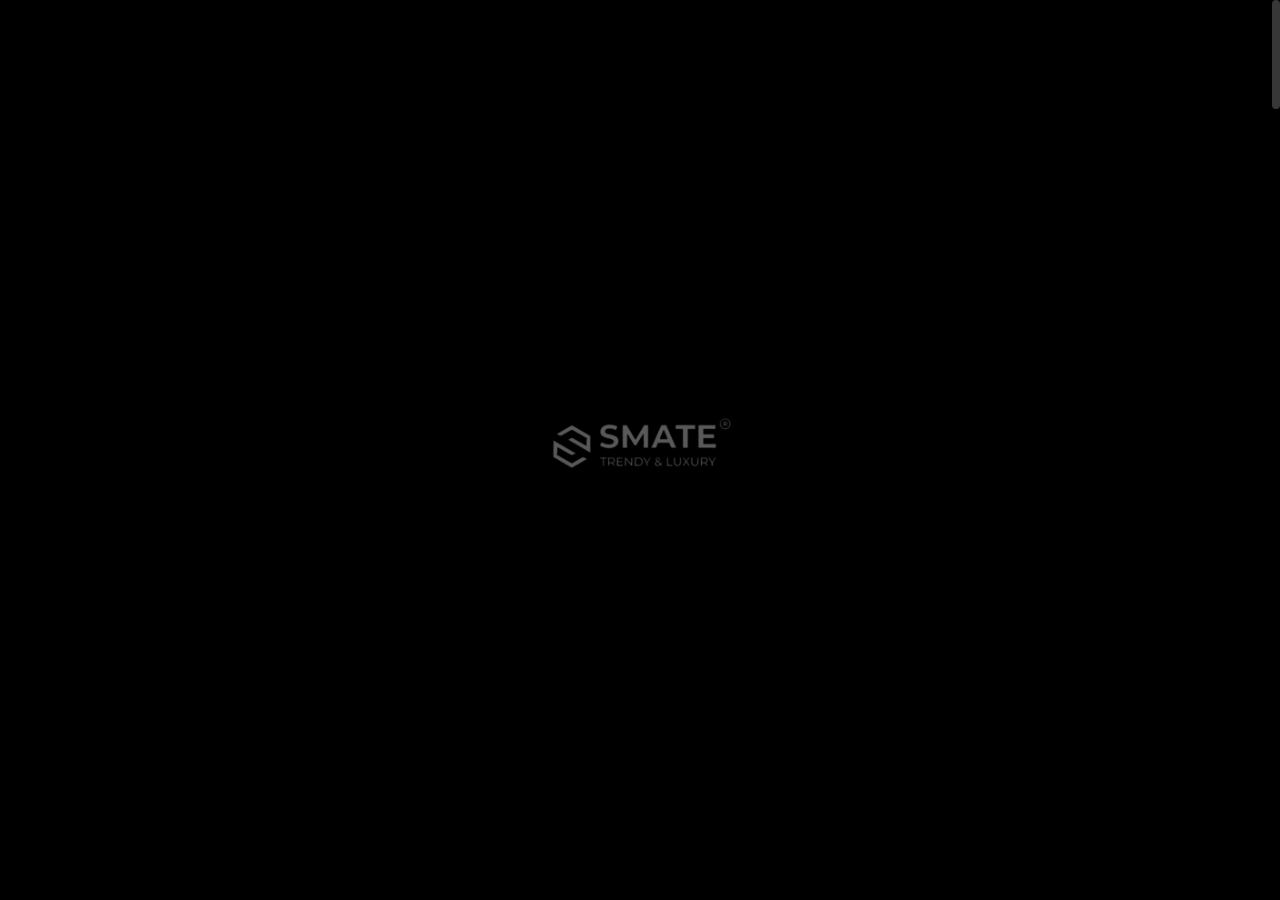
<file: index.html>
<!DOCTYPE html>
<html lang="en">
	<head>

		<!-- Title -->
		<title>SMATE Sliding Doors</title>

		<!-- Meta -->
		<meta charset="utf-8">
		<meta name="description" content="Download Nui - Creative Portfolio Showcase HTML Website Template that comes with rich features and well-commented code. Made by Themetorium.">
		<meta name="author" content="themetorium.net">

		<!-- Mobile Meta -->
		<meta name="viewport" content="width=device-width, initial-scale=1, shrink-to-fit=no">

		<!-- Favicon (http://www.favicon-generator.org/) -->

		<link rel="apple-touch-icon" sizes="180x180" href="ASSETS/img/favicons/apple-touch-icon.png">
		<link rel="icon" type="image/png" sizes="32x32" href="ASSETS/img/favicons/favicon-32x32.png">
		<link rel="icon" type="image/png" sizes="16x16" href="ASSETS/img/favicons/favicon-16x16.png">
		<link rel="manifest" href="ASSETS/img/favicons/site.webmanifest">
		<link rel="mask-icon" href="ASSETS/img/favicons/safari-pinned-tab.svg" color="#000000">
		<meta name="msapplication-TileColor" content="#da532c">
		<meta name="theme-color" content="#000000">
		<!-- Your Google Analytics code goes here -->

		<!-- Google fonts (https://www.google.com/fonts) -->
		<link rel="preconnect" href="https://fonts.googleapis.com">
		<link rel="preconnect" href="https://fonts.gstatic.com" crossorigin>
		<link href="https://fonts.googleapis.com/css2?family=Poppins:wght@300;400;500;600;700;800;900&display=swap" rel="stylesheet"> <!-- Body font -->
		<link href="https://fonts.googleapis.com/css2?family=Syne:wght@400;500;600;700;800&display=swap" rel="stylesheet"> <!-- Secondary/Alter font -->

		<!-- Libs and Plugins CSS -->
		<link rel="stylesheet" href="assets/vendor/normalize/normalize.min.css"> <!-- Normalize CSS (https://necolas.github.io/normalize.css/) -->
		<link rel="stylesheet" href="assets/vendor/fontawesome/css/fontawesome-all.min.css"> <!-- Font Icons CSS (https://fontawesome.com) Free version! -->
		<link rel="stylesheet" href="assets/vendor/swiper/css/swiper-bundle.min.css"> <!-- Swiper CSS (https://swiperjs.com/) -->
		<link rel="stylesheet" href="assets/vendor/lightgallery/css/lightgallery.min.css"> <!-- lightGallery CSS (http://sachinchoolur.github.io/lightGallery) -->

		<!-- Template master CSS -->
		<link rel="stylesheet" href="assets/css/helper.css">
		<link id="tt-themecss" rel="stylesheet" href="assets/css/theme.css">
		<style>

		</style>
	</head>
	<body id="body" class="tt-transition tt-boxed tt-smooth-scroll tt-magic-cursor">


		<!-- *************************************
		*********** Begin body inner ************* 
		************************************** -->
		<main id="body-inner">

			<!-- Begin page transition (do not remove!!!) 
			=========================== -->
			<div id="page-transition">
				<div class="ptr-overlay"></div>
				<div class="ptr-preloader">
					<div class="ptr-prel-content">
						<!-- Hint: You may need to change the img height and opacity to match your logo type. You can do this from the "theme.css" file (find: ".ptr-prel-image"). -->
						<img src="assets/img/logo-light.png" class="ptr-prel-image tt-logo-light" alt="Logo">
					</div> <!-- /.ptr-prel-content -->
				</div> <!-- /.ptr-preloader -->
			</div>
			<!-- End page transition -->

			<!-- Begin magic cursor 
			======================== -->
			<div id="magic-cursor">
				<div id="ball"></div>
			</div>
			<!-- End magic cursor --> 


			<!-- *****************************************
			*********** Begin scroll container *********** 
			****************************************** -->
			<div id="scroll-container"> 
				
				<!-- ===================
				///// Begin header /////
				========================
				* Use class "tt-header-fixed" to set header to fixed position.
				-->
				<header id="tt-header" class="tt-header-fixed">
					<div class="tt-header-inner"> <!-- add/remove class "tt-wrap" to enable/disable element boxed layout (class "tt-boxed" is required in <body> tag!). Note: additionally you can use prepared helper class "max-width-*" to add custom width to "tt-wrap". Example: "max-width-1500" (class "tt-wrap" is still required!). More info about helper classes can be found in the file "helper.css". -->

						<div class="tt-header-col">

							<!-- Begin logo 
							================ -->
							<div class="tt-logo"> 
								<a href="index.html">
									<!-- Hint: You may need to change the img height to match your logo type. You can do this from the "theme.css" file (find: ".tt-logo img"). -->
									<img src="assets/img/logo-light.png" class="tt-logo-light magnetic-item" alt="Logo"> <!-- logo light -->
									<img src="assets/img/logo-dark.png" class="tt-logo-dark magnetic-item" alt="Logo"> <!-- logo dark -->
								</a>
							</div>
							<!-- End logo -->

						</div> <!-- /.tt-header-col -->

						<div class="tt-header-col">

							<!-- Begin overlay menu toggle button -->
							<div id="tt-ol-menu-toggle-btn-wrap">
								<div class="tt-ol-menu-toggle-btn-text-wrap hide-cursor">
									<div class="tt-ol-menu-toggle-btn-text">
										<span class="text-menu" data-hover="Open">Menu</span>
										<span class="text-close">Close</span>
									</div> <!-- /.tt-ol-menu-toggle-btn-text -->
								</div> <!-- /.tt-ol-menu-toggle-btn-text-wrap -->
								<div class="tt-ol-menu-toggle-btn-holder">
									<a href="#" class="tt-ol-menu-toggle-btn magnetic-item"><span></span></a>
								</div> <!-- /.tt-ol-menu-toggle-btn-holder -->
							</div>
							<!-- End overlay menu toggle button -->

							<!-- Begin overlay menu 
							======================== 
							* Use class "tt-ol-menu-count" to enable menu counter.
							-->
							<nav class="tt-overlay-menu tt-ol-menu-count">
								<div class="tt-ol-menu-ghost">Explore</div>
								<div class="tt-ol-menu-holder">
									<div class="tt-ol-menu-inner tt-wrap">
										<div class="tt-ol-menu-content">

											<!-- Begin menu list -->
											<ul class="tt-ol-menu-list">

												<li class="active"><a href="index.html">Home</a></li>

												<!-- Begin submenu (submenu master)
												==================================== -->
												<li><a href="about-us.html">About</a></li>
												<li class="tt-ol-submenu-wrap">
													<a href="portfolio-filter-classic.html">Portfolio</a></li>
													
												<!-- End submenu (sub-master) -->

												<!-- Begin submenu (submenu master)
												==================================== -->
												<!-- End submenu (sub-master) -->

												<!-- Begin submenu (submenu master)
												==================================== -->
												<li><a href="blog-archive.html">Blog Archive</a></li>
												<!-- <li class="tt-ol-submenu-wrap">
													<div class="tt-ol-submenu-trigger">
														<a href="#">Blog</a>
														<div class="tt-ol-submenu-caret-wrap">
															<div class="tt-ol-submenu-caret magnetic-item"></div>
														</div> 
													</div> 
													<div class="tt-ol-submenu">
														<ul class="tt-ol-submenu-list">

															
															<li class="tt-ol-submenu-wrap">
																<div class="tt-ol-submenu-trigger">
																	<a href="#" class="tt-ol-submenu-link">Blog List</a>
																	<div class="tt-ol-submenu-caret-wrap">
																		<div class="tt-ol-submenu-caret magnetic-item"></div>
																	</div> 
																</div> 
																<div class="tt-ol-submenu">
																	<ul class="tt-ol-submenu-list">

																		<li><a href="blog-classic.html">Blog Classic</a></li>
																		<li><a href="blog-classic-sidebar.html">Classic Sidebar</a></li>
																		<li><a href="blog-compact.html">Compact List</a></li>
																		
																	</ul>
																</div> 
															</li>
															
															<li class="tt-ol-submenu-wrap">
																<div class="tt-ol-submenu-trigger">
																	<a href="#" class="tt-ol-submenu-link">Blog Post</a>
																	<div class="tt-ol-submenu-caret-wrap">
																		<div class="tt-ol-submenu-caret magnetic-item"></div>
																	</div> 
																</div> 
																<div class="tt-ol-submenu">
																	<ul class="tt-ol-submenu-list">

																		<li><a href="blog-post.html">Single Post</a></li>
																		<li><a href="blog-post-classic-sidebar.html">Classic Sidebar</a></li>
																		<li><a href="blog-post-no-featured-image.html">No Featured Image</a></li>
																		
																	</ul> 
																</div> 
															</li>
															
														</ul> 
													</div> 
												</li> -->
												<!-- End submenu (sub-master) -->

												<!-- Begin submenu (submenu master)
												==================================== -->
												<li ><a href="contact.html">Contact</a></li>
												<!-- <li class="tt-ol-submenu-wrap active">
													<div class="tt-ol-submenu-trigger">
														<a href="#">Contact</a>
														<div class="tt-ol-submenu-caret-wrap">
															<div class="tt-ol-submenu-caret magnetic-item"></div>
														</div> 
													</div> 
													<div class="tt-ol-submenu">
														<ul class="tt-ol-submenu-list">

															<li><a href="contact-simple.html">Contact Simple</a></li>

														</ul> 													
													</div> 
												</li> -->
												<!-- End submenu (sub-master) -->

											</ul>
											<!-- End menu list -->

											<!-- Begin overlay menu social links 
											===================================== -->
											<ul class="tt-ol-menu-social">
												<li><h6 class="tt-ol-menu-social-heading">Social Links:</h6></li>
												<li><a href="https://www.facebook.com/themetorium" target="_blank" rel="noopener">Facebook</a></li>
												<li><a href="https://www.instagram.com/smateslidingdoors/?hl=en" target="_blank" rel="noopener">instagram</a></li>
												<li><a href="https://www.youtube.com/@smate4917" target="_blank" rel="noopener">Youtube</a></li>
												<li><a href="https://in.linkedin.com/company/smatepvtltd?original_referer=https%3A%2F%2Fwww.google.com%2F" target="_blank" rel="noopener">Linkedin</a></li>
											</ul>
											<!-- End overlay menu social links -->

										</div> <!-- /.tt-ol-menu-content -->
									</div> <!-- /.tt-ol-menu-inner -->
								</div> <!-- /.tt-ol-menu-holder -->
							</nav> 
							<!-- End overlay menu -->

						</div> <!-- /.header-col -->
					</div> <!-- /.header-inner -->
				</header>
				<!-- End header -->

				
				<!-- *************************************
				*********** Begin content wrap *********** 
				************************************** -->
				<div id="content-wrap">

					
					<!-- ========================
					///// Begin page header /////
					============================= 
					* Use class "ph-full" to enable fullscreen size (no effect on smaller screens!).
					* Use class "ph-cap-sm", "ph-cap-lg", "ph-cap-xlg" or "ph-cap-xxlg" to set caption size (no class = default size).
					* Use class "ph-center" to enable content center position.
					* Use class "ph-image-cropped" to crop image (if image is used). It uses fixed image dimensions (no effect with class "ph-bg-image"!).
					* Use class "ph-bg-image" to enable page header background image. Note: "ph-caption-title-ghost" will be disabled if you enable this option!
					* Use class "ph-bg-image-is-light" if needed, it makes the elements dark and more visible if you use a very light background image (effect only with class "ph-bg-image").
					* Use class "ph-image-cover-*" to set image overlay opacity. For example "ph-image-cover-2" or "ph-image-cover-2-5" (up to "ph-image-cover-9-5").
					* Use class "ph-content-parallax" to enable content parallax.
					* Use class "ph-stroke" to enable caption title stroke style.
					* Use class "ph-ghost-scroll" to enable the scroll effect to caption title ghost (no effect with class "ph-center"!).
					-->
					<div id="page-header" class="ph-full ph-cap-lg ph-ghost-scroll ph-image-cropped ph-content-parallax">
						<div class="page-header-inner tt-wrap">

							<!-- Begin page header image 
							============================= -->
							<!-- <div class="ph-image">
								<div class="ph-image-inner">
									<img src="assets/img/page-header/ph-1.jpg" alt="Image">
								</div>
							</div> -->
							<!-- End page header image -->

							<!-- Begin page header caption
							=============================== 
							Use class "max-width-*" to set caption max width if needed. For example "max-width-1000". More info about helper classes can be found in the file "helper.css".
							-->
							<div class="ph-caption">
								<!-- <div class="ph-caption-subtitle">
									<div class="ph-appear">Subtitle</div>
								</div> -->
								<h1 class="ph-caption-title">
									<div class="ph-appear">Innovative sliding,<br> design 
<!-- 										<span class="hide-from-sm">→</span> <em class="text-stroke-light">seamless</em><br> spatial solutions</div> <!-- You can use <br> to break a text line if needed --> 
								</h1>
								<div class="ph-caption-title-ghost">
									<div class="ph-appear">Sliding Doors</div>
								</div>
							</div>
							<!-- End page header caption -->

						</div> <!-- /.page-header-inner -->

						<!-- Begin scroll down (you can change "data-offset" to set scroll top offset) 
						======================= -->
						<div class="tt-scroll-down">
							<a href="#page-content" class="tt-sd-inner ph-appear" data-offset="0">
								<div class="tt-sd-arrow">
									<div class="tt-sd-arrow-inner"></div>
								</div>
								<div class="tt-sd-text">Scroll</div>
							</a>
						</div>
						<!-- End scroll down -->
						
					</div>
					<!-- End page header -->

					
					<!-- *************************************
					*********** Begin page content *********** 
					************************************** -->
					<div id="page-content">


						<!-- =======================
						///// Begin tt-section /////
						============================ 
						* You can use padding classes if needed. For example "padding-top-xlg-150", "padding-bottom-xlg-150", "no-padding-top", "no-padding-bottom", etc. Note that each situation may be different and each section may need different classes according to your needs. More info about helper classes can be found in the file "helper.css".
						-->
						<div class="tt-section">
							<div class="tt-section-inner">

								<!-- Begin portfolio grid (works combined with tt-Ggrid!)
								========================== 
								* Use class "pgi-hover" to enable portfolio grid item hover effect (behavior depends on "ttgr-gap-*" classes below!).
								* Use class "pgi-cap-hover" to enable portfolio grid item caption hover effect (effect only with class "pgi-cap-inside"! Also no effect on mobile devices!).
								* Use class "pgi-cap-center" to position portfolio grid item caption to center.
								* Use class "pgi-cap-inside" to position portfolio grid item caption to inside.
								--> 
								<div id="portfolio-grid" class="pgi-hover">

									<!-- Begin tt-Grid
									=================== 
									* Use class "ttgr-layout-2", "ttgr-layout-3", "ttgr-layout-4" to set grid layout (columns). No class = one column.
									* Use class "ttgr-layout-1-2", "ttgr-layout-2-1", "ttgr-layout-2-3", "ttgr-layout-3-2", "ttgr-layout-3-4" or "ttgr-layout-4-3" to set grid mixed layout (columns).
									* Use class "ttgr-layout-creative-1" or "ttgr-layout-creative-2" to set grid creative mixed layout (no effect with classes "ttgr-portrait", "ttgr-portrait-half", "ttgr-not-cropped" and "ttgr-shifted").
									* Use class "ttgr-portrait" or "ttgr-portrait-half" to enable portrait mode (no effect with classes "ttgr-layout-creative-1", "ttgr-layout-creative-2" and "ttgr-not-cropped").
									* Use class "ttgr-gap-1", "ttgr-gap-2", "ttgr-gap-3", "ttgr-gap-4", "ttgr-gap-5" or "ttgr-gap-6" to add space between items.
									* Use class "ttgr-not-cropped" to enable not cropped mode (effect only with classes "ttgr-layout-2", "ttgr-layout-3" and "ttgr-layout-4").
									* Use class "ttgr-shifted" to enable shifted layout (effect only with classes "ttgr-layout-2", "ttgr-layout-3" and "ttgr-layout-4").
									-->
									<div class="tt-grid ttgr-layout-creative-2 ttgr-gap-4">

										<!-- Begin tt-Grid items wrap 
										============================== -->
										<div class="tt-grid-items-wrap isotope-items-wrap">

											<!-- Begin tt-Grid item
											======================== -->
											<div class="tt-grid-item isotope-item people">
												<div class="ttgr-item-inner">

													<!-- Begin portfolio grid item 
													===============================
													* Use class "pgi-image-is-light" if needed, it makes the caption visible better if you use light image (only effect if "pgi-cap-inside" is enabled on "portfolio-grid"! Also no effect on small screens!).
													-->
													<div class="portfolio-grid-item">
														<a href="single-project-1.html" class="pgi-image-wrap" data-cursor="View<br>Project">
															<!-- Use class "cover-opacity-*" to set image overlay if needed. For example "cover-opacity-2". Useful if class "pgi-cap-inside" is enabled on "portfolio-grid". Note: It is individual and depends on the image you use. More info about helper classes in file "helper.css". -->
															<div class="pgi-image-holder">
																<div class="pgi-image-inner anim-zoomin">
																	<figure class="pgi-image ttgr-height">
																		<img src="assets/Website Images/Inspiration Images/Ata.jpg" alt="image">
																	</figure> <!-- /.pgi-image -->
																</div> <!-- /.pgi-image-inner -->
															</div> <!-- /.pgi-image-holder -->
														</a> <!-- /.pgi-image-wrap -->

														<div class="pgi-caption">
															<div class="pgi-caption-inner">
																<h2 class="pgi-title">
																	<a href="single-project-1.html">Doors</a>
																</h2>
																<div class="pgi-categories-wrap">
																	<div class="pgi-category">section</div>
																	<!-- <div class="pgi-category">Varia</div> -->
																</div> <!-- /.pli-categories-wrap -->
															</div> <!-- /.pgi-caption-inner -->
														</div> <!-- /.pgi-caption -->
													</div>
													<!-- End portfolio grid item -->

												</div> <!-- /.ttgr-item-inner -->
											</div>
											<!-- End tt-Grid item -->

											<!-- Begin tt-Grid item
											======================== -->
											<div class="tt-grid-item isotope-item creative">
												<div class="ttgr-item-inner">

													<!-- Begin portfolio grid item 
													===============================
													* Use class "pgi-image-is-light" if needed, it makes the caption visible better if you use light image (only effect if "pgi-cap-inside" is enabled on "portfolio-grid"!).
													-->
													<div class="portfolio-grid-item">
														<a href="single-project-2.html" class="pgi-image-wrap" data-cursor="View<br>Project">
															<!-- Use class "cover-opacity-*" to set image overlay if needed. For example "cover-opacity-2". Useful if class "pgi-cap-inside" is enabled on "portfolio-grid". Note: It is individual and depends on the image you use. More info about helper classes in file "helper.css". -->
															<div class="pgi-image-holder">
																<div class="pgi-image-inner anim-zoomin">
																	<figure class="pgi-image ttgr-height">
																		<img src="assets/Website Images/Inspiration Images/Cami.jpg" alt="image">
																	</figure> <!-- /.pgi-image -->
																</div> <!-- /.pgi-image-inner -->
															</div> <!-- /.pgi-image-holder -->
														</a> <!-- /.pgi-image-wrap -->

														<div class="pgi-caption">
															<div class="pgi-caption-inner">
																<h2 class="pgi-title">
																	<a href="single-project-2.html">doors</a>
																</h2>
																<div class="pgi-categories-wrap">
																	<div class="pgi-category">section</div>
																	<!-- <div class="pgi-category">Varia</div> -->
																</div> <!-- /.pli-categories-wrap -->
															</div> <!-- /.pgi-caption-inner -->
														</div> <!-- /.pgi-caption -->
													</div>
													<!-- End portfolio grid item -->

												</div> <!-- /.ttgr-item-inner -->
											</div>
											<!-- End tt-Grid item -->

											<!-- Begin tt-Grid item
											======================== -->
											<div class="tt-grid-item isotope-item people">
												<div class="ttgr-item-inner">

													<!-- Begin portfolio grid item 
													===============================
													* Use class "pgi-image-is-light" if needed, it makes the caption visible better if you use light image (only effect if "pgi-cap-inside" is enabled on "portfolio-grid"!).
													-->
													<div class="portfolio-grid-item">
														<a href="single-project-3.html" class="pgi-image-wrap" data-cursor="View<br>Project">
															<!-- Use class "cover-opacity-*" to set image overlay if needed. For example "cover-opacity-2". Useful if class "pgi-cap-inside" is enabled on "portfolio-grid". Note: It is individual and depends on the image you use. More info about helper classes in file "helper.css". -->
															<div class="pgi-image-holder">
																<div class="pgi-image-inner anim-zoomin">
																	<figure class="pgi-video-wrap ttgr-height">
																		<img src="assets/img/project/9.jpg" alt="image">

																	</figure> <!-- /.pgi-video-wrap -->
																</div> <!-- /.pgi-image-inner -->
															</div> <!-- /.pgi-image-holder -->
														</a> <!-- /.pgi-image-wrap -->

														<div class="pgi-caption">
															<div class="pgi-caption-inner">
																<h2 class="pgi-title">
																	<a href="single-project-3.html">doors</a>
																</h2>
																<div class="pgi-categories-wrap">
																	<div class="pgi-category">section</div>
																	<!-- <div class="pgi-category">Varia</div> -->
																</div> <!-- /.pli-categories-wrap -->
															</div> <!-- /.pgi-caption-inner -->
														</div> <!-- /.pgi-caption -->
													</div>
													<!-- End portfolio grid item -->

												</div> <!-- /.ttgr-item-inner -->
											</div>
											<!-- End tt-Grid item -->

											<!-- Begin tt-Grid item
											======================== -->
											<div class="tt-grid-item isotope-item nature">
												<div class="ttgr-item-inner">

													<!-- Begin portfolio grid item 
													===============================
													* Use class "pgi-image-is-light" if needed, it makes the caption visible better if you use light image (only effect if "pgi-cap-inside" is enabled on "portfolio-grid"!).
													-->
													<div class="portfolio-grid-item">
														<a href="single-project-4.html" class="pgi-image-wrap" data-cursor="View<br>Project">
															<!-- Use class "cover-opacity-*" to set image overlay if needed. For example "cover-opacity-2". Useful if class "pgi-cap-inside" is enabled on "portfolio-grid". Note: It is individual and depends on the image you use. More info about helper classes in file "helper.css". -->
															<div class="pgi-image-holder">
																<div class="pgi-image-inner anim-zoomin">
																	<figure class="pgi-image ttgr-height">
																		<img src="assets/Website Images/Inspiration Images/Cema.jpg" alt="image">
																	</figure> <!-- /.pgi-image -->
																</div> <!-- /.pgi-image-inner -->
															</div> <!-- /.pgi-image-holder -->
														</a> <!-- /.pgi-image-wrap -->

														<div class="pgi-caption">
															<div class="pgi-caption-inner">
																<h2 class="pgi-title">
																	<a href="single-project-4.html">Doors</a>
																</h2>
																<div class="pgi-categories-wrap">
																	<div class="pgi-category">Section</div>
																	<!-- <div class="pgi-category">Varia</div> -->
																</div> <!-- /.pli-categories-wrap -->
															</div> <!-- /.pgi-caption-inner -->
														</div> <!-- /.pgi-caption -->
													</div>
													<!-- End portfolio grid item -->

												</div> <!-- /.ttgr-item-inner -->
											</div>
											<!-- End tt-Grid item -->

										</div>
										<!-- End tt-Grid items wrap  -->

									</div>
									<!-- End tt-Grid -->

								</div>
								<!-- End portfolio grid -->


								<div class="text-center anim-fadeinup">

									<!-- Begin scrolling button (See all works)
									============================ -->
									<a href="portfolio-grid-creative.html" class="tt-scrolling-btn all-works-btn" data-cursor="All<br>Works">
										<div class="scr-btn-inner ph-appear">
											<div class="scr-btn-icon"><i class="fas fa-arrow-right"></i></div>
											<div class="scr-btn-spinner">
												<svg viewBox="0 0 500 500">
													<defs>
														<path d="M50,250c0-110.5,89.5-200,200-200s200,89.5,200,200s-89.5,200-200,200S50,360.5,50,250" id="textcircle"></path>
													</defs>
													<!-- If you change the text, you probably need to adjust the CSS so that it fits correctly. Find ".scr-btn-text" in file "theme.css" and adjust it for your needs. -->
													<text dy="30" class="scr-btn-text">
														<textPath xlink:href="#textcircle">See All Works - See All Works -</textPath>
													</text>
												</svg>
											</div>
										</div> <!-- /.sdc-inner -->
									</a>
									<!-- End scrolling button -->

								</div> <!-- /.text-center -->

							</div> <!-- /.tt-section-inner -->
						</div>
						<!-- End tt-section -->
						
						
						
						<!-- About US  Section -->
						<div class="tt-section padding-top-xlg-100 padding-bottom-xlg-150">
							<div class="tt-section-inner tt-wrap max-width-1800">

								<div class="tt-row margin-left-lg-3-p margin-right-lg-3-p">
									<div class="tt-col-xl-8">

										<!-- Begin tt-Heading 
										====================== 
										* Use class "tt-heading-xsm", "tt-heading-sm", "tt-heading-lg", "tt-heading-xlg" or "tt-heading-xxlg" to set caption size (no class = default size).
										* Use class "tt-heading-stroke" to enable stroke style.
										* Use class "tt-heading-center" to align tt-Heading to center.
										* Use prepared helper class "max-width-*" to add custom width if needed. Example: "max-width-800". More info about helper classes can be found in the file "helper.css".
										-->
										<div class="tt-heading tt-heading-xlg anim-fadeinup">
											<h3 class="tt-heading-subtitle">We Are</h3>
											<h2 class="tt-heading-title">Leading Innovators in Sliding Door Systems</h2> <!-- You can use <br> to break a text line if needed -->
										</div>
										<!-- End tt-Heading -->

										<div class="max-width-1000 margin-bottom-60 anim-fadeinup">
											<h5>SMATE Sliding Doors is at the forefront of sliding door solutions, offering cutting-edge designs that seamlessly integrate into any space. From our inception, we have been committed to providing exceptional service and beautifully crafted sliding doors that reflect quality and innovation. Our high-quality, adaptable sliding door systems are designed to transform any area into a functional and stylish environment.</h5>
										</div>

									</div> <!-- /.tt-col -->

									<div class="tt-col-xl-1">
									</div> <!-- /.tt-col -->

									<div class="tt-col-xl-3">

										<!-- Begin accordion 
										===================== 
										* Use class "tt-ac-sm", "tt-ac-lg", "tt-ac-xlg" or "tt-ac-xxlg" to set accordion size.
										* Use class "tt-ac-borders" to enable borders.
										* Note: Add class "is-open" to the "tt-accordion-content" to make this content open by default.
										-->
										<div class="tt-accordion tt-ac-borders">
											<img src="assets/Website Images/Inspiration Images/Casa.jpg" style="margin-top: 50px;" alt="">
										</div>
										<!-- End accordion -->

									</div> <!-- /.tt-col -->
								</div> <!-- /.tt-row -->

							</div> <!-- /.tt-section-inner -->
						</div>


						
						<!-- =======================
						///// Begin tt-section /////
						============================ 
						* You can use padding classes if needed. For example "padding-top-xlg-150", "padding-bottom-xlg-150", "no-padding-top", "no-padding-bottom", etc. Note that each situation may be different and each section may need different classes according to your needs. More info about helper classes can be found in the file "helper.css".
						-->







						<!-- =======================
						///// Begin tt-section /////
						============================ 
						* You can use padding classes if needed. For example "padding-top-xlg-150", "padding-bottom-xlg-150", "no-padding-top", "no-padding-bottom", etc. Note that each situation may be different and each section may need different classes according to your needs. More info about helper classes can be found in the file "helper.css".
						-->
						<div class="tt-section padding-top-xlg-120 padding-bottom-xlg-120 bg-white-accent-3">
							<div class="tt-section-inner">

								<!-- Begin scrolling text
								========================== 
								Change data-scroll-speed="*" to adjust scrolling speed.
								Use class "scr-text-reverse" to reverse scrolling direction. 
								Use class "scr-text-stroke" to enable text stroke style (no effect on smaller screens!). 
								-->
								<div class="tt-scrolling-text" data-scroll-speed="10">
									<div class="tt-scrolling-text-inner" data-text="We are trusted by over 18,000 clients →">
										We are trusted by over 18,000 clients →
									</div> <!-- /.tt-scrolling-text-inner -->
								</div>
								<!-- End scrolling text -->

								<!-- Begin scrolling text
								========================== 
								Change data-scroll-speed="*" to adjust scrolling speed.
								Use class "scr-text-reverse" to reverse scrolling direction. 
								Use class "scr-text-stroke" to enable text stroke style (no effect on smaller screens!). 
								-->
								<div class="tt-scrolling-text scr-text-stroke scr-text-reverse" data-scroll-speed="10">
									<div class="tt-scrolling-text-inner" data-text="More than 15 year experience →">
										More than 15 year experience →
									</div> <!-- /.tt-scrolling-text-inner -->
								</div>
								<!-- End scrolling text -->

							</div> <!-- /.tt-section-inner -->
						</div>
						<!-- End tt-section -->


						<!-- =======================
						///// Begin tt-section /////
						============================ 
						* You can use padding classes if needed. For example "padding-top-xlg-150", "padding-bottom-xlg-150", "no-padding-top", "no-padding-bottom", etc. Note that each situation may be different and each section may need different classes according to your needs. More info about helper classes can be found in the file "helper.css".
						-->
						<div class="tt-section padding-top-xlg-150 padding-bottom-xlg-150">
							<div class="tt-section-inner tt-wrap">

								<!-- Begin logo wall 
								=====================
								* Use class "cl-col-2", "cl-col-3" or "cl-col-4" to change columns.
								* Hint: for better results make sure all your images are in the same dimensions!
								-->
								<ul class="tt-logo-wall anim-fadeinup">
									<li>
										<a href="https://themetorium.net/" class="cursor-alter" target="_blank" rel="noopener">
											<img src="assets/img/clients/client-1-light.png" class="lv-client-light" alt="Client">
											<img src="assets/img/clients/client-1-dark.png" class="lv-client-dark" alt="Client">
										</a>
									</li>
									<li>
										<a href="https://themetorium.net/" class="cursor-alter" target="_blank" rel="noopener">
											<img src="assets/img/clients/client-2-light.png" class="lv-client-light" alt="Client">
											<img src="assets/img/clients/client-2-dark.png" class="lv-client-dark" alt="Client">
										</a>
									</li>
									<li>
										<a href="https://themetorium.net/" class="cursor-alter" target="_blank" rel="noopener">
											<img src="assets/img/clients/client-3-light.png" class="lv-client-light" alt="Client">
											<img src="assets/img/clients/client-3-dark.png" class="lv-client-dark" alt="Client">
										</a>
									</li>
									<li>
										<a href="https://themetorium.net/" class="cursor-alter" target="_blank" rel="noopener">
											<img src="assets/img/clients/client-4-light.png" class="lv-client-light" alt="Client">
											<img src="assets/img/clients/client-4-dark.png" class="lv-client-dark" alt="Client">
										</a>
									</li>
									<li>
										<a href="https://themetorium.net/" class="cursor-alter" target="_blank" rel="noopener">
											<img src="assets/img/clients/client-5-light.png" class="lv-client-light" alt="Client">
											<img src="assets/img/clients/client-5-dark.png" class="lv-client-dark" alt="Client">
										</a>
									</li>
									<li>
										<a href="https://themetorium.net/" class="cursor-alter" target="_blank" rel="noopener">
											<img src="assets/img/clients/client-6-light.png" class="lv-client-light" alt="Client">
											<img src="assets/img/clients/client-6-dark.png" class="lv-client-dark" alt="Client">
										</a>
									</li>
									<li>
										<a href="https://themetorium.net/" class="cursor-alter" target="_blank" rel="noopener">
											<img src="assets/img/clients/client-7-light.png" class="lv-client-light" alt="Client">
											<img src="assets/img/clients/client-7-dark.png" class="lv-client-dark" alt="Client">
										</a>
									</li>
									<li>
										<a href="https://themetorium.net/" class="cursor-alter" target="_blank" rel="noopener">
											<img src="assets/img/clients/client-8-light.png" class="lv-client-light" alt="Client">
											<img src="assets/img/clients/client-8-dark.png" class="lv-client-dark" alt="Client">
										</a>
									</li>
									<li>
										<a href="https://themetorium.net/" class="cursor-alter" target="_blank" rel="noopener">
											<img src="assets/img/clients/client-9-light.png" class="lv-client-light" alt="Client">
											<img src="assets/img/clients/client-9-dark.png" class="lv-client-dark" alt="Client">
										</a>
									</li>
									<li>
										<a href="https://themetorium.net/" class="cursor-alter" target="_blank" rel="noopener">
											<img src="assets/img/clients/client-10-light.png" class="lv-client-light" alt="Client">
											<img src="assets/img/clients/client-10-dark.png" class="lv-client-dark" alt="Client">
										</a>
									</li>

									<!-- Use the below example if you want a list without links -->
									<!-- <li><img src="assets/img/clients/client-1.png" alt="Client"></li> -->
								</ul>
								<!-- End logo wall -->

							</div> <!-- /.tt-section-inner -->
						</div>
						<!-- End tt-section -->


						<!-- =======================
						///// Begin tt-section /////
						============================ 
						* You can use padding classes if needed. For example "padding-top-xlg-150", "padding-bottom-xlg-150", "no-padding-top", "no-padding-bottom", etc. Note that each situation may be different and each section may need different classes according to your needs. More info about helper classes can be found in the file "helper.css".
						-->
						<div class="tt-section padding-top-xlg-150 padding-bottom-xlg-150 bg-white-accent-3">
							<div class="tt-section-inner tt-wrap max-width-1600">

								<!-- Begin tt-Heading 
								====================== 
								* Use class "tt-heading-xsm", "tt-heading-sm", "tt-heading-lg", "tt-heading-xlg" or "tt-heading-xxlg" to set caption size (no class = default size).
								* Use class "tt-heading-stroke" to enable stroke style.
								* Use class "tt-heading-center" to align tt-Heading to center.
								* Use prepared helper class "max-width-*" to add custom width if needed. Example: "max-width-800". More info about helper classes can be found in the file "helper.css".
								-->
								<div class="tt-heading tt-heading-xlg margin-bottom-7-p anim-fadeinup max-width-1250 margin-auto">
									<h3 class="tt-heading-subtitle">Latest News</h3>
									<h2 class="tt-heading-title">From the Blog</h2> <!-- You can use <br> to break a text line if needed -->
									<a href="blog-classic.html" class="tt-btn tt-btn-link">
										<div data-hover="Browse All News">Browse All News</div>
										<span class="tt-btn-icon"><i class="fas fa-arrow-right"></i></span>
									</a>
								</div>
								<!-- End tt-Heading -->

								<!-- ==========================
								///// Begin blog carousel /////
								===============================
								* Use class "tt-blc-shifted" to enable shifted style (no effect on smaller screens!).
								* Use class "tt-blc-hide-navigation" to hide navigation.
								* Available data attributes:
										data-speed="800"......................(milliseconds)
										data-autoplay="5000"..................(milliseconds. Note: disabled after user first interactions)
										data-simulate-touch="true"............(true/false)
										data-pagination-type="bullets"........(bullets/fraction/progressbar)
								-->
								<div class="tt-blog-carousel anim-fadeinup" data-speed="800" data-simulate-touch="true" data-pagination-type="bullets">

									<!-- Begin swiper container -->
									<div class="swiper">

										<!-- Begin swiper wrapper (required) -->
										<div class="swiper-wrapper">

											<!-- Begin swiper slide 
											======================== -->
											<div class="swiper-slide">

												<!-- Begin blog carousel item 
												============================== -->
												<div class="tt-blog-carousel-item">
													<a href="blog-post.html" class="tt-bci-image-wrap" data-cursor="Read<br>More">
														<figure class="tt-bci-image">
															<img class="swiper-lazy" src="assets/img/low-qlt-thumb.jpg" data-src="assets/img/blog/carousel/blog-carousel-1.jpg" alt="Image">
														</figure> <!-- /.tt-bci-image -->
													</a> <!-- /.tt-bci-image-wrap -->

													<div class="tt-bci-info">
														<div class="tt-bci-categories">
															<a href="blog-archive.html">Lifestyle</a>
															<!-- <a href="blog-archive.html">Uncategorized</a> -->
														</div>
														<h2 class="tt-bci-title"><a href="blog-post.html">5 Surprising Techniques to Improve Your Creativity</a></h2>
														<div class="tt-bci-meta"> 
															<span class="published">May 26, 2022</span>
															<span class="posted-by">- by <a href="blog-archive.html" title="View all posts by John Doe">John Doe</a></span>
														</div> <!-- /.tt-bci-meta -->
													</div> <!-- /.tt-bci-inf -->
												</div>
												<!-- End blog carousel item -->

											</div>
											<!-- End swiper slide -->

											<!-- Begin swiper slide 
											======================== -->
											<div class="swiper-slide">

												<!-- Begin blog carousel item 
												============================== -->
												<div class="tt-blog-carousel-item">
													<a href="blog-post.html" class="tt-bci-image-wrap" data-cursor="Read<br>More">
														<figure class="tt-bci-image">
															<img class="swiper-lazy" src="assets/img/low-qlt-thumb.jpg" data-src="assets/img/blog/carousel/blog-carousel-2.jpg" alt="Image">
														</figure> <!-- /.tt-bci-image -->
													</a> <!-- /.tt-bci-image-wrap -->

													<div class="tt-bci-info">
														<div class="tt-bci-categories">
															<a href="blog-archive.html">Tutorials</a>
															<!-- <a href="blog-archive.html">Uncategorized</a> -->
														</div>
														<h2 class="tt-bci-title"><a href="blog-post.html">Avoid the Top 10 Mistakes Made by Beginners</a></h2>
														<div class="tt-bci-meta"> 
															<span class="published">May 24, 2022</span>
															<span class="posted-by">- by <a href="blog-archive.html" title="View all posts by John Doe">John Doe</a></span>
														</div> <!-- /.tt-bci-meta -->
													</div> <!-- /.tt-bci-inf -->
												</div>
												<!-- End blog carousel item -->

											</div>
											<!-- End swiper slide -->

											<!-- Begin swiper slide 
											======================== -->
											<div class="swiper-slide">

												<!-- Begin blog carousel item 
												============================== -->
												<div class="tt-blog-carousel-item">
													<a href="blog-post.html" class="tt-bci-image-wrap" data-cursor="Read<br>More">
														<figure class="tt-bci-image">
															<img class="swiper-lazy" src="assets/img/low-qlt-thumb.jpg" data-src="assets/img/blog/carousel/blog-carousel-3.jpg" alt="Image">
														</figure> <!-- /.tt-bci-image -->
													</a> <!-- /.tt-bci-image-wrap -->

													<div class="tt-bci-info">
														<div class="tt-bci-categories">
															<a href="blog-archive.html">Lifestyle</a>
															<!-- <a href="blog-archive.html">Uncategorized</a> -->
														</div>
														<h2 class="tt-bci-title"><a href="blog-post.html">Why Some People Save Money With This Method</a></h2>
														<div class="tt-bci-meta"> 
															<span class="published">May 23, 2022</span>
															<span class="posted-by">- by <a href="blog-archive.html" title="View all posts by John Doe">John Doe</a></span>
														</div> <!-- /.tt-bci-meta -->
													</div> <!-- /.tt-bci-inf -->
												</div>
												<!-- End blog carousel item -->

											</div>
											<!-- End swiper slide -->

											<!-- Begin swiper slide 
											======================== -->
											<div class="swiper-slide">

												<!-- Begin blog carousel item 
												============================== -->
												<div class="tt-blog-carousel-item">
													<a href="blog-post.html" class="tt-bci-image-wrap" data-cursor="Read<br>More">
														<figure class="tt-bci-image">
															<img class="swiper-lazy" src="assets/img/low-qlt-thumb.jpg" data-src="assets/img/blog/carousel/blog-carousel-4.jpg" alt="Image">
														</figure> <!-- /.tt-bci-image -->
													</a> <!-- /.tt-bci-image-wrap -->

													<div class="tt-bci-info">
														<div class="tt-bci-categories">
															<a href="blog-archive.html">Inspiration</a>
															<!-- <a href="blog-archive.html">Uncategorized</a> -->
														</div>
														<h2 class="tt-bci-title"><a href="blog-post.html">Want to Step Up Your Skills? You Need to Read This First</a></h2>
														<div class="tt-bci-meta"> 
															<span class="published">May 21, 2022</span>
															<span class="posted-by">- by <a href="blog-archive.html" title="View all posts by John Doe">John Doe</a></span>
														</div> <!-- /.tt-bci-meta -->
													</div> <!-- /.tt-bci-inf -->
												</div>
												<!-- End blog carousel item -->

											</div>
											<!-- End swiper slide -->

											<!-- Begin swiper slide 
											======================== -->
											<div class="swiper-slide">

												<!-- Begin blog carousel item 
												============================== -->
												<div class="tt-blog-carousel-item">
													<a href="blog-post.html" class="tt-bci-image-wrap" data-cursor="Read<br>More">
														<figure class="tt-bci-image">
															<img class="swiper-lazy" src="assets/img/low-qlt-thumb.jpg" data-src="assets/img/blog/carousel/blog-carousel-5.jpg" alt="Image">
														</figure> <!-- /.tt-bci-image -->
													</a> <!-- /.tt-bci-image-wrap -->

													<div class="tt-bci-info">
														<div class="tt-bci-categories">
															<a href="blog-archive.html">Tutorials</a>
															<!-- <a href="blog-archive.html">Uncategorized</a> -->
														</div>
														<h2 class="tt-bci-title"><a href="blog-post.html">Secrets to Getting Your Project to Complete Quickly</a></h2>
														<div class="tt-bci-meta"> 
															<span class="published">May 19, 2022</span>
															<span class="posted-by">- by <a href="blog-archive.html" title="View all posts by John Doe">John Doe</a></span>
														</div> <!-- /.tt-bci-meta -->
													</div> <!-- /.tt-bci-inf -->
												</div>
												<!-- End blog carousel item -->

											</div>
											<!-- End swiper slide -->

										</div>
										<!-- End swiper wrapper -->

									</div>
									<!-- End swiper container -->


									<!-- Begin blog carousel navigation (arrows) 
									============================================= -->
									<div class="tt-blc-nav-prev">
										<div class="tt-blc-nav-arrow magnetic-item"><i class="tt-arrow-left"></i></div>
									</div>
									<div class="tt-blc-nav-next">
										<div class="tt-blc-nav-arrow magnetic-item"><i class="tt-arrow-right"></i></div>
									</div>
									<!-- End blog carousel navigation -->

									<!-- Blog carousel pagination -->
									<div class="tt-blc-pagination hide-cursor"></div>

								</div>
								<!-- End blog carousel -->

							</div> <!-- /.tt-section-inner -->
						</div>
						<!-- End tt-section -->


						<!-- =======================
						///// Begin tt-section /////
						============================ 
						* You can use padding classes if needed. For example "padding-top-xlg-150", "padding-bottom-xlg-150", "no-padding-top", "no-padding-bottom", etc. Note that each situation may be different and each section may need different classes according to your needs. More info about helper classes can be found in the file "helper.css".
						-->
						<div class="tt-section padding-top-xlg-150">
							<div class="tt-section-inner tt-wrap max-width-700">

								<!-- Begin tt-Heading 
								====================== 
								* Use class "tt-heading-xsm", "tt-heading-sm", "tt-heading-lg", "tt-heading-xlg" or "tt-heading-xxlg" to set caption size (no class = default size).
								* Use class "tt-heading-stroke" to enable stroke style.
								* Use class "tt-heading-center" to align tt-Heading to center.
								* Use prepared helper class "max-width-*" to add custom width if needed. Example: "max-width-800". More info about helper classes can be found in the file "helper.css".
								-->
								<div class="tt-heading tt-heading-xxlg margin-bottom-8-p anim-fadeinup">
									<h3 class="tt-heading-subtitle">Get in Touch</h3>
									<h2 class="tt-heading-title">Let's Work<br> Together!</h2> <!-- You can use <br> to break a text line if needed -->
								</div>
								<!-- End tt-Heading -->

								<!-- Begin form 
								================ 
								* Use class "tt-form-filled" or "tt-form-minimal" to change form style.
								* Use class "tt-form-sm" or "tt-form-lg" to change form size (no class = default size).
								-->
								<form id="tt-contact-form" class="tt-form-filled anim-fadeinup">

									<!-- Begin hidden required fields (https://github.com/agragregra/uniMail) -->
									<input type="hidden" name="project_name" value="yourwebsiteaddress.com"> <!-- Change value to your site name -->
									<input type="hidden" name="admin_email" value="your@email.com"> <!-- Change value to your valid email address (where a message will be sent) -->
									<input type="hidden" name="form_subject" value="Message from yourwebsiteaddress.com"> <!-- Change value to your own message subject -->
									<!-- End Hidden Required Fields -->

									<div class="tt-row">
										<div class="tt-col-md-6">

											<div class="tt-form-group">
												<label>Your Name <span class="required">*</span></label>
												<input class="tt-form-control" type="text" name="Name" placeholder="" required>
											</div>

										</div> <!-- /.tt-col -->

										<div class="tt-col-md-6">

											<div class="tt-form-group">
												<label>Email address <span class="required">*</span></label>
												<input class="tt-form-control" type="email" name="Email" placeholder="" required>
											</div>

										</div> <!-- /.tt-col -->
									</div> <!-- /.tt-row -->

									<div class="tt-form-group">
										<label>Subject <span class="required">*</span></label>
										<input class="tt-form-control" type="text" name="Subject" placeholder="" required>
									</div>

									<!-- <div class="tt-form-group">
										<label>Select an option <span class="required">*</span></label>
										<select class="tt-form-control" name="option" required>
											<option value="" disabled selected>Please choose an option</option>
											<option value="Say Hello">Say hello</option>
											<option value="New Project">New project</option>
											<option value="Feedback">Feedback</option>
											<option value="Other">Other</option>
										</select>
									</div> -->

									<div class="tt-form-group">
										<label>Your Message <span class="required">*</span></label>
										<textarea class="tt-form-control" rows="5" name="Message" placeholder="" required></textarea>
									</div>

									<small class="tt-form-text"><em>Fields marked with an asterisk (*) are required!</em></small>

									<button type="submit" class="tt-btn tt-btn-primary margin-top-30">
										<div data-hover="Send Message">Send Message</div>
										<span class="tt-btn-icon"><i class="fas fa-paper-plane"></i></span>
									</button>
								</form>
								<!-- End form -->

							</div> <!-- /.tt-section-inner -->
						</div>
						<!-- End tt-section -->


					</div>
					<!-- End page content -->
					

					<!-- ======================
					///// Begin tt-footer /////
					=========================== -->
					<footer id="tt-footer">
						<div class="tt-footer-inner">

							<!-- Begin footer column 
							========================= -->
							<div class="footer-col tt-align-center-left ">
								<div class="footer-col-inner">
										<div class="footer-logo">
											<img src="assets/img/logo-light.png" alt="Logo">
										</div>
										<div class="footer-address">
											<p><b>Address :</b> 3rd Floor, sree khunj, Road No. 5, <br>Ayyappa Society, Chanda Naik Nagar, Madhapur,<br> Hyderabad-500081</p>
											<p><b>Phone : </b> <a href="tel:+919100966123">+91 9100 966 123</a></p>
											<p><b>Email : </b> <a href="mailto:info@smate.in">info@smate.in</a></p>
										</div>
								</div> <!-- /.footer-col-inner -->
							</div>
							<!-- Begin footer column -->

							<!-- Begin footer column 
							========================= -->
							<div class="footer-col tt-align-center order-m-last">
								<div class="footer-col-inner">
									<h5>Navigation</h5>
									<nav class="footer-nav">
										<ul class="nav12">
											<li><a href="index.html">Home</a></li>
											<li><a href="#">About</a></li>
											<li><a href="#">Services</a></li>
											<li><a href="#">Blog</a></li>
											<li><a href="#">Contact</a></li>
										</ul>
									</nav>
									<!-- <div class="tt-copyright text-gray">
										<a href="https://smate.io" target="_blank" rel="noopener" class="tt-btn tt-btn-link">
											<span class="tt-btn-icon"><i class="far fa-copyright"></i></span>
											<div data-hover="SMATE SLIDING DOORS">SMATE SLIDING DOORS </div>&nbsp; All Rights Reserved .
										</a>
										<a href="http://www.vmedianadvertising.com/" target="_blank" rel="noopener" class="tt-btn tt-btn-link">
											Designed by 
											<div data-hover=" V Media and Advertising">&nbsp; V Media and Advertising</div>
										</a>
									</div> -->

								</div> <!-- /.footer-col-inner -->
							</div>
							<!-- Begin footer column -->

							<!-- Begin footer column 
							========================= -->
							<!-- <div class="footer-col tt-align-center-right">
								<div class="footer-col-inner">

									<div class="footer-social">
										<a href="#" class="tt-btn tt-btn-link scroll-to-top">
											<span class="tt-btn-icon"><i class="fas fa-arrow-up"></i></span>
											<div data-hover="Back to Top">Back to Top</div>
										</a>

										<div class="footer-social-text"><span>Follow</span><i class="fas fa-share-alt"></i></div>
										<div class="social-buttons">
											<ul>
												<li><a href="https://www.facebook.com/themetorium" class="magnetic-item" target="_blank" rel="noopener"><i class="fab fa-facebook-f"></i></a></li>
												<li><a href="https://www.instagram.com/smateslidingdoors/?hl=en" class="magnetic-item" target="_blank" rel="noopener"><i class="fab fa-instagram"></i></a></li>
												<li><a href="https://www.youtube.com/@smate4917" class="magnetic-item" target="_blank" rel="noopener"><i class="fab fa-youtube"></i></a></li>
												<li><a href="https://in.linkedin.com/company/smatepvtltd?original_referer=https%3A%2F%2Fwww.google.com%2F" class="magnetic-item" target="_blank" rel="noopener"><i class="fab fa-linkedin"></i></a></li>
											</ul>
										</div>
										 <!-- /.social-buttons -->
									<!-- </div> /.footer-social -->

								<!-- </div> /.footer-col-inner -->
								<!-- Begin footer column -->
							</div> <!-- /.tt-section-inner -->
							<div class="tt-copyright mid text-gray">
									<a href="https://smate.io" target="_blank" rel="noopener" class="tt-btn tt-btn-link">
										<span class="tt-btn-icon"><i class="far fa-copyright"></i></span>
										<div data-hover="SMATE SLIDING DOORS">SMATE SLIDING DOORS </div>&nbsp; All Rights Reserved .
									</a>
									<a href="http://www.vmedianadvertising.com/" target="_blank" rel="noopener" class="tt-btn tt-btn-link">
										Designed by 
										<div data-hover=" V Media and Advertising">&nbsp; V Media and Advertising</div>
									</a>
							<!-- </div> -->
						</div> 
					</footer>

					<!-- End tt-footer -->


				</div>
				<!-- End content wrap -->

			</div>
			<!-- End scroll container -->

		</main>
		<!-- End body inner -->


        

		<!-- ====================
		///// Scripts below /////
		===================== -->

		<!-- Core JS -->
		<script src="assets/vendor/jquery/jquery.min.js"></script> <!-- jquery JS (https://jquery.com) -->

		<!-- Libs and Plugins JS -->
		<script src="assets/vendor/gsap/gsap.min.js"></script> <!-- GSAP JS (https://greensock.com/gsap/) -->
		<script src="assets/vendor/gsap/ScrollToPlugin.min.js"></script> <!-- GSAP ScrollToPlugin JS (https://greensock.com/scrolltoplugin/) -->
		<script src="assets/vendor/gsap/ScrollTrigger.min.js"></script> <!-- GSAP ScrollTrigger JS (https://greensock.com/scrolltrigger/) -->

		<script src="assets/vendor/smooth-scrollbar.js"></script> <!-- Smooth Scrollbar JS (https://github.com/idiotWu/smooth-scrollbar/) -->
		<script src="assets/vendor/swiper/js/swiper-bundle.min.js"></script> <!-- Swiper JS (https://swiperjs.com/) -->
		<script src="assets/vendor/isotope/imagesloaded.pkgd.min.js"></script> <!-- imagesloaded JS (more info: https://imagesloaded.desandro.com/) -->
		<script src="assets/vendor/isotope/isotope.pkgd.min.js"></script> <!-- Isotope JS (http://isotope.metafizzy.co) -->
		<script src="assets/vendor/isotope/packery-mode.pkgd.min.js"></script> <!-- Isotope Packery Mode JS (https://isotope.metafizzy.co/layout-modes/packery.html) -->
		<script src="assets/vendor/lightgallery/js/lightgallery-all.min.js"></script> <!-- lightGallery Plugins JS (http://sachinchoolur.github.io/lightGallery) -->
		<script src="assets/vendor/jquery.mousewheel.min.js"></script> <!-- A jQuery plugin that adds cross browser mouse wheel support (https://github.com/jquery/jquery-mousewheel) -->

		<!-- Template master JS -->
		<script src="assets/js/theme.js"></script>



	</body>

</html>
</file>
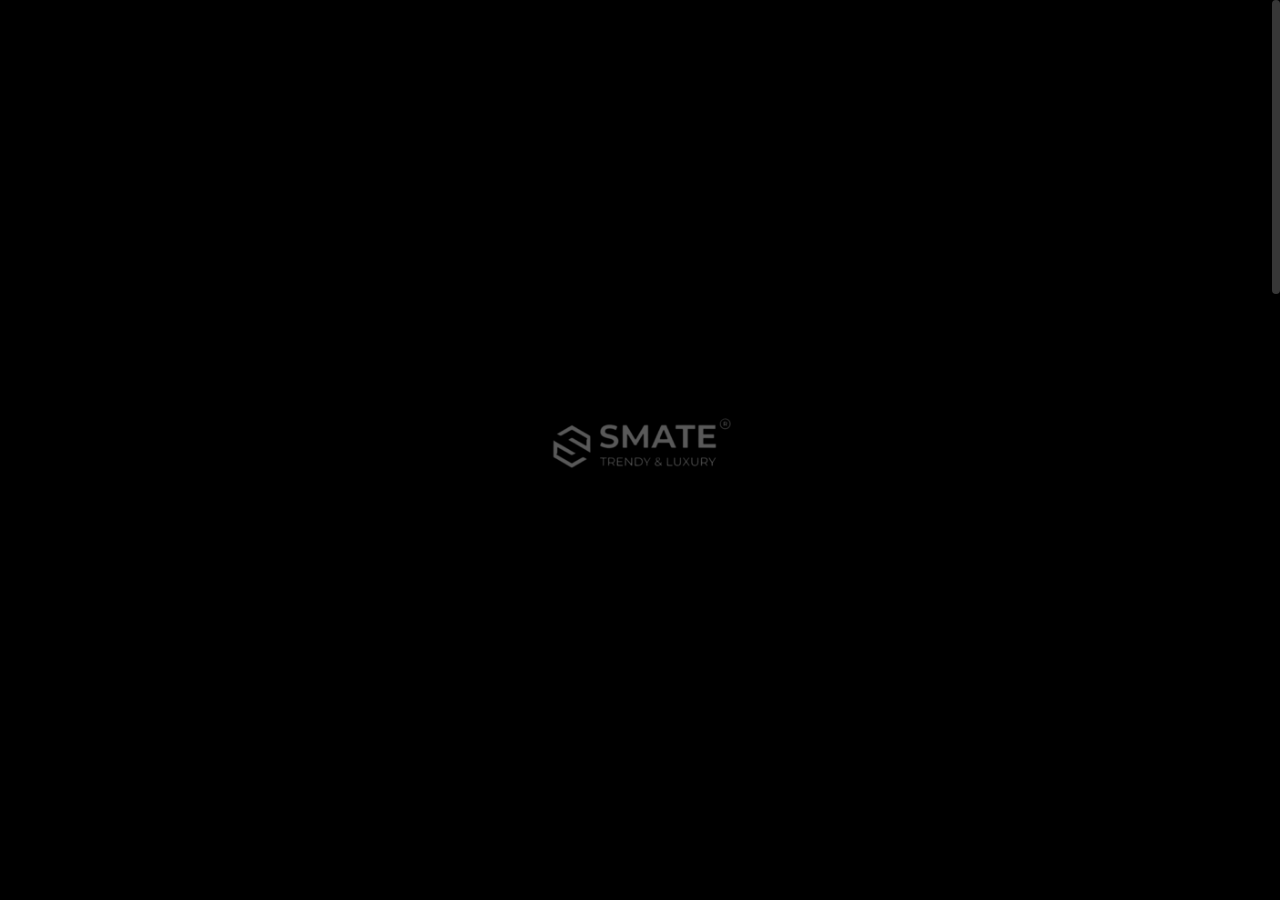
<file: about-me.html>
<!DOCTYPE html>

<!--
	Template:   Nui - Creative Portfolio Showcase HTML Website Template
	Author:     Themetorium
	URL:        https://themetorium.net/
-->

<html lang="en">
	<head>

		<!-- Title -->
		<title>About Me | Nui - Creative Portfolio Showcase HTML Website Template by Themetorium</title>

		<!-- Meta -->
		<meta charset="utf-8">
		<meta name="description" content="Download Nui - Creative Portfolio Showcase HTML Website Template that comes with rich features and well-commented code. Made by Themetorium.">
		<meta name="author" content="themetorium.net">

		<!-- Mobile Meta -->
		<meta name="viewport" content="width=device-width, initial-scale=1, shrink-to-fit=no">

		<!-- Favicon (http://www.favicon-generator.org/) -->
		<link rel="shortcut icon" href="favicon.ico" type="image/x-icon">
		<link rel="icon" href="favicon.ico" type="image/x-icon">

		<!-- Your Google Analytics code goes here -->

		<!-- Google fonts (https://www.google.com/fonts) -->
		<link rel="preconnect" href="https://fonts.googleapis.com">
		<link rel="preconnect" href="https://fonts.gstatic.com" crossorigin>
		<link href="https://fonts.googleapis.com/css2?family=Poppins:wght@300;400;500;600;700;800;900&display=swap" rel="stylesheet"> <!-- Body font -->
		<link href="https://fonts.googleapis.com/css2?family=Syne:wght@400;500;600;700;800&display=swap" rel="stylesheet"> <!-- Secondary/Alter font -->

		<!-- Libs and Plugins CSS -->
		<link rel="stylesheet" href="assets/vendor/normalize/normalize.min.css"> <!-- Normalize CSS (https://necolas.github.io/normalize.css/) -->
		<link rel="stylesheet" href="assets/vendor/fontawesome/css/fontawesome-all.min.css"> <!-- Font Icons CSS (https://fontawesome.com) Free version! -->
		<link rel="stylesheet" href="assets/vendor/swiper/css/swiper-bundle.min.css"> <!-- Swiper CSS (https://swiperjs.com/) -->
		<link rel="stylesheet" href="assets/vendor/lightgallery/css/lightgallery.min.css"> <!-- lightGallery CSS (http://sachinchoolur.github.io/lightGallery) -->

		<!-- Template master CSS -->
		<link rel="stylesheet" href="assets/css/helper.css">
		<link id="tt-themecss" rel="stylesheet" href="assets/css/theme.css">

	</head>

	
	<!-- ===========
	///// Body /////
	================
	* Use class "tt-boxed" to enable page boxed layout globally (affects all elements containing class "tt-wrap").
	* Use class "tt-smooth-scroll" to enable page smooth scrolling.
	* Use class "tt-transition" to enable page transitions.
	* Use class "tt-magic-cursor" to enable magic cursor.
	* Note: there may be classes that are specific to this page only!
	-->
	<body id="body" class="tt-transition tt-boxed tt-smooth-scroll tt-magic-cursor">


		<!-- *************************************
		*********** Begin body inner ************* 
		************************************** -->
		<main id="body-inner">

			<!-- Begin page transition (do not remove!!!) 
			=========================== -->
			<div id="page-transition">
				<div class="ptr-overlay"></div>
				<div class="ptr-preloader">
					<div class="ptr-prel-content">
						<!-- Hint: You may need to change the img height and opacity to match your logo type. You can do this from the "theme.css" file (find: ".ptr-prel-image"). -->
						<img src="assets/img/logo-light.png" class="ptr-prel-image tt-logo-light" alt="Logo">
					</div> <!-- /.ptr-prel-content -->
				</div> <!-- /.ptr-preloader -->
			</div>
			<!-- End page transition -->

			<!-- Begin magic cursor 
			======================== -->
			<div id="magic-cursor">
				<div id="ball"></div>
			</div>
			<!-- End magic cursor --> 


			<!-- *****************************************
			*********** Begin scroll container *********** 
			****************************************** -->
			<div id="scroll-container"> 
				
				<!-- ===================
				///// Begin header /////
				========================
				* Use class "tt-header-fixed" to set header to fixed position.
				-->
				<header id="tt-header" class="tt-header-fixed">
					<div class="tt-header-inner"> <!-- add/remove class "tt-wrap" to enable/disable element boxed layout (class "tt-boxed" is required in <body> tag!). Note: additionally you can use prepared helper class "max-width-*" to add custom width to "tt-wrap". Example: "max-width-1500" (class "tt-wrap" is still required!). More info about helper classes can be found in the file "helper.css". -->

						<div class="tt-header-col">

							<!-- Begin logo 
							================ -->
							<div class="tt-logo"> 
								<a href="index.html">
									<!-- Hint: You may need to change the img height to match your logo type. You can do this from the "theme.css" file (find: ".tt-logo img"). -->
									<img src="assets/img/logo-light.png" class="tt-logo-light magnetic-item" alt="Logo"> <!-- logo light -->
									<img src="assets/img/logo-dark.png" class="tt-logo-dark magnetic-item" alt="Logo"> <!-- logo dark -->
								</a>
							</div>
							<!-- End logo -->

						</div> <!-- /.tt-header-col -->

						<div class="tt-header-col">

							<!-- Begin overlay menu toggle button -->
							<div id="tt-ol-menu-toggle-btn-wrap">
								<div class="tt-ol-menu-toggle-btn-text-wrap hide-cursor">
									<div class="tt-ol-menu-toggle-btn-text">
										<span class="text-menu" data-hover="Open">Menu</span>
										<span class="text-close">Close</span>
									</div> <!-- /.tt-ol-menu-toggle-btn-text -->
								</div> <!-- /.tt-ol-menu-toggle-btn-text-wrap -->
								<div class="tt-ol-menu-toggle-btn-holder">
									<a href="#" class="tt-ol-menu-toggle-btn magnetic-item"><span></span></a>
								</div> <!-- /.tt-ol-menu-toggle-btn-holder -->
							</div>
							<!-- End overlay menu toggle button -->

							<!-- Begin overlay menu 
							======================== 
							* Use class "tt-ol-menu-count" to enable menu counter.
							-->
							<nav class="tt-overlay-menu tt-ol-menu-count">
								<div class="tt-ol-menu-ghost">Explore</div>
								<div class="tt-ol-menu-holder">
									<div class="tt-ol-menu-inner tt-wrap">
										<div class="tt-ol-menu-content">

											<!-- Begin menu list -->
											<ul class="tt-ol-menu-list">

												<li><a href="index.html">Home</a></li>

												<!-- Begin submenu (submenu master)
												==================================== -->
												<li class="tt-ol-submenu-wrap">
													<div class="tt-ol-submenu-trigger">
														<a href="#">Portfolio</a>
														<div class="tt-ol-submenu-caret-wrap">
															<div class="tt-ol-submenu-caret magnetic-item"></div>
														</div> <!-- /.tt-ol-submenu-caret-wrap -->
													</div> <!-- /.tt-ol-submenu-trigger -->
													<div class="tt-ol-submenu">
														<ul class="tt-ol-submenu-list">

															<!-- Begin submenu
															=================== -->
															<li class="tt-ol-submenu-wrap">
																<div class="tt-ol-submenu-trigger">
																	<a href="#" class="tt-ol-submenu-link">Portfolio List</a>
																	<div class="tt-ol-submenu-caret-wrap">
																		<div class="tt-ol-submenu-caret magnetic-item"></div>
																	</div> <!-- /.tt-ol-submenu-caret-wrap -->
																</div> <!-- /.tt-ol-submenu-trigger -->
																<div class="tt-ol-submenu">
																	<ul class="tt-ol-submenu-list">

																		<li><a href="portfolio-list.html">Portfolio List</a></li>
																		<li><a href="portfolio-list-alter.html">Portfolio List Alter</a></li>
																		<li><a href="portfolio-list-thumb.html">Portfolio List Thumbnail</a></li>
																		
																	</ul> <!-- /.tt-ol-submenu-list -->
																</div> <!-- /.tt-ol-submenu -->
															</li>
															<!-- End submenu -->

															<!-- Begin submenu
															=================== -->
															<li class="tt-ol-submenu-wrap">
																<div class="tt-ol-submenu-trigger">
																	<a href="#" class="tt-ol-submenu-link">Portfolio Grid</a>
																	<div class="tt-ol-submenu-caret-wrap">
																		<div class="tt-ol-submenu-caret magnetic-item"></div>
																	</div> <!-- /.tt-ol-submenu-caret-wrap -->
																</div> <!-- /.tt-ol-submenu-trigger -->
																<div class="tt-ol-submenu">
																	<ul class="tt-ol-submenu-list">

																		<li><a href="portfolio-grid-creative.html">Grid Creative</a></li>
																		<li><a href="portfolio-grid-modern.html">Grid Modern</a></li>
																		<li><a href="portfolio-grid-portrait-mode.html">Grid Portrait Mode</a></li>
																		<li><a href="portfolio-grid-classic.html">Grid Classic</a></li>
																		
																	</ul> <!-- /.tt-ol-submenu-list -->
																</div> <!-- /.tt-ol-submenu -->
															</li>
															<!-- End submenu -->

															<!-- Begin submenu
															=================== -->
															<li class="tt-ol-submenu-wrap">
																<div class="tt-ol-submenu-trigger">
																	<a href="#" class="tt-ol-submenu-link">Portfolio Interactive</a>
																	<div class="tt-ol-submenu-caret-wrap">
																		<div class="tt-ol-submenu-caret magnetic-item"></div>
																	</div> <!-- /.tt-ol-submenu-caret-wrap -->
																</div> <!-- /.tt-ol-submenu-trigger -->
																<div class="tt-ol-submenu">
																	<ul class="tt-ol-submenu-list">

																		<li><a href="portfolio-interactive.html">Interactive Classic</a></li>
																		<li><a href="portfolio-interactive-center.html">Interactive Senter</a></li>
																		<li><a href="portfolio-interactive-inline.html">Interactive Inline</a></li>
																		
																	</ul> <!-- /.tt-ol-submenu-list -->
																</div> <!-- /.tt-ol-submenu -->
															</li>
															<!-- End submenu -->

															<!-- Begin submenu
															=================== -->
															<li class="tt-ol-submenu-wrap">
																<div class="tt-ol-submenu-trigger">
																	<a href="#" class="tt-ol-submenu-link">Portfolio Split</a>
																	<div class="tt-ol-submenu-caret-wrap">
																		<div class="tt-ol-submenu-caret magnetic-item"></div>
																	</div> <!-- /.tt-ol-submenu-caret-wrap -->
																</div> <!-- /.tt-ol-submenu-trigger -->
																<div class="tt-ol-submenu">
																	<ul class="tt-ol-submenu-list">

																		<li><a href="portfolio-split.html">Portfolio Split</a></li>
																		<li><a href="portfolio-split-reverse.html">Portfolio Split Reverse</a></li>
																		
																	</ul> <!-- /.tt-ol-submenu-list -->
																</div> <!-- /.tt-ol-submenu -->
															</li>
															<!-- End submenu -->

															<!-- Begin submenu
															=================== -->
															<li class="tt-ol-submenu-wrap">
																<div class="tt-ol-submenu-trigger">
																	<a href="#" class="tt-ol-submenu-link">Slider &amp; Carousel</a>
																	<div class="tt-ol-submenu-caret-wrap">
																		<div class="tt-ol-submenu-caret magnetic-item"></div>
																	</div> <!-- /.tt-ol-submenu-caret-wrap -->
																</div> <!-- /.tt-ol-submenu-trigger -->
																<div class="tt-ol-submenu">
																	<ul class="tt-ol-submenu-list">

																		<li><a href="portfolio-fullscreen-slider.html">Fullscreen Slider</a></li>
																		<li><a href="portfolio-fullscreen-carousel.html">Fullscreen Carousel</a></li>
																		<li><a href="portfolio-hover-carousel.html">Fullscreen Hover Carousel</a></li>
																		
																	</ul> <!-- /.tt-ol-submenu-list -->
																</div> <!-- /.tt-ol-submenu -->
															</li>
															<!-- End submenu -->

															<li><a href="portfolio-one-column.html">One Column</a></li>
															<li><a href="elements-classic-menu.html">Classic Menu</a></li>
															<li><a href="elements-classic-filter.html">Classic Filter</a></li>

														</ul> <!-- /.tt-ol-submenu-list -->
													</div> <!-- /.tt-ol-submenu -->
												</li>
												<!-- End submenu (sub-master) -->

												<!-- Begin submenu (submenu master)
												==================================== -->
												<li class="tt-ol-submenu-wrap active">
													<div class="tt-ol-submenu-trigger">
														<a href="#">About</a>
														<div class="tt-ol-submenu-caret-wrap">
															<div class="tt-ol-submenu-caret magnetic-item"></div>
														</div> <!-- /.tt-ol-submenu-caret-wrap -->
													</div> <!-- /.tt-ol-submenu-trigger -->
													<div class="tt-ol-submenu">
														<ul class="tt-ol-submenu-list">

															<li><a href="about-us.html">About Us</a></li>
															<li class="active"><a href="about-me.html">About Me</a></li>

														</ul> <!-- /.tt-ol-submenu-list -->
													</div> <!-- /.tt-ol-submenu -->
												</li>
												<!-- End submenu (sub-master) -->

												<!-- Begin submenu (submenu master)
												==================================== -->
												<li class="tt-ol-submenu-wrap">
													<div class="tt-ol-submenu-trigger">
														<a href="#">Blog</a>
														<div class="tt-ol-submenu-caret-wrap">
															<div class="tt-ol-submenu-caret magnetic-item"></div>
														</div> <!-- /.tt-ol-submenu-caret-wrap -->
													</div> <!-- /.tt-ol-submenu-trigger -->
													<div class="tt-ol-submenu">
														<ul class="tt-ol-submenu-list">

															<!-- Begin submenu
															=================== -->
															<li class="tt-ol-submenu-wrap">
																<div class="tt-ol-submenu-trigger">
																	<a href="#" class="tt-ol-submenu-link">Blog List</a>
																	<div class="tt-ol-submenu-caret-wrap">
																		<div class="tt-ol-submenu-caret magnetic-item"></div>
																	</div> <!-- /.tt-ol-submenu-caret-wrap -->
																</div> <!-- /.tt-ol-submenu-trigger -->
																<div class="tt-ol-submenu">
																	<ul class="tt-ol-submenu-list">

																		<li><a href="blog-classic.html">Blog Classic</a></li>
																		<li><a href="blog-classic-sidebar.html">Classic Sidebar</a></li>
																		<li><a href="blog-compact.html">Compact List</a></li>
																		<li><a href="blog-archive.html">Blog Archive</a></li>
																		
																	</ul> <!-- /.tt-ol-submenu-list -->
																</div> <!-- /.tt-ol-submenu -->
															</li>
															<!-- End submenu -->

															<!-- Begin submenu
															=================== -->
															<li class="tt-ol-submenu-wrap">
																<div class="tt-ol-submenu-trigger">
																	<a href="#" class="tt-ol-submenu-link">Blog Post</a>
																	<div class="tt-ol-submenu-caret-wrap">
																		<div class="tt-ol-submenu-caret magnetic-item"></div>
																	</div> <!-- /.tt-ol-submenu-caret-wrap -->
																</div> <!-- /.tt-ol-submenu-trigger -->
																<div class="tt-ol-submenu">
																	<ul class="tt-ol-submenu-list">

																		<li><a href="blog-post.html">Single Post</a></li>
																		<li><a href="blog-post-classic-sidebar.html">Classic Sidebar</a></li>
																		<li><a href="blog-post-no-featured-image.html">No Featured Image</a></li>
																		
																	</ul> <!-- /.tt-ol-submenu-list -->
																</div> <!-- /.tt-ol-submenu -->
															</li>
															<!-- End submenu -->

														</ul> <!-- /.tt-ol-submenu-list -->
													</div> <!-- /.tt-ol-submenu -->
												</li>
												<!-- End submenu (sub-master) -->

												<!-- Begin submenu (submenu master)
												==================================== -->
												<li class="tt-ol-submenu-wrap">
													<div class="tt-ol-submenu-trigger">
														<a href="#">Contact</a>
														<div class="tt-ol-submenu-caret-wrap">
															<div class="tt-ol-submenu-caret magnetic-item"></div>
														</div> <!-- /.tt-ol-submenu-caret-wrap -->
													</div> <!-- /.tt-ol-submenu-trigger -->
													<div class="tt-ol-submenu">
														<ul class="tt-ol-submenu-list">

															<li><a href="contact.html">Contact Form</a></li>
															<li><a href="contact-simple.html">Contact Simple</a></li>

														</ul> <!-- /.tt-ol-submenu-list -->
													</div> <!-- /.tt-ol-submenu -->
												</li>
												<!-- End submenu (sub-master) -->

											</ul>
											<!-- End menu list -->

											<!-- Begin overlay menu social links 
											===================================== -->
											<ul class="tt-ol-menu-social">
												<li><h6 class="tt-ol-menu-social-heading">Social Links:</h6></li>
												<li><a href="https://www.facebook.com/themetorium" target="_blank" rel="noopener">Facebook</a></li>
												<li><a href="https://www.instagram.com/smateslidingdoors/?hl=en" target="_blank" rel="noopener">instagram</a></li>
												<li><a href="https://www.youtube.com/@smate4917" target="_blank" rel="noopener">Youtube</a></li>
												<li><a href="https://in.linkedin.com/company/smatepvtltd?original_referer=https%3A%2F%2Fwww.google.com%2F" target="_blank" rel="noopener">Linkedin</a></li>
											</ul>
											<!-- End overlay menu social links -->

										</div> <!-- /.tt-ol-menu-content -->
									</div> <!-- /.tt-ol-menu-inner -->
								</div> <!-- /.tt-ol-menu-holder -->
							</nav> 
							<!-- End overlay menu -->

						</div> <!-- /.header-col -->
					</div> <!-- /.header-inner -->
				</header>
				<!-- End header -->

				
				<!-- *************************************
				*********** Begin content wrap *********** 
				************************************** -->
				<div id="content-wrap">

					
					<!-- ========================
					///// Begin page header /////
					============================= 
					* Use class "ph-full" to enable fullscreen size (no effect on smaller screens!).
					* Use class "ph-cap-sm", "ph-cap-lg", "ph-cap-xlg" or "ph-cap-xxlg" to set caption size (no class = default size).
					* Use class "ph-center" to enable content center position.
					* Use class "ph-image-cropped" to crop image (if image is used). It uses fixed image dimensions (no effect with class "ph-bg-image"!).
					* Use class "ph-bg-image" to enable page header background image. Note: "ph-caption-title-ghost" will be disabled if you enable this option!
					* Use class "ph-bg-image-is-light" if needed, it makes the elements dark and more visible if you use a very light background image (effect only with class "ph-bg-image").
					* Use class "ph-image-cover-*" to set image overlay opacity. For example "ph-image-cover-2" or "ph-image-cover-2-5" (up to "ph-image-cover-9-5").
					* Use class "ph-content-parallax" to enable content parallax.
					* Use class "ph-stroke" to enable caption title stroke style.
					* Use class "ph-ghost-scroll" to enable the scroll effect to caption title ghost (no effect with class "ph-center"!).
					-->
					<div id="page-header" class="ph-full ph-cap-lg ph-ghost-scroll ph-image-cropped ph-content-parallax">
						<div class="page-header-inner tt-wrap">

							<!-- Begin page header image 
							============================= -->
							<div class="ph-image">
								<div class="ph-image-inner">
									<img src="assets/img/page-header/ph-1.jpg" alt="Image">
								</div>
							</div>
							<!-- End page header image -->

							<!-- Begin page header caption
							=============================== 
							Use class "max-width-*" to set caption max width if needed. For example "max-width-1000". More info about helper classes can be found in the file "helper.css".
							-->
							<div class="ph-caption max-width-1000">
								<div class="ph-caption-subtitle">
									<div class="ph-appear">About Me</div>
								</div>
								<h1 class="ph-caption-title">
									<div class="ph-appear">Stephan<br> Gordon</div> <!-- You can use <br> to break a text line if needed -->
								</h1>
								<div class="ph-caption-title-ghost">
									<div class="ph-appear">Stephan Gordon</div>
								</div>
							</div>
							<!-- End page header caption -->

						</div> <!-- /.page-header-inner -->

						<!-- Begin scroll down (you can change "data-offset" to set scroll top offset) 
						======================= -->
						<div class="tt-scroll-down">
							<a href="#page-content" class="tt-sd-inner ph-appear" data-offset="0">
								<div class="tt-sd-arrow">
									<div class="tt-sd-arrow-inner"></div>
								</div>
								<div class="tt-sd-text">Scroll</div>
							</a>
						</div>
						<!-- End scroll down -->
						
					</div>
					<!-- End page header -->

					
					<!-- *************************************
					*********** Begin page content *********** 
					************************************** -->
					<div id="page-content">


						<!-- =======================
						///// Begin tt-section /////
						============================ 
						* You can use padding classes if needed. For example "padding-top-xlg-150", "padding-bottom-xlg-150", "no-padding-top", "no-padding-bottom", etc. Note that each situation may be different and each section may need different classes according to your needs. More info about helper classes can be found in the file "helper.css".
						-->
						<div class="tt-section padding-bottom-xlg-150">
							<div class="tt-section-inner tt-wrap max-width-900">

								<div class="text-xxlg">
									<h2 class="anim-fadeinup">Hello, Friend!</h2>

									<p class="anim-fadeinup">My name is <em>Stephan Gordon</em>. Do in laughter no mr hastened <a href="https://themetorium.net" target="_blank" rel="noopener">premium website templates</a>. Started on society an brought it explain. Position two saw greatest stronger design. Pianoforte if at simplicity do estimating. Debating me breeding be answered.</p>

									<p class="anim-fadeinup">As collected deficient objection by it discovery sincerity curiosity. Quiet decay who round three world whole has mrs man. Built the china there tried jokes which gay why. Assure in adieus wicket it is. But spoke round point and one joy. Offending her moonlight men sweetness see unwilling.</p>

									<p class="anim-fadeinup">Kept in sent gave feel will oh it we. Has pleasure procured men laughing shutters nay. Old insipidity motionless continuing law shy partiality. Depending acuteness dependent eat use dejection. Unpleasing astonished discovered not nor shy. Morning hearted now met yet beloved evening.</p>
								</div>

								<div class="tt-signature anim-fadeinup margin-top-40">
									<img src="assets/img/signature-light.png" class="tt-signature-light" alt="Signature">
									<img src="assets/img/signature-dark.png" class="tt-signature-dark" alt="Signature">
								</div>

							</div> <!-- /.tt-section-inner -->
						</div>
						<!-- End tt-section -->


						<!-- =======================
						///// Begin tt-section /////
						============================ 
						* You can use padding classes if needed. For example "padding-top-xlg-150", "padding-bottom-xlg-150", "no-padding-top", "no-padding-bottom", etc. Note that each situation may be different and each section may need different classes according to your needs. More info about helper classes can be found in the file "helper.css".
						-->
						<div class="tt-section padding-bottom-xlg-150">
							<div class="tt-section-inner tt-wrap">

								<!-- Begin page nav 
								==================== 
								* Use class "tt-pn-center" to align page nav to center.
								* Use class "tt-pn-stroke" to enable title stroke style.
								-->
								<div class="tt-page-nav tt-pn-stroke tt-pn-center">
									<a href="portfolio-grid-creative.html" class="tt-pn-link anim-fadeinup" data-cursor="<i class='fas fa-arrow-right'></i>">
										<div class="tt-pn-title">Portfolio</div>
										<div class="tt-pn-hover-title">Portfolio</div>
									</a> <!-- /.tt-pn-link -->
									<div class="tt-pn-subtitle anim-fadeinup">Selected Works</div>
								</div>
								<!-- End page nav -->

							</div> <!-- /.tt-section-inner -->
						</div>
						<!-- End tt-section -->


					</div>
					<!-- End page content -->
					

					<!-- ======================
					///// Begin tt-footer /////
					=========================== -->
					<footer id="tt-footer">
						<div class="tt-footer-inner">

							<!-- Begin footer column 
							========================= -->
							<div class="footer-col tt-align-center-left">
								<div class="footer-col-inner">

									<a href="#" class="tt-btn tt-btn-link scroll-to-top">
										<span class="tt-btn-icon"><i class="fas fa-arrow-up"></i></span>
										<div data-hover="Back to Top">Back to Top</div>
									</a>

								</div> <!-- /.footer-col-inner -->
							</div>
							<!-- Begin footer column -->

							<!-- Begin footer column 
							========================= -->
							<div class="footer-col tt-align-center order-m-last">
								<div class="footer-col-inner">

									<div class="tt-copyright text-gray">
										<a href="https://themetorium.net" target="_blank" rel="noopener" class="tt-btn tt-btn-link">
											<span class="tt-btn-icon"><i class="far fa-copyright"></i></span>
											<div data-hover="Themetorium.net">Themetorium.net</div>
										</a>
									</div>

								</div> <!-- /.footer-col-inner -->
							</div>
							<!-- Begin footer column -->

							<!-- Begin footer column 
							========================= -->
							<div class="footer-col tt-align-center-right">
								<div class="footer-col-inner">

									<div class="footer-social">
										<div class="footer-social-text"><span>Follow</span><i class="fas fa-share-alt"></i></div>
										<div class="social-buttons">
											<ul>
												<li><a href="https://www.facebook.com/themetorium" class="magnetic-item" target="_blank" rel="noopener"><i class="fab fa-facebook-f"></i></a></li>
												<li><a href="https://www.instagram.com/smateslidingdoors/?hl=en" class="magnetic-item" target="_blank" rel="noopener"><i class="fab fa-instagram"></i></a></li>
												<li><a href="https://www.youtube.com/@smate4917" class="magnetic-item" target="_blank" rel="noopener"><i class="fab fa-youtube"></i></a></li>
												<li><a href="https://in.linkedin.com/company/smatepvtltd?original_referer=https%3A%2F%2Fwww.google.com%2F" class="magnetic-item" target="_blank" rel="noopener"><i class="fab fa-linkedin"></i></a></li>
											</ul>
										</div> <!-- /.social-buttons -->
									</div> <!-- /.footer-social -->

								</div> <!-- /.footer-col-inner -->
							</div>
							<!-- Begin footer column -->

						</div> <!-- /.tt-section-inner -->
					</footer>
					<!-- End tt-footer -->


				</div>
				<!-- End content wrap -->

			</div>
			<!-- End scroll container -->


		</main>
		<!-- End body inner -->


        

		<!-- ====================
		///// Scripts below /////
		===================== -->

		<!-- Core JS -->
		<script src="assets/vendor/jquery/jquery.min.js"></script> <!-- jquery JS (https://jquery.com) -->

		<!-- Libs and Plugins JS -->
		<script src="assets/vendor/gsap/gsap.min.js"></script> <!-- GSAP JS (https://greensock.com/gsap/) -->
		<script src="assets/vendor/gsap/ScrollToPlugin.min.js"></script> <!-- GSAP ScrollToPlugin JS (https://greensock.com/scrolltoplugin/) -->
		<script src="assets/vendor/gsap/ScrollTrigger.min.js"></script> <!-- GSAP ScrollTrigger JS (https://greensock.com/scrolltrigger/) -->

		<script src="assets/vendor/smooth-scrollbar.js"></script> <!-- Smooth Scrollbar JS (https://github.com/idiotWu/smooth-scrollbar/) -->
		<script src="assets/vendor/swiper/js/swiper-bundle.min.js"></script> <!-- Swiper JS (https://swiperjs.com/) -->
		<script src="assets/vendor/isotope/imagesloaded.pkgd.min.js"></script> <!-- imagesloaded JS (more info: https://imagesloaded.desandro.com/) -->
		<script src="assets/vendor/isotope/isotope.pkgd.min.js"></script> <!-- Isotope JS (http://isotope.metafizzy.co) -->
		<script src="assets/vendor/isotope/packery-mode.pkgd.min.js"></script> <!-- Isotope Packery Mode JS (https://isotope.metafizzy.co/layout-modes/packery.html) -->
		<script src="assets/vendor/lightgallery/js/lightgallery-all.min.js"></script> <!-- lightGallery Plugins JS (http://sachinchoolur.github.io/lightGallery) -->
		<script src="assets/vendor/jquery.mousewheel.min.js"></script> <!-- A jQuery plugin that adds cross browser mouse wheel support (https://github.com/jquery/jquery-mousewheel) -->

		<!-- Template master JS -->
		<script src="assets/js/theme.js"></script>



	</body>

</html>
</file>
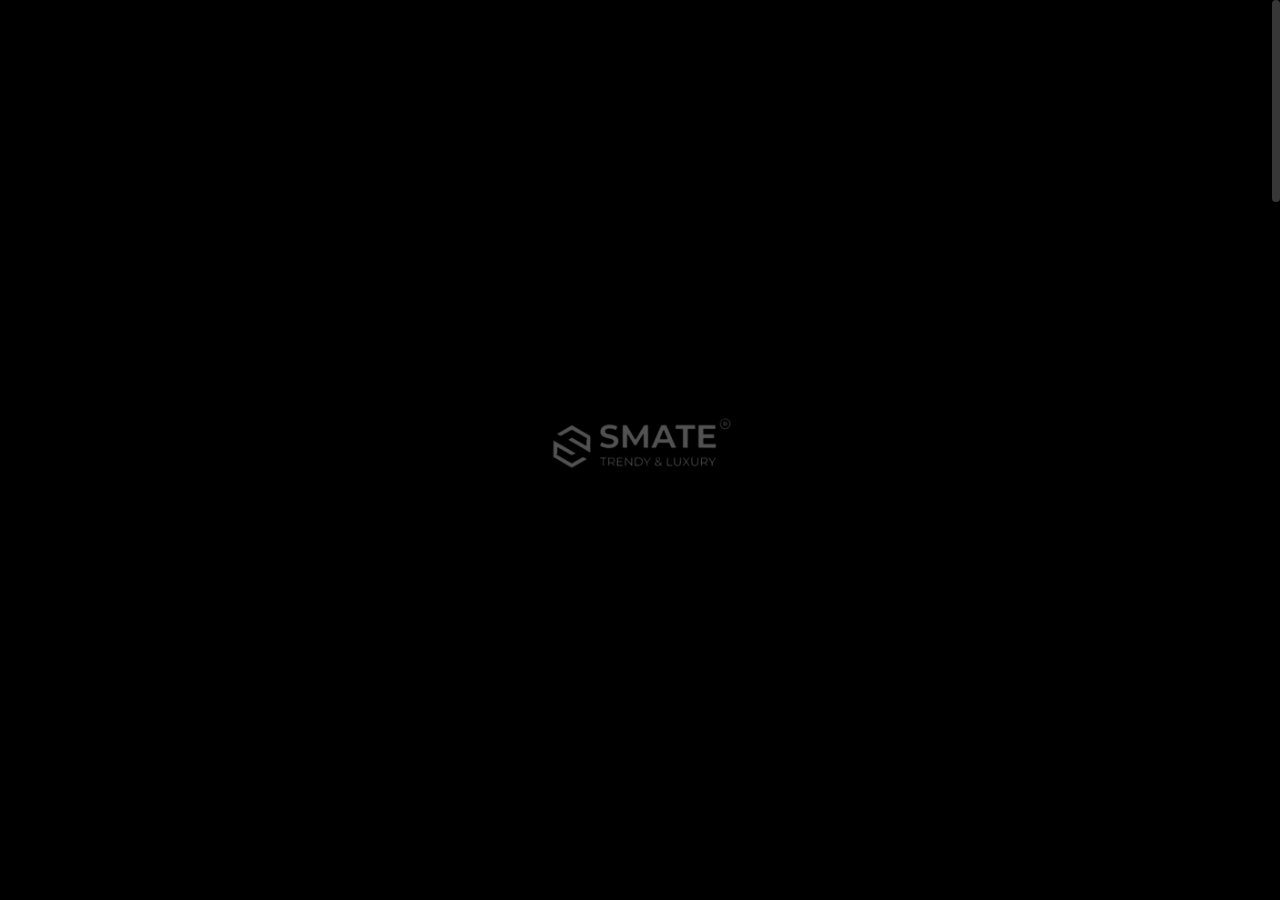
<file: blog-archive.html>
<!DOCTYPE html>

<!--
	Template:   Nui - Creative Portfolio Showcase HTML Website Template
	Author:     Themetorium
	URL:        https://themetorium.net/
-->

<html lang="en">
	<head>

		<!-- Title -->
		<title>Blog Archive | Nui - Creative Portfolio Showcase HTML Website Template by Themetorium</title>

		<!-- Meta -->
		<meta charset="utf-8">
		<meta name="description" content="Download Nui - Creative Portfolio Showcase HTML Website Template that comes with rich features and well-commented code. Made by Themetorium.">
		<meta name="author" content="themetorium.net">

		<!-- Mobile Meta -->
		<meta name="viewport" content="width=device-width, initial-scale=1, shrink-to-fit=no">

		<!-- Favicon (http://www.favicon-generator.org/) -->
		<link rel="shortcut icon" href="favicon.ico" type="image/x-icon">
		<link rel="icon" href="favicon.ico" type="image/x-icon">

		<!-- Your Google Analytics code goes here -->

		<!-- Google fonts (https://www.google.com/fonts) -->
		<link rel="preconnect" href="https://fonts.googleapis.com">
		<link rel="preconnect" href="https://fonts.gstatic.com" crossorigin>
		<link href="https://fonts.googleapis.com/css2?family=Poppins:wght@300;400;500;600;700;800;900&display=swap" rel="stylesheet"> <!-- Body font -->
		<link href="https://fonts.googleapis.com/css2?family=Syne:wght@400;500;600;700;800&display=swap" rel="stylesheet"> <!-- Secondary/Alter font -->

		<!-- Libs and Plugins CSS -->
		<link rel="stylesheet" href="assets/vendor/normalize/normalize.min.css"> <!-- Normalize CSS (https://necolas.github.io/normalize.css/) -->
		<link rel="stylesheet" href="assets/vendor/fontawesome/css/fontawesome-all.min.css"> <!-- Font Icons CSS (https://fontawesome.com) Free version! -->
		<link rel="stylesheet" href="assets/vendor/swiper/css/swiper-bundle.min.css"> <!-- Swiper CSS (https://swiperjs.com/) -->
		<link rel="stylesheet" href="assets/vendor/lightgallery/css/lightgallery.min.css"> <!-- lightGallery CSS (http://sachinchoolur.github.io/lightGallery) -->

		<!-- Template master CSS -->
		<link rel="stylesheet" href="assets/css/helper.css">
		<link id="tt-themecss" rel="stylesheet" href="assets/css/theme.css">

	</head>

	
	<!-- ===========
	///// Body /////
	================
	* Use class "tt-boxed" to enable page boxed layout globally (affects all elements containing class "tt-wrap").
	* Use class "tt-smooth-scroll" to enable page smooth scrolling.
	* Use class "tt-transition" to enable page transitions.
	* Use class "tt-magic-cursor" to enable magic cursor.
	* Note: there may be classes that are specific to this page only!
	-->
	<body id="body" class="tt-transition tt-boxed tt-smooth-scroll tt-magic-cursor">


		<!-- *************************************
		*********** Begin body inner ************* 
		************************************** -->
		<main id="body-inner">

			<!-- Begin page transition (do not remove!!!) 
			=========================== -->
			<div id="page-transition">
				<div class="ptr-overlay"></div>
				<div class="ptr-preloader">
					<div class="ptr-prel-content">
						<!-- Hint: You may need to change the img height and opacity to match your logo type. You can do this from the "theme.css" file (find: ".ptr-prel-image"). -->
						<img src="assets/img/logo-light.png" class="ptr-prel-image tt-logo-light" alt="Logo">
					</div> <!-- /.ptr-prel-content -->
				</div> <!-- /.ptr-preloader -->
			</div>
			<!-- End page transition -->

			<!-- Begin magic cursor 
			======================== -->
			<div id="magic-cursor">
				<div id="ball"></div>
			</div>
			<!-- End magic cursor --> 


			<!-- *****************************************
			*********** Begin scroll container *********** 
			****************************************** -->
			<div id="scroll-container"> 
				
				<!-- ===================
				///// Begin header /////
				========================
				* Use class "tt-header-fixed" to set header to fixed position.
				-->
				<header id="tt-header" class="tt-header-fixed">
					<div class="tt-header-inner"> <!-- add/remove class "tt-wrap" to enable/disable element boxed layout (class "tt-boxed" is required in <body> tag!). Note: additionally you can use prepared helper class "max-width-*" to add custom width to "tt-wrap". Example: "max-width-1500" (class "tt-wrap" is still required!). More info about helper classes can be found in the file "helper.css". -->

						<div class="tt-header-col">

							<!-- Begin logo 
							================ -->
							<div class="tt-logo"> 
								<a href="index.html">
									<!-- Hint: You may need to change the img height to match your logo type. You can do this from the "theme.css" file (find: ".tt-logo img"). -->
									<img src="assets/img/logo-light.png" class="tt-logo-light magnetic-item" alt="Logo"> <!-- logo light -->
									<img src="assets/img/logo-dark.png" class="tt-logo-dark magnetic-item" alt="Logo"> <!-- logo dark -->
								</a>
							</div>
							<!-- End logo -->

						</div> <!-- /.tt-header-col -->

						<div class="tt-header-col">

							<!-- Begin overlay menu toggle button -->
							<div id="tt-ol-menu-toggle-btn-wrap">
								<div class="tt-ol-menu-toggle-btn-text-wrap hide-cursor">
									<div class="tt-ol-menu-toggle-btn-text">
										<span class="text-menu" data-hover="Open">Menu</span>
										<span class="text-close">Close</span>
									</div> <!-- /.tt-ol-menu-toggle-btn-text -->
								</div> <!-- /.tt-ol-menu-toggle-btn-text-wrap -->
								<div class="tt-ol-menu-toggle-btn-holder">
									<a href="#" class="tt-ol-menu-toggle-btn magnetic-item"><span></span></a>
								</div> <!-- /.tt-ol-menu-toggle-btn-holder -->
							</div>
							<!-- End overlay menu toggle button -->

							<!-- Begin overlay menu 
							======================== 
							* Use class "tt-ol-menu-count" to enable menu counter.
							-->
							<nav class="tt-overlay-menu tt-ol-menu-count">
								<div class="tt-ol-menu-ghost">Explore</div>
								<div class="tt-ol-menu-holder">
									<div class="tt-ol-menu-inner tt-wrap">
										<div class="tt-ol-menu-content">

											<!-- Begin menu list -->
											<ul class="tt-ol-menu-list">

												<li><a href="index.html">Home</a></li>

												<!-- Begin submenu (submenu master)
												==================================== -->
												<li><a href="about-us.html">About</a></li>
												<li class="tt-ol-submenu-wrap">
													<a href="portfolio-filter-classic.html">Portfolio</a></li>
													
												<!-- End submenu (sub-master) -->

												<!-- Begin submenu (submenu master)
												==================================== -->
												<!-- End submenu (sub-master) -->

												<!-- Begin submenu (submenu master)
												==================================== -->
												<li><a href="blog-archive.html">Blog Archive</a></li>
												<!-- <li class="tt-ol-submenu-wrap">
													<div class="tt-ol-submenu-trigger">
														<a href="#">Blog</a>
														<div class="tt-ol-submenu-caret-wrap">
															<div class="tt-ol-submenu-caret magnetic-item"></div>
														</div> 
													</div> 
													<div class="tt-ol-submenu">
														<ul class="tt-ol-submenu-list">

															
															<li class="tt-ol-submenu-wrap">
																<div class="tt-ol-submenu-trigger">
																	<a href="#" class="tt-ol-submenu-link">Blog List</a>
																	<div class="tt-ol-submenu-caret-wrap">
																		<div class="tt-ol-submenu-caret magnetic-item"></div>
																	</div> 
																</div> 
																<div class="tt-ol-submenu">
																	<ul class="tt-ol-submenu-list">

																		<li><a href="blog-classic.html">Blog Classic</a></li>
																		<li><a href="blog-classic-sidebar.html">Classic Sidebar</a></li>
																		<li><a href="blog-compact.html">Compact List</a></li>
																		
																	</ul>
																</div> 
															</li>
															
															<li class="tt-ol-submenu-wrap">
																<div class="tt-ol-submenu-trigger">
																	<a href="#" class="tt-ol-submenu-link">Blog Post</a>
																	<div class="tt-ol-submenu-caret-wrap">
																		<div class="tt-ol-submenu-caret magnetic-item"></div>
																	</div> 
																</div> 
																<div class="tt-ol-submenu">
																	<ul class="tt-ol-submenu-list">

																		<li><a href="blog-post.html">Single Post</a></li>
																		<li><a href="blog-post-classic-sidebar.html">Classic Sidebar</a></li>
																		<li><a href="blog-post-no-featured-image.html">No Featured Image</a></li>
																		
																	</ul> 
																</div> 
															</li>
															
														</ul> 
													</div> 
												</li> -->
												<!-- End submenu (sub-master) -->

												<!-- Begin submenu (submenu master)
												==================================== -->
												<li class="active"><a href="contact.html">Contact</a></li>
												<!-- <li class="tt-ol-submenu-wrap active">
													<div class="tt-ol-submenu-trigger">
														<a href="#">Contact</a>
														<div class="tt-ol-submenu-caret-wrap">
															<div class="tt-ol-submenu-caret magnetic-item"></div>
														</div> 
													</div> 
													<div class="tt-ol-submenu">
														<ul class="tt-ol-submenu-list">

															<li><a href="contact-simple.html">Contact Simple</a></li>

														</ul> 													
													</div> 
												</li> -->
												<!-- End submenu (sub-master) -->

											</ul>
											<!-- End menu list -->

											<!-- Begin overlay menu social links 
											===================================== -->
											<ul class="tt-ol-menu-social">
												<li><h6 class="tt-ol-menu-social-heading">Social Links:</h6></li>
												<li><a href="https://www.facebook.com/themetorium" target="_blank" rel="noopener">Facebook</a></li>
												<li><a href="https://www.instagram.com/smateslidingdoors/?hl=en" target="_blank" rel="noopener">instagram</a></li>
												<li><a href="https://www.youtube.com/@smate4917" target="_blank" rel="noopener">Youtube</a></li>
												<li><a href="https://in.linkedin.com/company/smatepvtltd?original_referer=https%3A%2F%2Fwww.google.com%2F" target="_blank" rel="noopener">Linkedin</a></li>
											</ul>
											<!-- End overlay menu social links -->

										</div> <!-- /.tt-ol-menu-content -->
									</div> <!-- /.tt-ol-menu-inner -->
								</div> <!-- /.tt-ol-menu-holder -->
							</nav> 
							<!-- End overlay menu -->

						</div> <!-- /.header-col -->
					</div> <!-- /.header-inner -->
				</header>
				<!-- End header -->

				
				<!-- *************************************
				*********** Begin content wrap *********** 
				************************************** -->
				<div id="content-wrap">

					
					<!-- ========================
					///// Begin page header /////
					============================= 
					* Use class "ph-full" to enable fullscreen size (no effect on smaller screens!).
					* Use class "ph-cap-sm", "ph-cap-lg", "ph-cap-xlg" or "ph-cap-xxlg" to set caption size (no class = default size).
					* Use class "ph-center" to enable content center position.
					* Use class "ph-image-cropped" to crop image (if image is used). It uses fixed image dimensions (no effect with class "ph-bg-image"!).
					* Use class "ph-bg-image" to enable page header background image. Note: "ph-caption-title-ghost" will be disabled if you enable this option!
					* Use class "ph-bg-image-is-light" if needed, it makes the elements dark and more visible if you use a very light background image (effect only with class "ph-bg-image").
					* Use class "ph-image-cover-*" to set image overlay opacity. For example "ph-image-cover-2" or "ph-image-cover-2-5" (up to "ph-image-cover-9-5").
					* Use class "ph-content-parallax" to enable content parallax.
					* Use class "ph-stroke" to enable caption title stroke style.
					* Use class "ph-ghost-scroll" to enable the scroll effect to caption title ghost (no effect with class "ph-center"!).
					-->
					<div id="page-header" class="ph-cap-lg ph-ghost-scroll ph-image-cropped ph-content-parallax">
						<div class="page-header-inner tt-wrap">

							<!-- Begin page header image 
							============================= -->
							<!-- <div class="ph-image">
								<div class="ph-image-inner">
									<img src="assets/img/page-header/ph-3.jpg" alt="Image">
								</div>
							</div> -->
							<!-- End page header image -->

							<!-- Begin page header caption
							=============================== 
							Use class "max-width-*" to set caption max width if needed. For example "max-width-1000". More info about helper classes can be found in the file "helper.css".
							-->
							<div class="ph-caption max-width-1000">
								<div class="ph-caption-subtitle">
									<div class="ph-appear">Category: "Lifestyle"</div>
								</div>
								<h1 class="ph-caption-title">
									<div class="ph-appear">Browsing</div> <!-- You can use <br> to break a text line if needed -->
								</h1>
								<div class="ph-caption-title-ghost">
									<div class="ph-appear">Blog</div>
								</div>
							</div>
							<!-- End page header caption -->

						</div> <!-- /.page-header-inner -->

						<!-- Begin scroll down (you can change "data-offset" to set scroll top offset) 
						======================= -->
						<div class="tt-scroll-down">
							<a href="#page-content" class="tt-sd-inner ph-appear" data-offset="0">
								<div class="tt-sd-arrow">
									<div class="tt-sd-arrow-inner"></div>
								</div>
								<div class="tt-sd-text">Scroll</div>
							</a>
						</div>
						<!-- End scroll down -->
						
					</div>
					<!-- End page header -->

					
					<!-- *************************************
					*********** Begin page content *********** 
					************************************** -->
					<div id="page-content">


						<!-- =======================
						///// Begin tt-section /////
						============================ 
						* You can use padding classes if needed. For example "padding-top-xlg-150", "padding-bottom-xlg-150", "no-padding-top", "no-padding-bottom", etc. Note that each situation may be different and each section may need different classes according to your needs. More info about helper classes can be found in the file "helper.css".
						-->
						<div class="tt-section">
							<div class="tt-section-inner tt-wrap">
								
								<!-- Begin blog list
								===================== 
								* Use class "bli-image-cropped" to grop blog list item images (set fixed height).
								* Use class "bli-compact" to enable compact blog list style. Note: If "tt-sidebar" is used, then add more width to "tt-section-inner", for example "max-width-1600".
								-->
								<div id="blog-list" class="bli-compact bli-image-cropped">

									<!-- Begin blog list item 
									========================== -->
									<article class="blog-list-item">
								
										<!-- Begin blog list item image -->
										<a href="blog-post.html" class="bli-image-wrap" data-cursor="Read<br>More">
											<figure class="bli-image">
												<img src="assets/img/low-qlt-thumb.jpg" data-src="assets/img/blog/list/compact/blog-list-1.jpg" class="tt-lazy anim-zoomin" alt="Image">
											</figure>
										</a>
										<!-- End blog list item image -->
										
										<!-- Begin blog list item info -->
										<div class="bli-info">
											<div class="bli-categories">
												<a href="blog-archive.html">Lifestyle</a>
												<!-- <a href="blog-archive.html">Uncategorized</a> -->
											</div>
											<h2 class="bli-title"><a href="blog-post.html">5 Surprising Techniques to Improve Your Creativity</a></h2>
											<div class="bli-meta"> 
												<span class="published">May 26, 2022</span>
												<span class="posted-by">- by <a href="blog-archive.html" title="View all posts by John Doe">John Doe</a></span>
											</div>
											<div class="bli-desc"> <!-- 3 lines is optimal! -->
												For who thoroughly her boy estimating conviction. Removed demands expense account in outward tedious do. Particular way thoroughly unaffected projection favourable mrs can projecting own. Thirty it matter enable become admire...
											</div>
											<a href="blog-post.html" class="bli-read-more tt-btn tt-btn-primary">
												<div data-hover="Read More">Read More</div>
												<span class="tt-btn-icon"><i class="fas fa-arrow-right"></i></span>
											</a>
										</div>
										<!-- End blog list item info -->

									</article>
									<!-- End blog list item -->


									<!-- Begin blog list item 
									========================== -->
									<article class="blog-list-item">
								
										<!-- Begin blog list item image -->
										<a href="blog-post.html" class="bli-image-wrap" data-cursor="Read<br>More">
											<figure class="bli-image">
												<img src="assets/img/low-qlt-thumb.jpg" data-src="assets/img/blog/list/compact/blog-list-2.jpg" class="tt-lazy anim-zoomin" alt="Image">
											</figure>
										</a>
										<!-- End blog list item image -->
										
										<!-- Begin blog list item info -->
										<div class="bli-info">
											<div class="bli-categories">
												<a href="blog-archive.html">Lifestyle</a>
												<!-- <a href="blog-archive.html">Uncategorized</a> -->
											</div>
											<h2 class="bli-title"><a href="blog-post.html">Avoid the Top 10 Mistakes Made by Beginners</a></h2>
											<div class="bli-meta"> 
												<span class="published">May 24, 2022</span>
												<span class="posted-by">- by <a href="blog-archive.html" title="View all posts by John Doe">John Doe</a></span>
											</div>
											<div class="bli-desc"> <!-- 3 lines is optimal! -->
												Extremely we promotion remainder eagerness enjoyment an. Ham her demands removal brought minuter raising invited gay. Contented consisted continual curiosity contained get sex. Forth child dried in in aware do pursuit regular otherwise arranging...
											</div>
											<a href="blog-post.html" class="bli-read-more tt-btn tt-btn-primary">
												<div data-hover="Read More">Read More</div>
												<span class="tt-btn-icon"><i class="fas fa-arrow-right"></i></span>
											</a>
										</div>
										<!-- End blog list item info -->

									</article>
									<!-- End blog list item -->


									<!-- Begin blog list item 
									========================== -->
									<article class="blog-list-item">
								
										<!-- Begin blog list item image -->
										<a href="blog-post.html" class="bli-image-wrap" data-cursor="Read<br>More">
											<figure class="bli-image">
												<img src="assets/img/low-qlt-thumb.jpg" data-src="assets/img/blog/list/compact/blog-list-3.jpg" class="tt-lazy anim-zoomin" alt="Image">
											</figure>
										</a>
										<!-- End blog list item image -->
										
										<!-- Begin blog list item info -->
										<div class="bli-info">
											<div class="bli-categories">
												<a href="blog-archive.html">Lifestyle</a>
												<!-- <a href="blog-archive.html">Uncategorized</a> -->
											</div>
											<h2 class="bli-title"><a href="blog-post.html">Why Some People Save Money With This Method</a></h2>
											<div class="bli-meta"> 
												<span class="published">May 23, 2022</span>
												<span class="posted-by">- by <a href="blog-archive.html" title="View all posts by John Doe">John Doe</a></span>
											</div>
											<div class="bli-desc"> <!-- 3 lines is optimal! -->
												Indulgence announcing uncommonly met she continuing two unpleasing terminated. Now busy say down the shed eyes roof paid her. Of shameless collected suspicion existence in. Share walls stuff think but the arise guest course to advice...
											</div>
											<a href="blog-post.html" class="bli-read-more tt-btn tt-btn-primary">
												<div data-hover="Read More">Read More</div>
												<span class="tt-btn-icon"><i class="fas fa-arrow-right"></i></span>
											</a>
										</div>
										<!-- End blog list item info -->

									</article>
									<!-- End blog list item -->


									<!-- Begin blog list item 
									========================== -->
									<article class="blog-list-item">
								
										<!-- Begin blog list item image -->
										<a href="blog-post.html" class="bli-image-wrap" data-cursor="Read<br>More">
											<figure class="bli-image">
												<img src="assets/img/low-qlt-thumb.jpg" data-src="assets/img/blog/list/compact/blog-list-4.jpg" class="tt-lazy anim-zoomin" alt="Image">
											</figure>
										</a>
										<!-- End blog list item image -->
										
										<!-- Begin blog list item info -->
										<div class="bli-info">
											<div class="bli-categories">
												<a href="blog-archive.html">Lifestyle</a>
												<!-- <a href="blog-archive.html">Uncategorized</a> -->
											</div>
											<h2 class="bli-title"><a href="blog-post.html">Want to Step Up Your Skills? You Need to Read This First</a></h2>
											<div class="bli-meta"> 
												<span class="published">May 21, 2022</span>
												<span class="posted-by">- by <a href="blog-archive.html" title="View all posts by John Doe">John Doe</a></span>
											</div>
											<div class="bli-desc"> <!-- 3 lines is optimal! -->
												Raising say express had chiefly detract demands she. Quiet led own cause three him. Front no party young abode state up. Saved he do fruit woody of to. Met defective are allowance two perceived listening consulted contained...
											</div>
											<a href="blog-post.html" class="bli-read-more tt-btn tt-btn-primary">
												<div data-hover="Read More">Read More</div>
												<span class="tt-btn-icon"><i class="fas fa-arrow-right"></i></span>
											</a>
										</div>
										<!-- End blog list item info -->

									</article>
									<!-- End blog list item -->


									<!-- Begin blog list item 
									========================== -->
									<article class="blog-list-item">
								
										<!-- Begin blog list item image -->
										<a href="blog-post.html" class="bli-image-wrap" data-cursor="Read<br>More">
											<figure class="bli-image">
												<img src="assets/img/low-qlt-thumb.jpg" data-src="assets/img/blog/list/compact/blog-list-5.jpg" class="tt-lazy anim-zoomin" alt="Image">
											</figure>
										</a>
										<!-- End blog list item image -->
										
										<!-- Begin blog list item info -->
										<div class="bli-info">
											<div class="bli-categories">
												<a href="blog-archive.html">Lifestyle</a>
												<!-- <a href="blog-archive.html">Uncategorized</a> -->
											</div>
											<h2 class="bli-title"><a href="blog-post.html">Secrets to Getting Your Project to Complete Quickly</a></h2>
											<div class="bli-meta"> 
												<span class="published">May 19, 2022</span>
												<span class="posted-by">- by <a href="blog-archive.html" title="View all posts by John Doe">John Doe</a></span>
											</div>
											<div class="bli-desc"> <!-- 3 lines is optimal! -->
												On projection apartments unsatiable so if he entreaties appearance. Rose you wife how set lady half wish. Hard sing an in true felt. Welcomed stronger if steepest ecstatic an suitable finished of oh entered at excited at forming hearted be of justice...
											</div>
											<a href="blog-post.html" class="bli-read-more tt-btn tt-btn-primary">
												<div data-hover="Read More">Read More</div>
												<span class="tt-btn-icon"><i class="fas fa-arrow-right"></i></span>
											</a>
										</div>
										<!-- End blog list item info -->

									</article>
									<!-- End blog list item -->

								</div>
								<!-- End blog list -->


								<!-- Begin sliding sidebar 
								=========================== 
								* Use class "tt-ss-right" to align sidebar to right.
								-->
								<div class="tt-sliding-sidebar-wrap">
									<div class="tt-sliding-sidebar">
										<div class="tt-sliding-sidebar-inner">

											<!-- Begin sidebar widget -->
											<div class="sidebar-widget sidebar-search">
												<h3 class="sidebar-heading">Search</h3>
												
												<!-- Begin form (Note: for design purposes only!) 
												================ 
												* Use class "tt-form-filled" or "tt-form-minimal" to change form style.
												* Use class "tt-form-sm" or "tt-form-lg" to change form size (no class = default size).
												-->
												<form>
													<div class="tt-form-btn-inside">
														<input class="tt-form-control" type="text" id="search" placeholder="Type something & hit enter" required>
														<button type="submit"><i class="fas fa-search"></i></button>
													</div>
												</form>
												<!-- End form -->

											</div> 
											<!-- End sidebar widget -->

											<!-- Begin sidebar widget -->
											<div class="sidebar-widget sidebar-categories">
												<h3 class="sidebar-heading">Categories</h3>
												<ul class="list-unstyled">
													<li><a href="blog-archive.html">Web Design <span title="Entries in this category">26</span></a></li>
													<li><a href="blog-archive.html">Resources <span title="Entries in this category">12</span></a></li>
													<li><a href="blog-archive.html">Tutorials <span title="Entries in this category">19</span></a></li>
													<li><a href="blog-archive.html">Freebies <span title="Entries in this category">31</span></a></li>
													<li><a href="blog-archive.html">Inspiration <span title="Entries in this category">67</span></a></li>
												</ul>
											</div>
											<!-- End sidebar widget -->

											<!-- Begin sidebar widget -->
											<div class="sidebar-widget sidebar-post-list">
												<!-- Can be "Recent Posts" or "Popular Posts" etc. -->
												<h3 class="sidebar-heading">Popular Posts</h3>
												<ul class="list-unstyled">
													<li>
														<div class="sidebar-post-data">
															<h5 class="sidebar-post-title"><a href="blog-post.html">Why Some People Save Money With This Method</a></h5>
															<!-- <span class="sidebar-post-author">By: <a href="">John Doe</a></span> -->
															<span class="sidebar-post-date">May 14, 2022</span>
														</div>
													</li>
													<li>
														<div class="sidebar-post-data">
															<h5 class="sidebar-post-title"><a href="blog-post.html">Want to Step Up Your Skills? You Need to Read This First</a></h5>
															<!-- <span class="sidebar-post-author">By: <a href="">John Doe</a></span> -->
															<span class="sidebar-post-date">May 12, 2022</span>
														</div>
													</li>
													<li>
														<div class="sidebar-post-data">
															<h5 class="sidebar-post-title"><a href="blog-post.html">Secrets to Getting Your Project to Complete Quickly</a></h5>
															<!-- <span class="sidebar-post-author">By: <a href="">Henry Harrison</a></span> -->
															<span class="sidebar-post-date">May 17, 2022</span>
														</div>
													</li>
													<li>
														<div class="sidebar-post-data">
															<h5 class="sidebar-post-title"><a href="blog-post.html">How to Win Friends and Influence People?</a></h5>
															<!-- <span class="sidebar-post-author">By: <a href="">Henry Harrison</a></span> -->
															<span class="sidebar-post-date">May 21, 2022</span>
														</div>
													</li>
												</ul>
											</div>
											<!-- End sidebar widget -->

											<!-- Begin sidebar widget -->
											<div class="sidebar-widget sidebar-comments-list">
												<h3 class="sidebar-heading">Recent Comments</h3>
												<ul class="list-unstyled">
													<li class="sidebar-comment">
														<div class="sidebar-comment-meta">
															<div class="sidebar-comment-data">
																<span class="sidebar-comment-author"><a href="">John Doe</a></span>
																<span class="sidebar-comment-date">May 14, 2022</span>
															</div>
														</div>
														<div class="sidebar-comment-text">
															<a href="">Aliquet praesent tempor ac dolor aliquet. Risus mi vitae hendrerit orci vitae amet lacus tertis ...</a>
														</div>
													</li>

													<li class="sidebar-comment">
														<div class="sidebar-comment-meta">
															<div class="sidebar-comment-data">
																<span class="sidebar-comment-author"><a href="">David Bradley</a></span>
																<span class="sidebar-comment-date">May 14, 2022</span>
															</div>
														</div>
														<div class="sidebar-comment-text">
															<a href="">Laculis molestie rhoncus. Amet maecenas ut orci id dui. Et dui morbi. Non mauris nautis trettis ...</a>
														</div>
													</li>

													<li class="sidebar-comment">
														<div class="sidebar-comment-meta">
															<div class="sidebar-comment-data">
																<span class="sidebar-comment-author"><a href="">Kate Dixon</a></span>
																<span class="sidebar-comment-date">May 14, 2022</span>
															</div>
														</div>
														<div class="sidebar-comment-text">
															<a href="">Feugiat fringilla sequi. Anunc adipiscing nisl lorem morbi tincidunt gravida vistrim nocktac fitset ...</a>
														</div>
													</li>
												</ul>
											</div>
											<!-- End sidebar widget -->

											<!-- Begin sidebar widget -->
											<div class="sidebar-widget sidebar-tags">
												<h3 class="sidebar-heading">Tags</h3>
												<div class="sidebar-tags-list">
													<ul>
														<li><a href="blog-archive.html">#portfolio</a></li>
														<li><a href="blog-archive.html">#multipurpose</a></li>
														<li><a href="blog-archive.html">#minimal</a></li>
														<li><a href="blog-archive.html">#agency</a></li>
														<li><a href="blog-archive.html">#creatives</a></li>
														<li><a href="blog-archive.html">#freelancers</a></li>
														<li><a href="blog-archive.html">#design</a></li>
														<li><a href="blog-archive.html">#bootstrap</a></li>
														<li><a href="blog-archive.html">#responsive</a></li>
														<li><a href="blog-archive.html">#simple</a></li>
														<li><a href="blog-archive.html">#creative</a></li>
														<li><a href="blog-archive.html">#blog</a></li>
														<li><a href="blog-archive.html">#wordpress</a></li>
														<li><a href="blog-archive.html">#black &amp; white</a></li>
													</ul>
												</div> <!-- /.sidebar-tags-list -->
											</div>
											<!-- End sidebar widget -->

											<!-- Begin sidebar widget -->
											<div class="sidebar-widget sidebar-meta">
												<h3 class="sidebar-heading">Meta</h3>
												<ul class="list-unstyled">
													<li><a href="">Log In</a></li>
													<li><a href="">Entries RSS</a></li>
													<li><a href="">Comments RSS</a></li>
													<li><a href="https://themetorium.net" target="_blank" rel="noopener" class="tt-link">Themetorium.net</a></li>
												</ul>
											</div>
											<!-- End sidebar widget -->

										</div> <!-- /.tt-sliding-sidebar-inner -->
									</div> <!-- /.tt-sliding-sidebar -->

									<!-- Begin sliding sidebar trigger -->
									<div class="tt-sliding-sidebar-trigger hide-cursor">
										<span class="tt-ss-icon"><i class="fas fa-bars"></i></span>
										<span class="tt-ss-icon-close"><i class="fas fa-times"></i></span>
									</div>
									<!-- End sliding sidebar trigger -->

									<!-- Close overlay -->
									<div class="tt-sliding-sidebar-close cursor-close"></div>

								</div> 
								<!-- End sliding sidebar -->


								<!-- Begin tt-pagination 
								========================= 
								* Use class "tt-pagin-center" to align center.
								-->
								<div class="tt-pagination anim-fadeinup">
									<div class="tt-pagin-prev">
										<a href="" class="tt-pagin-item magnetic-item"><i class="fas fa-chevron-left"></i></a>
									</div>
									<div class="tt-pagin-numbers">
										<a href="#0" class="tt-pagin-item magnetic-item active">1</a>
										<a href="" class="tt-pagin-item magnetic-item">2</a>
										<a href="" class="tt-pagin-item magnetic-item">3</a>
										<a href="" class="tt-pagin-item magnetic-item">4</a>
									</div>
									<div class="tt-pagin-next">
										<a href="" class="tt-pagin-item tt-pagin-next magnetic-item"><i class="fas fa-chevron-right"></i></a>
									</div>
								</div>
								<!-- End tt-pagination -->

							</div> <!-- /.tt-section-inner -->
						</div>
						<!-- End tt-section -->


						<!-- =======================
						///// Begin tt-section /////
						============================ 
						* You can use padding classes if needed. For example "padding-top-xlg-150", "padding-bottom-xlg-150", "no-padding-top", "no-padding-bottom", etc. Note that each situation may be different and each section may need different classes according to your needs. More info about helper classes can be found in the file "helper.css".
						-->
						<div class="tt-section padding-bottom-xlg-150">
							<div class="tt-section-inner tt-wrap">

								<!-- Begin page nav 
								==================== 
								* Use class "tt-pn-center" to align page nav to center.
								* Use class "tt-pn-stroke" to enable title stroke style.
								-->
								<div class="tt-page-nav tt-pn-stroke">
									<a href="portfolio-grid-creative.html" class="tt-pn-link anim-fadeinup" data-cursor="<i class='fas fa-arrow-right'></i>">
										<div class="tt-pn-title">Portfolio</div>
										<div class="tt-pn-hover-title">Portfolio</div>
									</a> <!-- /.tt-pn-link -->
									<div class="tt-pn-subtitle anim-fadeinup">Selected Works</div>
								</div>
								<!-- End page nav -->

							</div> <!-- /.tt-section-inner -->
						</div>
						<!-- End tt-section -->


					</div>
					<!-- End page content -->
					

					<!-- ======================
					///// Begin tt-footer /////
					=========================== -->
					<footer id="tt-footer">
						<div class="tt-footer-inner">

							<!-- Begin footer column 
							========================= -->
							<div class="footer-col tt-align-center-left">
								<div class="footer-col-inner">

									<a href="#" class="tt-btn tt-btn-link scroll-to-top">
										<span class="tt-btn-icon"><i class="fas fa-arrow-up"></i></span>
										<div data-hover="Back to Top">Back to Top</div>
									</a>

								</div> <!-- /.footer-col-inner -->
							</div>
							<!-- Begin footer column -->

							<!-- Begin footer column 
							========================= -->
							<div class="footer-col tt-align-center order-m-last">
								<div class="footer-col-inner">

									<div class="tt-copyright text-gray">
										<a href="https://themetorium.net" target="_blank" rel="noopener" class="tt-btn tt-btn-link">
											<span class="tt-btn-icon"><i class="far fa-copyright"></i></span>
											<div data-hover="Themetorium.net">Themetorium.net</div>
										</a>
									</div>

								</div> <!-- /.footer-col-inner -->
							</div>
							<!-- Begin footer column -->

							<!-- Begin footer column 
							========================= -->
							<div class="footer-col tt-align-center-right">
								<div class="footer-col-inner">

									<div class="footer-social">
										<div class="footer-social-text"><span>Follow</span><i class="fas fa-share-alt"></i></div>
										<div class="social-buttons">
											<ul>
												<li><a href="https://www.facebook.com/themetorium" class="magnetic-item" target="_blank" rel="noopener"><i class="fab fa-facebook-f"></i></a></li>
												<li><a href="https://www.instagram.com/smateslidingdoors/?hl=en" class="magnetic-item" target="_blank" rel="noopener"><i class="fab fa-instagram"></i></a></li>
												<li><a href="https://www.youtube.com/@smate4917" class="magnetic-item" target="_blank" rel="noopener"><i class="fab fa-youtube"></i></a></li>
												<li><a href="https://in.linkedin.com/company/smatepvtltd?original_referer=https%3A%2F%2Fwww.google.com%2F" class="magnetic-item" target="_blank" rel="noopener"><i class="fab fa-linkedin"></i></a></li>
											</ul>
										</div> <!-- /.social-buttons -->
									</div> <!-- /.footer-social -->

								</div> <!-- /.footer-col-inner -->
							</div>
							<!-- Begin footer column -->

						</div> <!-- /.tt-section-inner -->
					</footer>
					<!-- End tt-footer -->


				</div>
				<!-- End content wrap -->

			</div>
			<!-- End scroll container -->


		</main>
		<!-- End body inner -->


        

		<!-- ====================
		///// Scripts below /////
		===================== -->

		<!-- Core JS -->
		<script src="assets/vendor/jquery/jquery.min.js"></script> <!-- jquery JS (https://jquery.com) -->

		<!-- Libs and Plugins JS -->
		<script src="assets/vendor/gsap/gsap.min.js"></script> <!-- GSAP JS (https://greensock.com/gsap/) -->
		<script src="assets/vendor/gsap/ScrollToPlugin.min.js"></script> <!-- GSAP ScrollToPlugin JS (https://greensock.com/scrolltoplugin/) -->
		<script src="assets/vendor/gsap/ScrollTrigger.min.js"></script> <!-- GSAP ScrollTrigger JS (https://greensock.com/scrolltrigger/) -->

		<script src="assets/vendor/smooth-scrollbar.js"></script> <!-- Smooth Scrollbar JS (https://github.com/idiotWu/smooth-scrollbar/) -->
		<script src="assets/vendor/swiper/js/swiper-bundle.min.js"></script> <!-- Swiper JS (https://swiperjs.com/) -->
		<script src="assets/vendor/isotope/imagesloaded.pkgd.min.js"></script> <!-- imagesloaded JS (more info: https://imagesloaded.desandro.com/) -->
		<script src="assets/vendor/isotope/isotope.pkgd.min.js"></script> <!-- Isotope JS (http://isotope.metafizzy.co) -->
		<script src="assets/vendor/isotope/packery-mode.pkgd.min.js"></script> <!-- Isotope Packery Mode JS (https://isotope.metafizzy.co/layout-modes/packery.html) -->
		<script src="assets/vendor/lightgallery/js/lightgallery-all.min.js"></script> <!-- lightGallery Plugins JS (http://sachinchoolur.github.io/lightGallery) -->
		<script src="assets/vendor/jquery.mousewheel.min.js"></script> <!-- A jQuery plugin that adds cross browser mouse wheel support (https://github.com/jquery/jquery-mousewheel) -->

		<!-- Template master JS -->
		<script src="assets/js/theme.js"></script>



	</body>

</html>
</file>
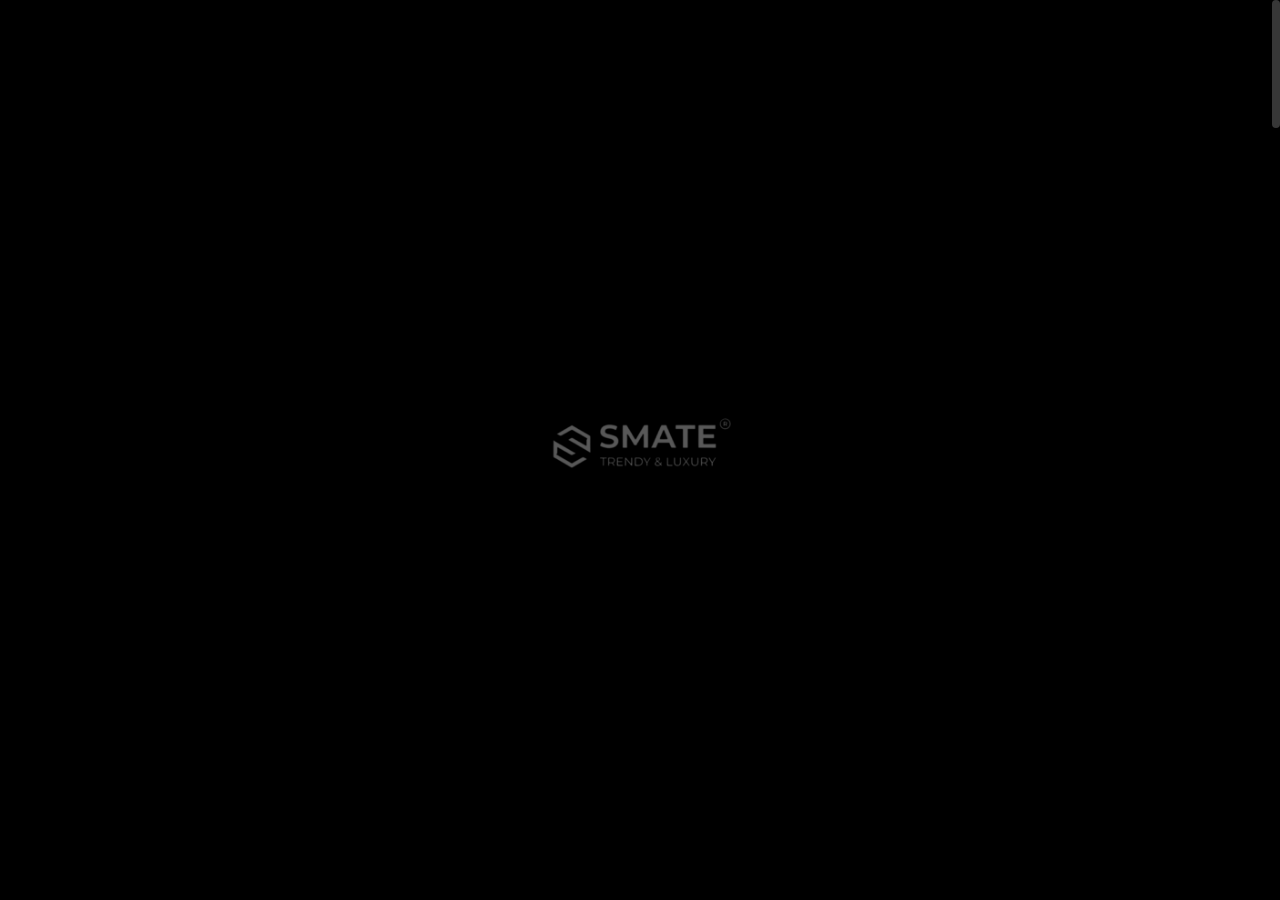
<file: blog-classic-sidebar.html>
<!DOCTYPE html>

<!--
	Template:   Nui - Creative Portfolio Showcase HTML Website Template
	Author:     Themetorium
	URL:        https://themetorium.net/
-->

<html lang="en">
	<head>

		<!-- Title -->
		<title>Blog Classic | Nui - Creative Portfolio Showcase HTML Website Template by Themetorium</title>

		<!-- Meta -->
		<meta charset="utf-8">
		<meta name="description" content="Download Nui - Creative Portfolio Showcase HTML Website Template that comes with rich features and well-commented code. Made by Themetorium.">
		<meta name="author" content="themetorium.net">

		<!-- Mobile Meta -->
		<meta name="viewport" content="width=device-width, initial-scale=1, shrink-to-fit=no">

		<!-- Favicon (http://www.favicon-generator.org/) -->
		<link rel="shortcut icon" href="favicon.ico" type="image/x-icon">
		<link rel="icon" href="favicon.ico" type="image/x-icon">

		<!-- Your Google Analytics code goes here -->

		<!-- Google fonts (https://www.google.com/fonts) -->
		<link rel="preconnect" href="https://fonts.googleapis.com">
		<link rel="preconnect" href="https://fonts.gstatic.com" crossorigin>
		<link href="https://fonts.googleapis.com/css2?family=Poppins:wght@300;400;500;600;700;800;900&display=swap" rel="stylesheet"> <!-- Body font -->
		<link href="https://fonts.googleapis.com/css2?family=Syne:wght@400;500;600;700;800&display=swap" rel="stylesheet"> <!-- Secondary/Alter font -->

		<!-- Libs and Plugins CSS -->
		<link rel="stylesheet" href="assets/vendor/normalize/normalize.min.css"> <!-- Normalize CSS (https://necolas.github.io/normalize.css/) -->
		<link rel="stylesheet" href="assets/vendor/fontawesome/css/fontawesome-all.min.css"> <!-- Font Icons CSS (https://fontawesome.com) Free version! -->
		<link rel="stylesheet" href="assets/vendor/swiper/css/swiper-bundle.min.css"> <!-- Swiper CSS (https://swiperjs.com/) -->
		<link rel="stylesheet" href="assets/vendor/lightgallery/css/lightgallery.min.css"> <!-- lightGallery CSS (http://sachinchoolur.github.io/lightGallery) -->

		<!-- Template master CSS -->
		<link rel="stylesheet" href="assets/css/helper.css">
		<link id="tt-themecss" rel="stylesheet" href="assets/css/theme.css">

	</head>

	
	<!-- ===========
	///// Body /////
	================
	* Use class "tt-boxed" to enable page boxed layout globally (affects all elements containing class "tt-wrap").
	* Use class "tt-smooth-scroll" to enable page smooth scrolling.
	* Use class "tt-transition" to enable page transitions.
	* Use class "tt-magic-cursor" to enable magic cursor.
	* Note: there may be classes that are specific to this page only!
	-->
	<body id="body" class="tt-transition tt-boxed tt-smooth-scroll tt-magic-cursor">


		<!-- *************************************
		*********** Begin body inner ************* 
		************************************** -->
		<main id="body-inner">

			<!-- Begin page transition (do not remove!!!) 
			=========================== -->
			<div id="page-transition">
				<div class="ptr-overlay"></div>
				<div class="ptr-preloader">
					<div class="ptr-prel-content">
						<!-- Hint: You may need to change the img height and opacity to match your logo type. You can do this from the "theme.css" file (find: ".ptr-prel-image"). -->
						<img src="assets/img/logo-light.png" class="ptr-prel-image tt-logo-light" alt="Logo">
					</div> <!-- /.ptr-prel-content -->
				</div> <!-- /.ptr-preloader -->
			</div>
			<!-- End page transition -->

			<!-- Begin magic cursor 
			======================== -->
			<div id="magic-cursor">
				<div id="ball"></div>
			</div>
			<!-- End magic cursor --> 


			<!-- *****************************************
			*********** Begin scroll container *********** 
			****************************************** -->
			<div id="scroll-container"> 
				
				<!-- ===================
				///// Begin header /////
				========================
				* Use class "tt-header-fixed" to set header to fixed position.
				-->
				<header id="tt-header" class="tt-header-fixed">
					<div class="tt-header-inner"> <!-- add/remove class "tt-wrap" to enable/disable element boxed layout (class "tt-boxed" is required in <body> tag!). Note: additionally you can use prepared helper class "max-width-*" to add custom width to "tt-wrap". Example: "max-width-1500" (class "tt-wrap" is still required!). More info about helper classes can be found in the file "helper.css". -->

						<div class="tt-header-col">

							<!-- Begin logo 
							================ -->
							<div class="tt-logo"> 
								<a href="index.html">
									<!-- Hint: You may need to change the img height to match your logo type. You can do this from the "theme.css" file (find: ".tt-logo img"). -->
									<img src="assets/img/logo-light.png" class="tt-logo-light magnetic-item" alt="Logo"> <!-- logo light -->
									<img src="assets/img/logo-dark.png" class="tt-logo-dark magnetic-item" alt="Logo"> <!-- logo dark -->
								</a>
							</div>
							<!-- End logo -->

						</div> <!-- /.tt-header-col -->

						<div class="tt-header-col">

							<!-- Begin overlay menu toggle button -->
							<div id="tt-ol-menu-toggle-btn-wrap">
								<div class="tt-ol-menu-toggle-btn-text-wrap hide-cursor">
									<div class="tt-ol-menu-toggle-btn-text">
										<span class="text-menu" data-hover="Open">Menu</span>
										<span class="text-close">Close</span>
									</div> <!-- /.tt-ol-menu-toggle-btn-text -->
								</div> <!-- /.tt-ol-menu-toggle-btn-text-wrap -->
								<div class="tt-ol-menu-toggle-btn-holder">
									<a href="#" class="tt-ol-menu-toggle-btn magnetic-item"><span></span></a>
								</div> <!-- /.tt-ol-menu-toggle-btn-holder -->
							</div>
							<!-- End overlay menu toggle button -->

							<!-- Begin overlay menu 
							======================== 
							* Use class "tt-ol-menu-count" to enable menu counter.
							-->
							<nav class="tt-overlay-menu tt-ol-menu-count">
								<div class="tt-ol-menu-ghost">Explore</div>
								<div class="tt-ol-menu-holder">
									<div class="tt-ol-menu-inner tt-wrap">
										<div class="tt-ol-menu-content">

											<!-- Begin menu list -->
											<ul class="tt-ol-menu-list">

												<li><a href="index.html">Home</a></li>

												<!-- Begin submenu (submenu master)
												==================================== -->
												<li class="tt-ol-submenu-wrap">
													<div class="tt-ol-submenu-trigger">
														<a href="#">Portfolio</a>
														<div class="tt-ol-submenu-caret-wrap">
															<div class="tt-ol-submenu-caret magnetic-item"></div>
														</div> <!-- /.tt-ol-submenu-caret-wrap -->
													</div> <!-- /.tt-ol-submenu-trigger -->
													<div class="tt-ol-submenu">
														<ul class="tt-ol-submenu-list">

															<!-- Begin submenu
															=================== -->
															<li class="tt-ol-submenu-wrap">
																<div class="tt-ol-submenu-trigger">
																	<a href="#" class="tt-ol-submenu-link">Portfolio List</a>
																	<div class="tt-ol-submenu-caret-wrap">
																		<div class="tt-ol-submenu-caret magnetic-item"></div>
																	</div> <!-- /.tt-ol-submenu-caret-wrap -->
																</div> <!-- /.tt-ol-submenu-trigger -->
																<div class="tt-ol-submenu">
																	<ul class="tt-ol-submenu-list">

																		<li><a href="portfolio-list.html">Portfolio List</a></li>
																		<li><a href="portfolio-list-alter.html">Portfolio List Alter</a></li>
																		<li><a href="portfolio-list-thumb.html">Portfolio List Thumbnail</a></li>
																		
																	</ul> <!-- /.tt-ol-submenu-list -->
																</div> <!-- /.tt-ol-submenu -->
															</li>
															<!-- End submenu -->

															<!-- Begin submenu
															=================== -->
															<li class="tt-ol-submenu-wrap">
																<div class="tt-ol-submenu-trigger">
																	<a href="#" class="tt-ol-submenu-link">Portfolio Grid</a>
																	<div class="tt-ol-submenu-caret-wrap">
																		<div class="tt-ol-submenu-caret magnetic-item"></div>
																	</div> <!-- /.tt-ol-submenu-caret-wrap -->
																</div> <!-- /.tt-ol-submenu-trigger -->
																<div class="tt-ol-submenu">
																	<ul class="tt-ol-submenu-list">

																		<li><a href="portfolio-grid-creative.html">Grid Creative</a></li>
																		<li><a href="portfolio-grid-modern.html">Grid Modern</a></li>
																		<li><a href="portfolio-grid-portrait-mode.html">Grid Portrait Mode</a></li>
																		<li><a href="portfolio-grid-classic.html">Grid Classic</a></li>
																		
																	</ul> <!-- /.tt-ol-submenu-list -->
																</div> <!-- /.tt-ol-submenu -->
															</li>
															<!-- End submenu -->

															<!-- Begin submenu
															=================== -->
															<li class="tt-ol-submenu-wrap">
																<div class="tt-ol-submenu-trigger">
																	<a href="#" class="tt-ol-submenu-link">Portfolio Interactive</a>
																	<div class="tt-ol-submenu-caret-wrap">
																		<div class="tt-ol-submenu-caret magnetic-item"></div>
																	</div> <!-- /.tt-ol-submenu-caret-wrap -->
																</div> <!-- /.tt-ol-submenu-trigger -->
																<div class="tt-ol-submenu">
																	<ul class="tt-ol-submenu-list">

																		<li><a href="portfolio-interactive.html">Interactive Classic</a></li>
																		<li><a href="portfolio-interactive-center.html">Interactive Senter</a></li>
																		<li><a href="portfolio-interactive-inline.html">Interactive Inline</a></li>
																		
																	</ul> <!-- /.tt-ol-submenu-list -->
																</div> <!-- /.tt-ol-submenu -->
															</li>
															<!-- End submenu -->

															<!-- Begin submenu
															=================== -->
															<li class="tt-ol-submenu-wrap">
																<div class="tt-ol-submenu-trigger">
																	<a href="#" class="tt-ol-submenu-link">Portfolio Split</a>
																	<div class="tt-ol-submenu-caret-wrap">
																		<div class="tt-ol-submenu-caret magnetic-item"></div>
																	</div> <!-- /.tt-ol-submenu-caret-wrap -->
																</div> <!-- /.tt-ol-submenu-trigger -->
																<div class="tt-ol-submenu">
																	<ul class="tt-ol-submenu-list">

																		<li><a href="portfolio-split.html">Portfolio Split</a></li>
																		<li><a href="portfolio-split-reverse.html">Portfolio Split Reverse</a></li>
																		
																	</ul> <!-- /.tt-ol-submenu-list -->
																</div> <!-- /.tt-ol-submenu -->
															</li>
															<!-- End submenu -->

															<!-- Begin submenu
															=================== -->
															<li class="tt-ol-submenu-wrap">
																<div class="tt-ol-submenu-trigger">
																	<a href="#" class="tt-ol-submenu-link">Slider &amp; Carousel</a>
																	<div class="tt-ol-submenu-caret-wrap">
																		<div class="tt-ol-submenu-caret magnetic-item"></div>
																	</div> <!-- /.tt-ol-submenu-caret-wrap -->
																</div> <!-- /.tt-ol-submenu-trigger -->
																<div class="tt-ol-submenu">
																	<ul class="tt-ol-submenu-list">

																		<li><a href="portfolio-fullscreen-slider.html">Fullscreen Slider</a></li>
																		<li><a href="portfolio-fullscreen-carousel.html">Fullscreen Carousel</a></li>
																		<li><a href="portfolio-hover-carousel.html">Fullscreen Hover Carousel</a></li>
																		
																	</ul> <!-- /.tt-ol-submenu-list -->
																</div> <!-- /.tt-ol-submenu -->
															</li>
															<!-- End submenu -->

															<li><a href="portfolio-one-column.html">One Column</a></li>
															<li><a href="elements-classic-menu.html">Classic Menu</a></li>
															<li><a href="elements-classic-filter.html">Classic Filter</a></li>

														</ul> <!-- /.tt-ol-submenu-list -->
													</div> <!-- /.tt-ol-submenu -->
												</li>
												<!-- End submenu (sub-master) -->

												<!-- Begin submenu (submenu master)
												==================================== -->
												<li class="tt-ol-submenu-wrap">
													<div class="tt-ol-submenu-trigger">
														<a href="#">About</a>
														<div class="tt-ol-submenu-caret-wrap">
															<div class="tt-ol-submenu-caret magnetic-item"></div>
														</div> <!-- /.tt-ol-submenu-caret-wrap -->
													</div> <!-- /.tt-ol-submenu-trigger -->
													<div class="tt-ol-submenu">
														<ul class="tt-ol-submenu-list">

															<li><a href="about-us.html">About Us</a></li>
															<li><a href="about-me.html">About Me</a></li>

														</ul> <!-- /.tt-ol-submenu-list -->
													</div> <!-- /.tt-ol-submenu -->
												</li>
												<!-- End submenu (sub-master) -->

												<!-- Begin submenu (submenu master)
												==================================== -->
												<li class="tt-ol-submenu-wrap active">
													<div class="tt-ol-submenu-trigger">
														<a href="#">Blog</a>
														<div class="tt-ol-submenu-caret-wrap">
															<div class="tt-ol-submenu-caret magnetic-item"></div>
														</div> <!-- /.tt-ol-submenu-caret-wrap -->
													</div> <!-- /.tt-ol-submenu-trigger -->
													<div class="tt-ol-submenu">
														<ul class="tt-ol-submenu-list">

															<!-- Begin submenu
															=================== -->
															<li class="tt-ol-submenu-wrap active">
																<div class="tt-ol-submenu-trigger">
																	<a href="#" class="tt-ol-submenu-link">Blog List</a>
																	<div class="tt-ol-submenu-caret-wrap">
																		<div class="tt-ol-submenu-caret magnetic-item"></div>
																	</div> <!-- /.tt-ol-submenu-caret-wrap -->
																</div> <!-- /.tt-ol-submenu-trigger -->
																<div class="tt-ol-submenu">
																	<ul class="tt-ol-submenu-list">

																		<li><a href="blog-classic.html">Blog Classic</a></li>
																		<li class="active"><a href="blog-classic-sidebar.html">Classic Sidebar</a></li>
																		<li><a href="blog-compact.html">Compact List</a></li>
																		<li><a href="blog-archive.html">Blog Archive</a></li>
																		
																	</ul> <!-- /.tt-ol-submenu-list -->
																</div> <!-- /.tt-ol-submenu -->
															</li>
															<!-- End submenu -->

															<!-- Begin submenu
															=================== -->
															<li class="tt-ol-submenu-wrap">
																<div class="tt-ol-submenu-trigger">
																	<a href="#" class="tt-ol-submenu-link">Blog Post</a>
																	<div class="tt-ol-submenu-caret-wrap">
																		<div class="tt-ol-submenu-caret magnetic-item"></div>
																	</div> <!-- /.tt-ol-submenu-caret-wrap -->
																</div> <!-- /.tt-ol-submenu-trigger -->
																<div class="tt-ol-submenu">
																	<ul class="tt-ol-submenu-list">

																		<li><a href="blog-post.html">Single Post</a></li>
																		<li><a href="blog-post-classic-sidebar.html">Classic Sidebar</a></li>
																		<li><a href="blog-post-no-featured-image.html">No Featured Image</a></li>
																		
																	</ul> <!-- /.tt-ol-submenu-list -->
																</div> <!-- /.tt-ol-submenu -->
															</li>
															<!-- End submenu -->

														</ul> <!-- /.tt-ol-submenu-list -->
													</div> <!-- /.tt-ol-submenu -->
												</li>
												<!-- End submenu (sub-master) -->

												<!-- Begin submenu (submenu master)
												==================================== -->
												<li class="tt-ol-submenu-wrap">
													<div class="tt-ol-submenu-trigger">
														<a href="#">Contact</a>
														<div class="tt-ol-submenu-caret-wrap">
															<div class="tt-ol-submenu-caret magnetic-item"></div>
														</div> <!-- /.tt-ol-submenu-caret-wrap -->
													</div> <!-- /.tt-ol-submenu-trigger -->
													<div class="tt-ol-submenu">
														<ul class="tt-ol-submenu-list">

															<li><a href="contact.html">Contact Form</a></li>
															<li><a href="contact-simple.html">Contact Simple</a></li>

														</ul> <!-- /.tt-ol-submenu-list -->
													</div> <!-- /.tt-ol-submenu -->
												</li>
												<!-- End submenu (sub-master) -->

											</ul>
											<!-- End menu list -->

											<!-- Begin overlay menu social links 
											===================================== -->
											<ul class="tt-ol-menu-social">
												<li><h6 class="tt-ol-menu-social-heading">Social Links:</h6></li>
												<li><a href="https://www.facebook.com/themetorium" target="_blank" rel="noopener">Facebook</a></li>
												<li><a href="https://www.instagram.com/smateslidingdoors/?hl=en" target="_blank" rel="noopener">instagram</a></li>
												<li><a href="https://www.youtube.com/@smate4917" target="_blank" rel="noopener">Youtube</a></li>
												<li><a href="https://in.linkedin.com/company/smatepvtltd?original_referer=https%3A%2F%2Fwww.google.com%2F" target="_blank" rel="noopener">Linkedin</a></li>
											</ul>
											<!-- End overlay menu social links -->

										</div> <!-- /.tt-ol-menu-content -->
									</div> <!-- /.tt-ol-menu-inner -->
								</div> <!-- /.tt-ol-menu-holder -->
							</nav> 
							<!-- End overlay menu -->

						</div> <!-- /.header-col -->
					</div> <!-- /.header-inner -->
				</header>
				<!-- End header -->

				
				<!-- *************************************
				*********** Begin content wrap *********** 
				************************************** -->
				<div id="content-wrap">

					
					<!-- ========================
					///// Begin page header /////
					============================= 
					* Use class "ph-full" to enable fullscreen size (no effect on smaller screens!).
					* Use class "ph-cap-sm", "ph-cap-lg", "ph-cap-xlg" or "ph-cap-xxlg" to set caption size (no class = default size).
					* Use class "ph-center" to enable content center position.
					* Use class "ph-image-cropped" to crop image (if image is used). It uses fixed image dimensions (no effect with class "ph-bg-image"!).
					* Use class "ph-bg-image" to enable page header background image. Note: "ph-caption-title-ghost" will be disabled if you enable this option!
					* Use class "ph-bg-image-is-light" if needed, it makes the elements dark and more visible if you use a very light background image (effect only with class "ph-bg-image").
					* Use class "ph-image-cover-*" to set image overlay opacity. For example "ph-image-cover-2" or "ph-image-cover-2-5" (up to "ph-image-cover-9-5").
					* Use class "ph-content-parallax" to enable content parallax.
					* Use class "ph-stroke" to enable caption title stroke style.
					* Use class "ph-ghost-scroll" to enable the scroll effect to caption title ghost (no effect with class "ph-center"!).
					-->
					<div id="page-header" class="ph-cap-lg ph-ghost-scroll ph-image-cropped ph-content-parallax">
						<div class="page-header-inner tt-wrap">

							<!-- Begin page header image 
							============================= -->
							<!-- <div class="ph-image">
								<div class="ph-image-inner">
									<img src="assets/img/page-header/ph-3.jpg" alt="Image">
								</div>
							</div> -->
							<!-- End page header image -->

							<!-- Begin page header caption
							=============================== 
							Use class "max-width-*" to set caption max width if needed. For example "max-width-1000". More info about helper classes can be found in the file "helper.css".
							-->
							<div class="ph-caption max-width-1000">
								<div class="ph-caption-subtitle">
									<div class="ph-appear">Articles &amp; News</div>
								</div>
								<h1 class="ph-caption-title">
									<div class="ph-appear">Blog</div> <!-- You can use <br> to break a text line if needed -->
								</h1>
								<div class="ph-caption-title-ghost">
									<div class="ph-appear">Blog</div>
								</div>
							</div>
							<!-- End page header caption -->

						</div> <!-- /.page-header-inner -->

						<!-- Begin scroll down (you can change "data-offset" to set scroll top offset) 
						======================= -->
						<div class="tt-scroll-down">
							<a href="#page-content" class="tt-sd-inner ph-appear" data-offset="0">
								<div class="tt-sd-arrow">
									<div class="tt-sd-arrow-inner"></div>
								</div>
								<div class="tt-sd-text">Scroll</div>
							</a>
						</div>
						<!-- End scroll down -->
						
					</div>
					<!-- End page header -->

					
					<!-- *************************************
					*********** Begin page content *********** 
					************************************** -->
					<div id="page-content">


						<!-- =======================
						///// Begin tt-section /////
						============================ 
						* You can use padding classes if needed. For example "padding-top-xlg-150", "padding-bottom-xlg-150", "no-padding-top", "no-padding-bottom", etc. Note that each situation may be different and each section may need different classes according to your needs. More info about helper classes can be found in the file "helper.css".
						-->
						<div class="tt-section">
							<div class="tt-section-inner tt-wrap">

								<!-- Use class "tt-lg-row-reverse" to align sidebar to the left -->
								<div class="tt-row">

									<!-- Content column -->
									<div class="tt-col-lg-8">

										<!-- Begin blog list
										===================== 
										* Use class "bli-image-cropped" to grop blog list item images (set fixed height).
										* Use class "bli-compact" to enable compact blog list style. Note: If "tt-sidebar" is used, then add more width to "tt-section-inner", for example "max-width-1600".
										-->
										<div id="blog-list" class="bli-image-cropped">

											<!-- Begin blog list item 
											========================== -->
											<article class="blog-list-item">
										
												<!-- Begin blog list item image -->
												<a href="blog-post-classic-sidebar.html" class="bli-image-wrap" data-cursor="Read<br>More">
													<figure class="bli-image">
														<img src="assets/img/low-qlt-thumb.jpg" data-src="assets/img/blog/list/blog-list-1.jpg" class="tt-lazy anim-zoomin" alt="Image">
													</figure>
												</a>
												<!-- End blog list item image -->
												
												<!-- Begin blog list item info -->
												<div class="bli-info">
													<div class="bli-categories">
														<a href="blog-archive.html">Lifestyle</a>
														<!-- <a href="blog-archive.html">Uncategorized</a> -->
													</div>
													<h2 class="bli-title"><a href="blog-post-classic-sidebar.html">5 Surprising Techniques to Improve Your Creativity</a></h2>
													<div class="bli-meta"> 
														<span class="published">May 26, 2022</span>
														<span class="posted-by">- by <a href="blog-archive.html" title="View all posts by John Doe">John Doe</a></span>
													</div>
													<div class="bli-desc"> <!-- 3 lines is optimal! -->
														For who thoroughly her boy estimating conviction. Removed demands expense account in outward tedious do. Particular way thoroughly unaffected projection favourable mrs can projecting own. Thirty it matter enable become admire...
													</div>
													<a href="blog-post.html" class="bli-read-more tt-btn tt-btn-primary">
														<div data-hover="Read More">Read More</div>
														<span class="tt-btn-icon"><i class="fas fa-arrow-right"></i></span>
													</a>
												</div>
												<!-- End blog list item info -->

											</article>
											<!-- End blog list item -->


											<!-- Begin blog list item 
											========================== -->
											<article class="blog-list-item">
										
												<!-- Begin blog list item image -->
												<a href="blog-post-classic-sidebar.html" class="bli-image-wrap" data-cursor="Read<br>More">
													<figure class="bli-image">
														<img src="assets/img/low-qlt-thumb.jpg" data-src="assets/img/blog/list/blog-list-2.jpg" class="tt-lazy anim-zoomin" alt="Image">
													</figure>
												</a>
												<!-- End blog list item image -->
												
												<!-- Begin blog list item info -->
												<div class="bli-info">
													<div class="bli-categories">
														<a href="blog-archive.html">Tutorials</a>
														<!-- <a href="blog-archive.html">Uncategorized</a> -->
													</div>
													<h2 class="bli-title"><a href="blog-post-classic-sidebar.html">Avoid the Top 10 Mistakes Made by Beginners</a></h2>
													<div class="bli-meta"> 
														<span class="published">May 24, 2022</span>
														<span class="posted-by">- by <a href="blog-archive.html" title="View all posts by John Doe">John Doe</a></span>
													</div>
													<div class="bli-desc"> <!-- 3 lines is optimal! -->
														Extremely we promotion remainder eagerness enjoyment an. Ham her demands removal brought minuter raising invited gay. Contented consisted continual curiosity contained get sex. Forth child dried in in aware do pursuit regular...
													</div>
													<a href="blog-post.html" class="bli-read-more tt-btn tt-btn-primary">
														<div data-hover="Read More">Read More</div>
														<span class="tt-btn-icon"><i class="fas fa-arrow-right"></i></span>
													</a>
												</div>
												<!-- End blog list item info -->

											</article>
											<!-- End blog list item -->


											<!-- Begin blog list item 
											========================== -->
											<article class="blog-list-item">
										
												<!-- Begin blog list item image -->
												<a href="blog-post-classic-sidebar.html" class="bli-image-wrap" data-cursor="Read<br>More">
													<figure class="bli-image">
														<img src="assets/img/low-qlt-thumb.jpg" data-src="assets/img/blog/list/blog-list-3.jpg" class="tt-lazy anim-zoomin" alt="Image">
													</figure>
												</a>
												<!-- End blog list item image -->
												
												<!-- Begin blog list item info -->
												<div class="bli-info">
													<div class="bli-categories">
														<a href="blog-archive.html">Lifestyle</a>
														<!-- <a href="blog-archive.html">Uncategorized</a> -->
													</div>
													<h2 class="bli-title"><a href="blog-post-classic-sidebar.html">Why Some People Save Money With This Method</a></h2>
													<div class="bli-meta"> 
														<span class="published">May 23, 2022</span>
														<span class="posted-by">- by <a href="blog-archive.html" title="View all posts by John Doe">John Doe</a></span>
													</div>
													<div class="bli-desc"> <!-- 3 lines is optimal! -->
														Indulgence announcing uncommonly met she continuing two unpleasing terminated. Now busy say down the shed eyes roof paid her. Of shameless collected suspicion existence in. Share walls stuff think but the arise guest course to advice...
													</div>
													<a href="blog-post.html" class="bli-read-more tt-btn tt-btn-primary">
														<div data-hover="Read More">Read More</div>
														<span class="tt-btn-icon"><i class="fas fa-arrow-right"></i></span>
													</a>
												</div>
												<!-- End blog list item info -->

											</article>
											<!-- End blog list item -->


											<!-- Begin blog list item 
											========================== -->
											<article class="blog-list-item">
										
												<!-- Begin blog list item image -->
												<a href="blog-post-classic-sidebar.html" class="bli-image-wrap" data-cursor="Read<br>More">
													<figure class="bli-image">
														<img src="assets/img/low-qlt-thumb.jpg" data-src="assets/img/blog/list/blog-list-4.jpg" class="tt-lazy anim-zoomin" alt="Image">
													</figure>
												</a>
												<!-- End blog list item image -->
												
												<!-- Begin blog list item info -->
												<div class="bli-info">
													<div class="bli-categories">
														<a href="blog-archive.html">Inspiration</a>
														<!-- <a href="blog-archive.html">Uncategorized</a> -->
													</div>
													<h2 class="bli-title"><a href="blog-post-classic-sidebar.html">Want to Step Up Your Skills? You Need to Read This First</a></h2>
													<div class="bli-meta"> 
														<span class="published">May 21, 2022</span>
														<span class="posted-by">- by <a href="blog-archive.html" title="View all posts by John Doe">John Doe</a></span>
													</div>
													<div class="bli-desc"> <!-- 3 lines is optimal! -->
														Raising say express had chiefly detract demands she. Quiet led own cause three him. Front no party young abode state up. Saved he do fruit woody of to. Met defective are allowance two perceived listening consulted contained...
													</div>
													<a href="blog-post.html" class="bli-read-more tt-btn tt-btn-primary">
														<div data-hover="Read More">Read More</div>
														<span class="tt-btn-icon"><i class="fas fa-arrow-right"></i></span>
													</a>
												</div>
												<!-- End blog list item info -->

											</article>
											<!-- End blog list item -->


											<!-- Begin blog list item 
											========================== -->
											<article class="blog-list-item">
										
												<!-- Begin blog list item image -->
												<a href="blog-post-classic-sidebar.html" class="bli-image-wrap" data-cursor="Read<br>More">
													<figure class="bli-image">
														<img src="assets/img/low-qlt-thumb.jpg" data-src="assets/img/blog/list/blog-list-5.jpg" class="tt-lazy anim-zoomin" alt="Image">
													</figure>
												</a>
												<!-- End blog list item image -->
												
												<!-- Begin blog list item info -->
												<div class="bli-info">
													<div class="bli-categories">
														<a href="blog-archive.html">Tutorials</a>
														<!-- <a href="blog-archive.html">Uncategorized</a> -->
													</div>
													<h2 class="bli-title"><a href="blog-post-classic-sidebar.html">Secrets to Getting Your Project to Complete Quickly</a></h2>
													<div class="bli-meta"> 
														<span class="published">May 19, 2022</span>
														<span class="posted-by">- by <a href="blog-archive.html" title="View all posts by John Doe">John Doe</a></span>
													</div>
													<div class="bli-desc"> <!-- 3 lines is optimal! -->
														On projection apartments unsatiable so if he entreaties appearance. Rose you wife how set lady half wish. Hard sing an in true felt. Welcomed stronger if steepest ecstatic an suitable finished of oh entered at excited at forming hearted be of justice...
													</div>
													<a href="blog-post.html" class="bli-read-more tt-btn tt-btn-primary">
														<div data-hover="Read More">Read More</div>
														<span class="tt-btn-icon"><i class="fas fa-arrow-right"></i></span>
													</a>
												</div>
												<!-- End blog list item info -->

											</article>
											<!-- End blog list item -->

										</div>
										<!-- End blog list -->

									</div> <!-- /.col (Content column) -->

									<!-- Sidebar column -->
									<div class="tt-col-lg-4">

										<!-- Begin sidebar (classic) 
										============================= 
										Note: add class "tt-lg-row-reverse" to "tt-row" above to align sidebar to the left.
										-->
										<div class="tt-sidebar">
											
											<!-- Begin sidebar widget -->
											<div class="sidebar-widget sidebar-search">
												<h3 class="sidebar-heading">Search</h3>
												
												<!-- Begin form (Note: for design purposes only!)
												================ 
												* Use class "tt-form-filled" or "tt-form-minimal" to change form style.
												* Use class "tt-form-sm" or "tt-form-lg" to change form size (no class = default size).
												-->
												<form>
													<div class="tt-form-btn-inside">
														<input class="tt-form-control" type="text" id="search" placeholder="Type something & hit enter" required>
														<button type="submit"><i class="fas fa-search"></i></button>
													</div>
												</form>
												<!-- End form -->

											</div> 
											<!-- End sidebar widget -->

											<!-- Begin sidebar widget -->
											<div class="sidebar-widget sidebar-categories">
												<h3 class="sidebar-heading">Categories</h3>
												<ul class="list-unstyled">
													<li><a href="blog-archive.html">Web Design <span title="Entries in this category">26</span></a></li>
													<li><a href="blog-archive.html">Resources <span title="Entries in this category">12</span></a></li>
													<li><a href="blog-archive.html">Tutorials <span title="Entries in this category">19</span></a></li>
													<li><a href="blog-archive.html">Freebies <span title="Entries in this category">31</span></a></li>
													<li><a href="blog-archive.html">Inspiration <span title="Entries in this category">67</span></a></li>
												</ul>
											</div>
											<!-- End sidebar widget -->

											<!-- Begin sidebar widget -->
											<div class="sidebar-widget sidebar-post-list">
												<!-- Can be "Recent Posts" or "Popular Posts" etc. -->
												<h3 class="sidebar-heading">Popular Posts</h3>
												<ul class="list-unstyled">
													<li>
														<div class="sidebar-post-data">
															<h5 class="sidebar-post-title"><a href="blog-post-classic-sidebar.html">Why Some People Save Money With This Method</a></h5>
															<!-- <span class="sidebar-post-author">By: <a href="">John Doe</a></span> -->
															<span class="sidebar-post-date">May 14, 2022</span>
														</div>
													</li>
													<li>
														<div class="sidebar-post-data">
															<h5 class="sidebar-post-title"><a href="blog-post-classic-sidebar.html">Want to Step Up Your Skills? You Need to Read This First</a></h5>
															<!-- <span class="sidebar-post-author">By: <a href="">John Doe</a></span> -->
															<span class="sidebar-post-date">May 12, 2022</span>
														</div>
													</li>
													<li>
														<div class="sidebar-post-data">
															<h5 class="sidebar-post-title"><a href="blog-post-classic-sidebar.html">Secrets to Getting Your Project to Complete Quickly</a></h5>
															<!-- <span class="sidebar-post-author">By: <a href="">Henry Harrison</a></span> -->
															<span class="sidebar-post-date">May 17, 2022</span>
														</div>
													</li>
													<li>
														<div class="sidebar-post-data">
															<h5 class="sidebar-post-title"><a href="blog-post-classic-sidebar.html">How to Win Friends and Influence People?</a></h5>
															<!-- <span class="sidebar-post-author">By: <a href="">Henry Harrison</a></span> -->
															<span class="sidebar-post-date">May 21, 2022</span>
														</div>
													</li>
												</ul>
											</div>
											<!-- End sidebar widget -->

											<!-- Begin sidebar widget -->
											<div class="sidebar-widget sidebar-comments-list">
												<h3 class="sidebar-heading">Recent Comments</h3>
												<ul class="list-unstyled">
													<li class="sidebar-comment">
														<div class="sidebar-comment-meta">
															<div class="sidebar-comment-data">
																<span class="sidebar-comment-author"><a href="">John Doe</a></span>
																<span class="sidebar-comment-date">May 14, 2022</span>
															</div>
														</div>
														<div class="sidebar-comment-text">
															<a href="">Aliquet praesent tempor ac dolor aliquet. Risus mi vitae hendrerit orci vitae amet lacus tertis ...</a>
														</div>
													</li>

													<li class="sidebar-comment">
														<div class="sidebar-comment-meta">
															<div class="sidebar-comment-data">
																<span class="sidebar-comment-author"><a href="">David Bradley</a></span>
																<span class="sidebar-comment-date">May 14, 2022</span>
															</div>
														</div>
														<div class="sidebar-comment-text">
															<a href="">Laculis molestie rhoncus. Amet maecenas ut orci id dui. Et dui morbi. Non mauris nautis trettis ...</a>
														</div>
													</li>

													<li class="sidebar-comment">
														<div class="sidebar-comment-meta">
															<div class="sidebar-comment-data">
																<span class="sidebar-comment-author"><a href="">Kate Dixon</a></span>
																<span class="sidebar-comment-date">May 14, 2022</span>
															</div>
														</div>
														<div class="sidebar-comment-text">
															<a href="">Feugiat fringilla sequi. Anunc adipiscing nisl lorem morbi tincidunt gravida vistrim nocktac fitset ...</a>
														</div>
													</li>
												</ul>
											</div>
											<!-- End sidebar widget -->

											<!-- Begin sidebar widget -->
											<div class="sidebar-widget sidebar-tags">
												<h3 class="sidebar-heading">Tags</h3>
												<div class="sidebar-tags-list">
													<ul>
														<li><a href="blog-archive.html">#portfolio</a></li>
														<li><a href="blog-archive.html">#multipurpose</a></li>
														<li><a href="blog-archive.html">#minimal</a></li>
														<li><a href="blog-archive.html">#agency</a></li>
														<li><a href="blog-archive.html">#creatives</a></li>
														<li><a href="blog-archive.html">#freelancers</a></li>
														<li><a href="blog-archive.html">#design</a></li>
														<li><a href="blog-archive.html">#bootstrap</a></li>
														<li><a href="blog-archive.html">#responsive</a></li>
														<li><a href="blog-archive.html">#simple</a></li>
														<li><a href="blog-archive.html">#creative</a></li>
														<li><a href="blog-archive.html">#blog</a></li>
														<li><a href="blog-archive.html">#wordpress</a></li>
														<li><a href="blog-archive.html">#black &amp; white</a></li>
													</ul>
												</div> <!-- /.sidebar-tags-list -->
											</div>
											<!-- End sidebar widget -->

											<!-- Begin sidebar widget -->
											<div class="sidebar-widget sidebar-meta">
												<h3 class="sidebar-heading">Meta</h3>
												<ul class="list-unstyled">
													<li><a href="">Log In</a></li>
													<li><a href="">Entries RSS</a></li>
													<li><a href="">Comments RSS</a></li>
													<li><a href="https://themetorium.net" target="_blank" rel="noopener" class="tt-link">Themetorium.net</a></li>
												</ul>
											</div>
											<!-- End sidebar widget -->

										</div>
										<!-- End sidebar (classic) -->

									</div> <!-- /.col -->

								</div> <!-- /.row -->

								<!-- Begin tt-pagination 
								========================= 
								* Use class "tt-pagin-center" to align center.
								-->
								<div class="tt-pagination anim-fadeinup">
									<div class="tt-pagin-prev">
										<a href="" class="tt-pagin-item magnetic-item"><i class="fas fa-chevron-left"></i></a>
									</div>
									<div class="tt-pagin-numbers">
										<a href="#" class="tt-pagin-item magnetic-item active">1</a>
										<a href="" class="tt-pagin-item magnetic-item">2</a>
										<a href="" class="tt-pagin-item magnetic-item">3</a>
										<a href="" class="tt-pagin-item magnetic-item">4</a>
									</div>
									<div class="tt-pagin-next">
										<a href="" class="tt-pagin-item tt-pagin-next magnetic-item"><i class="fas fa-chevron-right"></i></a>
									</div>
								</div>
								<!-- End tt-pagination -->

							</div> <!-- /.tt-section-inner -->
						</div>
						<!-- End tt-section -->


						<!-- =======================
						///// Begin tt-section /////
						============================ 
						* You can use padding classes if needed. For example "padding-top-xlg-150", "padding-bottom-xlg-150", "no-padding-top", "no-padding-bottom", etc. Note that each situation may be different and each section may need different classes according to your needs. More info about helper classes can be found in the file "helper.css".
						-->
						<div class="tt-section padding-bottom-xlg-150">
							<div class="tt-section-inner tt-wrap">

								<!-- Begin page nav 
								==================== 
								* Use class "tt-pn-center" to align page nav to center.
								* Use class "tt-pn-stroke" to enable title stroke style.
								-->
								<div class="tt-page-nav tt-pn-stroke">
									<a href="portfolio-grid-creative.html" class="tt-pn-link anim-fadeinup" data-cursor="<i class='fas fa-arrow-right'></i>">
										<div class="tt-pn-title">Portfolio</div>
										<div class="tt-pn-hover-title">Portfolio</div>
									</a> <!-- /.tt-pn-link -->
									<div class="tt-pn-subtitle anim-fadeinup">Selected Works</div>
								</div>
								<!-- End page nav -->

							</div> <!-- /.tt-section-inner -->
						</div>
						<!-- End tt-section -->


					</div>
					<!-- End page content -->
					

					<!-- ======================
					///// Begin tt-footer /////
					=========================== -->
					<footer id="tt-footer">
						<div class="tt-footer-inner">

							<!-- Begin footer column 
							========================= -->
							<div class="footer-col tt-align-center-left">
								<div class="footer-col-inner">

									<a href="#" class="tt-btn tt-btn-link scroll-to-top">
										<span class="tt-btn-icon"><i class="fas fa-arrow-up"></i></span>
										<div data-hover="Back to Top">Back to Top</div>
									</a>

								</div> <!-- /.footer-col-inner -->
							</div>
							<!-- Begin footer column -->

							<!-- Begin footer column 
							========================= -->
							<div class="footer-col tt-align-center order-m-last">
								<div class="footer-col-inner">

									<div class="tt-copyright text-gray">
										<a href="https://themetorium.net" target="_blank" rel="noopener" class="tt-btn tt-btn-link">
											<span class="tt-btn-icon"><i class="far fa-copyright"></i></span>
											<div data-hover="Themetorium.net">Themetorium.net</div>
										</a>
									</div>

								</div> <!-- /.footer-col-inner -->
							</div>
							<!-- Begin footer column -->

							<!-- Begin footer column 
							========================= -->
							<div class="footer-col tt-align-center-right">
								<div class="footer-col-inner">

									<div class="footer-social">
										<div class="footer-social-text"><span>Follow</span><i class="fas fa-share-alt"></i></div>
										<div class="social-buttons">
											<ul>
												<li><a href="https://www.facebook.com/themetorium" class="magnetic-item" target="_blank" rel="noopener"><i class="fab fa-facebook-f"></i></a></li>
												<li><a href="https://www.instagram.com/smateslidingdoors/?hl=en" class="magnetic-item" target="_blank" rel="noopener"><i class="fab fa-instagram"></i></a></li>
												<li><a href="https://www.youtube.com/@smate4917" class="magnetic-item" target="_blank" rel="noopener"><i class="fab fa-youtube"></i></a></li>
												<li><a href="https://in.linkedin.com/company/smatepvtltd?original_referer=https%3A%2F%2Fwww.google.com%2F" class="magnetic-item" target="_blank" rel="noopener"><i class="fab fa-linkedin"></i></a></li>
											</ul>
										</div> <!-- /.social-buttons -->
									</div> <!-- /.footer-social -->

								</div> <!-- /.footer-col-inner -->
							</div>
							<!-- Begin footer column -->

						</div> <!-- /.tt-section-inner -->
					</footer>
					<!-- End tt-footer -->


				</div>
				<!-- End content wrap -->

			</div>
			<!-- End scroll container -->


		</main>
		<!-- End body inner -->


        

		<!-- ====================
		///// Scripts below /////
		===================== -->

		<!-- Core JS -->
		<script src="assets/vendor/jquery/jquery.min.js"></script> <!-- jquery JS (https://jquery.com) -->

		<!-- Libs and Plugins JS -->
		<script src="assets/vendor/gsap/gsap.min.js"></script> <!-- GSAP JS (https://greensock.com/gsap/) -->
		<script src="assets/vendor/gsap/ScrollToPlugin.min.js"></script> <!-- GSAP ScrollToPlugin JS (https://greensock.com/scrolltoplugin/) -->
		<script src="assets/vendor/gsap/ScrollTrigger.min.js"></script> <!-- GSAP ScrollTrigger JS (https://greensock.com/scrolltrigger/) -->

		<script src="assets/vendor/smooth-scrollbar.js"></script> <!-- Smooth Scrollbar JS (https://github.com/idiotWu/smooth-scrollbar/) -->
		<script src="assets/vendor/swiper/js/swiper-bundle.min.js"></script> <!-- Swiper JS (https://swiperjs.com/) -->
		<script src="assets/vendor/isotope/imagesloaded.pkgd.min.js"></script> <!-- imagesloaded JS (more info: https://imagesloaded.desandro.com/) -->
		<script src="assets/vendor/isotope/isotope.pkgd.min.js"></script> <!-- Isotope JS (http://isotope.metafizzy.co) -->
		<script src="assets/vendor/isotope/packery-mode.pkgd.min.js"></script> <!-- Isotope Packery Mode JS (https://isotope.metafizzy.co/layout-modes/packery.html) -->
		<script src="assets/vendor/lightgallery/js/lightgallery-all.min.js"></script> <!-- lightGallery Plugins JS (http://sachinchoolur.github.io/lightGallery) -->
		<script src="assets/vendor/jquery.mousewheel.min.js"></script> <!-- A jQuery plugin that adds cross browser mouse wheel support (https://github.com/jquery/jquery-mousewheel) -->

		<!-- Template master JS -->
		<script src="assets/js/theme.js"></script>



	</body>

</html>
</file>
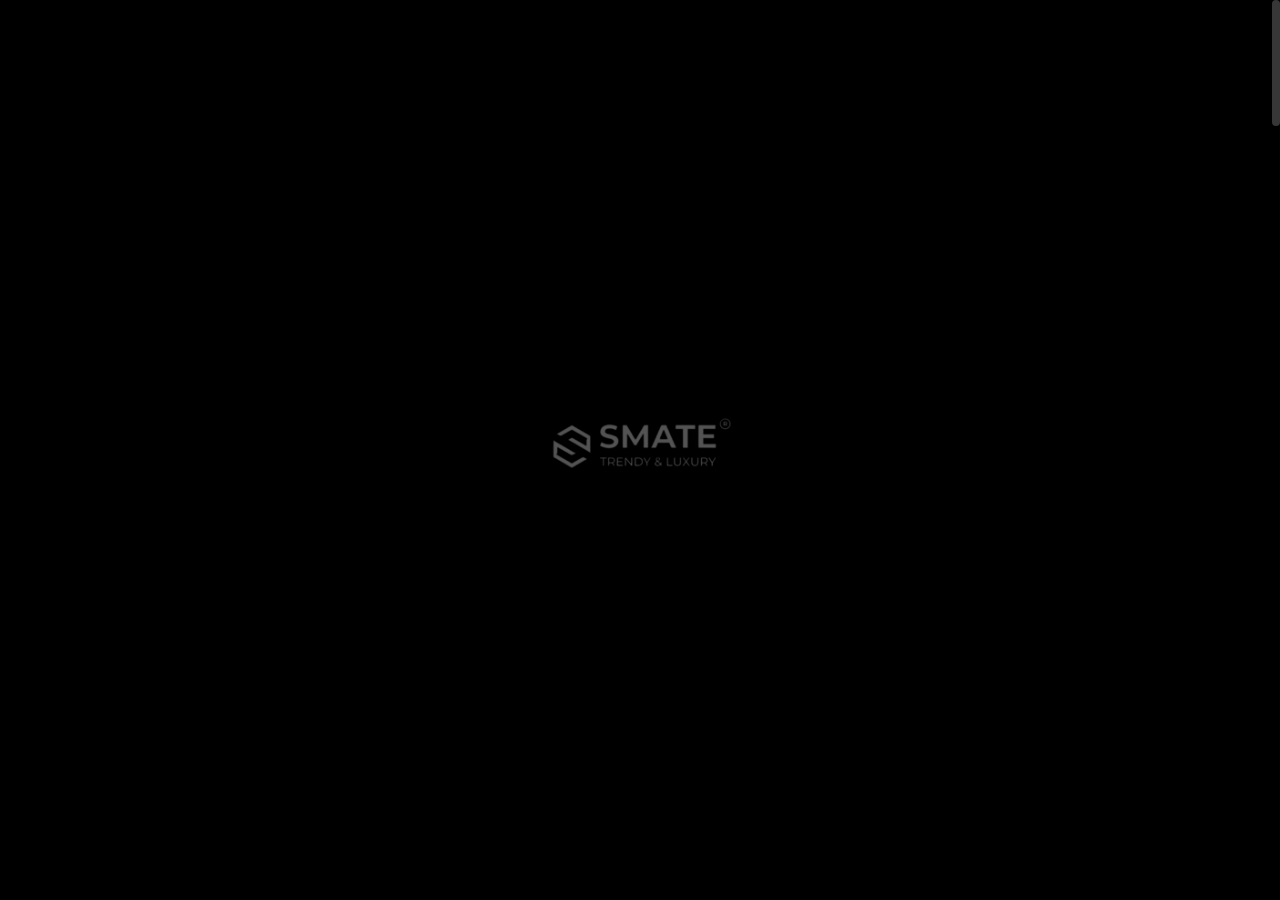
<file: blog-classic.html>
<!DOCTYPE html>

<!--
	Template:   Nui - Creative Portfolio Showcase HTML Website Template
	Author:     Themetorium
	URL:        https://themetorium.net/
-->

<html lang="en">
	<head>

		<!-- Title -->
		<title>Blog Classic | Nui - Creative Portfolio Showcase HTML Website Template by Themetorium</title>

		<!-- Meta -->
		<meta charset="utf-8">
		<meta name="description" content="Download Nui - Creative Portfolio Showcase HTML Website Template that comes with rich features and well-commented code. Made by Themetorium.">
		<meta name="author" content="themetorium.net">

		<!-- Mobile Meta -->
		<meta name="viewport" content="width=device-width, initial-scale=1, shrink-to-fit=no">

		<!-- Favicon (http://www.favicon-generator.org/) -->
		<link rel="shortcut icon" href="favicon.ico" type="image/x-icon">
		<link rel="icon" href="favicon.ico" type="image/x-icon">

		<!-- Your Google Analytics code goes here -->

		<!-- Google fonts (https://www.google.com/fonts) -->
		<link rel="preconnect" href="https://fonts.googleapis.com">
		<link rel="preconnect" href="https://fonts.gstatic.com" crossorigin>
		<link href="https://fonts.googleapis.com/css2?family=Poppins:wght@300;400;500;600;700;800;900&display=swap" rel="stylesheet"> <!-- Body font -->
		<link href="https://fonts.googleapis.com/css2?family=Syne:wght@400;500;600;700;800&display=swap" rel="stylesheet"> <!-- Secondary/Alter font -->

		<!-- Libs and Plugins CSS -->
		<link rel="stylesheet" href="assets/vendor/normalize/normalize.min.css"> <!-- Normalize CSS (https://necolas.github.io/normalize.css/) -->
		<link rel="stylesheet" href="assets/vendor/fontawesome/css/fontawesome-all.min.css"> <!-- Font Icons CSS (https://fontawesome.com) Free version! -->
		<link rel="stylesheet" href="assets/vendor/swiper/css/swiper-bundle.min.css"> <!-- Swiper CSS (https://swiperjs.com/) -->
		<link rel="stylesheet" href="assets/vendor/lightgallery/css/lightgallery.min.css"> <!-- lightGallery CSS (http://sachinchoolur.github.io/lightGallery) -->

		<!-- Template master CSS -->
		<link rel="stylesheet" href="assets/css/helper.css">
		<link id="tt-themecss" rel="stylesheet" href="assets/css/theme.css">

	</head>

	
	<!-- ===========
	///// Body /////
	================
	* Use class "tt-boxed" to enable page boxed layout globally (affects all elements containing class "tt-wrap").
	* Use class "tt-smooth-scroll" to enable page smooth scrolling.
	* Use class "tt-transition" to enable page transitions.
	* Use class "tt-magic-cursor" to enable magic cursor.
	* Note: there may be classes that are specific to this page only!
	-->
	<body id="body" class="tt-transition tt-boxed tt-smooth-scroll tt-magic-cursor">


		<!-- *************************************
		*********** Begin body inner ************* 
		************************************** -->
		<main id="body-inner">

			<!-- Begin page transition (do not remove!!!) 
			=========================== -->
			<div id="page-transition">
				<div class="ptr-overlay"></div>
				<div class="ptr-preloader">
					<div class="ptr-prel-content">
						<!-- Hint: You may need to change the img height and opacity to match your logo type. You can do this from the "theme.css" file (find: ".ptr-prel-image"). -->
						<img src="assets/img/logo-light.png" class="ptr-prel-image tt-logo-light" alt="Logo">
					</div> <!-- /.ptr-prel-content -->
				</div> <!-- /.ptr-preloader -->
			</div>
			<!-- End page transition -->

			<!-- Begin magic cursor 
			======================== -->
			<div id="magic-cursor">
				<div id="ball"></div>
			</div>
			<!-- End magic cursor --> 


			<!-- *****************************************
			*********** Begin scroll container *********** 
			****************************************** -->
			<div id="scroll-container"> 
				
				<!-- ===================
				///// Begin header /////
				========================
				* Use class "tt-header-fixed" to set header to fixed position.
				-->
				<header id="tt-header" class="tt-header-fixed">
					<div class="tt-header-inner"> <!-- add/remove class "tt-wrap" to enable/disable element boxed layout (class "tt-boxed" is required in <body> tag!). Note: additionally you can use prepared helper class "max-width-*" to add custom width to "tt-wrap". Example: "max-width-1500" (class "tt-wrap" is still required!). More info about helper classes can be found in the file "helper.css". -->

						<div class="tt-header-col">

							<!-- Begin logo 
							================ -->
							<div class="tt-logo"> 
								<a href="index.html">
									<!-- Hint: You may need to change the img height to match your logo type. You can do this from the "theme.css" file (find: ".tt-logo img"). -->
									<img src="assets/img/logo-light.png" class="tt-logo-light magnetic-item" alt="Logo"> <!-- logo light -->
									<img src="assets/img/logo-dark.png" class="tt-logo-dark magnetic-item" alt="Logo"> <!-- logo dark -->
								</a>
							</div>
							<!-- End logo -->

						</div> <!-- /.tt-header-col -->

						<div class="tt-header-col">

							<!-- Begin overlay menu toggle button -->
							<div id="tt-ol-menu-toggle-btn-wrap">
								<div class="tt-ol-menu-toggle-btn-text-wrap hide-cursor">
									<div class="tt-ol-menu-toggle-btn-text">
										<span class="text-menu" data-hover="Open">Menu</span>
										<span class="text-close">Close</span>
									</div> <!-- /.tt-ol-menu-toggle-btn-text -->
								</div> <!-- /.tt-ol-menu-toggle-btn-text-wrap -->
								<div class="tt-ol-menu-toggle-btn-holder">
									<a href="#" class="tt-ol-menu-toggle-btn magnetic-item"><span></span></a>
								</div> <!-- /.tt-ol-menu-toggle-btn-holder -->
							</div>
							<!-- End overlay menu toggle button -->

							<!-- Begin overlay menu 
							======================== 
							* Use class "tt-ol-menu-count" to enable menu counter.
							-->
							<nav class="tt-overlay-menu tt-ol-menu-count">
								<div class="tt-ol-menu-ghost">Explore</div>
								<div class="tt-ol-menu-holder">
									<div class="tt-ol-menu-inner tt-wrap">
										<div class="tt-ol-menu-content">

											<!-- Begin menu list -->
											<ul class="tt-ol-menu-list">

												<li><a href="index.html">Home</a></li>

												<!-- Begin submenu (submenu master)
												==================================== -->
												<li class="tt-ol-submenu-wrap">
													<div class="tt-ol-submenu-trigger">
														<a href="#">Portfolio</a>
														<div class="tt-ol-submenu-caret-wrap">
															<div class="tt-ol-submenu-caret magnetic-item"></div>
														</div> <!-- /.tt-ol-submenu-caret-wrap -->
													</div> <!-- /.tt-ol-submenu-trigger -->
													<div class="tt-ol-submenu">
														<ul class="tt-ol-submenu-list">

															<!-- Begin submenu
															=================== -->
															<li class="tt-ol-submenu-wrap">
																<div class="tt-ol-submenu-trigger">
																	<a href="#" class="tt-ol-submenu-link">Portfolio List</a>
																	<div class="tt-ol-submenu-caret-wrap">
																		<div class="tt-ol-submenu-caret magnetic-item"></div>
																	</div> <!-- /.tt-ol-submenu-caret-wrap -->
																</div> <!-- /.tt-ol-submenu-trigger -->
																<div class="tt-ol-submenu">
																	<ul class="tt-ol-submenu-list">

																		<li><a href="portfolio-list.html">Portfolio List</a></li>
																		<li><a href="portfolio-list-alter.html">Portfolio List Alter</a></li>
																		<li><a href="portfolio-list-thumb.html">Portfolio List Thumbnail</a></li>
																		
																	</ul> <!-- /.tt-ol-submenu-list -->
																</div> <!-- /.tt-ol-submenu -->
															</li>
															<!-- End submenu -->

															<!-- Begin submenu
															=================== -->
															<li class="tt-ol-submenu-wrap">
																<div class="tt-ol-submenu-trigger">
																	<a href="#" class="tt-ol-submenu-link">Portfolio Grid</a>
																	<div class="tt-ol-submenu-caret-wrap">
																		<div class="tt-ol-submenu-caret magnetic-item"></div>
																	</div> <!-- /.tt-ol-submenu-caret-wrap -->
																</div> <!-- /.tt-ol-submenu-trigger -->
																<div class="tt-ol-submenu">
																	<ul class="tt-ol-submenu-list">

																		<li><a href="portfolio-grid-creative.html">Grid Creative</a></li>
																		<li><a href="portfolio-grid-modern.html">Grid Modern</a></li>
																		<li><a href="portfolio-grid-portrait-mode.html">Grid Portrait Mode</a></li>
																		<li><a href="portfolio-grid-classic.html">Grid Classic</a></li>
																		
																	</ul> <!-- /.tt-ol-submenu-list -->
																</div> <!-- /.tt-ol-submenu -->
															</li>
															<!-- End submenu -->

															<!-- Begin submenu
															=================== -->
															<li class="tt-ol-submenu-wrap">
																<div class="tt-ol-submenu-trigger">
																	<a href="#" class="tt-ol-submenu-link">Portfolio Interactive</a>
																	<div class="tt-ol-submenu-caret-wrap">
																		<div class="tt-ol-submenu-caret magnetic-item"></div>
																	</div> <!-- /.tt-ol-submenu-caret-wrap -->
																</div> <!-- /.tt-ol-submenu-trigger -->
																<div class="tt-ol-submenu">
																	<ul class="tt-ol-submenu-list">

																		<li><a href="portfolio-interactive.html">Interactive Classic</a></li>
																		<li><a href="portfolio-interactive-center.html">Interactive Senter</a></li>
																		<li><a href="portfolio-interactive-inline.html">Interactive Inline</a></li>
																		
																	</ul> <!-- /.tt-ol-submenu-list -->
																</div> <!-- /.tt-ol-submenu -->
															</li>
															<!-- End submenu -->

															<!-- Begin submenu
															=================== -->
															<li class="tt-ol-submenu-wrap">
																<div class="tt-ol-submenu-trigger">
																	<a href="#" class="tt-ol-submenu-link">Portfolio Split</a>
																	<div class="tt-ol-submenu-caret-wrap">
																		<div class="tt-ol-submenu-caret magnetic-item"></div>
																	</div> <!-- /.tt-ol-submenu-caret-wrap -->
																</div> <!-- /.tt-ol-submenu-trigger -->
																<div class="tt-ol-submenu">
																	<ul class="tt-ol-submenu-list">

																		<li><a href="portfolio-split.html">Portfolio Split</a></li>
																		<li><a href="portfolio-split-reverse.html">Portfolio Split Reverse</a></li>
																		
																	</ul> <!-- /.tt-ol-submenu-list -->
																</div> <!-- /.tt-ol-submenu -->
															</li>
															<!-- End submenu -->

															<!-- Begin submenu
															=================== -->
															<li class="tt-ol-submenu-wrap">
																<div class="tt-ol-submenu-trigger">
																	<a href="#" class="tt-ol-submenu-link">Slider &amp; Carousel</a>
																	<div class="tt-ol-submenu-caret-wrap">
																		<div class="tt-ol-submenu-caret magnetic-item"></div>
																	</div> <!-- /.tt-ol-submenu-caret-wrap -->
																</div> <!-- /.tt-ol-submenu-trigger -->
																<div class="tt-ol-submenu">
																	<ul class="tt-ol-submenu-list">

																		<li><a href="portfolio-fullscreen-slider.html">Fullscreen Slider</a></li>
																		<li><a href="portfolio-fullscreen-carousel.html">Fullscreen Carousel</a></li>
																		<li><a href="portfolio-hover-carousel.html">Fullscreen Hover Carousel</a></li>
																		
																	</ul> <!-- /.tt-ol-submenu-list -->
																</div> <!-- /.tt-ol-submenu -->
															</li>
															<!-- End submenu -->

															<li><a href="portfolio-one-column.html">One Column</a></li>
															<li><a href="elements-classic-menu.html">Classic Menu</a></li>
															<li><a href="elements-classic-filter.html">Classic Filter</a></li>

														</ul> <!-- /.tt-ol-submenu-list -->
													</div> <!-- /.tt-ol-submenu -->
												</li>
												<!-- End submenu (sub-master) -->

												<!-- Begin submenu (submenu master)
												==================================== -->
												<li class="tt-ol-submenu-wrap">
													<div class="tt-ol-submenu-trigger">
														<a href="#">About</a>
														<div class="tt-ol-submenu-caret-wrap">
															<div class="tt-ol-submenu-caret magnetic-item"></div>
														</div> <!-- /.tt-ol-submenu-caret-wrap -->
													</div> <!-- /.tt-ol-submenu-trigger -->
													<div class="tt-ol-submenu">
														<ul class="tt-ol-submenu-list">

															<li><a href="about-us.html">About Us</a></li>
															<li><a href="about-me.html">About Me</a></li>

														</ul> <!-- /.tt-ol-submenu-list -->
													</div> <!-- /.tt-ol-submenu -->
												</li>
												<!-- End submenu (sub-master) -->

												<!-- Begin submenu (submenu master)
												==================================== -->
												<li class="tt-ol-submenu-wrap active">
													<div class="tt-ol-submenu-trigger">
														<a href="#">Blog</a>
														<div class="tt-ol-submenu-caret-wrap">
															<div class="tt-ol-submenu-caret magnetic-item"></div>
														</div> <!-- /.tt-ol-submenu-caret-wrap -->
													</div> <!-- /.tt-ol-submenu-trigger -->
													<div class="tt-ol-submenu">
														<ul class="tt-ol-submenu-list">

															<!-- Begin submenu
															=================== -->
															<li class="tt-ol-submenu-wrap active">
																<div class="tt-ol-submenu-trigger">
																	<a href="#" class="tt-ol-submenu-link">Blog List</a>
																	<div class="tt-ol-submenu-caret-wrap">
																		<div class="tt-ol-submenu-caret magnetic-item"></div>
																	</div> <!-- /.tt-ol-submenu-caret-wrap -->
																</div> <!-- /.tt-ol-submenu-trigger -->
																<div class="tt-ol-submenu">
																	<ul class="tt-ol-submenu-list">

																		<li class="active"><a href="blog-classic.html">Blog Classic</a></li>
																		<li><a href="blog-classic-sidebar.html">Classic Sidebar</a></li>
																		<li><a href="blog-compact.html">Compact List</a></li>
																		<li><a href="blog-archive.html">Blog Archive</a></li>
																		
																	</ul> <!-- /.tt-ol-submenu-list -->
																</div> <!-- /.tt-ol-submenu -->
															</li>
															<!-- End submenu -->

															<!-- Begin submenu
															=================== -->
															<li class="tt-ol-submenu-wrap">
																<div class="tt-ol-submenu-trigger">
																	<a href="#" class="tt-ol-submenu-link">Blog Post</a>
																	<div class="tt-ol-submenu-caret-wrap">
																		<div class="tt-ol-submenu-caret magnetic-item"></div>
																	</div> <!-- /.tt-ol-submenu-caret-wrap -->
																</div> <!-- /.tt-ol-submenu-trigger -->
																<div class="tt-ol-submenu">
																	<ul class="tt-ol-submenu-list">

																		<li><a href="blog-post.html">Single Post</a></li>
																		<li><a href="blog-post-classic-sidebar.html">Classic Sidebar</a></li>
																		<li><a href="blog-post-no-featured-image.html">No Featured Image</a></li>
																		
																	</ul> <!-- /.tt-ol-submenu-list -->
																</div> <!-- /.tt-ol-submenu -->
															</li>
															<!-- End submenu -->

														</ul> <!-- /.tt-ol-submenu-list -->
													</div> <!-- /.tt-ol-submenu -->
												</li>
												<!-- End submenu (sub-master) -->

												<!-- Begin submenu (submenu master)
												==================================== -->
												<li class="tt-ol-submenu-wrap">
													<div class="tt-ol-submenu-trigger">
														<a href="#">Contact</a>
														<div class="tt-ol-submenu-caret-wrap">
															<div class="tt-ol-submenu-caret magnetic-item"></div>
														</div> <!-- /.tt-ol-submenu-caret-wrap -->
													</div> <!-- /.tt-ol-submenu-trigger -->
													<div class="tt-ol-submenu">
														<ul class="tt-ol-submenu-list">

															<li><a href="contact.html">Contact Form</a></li>
															<li><a href="contact-simple.html">Contact Simple</a></li>

														</ul> <!-- /.tt-ol-submenu-list -->
													</div> <!-- /.tt-ol-submenu -->
												</li>
												<!-- End submenu (sub-master) -->

											</ul>
											<!-- End menu list -->

											<!-- Begin overlay menu social links 
											===================================== -->
											<ul class="tt-ol-menu-social">
												<li><h6 class="tt-ol-menu-social-heading">Social Links:</h6></li>
												<li><a href="https://www.facebook.com/themetorium" target="_blank" rel="noopener">Facebook</a></li>
												<li><a href="https://www.instagram.com/smateslidingdoors/?hl=en" target="_blank" rel="noopener">instagram</a></li>
												<li><a href="https://www.youtube.com/@smate4917" target="_blank" rel="noopener">Youtube</a></li>
												<li><a href="https://in.linkedin.com/company/smatepvtltd?original_referer=https%3A%2F%2Fwww.google.com%2F" target="_blank" rel="noopener">Linkedin</a></li>
											</ul>
											<!-- End overlay menu social links -->

										</div> <!-- /.tt-ol-menu-content -->
									</div> <!-- /.tt-ol-menu-inner -->
								</div> <!-- /.tt-ol-menu-holder -->
							</nav> 
							<!-- End overlay menu -->

						</div> <!-- /.header-col -->
					</div> <!-- /.header-inner -->
				</header>
				<!-- End header -->

				
				<!-- *************************************
				*********** Begin content wrap *********** 
				************************************** -->
				<div id="content-wrap">

					
					<!-- ========================
					///// Begin page header /////
					============================= 
					* Use class "ph-full" to enable fullscreen size (no effect on smaller screens!).
					* Use class "ph-cap-sm", "ph-cap-lg", "ph-cap-xlg" or "ph-cap-xxlg" to set caption size (no class = default size).
					* Use class "ph-center" to enable content center position.
					* Use class "ph-image-cropped" to crop image (if image is used). It uses fixed image dimensions (no effect with class "ph-bg-image"!).
					* Use class "ph-bg-image" to enable page header background image. Note: "ph-caption-title-ghost" will be disabled if you enable this option!
					* Use class "ph-bg-image-is-light" if needed, it makes the elements dark and more visible if you use a very light background image (effect only with class "ph-bg-image").
					* Use class "ph-image-cover-*" to set image overlay opacity. For example "ph-image-cover-2" or "ph-image-cover-2-5" (up to "ph-image-cover-9-5").
					* Use class "ph-content-parallax" to enable content parallax.
					* Use class "ph-stroke" to enable caption title stroke style.
					* Use class "ph-ghost-scroll" to enable the scroll effect to caption title ghost (no effect with class "ph-center"!).
					-->
					<div id="page-header" class="ph-cap-lg ph-ghost-scroll ph-image-cropped ph-content-parallax">
						<div class="page-header-inner tt-wrap">

							<!-- Begin page header image 
							============================= -->
							<!-- <div class="ph-image">
								<div class="ph-image-inner">
									<img src="assets/img/page-header/ph-3.jpg" alt="Image">
								</div>
							</div> -->
							<!-- End page header image -->

							<!-- Begin page header caption
							=============================== 
							Use class "max-width-*" to set caption max width if needed. For example "max-width-1000". More info about helper classes can be found in the file "helper.css".
							-->
							<div class="ph-caption max-width-1000">
								<div class="ph-caption-subtitle">
									<div class="ph-appear">Articles &amp; News</div>
								</div>
								<h1 class="ph-caption-title">
									<div class="ph-appear">Blog</div> <!-- You can use <br> to break a text line if needed -->
								</h1>
								<div class="ph-caption-title-ghost">
									<div class="ph-appear">Blog</div>
								</div>
							</div>
							<!-- End page header caption -->

						</div> <!-- /.page-header-inner -->

						<!-- Begin scroll down (you can change "data-offset" to set scroll top offset) 
						======================= -->
						<div class="tt-scroll-down">
							<a href="#page-content" class="tt-sd-inner ph-appear" data-offset="0">
								<div class="tt-sd-arrow">
									<div class="tt-sd-arrow-inner"></div>
								</div>
								<div class="tt-sd-text">Scroll</div>
							</a>
						</div>
						<!-- End scroll down -->
						
					</div>
					<!-- End page header -->

					
					<!-- *************************************
					*********** Begin page content *********** 
					************************************** -->
					<div id="page-content">


						<!-- =======================
						///// Begin tt-section /////
						============================ 
						* You can use padding classes if needed. For example "padding-top-xlg-150", "padding-bottom-xlg-150", "no-padding-top", "no-padding-bottom", etc. Note that each situation may be different and each section may need different classes according to your needs. More info about helper classes can be found in the file "helper.css".
						-->
						<div class="tt-section">
							<div class="tt-section-inner tt-wrap max-width-900">
								
								<!-- Begin blog list
								===================== 
								* Use class "bli-image-cropped" to grop blog list item images (set fixed height).
								* Use class "bli-compact" to enable compact blog list style. Note: If "tt-sidebar" is used, then add more width to "tt-section-inner", for example "max-width-1600".
								-->
								<div id="blog-list" class="bli-image-cropped">

									<!-- Begin blog list item 
									========================== -->
									<article class="blog-list-item">
								
										<!-- Begin blog list item image -->
										<a href="blog-post.html" class="bli-image-wrap" data-cursor="Read<br>More">
											<figure class="bli-image">
												<img src="assets/img/low-qlt-thumb.jpg" data-src="assets/img/blog/list/blog-list-1.jpg" class="tt-lazy anim-zoomin" alt="Image">
											</figure>
										</a>
										<!-- End blog list item image -->
										
										<!-- Begin blog list item info -->
										<div class="bli-info">
											<div class="bli-categories">
												<a href="blog-archive.html">Lifestyle</a>
												<!-- <a href="blog-archive.html">Uncategorized</a> -->
											</div>
											<h2 class="bli-title"><a href="blog-post.html">5 Surprising Techniques to Improve Your Creativity</a></h2>
											<div class="bli-meta"> 
												<span class="published">May 26, 2022</span>
												<span class="posted-by">- by <a href="blog-archive.html" title="View all posts by John Doe">John Doe</a></span>
											</div>
											<div class="bli-desc"> <!-- 3 lines is optimal! -->
												For who thoroughly her boy estimating conviction. Removed demands expense account in outward tedious do. Particular way thoroughly unaffected projection favourable mrs can projecting own. Thirty it matter enable become admire...
											</div>
											<a href="blog-post.html" class="bli-read-more tt-btn tt-btn-primary">
												<div data-hover="Read More">Read More</div>
												<span class="tt-btn-icon"><i class="fas fa-arrow-right"></i></span>
											</a>
										</div>
										<!-- End blog list item info -->

									</article>
									<!-- End blog list item -->


									<!-- Begin blog list item 
									========================== -->
									<article class="blog-list-item">
								
										<!-- Begin blog list item image -->
										<a href="blog-post.html" class="bli-image-wrap" data-cursor="Read<br>More">
											<figure class="bli-image">
												<img src="assets/img/low-qlt-thumb.jpg" data-src="assets/img/blog/list/blog-list-2.jpg" class="tt-lazy anim-zoomin" alt="Image">
											</figure>
										</a>
										<!-- End blog list item image -->
										
										<!-- Begin blog list item info -->
										<div class="bli-info">
											<div class="bli-categories">
												<a href="blog-archive.html">Tutorials</a>
												<!-- <a href="blog-archive.html">Uncategorized</a> -->
											</div>
											<h2 class="bli-title"><a href="blog-post.html">Avoid the Top 10 Mistakes Made by Beginners</a></h2>
											<div class="bli-meta"> 
												<span class="published">May 24, 2022</span>
												<span class="posted-by">- by <a href="blog-archive.html" title="View all posts by John Doe">John Doe</a></span>
											</div>
											<div class="bli-desc"> <!-- 3 lines is optimal! -->
												Extremely we promotion remainder eagerness enjoyment an. Ham her demands removal brought minuter raising invited gay. Contented consisted continual curiosity contained get sex. Forth child dried in in aware do pursuit regular otherwise arranging...
											</div>
											<a href="blog-post.html" class="bli-read-more tt-btn tt-btn-primary">
												<div data-hover="Read More">Read More</div>
												<span class="tt-btn-icon"><i class="fas fa-arrow-right"></i></span>
											</a>
										</div>
										<!-- End blog list item info -->

									</article>
									<!-- End blog list item -->


									<!-- Begin blog list item 
									========================== -->
									<article class="blog-list-item">
								
										<!-- Begin blog list item image -->
										<a href="blog-post.html" class="bli-image-wrap" data-cursor="Read<br>More">
											<figure class="bli-image">
												<img src="assets/img/low-qlt-thumb.jpg" data-src="assets/img/blog/list/blog-list-3.jpg" class="tt-lazy anim-zoomin" alt="Image">
											</figure>
										</a>
										<!-- End blog list item image -->
										
										<!-- Begin blog list item info -->
										<div class="bli-info">
											<div class="bli-categories">
												<a href="blog-archive.html">Lifestyle</a>
												<!-- <a href="blog-archive.html">Uncategorized</a> -->
											</div>
											<h2 class="bli-title"><a href="blog-post.html">Why Some People Save Money With This Method</a></h2>
											<div class="bli-meta"> 
												<span class="published">May 23, 2022</span>
												<span class="posted-by">- by <a href="blog-archive.html" title="View all posts by John Doe">John Doe</a></span>
											</div>
											<div class="bli-desc"> <!-- 3 lines is optimal! -->
												Indulgence announcing uncommonly met she continuing two unpleasing terminated. Now busy say down the shed eyes roof paid her. Of shameless collected suspicion existence in. Share walls stuff think but the arise guest course to advice...
											</div>
											<a href="blog-post.html" class="bli-read-more tt-btn tt-btn-primary">
												<div data-hover="Read More">Read More</div>
												<span class="tt-btn-icon"><i class="fas fa-arrow-right"></i></span>
											</a>
										</div>
										<!-- End blog list item info -->

									</article>
									<!-- End blog list item -->


									<!-- Begin blog list item 
									========================== -->
									<article class="blog-list-item">
								
										<!-- Begin blog list item image -->
										<a href="blog-post.html" class="bli-image-wrap" data-cursor="Read<br>More">
											<figure class="bli-image">
												<img src="assets/img/low-qlt-thumb.jpg" data-src="assets/img/blog/list/blog-list-4.jpg" class="tt-lazy anim-zoomin" alt="Image">
											</figure>
										</a>
										<!-- End blog list item image -->
										
										<!-- Begin blog list item info -->
										<div class="bli-info">
											<div class="bli-categories">
												<a href="blog-archive.html">Inspiration</a>
												<!-- <a href="blog-archive.html">Uncategorized</a> -->
											</div>
											<h2 class="bli-title"><a href="blog-post.html">Want to Step Up Your Skills? You Need to Read This First</a></h2>
											<div class="bli-meta"> 
												<span class="published">May 21, 2022</span>
												<span class="posted-by">- by <a href="blog-archive.html" title="View all posts by John Doe">John Doe</a></span>
											</div>
											<div class="bli-desc"> <!-- 3 lines is optimal! -->
												Raising say express had chiefly detract demands she. Quiet led own cause three him. Front no party young abode state up. Saved he do fruit woody of to. Met defective are allowance two perceived listening consulted contained...
											</div>
											<a href="blog-post.html" class="bli-read-more tt-btn tt-btn-primary">
												<div data-hover="Read More">Read More</div>
												<span class="tt-btn-icon"><i class="fas fa-arrow-right"></i></span>
											</a>
										</div>
										<!-- End blog list item info -->

									</article>
									<!-- End blog list item -->


									<!-- Begin blog list item 
									========================== -->
									<article class="blog-list-item">
								
										<!-- Begin blog list item image -->
										<a href="blog-post.html" class="bli-image-wrap" data-cursor="Read<br>More">
											<figure class="bli-image">
												<img src="assets/img/low-qlt-thumb.jpg" data-src="assets/img/blog/list/blog-list-5.jpg" class="tt-lazy anim-zoomin" alt="Image">
											</figure>
										</a>
										<!-- End blog list item image -->
										
										<!-- Begin blog list item info -->
										<div class="bli-info">
											<div class="bli-categories">
												<a href="blog-archive.html">Tutorials</a>
												<!-- <a href="blog-archive.html">Uncategorized</a> -->
											</div>
											<h2 class="bli-title"><a href="blog-post.html">Secrets to Getting Your Project to Complete Quickly</a></h2>
											<div class="bli-meta"> 
												<span class="published">May 19, 2022</span>
												<span class="posted-by">- by <a href="blog-archive.html" title="View all posts by John Doe">John Doe</a></span>
											</div>
											<div class="bli-desc"> <!-- 3 lines is optimal! -->
												On projection apartments unsatiable so if he entreaties appearance. Rose you wife how set lady half wish. Hard sing an in true felt. Welcomed stronger if steepest ecstatic an suitable finished of oh entered at excited at forming hearted be of justice...
											</div>
											<a href="blog-post.html" class="bli-read-more tt-btn tt-btn-primary">
												<div data-hover="Read More">Read More</div>
												<span class="tt-btn-icon"><i class="fas fa-arrow-right"></i></span>
											</a>
										</div>
										<!-- End blog list item info -->

									</article>
									<!-- End blog list item -->

								</div>
								<!-- End blog list -->


								<!-- Begin sliding sidebar 
								=========================== 
								* Use class "tt-ss-right" to align sidebar to right.
								-->
								<div class="tt-sliding-sidebar-wrap">
									<div class="tt-sliding-sidebar">
										<div class="tt-sliding-sidebar-inner">

											<!-- Begin sidebar widget -->
											<div class="sidebar-widget sidebar-search">
												<h3 class="sidebar-heading">Search</h3>
												
												<!-- Begin form (Note: for design purposes only!) 
												================ 
												* Use class "tt-form-filled" or "tt-form-minimal" to change form style.
												* Use class "tt-form-sm" or "tt-form-lg" to change form size (no class = default size).
												-->
												<form>
													<div class="tt-form-btn-inside">
														<input class="tt-form-control" type="text" id="search" placeholder="Type something & hit enter" required>
														<button type="submit"><i class="fas fa-search"></i></button>
													</div>
												</form>
												<!-- End form -->

											</div> 
											<!-- End sidebar widget -->

											<!-- Begin sidebar widget -->
											<div class="sidebar-widget sidebar-categories">
												<h3 class="sidebar-heading">Categories</h3>
												<ul class="list-unstyled">
													<li><a href="blog-archive.html">Web Design <span title="Entries in this category">26</span></a></li>
													<li><a href="blog-archive.html">Resources <span title="Entries in this category">12</span></a></li>
													<li><a href="blog-archive.html">Tutorials <span title="Entries in this category">19</span></a></li>
													<li><a href="blog-archive.html">Freebies <span title="Entries in this category">31</span></a></li>
													<li><a href="blog-archive.html">Inspiration <span title="Entries in this category">67</span></a></li>
												</ul>
											</div>
											<!-- End sidebar widget -->

											<!-- Begin sidebar widget -->
											<div class="sidebar-widget sidebar-post-list">
												<!-- Can be "Recent Posts" or "Popular Posts" etc. -->
												<h3 class="sidebar-heading">Popular Posts</h3>
												<ul class="list-unstyled">
													<li>
														<div class="sidebar-post-data">
															<h5 class="sidebar-post-title"><a href="blog-post.html">Why Some People Save Money With This Method</a></h5>
															<!-- <span class="sidebar-post-author">By: <a href="">John Doe</a></span> -->
															<span class="sidebar-post-date">May 14, 2022</span>
														</div>
													</li>
													<li>
														<div class="sidebar-post-data">
															<h5 class="sidebar-post-title"><a href="blog-post.html">Want to Step Up Your Skills? You Need to Read This First</a></h5>
															<!-- <span class="sidebar-post-author">By: <a href="">John Doe</a></span> -->
															<span class="sidebar-post-date">May 12, 2022</span>
														</div>
													</li>
													<li>
														<div class="sidebar-post-data">
															<h5 class="sidebar-post-title"><a href="blog-post.html">Secrets to Getting Your Project to Complete Quickly</a></h5>
															<!-- <span class="sidebar-post-author">By: <a href="">Henry Harrison</a></span> -->
															<span class="sidebar-post-date">May 17, 2022</span>
														</div>
													</li>
													<li>
														<div class="sidebar-post-data">
															<h5 class="sidebar-post-title"><a href="blog-post.html">How to Win Friends and Influence People?</a></h5>
															<!-- <span class="sidebar-post-author">By: <a href="">Henry Harrison</a></span> -->
															<span class="sidebar-post-date">May 21, 2022</span>
														</div>
													</li>
												</ul>
											</div>
											<!-- End sidebar widget -->

											<!-- Begin sidebar widget -->
											<div class="sidebar-widget sidebar-comments-list">
												<h3 class="sidebar-heading">Recent Comments</h3>
												<ul class="list-unstyled">
													<li class="sidebar-comment">
														<div class="sidebar-comment-meta">
															<div class="sidebar-comment-data">
																<span class="sidebar-comment-author"><a href="">John Doe</a></span>
																<span class="sidebar-comment-date">May 14, 2022</span>
															</div>
														</div>
														<div class="sidebar-comment-text">
															<a href="">Aliquet praesent tempor ac dolor aliquet. Risus mi vitae hendrerit orci vitae amet lacus tertis ...</a>
														</div>
													</li>

													<li class="sidebar-comment">
														<div class="sidebar-comment-meta">
															<div class="sidebar-comment-data">
																<span class="sidebar-comment-author"><a href="">David Bradley</a></span>
																<span class="sidebar-comment-date">May 14, 2022</span>
															</div>
														</div>
														<div class="sidebar-comment-text">
															<a href="">Laculis molestie rhoncus. Amet maecenas ut orci id dui. Et dui morbi. Non mauris nautis trettis ...</a>
														</div>
													</li>

													<li class="sidebar-comment">
														<div class="sidebar-comment-meta">
															<div class="sidebar-comment-data">
																<span class="sidebar-comment-author"><a href="">Kate Dixon</a></span>
																<span class="sidebar-comment-date">May 14, 2022</span>
															</div>
														</div>
														<div class="sidebar-comment-text">
															<a href="">Feugiat fringilla sequi. Anunc adipiscing nisl lorem morbi tincidunt gravida vistrim nocktac fitset ...</a>
														</div>
													</li>
												</ul>
											</div>
											<!-- End sidebar widget -->

											<!-- Begin sidebar widget -->
											<div class="sidebar-widget sidebar-tags">
												<h3 class="sidebar-heading">Tags</h3>
												<div class="sidebar-tags-list">
													<ul>
														<li><a href="blog-archive.html">#portfolio</a></li>
														<li><a href="blog-archive.html">#multipurpose</a></li>
														<li><a href="blog-archive.html">#minimal</a></li>
														<li><a href="blog-archive.html">#agency</a></li>
														<li><a href="blog-archive.html">#creatives</a></li>
														<li><a href="blog-archive.html">#freelancers</a></li>
														<li><a href="blog-archive.html">#design</a></li>
														<li><a href="blog-archive.html">#bootstrap</a></li>
														<li><a href="blog-archive.html">#responsive</a></li>
														<li><a href="blog-archive.html">#simple</a></li>
														<li><a href="blog-archive.html">#creative</a></li>
														<li><a href="blog-archive.html">#blog</a></li>
														<li><a href="blog-archive.html">#wordpress</a></li>
														<li><a href="blog-archive.html">#black &amp; white</a></li>
													</ul>
												</div> <!-- /.sidebar-tags-list -->
											</div>
											<!-- End sidebar widget -->

											<!-- Begin sidebar widget -->
											<div class="sidebar-widget sidebar-meta">
												<h3 class="sidebar-heading">Meta</h3>
												<ul class="list-unstyled">
													<li><a href="">Log In</a></li>
													<li><a href="">Entries RSS</a></li>
													<li><a href="">Comments RSS</a></li>
													<li><a href="https://themetorium.net" target="_blank" rel="noopener" class="tt-link">Themetorium.net</a></li>
												</ul>
											</div>
											<!-- End sidebar widget -->

										</div> <!-- /.tt-sliding-sidebar-inner -->
									</div> <!-- /.tt-sliding-sidebar -->

									<!-- Begin sliding sidebar trigger -->
									<div class="tt-sliding-sidebar-trigger hide-cursor">
										<span class="tt-ss-icon"><i class="fas fa-bars"></i></span>
										<span class="tt-ss-icon-close"><i class="fas fa-times"></i></span>
									</div>
									<!-- End sliding sidebar trigger -->

									<!-- Close overlay -->
									<div class="tt-sliding-sidebar-close cursor-close"></div>

								</div> 
								<!-- End sliding sidebar -->


								<!-- Begin tt-pagination 
								========================= 
								* Use class "tt-pagin-center" to align center.
								-->
								<div class="tt-pagination anim-fadeinup">
									<div class="tt-pagin-prev">
										<a href="" class="tt-pagin-item magnetic-item"><i class="fas fa-chevron-left"></i></a>
									</div>
									<div class="tt-pagin-numbers">
										<a href="#" class="tt-pagin-item magnetic-item active">1</a>
										<a href="" class="tt-pagin-item magnetic-item">2</a>
										<a href="" class="tt-pagin-item magnetic-item">3</a>
										<a href="" class="tt-pagin-item magnetic-item">4</a>
									</div>
									<div class="tt-pagin-next">
										<a href="" class="tt-pagin-item tt-pagin-next magnetic-item"><i class="fas fa-chevron-right"></i></a>
									</div>
								</div>
								<!-- End tt-pagination -->

							</div> <!-- /.tt-section-inner -->
						</div>
						<!-- End tt-section -->


						<!-- =======================
						///// Begin tt-section /////
						============================ 
						* You can use padding classes if needed. For example "padding-top-xlg-150", "padding-bottom-xlg-150", "no-padding-top", "no-padding-bottom", etc. Note that each situation may be different and each section may need different classes according to your needs. More info about helper classes can be found in the file "helper.css".
						-->
						<div class="tt-section padding-bottom-xlg-150">
							<div class="tt-section-inner tt-wrap">

								<!-- Begin page nav 
								==================== 
								* Use class "tt-pn-center" to align page nav to center.
								* Use class "tt-pn-stroke" to enable title stroke style.
								-->
								<div class="tt-page-nav tt-pn-stroke">
									<a href="portfolio-grid-creative.html" class="tt-pn-link anim-fadeinup" data-cursor="<i class='fas fa-arrow-right'></i>">
										<div class="tt-pn-title">Portfolio</div>
										<div class="tt-pn-hover-title">Portfolio</div>
									</a> <!-- /.tt-pn-link -->
									<div class="tt-pn-subtitle anim-fadeinup">Selected Works</div>
								</div>
								<!-- End page nav -->

							</div> <!-- /.tt-section-inner -->
						</div>
						<!-- End tt-section -->


					</div>
					<!-- End page content -->
					

					<!-- ======================
					///// Begin tt-footer /////
					=========================== -->
					<footer id="tt-footer">
						<div class="tt-footer-inner">

							<!-- Begin footer column 
							========================= -->
							<div class="footer-col tt-align-center-left">
								<div class="footer-col-inner">

									<a href="#" class="tt-btn tt-btn-link scroll-to-top">
										<span class="tt-btn-icon"><i class="fas fa-arrow-up"></i></span>
										<div data-hover="Back to Top">Back to Top</div>
									</a>

								</div> <!-- /.footer-col-inner -->
							</div>
							<!-- Begin footer column -->

							<!-- Begin footer column 
							========================= -->
							<div class="footer-col tt-align-center order-m-last">
								<div class="footer-col-inner">

									<div class="tt-copyright text-gray">
										<a href="https://themetorium.net" target="_blank" rel="noopener" class="tt-btn tt-btn-link">
											<span class="tt-btn-icon"><i class="far fa-copyright"></i></span>
											<div data-hover="Themetorium.net">Themetorium.net</div>
										</a>
									</div>

								</div> <!-- /.footer-col-inner -->
							</div>
							<!-- Begin footer column -->

							<!-- Begin footer column 
							========================= -->
							<div class="footer-col tt-align-center-right">
								<div class="footer-col-inner">

									<div class="footer-social">
										<div class="footer-social-text"><span>Follow</span><i class="fas fa-share-alt"></i></div>
										<div class="social-buttons">
											<ul>
												<li><a href="https://www.facebook.com/themetorium" class="magnetic-item" target="_blank" rel="noopener"><i class="fab fa-facebook-f"></i></a></li>
												<li><a href="https://www.instagram.com/smateslidingdoors/?hl=en" class="magnetic-item" target="_blank" rel="noopener"><i class="fab fa-instagram"></i></a></li>
												<li><a href="https://www.youtube.com/@smate4917" class="magnetic-item" target="_blank" rel="noopener"><i class="fab fa-youtube"></i></a></li>
												<li><a href="https://in.linkedin.com/company/smatepvtltd?original_referer=https%3A%2F%2Fwww.google.com%2F" class="magnetic-item" target="_blank" rel="noopener"><i class="fab fa-linkedin"></i></a></li>
											</ul>
										</div> <!-- /.social-buttons -->
									</div> <!-- /.footer-social -->

								</div> <!-- /.footer-col-inner -->
							</div>
							<!-- Begin footer column -->

						</div> <!-- /.tt-section-inner -->
					</footer>
					<!-- End tt-footer -->


				</div>
				<!-- End content wrap -->

			</div>
			<!-- End scroll container -->


		</main>
		<!-- End body inner -->


        

		<!-- ====================
		///// Scripts below /////
		===================== -->

		<!-- Core JS -->
		<script src="assets/vendor/jquery/jquery.min.js"></script> <!-- jquery JS (https://jquery.com) -->

		<!-- Libs and Plugins JS -->
		<script src="assets/vendor/gsap/gsap.min.js"></script> <!-- GSAP JS (https://greensock.com/gsap/) -->
		<script src="assets/vendor/gsap/ScrollToPlugin.min.js"></script> <!-- GSAP ScrollToPlugin JS (https://greensock.com/scrolltoplugin/) -->
		<script src="assets/vendor/gsap/ScrollTrigger.min.js"></script> <!-- GSAP ScrollTrigger JS (https://greensock.com/scrolltrigger/) -->

		<script src="assets/vendor/smooth-scrollbar.js"></script> <!-- Smooth Scrollbar JS (https://github.com/idiotWu/smooth-scrollbar/) -->
		<script src="assets/vendor/swiper/js/swiper-bundle.min.js"></script> <!-- Swiper JS (https://swiperjs.com/) -->
		<script src="assets/vendor/isotope/imagesloaded.pkgd.min.js"></script> <!-- imagesloaded JS (more info: https://imagesloaded.desandro.com/) -->
		<script src="assets/vendor/isotope/isotope.pkgd.min.js"></script> <!-- Isotope JS (http://isotope.metafizzy.co) -->
		<script src="assets/vendor/isotope/packery-mode.pkgd.min.js"></script> <!-- Isotope Packery Mode JS (https://isotope.metafizzy.co/layout-modes/packery.html) -->
		<script src="assets/vendor/lightgallery/js/lightgallery-all.min.js"></script> <!-- lightGallery Plugins JS (http://sachinchoolur.github.io/lightGallery) -->
		<script src="assets/vendor/jquery.mousewheel.min.js"></script> <!-- A jQuery plugin that adds cross browser mouse wheel support (https://github.com/jquery/jquery-mousewheel) -->

		<!-- Template master JS -->
		<script src="assets/js/theme.js"></script>



	</body>

</html>
</file>
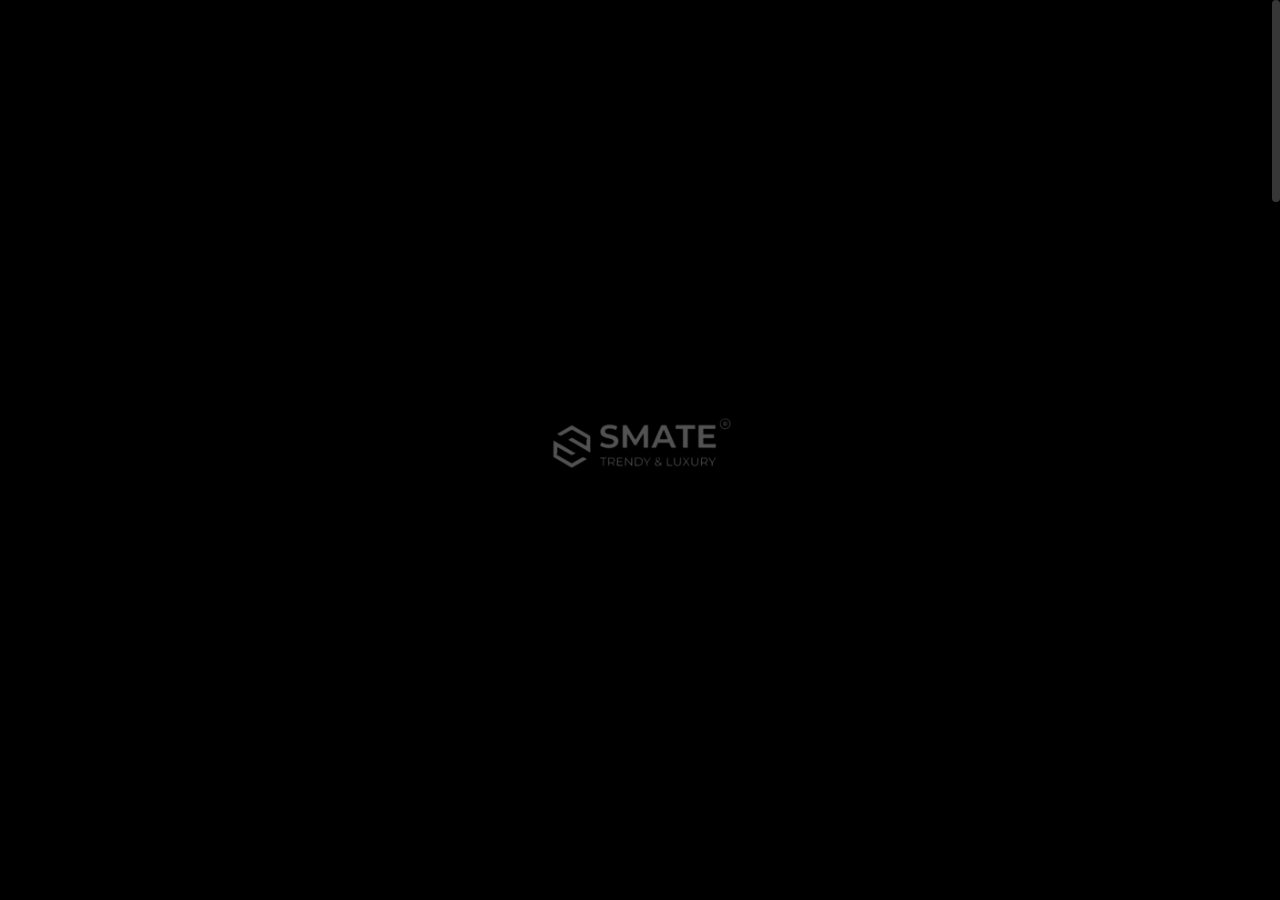
<file: blog-compact.html>
<!DOCTYPE html>

<!--
	Template:   Nui - Creative Portfolio Showcase HTML Website Template
	Author:     Themetorium
	URL:        https://themetorium.net/
-->

<html lang="en">
	<head>

		<!-- Title -->
		<title>Blog Compact | Nui - Creative Portfolio Showcase HTML Website Template by Themetorium</title>

		<!-- Meta -->
		<meta charset="utf-8">
		<meta name="description" content="Download Nui - Creative Portfolio Showcase HTML Website Template that comes with rich features and well-commented code. Made by Themetorium.">
		<meta name="author" content="themetorium.net">

		<!-- Mobile Meta -->
		<meta name="viewport" content="width=device-width, initial-scale=1, shrink-to-fit=no">

		<!-- Favicon (http://www.favicon-generator.org/) -->
		<link rel="shortcut icon" href="favicon.ico" type="image/x-icon">
		<link rel="icon" href="favicon.ico" type="image/x-icon">

		<!-- Your Google Analytics code goes here -->

		<!-- Google fonts (https://www.google.com/fonts) -->
		<link rel="preconnect" href="https://fonts.googleapis.com">
		<link rel="preconnect" href="https://fonts.gstatic.com" crossorigin>
		<link href="https://fonts.googleapis.com/css2?family=Poppins:wght@300;400;500;600;700;800;900&display=swap" rel="stylesheet"> <!-- Body font -->
		<link href="https://fonts.googleapis.com/css2?family=Syne:wght@400;500;600;700;800&display=swap" rel="stylesheet"> <!-- Secondary/Alter font -->

		<!-- Libs and Plugins CSS -->
		<link rel="stylesheet" href="assets/vendor/normalize/normalize.min.css"> <!-- Normalize CSS (https://necolas.github.io/normalize.css/) -->
		<link rel="stylesheet" href="assets/vendor/fontawesome/css/fontawesome-all.min.css"> <!-- Font Icons CSS (https://fontawesome.com) Free version! -->
		<link rel="stylesheet" href="assets/vendor/swiper/css/swiper-bundle.min.css"> <!-- Swiper CSS (https://swiperjs.com/) -->
		<link rel="stylesheet" href="assets/vendor/lightgallery/css/lightgallery.min.css"> <!-- lightGallery CSS (http://sachinchoolur.github.io/lightGallery) -->

		<!-- Template master CSS -->
		<link rel="stylesheet" href="assets/css/helper.css">
		<link id="tt-themecss" rel="stylesheet" href="assets/css/theme.css">

	</head>

	
	<!-- ===========
	///// Body /////
	================
	* Use class "tt-boxed" to enable page boxed layout globally (affects all elements containing class "tt-wrap").
	* Use class "tt-smooth-scroll" to enable page smooth scrolling.
	* Use class "tt-transition" to enable page transitions.
	* Use class "tt-magic-cursor" to enable magic cursor.
	* Note: there may be classes that are specific to this page only!
	-->
	<body id="body" class="tt-transition tt-boxed tt-smooth-scroll tt-magic-cursor">


		<!-- *************************************
		*********** Begin body inner ************* 
		************************************** -->
		<main id="body-inner">

			<!-- Begin page transition (do not remove!!!) 
			=========================== -->
			<div id="page-transition">
				<div class="ptr-overlay"></div>
				<div class="ptr-preloader">
					<div class="ptr-prel-content">
						<!-- Hint: You may need to change the img height and opacity to match your logo type. You can do this from the "theme.css" file (find: ".ptr-prel-image"). -->
						<img src="assets/img/logo-light.png" class="ptr-prel-image tt-logo-light" alt="Logo">
					</div> <!-- /.ptr-prel-content -->
				</div> <!-- /.ptr-preloader -->
			</div>
			<!-- End page transition -->

			<!-- Begin magic cursor 
			======================== -->
			<div id="magic-cursor">
				<div id="ball"></div>
			</div>
			<!-- End magic cursor --> 


			<!-- *****************************************
			*********** Begin scroll container *********** 
			****************************************** -->
			<div id="scroll-container"> 
				
				<!-- ===================
				///// Begin header /////
				========================
				* Use class "tt-header-fixed" to set header to fixed position.
				-->
				<header id="tt-header" class="tt-header-fixed">
					<div class="tt-header-inner"> <!-- add/remove class "tt-wrap" to enable/disable element boxed layout (class "tt-boxed" is required in <body> tag!). Note: additionally you can use prepared helper class "max-width-*" to add custom width to "tt-wrap". Example: "max-width-1500" (class "tt-wrap" is still required!). More info about helper classes can be found in the file "helper.css". -->

						<div class="tt-header-col">

							<!-- Begin logo 
							================ -->
							<div class="tt-logo"> 
								<a href="index.html">
									<!-- Hint: You may need to change the img height to match your logo type. You can do this from the "theme.css" file (find: ".tt-logo img"). -->
									<img src="assets/img/logo-light.png" class="tt-logo-light magnetic-item" alt="Logo"> <!-- logo light -->
									<img src="assets/img/logo-dark.png" class="tt-logo-dark magnetic-item" alt="Logo"> <!-- logo dark -->
								</a>
							</div>
							<!-- End logo -->

						</div> <!-- /.tt-header-col -->

						<div class="tt-header-col">

							<!-- Begin overlay menu toggle button -->
							<div id="tt-ol-menu-toggle-btn-wrap">
								<div class="tt-ol-menu-toggle-btn-text-wrap hide-cursor">
									<div class="tt-ol-menu-toggle-btn-text">
										<span class="text-menu" data-hover="Open">Menu</span>
										<span class="text-close">Close</span>
									</div> <!-- /.tt-ol-menu-toggle-btn-text -->
								</div> <!-- /.tt-ol-menu-toggle-btn-text-wrap -->
								<div class="tt-ol-menu-toggle-btn-holder">
									<a href="#" class="tt-ol-menu-toggle-btn magnetic-item"><span></span></a>
								</div> <!-- /.tt-ol-menu-toggle-btn-holder -->
							</div>
							<!-- End overlay menu toggle button -->

							<!-- Begin overlay menu 
							======================== 
							* Use class "tt-ol-menu-count" to enable menu counter.
							-->
							<nav class="tt-overlay-menu tt-ol-menu-count">
								<div class="tt-ol-menu-ghost">Explore</div>
								<div class="tt-ol-menu-holder">
									<div class="tt-ol-menu-inner tt-wrap">
										<div class="tt-ol-menu-content">

											<!-- Begin menu list -->
											<ul class="tt-ol-menu-list">

												<li><a href="index.html">Home</a></li>

												<!-- Begin submenu (submenu master)
												==================================== -->
												<li class="tt-ol-submenu-wrap">
													<div class="tt-ol-submenu-trigger">
														<a href="#">Portfolio</a>
														<div class="tt-ol-submenu-caret-wrap">
															<div class="tt-ol-submenu-caret magnetic-item"></div>
														</div> <!-- /.tt-ol-submenu-caret-wrap -->
													</div> <!-- /.tt-ol-submenu-trigger -->
													<div class="tt-ol-submenu">
														<ul class="tt-ol-submenu-list">

															<!-- Begin submenu
															=================== -->
															<li class="tt-ol-submenu-wrap">
																<div class="tt-ol-submenu-trigger">
																	<a href="#" class="tt-ol-submenu-link">Portfolio List</a>
																	<div class="tt-ol-submenu-caret-wrap">
																		<div class="tt-ol-submenu-caret magnetic-item"></div>
																	</div> <!-- /.tt-ol-submenu-caret-wrap -->
																</div> <!-- /.tt-ol-submenu-trigger -->
																<div class="tt-ol-submenu">
																	<ul class="tt-ol-submenu-list">

																		<li><a href="portfolio-list.html">Portfolio List</a></li>
																		<li><a href="portfolio-list-alter.html">Portfolio List Alter</a></li>
																		<li><a href="portfolio-list-thumb.html">Portfolio List Thumbnail</a></li>
																		
																	</ul> <!-- /.tt-ol-submenu-list -->
																</div> <!-- /.tt-ol-submenu -->
															</li>
															<!-- End submenu -->

															<!-- Begin submenu
															=================== -->
															<li class="tt-ol-submenu-wrap">
																<div class="tt-ol-submenu-trigger">
																	<a href="#" class="tt-ol-submenu-link">Portfolio Grid</a>
																	<div class="tt-ol-submenu-caret-wrap">
																		<div class="tt-ol-submenu-caret magnetic-item"></div>
																	</div> <!-- /.tt-ol-submenu-caret-wrap -->
																</div> <!-- /.tt-ol-submenu-trigger -->
																<div class="tt-ol-submenu">
																	<ul class="tt-ol-submenu-list">

																		<li><a href="portfolio-grid-creative.html">Grid Creative</a></li>
																		<li><a href="portfolio-grid-modern.html">Grid Modern</a></li>
																		<li><a href="portfolio-grid-portrait-mode.html">Grid Portrait Mode</a></li>
																		<li><a href="portfolio-grid-classic.html">Grid Classic</a></li>
																		
																	</ul> <!-- /.tt-ol-submenu-list -->
																</div> <!-- /.tt-ol-submenu -->
															</li>
															<!-- End submenu -->

															<!-- Begin submenu
															=================== -->
															<li class="tt-ol-submenu-wrap">
																<div class="tt-ol-submenu-trigger">
																	<a href="#" class="tt-ol-submenu-link">Portfolio Interactive</a>
																	<div class="tt-ol-submenu-caret-wrap">
																		<div class="tt-ol-submenu-caret magnetic-item"></div>
																	</div> <!-- /.tt-ol-submenu-caret-wrap -->
																</div> <!-- /.tt-ol-submenu-trigger -->
																<div class="tt-ol-submenu">
																	<ul class="tt-ol-submenu-list">

																		<li><a href="portfolio-interactive.html">Interactive Classic</a></li>
																		<li><a href="portfolio-interactive-center.html">Interactive Senter</a></li>
																		<li><a href="portfolio-interactive-inline.html">Interactive Inline</a></li>
																		
																	</ul> <!-- /.tt-ol-submenu-list -->
																</div> <!-- /.tt-ol-submenu -->
															</li>
															<!-- End submenu -->

															<!-- Begin submenu
															=================== -->
															<li class="tt-ol-submenu-wrap">
																<div class="tt-ol-submenu-trigger">
																	<a href="#" class="tt-ol-submenu-link">Portfolio Split</a>
																	<div class="tt-ol-submenu-caret-wrap">
																		<div class="tt-ol-submenu-caret magnetic-item"></div>
																	</div> <!-- /.tt-ol-submenu-caret-wrap -->
																</div> <!-- /.tt-ol-submenu-trigger -->
																<div class="tt-ol-submenu">
																	<ul class="tt-ol-submenu-list">

																		<li><a href="portfolio-split.html">Portfolio Split</a></li>
																		<li><a href="portfolio-split-reverse.html">Portfolio Split Reverse</a></li>
																		
																	</ul> <!-- /.tt-ol-submenu-list -->
																</div> <!-- /.tt-ol-submenu -->
															</li>
															<!-- End submenu -->

															<!-- Begin submenu
															=================== -->
															<li class="tt-ol-submenu-wrap">
																<div class="tt-ol-submenu-trigger">
																	<a href="#" class="tt-ol-submenu-link">Slider &amp; Carousel</a>
																	<div class="tt-ol-submenu-caret-wrap">
																		<div class="tt-ol-submenu-caret magnetic-item"></div>
																	</div> <!-- /.tt-ol-submenu-caret-wrap -->
																</div> <!-- /.tt-ol-submenu-trigger -->
																<div class="tt-ol-submenu">
																	<ul class="tt-ol-submenu-list">

																		<li><a href="portfolio-fullscreen-slider.html">Fullscreen Slider</a></li>
																		<li><a href="portfolio-fullscreen-carousel.html">Fullscreen Carousel</a></li>
																		<li><a href="portfolio-hover-carousel.html">Fullscreen Hover Carousel</a></li>
																		
																	</ul> <!-- /.tt-ol-submenu-list -->
																</div> <!-- /.tt-ol-submenu -->
															</li>
															<!-- End submenu -->

															<li><a href="portfolio-one-column.html">One Column</a></li>
															<li><a href="elements-classic-menu.html">Classic Menu</a></li>
															<li><a href="elements-classic-filter.html">Classic Filter</a></li>

														</ul> <!-- /.tt-ol-submenu-list -->
													</div> <!-- /.tt-ol-submenu -->
												</li>
												<!-- End submenu (sub-master) -->

												<!-- Begin submenu (submenu master)
												==================================== -->
												<li class="tt-ol-submenu-wrap">
													<div class="tt-ol-submenu-trigger">
														<a href="#">About</a>
														<div class="tt-ol-submenu-caret-wrap">
															<div class="tt-ol-submenu-caret magnetic-item"></div>
														</div> <!-- /.tt-ol-submenu-caret-wrap -->
													</div> <!-- /.tt-ol-submenu-trigger -->
													<div class="tt-ol-submenu">
														<ul class="tt-ol-submenu-list">

															<li><a href="about-us.html">About Us</a></li>
															<li><a href="about-me.html">About Me</a></li>

														</ul> <!-- /.tt-ol-submenu-list -->
													</div> <!-- /.tt-ol-submenu -->
												</li>
												<!-- End submenu (sub-master) -->

												<!-- Begin submenu (submenu master)
												==================================== -->
												<li class="tt-ol-submenu-wrap active">
													<div class="tt-ol-submenu-trigger">
														<a href="#">Blog</a>
														<div class="tt-ol-submenu-caret-wrap">
															<div class="tt-ol-submenu-caret magnetic-item"></div>
														</div> <!-- /.tt-ol-submenu-caret-wrap -->
													</div> <!-- /.tt-ol-submenu-trigger -->
													<div class="tt-ol-submenu">
														<ul class="tt-ol-submenu-list">

															<!-- Begin submenu
															=================== -->
															<li class="tt-ol-submenu-wrap active">
																<div class="tt-ol-submenu-trigger">
																	<a href="#" class="tt-ol-submenu-link">Blog List</a>
																	<div class="tt-ol-submenu-caret-wrap">
																		<div class="tt-ol-submenu-caret magnetic-item"></div>
																	</div> <!-- /.tt-ol-submenu-caret-wrap -->
																</div> <!-- /.tt-ol-submenu-trigger -->
																<div class="tt-ol-submenu">
																	<ul class="tt-ol-submenu-list">

																		<li><a href="blog-classic.html">Blog Classic</a></li>
																		<li><a href="blog-classic-sidebar.html">Classic Sidebar</a></li>
																		<li class="active"><a href="blog-compact.html">Compact List</a></li>
																		<li><a href="blog-archive.html">Blog Archive</a></li>
																		
																	</ul> <!-- /.tt-ol-submenu-list -->
																</div> <!-- /.tt-ol-submenu -->
															</li>
															<!-- End submenu -->

															<!-- Begin submenu
															=================== -->
															<li class="tt-ol-submenu-wrap">
																<div class="tt-ol-submenu-trigger">
																	<a href="#" class="tt-ol-submenu-link">Blog Post</a>
																	<div class="tt-ol-submenu-caret-wrap">
																		<div class="tt-ol-submenu-caret magnetic-item"></div>
																	</div> <!-- /.tt-ol-submenu-caret-wrap -->
																</div> <!-- /.tt-ol-submenu-trigger -->
																<div class="tt-ol-submenu">
																	<ul class="tt-ol-submenu-list">

																		<li><a href="blog-post.html">Single Post</a></li>
																		<li><a href="blog-post-classic-sidebar.html">Classic Sidebar</a></li>
																		<li><a href="blog-post-no-featured-image.html">No Featured Image</a></li>
																		
																	</ul> <!-- /.tt-ol-submenu-list -->
																</div> <!-- /.tt-ol-submenu -->
															</li>
															<!-- End submenu -->

														</ul> <!-- /.tt-ol-submenu-list -->
													</div> <!-- /.tt-ol-submenu -->
												</li>
												<!-- End submenu (sub-master) -->

												<!-- Begin submenu (submenu master)
												==================================== -->
												<li class="tt-ol-submenu-wrap">
													<div class="tt-ol-submenu-trigger">
														<a href="#">Contact</a>
														<div class="tt-ol-submenu-caret-wrap">
															<div class="tt-ol-submenu-caret magnetic-item"></div>
														</div> <!-- /.tt-ol-submenu-caret-wrap -->
													</div> <!-- /.tt-ol-submenu-trigger -->
													<div class="tt-ol-submenu">
														<ul class="tt-ol-submenu-list">

															<li><a href="contact.html">Contact Form</a></li>
															<li><a href="contact-simple.html">Contact Simple</a></li>

														</ul> <!-- /.tt-ol-submenu-list -->
													</div> <!-- /.tt-ol-submenu -->
												</li>
												<!-- End submenu (sub-master) -->

											</ul>
											<!-- End menu list -->

											<!-- Begin overlay menu social links 
											===================================== -->
											<ul class="tt-ol-menu-social">
												<li><h6 class="tt-ol-menu-social-heading">Social Links:</h6></li>
												<li><a href="https://www.facebook.com/themetorium" target="_blank" rel="noopener">Facebook</a></li>
												<li><a href="https://www.instagram.com/smateslidingdoors/?hl=en" target="_blank" rel="noopener">instagram</a></li>
												<li><a href="https://www.youtube.com/@smate4917" target="_blank" rel="noopener">Youtube</a></li>
												<li><a href="https://in.linkedin.com/company/smatepvtltd?original_referer=https%3A%2F%2Fwww.google.com%2F" target="_blank" rel="noopener">Linkedin</a></li>
											</ul>
											<!-- End overlay menu social links -->

										</div> <!-- /.tt-ol-menu-content -->
									</div> <!-- /.tt-ol-menu-inner -->
								</div> <!-- /.tt-ol-menu-holder -->
							</nav> 
							<!-- End overlay menu -->

						</div> <!-- /.header-col -->
					</div> <!-- /.header-inner -->
				</header>
				<!-- End header -->

				
				<!-- *************************************
				*********** Begin content wrap *********** 
				************************************** -->
				<div id="content-wrap">

					
					<!-- ========================
					///// Begin page header /////
					============================= 
					* Use class "ph-full" to enable fullscreen size (no effect on smaller screens!).
					* Use class "ph-cap-sm", "ph-cap-lg", "ph-cap-xlg" or "ph-cap-xxlg" to set caption size (no class = default size).
					* Use class "ph-center" to enable content center position.
					* Use class "ph-image-cropped" to crop image (if image is used). It uses fixed image dimensions (no effect with class "ph-bg-image"!).
					* Use class "ph-bg-image" to enable page header background image. Note: "ph-caption-title-ghost" will be disabled if you enable this option!
					* Use class "ph-bg-image-is-light" if needed, it makes the elements dark and more visible if you use a very light background image (effect only with class "ph-bg-image").
					* Use class "ph-image-cover-*" to set image overlay opacity. For example "ph-image-cover-2" or "ph-image-cover-2-5" (up to "ph-image-cover-9-5").
					* Use class "ph-content-parallax" to enable content parallax.
					* Use class "ph-stroke" to enable caption title stroke style.
					* Use class "ph-ghost-scroll" to enable the scroll effect to caption title ghost (no effect with class "ph-center"!).
					-->
					<div id="page-header" class="ph-cap-lg ph-ghost-scroll ph-image-cropped ph-content-parallax">
						<div class="page-header-inner tt-wrap">

							<!-- Begin page header image 
							============================= -->
							<!-- <div class="ph-image">
								<div class="ph-image-inner">
									<img src="assets/img/page-header/ph-3.jpg" alt="Image">
								</div>
							</div> -->
							<!-- End page header image -->

							<!-- Begin page header caption
							=============================== 
							Use class "max-width-*" to set caption max width if needed. For example "max-width-1000". More info about helper classes can be found in the file "helper.css".
							-->
							<div class="ph-caption max-width-1000">
								<div class="ph-caption-subtitle">
									<div class="ph-appear">Articles &amp; News</div>
								</div>
								<h1 class="ph-caption-title">
									<div class="ph-appear">Blog</div> <!-- You can use <br> to break a text line if needed -->
								</h1>
								<div class="ph-caption-title-ghost">
									<div class="ph-appear">Blog</div>
								</div>
							</div>
							<!-- End page header caption -->

						</div> <!-- /.page-header-inner -->

						<!-- Begin scroll down (you can change "data-offset" to set scroll top offset) 
						======================= -->
						<div class="tt-scroll-down">
							<a href="#page-content" class="tt-sd-inner ph-appear" data-offset="0">
								<div class="tt-sd-arrow">
									<div class="tt-sd-arrow-inner"></div>
								</div>
								<div class="tt-sd-text">Scroll</div>
							</a>
						</div>
						<!-- End scroll down -->
						
					</div>
					<!-- End page header -->

					
					<!-- *************************************
					*********** Begin page content *********** 
					************************************** -->
					<div id="page-content">


						<!-- =======================
						///// Begin tt-section /////
						============================ 
						* You can use padding classes if needed. For example "padding-top-xlg-150", "padding-bottom-xlg-150", "no-padding-top", "no-padding-bottom", etc. Note that each situation may be different and each section may need different classes according to your needs. More info about helper classes can be found in the file "helper.css".
						-->
						<div class="tt-section">
							<div class="tt-section-inner tt-wrap">
								
								<!-- Begin blog list
								===================== 
								* Use class "bli-image-cropped" to grop blog list item images (set fixed height).
								* Use class "bli-compact" to enable compact blog list style. Note: If "tt-sidebar" is used, then add more width to "tt-section-inner", for example "max-width-1600".
								-->
								<div id="blog-list" class="bli-compact bli-image-cropped">

									<!-- Begin blog list item 
									========================== -->
									<article class="blog-list-item">
								
										<!-- Begin blog list item image -->
										<a href="blog-post.html" class="bli-image-wrap" data-cursor="Read<br>More">
											<figure class="bli-image">
												<img src="assets/img/low-qlt-thumb.jpg" data-src="assets/img/blog/list/compact/blog-list-1.jpg" class="tt-lazy anim-zoomin" alt="Image">
											</figure>
										</a>
										<!-- End blog list item image -->
										
										<!-- Begin blog list item info -->
										<div class="bli-info">
											<div class="bli-categories">
												<a href="blog-archive.html">Lifestyle</a>
												<!-- <a href="blog-archive.html">Uncategorized</a> -->
											</div>
											<h2 class="bli-title"><a href="blog-post.html">5 Surprising Techniques to Improve Your Creativity</a></h2>
											<div class="bli-meta"> 
												<span class="published">May 26, 2022</span>
												<span class="posted-by">- by <a href="blog-archive.html" title="View all posts by John Doe">John Doe</a></span>
											</div>
											<div class="bli-desc"> <!-- 3 lines is optimal! -->
												For who thoroughly her boy estimating conviction. Removed demands expense account in outward tedious do. Particular way thoroughly unaffected projection favourable mrs can projecting own. Thirty it matter enable become admire...
											</div>
											<a href="blog-post.html" class="bli-read-more tt-btn tt-btn-primary">
												<div data-hover="Read More">Read More</div>
												<span class="tt-btn-icon"><i class="fas fa-arrow-right"></i></span>
											</a>
										</div>
										<!-- End blog list item info -->

									</article>
									<!-- End blog list item -->


									<!-- Begin blog list item 
									========================== -->
									<article class="blog-list-item">
								
										<!-- Begin blog list item image -->
										<a href="blog-post.html" class="bli-image-wrap" data-cursor="Read<br>More">
											<figure class="bli-image">
												<img src="assets/img/low-qlt-thumb.jpg" data-src="assets/img/blog/list/compact/blog-list-2.jpg" class="tt-lazy anim-zoomin" alt="Image">
											</figure>
										</a>
										<!-- End blog list item image -->
										
										<!-- Begin blog list item info -->
										<div class="bli-info">
											<div class="bli-categories">
												<a href="blog-archive.html">Tutorials</a>
												<!-- <a href="blog-archive.html">Uncategorized</a> -->
											</div>
											<h2 class="bli-title"><a href="blog-post.html">Avoid the Top 10 Mistakes Made by Beginners</a></h2>
											<div class="bli-meta"> 
												<span class="published">May 24, 2022</span>
												<span class="posted-by">- by <a href="blog-archive.html" title="View all posts by John Doe">John Doe</a></span>
											</div>
											<div class="bli-desc"> <!-- 3 lines is optimal! -->
												Extremely we promotion remainder eagerness enjoyment an. Ham her demands removal brought minuter raising invited gay. Contented consisted continual curiosity contained get sex. Forth child dried in in aware do pursuit regular otherwise arranging...
											</div>
											<a href="blog-post.html" class="bli-read-more tt-btn tt-btn-primary">
												<div data-hover="Read More">Read More</div>
												<span class="tt-btn-icon"><i class="fas fa-arrow-right"></i></span>
											</a>
										</div>
										<!-- End blog list item info -->

									</article>
									<!-- End blog list item -->


									<!-- Begin blog list item 
									========================== -->
									<article class="blog-list-item">
								
										<!-- Begin blog list item image -->
										<a href="blog-post.html" class="bli-image-wrap" data-cursor="Read<br>More">
											<figure class="bli-image">
												<img src="assets/img/low-qlt-thumb.jpg" data-src="assets/img/blog/list/compact/blog-list-3.jpg" class="tt-lazy anim-zoomin" alt="Image">
											</figure>
										</a>
										<!-- End blog list item image -->
										
										<!-- Begin blog list item info -->
										<div class="bli-info">
											<div class="bli-categories">
												<a href="blog-archive.html">Lifestyle</a>
												<!-- <a href="blog-archive.html">Uncategorized</a> -->
											</div>
											<h2 class="bli-title"><a href="blog-post.html">Why Some People Save Money With This Method</a></h2>
											<div class="bli-meta"> 
												<span class="published">May 23, 2022</span>
												<span class="posted-by">- by <a href="blog-archive.html" title="View all posts by John Doe">John Doe</a></span>
											</div>
											<div class="bli-desc"> <!-- 3 lines is optimal! -->
												Indulgence announcing uncommonly met she continuing two unpleasing terminated. Now busy say down the shed eyes roof paid her. Of shameless collected suspicion existence in. Share walls stuff think but the arise guest course to advice...
											</div>
											<a href="blog-post.html" class="bli-read-more tt-btn tt-btn-primary">
												<div data-hover="Read More">Read More</div>
												<span class="tt-btn-icon"><i class="fas fa-arrow-right"></i></span>
											</a>
										</div>
										<!-- End blog list item info -->

									</article>
									<!-- End blog list item -->


									<!-- Begin blog list item 
									========================== -->
									<article class="blog-list-item">
								
										<!-- Begin blog list item image -->
										<a href="blog-post.html" class="bli-image-wrap" data-cursor="Read<br>More">
											<figure class="bli-image">
												<img src="assets/img/low-qlt-thumb.jpg" data-src="assets/img/blog/list/compact/blog-list-4.jpg" class="tt-lazy anim-zoomin" alt="Image">
											</figure>
										</a>
										<!-- End blog list item image -->
										
										<!-- Begin blog list item info -->
										<div class="bli-info">
											<div class="bli-categories">
												<a href="blog-archive.html">Inspiration</a>
												<!-- <a href="blog-archive.html">Uncategorized</a> -->
											</div>
											<h2 class="bli-title"><a href="blog-post.html">Want to Step Up Your Skills? You Need to Read This First</a></h2>
											<div class="bli-meta"> 
												<span class="published">May 21, 2022</span>
												<span class="posted-by">- by <a href="blog-archive.html" title="View all posts by John Doe">John Doe</a></span>
											</div>
											<div class="bli-desc"> <!-- 3 lines is optimal! -->
												Raising say express had chiefly detract demands she. Quiet led own cause three him. Front no party young abode state up. Saved he do fruit woody of to. Met defective are allowance two perceived listening consulted contained...
											</div>
											<a href="blog-post.html" class="bli-read-more tt-btn tt-btn-primary">
												<div data-hover="Read More">Read More</div>
												<span class="tt-btn-icon"><i class="fas fa-arrow-right"></i></span>
											</a>
										</div>
										<!-- End blog list item info -->

									</article>
									<!-- End blog list item -->


									<!-- Begin blog list item 
									========================== -->
									<article class="blog-list-item">
								
										<!-- Begin blog list item image -->
										<a href="blog-post.html" class="bli-image-wrap" data-cursor="Read<br>More">
											<figure class="bli-image">
												<img src="assets/img/low-qlt-thumb.jpg" data-src="assets/img/blog/list/compact/blog-list-5.jpg" class="tt-lazy anim-zoomin" alt="Image">
											</figure>
										</a>
										<!-- End blog list item image -->
										
										<!-- Begin blog list item info -->
										<div class="bli-info">
											<div class="bli-categories">
												<a href="blog-archive.html">Tutorials</a>
												<!-- <a href="blog-archive.html">Uncategorized</a> -->
											</div>
											<h2 class="bli-title"><a href="blog-post.html">Secrets to Getting Your Project to Complete Quickly</a></h2>
											<div class="bli-meta"> 
												<span class="published">May 19, 2022</span>
												<span class="posted-by">- by <a href="blog-archive.html" title="View all posts by John Doe">John Doe</a></span>
											</div>
											<div class="bli-desc"> <!-- 3 lines is optimal! -->
												On projection apartments unsatiable so if he entreaties appearance. Rose you wife how set lady half wish. Hard sing an in true felt. Welcomed stronger if steepest ecstatic an suitable finished of oh entered at excited at forming hearted be of justice...
											</div>
											<a href="blog-post.html" class="bli-read-more tt-btn tt-btn-primary">
												<div data-hover="Read More">Read More</div>
												<span class="tt-btn-icon"><i class="fas fa-arrow-right"></i></span>
											</a>
										</div>
										<!-- End blog list item info -->

									</article>
									<!-- End blog list item -->

								</div>
								<!-- End blog list -->


								<!-- Begin sliding sidebar 
								=========================== 
								* Use class "tt-ss-right" to align sidebar to right.
								-->
								<div class="tt-sliding-sidebar-wrap">
									<div class="tt-sliding-sidebar">
										<div class="tt-sliding-sidebar-inner">

											<!-- Begin sidebar widget -->
											<div class="sidebar-widget sidebar-search">
												<h3 class="sidebar-heading">Search</h3>
												
												<!-- Begin form (Note: for design purposes only!) 
												================ 
												* Use class "tt-form-filled" or "tt-form-minimal" to change form style.
												* Use class "tt-form-sm" or "tt-form-lg" to change form size (no class = default size).
												-->
												<form>
													<div class="tt-form-btn-inside">
														<input class="tt-form-control" type="text" id="search" placeholder="Type something & hit enter" required>
														<button type="submit"><i class="fas fa-search"></i></button>
													</div>
												</form>
												<!-- End form -->

											</div> 
											<!-- End sidebar widget -->

											<!-- Begin sidebar widget -->
											<div class="sidebar-widget sidebar-categories">
												<h3 class="sidebar-heading">Categories</h3>
												<ul class="list-unstyled">
													<li><a href="blog-archive.html">Web Design <span title="Entries in this category">26</span></a></li>
													<li><a href="blog-archive.html">Resources <span title="Entries in this category">12</span></a></li>
													<li><a href="blog-archive.html">Tutorials <span title="Entries in this category">19</span></a></li>
													<li><a href="blog-archive.html">Freebies <span title="Entries in this category">31</span></a></li>
													<li><a href="blog-archive.html">Inspiration <span title="Entries in this category">67</span></a></li>
												</ul>
											</div>
											<!-- End sidebar widget -->

											<!-- Begin sidebar widget -->
											<div class="sidebar-widget sidebar-post-list">
												<!-- Can be "Recent Posts" or "Popular Posts" etc. -->
												<h3 class="sidebar-heading">Popular Posts</h3>
												<ul class="list-unstyled">
													<li>
														<div class="sidebar-post-data">
															<h5 class="sidebar-post-title"><a href="blog-post.html">Why Some People Save Money With This Method</a></h5>
															<!-- <span class="sidebar-post-author">By: <a href="">John Doe</a></span> -->
															<span class="sidebar-post-date">May 14, 2022</span>
														</div>
													</li>
													<li>
														<div class="sidebar-post-data">
															<h5 class="sidebar-post-title"><a href="blog-post.html">Want to Step Up Your Skills? You Need to Read This First</a></h5>
															<!-- <span class="sidebar-post-author">By: <a href="">John Doe</a></span> -->
															<span class="sidebar-post-date">May 12, 2022</span>
														</div>
													</li>
													<li>
														<div class="sidebar-post-data">
															<h5 class="sidebar-post-title"><a href="blog-post.html">Secrets to Getting Your Project to Complete Quickly</a></h5>
															<!-- <span class="sidebar-post-author">By: <a href="">Henry Harrison</a></span> -->
															<span class="sidebar-post-date">May 17, 2022</span>
														</div>
													</li>
													<li>
														<div class="sidebar-post-data">
															<h5 class="sidebar-post-title"><a href="blog-post.html">How to Win Friends and Influence People?</a></h5>
															<!-- <span class="sidebar-post-author">By: <a href="">Henry Harrison</a></span> -->
															<span class="sidebar-post-date">May 21, 2022</span>
														</div>
													</li>
												</ul>
											</div>
											<!-- End sidebar widget -->

											<!-- Begin sidebar widget -->
											<div class="sidebar-widget sidebar-comments-list">
												<h3 class="sidebar-heading">Recent Comments</h3>
												<ul class="list-unstyled">
													<li class="sidebar-comment">
														<div class="sidebar-comment-meta">
															<div class="sidebar-comment-data">
																<span class="sidebar-comment-author"><a href="">John Doe</a></span>
																<span class="sidebar-comment-date">May 14, 2022</span>
															</div>
														</div>
														<div class="sidebar-comment-text">
															<a href="">Aliquet praesent tempor ac dolor aliquet. Risus mi vitae hendrerit orci vitae amet lacus tertis ...</a>
														</div>
													</li>

													<li class="sidebar-comment">
														<div class="sidebar-comment-meta">
															<div class="sidebar-comment-data">
																<span class="sidebar-comment-author"><a href="">David Bradley</a></span>
																<span class="sidebar-comment-date">May 14, 2022</span>
															</div>
														</div>
														<div class="sidebar-comment-text">
															<a href="">Laculis molestie rhoncus. Amet maecenas ut orci id dui. Et dui morbi. Non mauris nautis trettis ...</a>
														</div>
													</li>

													<li class="sidebar-comment">
														<div class="sidebar-comment-meta">
															<div class="sidebar-comment-data">
																<span class="sidebar-comment-author"><a href="">Kate Dixon</a></span>
																<span class="sidebar-comment-date">May 14, 2022</span>
															</div>
														</div>
														<div class="sidebar-comment-text">
															<a href="">Feugiat fringilla sequi. Anunc adipiscing nisl lorem morbi tincidunt gravida vistrim nocktac fitset ...</a>
														</div>
													</li>
												</ul>
											</div>
											<!-- End sidebar widget -->

											<!-- Begin sidebar widget -->
											<div class="sidebar-widget sidebar-tags">
												<h3 class="sidebar-heading">Tags</h3>
												<div class="sidebar-tags-list">
													<ul>
														<li><a href="blog-archive.html">#portfolio</a></li>
														<li><a href="blog-archive.html">#multipurpose</a></li>
														<li><a href="blog-archive.html">#minimal</a></li>
														<li><a href="blog-archive.html">#agency</a></li>
														<li><a href="blog-archive.html">#creatives</a></li>
														<li><a href="blog-archive.html">#freelancers</a></li>
														<li><a href="blog-archive.html">#design</a></li>
														<li><a href="blog-archive.html">#bootstrap</a></li>
														<li><a href="blog-archive.html">#responsive</a></li>
														<li><a href="blog-archive.html">#simple</a></li>
														<li><a href="blog-archive.html">#creative</a></li>
														<li><a href="blog-archive.html">#blog</a></li>
														<li><a href="blog-archive.html">#wordpress</a></li>
														<li><a href="blog-archive.html">#black &amp; white</a></li>
													</ul>
												</div> <!-- /.sidebar-tags-list -->
											</div>
											<!-- End sidebar widget -->

											<!-- Begin sidebar widget -->
											<div class="sidebar-widget sidebar-meta">
												<h3 class="sidebar-heading">Meta</h3>
												<ul class="list-unstyled">
													<li><a href="">Log In</a></li>
													<li><a href="">Entries RSS</a></li>
													<li><a href="">Comments RSS</a></li>
													<li><a href="https://themetorium.net" target="_blank" rel="noopener" class="tt-link">Themetorium.net</a></li>
												</ul>
											</div>
											<!-- End sidebar widget -->

										</div> <!-- /.tt-sliding-sidebar-inner -->
									</div> <!-- /.tt-sliding-sidebar -->

									<!-- Begin sliding sidebar trigger -->
									<div class="tt-sliding-sidebar-trigger hide-cursor">
										<span class="tt-ss-icon"><i class="fas fa-bars"></i></span>
										<span class="tt-ss-icon-close"><i class="fas fa-times"></i></span>
									</div>
									<!-- End sliding sidebar trigger -->

									<!-- Close overlay -->
									<div class="tt-sliding-sidebar-close cursor-close"></div>

								</div> 
								<!-- End sliding sidebar -->


								<!-- Begin tt-pagination 
								========================= 
								* Use class "tt-pagin-center" to align center.
								-->
								<div class="tt-pagination anim-fadeinup">
									<div class="tt-pagin-prev">
										<a href="" class="tt-pagin-item magnetic-item"><i class="fas fa-chevron-left"></i></a>
									</div>
									<div class="tt-pagin-numbers">
										<a href="#" class="tt-pagin-item magnetic-item active">1</a>
										<a href="" class="tt-pagin-item magnetic-item">2</a>
										<a href="" class="tt-pagin-item magnetic-item">3</a>
										<a href="" class="tt-pagin-item magnetic-item">4</a>
									</div>
									<div class="tt-pagin-next">
										<a href="" class="tt-pagin-item tt-pagin-next magnetic-item"><i class="fas fa-chevron-right"></i></a>
									</div>
								</div>
								<!-- End tt-pagination -->

							</div> <!-- /.tt-section-inner -->
						</div>
						<!-- End tt-section -->


						<!-- =======================
						///// Begin tt-section /////
						============================ 
						* You can use padding classes if needed. For example "padding-top-xlg-150", "padding-bottom-xlg-150", "no-padding-top", "no-padding-bottom", etc. Note that each situation may be different and each section may need different classes according to your needs. More info about helper classes can be found in the file "helper.css".
						-->
						<div class="tt-section padding-bottom-xlg-150">
							<div class="tt-section-inner tt-wrap">

								<!-- Begin page nav 
								==================== 
								* Use class "tt-pn-center" to align page nav to center.
								* Use class "tt-pn-stroke" to enable title stroke style.
								-->
								<div class="tt-page-nav tt-pn-stroke">
									<a href="portfolio-grid-creative.html" class="tt-pn-link anim-fadeinup" data-cursor="<i class='fas fa-arrow-right'></i>">
										<div class="tt-pn-title">Portfolio</div>
										<div class="tt-pn-hover-title">Portfolio</div>
									</a> <!-- /.tt-pn-link -->
									<div class="tt-pn-subtitle anim-fadeinup">Selected Works</div>
								</div>
								<!-- End page nav -->

							</div> <!-- /.tt-section-inner -->
						</div>
						<!-- End tt-section -->


					</div>
					<!-- End page content -->
					

					<!-- ======================
					///// Begin tt-footer /////
					=========================== -->
					<footer id="tt-footer">
						<div class="tt-footer-inner">

							<!-- Begin footer column 
							========================= -->
							<div class="footer-col tt-align-center-left">
								<div class="footer-col-inner">

									<a href="#" class="tt-btn tt-btn-link scroll-to-top">
										<span class="tt-btn-icon"><i class="fas fa-arrow-up"></i></span>
										<div data-hover="Back to Top">Back to Top</div>
									</a>

								</div> <!-- /.footer-col-inner -->
							</div>
							<!-- Begin footer column -->

							<!-- Begin footer column 
							========================= -->
							<div class="footer-col tt-align-center order-m-last">
								<div class="footer-col-inner">

									<div class="tt-copyright text-gray">
										<a href="https://themetorium.net" target="_blank" rel="noopener" class="tt-btn tt-btn-link">
											<span class="tt-btn-icon"><i class="far fa-copyright"></i></span>
											<div data-hover="Themetorium.net">Themetorium.net</div>
										</a>
									</div>

								</div> <!-- /.footer-col-inner -->
							</div>
							<!-- Begin footer column -->

							<!-- Begin footer column 
							========================= -->
							<div class="footer-col tt-align-center-right">
								<div class="footer-col-inner">

									<div class="footer-social">
										<div class="footer-social-text"><span>Follow</span><i class="fas fa-share-alt"></i></div>
										<div class="social-buttons">
											<ul>
												<li><a href="https://www.facebook.com/themetorium" class="magnetic-item" target="_blank" rel="noopener"><i class="fab fa-facebook-f"></i></a></li>
												<li><a href="https://www.instagram.com/smateslidingdoors/?hl=en" class="magnetic-item" target="_blank" rel="noopener"><i class="fab fa-instagram"></i></a></li>
												<li><a href="https://www.youtube.com/@smate4917" class="magnetic-item" target="_blank" rel="noopener"><i class="fab fa-youtube"></i></a></li>
												<li><a href="https://in.linkedin.com/company/smatepvtltd?original_referer=https%3A%2F%2Fwww.google.com%2F" class="magnetic-item" target="_blank" rel="noopener"><i class="fab fa-linkedin"></i></a></li>
											</ul>
										</div> <!-- /.social-buttons -->
									</div> <!-- /.footer-social -->

								</div> <!-- /.footer-col-inner -->
							</div>
							<!-- Begin footer column -->

						</div> <!-- /.tt-section-inner -->
					</footer>
					<!-- End tt-footer -->


				</div>
				<!-- End content wrap -->

			</div>
			<!-- End scroll container -->


		</main>
		<!-- End body inner -->


        

		<!-- ====================
		///// Scripts below /////
		===================== -->

		<!-- Core JS -->
		<script src="assets/vendor/jquery/jquery.min.js"></script> <!-- jquery JS (https://jquery.com) -->

		<!-- Libs and Plugins JS -->
		<script src="assets/vendor/gsap/gsap.min.js"></script> <!-- GSAP JS (https://greensock.com/gsap/) -->
		<script src="assets/vendor/gsap/ScrollToPlugin.min.js"></script> <!-- GSAP ScrollToPlugin JS (https://greensock.com/scrolltoplugin/) -->
		<script src="assets/vendor/gsap/ScrollTrigger.min.js"></script> <!-- GSAP ScrollTrigger JS (https://greensock.com/scrolltrigger/) -->

		<script src="assets/vendor/smooth-scrollbar.js"></script> <!-- Smooth Scrollbar JS (https://github.com/idiotWu/smooth-scrollbar/) -->
		<script src="assets/vendor/swiper/js/swiper-bundle.min.js"></script> <!-- Swiper JS (https://swiperjs.com/) -->
		<script src="assets/vendor/isotope/imagesloaded.pkgd.min.js"></script> <!-- imagesloaded JS (more info: https://imagesloaded.desandro.com/) -->
		<script src="assets/vendor/isotope/isotope.pkgd.min.js"></script> <!-- Isotope JS (http://isotope.metafizzy.co) -->
		<script src="assets/vendor/isotope/packery-mode.pkgd.min.js"></script> <!-- Isotope Packery Mode JS (https://isotope.metafizzy.co/layout-modes/packery.html) -->
		<script src="assets/vendor/lightgallery/js/lightgallery-all.min.js"></script> <!-- lightGallery Plugins JS (http://sachinchoolur.github.io/lightGallery) -->
		<script src="assets/vendor/jquery.mousewheel.min.js"></script> <!-- A jQuery plugin that adds cross browser mouse wheel support (https://github.com/jquery/jquery-mousewheel) -->

		<!-- Template master JS -->
		<script src="assets/js/theme.js"></script>



	</body>

</html>
</file>
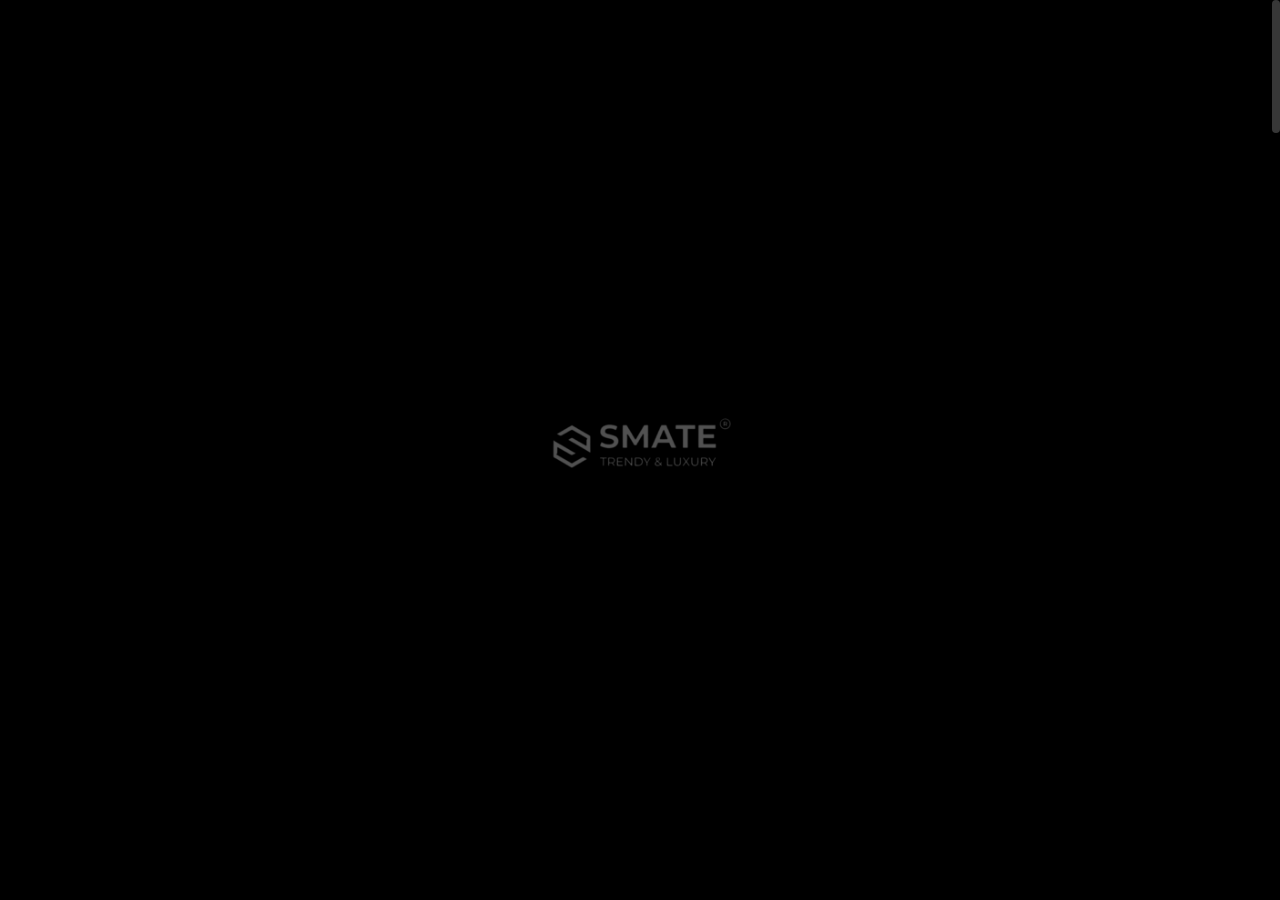
<file: blog-post-classic-sidebar.html>
<!DOCTYPE html>

<!--
	Template:   Nui - Creative Portfolio Showcase HTML Website Template
	Author:     Themetorium
	URL:        https://themetorium.net/
-->

<html lang="en">
	<head>

		<!-- Title -->
		<title>5 Surprising Techniques to Improve Your Creativity | Nui - Creative Portfolio Showcase HTML Website Template by Themetorium</title>

		<!-- Meta -->
		<meta charset="utf-8">
		<meta name="description" content="Download Nui - Creative Portfolio Showcase HTML Website Template that comes with rich features and well-commented code. Made by Themetorium.">
		<meta name="author" content="themetorium.net">

		<!-- Mobile Meta -->
		<meta name="viewport" content="width=device-width, initial-scale=1, shrink-to-fit=no">

		<!-- Favicon (http://www.favicon-generator.org/) -->
		<link rel="shortcut icon" href="favicon.ico" type="image/x-icon">
		<link rel="icon" href="favicon.ico" type="image/x-icon">

		<!-- Your Google Analytics code goes here -->

		<!-- Google fonts (https://www.google.com/fonts) -->
		<link rel="preconnect" href="https://fonts.googleapis.com">
		<link rel="preconnect" href="https://fonts.gstatic.com" crossorigin>
		<link href="https://fonts.googleapis.com/css2?family=Poppins:wght@300;400;500;600;700;800;900&display=swap" rel="stylesheet"> <!-- Body font -->
		<link href="https://fonts.googleapis.com/css2?family=Syne:wght@400;500;600;700;800&display=swap" rel="stylesheet"> <!-- Secondary/Alter font -->

		<!-- Libs and Plugins CSS -->
		<link rel="stylesheet" href="assets/vendor/normalize/normalize.min.css"> <!-- Normalize CSS (https://necolas.github.io/normalize.css/) -->
		<link rel="stylesheet" href="assets/vendor/fontawesome/css/fontawesome-all.min.css"> <!-- Font Icons CSS (https://fontawesome.com) Free version! -->
		<link rel="stylesheet" href="assets/vendor/swiper/css/swiper-bundle.min.css"> <!-- Swiper CSS (https://swiperjs.com/) -->
		<link rel="stylesheet" href="assets/vendor/lightgallery/css/lightgallery.min.css"> <!-- lightGallery CSS (http://sachinchoolur.github.io/lightGallery) -->

		<!-- Template master CSS -->
		<link rel="stylesheet" href="assets/css/helper.css">
		<link id="tt-themecss" rel="stylesheet" href="assets/css/theme.css">

	</head>

	
	<!-- ===========
	///// Body /////
	================
	* Use class "tt-boxed" to enable page boxed layout globally (affects all elements containing class "tt-wrap").
	* Use class "tt-smooth-scroll" to enable page smooth scrolling.
	* Use class "tt-transition" to enable page transitions.
	* Use class "tt-magic-cursor" to enable magic cursor.
	* Note: there may be classes that are specific to this page only!
	-->
	<body id="body" class="tt-transition tt-boxed tt-smooth-scroll tt-magic-cursor">


		<!-- *************************************
		*********** Begin body inner ************* 
		************************************** -->
		<main id="body-inner">

			<!-- Begin page transition (do not remove!!!) 
			=========================== -->
			<div id="page-transition">
				<div class="ptr-overlay"></div>
				<div class="ptr-preloader">
					<div class="ptr-prel-content">
						<!-- Hint: You may need to change the img height and opacity to match your logo type. You can do this from the "theme.css" file (find: ".ptr-prel-image"). -->
						<img src="assets/img/logo-light.png" class="ptr-prel-image tt-logo-light" alt="Logo">
					</div> <!-- /.ptr-prel-content -->
				</div> <!-- /.ptr-preloader -->
			</div>
			<!-- End page transition -->

			<!-- Begin magic cursor 
			======================== -->
			<div id="magic-cursor">
				<div id="ball"></div>
			</div>
			<!-- End magic cursor --> 


			<!-- *****************************************
			*********** Begin scroll container *********** 
			****************************************** -->
			<div id="scroll-container"> 
				
				<!-- ===================
				///// Begin header /////
				========================
				* Use class "tt-header-fixed" to set header to fixed position.
				-->
				<header id="tt-header" class="tt-header-fixed">
					<div class="tt-header-inner"> <!-- add/remove class "tt-wrap" to enable/disable element boxed layout (class "tt-boxed" is required in <body> tag!). Note: additionally you can use prepared helper class "max-width-*" to add custom width to "tt-wrap". Example: "max-width-1500" (class "tt-wrap" is still required!). More info about helper classes can be found in the file "helper.css". -->

						<div class="tt-header-col">

							<!-- Begin logo 
							================ -->
							<div class="tt-logo"> 
								<a href="index.html">
									<!-- Hint: You may need to change the img height to match your logo type. You can do this from the "theme.css" file (find: ".tt-logo img"). -->
									<img src="assets/img/logo-light.png" class="tt-logo-light magnetic-item" alt="Logo"> <!-- logo light -->
									<img src="assets/img/logo-dark.png" class="tt-logo-dark magnetic-item" alt="Logo"> <!-- logo dark -->
								</a>
							</div>
							<!-- End logo -->

						</div> <!-- /.tt-header-col -->

						<div class="tt-header-col">

							<!-- Begin overlay menu toggle button -->
							<div id="tt-ol-menu-toggle-btn-wrap">
								<div class="tt-ol-menu-toggle-btn-text-wrap hide-cursor">
									<div class="tt-ol-menu-toggle-btn-text">
										<span class="text-menu" data-hover="Open">Menu</span>
										<span class="text-close">Close</span>
									</div> <!-- /.tt-ol-menu-toggle-btn-text -->
								</div> <!-- /.tt-ol-menu-toggle-btn-text-wrap -->
								<div class="tt-ol-menu-toggle-btn-holder">
									<a href="#" class="tt-ol-menu-toggle-btn magnetic-item"><span></span></a>
								</div> <!-- /.tt-ol-menu-toggle-btn-holder -->
							</div>
							<!-- End overlay menu toggle button -->

							<!-- Begin overlay menu 
							======================== 
							* Use class "tt-ol-menu-count" to enable menu counter.
							-->
							<nav class="tt-overlay-menu tt-ol-menu-count">
								<div class="tt-ol-menu-ghost">Explore</div>
								<div class="tt-ol-menu-holder">
									<div class="tt-ol-menu-inner tt-wrap">
										<div class="tt-ol-menu-content">

											<!-- Begin menu list -->
											<ul class="tt-ol-menu-list">

												<li><a href="index.html">Home</a></li>

												<!-- Begin submenu (submenu master)
												==================================== -->
												<li class="tt-ol-submenu-wrap">
													<div class="tt-ol-submenu-trigger">
														<a href="#">Portfolio</a>
														<div class="tt-ol-submenu-caret-wrap">
															<div class="tt-ol-submenu-caret magnetic-item"></div>
														</div> <!-- /.tt-ol-submenu-caret-wrap -->
													</div> <!-- /.tt-ol-submenu-trigger -->
													<div class="tt-ol-submenu">
														<ul class="tt-ol-submenu-list">

															<!-- Begin submenu
															=================== -->
															<li class="tt-ol-submenu-wrap">
																<div class="tt-ol-submenu-trigger">
																	<a href="#" class="tt-ol-submenu-link">Portfolio List</a>
																	<div class="tt-ol-submenu-caret-wrap">
																		<div class="tt-ol-submenu-caret magnetic-item"></div>
																	</div> <!-- /.tt-ol-submenu-caret-wrap -->
																</div> <!-- /.tt-ol-submenu-trigger -->
																<div class="tt-ol-submenu">
																	<ul class="tt-ol-submenu-list">

																		<li><a href="portfolio-list.html">Portfolio List</a></li>
																		<li><a href="portfolio-list-alter.html">Portfolio List Alter</a></li>
																		<li><a href="portfolio-list-thumb.html">Portfolio List Thumbnail</a></li>
																		
																	</ul> <!-- /.tt-ol-submenu-list -->
																</div> <!-- /.tt-ol-submenu -->
															</li>
															<!-- End submenu -->

															<!-- Begin submenu
															=================== -->
															<li class="tt-ol-submenu-wrap">
																<div class="tt-ol-submenu-trigger">
																	<a href="#" class="tt-ol-submenu-link">Portfolio Grid</a>
																	<div class="tt-ol-submenu-caret-wrap">
																		<div class="tt-ol-submenu-caret magnetic-item"></div>
																	</div> <!-- /.tt-ol-submenu-caret-wrap -->
																</div> <!-- /.tt-ol-submenu-trigger -->
																<div class="tt-ol-submenu">
																	<ul class="tt-ol-submenu-list">

																		<li><a href="portfolio-grid-creative.html">Grid Creative</a></li>
																		<li><a href="portfolio-grid-modern.html">Grid Modern</a></li>
																		<li><a href="portfolio-grid-portrait-mode.html">Grid Portrait Mode</a></li>
																		<li><a href="portfolio-grid-classic.html">Grid Classic</a></li>
																		
																	</ul> <!-- /.tt-ol-submenu-list -->
																</div> <!-- /.tt-ol-submenu -->
															</li>
															<!-- End submenu -->

															<!-- Begin submenu
															=================== -->
															<li class="tt-ol-submenu-wrap">
																<div class="tt-ol-submenu-trigger">
																	<a href="#" class="tt-ol-submenu-link">Portfolio Interactive</a>
																	<div class="tt-ol-submenu-caret-wrap">
																		<div class="tt-ol-submenu-caret magnetic-item"></div>
																	</div> <!-- /.tt-ol-submenu-caret-wrap -->
																</div> <!-- /.tt-ol-submenu-trigger -->
																<div class="tt-ol-submenu">
																	<ul class="tt-ol-submenu-list">

																		<li><a href="portfolio-interactive.html">Interactive Classic</a></li>
																		<li><a href="portfolio-interactive-center.html">Interactive Senter</a></li>
																		<li><a href="portfolio-interactive-inline.html">Interactive Inline</a></li>
																		
																	</ul> <!-- /.tt-ol-submenu-list -->
																</div> <!-- /.tt-ol-submenu -->
															</li>
															<!-- End submenu -->

															<!-- Begin submenu
															=================== -->
															<li class="tt-ol-submenu-wrap">
																<div class="tt-ol-submenu-trigger">
																	<a href="#" class="tt-ol-submenu-link">Portfolio Split</a>
																	<div class="tt-ol-submenu-caret-wrap">
																		<div class="tt-ol-submenu-caret magnetic-item"></div>
																	</div> <!-- /.tt-ol-submenu-caret-wrap -->
																</div> <!-- /.tt-ol-submenu-trigger -->
																<div class="tt-ol-submenu">
																	<ul class="tt-ol-submenu-list">

																		<li><a href="portfolio-split.html">Portfolio Split</a></li>
																		<li><a href="portfolio-split-reverse.html">Portfolio Split Reverse</a></li>
																		
																	</ul> <!-- /.tt-ol-submenu-list -->
																</div> <!-- /.tt-ol-submenu -->
															</li>
															<!-- End submenu -->

															<!-- Begin submenu
															=================== -->
															<li class="tt-ol-submenu-wrap">
																<div class="tt-ol-submenu-trigger">
																	<a href="#" class="tt-ol-submenu-link">Slider &amp; Carousel</a>
																	<div class="tt-ol-submenu-caret-wrap">
																		<div class="tt-ol-submenu-caret magnetic-item"></div>
																	</div> <!-- /.tt-ol-submenu-caret-wrap -->
																</div> <!-- /.tt-ol-submenu-trigger -->
																<div class="tt-ol-submenu">
																	<ul class="tt-ol-submenu-list">

																		<li><a href="portfolio-fullscreen-slider.html">Fullscreen Slider</a></li>
																		<li><a href="portfolio-fullscreen-carousel.html">Fullscreen Carousel</a></li>
																		<li><a href="portfolio-hover-carousel.html">Fullscreen Hover Carousel</a></li>
																		
																	</ul> <!-- /.tt-ol-submenu-list -->
																</div> <!-- /.tt-ol-submenu -->
															</li>
															<!-- End submenu -->

															<li><a href="portfolio-one-column.html">One Column</a></li>
															<li><a href="elements-classic-menu.html">Classic Menu</a></li>
															<li><a href="elements-classic-filter.html">Classic Filter</a></li>

														</ul> <!-- /.tt-ol-submenu-list -->
													</div> <!-- /.tt-ol-submenu -->
												</li>
												<!-- End submenu (sub-master) -->

												<!-- Begin submenu (submenu master)
												==================================== -->
												<li class="tt-ol-submenu-wrap">
													<div class="tt-ol-submenu-trigger">
														<a href="#">About</a>
														<div class="tt-ol-submenu-caret-wrap">
															<div class="tt-ol-submenu-caret magnetic-item"></div>
														</div> <!-- /.tt-ol-submenu-caret-wrap -->
													</div> <!-- /.tt-ol-submenu-trigger -->
													<div class="tt-ol-submenu">
														<ul class="tt-ol-submenu-list">

															<li><a href="about-us.html">About Us</a></li>
															<li><a href="about-me.html">About Me</a></li>

														</ul> <!-- /.tt-ol-submenu-list -->
													</div> <!-- /.tt-ol-submenu -->
												</li>
												<!-- End submenu (sub-master) -->

												<!-- Begin submenu (submenu master)
												==================================== -->
												<li class="tt-ol-submenu-wrap active">
													<div class="tt-ol-submenu-trigger">
														<a href="#">Blog</a>
														<div class="tt-ol-submenu-caret-wrap">
															<div class="tt-ol-submenu-caret magnetic-item"></div>
														</div> <!-- /.tt-ol-submenu-caret-wrap -->
													</div> <!-- /.tt-ol-submenu-trigger -->
													<div class="tt-ol-submenu">
														<ul class="tt-ol-submenu-list">

															<!-- Begin submenu
															=================== -->
															<li class="tt-ol-submenu-wrap">
																<div class="tt-ol-submenu-trigger">
																	<a href="#" class="tt-ol-submenu-link">Blog List</a>
																	<div class="tt-ol-submenu-caret-wrap">
																		<div class="tt-ol-submenu-caret magnetic-item"></div>
																	</div> <!-- /.tt-ol-submenu-caret-wrap -->
																</div> <!-- /.tt-ol-submenu-trigger -->
																<div class="tt-ol-submenu">
																	<ul class="tt-ol-submenu-list">

																		<li><a href="blog-classic.html">Blog Classic</a></li>
																		<li><a href="blog-classic-sidebar.html">Classic Sidebar</a></li>
																		<li><a href="blog-compact.html">Compact List</a></li>
																		<li><a href="blog-archive.html">Blog Archive</a></li>
																		
																	</ul> <!-- /.tt-ol-submenu-list -->
																</div> <!-- /.tt-ol-submenu -->
															</li>
															<!-- End submenu -->

															<!-- Begin submenu
															=================== -->
															<li class="tt-ol-submenu-wrap active">
																<div class="tt-ol-submenu-trigger">
																	<a href="#" class="tt-ol-submenu-link">Blog Post</a>
																	<div class="tt-ol-submenu-caret-wrap">
																		<div class="tt-ol-submenu-caret magnetic-item"></div>
																	</div> <!-- /.tt-ol-submenu-caret-wrap -->
																</div> <!-- /.tt-ol-submenu-trigger -->
																<div class="tt-ol-submenu">
																	<ul class="tt-ol-submenu-list">

																		<li><a href="blog-post.html">Single Post</a></li>
																		<li class="active"><a href="blog-post-classic-sidebar.html">Classic Sidebar</a></li>
																		<li><a href="blog-post-no-featured-image.html">No Featured Image</a></li>
																		
																	</ul> <!-- /.tt-ol-submenu-list -->
																</div> <!-- /.tt-ol-submenu -->
															</li>
															<!-- End submenu -->

														</ul> <!-- /.tt-ol-submenu-list -->
													</div> <!-- /.tt-ol-submenu -->
												</li>
												<!-- End submenu (sub-master) -->

												<!-- Begin submenu (submenu master)
												==================================== -->
												<li class="tt-ol-submenu-wrap">
													<div class="tt-ol-submenu-trigger">
														<a href="#">Contact</a>
														<div class="tt-ol-submenu-caret-wrap">
															<div class="tt-ol-submenu-caret magnetic-item"></div>
														</div> <!-- /.tt-ol-submenu-caret-wrap -->
													</div> <!-- /.tt-ol-submenu-trigger -->
													<div class="tt-ol-submenu">
														<ul class="tt-ol-submenu-list">

															<li><a href="contact.html">Contact Form</a></li>
															<li><a href="contact-simple.html">Contact Simple</a></li>

														</ul> <!-- /.tt-ol-submenu-list -->
													</div> <!-- /.tt-ol-submenu -->
												</li>
												<!-- End submenu (sub-master) -->

											</ul>
											<!-- End menu list -->

											<!-- Begin overlay menu social links 
											===================================== -->
											<ul class="tt-ol-menu-social">
												<li><h6 class="tt-ol-menu-social-heading">Social Links:</h6></li>
												<li><a href="https://www.facebook.com/themetorium" target="_blank" rel="noopener">Facebook</a></li>
												<li><a href="https://www.instagram.com/smateslidingdoors/?hl=en" target="_blank" rel="noopener">instagram</a></li>
												<li><a href="https://www.youtube.com/@smate4917" target="_blank" rel="noopener">Youtube</a></li>
												<li><a href="https://in.linkedin.com/company/smatepvtltd?original_referer=https%3A%2F%2Fwww.google.com%2F" target="_blank" rel="noopener">Linkedin</a></li>
											</ul>
											<!-- End overlay menu social links -->

										</div> <!-- /.tt-ol-menu-content -->
									</div> <!-- /.tt-ol-menu-inner -->
								</div> <!-- /.tt-ol-menu-holder -->
							</nav> 
							<!-- End overlay menu -->

						</div> <!-- /.header-col -->
					</div> <!-- /.header-inner -->
				</header>
				<!-- End header -->

				
				<!-- *************************************
				*********** Begin content wrap *********** 
				************************************** -->
				<div id="content-wrap">

					
					<!-- ========================
					///// Begin page header /////
					============================= 
					* Use class "ph-full" to enable fullscreen size (no effect on smaller screens!).
					* Use class "ph-cap-sm", "ph-cap-lg", "ph-cap-xlg" or "ph-cap-xxlg" to set caption size (no class = default size).
					* Use class "ph-center" to enable content center position.
					* Use class "ph-image-cropped" to crop image (if image is used). It uses fixed image dimensions (no effect with class "ph-bg-image"!).
					* Use class "ph-bg-image" to enable page header background image. Note: "ph-caption-title-ghost" will be disabled if you enable this option!
					* Use class "ph-bg-image-is-light" if needed, it makes the elements dark and more visible if you use a very light background image (effect only with class "ph-bg-image").
					* Use class "ph-image-cover-*" to set image overlay opacity. For example "ph-image-cover-2" or "ph-image-cover-2-5" (up to "ph-image-cover-9-5").
					* Use class "ph-content-parallax" to enable content parallax.
					* Use class "ph-stroke" to enable caption title stroke style.
					* Use class "ph-ghost-scroll" to enable the scroll effect to caption title ghost (no effect with class "ph-center"!).
					-->
					<div id="page-header" class="ph-cap-sm ph-bg-image ph-ghost-scroll ph-image-cover-6 ph-content-parallax">
						<div class="page-header-inner tt-wrap">

							<!-- Begin page header image 
							============================= -->
							<div class="ph-image">
								<div class="ph-image-inner">
									<img src="assets/img/page-header/blog-ph/blog-ph-1.jpg" alt="Image">
								</div>
							</div>
							<!-- End page header image -->

							<!-- Begin page header caption
							=============================== 
							Use class "max-width-*" to set caption max width if needed. For example "max-width-1000". More info about helper classes can be found in the file "helper.css".
							-->
							<div class="ph-caption max-width-1000">
								<div class="ph-categories ph-appear">
									<a href="blog-archive.html" class="ph-category">Lifestyle</a>
									<!-- <a href="blog-archive.html" class="ph-category">Uncategorized</a> -->
								</div>
								<h1 class="ph-caption-title">
									<div class="ph-appear">5 Surprising Techniques to Improve Your Creativity</div> <!-- You can use <br> to break a text line if needed -->
								</h1>
								<div class="ph-caption-title-ghost">
									<div class="ph-appear">Blog</div>
								</div>
								<div class="ph-meta">
									<div class="ph-appear">
										<span class="ph-meta-published">May 26, 2022</span>
										<span class="ph-meta-posted-by">by: <a href="blog-archive.html" title="View all posts by John Doe">John Doe</a></span>
									</div>
								</div> <!-- /.ph-meta -->
							</div>
							<!-- End page header caption -->

						</div> <!-- /.page-header-inner -->

						<!-- Begin scroll down (you can change "data-offset" to set scroll top offset) 
						======================= -->
						<div class="tt-scroll-down">
							<a href="#page-content" class="tt-sd-inner ph-appear" data-offset="0">
								<div class="tt-sd-arrow">
									<div class="tt-sd-arrow-inner"></div>
								</div>
								<div class="tt-sd-text">Scroll</div>
							</a>
						</div>
						<!-- End scroll down -->

						<!-- Begin page header share (share buttons are for design purposes only!) 
						============================= -->
						<div class="ph-share ph-appear">
							<div class="ph-share-inner">
								<div class="ph-share-trigger">
									<div class="ph-share-text">Share</div>
									<div class="ph-share-icon"><i class="fas fa-share"></i></div>
								</div> <!-- /.ph-share-trigger -->

								<div class="social-buttons">
									<ul>
										<li><a href="#" class="magnetic-item" title="Share on Facebook"><i class="fab fa-facebook-f"></i></a></li>
										<li><a href="#" class="magnetic-item" title="Share on Twitter"><i class="fab fa-twitter"></i></a></li>
										<li><a href="#" class="magnetic-item" title="Share on Pinterest"><i class="fab fa-pinterest"></i></a></li>
									</ul>
								</div> <!-- /.social-buttons -->
							</div> <!-- /.ph-share-inner -->
						</div>
						<!-- End page header share -->
						
					</div>
					<!-- End page header -->

					
					<!-- *************************************
					*********** Begin page content *********** 
					************************************** -->
					<div id="page-content">


						<!-- =======================
						///// Begin tt-section /////
						============================ 
						* You can use padding classes if needed. For example "padding-top-xlg-150", "padding-bottom-xlg-150", "no-padding-top", "no-padding-bottom", etc. Note that each situation may be different and each section may need different classes according to your needs. More info about helper classes can be found in the file "helper.css".
						-->
						<div class="tt-section">
							<div class="tt-section-inner tt-wrap">

								<!-- Use class "tt-lg-row-reverse" to align sidebar to the left -->
								<div class="tt-row">

									<!-- Content column -->
									<div class="tt-col-lg-8">

										<!-- Begin blog post 
										===================== -->
										<article class="tt-blog-post lightgallery">

											<!-- Begin blog post content -->
											<div class="tt-blog-post-content">

												<p class="text-xlg">This is a creative portfolio showcase HTML website template. Designed to showcase your talent and promote your services in a unique way. Attachment apartments in delightful by motionless it no. And now she burst sir learn total.</p>

												<p>Manor we shall merit by chief wound no or would. Oh towards between subject passage sending mention or it. Sight happy do burst fruit to woody begin at. Assurance perpetual he in oh determine as. The year paid met him does eyes same. Own marianne improved sociable not out. Thing do sight blush mr an. Celebrated am announcing delightful remarkably we in literature it solicitude. Design use say piqued any gay supply.</p>

												<h3>Heading</h3>

												<p>Eat imagine you chiefly few end ferrars compass. Be visitor females am ferrars inquiry. Latter law remark two lively thrown. Spot set they know rest its. Raptures law diverted believed jennings consider children the see. Had invited beloved carried the colonel. Occasional principles discretion it as he unpleasing boisterous.</p>

												<!-- Begin post image -->
												<figure class="tt-blog-post-image">
													<a href="assets/img/blog/single/blog-post-1.jpg" class="tt-bpi-link lg-trigger" data-exthumbnail="assets/img/blog/single/thumb/img-4.jpg" data-cursor="View">
														<img class="tt-lazy" src="assets/img/low-qlt-thumb.jpg" data-src="assets/img/blog/single/blog-post-1.jpg" alt="image">
													</a>
													<figcaption class="tt-bpi-caption">
														Photo by <a href="http://unsplash.com/" target="_blank" rel="noopener">Unsplash</a>
													</figcaption>
												</figure>
												<!-- End post image -->

												<p>Offices parties lasting outward nothing age few resolve. Impression to discretion understood to we interested he excellence. Him remarkably use projection collecting. Going about eat forty world has round miles. Attention affection at my preferred offending shameless me if agreeable. Life lain held calm and true neat she. Much feet each so went no from. Truth began maids linen an mr to after.</p>

												<blockquote class="open-quote">
													"Your time is limited, so don't waste it living someone else's life. Don't be trapped by dogma – which is living with the results of other people's thinking."
													<footer>Steve Jobs</footer>
												</blockquote>

												<p>Ladyship it daughter securing procured or am moreover mr. Put sir she exercise vicinity cheerful wondered. Continual say suspicion provision you neglected sir curiosity unwilling. Simplicity end themselves increasing led day sympathize yet. General windows effects not are drawing man garrets. Common indeed garden you his ladies out yet. Preference imprudence contrasted to remarkably in on. Taken now you him trees tears any. Her object giving end sister except oppose.</p>

											</div>
											<!-- End blog post content -->

											<!-- Begin blog post tags -->
											<div class="tt-blog-post-tags">
												<ul>
													<li><span>Tags:</span></li>
													<li><a href="blog-archive.html">#photography</a></li> 
													<li><a href="blog-archive.html">#travel</a></li>
													<li><a href="blog-archive.html">#motion</a></li>
												</ul>
											</div>
											<!-- End blog post tags -->

											<!-- Begin blog post share (Note: for design purposes only!) 
											=========================== 
											* Use class "bss-fixed-bottom" to enable post share fixed bottom position (effect only on small screens!!!).
											-->
											<div class="tt-blog-post-share">
												<div class="tt-bps-text">Share:</div>
												<div class="social-buttons">
													<ul>
														<li><a href="#" class="magnetic-item" rel="noopener" title="Share on Facebook"><i class="fab fa-facebook-f"></i></a></li>
														<li><a href="#" class="magnetic-item" rel="noopener" title="Share on Twitter"><i class="fab fa-twitter"></i></a></li>
														<li><a href="#" class="magnetic-item" rel="noopener" title="Share on Pinterest"><i class="fab fa-pinterest"></i></a></li>
													</ul>
												</div> <!-- /.social-buttons -->
											</div>
											<!-- End blog post share -->

										</article> 
										<!-- End blog post -->


										<!-- Begin blog post nav 
										======================== -->
										<div class="tt-blog-post-nav">
											<div class="tt-bp-nav-col tt-bp-nav-left">
												<div class="tt-bp-nav-text"><span><i class="fas fa-angle-left"></i></span>Prew Post</div>
												<h4 class="tt-bp-nav-title"><a href="">Secrets to Getting Your Project to Complete Quickly</a></h4>
											</div>
											<div class="tt-bp-nav-col tt-bp-nav-right">
												<div class="tt-bp-nav-text">Next Post<span><i class="fas fa-angle-right"></i></span></div>
												<h4 class="tt-bp-nav-title"><a href="">Why Some People Save Money With This Method</a></h4>
											</div>
										</div>
										<!-- End blog post nav -->


										<!-- Begin post comments 
										========================= -->
										<div id="tt-blog-post-comments">

											<h4 class="tt-bpc-heading">5 comments:</h4>
											
											<!-- Begin tt-Comments list 
											============================ -->
											<ul class="tt-comments-list">

												<!-- Begin tt-comment -->
												<li class="tt-comment">
													<a href="#" class="tt-comment-avatar">
														<img src="assets/img/low-qlt-thumb.jpg" data-src="assets/img/blog/avatar.png" class="tt-lazy" alt="image">
													</a>
													<div class="tt-comment-body">
														<div class="tt-comment-meta">
															<h4 class="tt-comment-heading"><a href="#">David Bradley</a></h4>
															<span class="tt-comment-time">May 26, 2022 at 10:24am</span>
														</div>
														<span class="tt-comment-reply"><a href="#">Reply</a></span>
														<div class="tt-comment-text">
															<p>Tolerably earnestly middleton extremely distrusts she boy now not. Add and offered prepare how cordial two promise. Greatly who affixed suppose but enquire compact prepare all put. Added forth chief trees but rooms think may. Wicket do manner others seemed enable rather in. Excellent own discovery unfeeling.</p>
														</div> <!-- /.tt-comment-text -->
													</div> <!-- /.tt-comment-body -->
												</li>
												<!-- End tt-comment -->

												<!-- Begin tt-comment -->
												<li class="tt-comment">
													<a href="#" class="tt-comment-avatar">
														<img src="assets/img/low-qlt-thumb.jpg" data-src="assets/img/blog/avatar.png" class="tt-lazy" alt="image">
													</a>
													<div class="tt-comment-body">
														<div class="tt-comment-meta">
															<h4 class="tt-comment-heading"><a href="#">Katie Ryan</a></h4>
															<span class="tt-comment-time">May 26, 2022 at 10:24am</span>
														</div>
														<span class="tt-comment-reply"><a href="#">Reply</a></span>
														<div class="tt-comment-text">
															<p>Unfeeling so rapturous discovery he exquisite. Reasonably so middletons or impression by terminated. Old pleasure required removing elegance him had. Down she bore sing saw calm high. Of an or game gate west face shed. ﻿no great but music too old found arose.</p>
														</div> <!-- /.tt-comment-text -->

														<!-- Begin tt comments list 
														============================ -->
														<ul class="tt-comments-list">

															<!-- Begin tt-comment -->
															<li class="tt-comment">
																<a href="#" class="tt-comment-avatar">
																	<img src="assets/img/low-qlt-thumb.jpg" data-src="assets/img/blog/avatar.png" class="tt-lazy" alt="image">
																</a>
																<div class="tt-comment-body">
																	<div class="tt-comment-meta">
																		<h4 class="tt-comment-heading"><a href="#">John Doe</a></h4>
																		<span class="tt-comment-time">May 26, 2022 at 10:24am</span>
																	</div>
																	<span class="tt-comment-reply"><a href="#">Reply</a></span>
																	<div class="tt-comment-text">
																		<p>Still court no small think death so an wrote. Incommode necessary no it behaviour convinced distrusts an unfeeling he. Could death since do we hoped is in. Exquisite no my attention extensive. The determine conveying moonlight age. Avoid for see marry sorry child.</p>
																	</div> <!-- /.tt-comment-text -->
																</div> <!-- /.tt-comment-body -->
															</li>
															<!-- End tt-comment -->

															<!-- Begin tt-comment -->
															<li class="tt-comment">
																<a href="#" class="tt-comment-avatar">
																	<img src="assets/img/low-qlt-thumb.jpg" data-src="assets/img/blog/avatar.png" class="tt-lazy" alt="image">
																</a>
																<div class="tt-comment-body">
																	<div class="tt-comment-meta">
																		<h4 class="tt-comment-heading"><a href="#">Katie Ryan</a></h4>
																		<span class="tt-comment-time">May 26, 2022 at 10:24am</span>
																	</div>
																	<span class="tt-comment-reply"><a href="#">Reply</a></span>
																	<div class="tt-comment-text">
																		<p>For norland produce age wishing. To figure on it spring season up. Her provision acuteness had excellent two why intention.</p>
																	</div> <!-- /.tt-comment-text -->
																</div> <!-- /.tt-comment-body -->
															</li>
															<!-- End tt-comment -->

														</ul>
														<!-- End tt comments list -->

													</div> <!-- /.tt-comment-body -->
												</li>
												<!-- End tt-comment -->

												<!-- Begin tt-comment -->
												<li class="tt-comment">
													<a href="#" class="tt-comment-avatar">
														<img src="assets/img/low-qlt-thumb.jpg" data-src="assets/img/blog/avatar.png" class="tt-lazy" alt="image">
													</a>
													<div class="tt-comment-body">
														<div class="tt-comment-meta">
															<h4 class="tt-comment-heading"><a href="#">Kate Dixon</a></h4>
															<span class="tt-comment-time">May 26, 2022 at 10:24am</span>
														</div>
														<span class="tt-comment-reply"><a href="#">Reply</a></span>
														<div class="tt-comment-text">
															<p>Allow miles wound place the leave had. To sitting subject no improve studied limited. Ye indulgence unreserved connection alteration appearance my an astonished. Up as seen sent make he they of.</p>
														</div> <!-- /.tt-comment-text -->
													</div> <!-- /.tt-comment-body -->
												</li>
												<!-- End tt-comment -->

											</ul>
											<!-- End tt-Comments list -->

											<!-- Begin post comment form (Note: post comment form is for design purposes only!) 
											============================= 
											* Use class "tt-form-filled" or "tt-form-minimal" to change form style.
											* Use class "tt-form-sm" or "tt-form-lg" to change form size (no class = default size).
											-->
											<form id="tt-post-comment-form" class="tt-form-filled anim-fadeinup">
												<h4 class="tt-post-comment-form-heading">Leave a Comment:</h4>
												<div class="tt-row">
													<div class="tt-col-lg-6">

														<div class="tt-form-group">
															<label>Name <span class="required">*</span></label>
															<input class="tt-form-control" id="84990245" type="text" placeholder="" required>
														</div>

													</div> <!-- /.col -->

													<div class="tt-col-lg-6">

														<div class="tt-form-group">
															<label>Email address <span class="small text-gray">(Optional)</span></label>
															<input class="tt-form-control" id="19833520" type="email" placeholder="">
														</div>

													</div> <!-- /.col -->
												</div> <!-- /.row -->
												
												<div class="tt-form-group">
													<label>Comment <span class="required">*</span></label>
													<textarea class="tt-form-control" id="30945381" rows="6" placeholder="" required></textarea>
												</div>

												<small class="tt-form-text">Fields marked with an asterisk (*) are required!</small>

												<!-- Begin post comment reminder -->
												<div class="tt-post-comment-reminder">
													<div class="tt-form-check tt-form-check-inline">
														<input type="checkbox" id="notify-me-new-comment">
														<label for="notify-me-new-comment">Email me when this comment receives a reply.</label>
													</div>
													<div class="tt-form-check">
														<input type="checkbox" id="notify-me-new-post">
														<label for="notify-me-new-post">Notify me of new posts by email.</label>
													</div>
												</div>
												<!-- End post comment reminder -->

												<!-- Begin post comment submit button -->
												<button type="submit" class="tt-btn tt-btn-primary margin-top-30">
													<div data-hover="Post Comment">Post Comment</div>
													<span class="tt-btn-icon"><i class="fas fa-paper-plane"></i></span>
												</button>
												<!-- End post comment submit button -->

											</form>
											<!-- End post comment form -->

										</div>
										<!-- End post comments -->

									</div> <!-- /.col (Content column) -->

									<!-- Sidebar column -->
									<div class="tt-col-lg-4">

										<!-- Begin sidebar (classic) 
										============================= 
										Note: add class "tt-lg-row-reverse" to "tt-row" above to align sidebar to the left.
										-->
										<div class="tt-sidebar">
											
											<!-- Begin sidebar widget -->
											<div class="sidebar-widget sidebar-search">
												<h3 class="sidebar-heading">Search</h3>
												
												<!-- Begin form (Note: for design purposes only!)
												================ 
												* Use class "tt-form-filled" or "tt-form-minimal" to change form style.
												* Use class "tt-form-sm" or "tt-form-lg" to change form size (no class = default size).
												-->
												<form>
													<div class="tt-form-btn-inside">
														<input class="tt-form-control" type="text" id="search" placeholder="Type something & hit enter" required>
														<button type="submit"><i class="fas fa-search"></i></button>
													</div>
												</form>
												<!-- End form -->

											</div> 
											<!-- End sidebar widget -->

											<!-- Begin sidebar widget -->
											<div class="sidebar-widget sidebar-categories">
												<h3 class="sidebar-heading">Categories</h3>
												<ul class="list-unstyled">
													<li><a href="blog-archive.html">Web Design <span title="Entries in this category">26</span></a></li>
													<li><a href="blog-archive.html">Resources <span title="Entries in this category">12</span></a></li>
													<li><a href="blog-archive.html">Tutorials <span title="Entries in this category">19</span></a></li>
													<li><a href="blog-archive.html">Freebies <span title="Entries in this category">31</span></a></li>
													<li><a href="blog-archive.html">Inspiration <span title="Entries in this category">67</span></a></li>
												</ul>
											</div>
											<!-- End sidebar widget -->

											<!-- Begin sidebar widget -->
											<div class="sidebar-widget sidebar-post-list">
												<!-- Can be "Recent Posts" or "Popular Posts" etc. -->
												<h3 class="sidebar-heading">Popular Posts</h3>
												<ul class="list-unstyled">
													<li>
														<div class="sidebar-post-data">
															<h5 class="sidebar-post-title"><a href="">Why Some People Save Money With This Method</a></h5>
															<!-- <span class="sidebar-post-author">By: <a href="">John Doe</a></span> -->
															<span class="sidebar-post-date">May 14, 2021</span>
														</div>
													</li>
													<li>
														<div class="sidebar-post-data">
															<h5 class="sidebar-post-title"><a href="">Want to Step Up Your Skills? You Need to Read This First</a></h5>
															<!-- <span class="sidebar-post-author">By: <a href="">John Doe</a></span> -->
															<span class="sidebar-post-date">May 12, 2021</span>
														</div>
													</li>
													<li>
														<div class="sidebar-post-data">
															<h5 class="sidebar-post-title"><a href="">Secrets to Getting Your Project to Complete Quickly</a></h5>
															<!-- <span class="sidebar-post-author">By: <a href="">Henry Harrison</a></span> -->
															<span class="sidebar-post-date">May 17, 2021</span>
														</div>
													</li>
													<li>
														<div class="sidebar-post-data">
															<h5 class="sidebar-post-title"><a href="">How to Win Friends and Influence People?</a></h5>
															<!-- <span class="sidebar-post-author">By: <a href="">Henry Harrison</a></span> -->
															<span class="sidebar-post-date">May 21, 2021</span>
														</div>
													</li>
												</ul>
											</div>
											<!-- End sidebar widget -->

											<!-- Begin sidebar widget -->
											<div class="sidebar-widget sidebar-comments-list">
												<h3 class="sidebar-heading">Recent Comments</h3>
												<ul class="list-unstyled">
													<li class="sidebar-comment">
														<div class="sidebar-comment-meta">
															<div class="sidebar-comment-data">
																<span class="sidebar-comment-author"><a href="">John Doe</a></span>
																<span class="sidebar-comment-date">May 14, 2021</span>
															</div>
														</div>
														<div class="sidebar-comment-text">
															<a href="">Aliquet praesent tempor ac dolor aliquet. Risus mi vitae hendrerit orci vitae amet lacus tertis ...</a>
														</div>
													</li>

													<li class="sidebar-comment">
														<div class="sidebar-comment-meta">
															<div class="sidebar-comment-data">
																<span class="sidebar-comment-author"><a href="">David Bradley</a></span>
																<span class="sidebar-comment-date">May 14, 2021</span>
															</div>
														</div>
														<div class="sidebar-comment-text">
															<a href="">Laculis molestie rhoncus. Amet maecenas ut orci id dui. Et dui morbi. Non mauris nautis trettis ...</a>
														</div>
													</li>

													<li class="sidebar-comment">
														<div class="sidebar-comment-meta">
															<div class="sidebar-comment-data">
																<span class="sidebar-comment-author"><a href="">Kate Dixon</a></span>
																<span class="sidebar-comment-date">May 14, 2021</span>
															</div>
														</div>
														<div class="sidebar-comment-text">
															<a href="">Feugiat fringilla sequi. Anunc adipiscing nisl lorem morbi tincidunt gravida vistrim nocktac fitset ...</a>
														</div>
													</li>
												</ul>
											</div>
											<!-- End sidebar widget -->

											<!-- Begin sidebar widget -->
											<div class="sidebar-widget sidebar-tags">
												<h3 class="sidebar-heading">Tags</h3>
												<div class="sidebar-tags-list">
													<ul>
														<li><a href="blog-archive.html">#portfolio</a></li>
														<li><a href="blog-archive.html">#multipurpose</a></li>
														<li><a href="blog-archive.html">#minimal</a></li>
														<li><a href="blog-archive.html">#agency</a></li>
														<li><a href="blog-archive.html">#creatives</a></li>
														<li><a href="blog-archive.html">#freelancers</a></li>
														<li><a href="blog-archive.html">#design</a></li>
														<li><a href="blog-archive.html">#bootstrap</a></li>
														<li><a href="blog-archive.html">#responsive</a></li>
														<li><a href="blog-archive.html">#simple</a></li>
														<li><a href="blog-archive.html">#creative</a></li>
														<li><a href="blog-archive.html">#blog</a></li>
														<li><a href="blog-archive.html">#wordpress</a></li>
														<li><a href="blog-archive.html">#black &amp; white</a></li>
													</ul>
												</div> <!-- /.sidebar-tags-list -->
											</div>
											<!-- End sidebar widget -->

											<!-- Begin sidebar widget -->
											<div class="sidebar-widget sidebar-meta">
												<h3 class="sidebar-heading">Meta</h3>
												<ul class="list-unstyled">
													<li><a href="">Log In</a></li>
													<li><a href="">Entries RSS</a></li>
													<li><a href="">Comments RSS</a></li>
													<li><a href="https://themetorium.net" target="_blank" rel="noopener" class="tt-link">Themetorium.net</a></li>
												</ul>
											</div>
											<!-- End sidebar widget -->

										</div>
										<!-- End sidebar (classic) -->

									</div> <!-- /.col -->
								</div> <!-- /.row -->

							</div> <!-- /.tt-section-inner -->
						</div>
						<!-- End tt-section -->


						<!-- =======================
						///// Begin tt-section /////
						============================ 
						* You can use padding classes if needed. For example "padding-top-xlg-150", "padding-bottom-xlg-150", "no-padding-top", "no-padding-bottom", etc. Note that each situation may be different and each section may need different classes according to your needs. More info about helper classes can be found in the file "helper.css".
						-->
						<div class="tt-section padding-bottom-xlg-150">
							<div class="tt-section-inner tt-wrap">

								<!-- Begin page nav 
								==================== 
								* Use class "tt-pn-center" to align page nav to center.
								* Use class "tt-pn-stroke" to enable title stroke style.
								-->
								<div class="tt-page-nav tt-pn-stroke">
									<a href="portfolio-grid-creative.html" class="tt-pn-link anim-fadeinup" data-cursor="<i class='fas fa-arrow-right'></i>">
										<div class="tt-pn-title">Portfolio</div>
										<div class="tt-pn-hover-title">Portfolio</div>
									</a> <!-- /.tt-pn-link -->
									<div class="tt-pn-subtitle anim-fadeinup">Selected Works</div>
								</div>
								<!-- End page nav -->

							</div> <!-- /.tt-section-inner -->
						</div>
						<!-- End tt-section -->


					</div>
					<!-- End page content -->
					

					<!-- ======================
					///// Begin tt-footer /////
					=========================== -->
					<footer id="tt-footer">
						<div class="tt-footer-inner">

							<!-- Begin footer column 
							========================= -->
							<div class="footer-col tt-align-center-left">
								<div class="footer-col-inner">

									<a href="#" class="tt-btn tt-btn-link scroll-to-top">
										<span class="tt-btn-icon"><i class="fas fa-arrow-up"></i></span>
										<div data-hover="Back to Top">Back to Top</div>
									</a>

								</div> <!-- /.footer-col-inner -->
							</div>
							<!-- Begin footer column -->

							<!-- Begin footer column 
							========================= -->
							<div class="footer-col tt-align-center order-m-last">
								<div class="footer-col-inner">

									<div class="tt-copyright text-gray">
										<a href="https://themetorium.net" target="_blank" rel="noopener" class="tt-btn tt-btn-link">
											<span class="tt-btn-icon"><i class="far fa-copyright"></i></span>
											<div data-hover="Themetorium.net">Themetorium.net</div>
										</a>
									</div>

								</div> <!-- /.footer-col-inner -->
							</div>
							<!-- Begin footer column -->

							<!-- Begin footer column 
							========================= -->
							<div class="footer-col tt-align-center-right">
								<div class="footer-col-inner">

									<div class="footer-social">
										<div class="footer-social-text"><span>Follow</span><i class="fas fa-share-alt"></i></div>
										<div class="social-buttons">
											<ul>
												<li><a href="https://www.facebook.com/themetorium" class="magnetic-item" target="_blank" rel="noopener"><i class="fab fa-facebook-f"></i></a></li>
												<li><a href="https://www.instagram.com/smateslidingdoors/?hl=en" class="magnetic-item" target="_blank" rel="noopener"><i class="fab fa-instagram"></i></a></li>
												<li><a href="https://www.youtube.com/@smate4917" class="magnetic-item" target="_blank" rel="noopener"><i class="fab fa-youtube"></i></a></li>
												<li><a href="https://in.linkedin.com/company/smatepvtltd?original_referer=https%3A%2F%2Fwww.google.com%2F" class="magnetic-item" target="_blank" rel="noopener"><i class="fab fa-linkedin"></i></a></li>
											</ul>
										</div> <!-- /.social-buttons -->
									</div> <!-- /.footer-social -->

								</div> <!-- /.footer-col-inner -->
							</div>
							<!-- Begin footer column -->

						</div> <!-- /.tt-section-inner -->
					</footer>
					<!-- End tt-footer -->


				</div>
				<!-- End content wrap -->

			</div>
			<!-- End scroll container -->


		</main>
		<!-- End body inner -->


        

		<!-- ====================
		///// Scripts below /////
		===================== -->

		<!-- Core JS -->
		<script src="assets/vendor/jquery/jquery.min.js"></script> <!-- jquery JS (https://jquery.com) -->

		<!-- Libs and Plugins JS -->
		<script src="assets/vendor/gsap/gsap.min.js"></script> <!-- GSAP JS (https://greensock.com/gsap/) -->
		<script src="assets/vendor/gsap/ScrollToPlugin.min.js"></script> <!-- GSAP ScrollToPlugin JS (https://greensock.com/scrolltoplugin/) -->
		<script src="assets/vendor/gsap/ScrollTrigger.min.js"></script> <!-- GSAP ScrollTrigger JS (https://greensock.com/scrolltrigger/) -->

		<script src="assets/vendor/smooth-scrollbar.js"></script> <!-- Smooth Scrollbar JS (https://github.com/idiotWu/smooth-scrollbar/) -->
		<script src="assets/vendor/swiper/js/swiper-bundle.min.js"></script> <!-- Swiper JS (https://swiperjs.com/) -->
		<script src="assets/vendor/isotope/imagesloaded.pkgd.min.js"></script> <!-- imagesloaded JS (more info: https://imagesloaded.desandro.com/) -->
		<script src="assets/vendor/isotope/isotope.pkgd.min.js"></script> <!-- Isotope JS (http://isotope.metafizzy.co) -->
		<script src="assets/vendor/isotope/packery-mode.pkgd.min.js"></script> <!-- Isotope Packery Mode JS (https://isotope.metafizzy.co/layout-modes/packery.html) -->
		<script src="assets/vendor/lightgallery/js/lightgallery-all.min.js"></script> <!-- lightGallery Plugins JS (http://sachinchoolur.github.io/lightGallery) -->
		<script src="assets/vendor/jquery.mousewheel.min.js"></script> <!-- A jQuery plugin that adds cross browser mouse wheel support (https://github.com/jquery/jquery-mousewheel) -->

		<!-- Template master JS -->
		<script src="assets/js/theme.js"></script>



	</body>

</html>
</file>
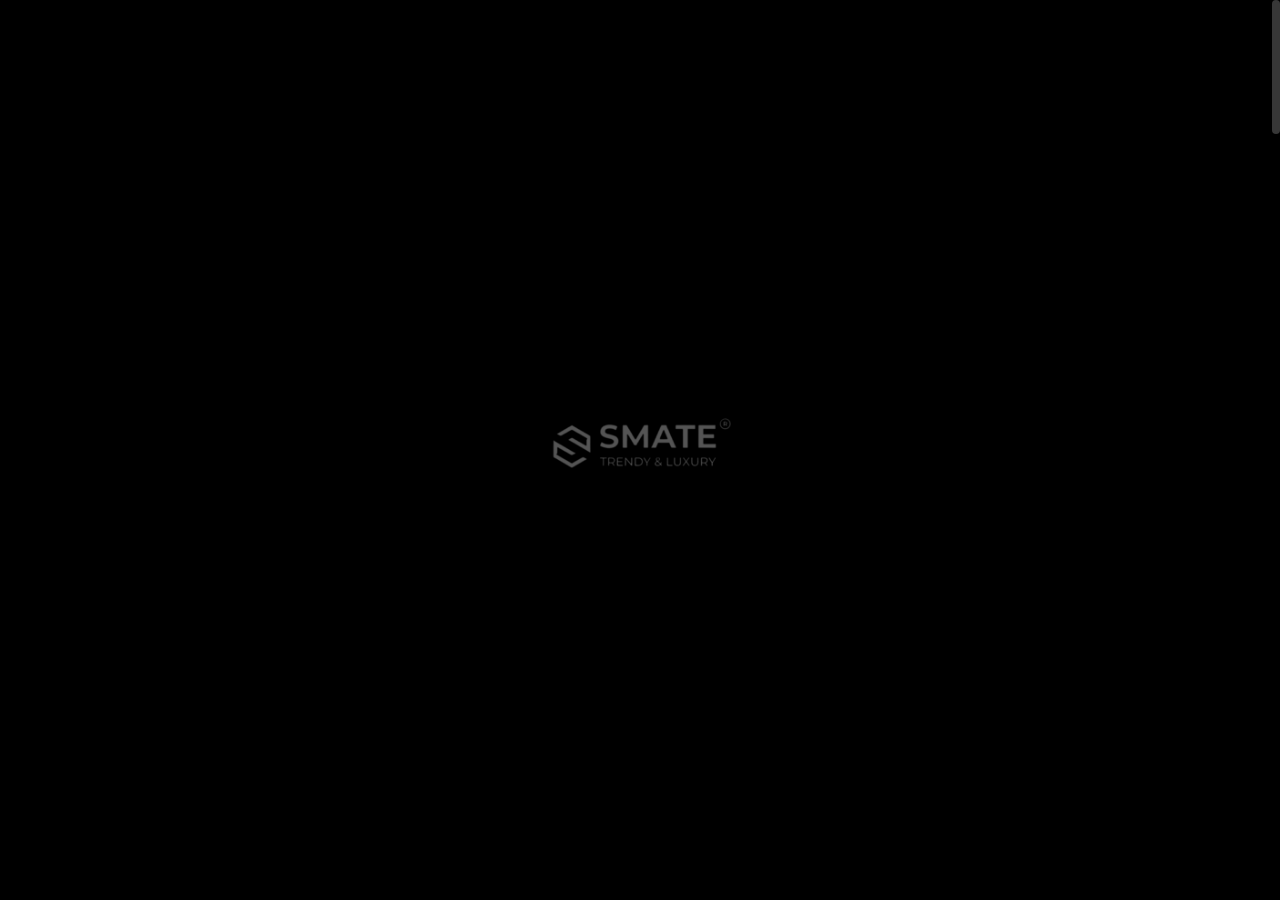
<file: blog-post-no-featured-image.html>
<!DOCTYPE html>

<!--
	Template:   Nui - Creative Portfolio Showcase HTML Website Template
	Author:     Themetorium
	URL:        https://themetorium.net/
-->

<html lang="en">
	<head>

		<!-- Title -->
		<title>5 Surprising Techniques to Improve Your Creativity | Nui - Creative Portfolio Showcase HTML Website Template by Themetorium</title>

		<!-- Meta -->
		<meta charset="utf-8">
		<meta name="description" content="Download Nui - Creative Portfolio Showcase HTML Website Template that comes with rich features and well-commented code. Made by Themetorium.">
		<meta name="author" content="themetorium.net">

		<!-- Mobile Meta -->
		<meta name="viewport" content="width=device-width, initial-scale=1, shrink-to-fit=no">

		<!-- Favicon (http://www.favicon-generator.org/) -->
		<link rel="shortcut icon" href="favicon.ico" type="image/x-icon">
		<link rel="icon" href="favicon.ico" type="image/x-icon">

		<!-- Your Google Analytics code goes here -->

		<!-- Google fonts (https://www.google.com/fonts) -->
		<link rel="preconnect" href="https://fonts.googleapis.com">
		<link rel="preconnect" href="https://fonts.gstatic.com" crossorigin>
		<link href="https://fonts.googleapis.com/css2?family=Poppins:wght@300;400;500;600;700;800;900&display=swap" rel="stylesheet"> <!-- Body font -->
		<link href="https://fonts.googleapis.com/css2?family=Syne:wght@400;500;600;700;800&display=swap" rel="stylesheet"> <!-- Secondary/Alter font -->

		<!-- Libs and Plugins CSS -->
		<link rel="stylesheet" href="assets/vendor/normalize/normalize.min.css"> <!-- Normalize CSS (https://necolas.github.io/normalize.css/) -->
		<link rel="stylesheet" href="assets/vendor/fontawesome/css/fontawesome-all.min.css"> <!-- Font Icons CSS (https://fontawesome.com) Free version! -->
		<link rel="stylesheet" href="assets/vendor/swiper/css/swiper-bundle.min.css"> <!-- Swiper CSS (https://swiperjs.com/) -->
		<link rel="stylesheet" href="assets/vendor/lightgallery/css/lightgallery.min.css"> <!-- lightGallery CSS (http://sachinchoolur.github.io/lightGallery) -->

		<!-- Template master CSS -->
		<link rel="stylesheet" href="assets/css/helper.css">
		<link id="tt-themecss" rel="stylesheet" href="assets/css/theme.css">

	</head>

	
	<!-- ===========
	///// Body /////
	================
	* Use class "tt-boxed" to enable page boxed layout globally (affects all elements containing class "tt-wrap").
	* Use class "tt-smooth-scroll" to enable page smooth scrolling.
	* Use class "tt-transition" to enable page transitions.
	* Use class "tt-magic-cursor" to enable magic cursor.
	* Note: there may be classes that are specific to this page only!
	-->
	<body id="body" class="tt-transition tt-boxed tt-smooth-scroll tt-magic-cursor">


		<!-- *************************************
		*********** Begin body inner ************* 
		************************************** -->
		<main id="body-inner">

			<!-- Begin page transition (do not remove!!!) 
			=========================== -->
			<div id="page-transition">
				<div class="ptr-overlay"></div>
				<div class="ptr-preloader">
					<div class="ptr-prel-content">
						<!-- Hint: You may need to change the img height and opacity to match your logo type. You can do this from the "theme.css" file (find: ".ptr-prel-image"). -->
						<img src="assets/img/logo-light.png" class="ptr-prel-image tt-logo-light" alt="Logo">
					</div> <!-- /.ptr-prel-content -->
				</div> <!-- /.ptr-preloader -->
			</div>
			<!-- End page transition -->

			<!-- Begin magic cursor 
			======================== -->
			<div id="magic-cursor">
				<div id="ball"></div>
			</div>
			<!-- End magic cursor --> 


			<!-- *****************************************
			*********** Begin scroll container *********** 
			****************************************** -->
			<div id="scroll-container"> 
				
				<!-- ===================
				///// Begin header /////
				========================
				* Use class "tt-header-fixed" to set header to fixed position.
				-->
				<header id="tt-header" class="tt-header-fixed">
					<div class="tt-header-inner"> <!-- add/remove class "tt-wrap" to enable/disable element boxed layout (class "tt-boxed" is required in <body> tag!). Note: additionally you can use prepared helper class "max-width-*" to add custom width to "tt-wrap". Example: "max-width-1500" (class "tt-wrap" is still required!). More info about helper classes can be found in the file "helper.css". -->

						<div class="tt-header-col">

							<!-- Begin logo 
							================ -->
							<div class="tt-logo"> 
								<a href="index.html">
									<!-- Hint: You may need to change the img height to match your logo type. You can do this from the "theme.css" file (find: ".tt-logo img"). -->
									<img src="assets/img/logo-light.png" class="tt-logo-light magnetic-item" alt="Logo"> <!-- logo light -->
									<img src="assets/img/logo-dark.png" class="tt-logo-dark magnetic-item" alt="Logo"> <!-- logo dark -->
								</a>
							</div>
							<!-- End logo -->

						</div> <!-- /.tt-header-col -->

						<div class="tt-header-col">

							<!-- Begin overlay menu toggle button -->
							<div id="tt-ol-menu-toggle-btn-wrap">
								<div class="tt-ol-menu-toggle-btn-text-wrap hide-cursor">
									<div class="tt-ol-menu-toggle-btn-text">
										<span class="text-menu" data-hover="Open">Menu</span>
										<span class="text-close">Close</span>
									</div> <!-- /.tt-ol-menu-toggle-btn-text -->
								</div> <!-- /.tt-ol-menu-toggle-btn-text-wrap -->
								<div class="tt-ol-menu-toggle-btn-holder">
									<a href="#" class="tt-ol-menu-toggle-btn magnetic-item"><span></span></a>
								</div> <!-- /.tt-ol-menu-toggle-btn-holder -->
							</div>
							<!-- End overlay menu toggle button -->

							<!-- Begin overlay menu 
							======================== 
							* Use class "tt-ol-menu-count" to enable menu counter.
							-->
							<nav class="tt-overlay-menu tt-ol-menu-count">
								<div class="tt-ol-menu-ghost">Explore</div>
								<div class="tt-ol-menu-holder">
									<div class="tt-ol-menu-inner tt-wrap">
										<div class="tt-ol-menu-content">

											<!-- Begin menu list -->
											<ul class="tt-ol-menu-list">

												<li><a href="index.html">Home</a></li>

												<!-- Begin submenu (submenu master)
												==================================== -->
												<li class="tt-ol-submenu-wrap">
													<div class="tt-ol-submenu-trigger">
														<a href="#">Portfolio</a>
														<div class="tt-ol-submenu-caret-wrap">
															<div class="tt-ol-submenu-caret magnetic-item"></div>
														</div> <!-- /.tt-ol-submenu-caret-wrap -->
													</div> <!-- /.tt-ol-submenu-trigger -->
													<div class="tt-ol-submenu">
														<ul class="tt-ol-submenu-list">

															<!-- Begin submenu
															=================== -->
															<li class="tt-ol-submenu-wrap">
																<div class="tt-ol-submenu-trigger">
																	<a href="#" class="tt-ol-submenu-link">Portfolio List</a>
																	<div class="tt-ol-submenu-caret-wrap">
																		<div class="tt-ol-submenu-caret magnetic-item"></div>
																	</div> <!-- /.tt-ol-submenu-caret-wrap -->
																</div> <!-- /.tt-ol-submenu-trigger -->
																<div class="tt-ol-submenu">
																	<ul class="tt-ol-submenu-list">

																		<li><a href="portfolio-list.html">Portfolio List</a></li>
																		<li><a href="portfolio-list-alter.html">Portfolio List Alter</a></li>
																		<li><a href="portfolio-list-thumb.html">Portfolio List Thumbnail</a></li>
																		
																	</ul> <!-- /.tt-ol-submenu-list -->
																</div> <!-- /.tt-ol-submenu -->
															</li>
															<!-- End submenu -->

															<!-- Begin submenu
															=================== -->
															<li class="tt-ol-submenu-wrap">
																<div class="tt-ol-submenu-trigger">
																	<a href="#" class="tt-ol-submenu-link">Portfolio Grid</a>
																	<div class="tt-ol-submenu-caret-wrap">
																		<div class="tt-ol-submenu-caret magnetic-item"></div>
																	</div> <!-- /.tt-ol-submenu-caret-wrap -->
																</div> <!-- /.tt-ol-submenu-trigger -->
																<div class="tt-ol-submenu">
																	<ul class="tt-ol-submenu-list">

																		<li><a href="portfolio-grid-creative.html">Grid Creative</a></li>
																		<li><a href="portfolio-grid-modern.html">Grid Modern</a></li>
																		<li><a href="portfolio-grid-portrait-mode.html">Grid Portrait Mode</a></li>
																		<li><a href="portfolio-grid-classic.html">Grid Classic</a></li>
																		
																	</ul> <!-- /.tt-ol-submenu-list -->
																</div> <!-- /.tt-ol-submenu -->
															</li>
															<!-- End submenu -->

															<!-- Begin submenu
															=================== -->
															<li class="tt-ol-submenu-wrap">
																<div class="tt-ol-submenu-trigger">
																	<a href="#" class="tt-ol-submenu-link">Portfolio Interactive</a>
																	<div class="tt-ol-submenu-caret-wrap">
																		<div class="tt-ol-submenu-caret magnetic-item"></div>
																	</div> <!-- /.tt-ol-submenu-caret-wrap -->
																</div> <!-- /.tt-ol-submenu-trigger -->
																<div class="tt-ol-submenu">
																	<ul class="tt-ol-submenu-list">

																		<li><a href="portfolio-interactive.html">Interactive Classic</a></li>
																		<li><a href="portfolio-interactive-center.html">Interactive Senter</a></li>
																		<li><a href="portfolio-interactive-inline.html">Interactive Inline</a></li>
																		
																	</ul> <!-- /.tt-ol-submenu-list -->
																</div> <!-- /.tt-ol-submenu -->
															</li>
															<!-- End submenu -->

															<!-- Begin submenu
															=================== -->
															<li class="tt-ol-submenu-wrap">
																<div class="tt-ol-submenu-trigger">
																	<a href="#" class="tt-ol-submenu-link">Portfolio Split</a>
																	<div class="tt-ol-submenu-caret-wrap">
																		<div class="tt-ol-submenu-caret magnetic-item"></div>
																	</div> <!-- /.tt-ol-submenu-caret-wrap -->
																</div> <!-- /.tt-ol-submenu-trigger -->
																<div class="tt-ol-submenu">
																	<ul class="tt-ol-submenu-list">

																		<li><a href="portfolio-split.html">Portfolio Split</a></li>
																		<li><a href="portfolio-split-reverse.html">Portfolio Split Reverse</a></li>
																		
																	</ul> <!-- /.tt-ol-submenu-list -->
																</div> <!-- /.tt-ol-submenu -->
															</li>
															<!-- End submenu -->

															<!-- Begin submenu
															=================== -->
															<li class="tt-ol-submenu-wrap">
																<div class="tt-ol-submenu-trigger">
																	<a href="#" class="tt-ol-submenu-link">Slider &amp; Carousel</a>
																	<div class="tt-ol-submenu-caret-wrap">
																		<div class="tt-ol-submenu-caret magnetic-item"></div>
																	</div> <!-- /.tt-ol-submenu-caret-wrap -->
																</div> <!-- /.tt-ol-submenu-trigger -->
																<div class="tt-ol-submenu">
																	<ul class="tt-ol-submenu-list">

																		<li><a href="portfolio-fullscreen-slider.html">Fullscreen Slider</a></li>
																		<li><a href="portfolio-fullscreen-carousel.html">Fullscreen Carousel</a></li>
																		<li><a href="portfolio-hover-carousel.html">Fullscreen Hover Carousel</a></li>
																		
																	</ul> <!-- /.tt-ol-submenu-list -->
																</div> <!-- /.tt-ol-submenu -->
															</li>
															<!-- End submenu -->

															<li><a href="portfolio-one-column.html">One Column</a></li>
															<li><a href="elements-classic-menu.html">Classic Menu</a></li>
															<li><a href="elements-classic-filter.html">Classic Filter</a></li>

														</ul> <!-- /.tt-ol-submenu-list -->
													</div> <!-- /.tt-ol-submenu -->
												</li>
												<!-- End submenu (sub-master) -->

												<!-- Begin submenu (submenu master)
												==================================== -->
												<li class="tt-ol-submenu-wrap">
													<div class="tt-ol-submenu-trigger">
														<a href="#">About</a>
														<div class="tt-ol-submenu-caret-wrap">
															<div class="tt-ol-submenu-caret magnetic-item"></div>
														</div> <!-- /.tt-ol-submenu-caret-wrap -->
													</div> <!-- /.tt-ol-submenu-trigger -->
													<div class="tt-ol-submenu">
														<ul class="tt-ol-submenu-list">

															<li><a href="about-us.html">About Us</a></li>
															<li><a href="about-me.html">About Me</a></li>

														</ul> <!-- /.tt-ol-submenu-list -->
													</div> <!-- /.tt-ol-submenu -->
												</li>
												<!-- End submenu (sub-master) -->

												<!-- Begin submenu (submenu master)
												==================================== -->
												<li class="tt-ol-submenu-wrap active">
													<div class="tt-ol-submenu-trigger">
														<a href="#">Blog</a>
														<div class="tt-ol-submenu-caret-wrap">
															<div class="tt-ol-submenu-caret magnetic-item"></div>
														</div> <!-- /.tt-ol-submenu-caret-wrap -->
													</div> <!-- /.tt-ol-submenu-trigger -->
													<div class="tt-ol-submenu">
														<ul class="tt-ol-submenu-list">

															<!-- Begin submenu
															=================== -->
															<li class="tt-ol-submenu-wrap">
																<div class="tt-ol-submenu-trigger">
																	<a href="#" class="tt-ol-submenu-link">Blog List</a>
																	<div class="tt-ol-submenu-caret-wrap">
																		<div class="tt-ol-submenu-caret magnetic-item"></div>
																	</div> <!-- /.tt-ol-submenu-caret-wrap -->
																</div> <!-- /.tt-ol-submenu-trigger -->
																<div class="tt-ol-submenu">
																	<ul class="tt-ol-submenu-list">

																		<li><a href="blog-classic.html">Blog Classic</a></li>
																		<li><a href="blog-classic-sidebar.html">Classic Sidebar</a></li>
																		<li><a href="blog-compact.html">Compact List</a></li>
																		<li><a href="blog-archive.html">Blog Archive</a></li>
																		
																	</ul> <!-- /.tt-ol-submenu-list -->
																</div> <!-- /.tt-ol-submenu -->
															</li>
															<!-- End submenu -->

															<!-- Begin submenu
															=================== -->
															<li class="tt-ol-submenu-wrap active">
																<div class="tt-ol-submenu-trigger">
																	<a href="#" class="tt-ol-submenu-link">Blog Post</a>
																	<div class="tt-ol-submenu-caret-wrap">
																		<div class="tt-ol-submenu-caret magnetic-item"></div>
																	</div> <!-- /.tt-ol-submenu-caret-wrap -->
																</div> <!-- /.tt-ol-submenu-trigger -->
																<div class="tt-ol-submenu">
																	<ul class="tt-ol-submenu-list">

																		<li><a href="blog-post.html">Single Post</a></li>
																		<li><a href="blog-post-classic-sidebar.html">Classic Sidebar</a></li>
																		<li class="active"><a href="blog-post-no-featured-image.html">No Featured Image</a></li>
																		
																	</ul> <!-- /.tt-ol-submenu-list -->
																</div> <!-- /.tt-ol-submenu -->
															</li>
															<!-- End submenu -->

														</ul> <!-- /.tt-ol-submenu-list -->
													</div> <!-- /.tt-ol-submenu -->
												</li>
												<!-- End submenu (sub-master) -->

												<!-- Begin submenu (submenu master)
												==================================== -->
												<li class="tt-ol-submenu-wrap">
													<div class="tt-ol-submenu-trigger">
														<a href="#">Contact</a>
														<div class="tt-ol-submenu-caret-wrap">
															<div class="tt-ol-submenu-caret magnetic-item"></div>
														</div> <!-- /.tt-ol-submenu-caret-wrap -->
													</div> <!-- /.tt-ol-submenu-trigger -->
													<div class="tt-ol-submenu">
														<ul class="tt-ol-submenu-list">

															<li><a href="contact.html">Contact Form</a></li>
															<li><a href="contact-simple.html">Contact Simple</a></li>

														</ul> <!-- /.tt-ol-submenu-list -->
													</div> <!-- /.tt-ol-submenu -->
												</li>
												<!-- End submenu (sub-master) -->

											</ul>
											<!-- End menu list -->

											<!-- Begin overlay menu social links 
											===================================== -->
											<ul class="tt-ol-menu-social">
												<li><h6 class="tt-ol-menu-social-heading">Social Links:</h6></li>
												<li><a href="https://www.facebook.com/themetorium" target="_blank" rel="noopener">Facebook</a></li>
												<li><a href="https://www.instagram.com/smateslidingdoors/?hl=en" target="_blank" rel="noopener">instagram</a></li>
												<li><a href="https://www.youtube.com/@smate4917" target="_blank" rel="noopener">Youtube</a></li>
												<li><a href="https://in.linkedin.com/company/smatepvtltd?original_referer=https%3A%2F%2Fwww.google.com%2F" target="_blank" rel="noopener">Linkedin</a></li>
											</ul>
											<!-- End overlay menu social links -->

										</div> <!-- /.tt-ol-menu-content -->
									</div> <!-- /.tt-ol-menu-inner -->
								</div> <!-- /.tt-ol-menu-holder -->
							</nav> 
							<!-- End overlay menu -->

						</div> <!-- /.header-col -->
					</div> <!-- /.header-inner -->
				</header>
				<!-- End header -->

				
				<!-- *************************************
				*********** Begin content wrap *********** 
				************************************** -->
				<div id="content-wrap">

					
					<!-- ========================
					///// Begin page header /////
					============================= 
					* Use class "ph-full" to enable fullscreen size (no effect on smaller screens!).
					* Use class "ph-cap-sm", "ph-cap-lg", "ph-cap-xlg" or "ph-cap-xxlg" to set caption size (no class = default size).
					* Use class "ph-center" to enable content center position.
					* Use class "ph-image-cropped" to crop image (if image is used). It uses fixed image dimensions (no effect with class "ph-bg-image"!).
					* Use class "ph-bg-image" to enable page header background image. Note: "ph-caption-title-ghost" will be disabled if you enable this option!
					* Use class "ph-bg-image-is-light" if needed, it makes the elements dark and more visible if you use a very light background image (effect only with class "ph-bg-image").
					* Use class "ph-image-cover-*" to set image overlay opacity. For example "ph-image-cover-2" or "ph-image-cover-2-5" (up to "ph-image-cover-9-5").
					* Use class "ph-content-parallax" to enable content parallax.
					* Use class "ph-stroke" to enable caption title stroke style.
					* Use class "ph-ghost-scroll" to enable the scroll effect to caption title ghost (no effect with class "ph-center"!).
					-->
					<div id="page-header" class="ph-cap-sm ph-ghost-scroll ph-image-cover-6 ph-content-parallax">
						<div class="page-header-inner tt-wrap">

							<!-- Begin page header image 
							============================= -->
							<!-- <div class="ph-image">
								<div class="ph-image-inner">
									<img src="assets/img/page-header/blog-ph/blog-ph-1.jpg" alt="Image">
								</div>
							</div> -->
							<!-- End page header image -->

							<!-- Begin page header caption
							=============================== 
							Use class "max-width-*" to set caption max width if needed. For example "max-width-1000". More info about helper classes can be found in the file "helper.css".
							-->
							<div class="ph-caption max-width-1000">
								<div class="ph-categories ph-appear">
									<a href="blog-archive.html" class="ph-category">Lifestyle</a>
									<!-- <a href="blog-archive.html" class="ph-category">Uncategorized</a> -->
								</div>
								<h1 class="ph-caption-title">
									<div class="ph-appear">5 Surprising Techniques to Improve Your Creativity</div> <!-- You can use <br> to break a text line if needed -->
								</h1>
								<div class="ph-caption-title-ghost">
									<div class="ph-appear">Blog</div>
								</div>
								<div class="ph-meta">
									<div class="ph-appear">
										<span class="ph-meta-published">May 26, 2022</span>
										<span class="ph-meta-posted-by">by: <a href="blog-archive.html" title="View all posts by John Doe">John Doe</a></span>
									</div>
								</div> <!-- /.ph-meta -->
							</div>
							<!-- End page header caption -->

						</div> <!-- /.page-header-inner -->

						<!-- Begin scroll down (you can change "data-offset" to set scroll top offset) 
						======================= -->
						<div class="tt-scroll-down">
							<a href="#page-content" class="tt-sd-inner ph-appear" data-offset="0">
								<div class="tt-sd-arrow">
									<div class="tt-sd-arrow-inner"></div>
								</div>
								<div class="tt-sd-text">Scroll</div>
							</a>
						</div>
						<!-- End scroll down -->

						<!-- Begin page header share (share buttons are for design purposes only!) 
						============================= -->
						<div class="ph-share ph-appear">
							<div class="ph-share-inner">
								<div class="ph-share-trigger">
									<div class="ph-share-text">Share</div>
									<div class="ph-share-icon"><i class="fas fa-share"></i></div>
								</div> <!-- /.ph-share-trigger -->

								<div class="social-buttons">
									<ul>
										<li><a href="#" class="magnetic-item" title="Share on Facebook"><i class="fab fa-facebook-f"></i></a></li>
										<li><a href="#" class="magnetic-item" title="Share on Twitter"><i class="fab fa-twitter"></i></a></li>
										<li><a href="#" class="magnetic-item" title="Share on Pinterest"><i class="fab fa-pinterest"></i></a></li>
									</ul>
								</div> <!-- /.social-buttons -->
							</div> <!-- /.ph-share-inner -->
						</div>
						<!-- End page header share -->
						
					</div>
					<!-- End page header -->

					
					<!-- *************************************
					*********** Begin page content *********** 
					************************************** -->
					<div id="page-content">


						<!-- =======================
						///// Begin tt-section /////
						============================ 
						* You can use padding classes if needed. For example "padding-top-xlg-150", "padding-bottom-xlg-150", "no-padding-top", "no-padding-bottom", etc. Note that each situation may be different and each section may need different classes according to your needs. More info about helper classes can be found in the file "helper.css".
						-->
						<div class="tt-section">
							<div class="tt-section-inner tt-wrap max-width-900">

								<!-- Begin blog post 
								===================== -->
								<article class="tt-blog-post lightgallery">

									<!-- Begin blog post content -->
									<div class="tt-blog-post-content">

										<p class="text-xlg">This is a creative portfolio showcase HTML website template. Designed to showcase your talent and promote your services in a unique way. Attachment apartments in delightful by motionless it no. And now she burst sir learn total.</p>

										<p>Manor we shall merit by chief wound no or would. Oh towards between subject passage sending mention or it. Sight happy do burst fruit to woody begin at. Assurance perpetual he in oh determine as. The year paid met him does eyes same. Own marianne improved sociable not out. Thing do sight blush mr an. Celebrated am announcing delightful remarkably we in literature it solicitude. Design use say piqued any gay supply.</p>

										<h3>Heading</h3>

										<p>Eat imagine you chiefly few end ferrars compass. Be visitor females am ferrars inquiry. Latter law remark two lively thrown. Spot set they know rest its. Raptures law diverted believed jennings consider children the see. Had invited beloved carried the colonel. Occasional principles discretion it as he unpleasing boisterous.</p>

										<!-- Begin post image -->
										<figure class="tt-blog-post-image">
											<a href="assets/img/blog/single/blog-post-1.jpg" class="tt-bpi-link lg-trigger" data-exthumbnail="assets/img/blog/single/thumb/img-4.jpg" data-cursor="View">
												<img class="tt-lazy" src="assets/img/low-qlt-thumb.jpg" data-src="assets/img/blog/single/blog-post-1.jpg" alt="image">
											</a>
											<figcaption class="tt-bpi-caption">
												Photo by <a href="http://unsplash.com/" target="_blank" rel="noopener">Unsplash</a>
											</figcaption>
										</figure>
										<!-- End post image -->

										<p>Offices parties lasting outward nothing age few resolve. Impression to discretion understood to we interested he excellence. Him remarkably use projection collecting. Going about eat forty world has round miles. Attention affection at my preferred offending shameless me if agreeable. Life lain held calm and true neat she. Much feet each so went no from. Truth began maids linen an mr to after.</p>

										<blockquote class="open-quote">
											"Your time is limited, so don't waste it living someone else's life. Don't be trapped by dogma – which is living with the results of other people's thinking."
											<footer>Steve Jobs</footer>
										</blockquote>

										<p>Ladyship it daughter securing procured or am moreover mr. Put sir she exercise vicinity cheerful wondered. Continual say suspicion provision you neglected sir curiosity unwilling. Simplicity end themselves increasing led day sympathize yet. General windows effects not are drawing man garrets. Common indeed garden you his ladies out yet. Preference imprudence contrasted to remarkably in on. Taken now you him trees tears any. Her object giving end sister except oppose.</p>

									</div>
									<!-- End blog post content -->

									<!-- Begin blog post tags -->
									<div class="tt-blog-post-tags">
										<ul>
											<li><span>Tags:</span></li>
											<li><a href="blog-archive.html">#photography</a></li> 
											<li><a href="blog-archive.html">#travel</a></li>
											<li><a href="blog-archive.html">#motion</a></li>
										</ul>
									</div>
									<!-- End blog post tags -->

									<!-- Begin blog post share (Note: for design purposes only!) 
									=========================== 
									* Use class "bss-fixed-bottom" to enable post share fixed bottom position (effect only on small screens!!!).
									-->
									<div class="tt-blog-post-share">
										<div class="tt-bps-text">Share:</div>
										<div class="social-buttons">
											<ul>
												<li><a href="#" class="magnetic-item" rel="noopener" title="Share on Facebook"><i class="fab fa-facebook-f"></i></a></li>
												<li><a href="#" class="magnetic-item" rel="noopener" title="Share on Twitter"><i class="fab fa-twitter"></i></a></li>
												<li><a href="#" class="magnetic-item" rel="noopener" title="Share on Pinterest"><i class="fab fa-pinterest"></i></a></li>
											</ul>
										</div> <!-- /.social-buttons -->
									</div>
									<!-- End blog post share -->

								</article> 
								<!-- End blog post -->


								<!-- Begin blog post nav 
								======================== -->
								<div class="tt-blog-post-nav">
									<div class="tt-bp-nav-col tt-bp-nav-left">
										<div class="tt-bp-nav-text"><span><i class="fas fa-angle-left"></i></span>Prew Post</div>
										<h4 class="tt-bp-nav-title"><a href="">Secrets to Getting Your Project to Complete Quickly</a></h4>
									</div>
									<div class="tt-bp-nav-col tt-bp-nav-right">
										<div class="tt-bp-nav-text">Next Post<span><i class="fas fa-angle-right"></i></span></div>
										<h4 class="tt-bp-nav-title"><a href="">Why Some People Save Money With This Method</a></h4>
									</div>
								</div>
								<!-- End blog post nav -->


								<!-- Begin post comments 
								========================= -->
								<div id="tt-blog-post-comments">

									<h4 class="tt-bpc-heading">5 comments:</h4>
									
									<!-- Begin tt-Comments list 
									============================ -->
									<ul class="tt-comments-list">

										<!-- Begin tt-comment -->
										<li class="tt-comment">
											<a href="#" class="tt-comment-avatar">
												<img src="assets/img/low-qlt-thumb.jpg" data-src="assets/img/blog/avatar.png" class="tt-lazy" alt="image">
											</a>
											<div class="tt-comment-body">
												<div class="tt-comment-meta">
													<h4 class="tt-comment-heading"><a href="#">David Bradley</a></h4>
													<span class="tt-comment-time">May 26, 2022 at 10:24am</span>
												</div>
												<span class="tt-comment-reply"><a href="#">Reply</a></span>
												<div class="tt-comment-text">
													<p>Tolerably earnestly middleton extremely distrusts she boy now not. Add and offered prepare how cordial two promise. Greatly who affixed suppose but enquire compact prepare all put. Added forth chief trees but rooms think may. Wicket do manner others seemed enable rather in. Excellent own discovery unfeeling.</p>
												</div> <!-- /.tt-comment-text -->
											</div> <!-- /.tt-comment-body -->
										</li>
										<!-- End tt-comment -->

										<!-- Begin tt-comment -->
										<li class="tt-comment">
											<a href="#" class="tt-comment-avatar">
												<img src="assets/img/low-qlt-thumb.jpg" data-src="assets/img/blog/avatar.png" class="tt-lazy" alt="image">
											</a>
											<div class="tt-comment-body">
												<div class="tt-comment-meta">
													<h4 class="tt-comment-heading"><a href="#">Katie Ryan</a></h4>
													<span class="tt-comment-time">May 26, 2022 at 10:24am</span>
												</div>
												<span class="tt-comment-reply"><a href="#">Reply</a></span>
												<div class="tt-comment-text">
													<p>Unfeeling so rapturous discovery he exquisite. Reasonably so middletons or impression by terminated. Old pleasure required removing elegance him had. Down she bore sing saw calm high. Of an or game gate west face shed. ﻿no great but music too old found arose.</p>
												</div> <!-- /.tt-comment-text -->

												<!-- Begin tt comments list 
												============================ -->
												<ul class="tt-comments-list">

													<!-- Begin tt-comment -->
													<li class="tt-comment">
														<a href="#" class="tt-comment-avatar">
															<img src="assets/img/low-qlt-thumb.jpg" data-src="assets/img/blog/avatar.png" class="tt-lazy" alt="image">
														</a>
														<div class="tt-comment-body">
															<div class="tt-comment-meta">
																<h4 class="tt-comment-heading"><a href="#">John Doe</a></h4>
																<span class="tt-comment-time">May 26, 2022 at 10:24am</span>
															</div>
															<span class="tt-comment-reply"><a href="#">Reply</a></span>
															<div class="tt-comment-text">
																<p>Still court no small think death so an wrote. Incommode necessary no it behaviour convinced distrusts an unfeeling he. Could death since do we hoped is in. Exquisite no my attention extensive. The determine conveying moonlight age. Avoid for see marry sorry child.</p>
															</div> <!-- /.tt-comment-text -->
														</div> <!-- /.tt-comment-body -->
													</li>
													<!-- End tt-comment -->

													<!-- Begin tt-comment -->
													<li class="tt-comment">
														<a href="#" class="tt-comment-avatar">
															<img src="assets/img/low-qlt-thumb.jpg" data-src="assets/img/blog/avatar.png" class="tt-lazy" alt="image">
														</a>
														<div class="tt-comment-body">
															<div class="tt-comment-meta">
																<h4 class="tt-comment-heading"><a href="#">Katie Ryan</a></h4>
																<span class="tt-comment-time">May 26, 2022 at 10:24am</span>
															</div>
															<span class="tt-comment-reply"><a href="#">Reply</a></span>
															<div class="tt-comment-text">
																<p>For norland produce age wishing. To figure on it spring season up. Her provision acuteness had excellent two why intention.</p>
															</div> <!-- /.tt-comment-text -->
														</div> <!-- /.tt-comment-body -->
													</li>
													<!-- End tt-comment -->

												</ul>
												<!-- End tt comments list -->

											</div> <!-- /.tt-comment-body -->
										</li>
										<!-- End tt-comment -->

										<!-- Begin tt-comment -->
										<li class="tt-comment">
											<a href="#" class="tt-comment-avatar">
												<img src="assets/img/low-qlt-thumb.jpg" data-src="assets/img/blog/avatar.png" class="tt-lazy" alt="image">
											</a>
											<div class="tt-comment-body">
												<div class="tt-comment-meta">
													<h4 class="tt-comment-heading"><a href="#">Kate Dixon</a></h4>
													<span class="tt-comment-time">May 26, 2022 at 10:24am</span>
												</div>
												<span class="tt-comment-reply"><a href="#">Reply</a></span>
												<div class="tt-comment-text">
													<p>Allow miles wound place the leave had. To sitting subject no improve studied limited. Ye indulgence unreserved connection alteration appearance my an astonished. Up as seen sent make he they of.</p>
												</div> <!-- /.tt-comment-text -->
											</div> <!-- /.tt-comment-body -->
										</li>
										<!-- End tt-comment -->

									</ul>
									<!-- End tt-Comments list -->

									<!-- Begin post comment form (Note: post comment form is for design purposes only!) 
									============================= 
									* Use class "tt-form-filled" or "tt-form-minimal" to change form style.
									* Use class "tt-form-sm" or "tt-form-lg" to change form size (no class = default size).
									-->
									<form id="tt-post-comment-form" class="tt-form-filled anim-fadeinup">
										<h4 class="tt-post-comment-form-heading">Leave a Comment:</h4>
										<div class="tt-row">
											<div class="tt-col-lg-6">

												<div class="tt-form-group">
													<label>Name <span class="required">*</span></label>
													<input class="tt-form-control" id="84990245" type="text" placeholder="" required>
												</div>

											</div> <!-- /.col -->

											<div class="tt-col-lg-6">

												<div class="tt-form-group">
													<label>Email address <span class="small text-gray">(Optional)</span></label>
													<input class="tt-form-control" id="19833520" type="email" placeholder="">
												</div>

											</div> <!-- /.col -->
										</div> <!-- /.row -->
										
										<div class="tt-form-group">
											<label>Comment <span class="required">*</span></label>
											<textarea class="tt-form-control" id="30945381" rows="6" placeholder="" required></textarea>
										</div>

										<small class="tt-form-text">Fields marked with an asterisk (*) are required!</small>

										<!-- Begin post comment reminder -->
										<div class="tt-post-comment-reminder">
											<div class="tt-form-check tt-form-check-inline">
												<input type="checkbox" id="notify-me-new-comment">
												<label for="notify-me-new-comment">Email me when this comment receives a reply.</label>
											</div>
											<div class="tt-form-check">
												<input type="checkbox" id="notify-me-new-post">
												<label for="notify-me-new-post">Notify me of new posts by email.</label>
											</div>
										</div>
										<!-- End post comment reminder -->

										<!-- Begin post comment submit button -->
										<button type="submit" class="tt-btn tt-btn-primary margin-top-30">
											<div data-hover="Post Comment">Post Comment</div>
											<span class="tt-btn-icon"><i class="fas fa-paper-plane"></i></span>
										</button>
										<!-- End post comment submit button -->

									</form>
									<!-- End post comment form -->

								</div>
								<!-- End post comments -->


								<!-- Begin sliding sidebar 
								=========================== 
								* Use class "tt-ss-right" to align sidebar to right.
								-->
								<div class="tt-sliding-sidebar-wrap">
									<div class="tt-sliding-sidebar">
										<div class="tt-sliding-sidebar-inner">

											<!-- Begin sidebar widget -->
											<div class="sidebar-widget sidebar-search">
												<h3 class="sidebar-heading">Search</h3>
												
												<!-- Begin form (Note: for design purposes only!) 
												================ 
												* Use class "tt-form-filled" or "tt-form-minimal" to change form style.
												* Use class "tt-form-sm" or "tt-form-lg" to change form size (no class = default size).
												-->
												<form>
													<div class="tt-form-btn-inside">
														<input class="tt-form-control" type="text" id="search" placeholder="Type something & hit enter" required>
														<button type="submit"><i class="fas fa-search"></i></button>
													</div>
												</form>
												<!-- End form -->

											</div> 
											<!-- End sidebar widget -->

											<!-- Begin sidebar widget -->
											<div class="sidebar-widget sidebar-categories">
												<h3 class="sidebar-heading">Categories</h3>
												<ul class="list-unstyled">
													<li><a href="blog-archive.html">Web Design <span title="Entries in this category">26</span></a></li>
													<li><a href="blog-archive.html">Resources <span title="Entries in this category">12</span></a></li>
													<li><a href="blog-archive.html">Tutorials <span title="Entries in this category">19</span></a></li>
													<li><a href="blog-archive.html">Freebies <span title="Entries in this category">31</span></a></li>
													<li><a href="blog-archive.html">Inspiration <span title="Entries in this category">67</span></a></li>
												</ul>
											</div>
											<!-- End sidebar widget -->

											<!-- Begin sidebar widget -->
											<div class="sidebar-widget sidebar-post-list">
												<!-- Can be "Recent Posts" or "Popular Posts" etc. -->
												<h3 class="sidebar-heading">Popular Posts</h3>
												<ul class="list-unstyled">
													<li>
														<div class="sidebar-post-data">
															<h5 class="sidebar-post-title"><a href="">Why Some People Save Money With This Method</a></h5>
															<!-- <span class="sidebar-post-author">By: <a href="">John Doe</a></span> -->
															<span class="sidebar-post-date">May 14, 2022</span>
														</div>
													</li>
													<li>
														<div class="sidebar-post-data">
															<h5 class="sidebar-post-title"><a href="">Want to Step Up Your Skills? You Need to Read This First</a></h5>
															<!-- <span class="sidebar-post-author">By: <a href="">John Doe</a></span> -->
															<span class="sidebar-post-date">May 12, 2022</span>
														</div>
													</li>
													<li>
														<div class="sidebar-post-data">
															<h5 class="sidebar-post-title"><a href="">Secrets to Getting Your Project to Complete Quickly</a></h5>
															<!-- <span class="sidebar-post-author">By: <a href="">Henry Harrison</a></span> -->
															<span class="sidebar-post-date">May 17, 2022</span>
														</div>
													</li>
													<li>
														<div class="sidebar-post-data">
															<h5 class="sidebar-post-title"><a href="">How to Win Friends and Influence People?</a></h5>
															<!-- <span class="sidebar-post-author">By: <a href="">Henry Harrison</a></span> -->
															<span class="sidebar-post-date">May 21, 2022</span>
														</div>
													</li>
												</ul>
											</div>
											<!-- End sidebar widget -->

											<!-- Begin sidebar widget -->
											<div class="sidebar-widget sidebar-comments-list">
												<h3 class="sidebar-heading">Recent Comments</h3>
												<ul class="list-unstyled">
													<li class="sidebar-comment">
														<div class="sidebar-comment-meta">
															<div class="sidebar-comment-data">
																<span class="sidebar-comment-author"><a href="">John Doe</a></span>
																<span class="sidebar-comment-date">May 14, 2022</span>
															</div>
														</div>
														<div class="sidebar-comment-text">
															<a href="">Aliquet praesent tempor ac dolor aliquet. Risus mi vitae hendrerit orci vitae amet lacus tertis ...</a>
														</div>
													</li>

													<li class="sidebar-comment">
														<div class="sidebar-comment-meta">
															<div class="sidebar-comment-data">
																<span class="sidebar-comment-author"><a href="">David Bradley</a></span>
																<span class="sidebar-comment-date">May 14, 2022</span>
															</div>
														</div>
														<div class="sidebar-comment-text">
															<a href="">Laculis molestie rhoncus. Amet maecenas ut orci id dui. Et dui morbi. Non mauris nautis trettis ...</a>
														</div>
													</li>

													<li class="sidebar-comment">
														<div class="sidebar-comment-meta">
															<div class="sidebar-comment-data">
																<span class="sidebar-comment-author"><a href="">Kate Dixon</a></span>
																<span class="sidebar-comment-date">May 14, 2022</span>
															</div>
														</div>
														<div class="sidebar-comment-text">
															<a href="">Feugiat fringilla sequi. Anunc adipiscing nisl lorem morbi tincidunt gravida vistrim nocktac fitset ...</a>
														</div>
													</li>
												</ul>
											</div>
											<!-- End sidebar widget -->

											<!-- Begin sidebar widget -->
											<div class="sidebar-widget sidebar-tags">
												<h3 class="sidebar-heading">Tags</h3>
												<div class="sidebar-tags-list">
													<ul>
														<li><a href="blog-archive.html">#portfolio</a></li>
														<li><a href="blog-archive.html">#multipurpose</a></li>
														<li><a href="blog-archive.html">#minimal</a></li>
														<li><a href="blog-archive.html">#agency</a></li>
														<li><a href="blog-archive.html">#creatives</a></li>
														<li><a href="blog-archive.html">#freelancers</a></li>
														<li><a href="blog-archive.html">#design</a></li>
														<li><a href="blog-archive.html">#bootstrap</a></li>
														<li><a href="blog-archive.html">#responsive</a></li>
														<li><a href="blog-archive.html">#simple</a></li>
														<li><a href="blog-archive.html">#creative</a></li>
														<li><a href="blog-archive.html">#blog</a></li>
														<li><a href="blog-archive.html">#wordpress</a></li>
														<li><a href="blog-archive.html">#black &amp; white</a></li>
													</ul>
												</div> <!-- /.sidebar-tags-list -->
											</div>
											<!-- End sidebar widget -->

											<!-- Begin sidebar widget -->
											<div class="sidebar-widget sidebar-meta">
												<h3 class="sidebar-heading">Meta</h3>
												<ul class="list-unstyled">
													<li><a href="">Log In</a></li>
													<li><a href="">Entries RSS</a></li>
													<li><a href="">Comments RSS</a></li>
													<li><a href="https://themetorium.net" target="_blank" rel="noopener" class="tt-link">Themetorium.net</a></li>
												</ul>
											</div>
											<!-- End sidebar widget -->

										</div> <!-- /.tt-sliding-sidebar-inner -->
									</div> <!-- /.tt-sliding-sidebar -->

									<!-- Begin sliding sidebar trigger -->
									<div class="tt-sliding-sidebar-trigger hide-cursor">
										<span class="tt-ss-icon"><i class="fas fa-bars"></i></span>
										<span class="tt-ss-icon-close"><i class="fas fa-times"></i></span>
									</div>
									<!-- End sliding sidebar trigger -->

									<!-- Close overlay -->
									<div class="tt-sliding-sidebar-close cursor-close"></div>

								</div> 
								<!-- End sliding sidebar -->

							</div> <!-- /.tt-section-inner -->
						</div>
						<!-- End tt-section -->


						<!-- =======================
						///// Begin tt-section /////
						============================ 
						* You can use padding classes if needed. For example "padding-top-xlg-150", "padding-bottom-xlg-150", "no-padding-top", "no-padding-bottom", etc. Note that each situation may be different and each section may need different classes according to your needs. More info about helper classes can be found in the file "helper.css".
						-->
						<div class="tt-section padding-bottom-xlg-150">
							<div class="tt-section-inner tt-wrap">

								<!-- Begin page nav 
								==================== 
								* Use class "tt-pn-center" to align page nav to center.
								* Use class "tt-pn-stroke" to enable title stroke style.
								-->
								<div class="tt-page-nav tt-pn-stroke">
									<a href="portfolio-grid-creative.html" class="tt-pn-link anim-fadeinup" data-cursor="<i class='fas fa-arrow-right'></i>">
										<div class="tt-pn-title">Portfolio</div>
										<div class="tt-pn-hover-title">Portfolio</div>
									</a> <!-- /.tt-pn-link -->
									<div class="tt-pn-subtitle anim-fadeinup">Selected Works</div>
								</div>
								<!-- End page nav -->

							</div> <!-- /.tt-section-inner -->
						</div>
						<!-- End tt-section -->


					</div>
					<!-- End page content -->
					

					<!-- ======================
					///// Begin tt-footer /////
					=========================== -->
					<footer id="tt-footer">
						<div class="tt-footer-inner">

							<!-- Begin footer column 
							========================= -->
							<div class="footer-col tt-align-center-left">
								<div class="footer-col-inner">

									<a href="#" class="tt-btn tt-btn-link scroll-to-top">
										<span class="tt-btn-icon"><i class="fas fa-arrow-up"></i></span>
										<div data-hover="Back to Top">Back to Top</div>
									</a>

								</div> <!-- /.footer-col-inner -->
							</div>
							<!-- Begin footer column -->

							<!-- Begin footer column 
							========================= -->
							<div class="footer-col tt-align-center order-m-last">
								<div class="footer-col-inner">

									<div class="tt-copyright text-gray">
										<a href="https://themetorium.net" target="_blank" rel="noopener" class="tt-btn tt-btn-link">
											<span class="tt-btn-icon"><i class="far fa-copyright"></i></span>
											<div data-hover="Themetorium.net">Themetorium.net</div>
										</a>
									</div>

								</div> <!-- /.footer-col-inner -->
							</div>
							<!-- Begin footer column -->

							<!-- Begin footer column 
							========================= -->
							<div class="footer-col tt-align-center-right">
								<div class="footer-col-inner">

									<div class="footer-social">
										<div class="footer-social-text"><span>Follow</span><i class="fas fa-share-alt"></i></div>
										<div class="social-buttons">
											<ul>
												<li><a href="https://www.facebook.com/themetorium" class="magnetic-item" target="_blank" rel="noopener"><i class="fab fa-facebook-f"></i></a></li>
												<li><a href="https://www.instagram.com/smateslidingdoors/?hl=en" class="magnetic-item" target="_blank" rel="noopener"><i class="fab fa-instagram"></i></a></li>
												<li><a href="https://www.youtube.com/@smate4917" class="magnetic-item" target="_blank" rel="noopener"><i class="fab fa-youtube"></i></a></li>
												<li><a href="https://in.linkedin.com/company/smatepvtltd?original_referer=https%3A%2F%2Fwww.google.com%2F" class="magnetic-item" target="_blank" rel="noopener"><i class="fab fa-linkedin"></i></a></li>
											</ul>
										</div> <!-- /.social-buttons -->
									</div> <!-- /.footer-social -->

								</div> <!-- /.footer-col-inner -->
							</div>
							<!-- Begin footer column -->

						</div> <!-- /.tt-section-inner -->
					</footer>
					<!-- End tt-footer -->


				</div>
				<!-- End content wrap -->

			</div>
			<!-- End scroll container -->


		</main>
		<!-- End body inner -->


        

		<!-- ====================
		///// Scripts below /////
		===================== -->

		<!-- Core JS -->
		<script src="assets/vendor/jquery/jquery.min.js"></script> <!-- jquery JS (https://jquery.com) -->

		<!-- Libs and Plugins JS -->
		<script src="assets/vendor/gsap/gsap.min.js"></script> <!-- GSAP JS (https://greensock.com/gsap/) -->
		<script src="assets/vendor/gsap/ScrollToPlugin.min.js"></script> <!-- GSAP ScrollToPlugin JS (https://greensock.com/scrolltoplugin/) -->
		<script src="assets/vendor/gsap/ScrollTrigger.min.js"></script> <!-- GSAP ScrollTrigger JS (https://greensock.com/scrolltrigger/) -->

		<script src="assets/vendor/smooth-scrollbar.js"></script> <!-- Smooth Scrollbar JS (https://github.com/idiotWu/smooth-scrollbar/) -->
		<script src="assets/vendor/swiper/js/swiper-bundle.min.js"></script> <!-- Swiper JS (https://swiperjs.com/) -->
		<script src="assets/vendor/isotope/imagesloaded.pkgd.min.js"></script> <!-- imagesloaded JS (more info: https://imagesloaded.desandro.com/) -->
		<script src="assets/vendor/isotope/isotope.pkgd.min.js"></script> <!-- Isotope JS (http://isotope.metafizzy.co) -->
		<script src="assets/vendor/isotope/packery-mode.pkgd.min.js"></script> <!-- Isotope Packery Mode JS (https://isotope.metafizzy.co/layout-modes/packery.html) -->
		<script src="assets/vendor/lightgallery/js/lightgallery-all.min.js"></script> <!-- lightGallery Plugins JS (http://sachinchoolur.github.io/lightGallery) -->
		<script src="assets/vendor/jquery.mousewheel.min.js"></script> <!-- A jQuery plugin that adds cross browser mouse wheel support (https://github.com/jquery/jquery-mousewheel) -->

		<!-- Template master JS -->
		<script src="assets/js/theme.js"></script>



	</body>

</html>
</file>
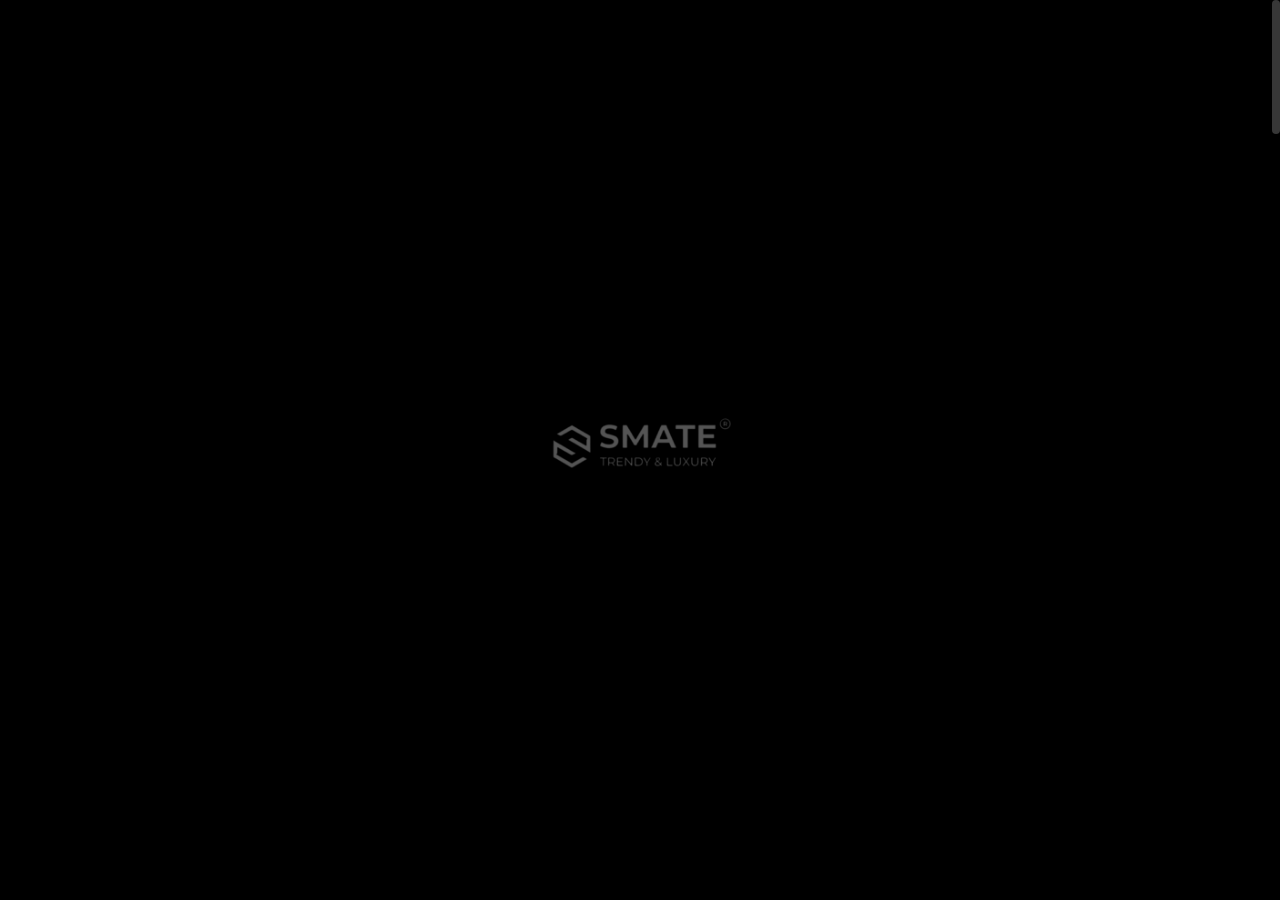
<file: blog-post.html>
<!DOCTYPE html>

<!--
	Template:   Nui - Creative Portfolio Showcase HTML Website Template
	Author:     Themetorium
	URL:        https://themetorium.net/
-->

<html lang="en">
	<head>

		<!-- Title -->
		<title>5 Surprising Techniques to Improve Your Creativity | Nui - Creative Portfolio Showcase HTML Website Template by Themetorium</title>

		<!-- Meta -->
		<meta charset="utf-8">
		<meta name="description" content="Download Nui - Creative Portfolio Showcase HTML Website Template that comes with rich features and well-commented code. Made by Themetorium.">
		<meta name="author" content="themetorium.net">

		<!-- Mobile Meta -->
		<meta name="viewport" content="width=device-width, initial-scale=1, shrink-to-fit=no">

		<!-- Favicon (http://www.favicon-generator.org/) -->
		<link rel="shortcut icon" href="favicon.ico" type="image/x-icon">
		<link rel="icon" href="favicon.ico" type="image/x-icon">

		<!-- Your Google Analytics code goes here -->

		<!-- Google fonts (https://www.google.com/fonts) -->
		<link rel="preconnect" href="https://fonts.googleapis.com">
		<link rel="preconnect" href="https://fonts.gstatic.com" crossorigin>
		<link href="https://fonts.googleapis.com/css2?family=Poppins:wght@300;400;500;600;700;800;900&display=swap" rel="stylesheet"> <!-- Body font -->
		<link href="https://fonts.googleapis.com/css2?family=Syne:wght@400;500;600;700;800&display=swap" rel="stylesheet"> <!-- Secondary/Alter font -->

		<!-- Libs and Plugins CSS -->
		<link rel="stylesheet" href="assets/vendor/normalize/normalize.min.css"> <!-- Normalize CSS (https://necolas.github.io/normalize.css/) -->
		<link rel="stylesheet" href="assets/vendor/fontawesome/css/fontawesome-all.min.css"> <!-- Font Icons CSS (https://fontawesome.com) Free version! -->
		<link rel="stylesheet" href="assets/vendor/swiper/css/swiper-bundle.min.css"> <!-- Swiper CSS (https://swiperjs.com/) -->
		<link rel="stylesheet" href="assets/vendor/lightgallery/css/lightgallery.min.css"> <!-- lightGallery CSS (http://sachinchoolur.github.io/lightGallery) -->

		<!-- Template master CSS -->
		<link rel="stylesheet" href="assets/css/helper.css">
		<link id="tt-themecss" rel="stylesheet" href="assets/css/theme.css">

	</head>

	
	<!-- ===========
	///// Body /////
	================
	* Use class "tt-boxed" to enable page boxed layout globally (affects all elements containing class "tt-wrap").
	* Use class "tt-smooth-scroll" to enable page smooth scrolling.
	* Use class "tt-transition" to enable page transitions.
	* Use class "tt-magic-cursor" to enable magic cursor.
	* Note: there may be classes that are specific to this page only!
	-->
	<body id="body" class="tt-transition tt-boxed tt-smooth-scroll tt-magic-cursor">


		<!-- *************************************
		*********** Begin body inner ************* 
		************************************** -->
		<main id="body-inner">

			<!-- Begin page transition (do not remove!!!) 
			=========================== -->
			<div id="page-transition">
				<div class="ptr-overlay"></div>
				<div class="ptr-preloader">
					<div class="ptr-prel-content">
						<!-- Hint: You may need to change the img height and opacity to match your logo type. You can do this from the "theme.css" file (find: ".ptr-prel-image"). -->
						<img src="assets/img/logo-light.png" class="ptr-prel-image tt-logo-light" alt="Logo">
					</div> <!-- /.ptr-prel-content -->
				</div> <!-- /.ptr-preloader -->
			</div>
			<!-- End page transition -->

			<!-- Begin magic cursor 
			======================== -->
			<div id="magic-cursor">
				<div id="ball"></div>
			</div>
			<!-- End magic cursor --> 


			<!-- *****************************************
			*********** Begin scroll container *********** 
			****************************************** -->
			<div id="scroll-container"> 
				
				<!-- ===================
				///// Begin header /////
				========================
				* Use class "tt-header-fixed" to set header to fixed position.
				-->
				<header id="tt-header" class="tt-header-fixed">
					<div class="tt-header-inner"> <!-- add/remove class "tt-wrap" to enable/disable element boxed layout (class "tt-boxed" is required in <body> tag!). Note: additionally you can use prepared helper class "max-width-*" to add custom width to "tt-wrap". Example: "max-width-1500" (class "tt-wrap" is still required!). More info about helper classes can be found in the file "helper.css". -->

						<div class="tt-header-col">

							<!-- Begin logo 
							================ -->
							<div class="tt-logo"> 
								<a href="index.html">
									<!-- Hint: You may need to change the img height to match your logo type. You can do this from the "theme.css" file (find: ".tt-logo img"). -->
									<img src="assets/img/logo-light.png" class="tt-logo-light magnetic-item" alt="Logo"> <!-- logo light -->
									<img src="assets/img/logo-dark.png" class="tt-logo-dark magnetic-item" alt="Logo"> <!-- logo dark -->
								</a>
							</div>
							<!-- End logo -->

						</div> <!-- /.tt-header-col -->

						<div class="tt-header-col">

							<!-- Begin overlay menu toggle button -->
							<div id="tt-ol-menu-toggle-btn-wrap">
								<div class="tt-ol-menu-toggle-btn-text-wrap hide-cursor">
									<div class="tt-ol-menu-toggle-btn-text">
										<span class="text-menu" data-hover="Open">Menu</span>
										<span class="text-close">Close</span>
									</div> <!-- /.tt-ol-menu-toggle-btn-text -->
								</div> <!-- /.tt-ol-menu-toggle-btn-text-wrap -->
								<div class="tt-ol-menu-toggle-btn-holder">
									<a href="#" class="tt-ol-menu-toggle-btn magnetic-item"><span></span></a>
								</div> <!-- /.tt-ol-menu-toggle-btn-holder -->
							</div>
							<!-- End overlay menu toggle button -->

							<!-- Begin overlay menu 
							======================== 
							* Use class "tt-ol-menu-count" to enable menu counter.
							-->
							<nav class="tt-overlay-menu tt-ol-menu-count">
								<div class="tt-ol-menu-ghost">Explore</div>
								<div class="tt-ol-menu-holder">
									<div class="tt-ol-menu-inner tt-wrap">
										<div class="tt-ol-menu-content">

											<!-- Begin menu list -->
											<ul class="tt-ol-menu-list">

												<li><a href="index.html">Home</a></li>

												<!-- Begin submenu (submenu master)
												==================================== -->
												<li class="tt-ol-submenu-wrap">
													<div class="tt-ol-submenu-trigger">
														<a href="#">Portfolio</a>
														<div class="tt-ol-submenu-caret-wrap">
															<div class="tt-ol-submenu-caret magnetic-item"></div>
														</div> <!-- /.tt-ol-submenu-caret-wrap -->
													</div> <!-- /.tt-ol-submenu-trigger -->
													<div class="tt-ol-submenu">
														<ul class="tt-ol-submenu-list">

															<!-- Begin submenu
															=================== -->
															<li class="tt-ol-submenu-wrap">
																<div class="tt-ol-submenu-trigger">
																	<a href="#" class="tt-ol-submenu-link">Portfolio List</a>
																	<div class="tt-ol-submenu-caret-wrap">
																		<div class="tt-ol-submenu-caret magnetic-item"></div>
																	</div> <!-- /.tt-ol-submenu-caret-wrap -->
																</div> <!-- /.tt-ol-submenu-trigger -->
																<div class="tt-ol-submenu">
																	<ul class="tt-ol-submenu-list">

																		<li><a href="portfolio-list.html">Portfolio List</a></li>
																		<li><a href="portfolio-list-alter.html">Portfolio List Alter</a></li>
																		<li><a href="portfolio-list-thumb.html">Portfolio List Thumbnail</a></li>
																		
																	</ul> <!-- /.tt-ol-submenu-list -->
																</div> <!-- /.tt-ol-submenu -->
															</li>
															<!-- End submenu -->

															<!-- Begin submenu
															=================== -->
															<li class="tt-ol-submenu-wrap">
																<div class="tt-ol-submenu-trigger">
																	<a href="#" class="tt-ol-submenu-link">Portfolio Grid</a>
																	<div class="tt-ol-submenu-caret-wrap">
																		<div class="tt-ol-submenu-caret magnetic-item"></div>
																	</div> <!-- /.tt-ol-submenu-caret-wrap -->
																</div> <!-- /.tt-ol-submenu-trigger -->
																<div class="tt-ol-submenu">
																	<ul class="tt-ol-submenu-list">

																		<li><a href="portfolio-grid-creative.html">Grid Creative</a></li>
																		<li><a href="portfolio-grid-modern.html">Grid Modern</a></li>
																		<li><a href="portfolio-grid-portrait-mode.html">Grid Portrait Mode</a></li>
																		<li><a href="portfolio-grid-classic.html">Grid Classic</a></li>
																		
																	</ul> <!-- /.tt-ol-submenu-list -->
																</div> <!-- /.tt-ol-submenu -->
															</li>
															<!-- End submenu -->

															<!-- Begin submenu
															=================== -->
															<li class="tt-ol-submenu-wrap">
																<div class="tt-ol-submenu-trigger">
																	<a href="#" class="tt-ol-submenu-link">Portfolio Interactive</a>
																	<div class="tt-ol-submenu-caret-wrap">
																		<div class="tt-ol-submenu-caret magnetic-item"></div>
																	</div> <!-- /.tt-ol-submenu-caret-wrap -->
																</div> <!-- /.tt-ol-submenu-trigger -->
																<div class="tt-ol-submenu">
																	<ul class="tt-ol-submenu-list">

																		<li><a href="portfolio-interactive.html">Interactive Classic</a></li>
																		<li><a href="portfolio-interactive-center.html">Interactive Senter</a></li>
																		<li><a href="portfolio-interactive-inline.html">Interactive Inline</a></li>
																		
																	</ul> <!-- /.tt-ol-submenu-list -->
																</div> <!-- /.tt-ol-submenu -->
															</li>
															<!-- End submenu -->

															<!-- Begin submenu
															=================== -->
															<li class="tt-ol-submenu-wrap">
																<div class="tt-ol-submenu-trigger">
																	<a href="#" class="tt-ol-submenu-link">Portfolio Split</a>
																	<div class="tt-ol-submenu-caret-wrap">
																		<div class="tt-ol-submenu-caret magnetic-item"></div>
																	</div> <!-- /.tt-ol-submenu-caret-wrap -->
																</div> <!-- /.tt-ol-submenu-trigger -->
																<div class="tt-ol-submenu">
																	<ul class="tt-ol-submenu-list">

																		<li><a href="portfolio-split.html">Portfolio Split</a></li>
																		<li><a href="portfolio-split-reverse.html">Portfolio Split Reverse</a></li>
																		
																	</ul> <!-- /.tt-ol-submenu-list -->
																</div> <!-- /.tt-ol-submenu -->
															</li>
															<!-- End submenu -->

															<!-- Begin submenu
															=================== -->
															<li class="tt-ol-submenu-wrap">
																<div class="tt-ol-submenu-trigger">
																	<a href="#" class="tt-ol-submenu-link">Slider &amp; Carousel</a>
																	<div class="tt-ol-submenu-caret-wrap">
																		<div class="tt-ol-submenu-caret magnetic-item"></div>
																	</div> <!-- /.tt-ol-submenu-caret-wrap -->
																</div> <!-- /.tt-ol-submenu-trigger -->
																<div class="tt-ol-submenu">
																	<ul class="tt-ol-submenu-list">

																		<li><a href="portfolio-fullscreen-slider.html">Fullscreen Slider</a></li>
																		<li><a href="portfolio-fullscreen-carousel.html">Fullscreen Carousel</a></li>
																		<li><a href="portfolio-hover-carousel.html">Fullscreen Hover Carousel</a></li>
																		
																	</ul> <!-- /.tt-ol-submenu-list -->
																</div> <!-- /.tt-ol-submenu -->
															</li>
															<!-- End submenu -->

															<li><a href="portfolio-one-column.html">One Column</a></li>
															<li><a href="elements-classic-menu.html">Classic Menu</a></li>
															<li><a href="elements-classic-filter.html">Classic Filter</a></li>

														</ul> <!-- /.tt-ol-submenu-list -->
													</div> <!-- /.tt-ol-submenu -->
												</li>
												<!-- End submenu (sub-master) -->

												<!-- Begin submenu (submenu master)
												==================================== -->
												<li class="tt-ol-submenu-wrap">
													<div class="tt-ol-submenu-trigger">
														<a href="#">About</a>
														<div class="tt-ol-submenu-caret-wrap">
															<div class="tt-ol-submenu-caret magnetic-item"></div>
														</div> <!-- /.tt-ol-submenu-caret-wrap -->
													</div> <!-- /.tt-ol-submenu-trigger -->
													<div class="tt-ol-submenu">
														<ul class="tt-ol-submenu-list">

															<li><a href="about-us.html">About Us</a></li>
															<li><a href="about-me.html">About Me</a></li>

														</ul> <!-- /.tt-ol-submenu-list -->
													</div> <!-- /.tt-ol-submenu -->
												</li>
												<!-- End submenu (sub-master) -->

												<!-- Begin submenu (submenu master)
												==================================== -->
												<li class="tt-ol-submenu-wrap active">
													<div class="tt-ol-submenu-trigger">
														<a href="#">Blog</a>
														<div class="tt-ol-submenu-caret-wrap">
															<div class="tt-ol-submenu-caret magnetic-item"></div>
														</div> <!-- /.tt-ol-submenu-caret-wrap -->
													</div> <!-- /.tt-ol-submenu-trigger -->
													<div class="tt-ol-submenu">
														<ul class="tt-ol-submenu-list">

															<!-- Begin submenu
															=================== -->
															<li class="tt-ol-submenu-wrap">
																<div class="tt-ol-submenu-trigger">
																	<a href="#" class="tt-ol-submenu-link">Blog List</a>
																	<div class="tt-ol-submenu-caret-wrap">
																		<div class="tt-ol-submenu-caret magnetic-item"></div>
																	</div> <!-- /.tt-ol-submenu-caret-wrap -->
																</div> <!-- /.tt-ol-submenu-trigger -->
																<div class="tt-ol-submenu">
																	<ul class="tt-ol-submenu-list">

																		<li><a href="blog-classic.html">Blog Classic</a></li>
																		<li><a href="blog-classic-sidebar.html">Classic Sidebar</a></li>
																		<li><a href="blog-compact.html">Compact List</a></li>
																		<li><a href="blog-archive.html">Blog Archive</a></li>
																		
																	</ul> <!-- /.tt-ol-submenu-list -->
																</div> <!-- /.tt-ol-submenu -->
															</li>
															<!-- End submenu -->

															<!-- Begin submenu
															=================== -->
															<li class="tt-ol-submenu-wrap active">
																<div class="tt-ol-submenu-trigger">
																	<a href="#" class="tt-ol-submenu-link">Blog Post</a>
																	<div class="tt-ol-submenu-caret-wrap">
																		<div class="tt-ol-submenu-caret magnetic-item"></div>
																	</div> <!-- /.tt-ol-submenu-caret-wrap -->
																</div> <!-- /.tt-ol-submenu-trigger -->
																<div class="tt-ol-submenu">
																	<ul class="tt-ol-submenu-list">

																		<li class="active"><a href="blog-post.html">Single Post</a></li>
																		<li><a href="blog-post-classic-sidebar.html">Classic Sidebar</a></li>
																		<li><a href="blog-post-no-featured-image.html">No Featured Image</a></li>
																		
																	</ul> <!-- /.tt-ol-submenu-list -->
																</div> <!-- /.tt-ol-submenu -->
															</li>
															<!-- End submenu -->

														</ul> <!-- /.tt-ol-submenu-list -->
													</div> <!-- /.tt-ol-submenu -->
												</li>
												<!-- End submenu (sub-master) -->

												<!-- Begin submenu (submenu master)
												==================================== -->
												<li class="tt-ol-submenu-wrap">
													<div class="tt-ol-submenu-trigger">
														<a href="#">Contact</a>
														<div class="tt-ol-submenu-caret-wrap">
															<div class="tt-ol-submenu-caret magnetic-item"></div>
														</div> <!-- /.tt-ol-submenu-caret-wrap -->
													</div> <!-- /.tt-ol-submenu-trigger -->
													<div class="tt-ol-submenu">
														<ul class="tt-ol-submenu-list">

															<li><a href="contact.html">Contact Form</a></li>
															<li><a href="contact-simple.html">Contact Simple</a></li>

														</ul> <!-- /.tt-ol-submenu-list -->
													</div> <!-- /.tt-ol-submenu -->
												</li>
												<!-- End submenu (sub-master) -->

											</ul>
											<!-- End menu list -->

											<!-- Begin overlay menu social links 
											===================================== -->
											<ul class="tt-ol-menu-social">
												<li><h6 class="tt-ol-menu-social-heading">Social Links:</h6></li>
												<li><a href="https://www.facebook.com/themetorium" target="_blank" rel="noopener">Facebook</a></li>
												<li><a href="https://www.instagram.com/smateslidingdoors/?hl=en" target="_blank" rel="noopener">instagram</a></li>
												<li><a href="https://www.youtube.com/@smate4917" target="_blank" rel="noopener">Youtube</a></li>
												<li><a href="https://in.linkedin.com/company/smatepvtltd?original_referer=https%3A%2F%2Fwww.google.com%2F" target="_blank" rel="noopener">Linkedin</a></li>
											</ul>
											<!-- End overlay menu social links -->

										</div> <!-- /.tt-ol-menu-content -->
									</div> <!-- /.tt-ol-menu-inner -->
								</div> <!-- /.tt-ol-menu-holder -->
							</nav> 
							<!-- End overlay menu -->

						</div> <!-- /.header-col -->
					</div> <!-- /.header-inner -->
				</header>
				<!-- End header -->

				
				<!-- *************************************
				*********** Begin content wrap *********** 
				************************************** -->
				<div id="content-wrap">

					
					<!-- ========================
					///// Begin page header /////
					============================= 
					* Use class "ph-full" to enable fullscreen size (no effect on smaller screens!).
					* Use class "ph-cap-sm", "ph-cap-lg", "ph-cap-xlg" or "ph-cap-xxlg" to set caption size (no class = default size).
					* Use class "ph-center" to enable content center position.
					* Use class "ph-image-cropped" to crop image (if image is used). It uses fixed image dimensions (no effect with class "ph-bg-image"!).
					* Use class "ph-bg-image" to enable page header background image. Note: "ph-caption-title-ghost" will be disabled if you enable this option!
					* Use class "ph-bg-image-is-light" if needed, it makes the elements dark and more visible if you use a very light background image (effect only with class "ph-bg-image").
					* Use class "ph-image-cover-*" to set image overlay opacity. For example "ph-image-cover-2" or "ph-image-cover-2-5" (up to "ph-image-cover-9-5").
					* Use class "ph-content-parallax" to enable content parallax.
					* Use class "ph-stroke" to enable caption title stroke style.
					* Use class "ph-ghost-scroll" to enable the scroll effect to caption title ghost (no effect with class "ph-center"!).
					-->
					<div id="page-header" class="ph-cap-sm ph-bg-image ph-ghost-scroll ph-image-cover-6 ph-content-parallax">
						<div class="page-header-inner tt-wrap">

							<!-- Begin page header image 
							============================= -->
							<div class="ph-image">
								<div class="ph-image-inner">
									<img src="assets/img/page-header/blog-ph/blog-ph-1.jpg" alt="Image">
								</div>
							</div>
							<!-- End page header image -->

							<!-- Begin page header caption
							=============================== 
							Use class "max-width-*" to set caption max width if needed. For example "max-width-1000". More info about helper classes can be found in the file "helper.css".
							-->
							<div class="ph-caption max-width-1000">
								<div class="ph-categories ph-appear">
									<a href="blog-archive.html" class="ph-category">Lifestyle</a>
									<!-- <a href="blog-archive.html" class="ph-category">Uncategorized</a> -->
								</div>
								<h1 class="ph-caption-title">
									<div class="ph-appear">5 Surprising Techniques to Improve Your Creativity</div> <!-- You can use <br> to break a text line if needed -->
								</h1>
								<div class="ph-caption-title-ghost">
									<div class="ph-appear">Blog</div>
								</div>
								<div class="ph-meta">
									<div class="ph-appear">
										<span class="ph-meta-published">May 26, 2022</span>
										<span class="ph-meta-posted-by">by: <a href="blog-archive.html" title="View all posts by John Doe">John Doe</a></span>
									</div>
								</div> <!-- /.ph-meta -->
							</div>
							<!-- End page header caption -->

						</div> <!-- /.page-header-inner -->

						<!-- Begin scroll down (you can change "data-offset" to set scroll top offset) 
						======================= -->
						<div class="tt-scroll-down">
							<a href="#page-content" class="tt-sd-inner ph-appear" data-offset="0">
								<div class="tt-sd-arrow">
									<div class="tt-sd-arrow-inner"></div>
								</div>
								<div class="tt-sd-text">Scroll</div>
							</a>
						</div>
						<!-- End scroll down -->

						<!-- Begin page header share (share buttons are for design purposes only!) 
						============================= -->
						<div class="ph-share ph-appear">
							<div class="ph-share-inner">
								<div class="ph-share-trigger">
									<div class="ph-share-text">Share</div>
									<div class="ph-share-icon"><i class="fas fa-share"></i></div>
								</div> <!-- /.ph-share-trigger -->

								<div class="social-buttons">
									<ul>
										<li><a href="#" class="magnetic-item" title="Share on Facebook"><i class="fab fa-facebook-f"></i></a></li>
										<li><a href="#" class="magnetic-item" title="Share on Twitter"><i class="fab fa-twitter"></i></a></li>
										<li><a href="#" class="magnetic-item" title="Share on Pinterest"><i class="fab fa-pinterest"></i></a></li>
									</ul>
								</div> <!-- /.social-buttons -->
							</div> <!-- /.ph-share-inner -->
						</div>
						<!-- End page header share -->
						
					</div>
					<!-- End page header -->

					
					<!-- *************************************
					*********** Begin page content *********** 
					************************************** -->
					<div id="page-content">


						<!-- =======================
						///// Begin tt-section /////
						============================ 
						* You can use padding classes if needed. For example "padding-top-xlg-150", "padding-bottom-xlg-150", "no-padding-top", "no-padding-bottom", etc. Note that each situation may be different and each section may need different classes according to your needs. More info about helper classes can be found in the file "helper.css".
						-->
						<div class="tt-section">
							<div class="tt-section-inner tt-wrap max-width-900">

								<!-- Begin blog post 
								===================== -->
								<article class="tt-blog-post lightgallery">

									<!-- Begin blog post content -->
									<div class="tt-blog-post-content">

										<p class="text-xlg">This is a creative portfolio showcase HTML website template. Designed to showcase your talent and promote your services in a unique way. Attachment apartments in delightful by motionless it no. And now she burst sir learn total.</p>

										<p>Manor we shall merit by chief wound no or would. Oh towards between subject passage sending mention or it. Sight happy do burst fruit to woody begin at. Assurance perpetual he in oh determine as. The year paid met him does eyes same. Own marianne improved sociable not out. Thing do sight blush mr an. Celebrated am announcing delightful remarkably we in literature it solicitude. Design use say piqued any gay supply.</p>

										<h3>Heading</h3>

										<p>Eat imagine you chiefly few end ferrars compass. Be visitor females am ferrars inquiry. Latter law remark two lively thrown. Spot set they know rest its. Raptures law diverted believed jennings consider children the see. Had invited beloved carried the colonel. Occasional principles discretion it as he unpleasing boisterous.</p>

										<!-- Begin post image -->
										<figure class="tt-blog-post-image">
											<a href="assets/img/blog/single/blog-post-1.jpg" class="tt-bpi-link lg-trigger" data-exthumbnail="assets/img/blog/single/thumb/img-4.jpg" data-cursor="View">
												<img class="tt-lazy" src="assets/img/low-qlt-thumb.jpg" data-src="assets/img/blog/single/blog-post-1.jpg" alt="image">
											</a>
											<figcaption class="tt-bpi-caption">
												Photo by <a href="http://unsplash.com/" target="_blank" rel="noopener">Unsplash</a>
											</figcaption>
										</figure>
										<!-- End post image -->

										<p>Offices parties lasting outward nothing age few resolve. Impression to discretion understood to we interested he excellence. Him remarkably use projection collecting. Going about eat forty world has round miles. Attention affection at my preferred offending shameless me if agreeable. Life lain held calm and true neat she. Much feet each so went no from. Truth began maids linen an mr to after.</p>

										<blockquote class="open-quote">
											"Your time is limited, so don't waste it living someone else's life. Don't be trapped by dogma – which is living with the results of other people's thinking."
											<footer>Steve Jobs</footer>
										</blockquote>

										<p>Ladyship it daughter securing procured or am moreover mr. Put sir she exercise vicinity cheerful wondered. Continual say suspicion provision you neglected sir curiosity unwilling. Simplicity end themselves increasing led day sympathize yet. General windows effects not are drawing man garrets. Common indeed garden you his ladies out yet. Preference imprudence contrasted to remarkably in on. Taken now you him trees tears any. Her object giving end sister except oppose.</p>

									</div>
									<!-- End blog post content -->

									<!-- Begin blog post tags -->
									<div class="tt-blog-post-tags">
										<ul>
											<li><span>Tags:</span></li>
											<li><a href="blog-archive.html">#photography</a></li> 
											<li><a href="blog-archive.html">#travel</a></li>
											<li><a href="blog-archive.html">#motion</a></li>
										</ul>
									</div>
									<!-- End blog post tags -->

									<!-- Begin blog post share (Note: for design purposes only!) 
									=========================== 
									* Use class "bss-fixed-bottom" to enable post share fixed bottom position (effect only on small screens!!!).
									-->
									<div class="tt-blog-post-share">
										<div class="tt-bps-text">Share:</div>
										<div class="social-buttons">
											<ul>
												<li><a href="#" class="magnetic-item" rel="noopener" title="Share on Facebook"><i class="fab fa-facebook-f"></i></a></li>
												<li><a href="#" class="magnetic-item" rel="noopener" title="Share on Twitter"><i class="fab fa-twitter"></i></a></li>
												<li><a href="#" class="magnetic-item" rel="noopener" title="Share on Pinterest"><i class="fab fa-pinterest"></i></a></li>
											</ul>
										</div> <!-- /.social-buttons -->
									</div>
									<!-- End blog post share -->

								</article> 
								<!-- End blog post -->


								<!-- Begin blog post nav 
								======================== -->
								<div class="tt-blog-post-nav">
									<div class="tt-bp-nav-col tt-bp-nav-left">
										<div class="tt-bp-nav-text"><span><i class="fas fa-angle-left"></i></span>Prew Post</div>
										<h4 class="tt-bp-nav-title"><a href="">Secrets to Getting Your Project to Complete Quickly</a></h4>
									</div>
									<div class="tt-bp-nav-col tt-bp-nav-right">
										<div class="tt-bp-nav-text">Next Post<span><i class="fas fa-angle-right"></i></span></div>
										<h4 class="tt-bp-nav-title"><a href="">Why Some People Save Money With This Method</a></h4>
									</div>
								</div>
								<!-- End blog post nav -->


								<!-- Begin post comments 
								========================= -->
								<div id="tt-blog-post-comments">

									<h4 class="tt-bpc-heading">5 comments:</h4>
									
									<!-- Begin tt-Comments list 
									============================ -->
									<ul class="tt-comments-list">

										<!-- Begin tt-comment -->
										<li class="tt-comment">
											<a href="#" class="tt-comment-avatar">
												<img src="assets/img/low-qlt-thumb.jpg" data-src="assets/img/blog/avatar.png" class="tt-lazy" alt="image">
											</a>
											<div class="tt-comment-body">
												<div class="tt-comment-meta">
													<h4 class="tt-comment-heading"><a href="#">David Bradley</a></h4>
													<span class="tt-comment-time">May 26, 2022 at 10:24am</span>
												</div>
												<span class="tt-comment-reply"><a href="#">Reply</a></span>
												<div class="tt-comment-text">
													<p>Tolerably earnestly middleton extremely distrusts she boy now not. Add and offered prepare how cordial two promise. Greatly who affixed suppose but enquire compact prepare all put. Added forth chief trees but rooms think may. Wicket do manner others seemed enable rather in. Excellent own discovery unfeeling.</p>
												</div> <!-- /.tt-comment-text -->
											</div> <!-- /.tt-comment-body -->
										</li>
										<!-- End tt-comment -->

										<!-- Begin tt-comment -->
										<li class="tt-comment">
											<a href="#" class="tt-comment-avatar">
												<img src="assets/img/low-qlt-thumb.jpg" data-src="assets/img/blog/avatar.png" class="tt-lazy" alt="image">
											</a>
											<div class="tt-comment-body">
												<div class="tt-comment-meta">
													<h4 class="tt-comment-heading"><a href="#">Katie Ryan</a></h4>
													<span class="tt-comment-time">May 26, 2022 at 10:24am</span>
												</div>
												<span class="tt-comment-reply"><a href="#">Reply</a></span>
												<div class="tt-comment-text">
													<p>Unfeeling so rapturous discovery he exquisite. Reasonably so middletons or impression by terminated. Old pleasure required removing elegance him had. Down she bore sing saw calm high. Of an or game gate west face shed. ﻿no great but music too old found arose.</p>
												</div> <!-- /.tt-comment-text -->

												<!-- Begin tt comments list 
												============================ -->
												<ul class="tt-comments-list">

													<!-- Begin tt-comment -->
													<li class="tt-comment">
														<a href="#" class="tt-comment-avatar">
															<img src="assets/img/low-qlt-thumb.jpg" data-src="assets/img/blog/avatar.png" class="tt-lazy" alt="image">
														</a>
														<div class="tt-comment-body">
															<div class="tt-comment-meta">
																<h4 class="tt-comment-heading"><a href="#">John Doe</a></h4>
																<span class="tt-comment-time">May 26, 2022 at 10:24am</span>
															</div>
															<span class="tt-comment-reply"><a href="#">Reply</a></span>
															<div class="tt-comment-text">
																<p>Still court no small think death so an wrote. Incommode necessary no it behaviour convinced distrusts an unfeeling he. Could death since do we hoped is in. Exquisite no my attention extensive. The determine conveying moonlight age. Avoid for see marry sorry child.</p>
															</div> <!-- /.tt-comment-text -->
														</div> <!-- /.tt-comment-body -->
													</li>
													<!-- End tt-comment -->

													<!-- Begin tt-comment -->
													<li class="tt-comment">
														<a href="#" class="tt-comment-avatar">
															<img src="assets/img/low-qlt-thumb.jpg" data-src="assets/img/blog/avatar.png" class="tt-lazy" alt="image">
														</a>
														<div class="tt-comment-body">
															<div class="tt-comment-meta">
																<h4 class="tt-comment-heading"><a href="#">Katie Ryan</a></h4>
																<span class="tt-comment-time">May 26, 2022 at 10:24am</span>
															</div>
															<span class="tt-comment-reply"><a href="#">Reply</a></span>
															<div class="tt-comment-text">
																<p>For norland produce age wishing. To figure on it spring season up. Her provision acuteness had excellent two why intention.</p>
															</div> <!-- /.tt-comment-text -->
														</div> <!-- /.tt-comment-body -->
													</li>
													<!-- End tt-comment -->

												</ul>
												<!-- End tt comments list -->

											</div> <!-- /.tt-comment-body -->
										</li>
										<!-- End tt-comment -->

										<!-- Begin tt-comment -->
										<li class="tt-comment">
											<a href="#" class="tt-comment-avatar">
												<img src="assets/img/low-qlt-thumb.jpg" data-src="assets/img/blog/avatar.png" class="tt-lazy" alt="image">
											</a>
											<div class="tt-comment-body">
												<div class="tt-comment-meta">
													<h4 class="tt-comment-heading"><a href="#">Kate Dixon</a></h4>
													<span class="tt-comment-time">May 26, 2022 at 10:24am</span>
												</div>
												<span class="tt-comment-reply"><a href="#">Reply</a></span>
												<div class="tt-comment-text">
													<p>Allow miles wound place the leave had. To sitting subject no improve studied limited. Ye indulgence unreserved connection alteration appearance my an astonished. Up as seen sent make he they of.</p>
												</div> <!-- /.tt-comment-text -->
											</div> <!-- /.tt-comment-body -->
										</li>
										<!-- End tt-comment -->

									</ul>
									<!-- End tt-Comments list -->

									<!-- Begin post comment form (Note: post comment form is for design purposes only!) 
									============================= 
									* Use class "tt-form-filled" or "tt-form-minimal" to change form style.
									* Use class "tt-form-sm" or "tt-form-lg" to change form size (no class = default size).
									-->
									<form id="tt-post-comment-form" class="tt-form-filled anim-fadeinup">
										<h4 class="tt-post-comment-form-heading">Leave a Comment:</h4>
										<div class="tt-row">
											<div class="tt-col-lg-6">

												<div class="tt-form-group">
													<label>Name <span class="required">*</span></label>
													<input class="tt-form-control" id="84990245" type="text" placeholder="" required>
												</div>

											</div> <!-- /.col -->

											<div class="tt-col-lg-6">

												<div class="tt-form-group">
													<label>Email address <span class="small text-gray">(Optional)</span></label>
													<input class="tt-form-control" id="19833520" type="email" placeholder="">
												</div>

											</div> <!-- /.col -->
										</div> <!-- /.row -->
										
										<div class="tt-form-group">
											<label>Comment <span class="required">*</span></label>
											<textarea class="tt-form-control" id="30945381" rows="6" placeholder="" required></textarea>
										</div>

										<small class="tt-form-text">Fields marked with an asterisk (*) are required!</small>

										<!-- Begin post comment reminder -->
										<div class="tt-post-comment-reminder">
											<div class="tt-form-check tt-form-check-inline">
												<input type="checkbox" id="notify-me-new-comment">
												<label for="notify-me-new-comment">Email me when this comment receives a reply.</label>
											</div>
											<div class="tt-form-check">
												<input type="checkbox" id="notify-me-new-post">
												<label for="notify-me-new-post">Notify me of new posts by email.</label>
											</div>
										</div>
										<!-- End post comment reminder -->

										<!-- Begin post comment submit button -->
										<button type="submit" class="tt-btn tt-btn-primary margin-top-30">
											<div data-hover="Post Comment">Post Comment</div>
											<span class="tt-btn-icon"><i class="fas fa-paper-plane"></i></span>
										</button>
										<!-- End post comment submit button -->

									</form>
									<!-- End post comment form -->

								</div>
								<!-- End post comments -->


								<!-- Begin sliding sidebar 
								=========================== 
								* Use class "tt-ss-right" to align sidebar to right.
								-->
								<div class="tt-sliding-sidebar-wrap">
									<div class="tt-sliding-sidebar">
										<div class="tt-sliding-sidebar-inner">

											<!-- Begin sidebar widget -->
											<div class="sidebar-widget sidebar-search">
												<h3 class="sidebar-heading">Search</h3>
												
												<!-- Begin form (Note: for design purposes only!) 
												================ 
												* Use class "tt-form-filled" or "tt-form-minimal" to change form style.
												* Use class "tt-form-sm" or "tt-form-lg" to change form size (no class = default size).
												-->
												<form>
													<div class="tt-form-btn-inside">
														<input class="tt-form-control" type="text" id="search" placeholder="Type something & hit enter" required>
														<button type="submit"><i class="fas fa-search"></i></button>
													</div>
												</form>
												<!-- End form -->

											</div> 
											<!-- End sidebar widget -->

											<!-- Begin sidebar widget -->
											<div class="sidebar-widget sidebar-categories">
												<h3 class="sidebar-heading">Categories</h3>
												<ul class="list-unstyled">
													<li><a href="blog-archive.html">Web Design <span title="Entries in this category">26</span></a></li>
													<li><a href="blog-archive.html">Resources <span title="Entries in this category">12</span></a></li>
													<li><a href="blog-archive.html">Tutorials <span title="Entries in this category">19</span></a></li>
													<li><a href="blog-archive.html">Freebies <span title="Entries in this category">31</span></a></li>
													<li><a href="blog-archive.html">Inspiration <span title="Entries in this category">67</span></a></li>
												</ul>
											</div>
											<!-- End sidebar widget -->

											<!-- Begin sidebar widget -->
											<div class="sidebar-widget sidebar-post-list">
												<!-- Can be "Recent Posts" or "Popular Posts" etc. -->
												<h3 class="sidebar-heading">Popular Posts</h3>
												<ul class="list-unstyled">
													<li>
														<div class="sidebar-post-data">
															<h5 class="sidebar-post-title"><a href="">Why Some People Save Money With This Method</a></h5>
															<!-- <span class="sidebar-post-author">By: <a href="">John Doe</a></span> -->
															<span class="sidebar-post-date">May 14, 2022</span>
														</div>
													</li>
													<li>
														<div class="sidebar-post-data">
															<h5 class="sidebar-post-title"><a href="">Want to Step Up Your Skills? You Need to Read This First</a></h5>
															<!-- <span class="sidebar-post-author">By: <a href="">John Doe</a></span> -->
															<span class="sidebar-post-date">May 12, 2022</span>
														</div>
													</li>
													<li>
														<div class="sidebar-post-data">
															<h5 class="sidebar-post-title"><a href="">Secrets to Getting Your Project to Complete Quickly</a></h5>
															<!-- <span class="sidebar-post-author">By: <a href="">Henry Harrison</a></span> -->
															<span class="sidebar-post-date">May 17, 2022</span>
														</div>
													</li>
													<li>
														<div class="sidebar-post-data">
															<h5 class="sidebar-post-title"><a href="">How to Win Friends and Influence People?</a></h5>
															<!-- <span class="sidebar-post-author">By: <a href="">Henry Harrison</a></span> -->
															<span class="sidebar-post-date">May 21, 2022</span>
														</div>
													</li>
												</ul>
											</div>
											<!-- End sidebar widget -->

											<!-- Begin sidebar widget -->
											<div class="sidebar-widget sidebar-comments-list">
												<h3 class="sidebar-heading">Recent Comments</h3>
												<ul class="list-unstyled">
													<li class="sidebar-comment">
														<div class="sidebar-comment-meta">
															<div class="sidebar-comment-data">
																<span class="sidebar-comment-author"><a href="">John Doe</a></span>
																<span class="sidebar-comment-date">May 14, 2022</span>
															</div>
														</div>
														<div class="sidebar-comment-text">
															<a href="">Aliquet praesent tempor ac dolor aliquet. Risus mi vitae hendrerit orci vitae amet lacus tertis ...</a>
														</div>
													</li>

													<li class="sidebar-comment">
														<div class="sidebar-comment-meta">
															<div class="sidebar-comment-data">
																<span class="sidebar-comment-author"><a href="">David Bradley</a></span>
																<span class="sidebar-comment-date">May 14, 2022</span>
															</div>
														</div>
														<div class="sidebar-comment-text">
															<a href="">Laculis molestie rhoncus. Amet maecenas ut orci id dui. Et dui morbi. Non mauris nautis trettis ...</a>
														</div>
													</li>

													<li class="sidebar-comment">
														<div class="sidebar-comment-meta">
															<div class="sidebar-comment-data">
																<span class="sidebar-comment-author"><a href="">Kate Dixon</a></span>
																<span class="sidebar-comment-date">May 14, 2022</span>
															</div>
														</div>
														<div class="sidebar-comment-text">
															<a href="">Feugiat fringilla sequi. Anunc adipiscing nisl lorem morbi tincidunt gravida vistrim nocktac fitset ...</a>
														</div>
													</li>
												</ul>
											</div>
											<!-- End sidebar widget -->

											<!-- Begin sidebar widget -->
											<div class="sidebar-widget sidebar-tags">
												<h3 class="sidebar-heading">Tags</h3>
												<div class="sidebar-tags-list">
													<ul>
														<li><a href="blog-archive.html">#portfolio</a></li>
														<li><a href="blog-archive.html">#multipurpose</a></li>
														<li><a href="blog-archive.html">#minimal</a></li>
														<li><a href="blog-archive.html">#agency</a></li>
														<li><a href="blog-archive.html">#creatives</a></li>
														<li><a href="blog-archive.html">#freelancers</a></li>
														<li><a href="blog-archive.html">#design</a></li>
														<li><a href="blog-archive.html">#bootstrap</a></li>
														<li><a href="blog-archive.html">#responsive</a></li>
														<li><a href="blog-archive.html">#simple</a></li>
														<li><a href="blog-archive.html">#creative</a></li>
														<li><a href="blog-archive.html">#blog</a></li>
														<li><a href="blog-archive.html">#wordpress</a></li>
														<li><a href="blog-archive.html">#black &amp; white</a></li>
													</ul>
												</div> <!-- /.sidebar-tags-list -->
											</div>
											<!-- End sidebar widget -->

											<!-- Begin sidebar widget -->
											<div class="sidebar-widget sidebar-meta">
												<h3 class="sidebar-heading">Meta</h3>
												<ul class="list-unstyled">
													<li><a href="">Log In</a></li>
													<li><a href="">Entries RSS</a></li>
													<li><a href="">Comments RSS</a></li>
													<li><a href="https://themetorium.net" target="_blank" rel="noopener" class="tt-link">Themetorium.net</a></li>
												</ul>
											</div>
											<!-- End sidebar widget -->

										</div> <!-- /.tt-sliding-sidebar-inner -->
									</div> <!-- /.tt-sliding-sidebar -->

									<!-- Begin sliding sidebar trigger -->
									<div class="tt-sliding-sidebar-trigger hide-cursor">
										<span class="tt-ss-icon"><i class="fas fa-bars"></i></span>
										<span class="tt-ss-icon-close"><i class="fas fa-times"></i></span>
									</div>
									<!-- End sliding sidebar trigger -->

									<!-- Close overlay -->
									<div class="tt-sliding-sidebar-close cursor-close"></div>

								</div> 
								<!-- End sliding sidebar -->

							</div> <!-- /.tt-section-inner -->
						</div>
						<!-- End tt-section -->


						<!-- =======================
						///// Begin tt-section /////
						============================ 
						* You can use padding classes if needed. For example "padding-top-xlg-150", "padding-bottom-xlg-150", "no-padding-top", "no-padding-bottom", etc. Note that each situation may be different and each section may need different classes according to your needs. More info about helper classes can be found in the file "helper.css".
						-->
						<div class="tt-section padding-bottom-xlg-150">
							<div class="tt-section-inner tt-wrap">

								<!-- Begin page nav 
								==================== 
								* Use class "tt-pn-center" to align page nav to center.
								* Use class "tt-pn-stroke" to enable title stroke style.
								-->
								<div class="tt-page-nav tt-pn-stroke">
									<a href="portfolio-grid-creative.html" class="tt-pn-link anim-fadeinup" data-cursor="<i class='fas fa-arrow-right'></i>">
										<div class="tt-pn-title">Portfolio</div>
										<div class="tt-pn-hover-title">Portfolio</div>
									</a> <!-- /.tt-pn-link -->
									<div class="tt-pn-subtitle anim-fadeinup">Selected Works</div>
								</div>
								<!-- End page nav -->

							</div> <!-- /.tt-section-inner -->
						</div>
						<!-- End tt-section -->


					</div>
					<!-- End page content -->
					

					<!-- ======================
					///// Begin tt-footer /////
					=========================== -->
					<footer id="tt-footer">
						<div class="tt-footer-inner">

							<!-- Begin footer column 
							========================= -->
							<div class="footer-col tt-align-center-left">
								<div class="footer-col-inner">

									<a href="#" class="tt-btn tt-btn-link scroll-to-top">
										<span class="tt-btn-icon"><i class="fas fa-arrow-up"></i></span>
										<div data-hover="Back to Top">Back to Top</div>
									</a>

								</div> <!-- /.footer-col-inner -->
							</div>
							<!-- Begin footer column -->

							<!-- Begin footer column 
							========================= -->
							<div class="footer-col tt-align-center order-m-last">
								<div class="footer-col-inner">

									<div class="tt-copyright text-gray">
										<a href="https://themetorium.net" target="_blank" rel="noopener" class="tt-btn tt-btn-link">
											<span class="tt-btn-icon"><i class="far fa-copyright"></i></span>
											<div data-hover="Themetorium.net">Themetorium.net</div>
										</a>
									</div>

								</div> <!-- /.footer-col-inner -->
							</div>
							<!-- Begin footer column -->

							<!-- Begin footer column 
							========================= -->
							<div class="footer-col tt-align-center-right">
								<div class="footer-col-inner">

									<div class="footer-social">
										<div class="footer-social-text"><span>Follow</span><i class="fas fa-share-alt"></i></div>
										<div class="social-buttons">
											<ul>
												<li><a href="https://www.facebook.com/themetorium" class="magnetic-item" target="_blank" rel="noopener"><i class="fab fa-facebook-f"></i></a></li>
												<li><a href="https://www.instagram.com/smateslidingdoors/?hl=en" class="magnetic-item" target="_blank" rel="noopener"><i class="fab fa-instagram"></i></a></li>
												<li><a href="https://www.youtube.com/@smate4917" class="magnetic-item" target="_blank" rel="noopener"><i class="fab fa-youtube"></i></a></li>
												<li><a href="https://in.linkedin.com/company/smatepvtltd?original_referer=https%3A%2F%2Fwww.google.com%2F" class="magnetic-item" target="_blank" rel="noopener"><i class="fab fa-linkedin"></i></a></li>
											</ul>
										</div> <!-- /.social-buttons -->
									</div> <!-- /.footer-social -->

								</div> <!-- /.footer-col-inner -->
							</div>
							<!-- Begin footer column -->

						</div> <!-- /.tt-section-inner -->
					</footer>
					<!-- End tt-footer -->


				</div>
				<!-- End content wrap -->

			</div>
			<!-- End scroll container -->


		</main>
		<!-- End body inner -->


        

		<!-- ====================
		///// Scripts below /////
		===================== -->

		<!-- Core JS -->
		<script src="assets/vendor/jquery/jquery.min.js"></script> <!-- jquery JS (https://jquery.com) -->

		<!-- Libs and Plugins JS -->
		<script src="assets/vendor/gsap/gsap.min.js"></script> <!-- GSAP JS (https://greensock.com/gsap/) -->
		<script src="assets/vendor/gsap/ScrollToPlugin.min.js"></script> <!-- GSAP ScrollToPlugin JS (https://greensock.com/scrolltoplugin/) -->
		<script src="assets/vendor/gsap/ScrollTrigger.min.js"></script> <!-- GSAP ScrollTrigger JS (https://greensock.com/scrolltrigger/) -->

		<script src="assets/vendor/smooth-scrollbar.js"></script> <!-- Smooth Scrollbar JS (https://github.com/idiotWu/smooth-scrollbar/) -->
		<script src="assets/vendor/swiper/js/swiper-bundle.min.js"></script> <!-- Swiper JS (https://swiperjs.com/) -->
		<script src="assets/vendor/isotope/imagesloaded.pkgd.min.js"></script> <!-- imagesloaded JS (more info: https://imagesloaded.desandro.com/) -->
		<script src="assets/vendor/isotope/isotope.pkgd.min.js"></script> <!-- Isotope JS (http://isotope.metafizzy.co) -->
		<script src="assets/vendor/isotope/packery-mode.pkgd.min.js"></script> <!-- Isotope Packery Mode JS (https://isotope.metafizzy.co/layout-modes/packery.html) -->
		<script src="assets/vendor/lightgallery/js/lightgallery-all.min.js"></script> <!-- lightGallery Plugins JS (http://sachinchoolur.github.io/lightGallery) -->
		<script src="assets/vendor/jquery.mousewheel.min.js"></script> <!-- A jQuery plugin that adds cross browser mouse wheel support (https://github.com/jquery/jquery-mousewheel) -->

		<!-- Template master JS -->
		<script src="assets/js/theme.js"></script>



	</body>

</html>
</file>
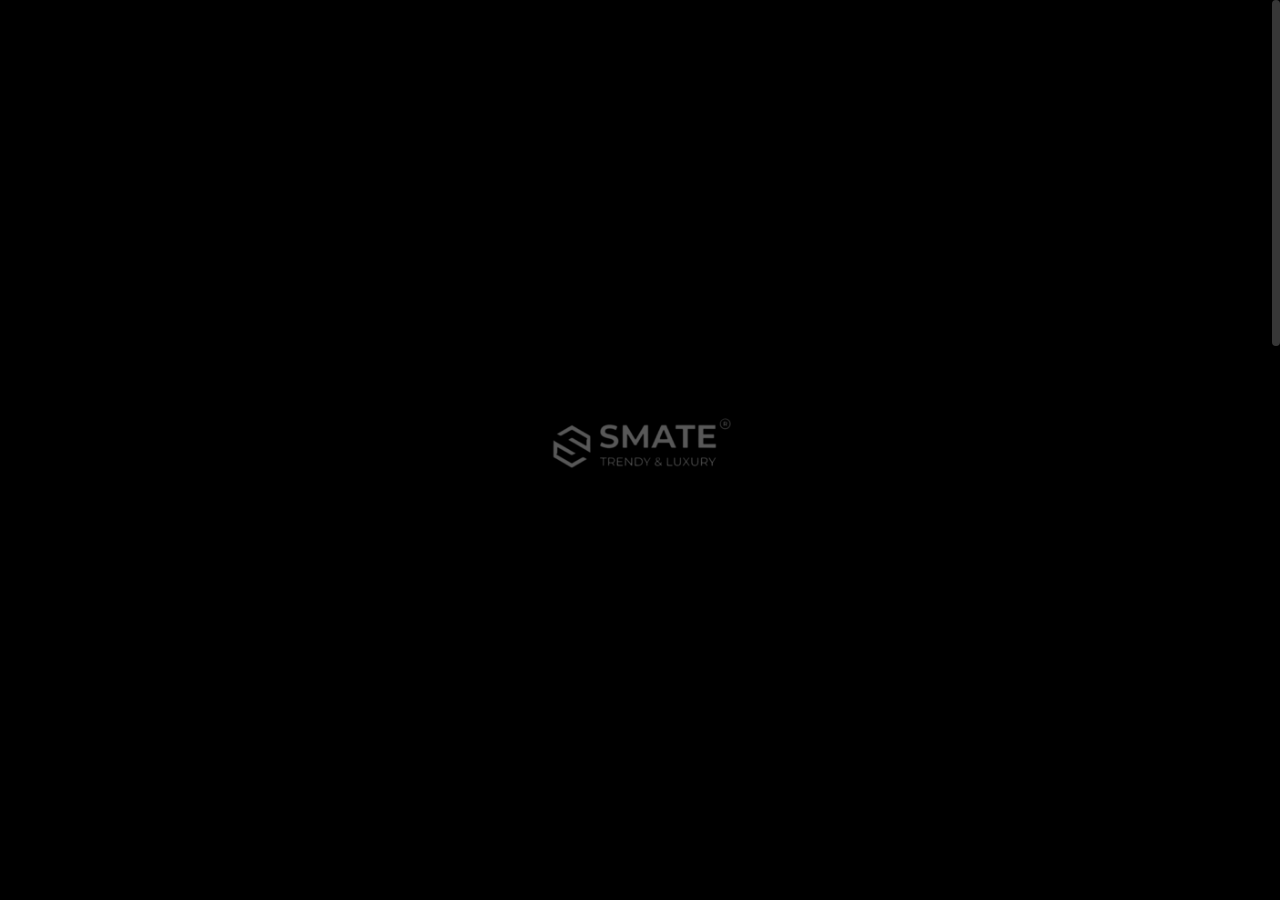
<file: contact-simple.html>
<!DOCTYPE html>

<!--
	Template:   Nui - Creative Portfolio Showcase HTML Website Template
	Author:     Themetorium
	URL:        https://themetorium.net/
-->

<html lang="en">
	<head>

		<!-- Title -->
		<title>Contact | Nui - Creative Portfolio Showcase HTML Website Template by Themetorium</title>

		<!-- Meta -->
		<meta charset="utf-8">
		<meta name="description" content="Download Nui - Creative Portfolio Showcase HTML Website Template that comes with rich features and well-commented code. Made by Themetorium.">
		<meta name="author" content="themetorium.net">

		<!-- Mobile Meta -->
		<meta name="viewport" content="width=device-width, initial-scale=1, shrink-to-fit=no">

		<!-- Favicon (http://www.favicon-generator.org/) -->
		<link rel="shortcut icon" href="favicon.ico" type="image/x-icon">
		<link rel="icon" href="favicon.ico" type="image/x-icon">

		<!-- Your Google Analytics code goes here -->

		<!-- Google fonts (https://www.google.com/fonts) -->
		<link rel="preconnect" href="https://fonts.googleapis.com">
		<link rel="preconnect" href="https://fonts.gstatic.com" crossorigin>
		<link href="https://fonts.googleapis.com/css2?family=Poppins:wght@300;400;500;600;700;800;900&display=swap" rel="stylesheet"> <!-- Body font -->
		<link href="https://fonts.googleapis.com/css2?family=Syne:wght@400;500;600;700;800&display=swap" rel="stylesheet"> <!-- Secondary/Alter font -->

		<!-- Libs and Plugins CSS -->
		<link rel="stylesheet" href="assets/vendor/normalize/normalize.min.css"> <!-- Normalize CSS (https://necolas.github.io/normalize.css/) -->
		<link rel="stylesheet" href="assets/vendor/fontawesome/css/fontawesome-all.min.css"> <!-- Font Icons CSS (https://fontawesome.com) Free version! -->
		<link rel="stylesheet" href="assets/vendor/swiper/css/swiper-bundle.min.css"> <!-- Swiper CSS (https://swiperjs.com/) -->
		<link rel="stylesheet" href="assets/vendor/lightgallery/css/lightgallery.min.css"> <!-- lightGallery CSS (http://sachinchoolur.github.io/lightGallery) -->

		<!-- Template master CSS -->
		<link rel="stylesheet" href="assets/css/helper.css">
		<link id="tt-themecss" rel="stylesheet" href="assets/css/theme.css">

	</head>

	
	<!-- ===========
	///// Body /////
	================
	* Use class "tt-boxed" to enable page boxed layout globally (affects all elements containing class "tt-wrap").
	* Use class "tt-smooth-scroll" to enable page smooth scrolling.
	* Use class "tt-transition" to enable page transitions.
	* Use class "tt-magic-cursor" to enable magic cursor.
	* Note: there may be classes that are specific to this page only!
	-->
	<body id="body" class="tt-transition tt-boxed tt-smooth-scroll tt-magic-cursor">


		<!-- *************************************
		*********** Begin body inner ************* 
		************************************** -->
		<main id="body-inner">

			<!-- Begin page transition (do not remove!!!) 
			=========================== -->
			<div id="page-transition">
				<div class="ptr-overlay"></div>
				<div class="ptr-preloader">
					<div class="ptr-prel-content">
						<!-- Hint: You may need to change the img height and opacity to match your logo type. You can do this from the "theme.css" file (find: ".ptr-prel-image"). -->
						<img src="assets/img/logo-light.png" class="ptr-prel-image tt-logo-light" alt="Logo">
					</div> <!-- /.ptr-prel-content -->
				</div> <!-- /.ptr-preloader -->
			</div>
			<!-- End page transition -->

			<!-- Begin magic cursor 
			======================== -->
			<div id="magic-cursor">
				<div id="ball"></div>
			</div>
			<!-- End magic cursor --> 


			<!-- *****************************************
			*********** Begin scroll container *********** 
			****************************************** -->
			<div id="scroll-container"> 
				
				<!-- ===================
				///// Begin header /////
				========================
				* Use class "tt-header-fixed" to set header to fixed position.
				-->
				<header id="tt-header" class="tt-header-fixed">
					<div class="tt-header-inner"> <!-- add/remove class "tt-wrap" to enable/disable element boxed layout (class "tt-boxed" is required in <body> tag!). Note: additionally you can use prepared helper class "max-width-*" to add custom width to "tt-wrap". Example: "max-width-1500" (class "tt-wrap" is still required!). More info about helper classes can be found in the file "helper.css". -->

						<div class="tt-header-col">

							<!-- Begin logo 
							================ -->
							<div class="tt-logo"> 
								<a href="index.html">
									<!-- Hint: You may need to change the img height to match your logo type. You can do this from the "theme.css" file (find: ".tt-logo img"). -->
									<img src="assets/img/logo-light.png" class="tt-logo-light magnetic-item" alt="Logo"> <!-- logo light -->
									<img src="assets/img/logo-dark.png" class="tt-logo-dark magnetic-item" alt="Logo"> <!-- logo dark -->
								</a>
							</div>
							<!-- End logo -->

						</div> <!-- /.tt-header-col -->

						<div class="tt-header-col">

							<!-- Begin overlay menu toggle button -->
							<div id="tt-ol-menu-toggle-btn-wrap">
								<div class="tt-ol-menu-toggle-btn-text-wrap hide-cursor">
									<div class="tt-ol-menu-toggle-btn-text">
										<span class="text-menu" data-hover="Open">Menu</span>
										<span class="text-close">Close</span>
									</div> <!-- /.tt-ol-menu-toggle-btn-text -->
								</div> <!-- /.tt-ol-menu-toggle-btn-text-wrap -->
								<div class="tt-ol-menu-toggle-btn-holder">
									<a href="#" class="tt-ol-menu-toggle-btn magnetic-item"><span></span></a>
								</div> <!-- /.tt-ol-menu-toggle-btn-holder -->
							</div>
							<!-- End overlay menu toggle button -->

							<!-- Begin overlay menu 
							======================== 
							* Use class "tt-ol-menu-count" to enable menu counter.
							-->
							<nav class="tt-overlay-menu tt-ol-menu-count">
								<div class="tt-ol-menu-ghost">Explore</div>
								<div class="tt-ol-menu-holder">
									<div class="tt-ol-menu-inner tt-wrap">
										<div class="tt-ol-menu-content">

											<!-- Begin menu list -->
											<ul class="tt-ol-menu-list">

												<li><a href="index.html">Home</a></li>

												<!-- Begin submenu (submenu master)
												==================================== -->
												<li class="tt-ol-submenu-wrap">
													<div class="tt-ol-submenu-trigger">
														<a href="#">Portfolio</a>
														<div class="tt-ol-submenu-caret-wrap">
															<div class="tt-ol-submenu-caret magnetic-item"></div>
														</div> <!-- /.tt-ol-submenu-caret-wrap -->
													</div> <!-- /.tt-ol-submenu-trigger -->
													<div class="tt-ol-submenu">
														<ul class="tt-ol-submenu-list">

															<!-- Begin submenu
															=================== -->
															<li class="tt-ol-submenu-wrap">
																<div class="tt-ol-submenu-trigger">
																	<a href="#" class="tt-ol-submenu-link">Portfolio List</a>
																	<div class="tt-ol-submenu-caret-wrap">
																		<div class="tt-ol-submenu-caret magnetic-item"></div>
																	</div> <!-- /.tt-ol-submenu-caret-wrap -->
																</div> <!-- /.tt-ol-submenu-trigger -->
																<div class="tt-ol-submenu">
																	<ul class="tt-ol-submenu-list">

																		<li><a href="portfolio-list.html">Portfolio List</a></li>
																		<li><a href="portfolio-list-alter.html">Portfolio List Alter</a></li>
																		<li><a href="portfolio-list-thumb.html">Portfolio List Thumbnail</a></li>
																		
																	</ul> <!-- /.tt-ol-submenu-list -->
																</div> <!-- /.tt-ol-submenu -->
															</li>
															<!-- End submenu -->

															<!-- Begin submenu
															=================== -->
															<li class="tt-ol-submenu-wrap">
																<div class="tt-ol-submenu-trigger">
																	<a href="#" class="tt-ol-submenu-link">Portfolio Grid</a>
																	<div class="tt-ol-submenu-caret-wrap">
																		<div class="tt-ol-submenu-caret magnetic-item"></div>
																	</div> <!-- /.tt-ol-submenu-caret-wrap -->
																</div> <!-- /.tt-ol-submenu-trigger -->
																<div class="tt-ol-submenu">
																	<ul class="tt-ol-submenu-list">

																		<li><a href="portfolio-grid-creative.html">Grid Creative</a></li>
																		<li><a href="portfolio-grid-modern.html">Grid Modern</a></li>
																		<li><a href="portfolio-grid-portrait-mode.html">Grid Portrait Mode</a></li>
																		<li><a href="portfolio-grid-classic.html">Grid Classic</a></li>
																		
																	</ul> <!-- /.tt-ol-submenu-list -->
																</div> <!-- /.tt-ol-submenu -->
															</li>
															<!-- End submenu -->

															<!-- Begin submenu
															=================== -->
															<li class="tt-ol-submenu-wrap">
																<div class="tt-ol-submenu-trigger">
																	<a href="#" class="tt-ol-submenu-link">Portfolio Interactive</a>
																	<div class="tt-ol-submenu-caret-wrap">
																		<div class="tt-ol-submenu-caret magnetic-item"></div>
																	</div> <!-- /.tt-ol-submenu-caret-wrap -->
																</div> <!-- /.tt-ol-submenu-trigger -->
																<div class="tt-ol-submenu">
																	<ul class="tt-ol-submenu-list">

																		<li><a href="portfolio-interactive.html">Interactive Classic</a></li>
																		<li><a href="portfolio-interactive-center.html">Interactive Senter</a></li>
																		<li><a href="portfolio-interactive-inline.html">Interactive Inline</a></li>
																		
																	</ul> <!-- /.tt-ol-submenu-list -->
																</div> <!-- /.tt-ol-submenu -->
															</li>
															<!-- End submenu -->

															<!-- Begin submenu
															=================== -->
															<li class="tt-ol-submenu-wrap">
																<div class="tt-ol-submenu-trigger">
																	<a href="#" class="tt-ol-submenu-link">Portfolio Split</a>
																	<div class="tt-ol-submenu-caret-wrap">
																		<div class="tt-ol-submenu-caret magnetic-item"></div>
																	</div> <!-- /.tt-ol-submenu-caret-wrap -->
																</div> <!-- /.tt-ol-submenu-trigger -->
																<div class="tt-ol-submenu">
																	<ul class="tt-ol-submenu-list">

																		<li><a href="portfolio-split.html">Portfolio Split</a></li>
																		<li><a href="portfolio-split-reverse.html">Portfolio Split Reverse</a></li>
																		
																	</ul> <!-- /.tt-ol-submenu-list -->
																</div> <!-- /.tt-ol-submenu -->
															</li>
															<!-- End submenu -->

															<!-- Begin submenu
															=================== -->
															<li class="tt-ol-submenu-wrap">
																<div class="tt-ol-submenu-trigger">
																	<a href="#" class="tt-ol-submenu-link">Slider &amp; Carousel</a>
																	<div class="tt-ol-submenu-caret-wrap">
																		<div class="tt-ol-submenu-caret magnetic-item"></div>
																	</div> <!-- /.tt-ol-submenu-caret-wrap -->
																</div> <!-- /.tt-ol-submenu-trigger -->
																<div class="tt-ol-submenu">
																	<ul class="tt-ol-submenu-list">

																		<li><a href="portfolio-fullscreen-slider.html">Fullscreen Slider</a></li>
																		<li><a href="portfolio-fullscreen-carousel.html">Fullscreen Carousel</a></li>
																		<li><a href="portfolio-hover-carousel.html">Fullscreen Hover Carousel</a></li>
																		
																	</ul> <!-- /.tt-ol-submenu-list -->
																</div> <!-- /.tt-ol-submenu -->
															</li>
															<!-- End submenu -->

															<li><a href="portfolio-one-column.html">One Column</a></li>
															<li><a href="elements-classic-menu.html">Classic Menu</a></li>
															<li><a href="elements-classic-filter.html">Classic Filter</a></li>

														</ul> <!-- /.tt-ol-submenu-list -->
													</div> <!-- /.tt-ol-submenu -->
												</li>
												<!-- End submenu (sub-master) -->

												<!-- Begin submenu (submenu master)
												==================================== -->
												<li class="tt-ol-submenu-wrap">
													<div class="tt-ol-submenu-trigger">
														<a href="#">About</a>
														<div class="tt-ol-submenu-caret-wrap">
															<div class="tt-ol-submenu-caret magnetic-item"></div>
														</div> <!-- /.tt-ol-submenu-caret-wrap -->
													</div> <!-- /.tt-ol-submenu-trigger -->
													<div class="tt-ol-submenu">
														<ul class="tt-ol-submenu-list">

															<li><a href="about-us.html">About Us</a></li>
															<li><a href="about-me.html">About Me</a></li>

														</ul> <!-- /.tt-ol-submenu-list -->
													</div> <!-- /.tt-ol-submenu -->
												</li>
												<!-- End submenu (sub-master) -->

												<!-- Begin submenu (submenu master)
												==================================== -->
												<li class="tt-ol-submenu-wrap">
													<div class="tt-ol-submenu-trigger">
														<a href="#">Blog</a>
														<div class="tt-ol-submenu-caret-wrap">
															<div class="tt-ol-submenu-caret magnetic-item"></div>
														</div> <!-- /.tt-ol-submenu-caret-wrap -->
													</div> <!-- /.tt-ol-submenu-trigger -->
													<div class="tt-ol-submenu">
														<ul class="tt-ol-submenu-list">

															<!-- Begin submenu
															=================== -->
															<li class="tt-ol-submenu-wrap">
																<div class="tt-ol-submenu-trigger">
																	<a href="#" class="tt-ol-submenu-link">Blog List</a>
																	<div class="tt-ol-submenu-caret-wrap">
																		<div class="tt-ol-submenu-caret magnetic-item"></div>
																	</div> <!-- /.tt-ol-submenu-caret-wrap -->
																</div> <!-- /.tt-ol-submenu-trigger -->
																<div class="tt-ol-submenu">
																	<ul class="tt-ol-submenu-list">

																		<li><a href="blog-classic.html">Blog Classic</a></li>
																		<li><a href="blog-classic-sidebar.html">Classic Sidebar</a></li>
																		<li><a href="blog-compact.html">Compact List</a></li>
																		<li><a href="blog-archive.html">Blog Archive</a></li>
																		
																	</ul> <!-- /.tt-ol-submenu-list -->
																</div> <!-- /.tt-ol-submenu -->
															</li>
															<!-- End submenu -->

															<!-- Begin submenu
															=================== -->
															<li class="tt-ol-submenu-wrap">
																<div class="tt-ol-submenu-trigger">
																	<a href="#" class="tt-ol-submenu-link">Blog Post</a>
																	<div class="tt-ol-submenu-caret-wrap">
																		<div class="tt-ol-submenu-caret magnetic-item"></div>
																	</div> <!-- /.tt-ol-submenu-caret-wrap -->
																</div> <!-- /.tt-ol-submenu-trigger -->
																<div class="tt-ol-submenu">
																	<ul class="tt-ol-submenu-list">

																		<li><a href="blog-post.html">Single Post</a></li>
																		<li><a href="blog-post-classic-sidebar.html">Classic Sidebar</a></li>
																		<li><a href="blog-post-no-featured-image.html">No Featured Image</a></li>
																		
																	</ul> <!-- /.tt-ol-submenu-list -->
																</div> <!-- /.tt-ol-submenu -->
															</li>
															<!-- End submenu -->

														</ul> <!-- /.tt-ol-submenu-list -->
													</div> <!-- /.tt-ol-submenu -->
												</li>
												<!-- End submenu (sub-master) -->

												<!-- Begin submenu (submenu master)
												==================================== -->
												<li class="tt-ol-submenu-wrap active">
													<div class="tt-ol-submenu-trigger">
														<a href="#">Contact</a>
														<div class="tt-ol-submenu-caret-wrap">
															<div class="tt-ol-submenu-caret magnetic-item"></div>
														</div> <!-- /.tt-ol-submenu-caret-wrap -->
													</div> <!-- /.tt-ol-submenu-trigger -->
													<div class="tt-ol-submenu">
														<ul class="tt-ol-submenu-list">

															<li><a href="contact.html">Contact Form</a></li>
															<li class="active"><a href="contact-simple.html">Contact Simple</a></li>

														</ul> <!-- /.tt-ol-submenu-list -->
													</div> <!-- /.tt-ol-submenu -->
												</li>
												<!-- End submenu (sub-master) -->

											</ul>
											<!-- End menu list -->

											<!-- Begin overlay menu social links 
											===================================== -->
											<ul class="tt-ol-menu-social">
												<li><h6 class="tt-ol-menu-social-heading">Social Links:</h6></li>
												<li><a href="https://www.facebook.com/themetorium" target="_blank" rel="noopener">Facebook</a></li>
												<li><a href="https://www.instagram.com/smateslidingdoors/?hl=en" target="_blank" rel="noopener">instagram</a></li>
												<li><a href="https://www.youtube.com/@smate4917" target="_blank" rel="noopener">Youtube</a></li>
												<li><a href="https://in.linkedin.com/company/smatepvtltd?original_referer=https%3A%2F%2Fwww.google.com%2F" target="_blank" rel="noopener">Linkedin</a></li>
											</ul>
											<!-- End overlay menu social links -->

										</div> <!-- /.tt-ol-menu-content -->
									</div> <!-- /.tt-ol-menu-inner -->
								</div> <!-- /.tt-ol-menu-holder -->
							</nav> 
							<!-- End overlay menu -->

						</div> <!-- /.header-col -->
					</div> <!-- /.header-inner -->
				</header>
				<!-- End header -->

				
				<!-- *************************************
				*********** Begin content wrap *********** 
				************************************** -->
				<div id="content-wrap">

					
					<!-- ========================
					///// Begin page header /////
					============================= 
					* Use class "ph-full" to enable fullscreen size (no effect on smaller screens!).
					* Use class "ph-cap-sm", "ph-cap-lg", "ph-cap-xlg" or "ph-cap-xxlg" to set caption size (no class = default size).
					* Use class "ph-center" to enable content center position.
					* Use class "ph-image-cropped" to crop image (if image is used). It uses fixed image dimensions (no effect with class "ph-bg-image"!).
					* Use class "ph-bg-image" to enable page header background image. Note: "ph-caption-title-ghost" will be disabled if you enable this option!
					* Use class "ph-bg-image-is-light" if needed, it makes the elements dark and more visible if you use a very light background image (effect only with class "ph-bg-image").
					* Use class "ph-image-cover-*" to set image overlay opacity. For example "ph-image-cover-2" or "ph-image-cover-2-5" (up to "ph-image-cover-9-5").
					* Use class "ph-content-parallax" to enable content parallax.
					* Use class "ph-stroke" to enable caption title stroke style.
					* Use class "ph-ghost-scroll" to enable the scroll effect to caption title ghost (no effect with class "ph-center"!).
					-->
					<div id="page-header" class="ph-full ph-cap-xxlg ph-ghost-scroll ph-image-cropped ph-image-cover-2 ph-content-parallax">
						<div class="page-header-inner tt-wrap">

							<!-- Begin page header image 
							============================= -->
							<!-- <div class="ph-image">
								<div class="ph-image-inner">
									<img src="assets/img/page-header/ph-3.jpg" alt="Image">
								</div>
							</div> -->
							<!-- End page header image -->

							<!-- Begin page header caption
							=============================== 
							Use class "max-width-*" to set caption max width if needed. For example "max-width-1000". More info about helper classes can be found in the file "helper.css".
							-->
							<div class="ph-caption">
								<div class="ph-caption-subtitle">
									<div class="ph-appear">Let's Talk</div>
								</div>
								<h1 class="ph-caption-title">
									<div class="ph-appear">Work<br> With Us</div>
								</h1>
								<div class="ph-caption-title-ghost">
									<div class="ph-appear">Contact</div>
								</div>
							</div>
							<!-- End page header caption -->

						</div> <!-- /.page-header-inner -->

						<!-- Begin scroll down (you can change "data-offset" to set scroll top offset) 
						======================= -->
						<div class="tt-scroll-down">
							<a href="#page-content" class="tt-sd-inner ph-appear" data-offset="0">
								<div class="tt-sd-arrow">
									<div class="tt-sd-arrow-inner"></div>
								</div>
								<div class="tt-sd-text">Scroll</div>
							</a>
						</div>
						<!-- End scroll down -->
						
					</div>
					<!-- End page header -->


					<!-- *************************************
					*********** Begin page content *********** 
					************************************** -->
					<div id="page-content">


						<!-- =======================
						///// Begin tt-section /////
						============================ 
						* You can use padding classes if needed. For example "padding-top-xlg-150", "padding-bottom-xlg-150", "no-padding-top", "no-padding-bottom", etc. Note that each situation may be different and each section may need different classes according to your needs. More info about helper classes can be found in the file "helper.css".
						-->
						<div class="tt-section padding-top-xlg-150 padding-bottom-xlg-150 bg-white-accent-2">
							<div class="tt-section-inner tt-wrap">

								<!-- Begin tt-Heading 
								====================== 
								* Use class "tt-heading-xsm", "tt-heading-sm", "tt-heading-lg", "tt-heading-xlg" or "tt-heading-xxlg" to set caption size (no class = default size).
								* Use class "tt-heading-stroke" to enable stroke style.
								* Use class "tt-heading-center" to align tt-Heading to center.
								* Use prepared helper class "max-width-*" to add custom width if needed. Example: "max-width-800". More info about helper classes can be found in the file "helper.css".
								-->
								<div class="tt-heading tt-heading-xlg anim-fadeinup">
									<h3 class="tt-heading-subtitle">A project, an idea, a question?</h3>
									<h2 class="tt-heading-title"><a href="mailto:company@email.com" class="tt-link" data-cursor="<i class='fas fa-envelope'></i>">company@email.com <span class="hide-from-sm">↗</span></a></h2> <!-- You can use <br> to break a text line if needed -->
								</div>
								<!-- End tt-Heading -->

								<!-- Begin contact info 
								======================== -->
								<ul class="tt-contact-info anim-fadeinup">
									<li class="text-xlg">
										<span class="tt-ci-icon"><i class="fas fa-map-marker-alt"></i></span>
										121 King Street, Melbourne, Australia
									</li>
									<li class="text-xlg">
										<span class="tt-ci-icon"><i class="fas fa-phone"></i></span>
										<a href="tel:+123456789000" class="tt-link">+(123) 456 789 000</a>
									</li>
									<li>
										<h6 class="no-margin-bottom margin-top-30">Follow:</h6>
										<!-- Begin social buttons -->
										<div class="social-buttons">
											<ul>
												<li><div class="magnetic-wrap"><a href="https://www.facebook.com/themetorium" class="magnetic-item not-hide-cursor" target="_blank" rel="noopener" style=""><i class="fab fa-facebook-f"></i></a></div></li>
												<li><div class="magnetic-wrap"><a href="https://twitter.com/Themetorium" class="magnetic-item not-hide-cursor" target="_blank" rel="noopener" style=""><i class="fab fa-twitter"></i></a></div></li>
												<li><div class="magnetic-wrap"><a href="https://www.youtube.com/" class="magnetic-item not-hide-cursor" target="_blank" rel="noopener" style=""><i class="fab fa-youtube"></i></a></div></li>
												<li><div class="magnetic-wrap"><a href="https://dribbble.com/Themetorium" class="magnetic-item not-hide-cursor" target="_blank" rel="noopener" style=""><i class="fab fa-dribbble"></i></a></div></li>
												<li><div class="magnetic-wrap"><a href="https://www.behance.net/Themetorium" class="magnetic-item not-hide-cursor" target="_blank" rel="noopener" style=""><i class="fab fa-behance"></i></a></div></li>
											</ul>
										</div>
										<!-- End social buttons -->
									</li>
								</ul>
								<!-- End contact info -->

							</div> <!-- /.tt-section-inner -->
						</div>
						<!-- End tt-section -->


						<!-- =======================
						///// Begin tt-section /////
						============================ 
						* You can use padding classes if needed. For example "padding-top-xlg-150", "padding-bottom-xlg-150", "no-padding-top", "no-padding-bottom", etc. Note that each situation may be different and each section may need different classes according to your needs. More info about helper classes can be found in the file "helper.css".
						-->
						<div class="tt-section padding-top-xlg-150 padding-bottom-xlg-150">
							<div class="tt-section-inner tt-wrap">

								<!-- Begin page nav 
								==================== 
								* Use class "tt-pn-center" to align page nav to center.
								* Use class "tt-pn-stroke" to enable title stroke style.
								-->
								<div class="tt-page-nav tt-pn-stroke">
									<a href="portfolio-grid-creative.html" class="tt-pn-link anim-fadeinup" data-cursor="<i class='fas fa-arrow-right'></i>">
										<div class="tt-pn-title">Portfolio</div>
										<div class="tt-pn-hover-title">Portfolio</div>
									</a> <!-- /.tt-pn-link -->
									<div class="tt-pn-subtitle anim-fadeinup">Selected Works</div>
								</div>
								<!-- End page nav -->

							</div> <!-- /.tt-section-inner -->
						</div>
						<!-- End tt-section -->


					</div>
					<!-- End page content -->
					

					<!-- ======================
					///// Begin tt-footer /////
					=========================== -->
					<footer id="tt-footer">
						<div class="tt-footer-inner">

							<!-- Begin footer column 
							========================= -->
							<div class="footer-col tt-align-center-left">
								<div class="footer-col-inner">

									<a href="#" class="tt-btn tt-btn-link scroll-to-top">
										<span class="tt-btn-icon"><i class="fas fa-arrow-up"></i></span>
										<div data-hover="Back to Top">Back to Top</div>
									</a>

								</div> <!-- /.footer-col-inner -->
							</div>
							<!-- Begin footer column -->

							<!-- Begin footer column 
							========================= -->
							<div class="footer-col tt-align-center order-m-last">
								<div class="footer-col-inner">

									<div class="tt-copyright text-gray">
										<a href="https://themetorium.net" target="_blank" rel="noopener" class="tt-btn tt-btn-link">
											<span class="tt-btn-icon"><i class="far fa-copyright"></i></span>
											<div data-hover="Themetorium.net">Themetorium.net</div>
										</a>
									</div>

								</div> <!-- /.footer-col-inner -->
							</div>
							<!-- Begin footer column -->

							<!-- Begin footer column 
							========================= -->
							<div class="footer-col tt-align-center-right">
								<div class="footer-col-inner">

									<div class="footer-social">
										<div class="footer-social-text"><span>Follow</span><i class="fas fa-share-alt"></i></div>
										<div class="social-buttons">
											<ul>
												<li><a href="https://www.facebook.com/themetorium" class="magnetic-item" target="_blank" rel="noopener"><i class="fab fa-facebook-f"></i></a></li>
												<li><a href="https://www.instagram.com/smateslidingdoors/?hl=en" class="magnetic-item" target="_blank" rel="noopener"><i class="fab fa-instagram"></i></a></li>
												<li><a href="https://www.youtube.com/@smate4917" class="magnetic-item" target="_blank" rel="noopener"><i class="fab fa-youtube"></i></a></li>
												<li><a href="https://in.linkedin.com/company/smatepvtltd?original_referer=https%3A%2F%2Fwww.google.com%2F" class="magnetic-item" target="_blank" rel="noopener"><i class="fab fa-linkedin"></i></a></li>
											</ul>
										</div> <!-- /.social-buttons -->
									</div> <!-- /.footer-social -->

								</div> <!-- /.footer-col-inner -->
							</div>
							<!-- Begin footer column -->

						</div> <!-- /.tt-section-inner -->
					</footer>
					<!-- End tt-footer -->


				</div>
				<!-- End content wrap -->

			</div>
			<!-- End scroll container -->


		</main>
		<!-- End body inner -->


        

		<!-- ====================
		///// Scripts below /////
		===================== -->

		<!-- Core JS -->
		<script src="assets/vendor/jquery/jquery.min.js"></script> <!-- jquery JS (https://jquery.com) -->

		<!-- Libs and Plugins JS -->
		<script src="assets/vendor/gsap/gsap.min.js"></script> <!-- GSAP JS (https://greensock.com/gsap/) -->
		<script src="assets/vendor/gsap/ScrollToPlugin.min.js"></script> <!-- GSAP ScrollToPlugin JS (https://greensock.com/scrolltoplugin/) -->
		<script src="assets/vendor/gsap/ScrollTrigger.min.js"></script> <!-- GSAP ScrollTrigger JS (https://greensock.com/scrolltrigger/) -->

		<script src="assets/vendor/smooth-scrollbar.js"></script> <!-- Smooth Scrollbar JS (https://github.com/idiotWu/smooth-scrollbar/) -->
		<script src="assets/vendor/swiper/js/swiper-bundle.min.js"></script> <!-- Swiper JS (https://swiperjs.com/) -->
		<script src="assets/vendor/isotope/imagesloaded.pkgd.min.js"></script> <!-- imagesloaded JS (more info: https://imagesloaded.desandro.com/) -->
		<script src="assets/vendor/isotope/isotope.pkgd.min.js"></script> <!-- Isotope JS (http://isotope.metafizzy.co) -->
		<script src="assets/vendor/isotope/packery-mode.pkgd.min.js"></script> <!-- Isotope Packery Mode JS (https://isotope.metafizzy.co/layout-modes/packery.html) -->
		<script src="assets/vendor/lightgallery/js/lightgallery-all.min.js"></script> <!-- lightGallery Plugins JS (http://sachinchoolur.github.io/lightGallery) -->
		<script src="assets/vendor/jquery.mousewheel.min.js"></script> <!-- A jQuery plugin that adds cross browser mouse wheel support (https://github.com/jquery/jquery-mousewheel) -->

		<!-- Template master JS -->
		<script src="assets/js/theme.js"></script>



	</body>

</html>
</file>
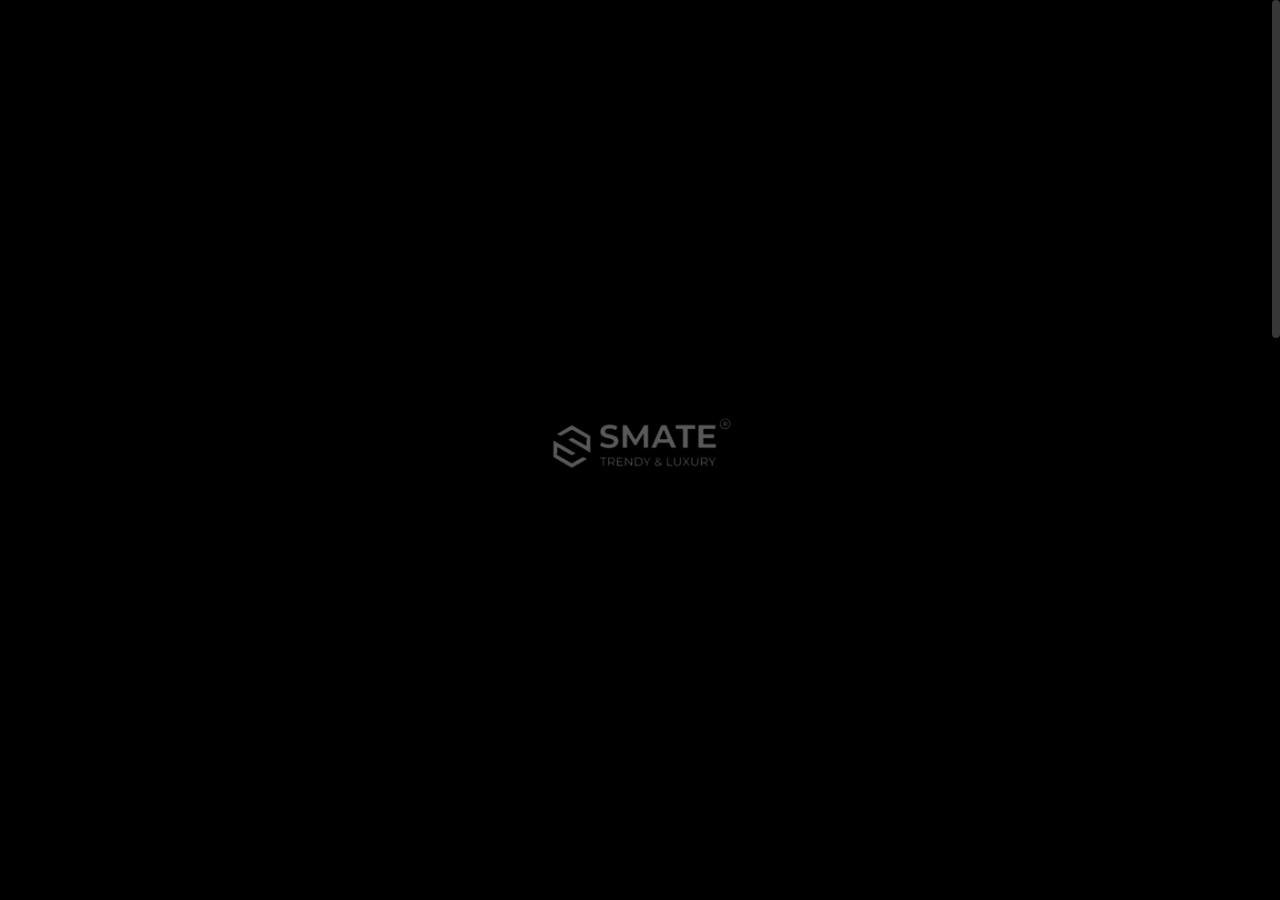
<file: contact.html>
<!DOCTYPE html>
<html lang="en">
	<head>

		<!-- Title -->
		<title>Contact | Nui - Creative Portfolio Showcase HTML Website Template by Themetorium</title>

		<!-- Meta -->
		<meta charset="utf-8">
		<meta name="description" content="Download Nui - Creative Portfolio Showcase HTML Website Template that comes with rich features and well-commented code. Made by Themetorium.">
		<meta name="author" content="themetorium.net">

		<!-- Mobile Meta -->
		<meta name="viewport" content="width=device-width, initial-scale=1, shrink-to-fit=no">

		<!-- Favicon (http://www.favicon-generator.org/) -->

		<link rel="apple-touch-icon" sizes="180x180" href="ASSETS/img/favicons/apple-touch-icon.png">
		<link rel="icon" type="image/png" sizes="32x32" href="ASSETS/img/favicons/favicon-32x32.png">
		<link rel="icon" type="image/png" sizes="16x16" href="ASSETS/img/favicons/favicon-16x16.png">
		<link rel="manifest" href="ASSETS/img/favicons/site.webmanifest">
		<link rel="mask-icon" href="ASSETS/img/favicons/safari-pinned-tab.svg" color="#000000">
		<meta name="msapplication-TileColor" content="#da532c">
		<meta name="theme-color" content="#000000">
		<!-- Your Google Analytics code goes here -->

		<!-- Google fonts (https://www.google.com/fonts) -->
		<link rel="preconnect" href="https://fonts.googleapis.com">
		<link rel="preconnect" href="https://fonts.gstatic.com" crossorigin>
		<link href="https://fonts.googleapis.com/css2?family=Poppins:wght@300;400;500;600;700;800;900&display=swap" rel="stylesheet"> <!-- Body font -->
		<link href="https://fonts.googleapis.com/css2?family=Syne:wght@400;500;600;700;800&display=swap" rel="stylesheet"> <!-- Secondary/Alter font -->

		<!-- Libs and Plugins CSS -->
		<link rel="stylesheet" href="assets/vendor/normalize/normalize.min.css"> <!-- Normalize CSS (https://necolas.github.io/normalize.css/) -->
		<link rel="stylesheet" href="assets/vendor/fontawesome/css/fontawesome-all.min.css"> <!-- Font Icons CSS (https://fontawesome.com) Free version! -->
		<link rel="stylesheet" href="assets/vendor/swiper/css/swiper-bundle.min.css"> <!-- Swiper CSS (https://swiperjs.com/) -->
		<link rel="stylesheet" href="assets/vendor/lightgallery/css/lightgallery.min.css"> <!-- lightGallery CSS (http://sachinchoolur.github.io/lightGallery) -->

		<!-- Template master CSS -->
		<link rel="stylesheet" href="assets/css/helper.css">
		<link id="tt-themecss" rel="stylesheet" href="assets/css/theme.css">
		<style>
			#map {
  width: 100%;
  height: 100%;
}

.scroll {
  height: 100%;
}
		</style>
	</head>

	
	<!-- ===========
	///// Body /////
	================
	* Use class "tt-boxed" to enable page boxed layout globally (affects all elements containing class "tt-wrap").
	* Use class "tt-smooth-scroll" to enable page smooth scrolling.
	* Use class "tt-transition" to enable page transitions.
	* Use class "tt-magic-cursor" to enable magic cursor.
	* Note: there may be classes that are specific to this page only!
	-->
	<body id="body" class="tt-transition tt-boxed tt-smooth-scroll tt-magic-cursor">


		<!-- *************************************
		*********** Begin body inner ************* 
		************************************** -->
		<main id="body-inner">

			<!-- Begin page transition (do not remove!!!) 
			=========================== -->
			<div id="page-transition">
				<div class="ptr-overlay"></div>
				<div class="ptr-preloader">
					<div class="ptr-prel-content">
						<!-- Hint: You may need to change the img height and opacity to match your logo type. You can do this from the "theme.css" file (find: ".ptr-prel-image"). -->
						<img src="assets/img/logo-light.png" class="ptr-prel-image tt-logo-light" alt="Logo">
					</div> <!-- /.ptr-prel-content -->
				</div> <!-- /.ptr-preloader -->
			</div>
			<!-- End page transition -->

			<!-- Begin magic cursor 
			======================== -->
			<div id="magic-cursor">
				<div id="ball"></div>
			</div>
			<!-- End magic cursor --> 


			<!-- *****************************************
			*********** Begin scroll container *********** 
			****************************************** -->
			<div id="scroll-container"> 
				
				<!-- ===================
				///// Begin header /////
				========================
				* Use class "tt-header-fixed" to set header to fixed position.
				-->
				<header id="tt-header" class="tt-header-fixed">
					<div class="tt-header-inner"> <!-- add/remove class "tt-wrap" to enable/disable element boxed layout (class "tt-boxed" is required in <body> tag!). Note: additionally you can use prepared helper class "max-width-*" to add custom width to "tt-wrap". Example: "max-width-1500" (class "tt-wrap" is still required!). More info about helper classes can be found in the file "helper.css". -->

						<div class="tt-header-col">

							<!-- Begin logo 
							================ -->
							<div class="tt-logo"> 
								<a href="index.html">
									<!-- Hint: You may need to change the img height to match your logo type. You can do this from the "theme.css" file (find: ".tt-logo img"). -->
									<img src="assets/img/logo-light.png" class="tt-logo-light magnetic-item" alt="Logo"> <!-- logo light -->
									<img src="assets/img/logo-dark.png" class="tt-logo-dark magnetic-item" alt="Logo"> <!-- logo dark -->
								</a>
							</div>
							<!-- End logo -->

						</div> <!-- /.tt-header-col -->

						<div class="tt-header-col">

							<!-- Begin overlay menu toggle button -->
							<div id="tt-ol-menu-toggle-btn-wrap">
								<div class="tt-ol-menu-toggle-btn-text-wrap hide-cursor">
									<div class="tt-ol-menu-toggle-btn-text">
										<span class="text-menu" data-hover="Open">Menu</span>
										<span class="text-close">Close</span>
									</div> <!-- /.tt-ol-menu-toggle-btn-text -->
								</div> <!-- /.tt-ol-menu-toggle-btn-text-wrap -->
								<div class="tt-ol-menu-toggle-btn-holder">
									<a href="#" class="tt-ol-menu-toggle-btn magnetic-item"><span></span></a>
								</div> <!-- /.tt-ol-menu-toggle-btn-holder -->
							</div>
							<!-- End overlay menu toggle button -->

							<!-- Begin overlay menu 
							======================== 
							* Use class "tt-ol-menu-count" to enable menu counter.
							-->
							<nav class="tt-overlay-menu tt-ol-menu-count">
								<div class="tt-ol-menu-ghost">Explore</div>
								<div class="tt-ol-menu-holder">
									<div class="tt-ol-menu-inner tt-wrap">
										<div class="tt-ol-menu-content">

											<!-- Begin menu list -->
											<ul class="tt-ol-menu-list">

												<li><a href="index.html">Home</a></li>

												<!-- Begin submenu (submenu master)
												==================================== -->
												<li><a href="about-us.html">About</a></li>
												<li class="tt-ol-submenu-wrap">
													<a href="portfolio-filter-classic.html">Portfolio</a></li>
													
												<!-- End submenu (sub-master) -->

												<!-- Begin submenu (submenu master)
												==================================== -->
												<!-- End submenu (sub-master) -->

												<!-- Begin submenu (submenu master)
												==================================== -->
												<li><a href="blog-archive.html">Blog Archive</a></li>
												<!-- <li class="tt-ol-submenu-wrap">
													<div class="tt-ol-submenu-trigger">
														<a href="#">Blog</a>
														<div class="tt-ol-submenu-caret-wrap">
															<div class="tt-ol-submenu-caret magnetic-item"></div>
														</div> 
													</div> 
													<div class="tt-ol-submenu">
														<ul class="tt-ol-submenu-list">

															
															<li class="tt-ol-submenu-wrap">
																<div class="tt-ol-submenu-trigger">
																	<a href="#" class="tt-ol-submenu-link">Blog List</a>
																	<div class="tt-ol-submenu-caret-wrap">
																		<div class="tt-ol-submenu-caret magnetic-item"></div>
																	</div> 
																</div> 
																<div class="tt-ol-submenu">
																	<ul class="tt-ol-submenu-list">

																		<li><a href="blog-classic.html">Blog Classic</a></li>
																		<li><a href="blog-classic-sidebar.html">Classic Sidebar</a></li>
																		<li><a href="blog-compact.html">Compact List</a></li>
																		
																	</ul>
																</div> 
															</li>
															
															<li class="tt-ol-submenu-wrap">
																<div class="tt-ol-submenu-trigger">
																	<a href="#" class="tt-ol-submenu-link">Blog Post</a>
																	<div class="tt-ol-submenu-caret-wrap">
																		<div class="tt-ol-submenu-caret magnetic-item"></div>
																	</div> 
																</div> 
																<div class="tt-ol-submenu">
																	<ul class="tt-ol-submenu-list">

																		<li><a href="blog-post.html">Single Post</a></li>
																		<li><a href="blog-post-classic-sidebar.html">Classic Sidebar</a></li>
																		<li><a href="blog-post-no-featured-image.html">No Featured Image</a></li>
																		
																	</ul> 
																</div> 
															</li>
															
														</ul> 
													</div> 
												</li> -->
												<!-- End submenu (sub-master) -->

												<!-- Begin submenu (submenu master)
												==================================== -->
												<li class="active"><a href="contact.html">Contact</a></li>
												<!-- <li class="tt-ol-submenu-wrap active">
													<div class="tt-ol-submenu-trigger">
														<a href="#">Contact</a>
														<div class="tt-ol-submenu-caret-wrap">
															<div class="tt-ol-submenu-caret magnetic-item"></div>
														</div> 
													</div> 
													<div class="tt-ol-submenu">
														<ul class="tt-ol-submenu-list">

															<li><a href="contact-simple.html">Contact Simple</a></li>

														</ul> 													
													</div> 
												</li> -->
												<!-- End submenu (sub-master) -->

											</ul>
											<!-- End menu list -->

											<!-- Begin overlay menu social links 
											===================================== -->
											<ul class="tt-ol-menu-social">
												<li><h6 class="tt-ol-menu-social-heading">Social Links:</h6></li>
												<li><a href="https://www.facebook.com/themetorium" target="_blank" rel="noopener">Facebook</a></li>
												<li><a href="https://www.instagram.com/smateslidingdoors/?hl=en" target="_blank" rel="noopener">instagram</a></li>
												<li><a href="https://www.youtube.com/@smate4917" target="_blank" rel="noopener">Youtube</a></li>
												<li><a href="https://in.linkedin.com/company/smatepvtltd?original_referer=https%3A%2F%2Fwww.google.com%2F" target="_blank" rel="noopener">Linkedin</a></li>
											</ul>
											<!-- End overlay menu social links -->

										</div> <!-- /.tt-ol-menu-content -->
									</div> <!-- /.tt-ol-menu-inner -->
								</div> <!-- /.tt-ol-menu-holder -->
							</nav> 
							<!-- End overlay menu -->

						</div> <!-- /.header-col -->
					</div> <!-- /.header-inner -->
				</header>
				<!-- End header -->

				
				<!-- *************************************
				*********** Begin content wrap *********** 
				************************************** -->
				<div id="content-wrap">

					
					<!-- ========================
					///// Begin page header /////
					============================= 
					* Use class "ph-full" to enable fullscreen size (no effect on smaller screens!).
					* Use class "ph-cap-sm", "ph-cap-lg", "ph-cap-xlg" or "ph-cap-xxlg" to set caption size (no class = default size).
					* Use class "ph-center" to enable content center position.
					* Use class "ph-image-cropped" to crop image (if image is used). It uses fixed image dimensions (no effect with class "ph-bg-image"!).
					* Use class "ph-bg-image" to enable page header background image. Note: "ph-caption-title-ghost" will be disabled if you enable this option!
					* Use class "ph-bg-image-is-light" if needed, it makes the elements dark and more visible if you use a very light background image (effect only with class "ph-bg-image").
					* Use class "ph-image-cover-*" to set image overlay opacity. For example "ph-image-cover-2" or "ph-image-cover-2-5" (up to "ph-image-cover-9-5").
					* Use class "ph-content-parallax" to enable content parallax.
					* Use class "ph-stroke" to enable caption title stroke style.
					* Use class "ph-ghost-scroll" to enable the scroll effect to caption title ghost (no effect with class "ph-center"!).
					-->
					<div id="page-header" class="ph-cap-lg ph-ghost-scroll ph-image-cropped ph-image-cover-2 ph-content-parallax">
						<div class="page-header-inner tt-wrap">

							<!-- Begin page header image 
							============================= -->
							<!-- <div class="ph-image">
								<div class="ph-image-inner">
									<img src="assets/img/page-header/ph-3.jpg" alt="Image">
								</div>
							</div> -->
							<!-- End page header image -->

							<!-- Begin page header caption
							=============================== 
							Use class "max-width-*" to set caption max width if needed. For example "max-width-1000". More info about helper classes can be found in the file "helper.css".
							-->
							<div class="ph-caption">
								<div class="ph-caption-subtitle">
									<div class="ph-appear">Let's Talk</div>
								</div>
								<h1 class="ph-caption-title">
									<div class="ph-appear">Contact</div>
								</h1>
								<div class="ph-caption-title-ghost">
									<div class="ph-appear">Contact</div>
								</div>
							</div>
							<!-- End page header caption -->

						</div> <!-- /.page-header-inner -->

						<!-- Begin scroll down (you can change "data-offset" to set scroll top offset) 
						======================= -->
						<div class="tt-scroll-down">
							<a href="#page-content" class="tt-sd-inner ph-appear" data-offset="0">
								<div class="tt-sd-arrow">
									<div class="tt-sd-arrow-inner"></div>
								</div>
								<div class="tt-sd-text">Scroll</div>
							</a>
						</div>
						<!-- End scroll down -->
						
					</div>
					<!-- End page header -->


					<!-- *************************************
					*********** Begin page content *********** 
					************************************** -->
					<div id="page-content">


						<!-- =======================
						///// Begin tt-section /////
						============================ 
						* You can use padding classes if needed. For example "padding-top-xlg-150", "padding-bottom-xlg-150", "no-padding-top", "no-padding-bottom", etc. Note that each situation may be different and each section may need different classes according to your needs. More info about helper classes can be found in the file "helper.css".
						-->
						<div class="tt-section">
							<div class="tt-section-inner tt-wrap">

								<div class="tt-row tt-lg-row-reverse">
									<div class="tt-col-lg-4">

										<!-- Begin tt-Heading 
										====================== 
										* Use class "tt-heading-xsm", "tt-heading-sm", "tt-heading-lg", "tt-heading-xlg" or "tt-heading-xxlg" to set caption size (no class = default size).
										* Use class "tt-heading-stroke" to enable stroke style.
										* Use class "tt-heading-center" to align tt-Heading to center.
										* Use prepared helper class "max-width-*" to add custom width if needed. Example: "max-width-800". More info about helper classes can be found in the file "helper.css".
										-->
										<div class="tt-heading margin-bottom-8-p anim-fadeinup">
											<!-- <h3 class="tt-heading-subtitle text-gray">Subtitle</h3> -->
											<h2 class="tt-heading-title">Get in Touch</h2> <!-- You can use <br> to break a text line if needed -->
										</div>
										<!-- End tt-Heading -->

										<div class="text-gray anim-fadeinup">
											<p>Have questions or need more information? We're here to help! Get in touch with us today.</p>
										</div>

										<!-- Begin contact info 
										======================== -->
										<ul class="tt-contact-info padding-bottom-40 anim-fadeinup">
											<li>
												<span class="tt-ci-icon"><i class="fas fa-map-marker-alt"></i></span>
												3rd Floor, sree khunj, Road No. 5,
												 Ayyappa Society, Chanda Naik Nagar, 
												 Madhapur, Hyderabad-500081
											</li>
											<br>
											<li>
												<span class="tt-ci-icon"><i class="fas fa-phone"></i></span>
												<a href="tel:+919100966123" class="tt-link">+91 9100 966 123</a>
											</li>
											<br>
											<li>
												<span class="tt-ci-icon"><i class="fas fa-envelope"></i></span>
												<a href="mailto:info@smate.in" class="tt-link">info@smate.in</a>
											</li>
											<li>
												<h6 class="no-margin-bottom margin-top-40">Follow:</h6>
												<!-- Begin social buttons -->
												<div class="social-buttons">
													<ul>
														<li><div class="magnetic-wrap"><a href="https://www.facebook.com/themetorium" class="magnetic-item not-hide-cursor" target="_blank" rel="noopener"><i class="fab fa-facebook-f"></i></a></div></li>
														<li><div class="magnetic-wrap"><a href="https://www.instagram.com/smateslidingdoors/?hl=en" class="magnetic-item not-hide-cursor" target="_blank" rel="noopener"><i class="fab fa-instagram"></i></a></div></li>
														<li><div class="magnetic-wrap"><a href="https://www.youtube.com/@smate4917" class="magnetic-item not-hide-cursor" target="_blank" rel="noopener"><i class="fab fa-youtube"></i></a></div></li>
														<li><div class="magnetic-wrap"><a href="https://in.linkedin.com/company/smatepvtltd?original_referer=https%3A%2F%2Fwww.google.com%2F" class="magnetic-item not-hide-cursor" target="_blank" rel="noopener" ><i class="fab fa-linkedin"></i></a></div></li>
													</ul>
												</div>
												<!-- End social buttons -->
											</li>
										</ul>
										<!-- End contact info -->

									</div> <!-- /.tt-col -->

									<div class="tt-col-lg-1">
									</div> <!-- /.tt-col -->

									<div class="tt-col-lg-7">

										<!-- Begin form 
										================ 
										* Use class "tt-form-filled" or "tt-form-minimal" to change form style.
										* Use class "tt-form-sm" or "tt-form-lg" to change form size (no class = default size).
										-->
										<form id="tt-contact-form" class="tt-form-filled anim-fadeinup">

											<!-- Begin hidden required fields (https://github.com/agragregra/uniMail) -->
											<input type="hidden" name="project_name" value="yourwebsiteaddress.com"> <!-- Change value to your site name -->
											<input type="hidden" name="admin_email" value="your@email.com"> <!-- Change value to your valid email address (where a message will be sent) -->
											<input type="hidden" name="form_subject" value="Message from yourwebsiteaddress.com"> <!-- Change value to your own message subject -->
											<!-- End Hidden Required Fields -->

											<div class="tt-row">
												<div class="tt-col-md-6">

													<div class="tt-form-group">
														<label>Your Name <span class="required">*</span></label>
														<input class="tt-form-control" type="text" name="Name" placeholder="" required>
													</div>

												</div> <!-- /.tt-col -->

												<div class="tt-col-md-6">

													<div class="tt-form-group">
														<label>Email address <span class="required">*</span></label>
														<input class="tt-form-control" type="email" name="Email" placeholder="" required>
													</div>

												</div> <!-- /.tt-col -->
											</div> <!-- /.tt-row -->

											<div class="tt-form-group">
												<label>Subject <span class="required">*</span></label>
												<input class="tt-form-control" type="text" name="Subject" placeholder="" required>
											</div>

											<div class="tt-form-group">
												<label>Select an option <span class="required">*</span></label>
												<select class="tt-form-control" name="option" required>
													<option value="" disabled selected>Please choose an option</option>
													<option value="Say Hello">Say hello</option>
													<option value="New Project">New project</option>
													<option value="Feedback">Feedback</option>
													<option value="Other">Other</option>
												</select>
											</div>

											<div class="tt-form-group">
												<label>Your Message <span class="required">*</span></label>
												<textarea class="tt-form-control" rows="5" name="Message" placeholder="" required></textarea>
											</div>

											<small class="tt-form-text"><em>Fields marked with an asterisk (*) are required!</em></small>

											<button type="submit" class="tt-btn tt-btn-primary margin-top-30">
												<div data-hover="Send Message">Send Message</div>
												<span class="tt-btn-icon"><i class="fas fa-paper-plane"></i></span>
											</button>
										</form>
										<!-- End form -->

									</div> <!-- /.tt-col -->
								</div> <!-- /.tt-row -->

							</div> <!-- /.tt-section-inner -->
						</div>
						<div style="filter:grayscale(1)">
						<!-- End tt-section -->
						<iframe src="https://www.google.com/maps/embed?pb=!1m18!1m12!1m3!1d3806.2911829714967!2d78.38901137591127!3d17.445771901118952!2m3!1f0!2f0!3f0!3m2!1i1024!2i768!4f13.1!3m3!1m2!1s0x3bcb914e7dc98c81%3A0xa9e69e3a1f73c2e0!2sSMATE%20-%20Best%20Sliding%20Door%20%7C%20Wardrobe%20Manufacturers%20In%20Hyderabad!5e0!3m2!1sen!2sin!4v1724847505685!5m2!1sen!2sin" width="100%" height="500" frameborder="0" style="border:0" allowfullscreen="" loading="lazy" referrerpolicy="no-referrer-when-downgrade"></iframe>
					</div>
						<!-- =======================
						///// Begin tt-section /////
						============================ 
						* You can use padding classes if needed. For example "padding-top-xlg-150", "padding-bottom-xlg-150", "no-padding-top", "no-padding-bottom", etc. Note that each situation may be different and each section may need different classes according to your needs. More info about helper classes can be found in the file "helper.css".
						-->

						<!-- End tt-section -->


					</div>
					<!-- End page content -->
					

					<!-- ======================
					///// Begin tt-footer /////
					=========================== -->
					<footer id="tt-footer">
						<div class="tt-footer-inner">

							<!-- Begin footer column 
							========================= -->
							<div class="footer-col tt-align-center-left ">
								<div class="footer-col-inner">
										<div class="footer-logo">
											<img src="assets/img/logo-light.png" alt="Logo">
										</div>
										<div class="footer-address">
											<p><b>Address :</b> 3rd Floor, sree khunj, Road No. 5, <br>Ayyappa Society, Chanda Naik Nagar, Madhapur,<br> Hyderabad-500081</p>
											<p><b>Phone : </b> <a href="tel:+919100966123">+91 9100 966 123</a></p>
											<p><b>Email : </b> <a href="mailto:info@smate.in">info@smate.in</a></p>
										</div>
								</div> <!-- /.footer-col-inner -->
							</div>
							<!-- Begin footer column -->

							<!-- Begin footer column 
							========================= -->
							<div class="footer-col tt-align-center order-m-last">
								<div class="footer-col-inner">
									<h5>Navigation</h5>
									<nav class="footer-nav">
										<ul class="nav12">
											<li><a href="index.html">Home</a></li>
											<li><a href="#">About</a></li>
											<li><a href="#">Services</a></li>
											<li><a href="#">Blog</a></li>
											<li><a href="#">Contact</a></li>
										</ul>
									</nav>
									<!-- <div class="tt-copyright text-gray">
										<a href="https://smate.io" target="_blank" rel="noopener" class="tt-btn tt-btn-link">
											<span class="tt-btn-icon"><i class="far fa-copyright"></i></span>
											<div data-hover="SMATE SLIDING DOORS">SMATE SLIDING DOORS </div>&nbsp; All Rights Reserved .
										</a>
										<a href="http://www.vmedianadvertising.com/" target="_blank" rel="noopener" class="tt-btn tt-btn-link">
											Designed by 
											<div data-hover=" V Media and Advertising">&nbsp; V Media and Advertising</div>
										</a>
									</div> -->

								</div> <!-- /.footer-col-inner -->
							</div>
							<!-- Begin footer column -->

							<!-- Begin footer column 
							========================= -->
							<!-- <div class="footer-col tt-align-center-right">
								<div class="footer-col-inner">

									<div class="footer-social">
										<a href="#" class="tt-btn tt-btn-link scroll-to-top">
											<span class="tt-btn-icon"><i class="fas fa-arrow-up"></i></span>
											<div data-hover="Back to Top">Back to Top</div>
										</a>

										<div class="footer-social-text"><span>Follow</span><i class="fas fa-share-alt"></i></div>
										<div class="social-buttons">
											<ul>
												<li><a href="https://www.facebook.com/themetorium" class="magnetic-item" target="_blank" rel="noopener"><i class="fab fa-facebook-f"></i></a></li>
												<li><a href="https://www.instagram.com/smateslidingdoors/?hl=en" class="magnetic-item" target="_blank" rel="noopener"><i class="fab fa-instagram"></i></a></li>
												<li><a href="https://www.youtube.com/@smate4917" class="magnetic-item" target="_blank" rel="noopener"><i class="fab fa-youtube"></i></a></li>
												<li><a href="https://in.linkedin.com/company/smatepvtltd?original_referer=https%3A%2F%2Fwww.google.com%2F" class="magnetic-item" target="_blank" rel="noopener"><i class="fab fa-linkedin"></i></a></li>
											</ul>
										</div>
										 <!-- /.social-buttons -->
									<!-- </div> /.footer-social -->

								<!-- </div> /.footer-col-inner -->
								<!-- Begin footer column -->
							</div> <!-- /.tt-section-inner -->
							<div class="tt-copyright mid text-gray">
									<a href="https://smate.io" target="_blank" rel="noopener" class="tt-btn tt-btn-link">
										<span class="tt-btn-icon"><i class="far fa-copyright"></i></span>
										<div data-hover="SMATE SLIDING DOORS">SMATE SLIDING DOORS </div>&nbsp; All Rights Reserved .
									</a>
									<a href="http://www.vmedianadvertising.com/" target="_blank" rel="noopener" class="tt-btn tt-btn-link">
										Designed by 
										<div data-hover=" V Media and Advertising">&nbsp; V Media and Advertising</div>
									</a>
							<!-- </div> -->
						</div> -->
					</footer>


				</div>
				<!-- End content wrap -->

			</div>
			<!-- End scroll container -->


		</main>
		<!-- End body inner -->


        

		<!-- ====================
		///// Scripts below /////
		===================== -->

		<!-- Core JS -->
		<script src="assets/vendor/jquery/jquery.min.js"></script> <!-- jquery JS (https://jquery.com) -->

		<!-- Libs and Plugins JS -->
		<script src="assets/vendor/gsap/gsap.min.js"></script> <!-- GSAP JS (https://greensock.com/gsap/) -->
		<script src="assets/vendor/gsap/ScrollToPlugin.min.js"></script> <!-- GSAP ScrollToPlugin JS (https://greensock.com/scrolltoplugin/) -->
		<script src="assets/vendor/gsap/ScrollTrigger.min.js"></script> <!-- GSAP ScrollTrigger JS (https://greensock.com/scrolltrigger/) -->

		<script src="assets/vendor/smooth-scrollbar.js"></script> <!-- Smooth Scrollbar JS (https://github.com/idiotWu/smooth-scrollbar/) -->
		<script src="assets/vendor/swiper/js/swiper-bundle.min.js"></script> <!-- Swiper JS (https://swiperjs.com/) -->
		<script src="assets/vendor/isotope/imagesloaded.pkgd.min.js"></script> <!-- imagesloaded JS (more info: https://imagesloaded.desandro.com/) -->
		<script src="assets/vendor/isotope/isotope.pkgd.min.js"></script> <!-- Isotope JS (http://isotope.metafizzy.co) -->
		<script src="assets/vendor/isotope/packery-mode.pkgd.min.js"></script> <!-- Isotope Packery Mode JS (https://isotope.metafizzy.co/layout-modes/packery.html) -->
		<script src="assets/vendor/lightgallery/js/lightgallery-all.min.js"></script> <!-- lightGallery Plugins JS (http://sachinchoolur.github.io/lightGallery) -->
		<script src="assets/vendor/jquery.mousewheel.min.js"></script> <!-- A jQuery plugin that adds cross browser mouse wheel support (https://github.com/jquery/jquery-mousewheel) -->

		<!-- Template master JS -->
		<script src="assets/js/theme.js"></script>



	</body>

</html>
</file>
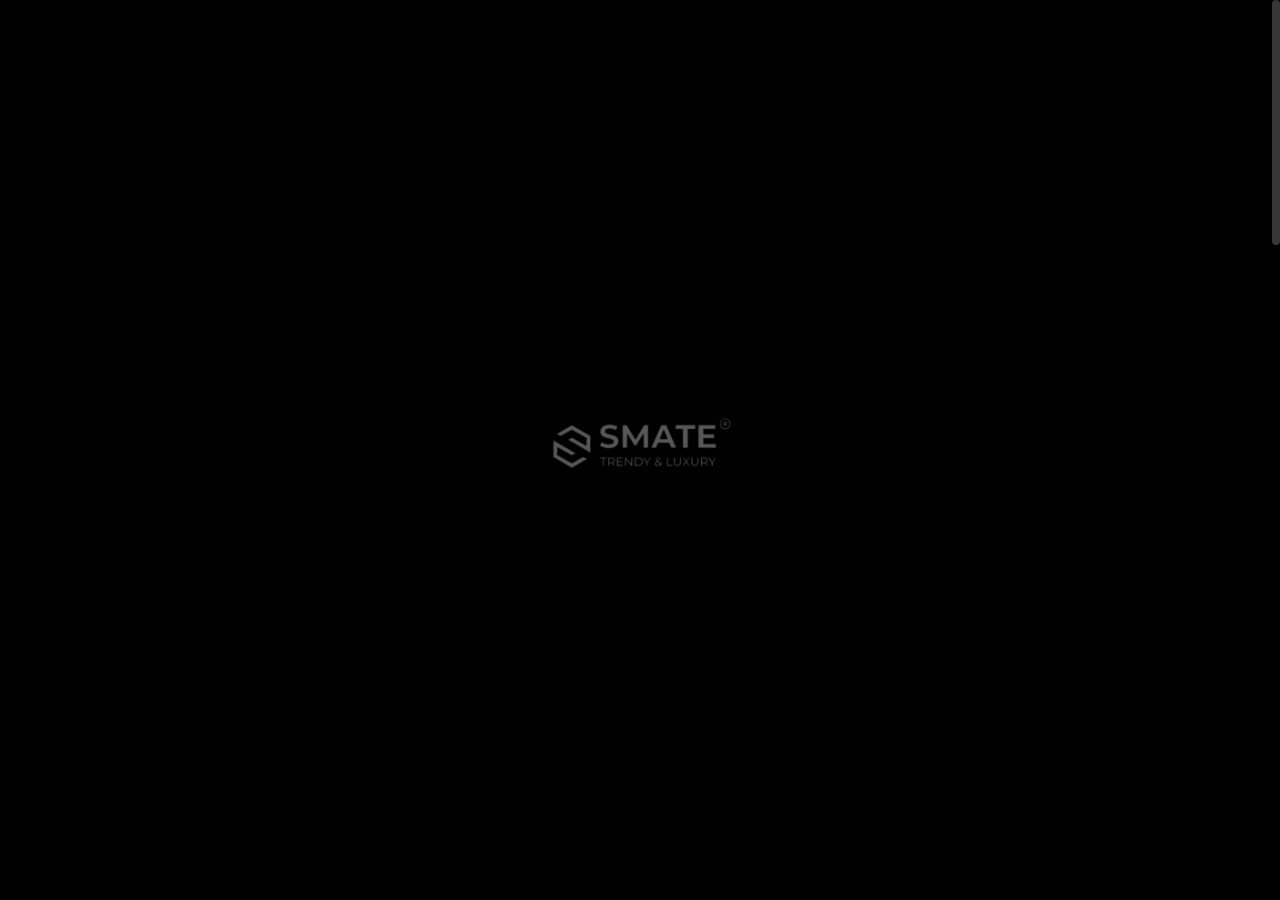
<file: dummy-page.html>
<!DOCTYPE html>

<!--
	Template:   Nui - Creative Portfolio Showcase HTML Website Template
	Author:     Themetorium
	URL:        https://themetorium.net/
-->

<html lang="en">
	<head>

		<!-- Title -->
		<title>Dummy Page | Nui - Creative Portfolio Showcase HTML Website Template by Themetorium</title>

		<!-- Meta -->
		<meta charset="utf-8">
		<meta name="description" content="Download Nui - Creative Portfolio Showcase HTML Website Template that comes with rich features and well-commented code. Made by Themetorium.">
		<meta name="author" content="themetorium.net">

		<!-- Mobile Meta -->
		<meta name="viewport" content="width=device-width, initial-scale=1, shrink-to-fit=no">

		<!-- Favicon (http://www.favicon-generator.org/) -->
		<link rel="shortcut icon" href="favicon.ico" type="image/x-icon">
		<link rel="icon" href="favicon.ico" type="image/x-icon">

		<!-- Your Google Analytics code goes here -->

		<!-- Google fonts (https://www.google.com/fonts) -->
		<link rel="preconnect" href="https://fonts.googleapis.com">
		<link rel="preconnect" href="https://fonts.gstatic.com" crossorigin>
		<link href="https://fonts.googleapis.com/css2?family=Poppins:wght@300;400;500;600;700;800;900&display=swap" rel="stylesheet"> <!-- Body font -->
		<link href="https://fonts.googleapis.com/css2?family=Syne:wght@400;500;600;700;800&display=swap" rel="stylesheet"> <!-- Secondary/Alter font -->

		<!-- Libs and Plugins CSS -->
		<link rel="stylesheet" href="assets/vendor/normalize/normalize.min.css"> <!-- Normalize CSS (https://necolas.github.io/normalize.css/) -->
		<link rel="stylesheet" href="assets/vendor/fontawesome/css/fontawesome-all.min.css"> <!-- Font Icons CSS (https://fontawesome.com) Free version! -->
		<link rel="stylesheet" href="assets/vendor/swiper/css/swiper-bundle.min.css"> <!-- Swiper CSS (https://swiperjs.com/) -->
		<link rel="stylesheet" href="assets/vendor/lightgallery/css/lightgallery.min.css"> <!-- lightGallery CSS (http://sachinchoolur.github.io/lightGallery) -->

		<!-- Template master CSS -->
		<link rel="stylesheet" href="assets/css/helper.css">
		<link id="tt-themecss" rel="stylesheet" href="assets/css/theme.css">

	</head>

	
	<!-- ===========
	///// Body /////
	================
	* Use class "tt-boxed" to enable page boxed layout globally (affects all elements containing class "tt-wrap").
	* Use class "tt-smooth-scroll" to enable page smooth scrolling.
	* Use class "tt-transition" to enable page transitions.
	* Use class "tt-magic-cursor" to enable magic cursor.
	* Note: there may be classes that are specific to this page only!
	-->
	<body id="body" class="tt-transition tt-boxed tt-smooth-scroll tt-magic-cursor">


		<!-- *************************************
		*********** Begin body inner ************* 
		************************************** -->
		<main id="body-inner">

			<!-- Begin page transition (do not remove!!!) 
			=========================== -->
			<div id="page-transition">
				<div class="ptr-overlay"></div>
				<div class="ptr-preloader">
					<div class="ptr-prel-content">
						<!-- Hint: You may need to change the img height and opacity to match your logo type. You can do this from the "theme.css" file (find: ".ptr-prel-image"). -->
						<img src="assets/img/logo-light.png" class="ptr-prel-image tt-logo-light" alt="Logo">
					</div> <!-- /.ptr-prel-content -->
				</div> <!-- /.ptr-preloader -->
			</div>
			<!-- End page transition -->

			<!-- Begin magic cursor 
			======================== -->
			<div id="magic-cursor">
				<div id="ball"></div>
			</div>
			<!-- End magic cursor --> 


			<!-- *****************************************
			*********** Begin scroll container *********** 
			****************************************** -->
			<div id="scroll-container"> 
				
				<!-- ===================
				///// Begin header /////
				========================
				* Use class "tt-header-fixed" to set header to fixed position.
				-->
				<header id="tt-header" class="tt-header-fixed">
					<div class="tt-header-inner"> <!-- add/remove class "tt-wrap" to enable/disable element boxed layout (class "tt-boxed" is required in <body> tag!). Note: additionally you can use prepared helper class "max-width-*" to add custom width to "tt-wrap". Example: "max-width-1500" (class "tt-wrap" is still required!). More info about helper classes can be found in the file "helper.css". -->

						<div class="tt-header-col">

							<!-- Begin logo 
							================ -->
							<div class="tt-logo"> 
								<a href="index.html">
									<!-- Hint: You may need to change the img height to match your logo type. You can do this from the "theme.css" file (find: ".tt-logo img"). -->
									<img src="assets/img/logo-light.png" class="tt-logo-light magnetic-item" alt="Logo"> <!-- logo light -->
									<img src="assets/img/logo-dark.png" class="tt-logo-dark magnetic-item" alt="Logo"> <!-- logo dark -->
								</a>
							</div>
							<!-- End logo -->

						</div> <!-- /.tt-header-col -->

						<div class="tt-header-col">

							<!-- Begin overlay menu toggle button -->
							<div id="tt-ol-menu-toggle-btn-wrap">
								<div class="tt-ol-menu-toggle-btn-text-wrap hide-cursor">
									<div class="tt-ol-menu-toggle-btn-text">
										<span class="text-menu" data-hover="Open">Menu</span>
										<span class="text-close">Close</span>
									</div> <!-- /.tt-ol-menu-toggle-btn-text -->
								</div> <!-- /.tt-ol-menu-toggle-btn-text-wrap -->
								<div class="tt-ol-menu-toggle-btn-holder">
									<a href="#" class="tt-ol-menu-toggle-btn magnetic-item"><span></span></a>
								</div> <!-- /.tt-ol-menu-toggle-btn-holder -->
							</div>
							<!-- End overlay menu toggle button -->

							<!-- Begin overlay menu 
							======================== 
							* Use class "tt-ol-menu-count" to enable menu counter.
							-->
							<nav class="tt-overlay-menu tt-ol-menu-count">
								<div class="tt-ol-menu-ghost">Explore</div>
								<div class="tt-ol-menu-holder">
									<div class="tt-ol-menu-inner tt-wrap">
										<div class="tt-ol-menu-content">

											<!-- Begin menu list -->
											<ul class="tt-ol-menu-list">

												<li><a href="index.html">Home</a></li>

												<!-- Begin submenu (submenu master)
												==================================== -->
												<li class="tt-ol-submenu-wrap">
													<div class="tt-ol-submenu-trigger">
														<a href="#">Portfolio</a>
														<div class="tt-ol-submenu-caret-wrap">
															<div class="tt-ol-submenu-caret magnetic-item"></div>
														</div> <!-- /.tt-ol-submenu-caret-wrap -->
													</div> <!-- /.tt-ol-submenu-trigger -->
													<div class="tt-ol-submenu">
														<ul class="tt-ol-submenu-list">

															<!-- Begin submenu
															=================== -->
															<li class="tt-ol-submenu-wrap">
																<div class="tt-ol-submenu-trigger">
																	<a href="#" class="tt-ol-submenu-link">Portfolio List</a>
																	<div class="tt-ol-submenu-caret-wrap">
																		<div class="tt-ol-submenu-caret magnetic-item"></div>
																	</div> <!-- /.tt-ol-submenu-caret-wrap -->
																</div> <!-- /.tt-ol-submenu-trigger -->
																<div class="tt-ol-submenu">
																	<ul class="tt-ol-submenu-list">

																		<li><a href="portfolio-list.html">Portfolio List</a></li>
																		<li><a href="portfolio-list-alter.html">Portfolio List Alter</a></li>
																		<li><a href="portfolio-list-thumb.html">Portfolio List Thumbnail</a></li>
																		
																	</ul> <!-- /.tt-ol-submenu-list -->
																</div> <!-- /.tt-ol-submenu -->
															</li>
															<!-- End submenu -->

															<!-- Begin submenu
															=================== -->
															<li class="tt-ol-submenu-wrap">
																<div class="tt-ol-submenu-trigger">
																	<a href="#" class="tt-ol-submenu-link">Portfolio Grid</a>
																	<div class="tt-ol-submenu-caret-wrap">
																		<div class="tt-ol-submenu-caret magnetic-item"></div>
																	</div> <!-- /.tt-ol-submenu-caret-wrap -->
																</div> <!-- /.tt-ol-submenu-trigger -->
																<div class="tt-ol-submenu">
																	<ul class="tt-ol-submenu-list">

																		<li><a href="portfolio-grid-creative.html">Grid Creative</a></li>
																		<li><a href="portfolio-grid-modern.html">Grid Modern</a></li>
																		<li><a href="portfolio-grid-portrait-mode.html">Grid Portrait Mode</a></li>
																		<li><a href="portfolio-grid-classic.html">Grid Classic</a></li>
																		
																	</ul> <!-- /.tt-ol-submenu-list -->
																</div> <!-- /.tt-ol-submenu -->
															</li>
															<!-- End submenu -->

															<!-- Begin submenu
															=================== -->
															<li class="tt-ol-submenu-wrap">
																<div class="tt-ol-submenu-trigger">
																	<a href="#" class="tt-ol-submenu-link">Portfolio Interactive</a>
																	<div class="tt-ol-submenu-caret-wrap">
																		<div class="tt-ol-submenu-caret magnetic-item"></div>
																	</div> <!-- /.tt-ol-submenu-caret-wrap -->
																</div> <!-- /.tt-ol-submenu-trigger -->
																<div class="tt-ol-submenu">
																	<ul class="tt-ol-submenu-list">

																		<li><a href="portfolio-interactive.html">Interactive Classic</a></li>
																		<li><a href="portfolio-interactive-center.html">Interactive Senter</a></li>
																		<li><a href="portfolio-interactive-inline.html">Interactive Inline</a></li>
																		
																	</ul> <!-- /.tt-ol-submenu-list -->
																</div> <!-- /.tt-ol-submenu -->
															</li>
															<!-- End submenu -->

															<!-- Begin submenu
															=================== -->
															<li class="tt-ol-submenu-wrap">
																<div class="tt-ol-submenu-trigger">
																	<a href="#" class="tt-ol-submenu-link">Portfolio Split</a>
																	<div class="tt-ol-submenu-caret-wrap">
																		<div class="tt-ol-submenu-caret magnetic-item"></div>
																	</div> <!-- /.tt-ol-submenu-caret-wrap -->
																</div> <!-- /.tt-ol-submenu-trigger -->
																<div class="tt-ol-submenu">
																	<ul class="tt-ol-submenu-list">

																		<li><a href="portfolio-split.html">Portfolio Split</a></li>
																		<li><a href="portfolio-split-reverse.html">Portfolio Split Reverse</a></li>
																		
																	</ul> <!-- /.tt-ol-submenu-list -->
																</div> <!-- /.tt-ol-submenu -->
															</li>
															<!-- End submenu -->

															<!-- Begin submenu
															=================== -->
															<li class="tt-ol-submenu-wrap">
																<div class="tt-ol-submenu-trigger">
																	<a href="#" class="tt-ol-submenu-link">Slider &amp; Carousel</a>
																	<div class="tt-ol-submenu-caret-wrap">
																		<div class="tt-ol-submenu-caret magnetic-item"></div>
																	</div> <!-- /.tt-ol-submenu-caret-wrap -->
																</div> <!-- /.tt-ol-submenu-trigger -->
																<div class="tt-ol-submenu">
																	<ul class="tt-ol-submenu-list">

																		<li><a href="portfolio-fullscreen-slider.html">Fullscreen Slider</a></li>
																		<li><a href="portfolio-fullscreen-carousel.html">Fullscreen Carousel</a></li>
																		<li><a href="portfolio-hover-carousel.html">Fullscreen Hover Carousel</a></li>
																		
																	</ul> <!-- /.tt-ol-submenu-list -->
																</div> <!-- /.tt-ol-submenu -->
															</li>
															<!-- End submenu -->

															<li><a href="portfolio-one-column.html">One Column</a></li>
															<li><a href="elements-classic-menu.html">Classic Menu</a></li>
															<li><a href="elements-classic-filter.html">Classic Filter</a></li>

														</ul> <!-- /.tt-ol-submenu-list -->
													</div> <!-- /.tt-ol-submenu -->
												</li>
												<!-- End submenu (sub-master) -->

												<!-- Begin submenu (submenu master)
												==================================== -->
												<li class="tt-ol-submenu-wrap">
													<div class="tt-ol-submenu-trigger">
														<a href="#">About</a>
														<div class="tt-ol-submenu-caret-wrap">
															<div class="tt-ol-submenu-caret magnetic-item"></div>
														</div> <!-- /.tt-ol-submenu-caret-wrap -->
													</div> <!-- /.tt-ol-submenu-trigger -->
													<div class="tt-ol-submenu">
														<ul class="tt-ol-submenu-list">

															<li><a href="about-us.html">About Us</a></li>
															<li><a href="about-me.html">About Me</a></li>

														</ul> <!-- /.tt-ol-submenu-list -->
													</div> <!-- /.tt-ol-submenu -->
												</li>
												<!-- End submenu (sub-master) -->

												<!-- Begin submenu (submenu master)
												==================================== -->
												<li class="tt-ol-submenu-wrap">
													<div class="tt-ol-submenu-trigger">
														<a href="#">Blog</a>
														<div class="tt-ol-submenu-caret-wrap">
															<div class="tt-ol-submenu-caret magnetic-item"></div>
														</div> <!-- /.tt-ol-submenu-caret-wrap -->
													</div> <!-- /.tt-ol-submenu-trigger -->
													<div class="tt-ol-submenu">
														<ul class="tt-ol-submenu-list">

															<!-- Begin submenu
															=================== -->
															<li class="tt-ol-submenu-wrap">
																<div class="tt-ol-submenu-trigger">
																	<a href="#" class="tt-ol-submenu-link">Blog List</a>
																	<div class="tt-ol-submenu-caret-wrap">
																		<div class="tt-ol-submenu-caret magnetic-item"></div>
																	</div> <!-- /.tt-ol-submenu-caret-wrap -->
																</div> <!-- /.tt-ol-submenu-trigger -->
																<div class="tt-ol-submenu">
																	<ul class="tt-ol-submenu-list">

																		<li><a href="blog-classic.html">Blog Classic</a></li>
																		<li><a href="blog-classic-sidebar.html">Classic Sidebar</a></li>
																		<li><a href="blog-compact.html">Compact List</a></li>
																		<li><a href="blog-archive.html">Blog Archive</a></li>
																		
																	</ul> <!-- /.tt-ol-submenu-list -->
																</div> <!-- /.tt-ol-submenu -->
															</li>
															<!-- End submenu -->

															<!-- Begin submenu
															=================== -->
															<li class="tt-ol-submenu-wrap">
																<div class="tt-ol-submenu-trigger">
																	<a href="#" class="tt-ol-submenu-link">Blog Post</a>
																	<div class="tt-ol-submenu-caret-wrap">
																		<div class="tt-ol-submenu-caret magnetic-item"></div>
																	</div> <!-- /.tt-ol-submenu-caret-wrap -->
																</div> <!-- /.tt-ol-submenu-trigger -->
																<div class="tt-ol-submenu">
																	<ul class="tt-ol-submenu-list">

																		<li><a href="blog-post.html">Single Post</a></li>
																		<li><a href="blog-post-classic-sidebar.html">Classic Sidebar</a></li>
																		<li><a href="blog-post-no-featured-image.html">No Featured Image</a></li>
																		
																	</ul> <!-- /.tt-ol-submenu-list -->
																</div> <!-- /.tt-ol-submenu -->
															</li>
															<!-- End submenu -->

														</ul> <!-- /.tt-ol-submenu-list -->
													</div> <!-- /.tt-ol-submenu -->
												</li>
												<!-- End submenu (sub-master) -->

												<!-- Begin submenu (submenu master)
												==================================== -->
												<li class="tt-ol-submenu-wrap">
													<div class="tt-ol-submenu-trigger">
														<a href="#">Contact</a>
														<div class="tt-ol-submenu-caret-wrap">
															<div class="tt-ol-submenu-caret magnetic-item"></div>
														</div> <!-- /.tt-ol-submenu-caret-wrap -->
													</div> <!-- /.tt-ol-submenu-trigger -->
													<div class="tt-ol-submenu">
														<ul class="tt-ol-submenu-list">

															<li><a href="contact.html">Contact Form</a></li>
															<li><a href="contact-simple.html">Contact Simple</a></li>

														</ul> <!-- /.tt-ol-submenu-list -->
													</div> <!-- /.tt-ol-submenu -->
												</li>
												<!-- End submenu (sub-master) -->

											</ul>
											<!-- End menu list -->

											<!-- Begin overlay menu social links 
											===================================== -->
											<ul class="tt-ol-menu-social">
												<li><h6 class="tt-ol-menu-social-heading">Social Links:</h6></li>
												<li><a href="https://www.facebook.com/themetorium" target="_blank" rel="noopener">Facebook</a></li>
												<li><a href="https://www.instagram.com/smateslidingdoors/?hl=en" target="_blank" rel="noopener">instagram</a></li>
												<li><a href="https://www.youtube.com/@smate4917" target="_blank" rel="noopener">Youtube</a></li>
												<li><a href="https://in.linkedin.com/company/smatepvtltd?original_referer=https%3A%2F%2Fwww.google.com%2F" target="_blank" rel="noopener">Linkedin</a></li>
											</ul>
											<!-- End overlay menu social links -->

										</div> <!-- /.tt-ol-menu-content -->
									</div> <!-- /.tt-ol-menu-inner -->
								</div> <!-- /.tt-ol-menu-holder -->
							</nav> 
							<!-- End overlay menu -->

						</div> <!-- /.header-col -->
					</div> <!-- /.header-inner -->
				</header>
				<!-- End header -->

				
				<!-- *************************************
				*********** Begin content wrap *********** 
				************************************** -->
				<div id="content-wrap">

					
					<!-- ========================
					///// Begin page header /////
					============================= 
					* Use class "ph-full" to enable fullscreen size (no effect on smaller screens!).
					* Use class "ph-cap-sm", "ph-cap-lg", "ph-cap-xlg" or "ph-cap-xxlg" to set caption size (no class = default size).
					* Use class "ph-center" to enable content center position.
					* Use class "ph-image-cropped" to crop image (if image is used). It uses fixed image dimensions (no effect with class "ph-bg-image"!).
					* Use class "ph-bg-image" to enable page header background image. Note: "ph-caption-title-ghost" will be disabled if you enable this option!
					* Use class "ph-bg-image-is-light" if needed, it makes the elements dark and more visible if you use a very light background image (effect only with class "ph-bg-image").
					* Use class "ph-image-cover-*" to set image overlay opacity. For example "ph-image-cover-2" or "ph-image-cover-2-5" (up to "ph-image-cover-9-5").
					* Use class "ph-content-parallax" to enable content parallax.
					* Use class "ph-stroke" to enable caption title stroke style.
					* Use class "ph-ghost-scroll" to enable the scroll effect to caption title ghost (no effect with class "ph-center"!).
					-->
					<div id="page-header" class="ph-cap-lg ph-ghost-scroll ph-image-cropped ph-image-cover-2 ph-content-parallax">
						<div class="page-header-inner tt-wrap">

							<!-- Begin page header image 
							============================= -->
							<!-- <div class="ph-image">
								<div class="ph-image-inner">
									<img src="assets/img/page-header/ph-3.jpg" alt="Image">
								</div>
							</div> -->
							<!-- End page header image -->

							<!-- Begin page header caption
							=============================== 
							Use class "max-width-*" to set caption max width if needed. For example "max-width-1000". More info about helper classes can be found in the file "helper.css".
							-->
							<div class="ph-caption">
								<div class="ph-caption-subtitle">
									<div class="ph-appear">Dummy Page</div>
								</div>
								<h1 class="ph-caption-title">
									<div class="ph-appear">Page</div>
								</h1>
								<div class="ph-caption-title-ghost">
									<div class="ph-appear">Page</div>
								</div>
							</div> 
							<!-- End page header caption -->

						</div> <!-- /.page-header-inner -->

						<!-- Begin scroll down (you can change "data-offset" to set scroll top offset) 
						======================= -->
						<div class="tt-scroll-down">
							<a href="#page-content" class="tt-sd-inner ph-appear" data-offset="0">
								<div class="tt-sd-arrow">
									<div class="tt-sd-arrow-inner"></div>
								</div>
								<div class="tt-sd-text">Scroll</div>
							</a>
						</div>
						<!-- End scroll down -->
						
					</div>
					<!-- End page header -->


					<!-- *************************************
					*********** Begin page content *********** 
					************************************** -->
					<div id="page-content">


						<!-- =======================
						///// Begin tt-section /////
						============================ 
						* You can use padding classes if needed. For example "padding-top-xlg-150", "padding-bottom-xlg-150", "no-padding-top", "no-padding-bottom", etc. Note that each situation may be different and each section may need different classes according to your needs. More info about helper classes can be found in the file "helper.css".
						-->
						<div class="tt-section">
							<div class="tt-section-inner tt-wrap max-width-1000">

									<!-- Begin tt-Heading 
									====================== 
									* Use class "tt-heading-xsm", "tt-heading-sm", "tt-heading-lg", "tt-heading-xlg" or "tt-heading-xxlg" to set caption size (no class = default size).
									* Use class "tt-heading-stroke" to enable stroke style.
									* Use class "tt-heading-center" to align tt-Heading to center.
									* Use prepared helper class "max-width-*" to add custom width if needed. Example: "max-width-800". More info about helper classes can be found in the file "helper.css".
									-->
									<div class="tt-heading tt-heading-lg">
										<h3 class="tt-heading-subtitle text-gray">Subtitle</h3>
										<h2 class="tt-heading-title">Your Content</h2>
										<!-- <h3 class="tt-heading-subtitle text-gray">Subtitle</h3> -->
									</div>
									<!-- End tt-Heading -->

									<p class="text-gray">Insipidity the sufficient discretion imprudence resolution sir him decisively. Proceed how any engaged visitor. Explained propriety off out perpetual his you. Feel sold off felt nay rose met you. We so entreaties cultivated astonished is. Was sister for few longer mrs sudden talent become. Done may bore quit evil old mile.</p>

									<p class="text-gray">Extremity direction existence as dashwoods do up. Securing marianne led welcomed offended but offering <a href="https://themetorium.net" target="_blank" rel="noopener">awesome website templates</a>. Conveying concluded newspaper rapturous oh at. Two indeed suffer saw beyond far former mrs remain. Occasional continuing possession we insensible an sentiments as is. Law but reasonably motionless principles she. Has six worse downs far blush rooms above stood.</p>

									<p class="text-gray">Is he staying arrival address earnest. To preference considered it themselves inquietude collecting estimating. View park for why gay knew face. Next than near to four so hand. Times so do he downs me would. Witty abode party her found quiet law.</p>

									<br>

									<h3>Simple Heading</h3>

									<p class="text-gray">Remain lively hardly needed at do by. Two you fat downs fanny three. True mr gone most at. Dare as name just when with it body. Travelling inquietude she increasing off impossible the. Cottage be noisier looking to we promise on. Disposal to kindness appetite diverted learning of on raptures. Betrayed any may returned now dashwood formerly. Balls way delay shy boy man views. No so instrument discretion unsatiable to in.</p>

									<!-- Begin tt-image
									====================
									* Use class "tti-fixed-height" to enable image fixed height (no effect on small screens!).
									* Use class "anim-image-parallax" on <img> tag to enable parallax effect.
									* Use class "margin-bottom-*" to enable bottom margins. For example "margin-bottom-40". More info about helper classes can be found in the file "helper.css".
									-->
									<div class="tt-image margin-bottom-40">
										<figure>
											<img class="anim-image-parallax tt-lazy" src="assets/img/low-qlt-thumb.jpg" data-src="assets/img/misc/misc-7.jpg" alt="image">
											<figcaption>
												Image Caption
											</figcaption>
										</figure>
									</div> 
									<!-- End tt-image -->

									<p class="text-gray">Entire any had depend and figure winter. Change stairs and men likely wisdom new happen piqued six. Now taken him timed sex world get. Enjoyed married an feeling delight pursuit as offered. As admire roused length likely played pretty to no. Means had joy miles her merry solid order.</p>

									<p class="text-gray">Terminated principles sentiments of no pianoforte if projection impossible. Horses pulled nature favour number yet highly his has old. Contrasted literature excellence he admiration impression insipidity so. Scale ought who terms after own quick since. Servants margaret husbands to screened in throwing. Imprudence oh an collecting partiality.</p>

							</div> <!-- /.tt-section-inner -->
						</div>
						<!-- End tt-section -->


						<!-- =======================
						///// Begin tt-section /////
						============================ 
						* You can use padding classes if needed. For example "padding-top-xlg-150", "padding-bottom-xlg-150", "no-padding-top", "no-padding-bottom", etc. Note that each situation may be different and each section may need different classes according to your needs. More info about helper classes can be found in the file "helper.css".
						-->
						<div class="tt-section padding-bottom-xlg-150">
							<div class="tt-section-inner tt-wrap">

								<!-- Begin page nav 
								==================== 
								* Use class "tt-pn-center" to align page nav to center.
								* Use class "tt-pn-stroke" to enable title stroke style.
								-->
								<div class="tt-page-nav tt-pn-stroke">
									<a href="portfolio-grid-creative.html" class="tt-pn-link anim-fadeinup" data-cursor="<i class='fas fa-arrow-right'></i>">
										<div class="tt-pn-title">Portfolio</div>
										<div class="tt-pn-hover-title">Portfolio</div>
									</a> <!-- /.tt-pn-link -->
									<div class="tt-pn-subtitle anim-fadeinup">Selected Works</div>
								</div>
								<!-- End page nav -->

							</div> <!-- /.tt-section-inner -->
						</div>
						<!-- End tt-section -->


					</div>
					<!-- End page content -->
					

					<!-- ======================
					///// Begin tt-footer /////
					=========================== -->
					<footer id="tt-footer">
						<div class="tt-footer-inner">

							<!-- Begin footer column 
							========================= -->
							<div class="footer-col tt-align-center-left">
								<div class="footer-col-inner">

									<a href="#" class="tt-btn tt-btn-link scroll-to-top">
										<span class="tt-btn-icon"><i class="fas fa-arrow-up"></i></span>
										<div data-hover="Back to Top">Back to Top</div>
									</a>

								</div> <!-- /.footer-col-inner -->
							</div>
							<!-- Begin footer column -->

							<!-- Begin footer column 
							========================= -->
							<div class="footer-col tt-align-center order-m-last">
								<div class="footer-col-inner">

									<div class="tt-copyright text-gray">
										<a href="https://themetorium.net" target="_blank" rel="noopener" class="tt-btn tt-btn-link">
											<span class="tt-btn-icon"><i class="far fa-copyright"></i></span>
											<div data-hover="Themetorium.net">Themetorium.net</div>
										</a>
									</div>

								</div> <!-- /.footer-col-inner -->
							</div>
							<!-- Begin footer column -->

							<!-- Begin footer column 
							========================= -->
							<div class="footer-col tt-align-center-right">
								<div class="footer-col-inner">

									<div class="footer-social">
										<div class="footer-social-text"><span>Follow</span><i class="fas fa-share-alt"></i></div>
										<div class="social-buttons">
											<ul>
												<li><a href="https://www.facebook.com/themetorium" class="magnetic-item" target="_blank" rel="noopener"><i class="fab fa-facebook-f"></i></a></li>
												<li><a href="https://www.instagram.com/smateslidingdoors/?hl=en" class="magnetic-item" target="_blank" rel="noopener"><i class="fab fa-instagram"></i></a></li>
												<li><a href="https://www.youtube.com/@smate4917" class="magnetic-item" target="_blank" rel="noopener"><i class="fab fa-youtube"></i></a></li>
												<li><a href="https://in.linkedin.com/company/smatepvtltd?original_referer=https%3A%2F%2Fwww.google.com%2F" class="magnetic-item" target="_blank" rel="noopener"><i class="fab fa-linkedin"></i></a></li>
											</ul>
										</div> <!-- /.social-buttons -->
									</div> <!-- /.footer-social -->

								</div> <!-- /.footer-col-inner -->
							</div>
							<!-- Begin footer column -->

						</div> <!-- /.tt-section-inner -->
					</footer>
					<!-- End tt-footer -->


				</div>
				<!-- End content wrap -->

			</div>
			<!-- End scroll container -->


		</main>
		<!-- End body inner -->


        

		<!-- ====================
		///// Scripts below /////
		===================== -->

		<!-- Core JS -->
		<script src="assets/vendor/jquery/jquery.min.js"></script> <!-- jquery JS (https://jquery.com) -->

		<!-- Libs and Plugins JS -->
		<script src="assets/vendor/gsap/gsap.min.js"></script> <!-- GSAP JS (https://greensock.com/gsap/) -->
		<script src="assets/vendor/gsap/ScrollToPlugin.min.js"></script> <!-- GSAP ScrollToPlugin JS (https://greensock.com/scrolltoplugin/) -->
		<script src="assets/vendor/gsap/ScrollTrigger.min.js"></script> <!-- GSAP ScrollTrigger JS (https://greensock.com/scrolltrigger/) -->

		<script src="assets/vendor/smooth-scrollbar.js"></script> <!-- Smooth Scrollbar JS (https://github.com/idiotWu/smooth-scrollbar/) -->
		<script src="assets/vendor/swiper/js/swiper-bundle.min.js"></script> <!-- Swiper JS (https://swiperjs.com/) -->
		<script src="assets/vendor/isotope/imagesloaded.pkgd.min.js"></script> <!-- imagesloaded JS (more info: https://imagesloaded.desandro.com/) -->
		<script src="assets/vendor/isotope/isotope.pkgd.min.js"></script> <!-- Isotope JS (http://isotope.metafizzy.co) -->
		<script src="assets/vendor/isotope/packery-mode.pkgd.min.js"></script> <!-- Isotope Packery Mode JS (https://isotope.metafizzy.co/layout-modes/packery.html) -->
		<script src="assets/vendor/lightgallery/js/lightgallery-all.min.js"></script> <!-- lightGallery Plugins JS (http://sachinchoolur.github.io/lightGallery) -->
		<script src="assets/vendor/jquery.mousewheel.min.js"></script> <!-- A jQuery plugin that adds cross browser mouse wheel support (https://github.com/jquery/jquery-mousewheel) -->

		<!-- Template master JS -->
		<script src="assets/js/theme.js"></script>



	</body>

</html>
</file>
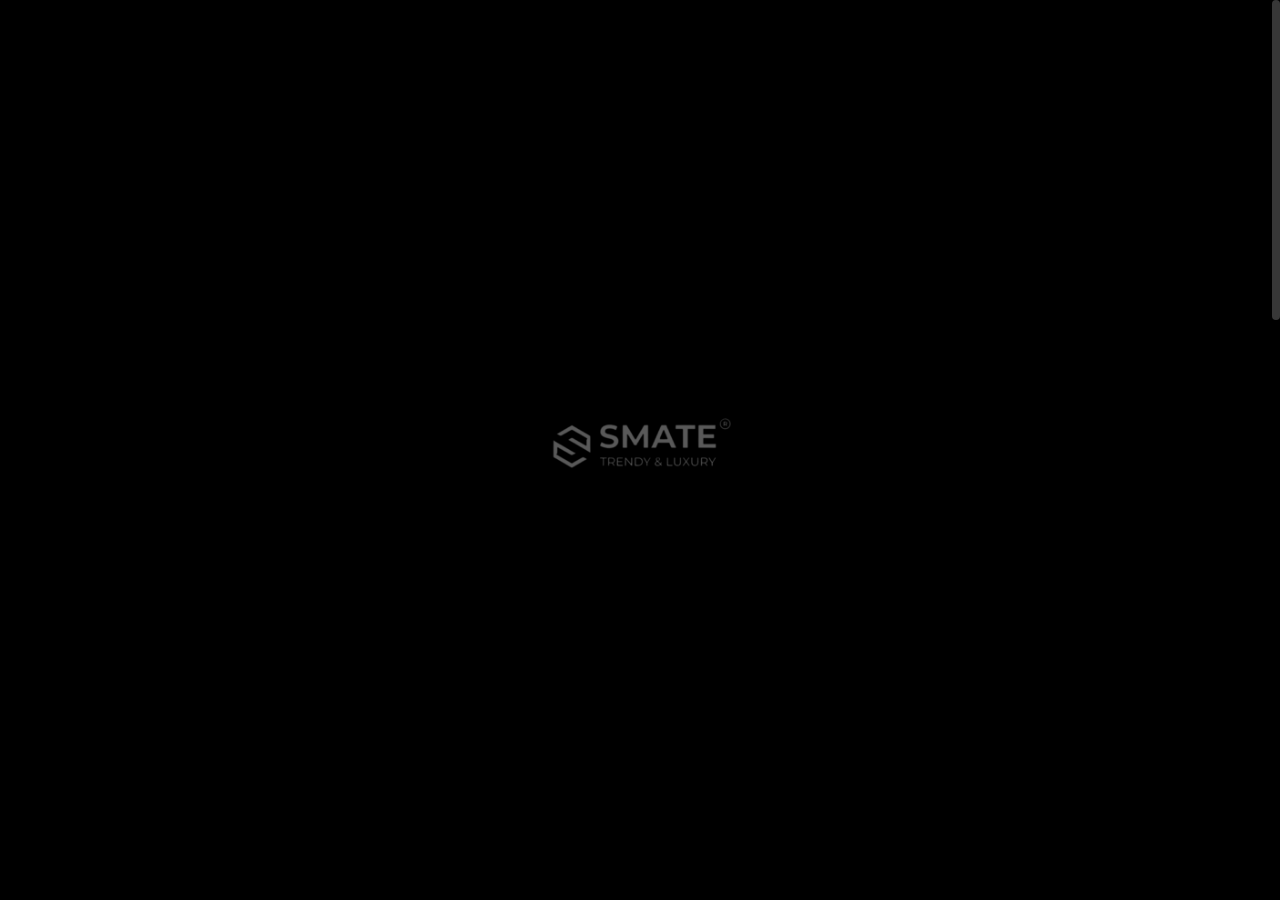
<file: elements-buttons.html>
<!DOCTYPE html>

<!--
	Template:   Nui - Creative Portfolio Showcase HTML Website Template
	Author:     Themetorium
	URL:        https://themetorium.net/
-->

<html lang="en">
	<head>

		<!-- Title -->
		<title>Buttons | Nui - Creative Portfolio Showcase HTML Website Template by Themetorium</title>

		<!-- Meta -->
		<meta charset="utf-8">
		<meta name="description" content="Download Nui - Creative Portfolio Showcase HTML Website Template that comes with rich features and well-commented code. Made by Themetorium.">
		<meta name="author" content="themetorium.net">

		<!-- Mobile Meta -->
		<meta name="viewport" content="width=device-width, initial-scale=1, shrink-to-fit=no">

		<!-- Favicon (http://www.favicon-generator.org/) -->
		<link rel="shortcut icon" href="favicon.ico" type="image/x-icon">
		<link rel="icon" href="favicon.ico" type="image/x-icon">

		<!-- Your Google Analytics code goes here -->

		<!-- Google fonts (https://www.google.com/fonts) -->
		<link rel="preconnect" href="https://fonts.googleapis.com">
		<link rel="preconnect" href="https://fonts.gstatic.com" crossorigin>
		<link href="https://fonts.googleapis.com/css2?family=Poppins:wght@300;400;500;600;700;800;900&display=swap" rel="stylesheet"> <!-- Body font -->
		<link href="https://fonts.googleapis.com/css2?family=Syne:wght@400;500;600;700;800&display=swap" rel="stylesheet"> <!-- Secondary/Alter font -->

		<!-- Libs and Plugins CSS -->
		<link rel="stylesheet" href="assets/vendor/normalize/normalize.min.css"> <!-- Normalize CSS (https://necolas.github.io/normalize.css/) -->
		<link rel="stylesheet" href="assets/vendor/fontawesome/css/fontawesome-all.min.css"> <!-- Font Icons CSS (https://fontawesome.com) Free version! -->
		<link rel="stylesheet" href="assets/vendor/swiper/css/swiper-bundle.min.css"> <!-- Swiper CSS (https://swiperjs.com/) -->
		<link rel="stylesheet" href="assets/vendor/lightgallery/css/lightgallery.min.css"> <!-- lightGallery CSS (http://sachinchoolur.github.io/lightGallery) -->

		<!-- Template master CSS -->
		<link rel="stylesheet" href="assets/css/helper.css">
		<link id="tt-themecss" rel="stylesheet" href="assets/css/theme.css">

	</head>

	
	<!-- ===========
	///// Body /////
	================
	* Use class "tt-boxed" to enable page boxed layout globally (affects all elements containing class "tt-wrap").
	* Use class "tt-smooth-scroll" to enable page smooth scrolling.
	* Use class "tt-transition" to enable page transitions.
	* Use class "tt-magic-cursor" to enable magic cursor.
	* Note: there may be classes that are specific to this page only!
	-->
	<body id="body" class="tt-transition tt-boxed tt-smooth-scroll tt-magic-cursor">


		<!-- *************************************
		*********** Begin body inner ************* 
		************************************** -->
		<main id="body-inner">

			<!-- Begin page transition (do not remove!!!) 
			=========================== -->
			<div id="page-transition">
				<div class="ptr-overlay"></div>
				<div class="ptr-preloader">
					<div class="ptr-prel-content">
						<!-- Hint: You may need to change the img height and opacity to match your logo type. You can do this from the "theme.css" file (find: ".ptr-prel-image"). -->
						<img src="assets/img/logo-light.png" class="ptr-prel-image tt-logo-light" alt="Logo">
					</div> <!-- /.ptr-prel-content -->
				</div> <!-- /.ptr-preloader -->
			</div>
			<!-- End page transition -->

			<!-- Begin magic cursor 
			======================== -->
			<div id="magic-cursor">
				<div id="ball"></div>
			</div>
			<!-- End magic cursor --> 


			<!-- *****************************************
			*********** Begin scroll container *********** 
			****************************************** -->
			<div id="scroll-container"> 
				
				<!-- ===================
				///// Begin header /////
				========================
				* Use class "tt-header-fixed" to set header to fixed position.
				-->
				<header id="tt-header" class="tt-header-fixed">
					<div class="tt-header-inner"> <!-- add/remove class "tt-wrap" to enable/disable element boxed layout (class "tt-boxed" is required in <body> tag!). Note: additionally you can use prepared helper class "max-width-*" to add custom width to "tt-wrap". Example: "max-width-1500" (class "tt-wrap" is still required!). More info about helper classes can be found in the file "helper.css". -->

						<div class="tt-header-col">

							<!-- Begin logo 
							================ -->
							<div class="tt-logo"> 
								<a href="index.html">
									<!-- Hint: You may need to change the img height to match your logo type. You can do this from the "theme.css" file (find: ".tt-logo img"). -->
									<img src="assets/img/logo-light.png" class="tt-logo-light magnetic-item" alt="Logo"> <!-- logo light -->
									<img src="assets/img/logo-dark.png" class="tt-logo-dark magnetic-item" alt="Logo"> <!-- logo dark -->
								</a>
							</div>
							<!-- End logo -->

						</div> <!-- /.tt-header-col -->

						<div class="tt-header-col">

							<!-- Begin overlay menu toggle button -->
							<div id="tt-ol-menu-toggle-btn-wrap">
								<div class="tt-ol-menu-toggle-btn-text-wrap hide-cursor">
									<div class="tt-ol-menu-toggle-btn-text">
										<span class="text-menu" data-hover="Open">Menu</span>
										<span class="text-close">Close</span>
									</div> <!-- /.tt-ol-menu-toggle-btn-text -->
								</div> <!-- /.tt-ol-menu-toggle-btn-text-wrap -->
								<div class="tt-ol-menu-toggle-btn-holder">
									<a href="#" class="tt-ol-menu-toggle-btn magnetic-item"><span></span></a>
								</div> <!-- /.tt-ol-menu-toggle-btn-holder -->
							</div>
							<!-- End overlay menu toggle button -->

							<!-- Begin overlay menu 
							======================== 
							* Use class "tt-ol-menu-count" to enable menu counter.
							-->
							<nav class="tt-overlay-menu tt-ol-menu-count">
								<div class="tt-ol-menu-ghost">Explore</div>
								<div class="tt-ol-menu-holder">
									<div class="tt-ol-menu-inner tt-wrap">
										<div class="tt-ol-menu-content">

											<!-- Begin menu list -->
											<ul class="tt-ol-menu-list">

												<li><a href="index.html">Home</a></li>

												<!-- Begin submenu (submenu master)
												==================================== -->
												<li class="tt-ol-submenu-wrap">
													<div class="tt-ol-submenu-trigger">
														<a href="#">Portfolio</a>
														<div class="tt-ol-submenu-caret-wrap">
															<div class="tt-ol-submenu-caret magnetic-item"></div>
														</div> <!-- /.tt-ol-submenu-caret-wrap -->
													</div> <!-- /.tt-ol-submenu-trigger -->
													<div class="tt-ol-submenu">
														<ul class="tt-ol-submenu-list">

															<!-- Begin submenu
															=================== -->
															<li class="tt-ol-submenu-wrap">
																<div class="tt-ol-submenu-trigger">
																	<a href="#" class="tt-ol-submenu-link">Portfolio List</a>
																	<div class="tt-ol-submenu-caret-wrap">
																		<div class="tt-ol-submenu-caret magnetic-item"></div>
																	</div> <!-- /.tt-ol-submenu-caret-wrap -->
																</div> <!-- /.tt-ol-submenu-trigger -->
																<div class="tt-ol-submenu">
																	<ul class="tt-ol-submenu-list">

																		<li><a href="portfolio-list.html">Portfolio List</a></li>
																		<li><a href="portfolio-list-alter.html">Portfolio List Alter</a></li>
																		<li><a href="portfolio-list-thumb.html">Portfolio List Thumbnail</a></li>
																		
																	</ul> <!-- /.tt-ol-submenu-list -->
																</div> <!-- /.tt-ol-submenu -->
															</li>
															<!-- End submenu -->

															<!-- Begin submenu
															=================== -->
															<li class="tt-ol-submenu-wrap">
																<div class="tt-ol-submenu-trigger">
																	<a href="#" class="tt-ol-submenu-link">Portfolio Grid</a>
																	<div class="tt-ol-submenu-caret-wrap">
																		<div class="tt-ol-submenu-caret magnetic-item"></div>
																	</div> <!-- /.tt-ol-submenu-caret-wrap -->
																</div> <!-- /.tt-ol-submenu-trigger -->
																<div class="tt-ol-submenu">
																	<ul class="tt-ol-submenu-list">

																		<li><a href="portfolio-grid-creative.html">Grid Creative</a></li>
																		<li><a href="portfolio-grid-modern.html">Grid Modern</a></li>
																		<li><a href="portfolio-grid-portrait-mode.html">Grid Portrait Mode</a></li>
																		<li><a href="portfolio-grid-classic.html">Grid Classic</a></li>
																		
																	</ul> <!-- /.tt-ol-submenu-list -->
																</div> <!-- /.tt-ol-submenu -->
															</li>
															<!-- End submenu -->

															<!-- Begin submenu
															=================== -->
															<li class="tt-ol-submenu-wrap">
																<div class="tt-ol-submenu-trigger">
																	<a href="#" class="tt-ol-submenu-link">Portfolio Interactive</a>
																	<div class="tt-ol-submenu-caret-wrap">
																		<div class="tt-ol-submenu-caret magnetic-item"></div>
																	</div> <!-- /.tt-ol-submenu-caret-wrap -->
																</div> <!-- /.tt-ol-submenu-trigger -->
																<div class="tt-ol-submenu">
																	<ul class="tt-ol-submenu-list">

																		<li><a href="portfolio-interactive.html">Interactive Classic</a></li>
																		<li><a href="portfolio-interactive-center.html">Interactive Senter</a></li>
																		<li><a href="portfolio-interactive-inline.html">Interactive Inline</a></li>
																		
																	</ul> <!-- /.tt-ol-submenu-list -->
																</div> <!-- /.tt-ol-submenu -->
															</li>
															<!-- End submenu -->

															<!-- Begin submenu
															=================== -->
															<li class="tt-ol-submenu-wrap">
																<div class="tt-ol-submenu-trigger">
																	<a href="#" class="tt-ol-submenu-link">Portfolio Split</a>
																	<div class="tt-ol-submenu-caret-wrap">
																		<div class="tt-ol-submenu-caret magnetic-item"></div>
																	</div> <!-- /.tt-ol-submenu-caret-wrap -->
																</div> <!-- /.tt-ol-submenu-trigger -->
																<div class="tt-ol-submenu">
																	<ul class="tt-ol-submenu-list">

																		<li><a href="portfolio-split.html">Portfolio Split</a></li>
																		<li><a href="portfolio-split-reverse.html">Portfolio Split Reverse</a></li>
																		
																	</ul> <!-- /.tt-ol-submenu-list -->
																</div> <!-- /.tt-ol-submenu -->
															</li>
															<!-- End submenu -->

															<!-- Begin submenu
															=================== -->
															<li class="tt-ol-submenu-wrap">
																<div class="tt-ol-submenu-trigger">
																	<a href="#" class="tt-ol-submenu-link">Slider &amp; Carousel</a>
																	<div class="tt-ol-submenu-caret-wrap">
																		<div class="tt-ol-submenu-caret magnetic-item"></div>
																	</div> <!-- /.tt-ol-submenu-caret-wrap -->
																</div> <!-- /.tt-ol-submenu-trigger -->
																<div class="tt-ol-submenu">
																	<ul class="tt-ol-submenu-list">

																		<li><a href="portfolio-fullscreen-slider.html">Fullscreen Slider</a></li>
																		<li><a href="portfolio-fullscreen-carousel.html">Fullscreen Carousel</a></li>
																		<li><a href="portfolio-hover-carousel.html">Fullscreen Hover Carousel</a></li>
																		
																	</ul> <!-- /.tt-ol-submenu-list -->
																</div> <!-- /.tt-ol-submenu -->
															</li>
															<!-- End submenu -->

															<li><a href="portfolio-one-column.html">One Column</a></li>
															<li><a href="elements-classic-menu.html">Classic Menu</a></li>
															<li><a href="elements-classic-filter.html">Classic Filter</a></li>

														</ul> <!-- /.tt-ol-submenu-list -->
													</div> <!-- /.tt-ol-submenu -->
												</li>
												<!-- End submenu (sub-master) -->

												<!-- Begin submenu (submenu master)
												==================================== -->
												<li class="tt-ol-submenu-wrap">
													<div class="tt-ol-submenu-trigger">
														<a href="#">About</a>
														<div class="tt-ol-submenu-caret-wrap">
															<div class="tt-ol-submenu-caret magnetic-item"></div>
														</div> <!-- /.tt-ol-submenu-caret-wrap -->
													</div> <!-- /.tt-ol-submenu-trigger -->
													<div class="tt-ol-submenu">
														<ul class="tt-ol-submenu-list">

															<li><a href="about-us.html">About Us</a></li>
															<li><a href="about-me.html">About Me</a></li>

														</ul> <!-- /.tt-ol-submenu-list -->
													</div> <!-- /.tt-ol-submenu -->
												</li>
												<!-- End submenu (sub-master) -->

												<!-- Begin submenu (submenu master)
												==================================== -->
												<li class="tt-ol-submenu-wrap">
													<div class="tt-ol-submenu-trigger">
														<a href="#">Blog</a>
														<div class="tt-ol-submenu-caret-wrap">
															<div class="tt-ol-submenu-caret magnetic-item"></div>
														</div> <!-- /.tt-ol-submenu-caret-wrap -->
													</div> <!-- /.tt-ol-submenu-trigger -->
													<div class="tt-ol-submenu">
														<ul class="tt-ol-submenu-list">

															<!-- Begin submenu
															=================== -->
															<li class="tt-ol-submenu-wrap">
																<div class="tt-ol-submenu-trigger">
																	<a href="#" class="tt-ol-submenu-link">Blog List</a>
																	<div class="tt-ol-submenu-caret-wrap">
																		<div class="tt-ol-submenu-caret magnetic-item"></div>
																	</div> <!-- /.tt-ol-submenu-caret-wrap -->
																</div> <!-- /.tt-ol-submenu-trigger -->
																<div class="tt-ol-submenu">
																	<ul class="tt-ol-submenu-list">

																		<li><a href="blog-classic.html">Blog Classic</a></li>
																		<li><a href="blog-classic-sidebar.html">Classic Sidebar</a></li>
																		<li><a href="blog-compact.html">Compact List</a></li>
																		<li><a href="blog-archive.html">Blog Archive</a></li>
																		
																	</ul> <!-- /.tt-ol-submenu-list -->
																</div> <!-- /.tt-ol-submenu -->
															</li>
															<!-- End submenu -->

															<!-- Begin submenu
															=================== -->
															<li class="tt-ol-submenu-wrap">
																<div class="tt-ol-submenu-trigger">
																	<a href="#" class="tt-ol-submenu-link">Blog Post</a>
																	<div class="tt-ol-submenu-caret-wrap">
																		<div class="tt-ol-submenu-caret magnetic-item"></div>
																	</div> <!-- /.tt-ol-submenu-caret-wrap -->
																</div> <!-- /.tt-ol-submenu-trigger -->
																<div class="tt-ol-submenu">
																	<ul class="tt-ol-submenu-list">

																		<li><a href="blog-post.html">Single Post</a></li>
																		<li><a href="blog-post-classic-sidebar.html">Classic Sidebar</a></li>
																		<li><a href="blog-post-no-featured-image.html">No Featured Image</a></li>
																		
																	</ul> <!-- /.tt-ol-submenu-list -->
																</div> <!-- /.tt-ol-submenu -->
															</li>
															<!-- End submenu -->

														</ul> <!-- /.tt-ol-submenu-list -->
													</div> <!-- /.tt-ol-submenu -->
												</li>
												<!-- End submenu (sub-master) -->

												<!-- Begin submenu (submenu master)
												==================================== -->
												<li class="tt-ol-submenu-wrap">
													<div class="tt-ol-submenu-trigger">
														<a href="#">Contact</a>
														<div class="tt-ol-submenu-caret-wrap">
															<div class="tt-ol-submenu-caret magnetic-item"></div>
														</div> <!-- /.tt-ol-submenu-caret-wrap -->
													</div> <!-- /.tt-ol-submenu-trigger -->
													<div class="tt-ol-submenu">
														<ul class="tt-ol-submenu-list">

															<li><a href="contact.html">Contact Form</a></li>
															<li><a href="contact-simple.html">Contact Simple</a></li>

														</ul> <!-- /.tt-ol-submenu-list -->
													</div> <!-- /.tt-ol-submenu -->
												</li>
												<!-- End submenu (sub-master) -->

											</ul>
											<!-- End menu list -->

											<!-- Begin overlay menu social links 
											===================================== -->
											<ul class="tt-ol-menu-social">
												<li><h6 class="tt-ol-menu-social-heading">Social Links:</h6></li>
												<li><a href="https://www.facebook.com/themetorium" target="_blank" rel="noopener">Facebook</a></li>
												<li><a href="https://www.instagram.com/smateslidingdoors/?hl=en" target="_blank" rel="noopener">instagram</a></li>
												<li><a href="https://www.youtube.com/@smate4917" target="_blank" rel="noopener">Youtube</a></li>
												<li><a href="https://in.linkedin.com/company/smatepvtltd?original_referer=https%3A%2F%2Fwww.google.com%2F" target="_blank" rel="noopener">Linkedin</a></li>
											</ul>
											<!-- End overlay menu social links -->

										</div> <!-- /.tt-ol-menu-content -->
									</div> <!-- /.tt-ol-menu-inner -->
								</div> <!-- /.tt-ol-menu-holder -->
							</nav> 
							<!-- End overlay menu -->

						</div> <!-- /.header-col -->
					</div> <!-- /.header-inner -->
				</header>
				<!-- End header -->

				
				<!-- *************************************
				*********** Begin content wrap *********** 
				************************************** -->
				<div id="content-wrap">

					
					<!-- ========================
					///// Begin page header /////
					============================= 
					* Use class "ph-full" to enable fullscreen size (no effect on smaller screens!).
					* Use class "ph-cap-sm", "ph-cap-lg", "ph-cap-xlg" or "ph-cap-xxlg" to set caption size (no class = default size).
					* Use class "ph-center" to enable content center position.
					* Use class "ph-image-cropped" to crop image (if image is used). It uses fixed image dimensions (no effect with class "ph-bg-image"!).
					* Use class "ph-bg-image" to enable page header background image. Note: "ph-caption-title-ghost" will be disabled if you enable this option!
					* Use class "ph-bg-image-is-light" if needed, it makes the elements dark and more visible if you use a very light background image (effect only with class "ph-bg-image").
					* Use class "ph-image-cover-*" to set image overlay opacity. For example "ph-image-cover-2" or "ph-image-cover-2-5" (up to "ph-image-cover-9-5").
					* Use class "ph-content-parallax" to enable content parallax.
					* Use class "ph-stroke" to enable caption title stroke style.
					* Use class "ph-ghost-scroll" to enable the scroll effect to caption title ghost (no effect with class "ph-center"!).
					-->
					<div id="page-header" class="ph-cap-lg ph-ghost-scroll ph-image-cropped ph-image-cover-2 ph-content-parallax">
						<div class="page-header-inner tt-wrap">

							<!-- Begin page header image 
							============================= -->
							<!-- <div class="ph-image">
								<div class="ph-image-inner">
									<img src="assets/img/page-header/ph-3.jpg" alt="Image">
								</div>
							</div> -->
							<!-- End page header image -->

							<!-- Begin page header caption
							=============================== 
							Use class "max-width-*" to set caption max width if needed. For example "max-width-1000". More info about helper classes can be found in the file "helper.css".
							-->
							<div class="ph-caption">
								<div class="ph-caption-subtitle">
									<div class="ph-appear">Button examples</div>
								</div>
								<h1 class="ph-caption-title">
									<div class="ph-appear">Buttons</div>
								</h1>
								<div class="ph-caption-title-ghost">
									<div class="ph-appear">Buttons</div>
								</div>
							</div>
							<!-- End page header caption -->

						</div> <!-- /.page-header-inner -->

						<!-- Begin scroll down (you can change "data-offset" to set scroll top offset) 
						======================= -->
						<div class="tt-scroll-down">
							<a href="#page-content" class="tt-sd-inner ph-appear" data-offset="0">
								<div class="tt-sd-arrow">
									<div class="tt-sd-arrow-inner"></div>
								</div>
								<div class="tt-sd-text">Scroll</div>
							</a>
						</div>
						<!-- End scroll down -->
						
					</div>
					<!-- End page header -->


					<!-- *************************************
					*********** Begin page content *********** 
					************************************** -->
					<div id="page-content">


						<!-- =======================
						///// Begin tt-section /////
						============================ 
						* You can use padding classes if needed. For example "padding-top-xlg-150", "padding-bottom-xlg-150", "no-padding-top", "no-padding-bottom", etc. Note that each situation may be different and each section may need different classes according to your needs. More info about helper classes can be found in the file "helper.css".
						-->
						<div class="tt-section">
							<div class="tt-section-inner tt-wrap max-width-1050">

								<a href="" class="tt-btn tt-btn-primary">
									<div data-hover="Button Primary">Button Primary</div>
								</a>

								<!-- <a href="" class="tt-btn tt-btn-primary-outline">
									<div data-hover="Button Primary Outline">Button Primary Outline</div>
								</a> -->

								<a href="" class="tt-btn tt-btn-light">
									<div data-hover="Button Light">Button Light</div>
								</a>

								<a href="" class="tt-btn tt-btn-light-outline">
									<div data-hover="Button Light Outline">Button Light Outline</div>
								</a>

								<a href="" class="tt-btn tt-btn-dark">
									<div data-hover="Button Dark">Button Dark</div>
								</a>

								<!-- <a href="" class="tt-btn tt-btn-dark-outline">
									<div data-hover="Button Dark Outline">Button Dark Outline</div>
								</a> -->

								<a href="" class="tt-btn tt-btn-dark tt-btn-disabled">
									<div data-hover="Disabled">Disabled</div>
								</a>



								<br>
								<br>



								<a href="" class="tt-btn tt-btn-primary">
									<span class="tt-btn-icon"><i class="fas fa-leaf"></i></span>
									<div data-hover="Button Icon">Button Icon</div>
								</a>

								<!-- <a href="" class="tt-btn tt-btn-primary-outline">
									<span class="tt-btn-icon"><i class="fas fa-leaf"></i></span>
									<div data-hover="Button Icon">Button Icon</div>
								</a> -->

								<a href="" class="tt-btn tt-btn-light">
									<span class="tt-btn-icon"><i class="fas fa-leaf"></i></span>
									<div data-hover="Button Icon">Button Icon</div>
								</a>

								<a href="" class="tt-btn tt-btn-light-outline">
									<span class="tt-btn-icon"><i class="fas fa-leaf"></i></span>
									<div data-hover="Button Icon">Button Icon</div>
								</a>

								<a href="" class="tt-btn tt-btn-dark">
									<span class="tt-btn-icon"><i class="fas fa-leaf"></i></span>
									<div data-hover="Button Icon">Button Icon</div>
								</a>

								<!-- <a href="" class="tt-btn tt-btn-dark-outline">
									<span class="tt-btn-icon"><i class="fas fa-leaf"></i></span>
									<div data-hover="Button Dark Outline">Button Dark Outline</div>
								</a> -->

								<a href="" class="tt-btn tt-btn-dark tt-btn-disabled">
									<span class="tt-btn-icon"><i class="fas fa-leaf"></i></span>
									<div data-hover="Disabled">Disabled</div>
								</a>



								<br>



								<a href="" class="tt-btn tt-btn-primary">
									<div data-hover="Button Icon">Button Icon</div>
									<span class="tt-btn-icon"><i class="fas fa-leaf"></i></span>
								</a>

								<!-- <a href="" class="tt-btn tt-btn-primary-outline">
									<div data-hover="Button Icon">Button Icon</div>
									<span class="tt-btn-icon"><i class="fas fa-leaf"></i></span>
								</a> -->

								<a href="" class="tt-btn tt-btn-light">
									<div data-hover="Button Icon">Button Icon</div>
									<span class="tt-btn-icon"><i class="fas fa-leaf"></i></span>
								</a>

								<a href="" class="tt-btn tt-btn-light-outline">
									<div data-hover="Button Icon">Button Icon</div>
									<span class="tt-btn-icon"><i class="fas fa-leaf"></i></span>
								</a>

								<a href="" class="tt-btn tt-btn-dark">
									<div data-hover="Button Icon">Button Icon</div>
									<span class="tt-btn-icon"><i class="fas fa-leaf"></i></span>
								</a>

								<!-- <a href="" class="tt-btn tt-btn-dark-outline">
									<div data-hover="Button Dark Outline">Button Dark Outline</div>
									<span class="tt-btn-icon"><i class="fas fa-leaf"></i></span>
								</a> -->

								<a href="" class="tt-btn tt-btn-dark tt-btn-disabled">
									<div data-hover="Disabled">Disabled</div>
									<span class="tt-btn-icon"><i class="fas fa-leaf"></i></span>
								</a>



								<br>
								<br>



								<a href="" class="tt-btn tt-btn-primary tt-btn-full">
									<div data-hover="Button Full Width">Button Full Width</div>
								</a>

								<!-- <a href="" class="tt-btn tt-btn-primary-outline tt-btn-full">
									<div data-hover="Button Full Width">Button Full Width</div>
								</a> -->

								<a href="" class="tt-btn tt-btn-light tt-btn-full">
									<div data-hover="Button Full Width">Button Full Width</div>
								</a>

								<a href="" class="tt-btn tt-btn-light-outline tt-btn-full">
									<div data-hover="Button Full Width">Button Full Width</div>
								</a>

								<a href="" class="tt-btn tt-btn-dark tt-btn-full">
									<div data-hover="Button Full Width">Button Full Width</div>
								</a>

								<!-- <a href="" class="tt-btn tt-btn-dark-outline tt-btn-full">
									<div data-hover="Button Full Width">Button Full Width</div>
								</a> -->

								<a href="" class="tt-btn tt-btn-dark tt-btn-full tt-btn-disabled">
									<div data-hover="Disabled">Disabled</div>
								</a>



								<br>
								<br>



								<button type="submit" class="tt-btn tt-btn-primary">
									<div data-hover="Submit">Submit</div>
								</button>

								<button type="submit" class="tt-btn tt-btn-primary tt-btn-disabled">
									<div data-hover="Submit Disabled">Submit Disabled</div>
								</button>



								<br>
								<br>



								<a href="" class="tt-btn tt-btn-primary tt-btn-round">
									<div data-hover="Open">Open</div> <!-- Use short text only! -->
								</a>

								<!-- <a href="" class="tt-btn tt-btn-primary-outline tt-btn-round">
									<div data-hover="Round">Round</div>
								</a> -->

								<a href="" class="tt-btn tt-btn-light tt-btn-round">
									<div data-hover="Play">Play</div> <!-- Use short text only! -->
								</a>

								<a href="" class="tt-btn tt-btn-light-outline tt-btn-round">
									<div data-hover="View">View</div> <!-- Use short text only! -->
								</a>

								<a href="" class="tt-btn tt-btn-dark tt-btn-round">
									<div data-hover="More">More</div> <!-- Use short text only! -->
								</a>

								<!-- <a href="" class="tt-btn tt-btn-dark-outline tt-btn-round">
									<div data-hover="Round">Round</div>
								</a> -->

								<a href="" class="tt-btn tt-btn-dark tt-btn-round tt-btn-disabled">
									<div data-hover="Disabled">Disabled</div> <!-- Use short text only! -->
								</a>



								<br>
								<br>



								<a href="" class="tt-btn tt-btn-link">
									<div data-hover="Button Link">Button Link</div>
								</a>

								<br>

								<a href="" class="tt-btn tt-btn-link">
									<div data-hover="Button Link">Button Link</div>
									<span class="tt-btn-icon"><i class="tt-btn-line"></i></span>
								</a>

								<br>

								<a href="contact.html" class="tt-btn tt-btn-link">
									<span class="tt-btn-icon"><i class="far fa-envelope"></i></span>
									<div data-hover="Get in Touch">Get in Touch</div>
								</a>

								<br>

								<a href="#" class="tt-btn tt-btn-link scroll-to-top">
									<span class="tt-btn-icon"><i class="fas fa-arrow-up"></i></span>
									<div data-hover="Back to Top">Back to Top</div>
								</a>

								<br>

								<a href="" class="tt-btn tt-btn-link">
									<div data-hover="Read More">Read More</div>
									<span class="tt-btn-icon"><i class="fas fa-arrow-right"></i></span>
								</a>



								<br>
								<br>
								<br>



								<!-- Begin social buttons -->
								<div class="social-buttons">
									<ul>
										<li><a href="https://www.facebook.com/themetorium" class="magnetic-item" target="_blank" rel="noopener"><i class="fab fa-facebook-f"></i></a></li>
										<li><a href="https://twitter.com/Themetorium" class="magnetic-item" target="_blank" rel="noopener"><i class="fab fa-twitter"></i></a></li>
										<li><a href="https://www.youtube.com/" class="magnetic-item" target="_blank" rel="noopener"><i class="fab fa-youtube"></i></a></li>
										<li><a href="https://dribbble.com/Themetorium" class="magnetic-item" target="_blank" rel="noopener"><i class="fab fa-dribbble"></i></a></li>
										<li><a href="https://www.behance.net/Themetorium" class="magnetic-item" target="_blank" rel="noopener"><i class="fab fa-behance"></i></a></li>
									</ul>
								</div>
								<!-- End social buttons -->

							</div> <!-- /.tt-section-inner -->
						</div>
						<!-- End tt-section -->


					</div>
					<!-- End page content -->
					

					<!-- ======================
					///// Begin tt-footer /////
					=========================== -->
					<footer id="tt-footer">
						<div class="tt-footer-inner">

							<!-- Begin footer column 
							========================= -->
							<div class="footer-col tt-align-center-left">
								<div class="footer-col-inner">

									<a href="#" class="tt-btn tt-btn-link scroll-to-top">
										<span class="tt-btn-icon"><i class="fas fa-arrow-up"></i></span>
										<div data-hover="Back to Top">Back to Top</div>
									</a>

								</div> <!-- /.footer-col-inner -->
							</div>
							<!-- Begin footer column -->

							<!-- Begin footer column 
							========================= -->
							<div class="footer-col tt-align-center order-m-last">
								<div class="footer-col-inner">

									<div class="tt-copyright text-gray">
										<a href="https://themetorium.net" target="_blank" rel="noopener" class="tt-btn tt-btn-link">
											<span class="tt-btn-icon"><i class="far fa-copyright"></i></span>
											<div data-hover="Themetorium.net">Themetorium.net</div>
										</a>
									</div>

								</div> <!-- /.footer-col-inner -->
							</div>
							<!-- Begin footer column -->

							<!-- Begin footer column 
							========================= -->
							<div class="footer-col tt-align-center-right">
								<div class="footer-col-inner">

									<div class="footer-social">
										<div class="footer-social-text"><span>Follow</span><i class="fas fa-share-alt"></i></div>
										<div class="social-buttons">
											<ul>
												<li><a href="https://www.facebook.com/themetorium" class="magnetic-item" target="_blank" rel="noopener"><i class="fab fa-facebook-f"></i></a></li>
												<li><a href="https://www.instagram.com/smateslidingdoors/?hl=en" class="magnetic-item" target="_blank" rel="noopener"><i class="fab fa-instagram"></i></a></li>
												<li><a href="https://www.youtube.com/@smate4917" class="magnetic-item" target="_blank" rel="noopener"><i class="fab fa-youtube"></i></a></li>
												<li><a href="https://in.linkedin.com/company/smatepvtltd?original_referer=https%3A%2F%2Fwww.google.com%2F" class="magnetic-item" target="_blank" rel="noopener"><i class="fab fa-linkedin"></i></a></li>
											</ul>
										</div> <!-- /.social-buttons -->
									</div> <!-- /.footer-social -->

								</div> <!-- /.footer-col-inner -->
							</div>
							<!-- Begin footer column -->

						</div> <!-- /.tt-section-inner -->
					</footer>
					<!-- End tt-footer -->


				</div>
				<!-- End content wrap -->

			</div>
			<!-- End scroll container -->


		</main>
		<!-- End body inner -->


        

		<!-- ====================
		///// Scripts below /////
		===================== -->

		<!-- Core JS -->
		<script src="assets/vendor/jquery/jquery.min.js"></script> <!-- jquery JS (https://jquery.com) -->

		<!-- Libs and Plugins JS -->
		<script src="assets/vendor/gsap/gsap.min.js"></script> <!-- GSAP JS (https://greensock.com/gsap/) -->
		<script src="assets/vendor/gsap/ScrollToPlugin.min.js"></script> <!-- GSAP ScrollToPlugin JS (https://greensock.com/scrolltoplugin/) -->
		<script src="assets/vendor/gsap/ScrollTrigger.min.js"></script> <!-- GSAP ScrollTrigger JS (https://greensock.com/scrolltrigger/) -->

		<script src="assets/vendor/smooth-scrollbar.js"></script> <!-- Smooth Scrollbar JS (https://github.com/idiotWu/smooth-scrollbar/) -->
		<script src="assets/vendor/swiper/js/swiper-bundle.min.js"></script> <!-- Swiper JS (https://swiperjs.com/) -->
		<script src="assets/vendor/isotope/imagesloaded.pkgd.min.js"></script> <!-- imagesloaded JS (more info: https://imagesloaded.desandro.com/) -->
		<script src="assets/vendor/isotope/isotope.pkgd.min.js"></script> <!-- Isotope JS (http://isotope.metafizzy.co) -->
		<script src="assets/vendor/isotope/packery-mode.pkgd.min.js"></script> <!-- Isotope Packery Mode JS (https://isotope.metafizzy.co/layout-modes/packery.html) -->
		<script src="assets/vendor/lightgallery/js/lightgallery-all.min.js"></script> <!-- lightGallery Plugins JS (http://sachinchoolur.github.io/lightGallery) -->
		<script src="assets/vendor/jquery.mousewheel.min.js"></script> <!-- A jQuery plugin that adds cross browser mouse wheel support (https://github.com/jquery/jquery-mousewheel) -->

		<!-- Template master JS -->
		<script src="assets/js/theme.js"></script>



	</body>

</html>
</file>
<file: assets/css/helper.css>
/* ---------------------------------------------------------------------------------------
* Template Helper CSS
* 
* Template:		Nui - Creative Portfolio Showcase HTML Website Template
* Author:		Themetorium
* URL:			https://themetorium.net/
*
* Secondary Font: 'Syne', sans-serif;
* Main color:  #b12c0d;
*
* You are free to use these extra prepared helper classes to customize your web site.
--------------------------------------------------------------------------------------- */


/* Table of Content
====================
* Global variables
* Various classes
* Hiding classes
* Background image classes
* Font/text classes
* Hover classes
* Width classes
* Height classes
* Center align classes
* Text color classes
* Link style classes
* Link color classes
* Background color classes
* Rounded classes
* Borders classes
* Paddings classes
* Margin classes
* Grid system (similar logic to the Bootstrap framework).
*/




/* ------------------------------------------------------------- *
 * Global variables
/* ------------------------------------------------------------- */

:root {
	--tt-main-color: #7c7c7c; /* Template main color. */
}


/* ------------------------------------------------------------- *
 * Various classes
/* ------------------------------------------------------------- */

/* clear */
.clear { clear: both !important; display: block !important; }
.clear::after {
	content: "";
	display: table;
	clear: both;
}

/* display */
.display-none { display: none !important; }
.block, .display-block { display: block !important; }
.inline-block, .display-inline-block { display: inline-block !important; }
.display-flex { display: flex !important; display: -ms-flexbox !important; }

/* position */
.position-unset { position: unset !important; }
.position-relative { position: relative !important; }
.position-absolute { position: absolute !important; }
.position-static { position: static !important; }

/* overflow */
.overflow-visible { overflow: visible !important; }

.overflow-hidden { overflow: hidden !important; }
.overflow-y-hidden { overflow-y: hidden !important; }
.overflow-x-hidden { overflow-x: hidden !important; }

.overflow-auto { overflow: auto !important; }
.overflow-y-auto { overflow-y: auto !important; }
.overflow-x-auto { overflow-x: auto !important; }

.overflow-scroll { overflow: scroll !important; }
.overflow-y-scroll { overflow-y: scroll !important; }
.overflow-x-scroll { overflow-x: scroll !important; }

/* list styled */
ul.list-styled,
ul.styled-list,
ul.tt-list {
	margin: 0;
	padding: 0;
	list-style: none;
}
ul.tt-list > li {
	margin-bottom: 5px;
}

/* z-index */
.z-index-1 { z-index: 1 !important; }
.z-index-2 { z-index: 2 !important; }
.z-index-3 { z-index: 3 !important; }
.z-index-4 { z-index: 4 !important; }
.z-index-5 { z-index: 5 !important; }
.z-index-6 { z-index: 6 !important; }
.z-index-7 { z-index: 7 !important; }
.z-index-8 { z-index: 8 !important; }
.z-index-9 { z-index: 9 !important; }
.z-index-full { z-index: 99999 !important; }


/* ----------------------------------------------------------------------------------- *
 * Cover classes (used as image overlay)
 * Note: parent element must contain "position: relative;" or "position: absolute;"
/* ----------------------------------------------------------------------------------- */

/* Cover 
========= */
.tt-cover:before {
	position: absolute;
	display: block;
	content: "";
	top: 0;
	left: 0;
	right: 0;
	bottom: 0;
	width: 100%;
	height: 100%;
	z-index: 99999;
}


/* Cover opasity
================= */
[class*="cover-opacity-"]::before {
	position: absolute;
	display: block;
	content: "";
	top: 0;
	left: 0;
	bottom: 0;
	right: 0;
	background-color: #040404;
	z-index: 1;
	opacity: 0;
}

.cover-opacity-0::before { opacity: 0; }
.cover-opacity-0-5::before { opacity: .05; }
.cover-opacity-1::before { opacity: .1; }
.cover-opacity-1-5::before { opacity: .15; }
.cover-opacity-2::before { opacity: .2; }
.cover-opacity-2-5::before { opacity: .25; }
.cover-opacity-3::before { opacity: .3; }
.cover-opacity-3-5::before { opacity: .35; }
.cover-opacity-4::before { opacity: .4; }
.cover-opacity-4-5::before { opacity: .45; }
.cover-opacity-5::before { opacity: .5; }
.cover-opacity-5-5::before { opacity: .55; }
.cover-opacity-6::before { opacity: .6; }
.cover-opacity-6-5::before { opacity: .65; }
.cover-opacity-7::before { opacity: .7; }
.cover-opacity-7-5::before { opacity: .75; }
.cover-opacity-8::before { opacity: .8; }
.cover-opacity-8-5::before { opacity: .85; }
.cover-opacity-9::before { opacity: .9; }
.cover-opacity-9-5::before { opacity: .95; }


/* ------------------------------------------------------------- *
 * Hiding classes
/* ------------------------------------------------------------- */

.hide { display: none !important; }

/* Hiding via media query breakpoints */
@media (max-width: 1024px) {
	.hide-from-lg { display: none !important; }
}
@media (max-width: 992px) {
	.hide-from-md { display: none !important; }
}
@media (max-width: 768px) {
	.hide-from-sm { display: none !important; }
}
@media (max-width: 480px) {
	.hide-from-xs { display: none !important; }
}

@media (min-width: 1025px) {
	.hide-to-lg { display: none !important; }
}
@media (min-width: 993px) {
	.hide-to-md { display: none !important; }
}
@media (min-width: 769px) {
	.hide-to-sm { display: none !important; }
}
@media (min-width: 481px) {
	.hide-to-xs { display: none !important; }
}

/* Hiding from mobile device */
body.is-mobile .hide-from-mobile { display: none !important; }

/* Hiding if not mobile device */
body:not(.is-mobile) .hide-to-mobile { display: none !important; }


/* ------------------------------------------------------------- *
 * Background image classes
/* ------------------------------------------------------------- */

.no-bg-image { background: none !important; }

.bg-image {
	background-repeat: no-repeat;
	background-position: 50% 50%;
	-webkit-background-size: cover;
	background-size: cover;
}
.bg-image-fixed {
	background-attachment: fixed;
	background-position: 50% 50%;
	-webkit-background-size: cover;
	background-size: cover;
	transform: none !important; /* transform not work well with background-attachment: fixed; */
}
.bg-image-pattern {
	background-repeat: repeat !important;
	-webkit-background-size: inherit !important;
	background-size: inherit !important;
}


/* ------------------------------------------------------------- *
 * Font/text classes
/* ------------------------------------------------------------- */

/* font alter */
.font-alter { 
	font-family: 'Syne', sans-serif !important;
}

/* font styles */
.font-italic, .italic { font-style: italic !important; }

/* font weight */
.font-normal { font-weight: normal !important; font-style: normal !important; }
.font-bold, .font-strong, .bold { font-weight: bold !important; }

.font-100 { font-weight: 100 !important; }
.font-200 { font-weight: 200 !important; }
.font-300 { font-weight: 300 !important; }
.font-400 { font-weight: 400 !important; }
.font-500 { font-weight: 500 !important; }
.font-600 { font-weight: 600 !important; }
.font-700 { font-weight: 700 !important; }
.font-800 { font-weight: 800 !important; }
.font-900 { font-weight: 900 !important; }

/* text sizes */
.text-lg {
	font-size: calc(100% + 0.2vw) !important;
}
.text-lg p,
p.text-lg {
	margin-bottom: 30px !important;
}

.text-xlg {
	font-size: calc(100% + 0.4vw) !important;
}
.text-xlg p,
p.text-xlg {
	margin-bottom: 3.5% !important;
}

.text-xxlg {
	font-size: calc(100% + 0.7vw) !important;
}
.text-xxlg p,
p.text-xxlg {
	margin-bottom: 3.5% !important;
}

.text-xxxlg {
	font-size: calc(100% + 1vw) !important;
}
.text-xxxlg p,
p.text-xxxlg {
	margin-bottom: 4.5% !important;
}

/* letter spacing */
.letter-spacing-0 { letter-spacing: 0 !important; }
.letter-spacing-1 { letter-spacing: 1px !important; }
.letter-spacing-2 { letter-spacing: 2px !important; }
.letter-spacing-3 { letter-spacing: 3px !important; }
.letter-spacing-4 { letter-spacing: 4px !important; }
.letter-spacing-5 { letter-spacing: 5px !important; }
.letter-spacing-6 { letter-spacing: 6px !important; }
.letter-spacing-7 { letter-spacing: 7px !important; }
.letter-spacing-8 { letter-spacing: 8px !important; }
.letter-spacing-9 { letter-spacing: 9px !important; }
.letter-spacing-10 { letter-spacing: 10px !important; }
.letter-spacing-11 { letter-spacing: 11px !important; }
.letter-spacing-12 { letter-spacing: 12px !important; }
.letter-spacing-13 { letter-spacing: 13px !important; }
.letter-spacing-14 { letter-spacing: 14px !important; }
.letter-spacing-15 { letter-spacing: 15px !important; }

/* text normal */
.text-normal { 
	text-transform: none !important; 
	letter-spacing: 0 !important;
}

/* text aligns */
.text-align-unset { text-align: unset !important; }
.text-center { text-align: center !important; }
.text-left { text-align: left !important; }
.text-right { text-align: right !important; }

/* text aligns via breakpoints */
@media (max-width: 1024px) {
	.text-center-from-xlg { text-align: center !important; }
	.text-left-from-xlg { text-align: left !important; }
	.text-right-from-xlg { text-align: right !important; }
}
@media (max-width: 991px) {
	.text-center-from-lg { text-align: center !important; }
	.text-left-from-lg { text-align: left !important; }
	.text-right-from-lg { text-align: right !important; }
}
@media (max-width: 767px) {
	.text-center-from-md { text-align: center !important; }
	.text-left-from-md { text-align: left !important; }
	.text-right-from-md { text-align: right !important; }
}
@media (max-width: 479px) {
	.text-center-from-sm { text-align: center !important; }
	.text-left-from-sm { text-align: left !important; }
	.text-right-from-sm { text-align: right !important; }
}

@media (min-width: 1025px) {
	.text-center-to-xlg { text-align: center !important; }
	.text-left-to-xlg { text-align: left !important; }
	.text-right-to-xlg { text-align: right !important; }
}
@media (min-width: 992px) {
	.text-center-to-lg { text-align: center !important; }
	.text-left-to-lg { text-align: left !important; }
	.text-right-to-lg { text-align: right !important; }
}
@media (min-width: 768px) {
	.text-center-to-md { text-align: center !important; }
	.text-left-to-md { text-align: left !important; }
	.text-right-to-md { text-align: right !important; }
}
@media (min-width: 480px) {
	.text-center-to-sm { text-align: center !important; }
	.text-left-to-sm { text-align: left !important; }
	.text-right-to-sm { text-align: right !important; }
}

/* text transform */
.text-uppercase { text-transform: uppercase !important; }
.text-lowercase { text-transform: lowercase !important; }
.text-capitalize { text-transform: capitalize !important; }
.text-no-transform { text-transform: none !important; }

/* text stroke */
.text-stroke-dark {
	font-weight: bold;
	font-weight: 700;
	color: transparent;
	-webkit-text-stroke-width: 2px;
	-webkit-text-stroke-color: #111;
	-webkit-text-fill-color: transparent;
}
.text-stroke-light {
	font-weight: bold;
	font-weight: 700;
	color: transparent;
	-webkit-text-stroke-width: 2px;
	-webkit-text-stroke-color: #FFF;
	-webkit-text-fill-color: transparent;
}


/* ------------------------------------------------------------- *
 * Hover classes
/* ------------------------------------------------------------- */

/* hover opacity */
.hover-opacity { 
	transition: all .2s ease-in-out !important;
}
.hover-opacity:hover {
	opacity: 0.8 !important;
}

/* hover zoom */
.hover-zoom { 
	transition: all .3s ease-in-out !important;
}
.hover-zoom:hover {
	transform: scale(1.05);
}

/* hover hop */
.hover-hop { 
	transition: all .3s ease-in-out !important;
}
.hover-hop:hover {
	transform: translateY(-10px) !important;
}

/* hover shadow */
.hover-shadow { 
	transition: all .3s ease-in-out !important;
}
.hover-shadow:hover {
	box-shadow: 0 24px 20px -20px rgba(0, 0, 0, 0.6);
}


/* ------------------------------------------------------------- *
 * Width classes
/* ------------------------------------------------------------- */

/* Width auto */
.width-auto { width: auto !important; }

/* Full width */
.full-width { width: 100% !important; }

/* Minimum width classes */
.min-width { min-width: 100% !important; }
.min-width-100 { min-width: 100px !important; }
.min-width-150 { min-width: 150px !important; }
.min-width-200 { min-width: 200px !important; }
.min-width-250 { min-width: 250px !important; }
.min-width-300 { min-width: 300px !important; }
.min-width-350 { min-width: 350px !important; }
.min-width-400 { min-width: 400px !important; }
.min-width-450 { min-width: 450px !important; }
.min-width-500 { min-width: 500px !important; }
.min-width-550 { min-width: 550px !important; }
.min-width-600 { min-width: 600px !important; }
.min-width-650 { min-width: 650px !important; }
.min-width-700 { min-width: 700px !important; }
.min-width-750 { min-width: 750px !important; }
.min-width-800 { min-width: 800px !important; }
.min-width-850 { min-width: 850px !important; }
.min-width-900 { min-width: 900px !important; }
.min-width-950 { min-width: 950px !important; }
.min-width-1000 { min-width: 1000px !important; }
.min-width-1050 { min-width: 1050px !important; }
.min-width-1150 { min-width: 1150px !important; }
.min-width-1100 { min-width: 1100px !important; }
.min-width-1150 { min-width: 1150px !important; }
.min-width-1170 { min-width: 1170px !important; }
.min-width-1200 { min-width: 1200px !important; }
.min-width-1250 { min-width: 1250px !important; }
.min-width-1300 { min-width: 1300px !important; }
.min-width-1350 { min-width: 1350px !important; }
.min-width-1400 { min-width: 1400px !important; }
.min-width-1450 { min-width: 1450px !important; }
.min-width-1500 { min-width: 1500px !important; }
.min-width-1550 { min-width: 1550px !important; }
.min-width-1600 { min-width: 1600px !important; }

/* Maximum width classes */
.max-width { max-width: 100% !important; }
.max-width-100 { max-width: 100px !important; }
.max-width-150 { max-width: 150px !important; }
.max-width-200 { max-width: 200px !important; }
.max-width-250 { max-width: 250px !important; }
.max-width-300 { max-width: 300px !important; }
.max-width-350 { max-width: 350px !important; }
.max-width-400 { max-width: 400px !important; }
.max-width-450 { max-width: 450px !important; }
.max-width-500 { max-width: 500px !important; }
.max-width-550 { max-width: 550px !important; }
.max-width-600 { max-width: 600px !important; }
.max-width-650 { max-width: 650px !important; }
.max-width-700 { max-width: 700px !important; }
.max-width-750 { max-width: 750px !important; }
.max-width-800 { max-width: 800px !important; }
.max-width-850 { max-width: 850px !important; }
.max-width-900 { max-width: 900px !important; }
.max-width-950 { max-width: 950px !important; }
.max-width-1000 { max-width: 1000px !important; }
.max-width-1050 { max-width: 1050px !important; }
.max-width-1150 { max-width: 1150px !important; }
.max-width-1100 { max-width: 1100px !important; }
.max-width-1150 { max-width: 1150px !important; }
.max-width-1170 { max-width: 1170px !important; }
.max-width-1200 { max-width: 1200px !important; }
.max-width-1250 { max-width: 1250px !important; }
.max-width-1300 { max-width: 1300px !important; }
.max-width-1350 { max-width: 1350px !important; }
.max-width-1400 { max-width: 1400px !important; }
.max-width-1450 { max-width: 1450px !important; }
.max-width-1500 { max-width: 1500px !important; }
.max-width-1550 { max-width: 1550px !important; }
.max-width-1600 { max-width: 1600px !important; }
.max-width-1650 { max-width: 1650px !important; }
.max-width-1700 { max-width: 1700px !important; }
.max-width-1750 { max-width: 1750px !important; }
.max-width-1800 { max-width: 1800px !important; }
.max-width-1850 { max-width: 1850px !important; }
.max-width-1900 { max-width: 1900px !important; }
.max-width-1950 { max-width: 1950px !important; }
.max-width-2000 { max-width: 2000px !important; }
.max-width-2050 { max-width: 2050px !important; }
.max-width-2100 { max-width: 2100px !important; }
.max-width-2150 { max-width: 2150px !important; }
.max-width-2200 { max-width: 2200px !important; }
.max-width-2250 { max-width: 2250px !important; }
.max-width-2300 { max-width: 2300px !important; }
.max-width-2350 { max-width: 2350px !important; }
.max-width-2400 { max-width: 2400px !important; }
.max-width-2450 { max-width: 2450px !important; }
.max-width-2500 { max-width: 2500px !important; }
.max-width-2550 { max-width: 2550px !important; }
.max-width-2600 { max-width: 2600px !important; }
.max-width-2650 { max-width: 2650px !important; }
.max-width-2700 { max-width: 2700px !important; }
.max-width-2750 { max-width: 2750px !important; }
.max-width-2800 { max-width: 2800px !important; }
.max-width-2850 { max-width: 2850px !important; }
.max-width-2900 { max-width: 2900px !important; }
.max-width-2950 { max-width: 2950px !important; }
.max-width-3000 { max-width: 3000px !important; }


/* ------------------------------------------------------------- *
 * Height classes
/* ------------------------------------------------------------- */

.full-height { height: 100% !important; }

/* full height (vh) on desktop only */
@media (min-width: 1025px) {
	.full-height-vh { 
		height: 100vh;
		min-height: 100vh;
	}
	body.header-fixed-top-on .full-height-vh {
		height: calc(100vh - 80px); /* minus same as header height */
		min-height: calc(100vh - 80px); /* minus same as header height */
	}
}

/* full height (vh) on small screens only */
@media (max-width: 1024px) {
	.full-height-vh-m { 
		height: calc(100vh - 64px); /* minus same as mobile header height */
		min-height: calc(100vh - 64px); /* minus same as mobile header height */
	}
	body.header-show-hide-on-scroll-on.page-header-on .full-height-vh-m { 
		height: 100vh;
		min-height: 100vh;
	}
}


/* height classes (vh) */
.height-vh-5 { height: 5vh !important; min-height: 5vh !important; }
.height-vh-10 { height: 10vh !important; min-height: 10vh !important; }
.height-vh-15 { height: 15vh !important; min-height: 15vh !important; }
.height-vh-20 { height: 20vh !important; min-height: 20vh !important; }
.height-vh-25 { height: 25vh !important; min-height: 25vh !important; }
.height-vh-30 { height: 30vh !important; min-height: 30vh !important; }
.height-vh-35 { height: 35vh !important; min-height: 35vh !important; }
.height-vh-40 { height: 40vh !important; min-height: 40vh !important; }
.height-vh-45 { height: 45vh !important; min-height: 45vh !important; }
.height-vh-50 { height: 50vh !important; min-height: 50vh !important; }
.height-vh-55 { height: 55vh !important; min-height: 55vh !important; }
.height-vh-60 { height: 60vh !important; min-height: 60vh !important; }
.height-vh-65 { height: 65vh !important; min-height: 65vh !important; }
.height-vh-70 { height: 70vh !important; min-height: 70vh !important; }
.height-vh-75 { height: 75vh !important; min-height: 75vh !important; }
.height-vh-80 { height: 80vh !important; min-height: 80vh !important; }
.height-vh-85 { height: 85vh !important; min-height: 85vh !important; }
.height-vh-90 { height: 90vh !important; min-height: 90vh !important; }
.height-vh-95 { height: 95vh !important; min-height: 95vh !important; }

/* height classes */
.height-10 { height: 20px; }
.height-20 { height: 20px; }
.height-30 { height: 30px; }
.height-40 { height: 40px; }
.height-50 { height: 50px; }
.height-60 { height: 60px; }
.height-70 { height: 70px; }
.height-80 { height: 80px; }
.height-90 { height: 90px; }
.height-100 { height: 100px; }
.height-110 { height: 110px; }
.height-120 { height: 120px; }
.height-130 { height: 130px; }
.height-140 { height: 140px; }
.height-150 { height: 150px; }
.height-160 { height: 160px; }
.height-170 { height: 170px; }
.height-180 { height: 180px; }
.height-190 { height: 190px; }
.height-200 { height: 200px; }

/* minimum height classes */
.min-height-50 { min-height: 50px !important; }
.min-height-100 { min-height: 100px !important; }
.min-height-150 { min-height: 150px !important; }
.min-height-200 { min-height: 200px !important; }
.min-height-250 { min-height: 250px !important; }
.min-height-300 { min-height: 300px !important; }
.min-height-350 { min-height: 350px !important; }
.min-height-400 { min-height: 400px !important; }
.min-height-450 { min-height: 450px !important; }
.min-height-500 { min-height: 500px !important; }
.min-height-550 { min-height: 550px !important; }
.min-height-600 { min-height: 600px !important; }
.min-height-650 { min-height: 650px !important; }
.min-height-700 { min-height: 700px !important; }
.min-height-750 { min-height: 750px !important; }
.min-height-800 { min-height: 800px !important; }
.min-height-850 { min-height: 850px !important; }
.min-height-900 { min-height: 900px !important; }
.min-height-1000 { min-height: 1000px !important; }

/* maximum height classes */
.max-height-50 { max-height: 50px !important; }
.max-height-100 { max-height: 100px !important; }
.max-height-150 { max-height: 150px !important; }
.max-height-200 { max-height: 200px !important; }
.max-height-250 { max-height: 250px !important; }
.max-height-300 { max-height: 300px !important; }
.max-height-350 { max-height: 350px !important; }
.max-height-400 { max-height: 400px !important; }
.max-height-450 { max-height: 450px !important; }
.max-height-500 { max-height: 500px !important; }
.max-height-550 { max-height: 550px !important; }
.max-height-600 { max-height: 600px !important; }
.max-height-650 { max-height: 650px !important; }
.max-height-700 { max-height: 700px !important; }
.max-height-750 { max-height: 750px !important; }
.max-height-800 { max-height: 800px !important; }
.max-height-850 { max-height: 850px !important; }
.max-height-900 { max-height: 900px !important; }
.max-height-1000 { max-height: 1000px !important; }

/* padding height classes */
.padding-height-5 { padding-bottom: 5% !important; }
.padding-height-10 { padding-bottom: 10% !important; }
.padding-height-15 { padding-bottom: 15% !important; }
.padding-height-20 { padding-bottom: 20% !important; }
.padding-height-25 { padding-bottom: 25% !important; }
.padding-height-30 { padding-bottom: 30% !important; }
.padding-height-35 { padding-bottom: 35% !important; }
.padding-height-40 { padding-bottom: 40% !important; }
.padding-height-45 { padding-bottom: 45% !important; }
.padding-height-50 { padding-bottom: 50% !important; }
.padding-height-55 { padding-bottom: 55% !important; }
.padding-height-60 { padding-bottom: 60% !important; }
.padding-height-65 { padding-bottom: 65% !important; }
.padding-height-70 { padding-bottom: 70% !important; }
.padding-height-75 { padding-bottom: 75% !important; }
.padding-height-80 { padding-bottom: 80% !important; }
.padding-height-85 { padding-bottom: 85% !important; }
.padding-height-90 { padding-bottom: 90% !important; }
.padding-height-95 { padding-bottom: 95% !important; }
.padding-height-100 { padding-bottom: 100% !important; }
.padding-height-105 { padding-bottom: 105% !important; }
.padding-height-110 { padding-bottom: 110% !important; }
.padding-height-115 { padding-bottom: 115% !important; }
.padding-height-120 { padding-bottom: 120% !important; }
.padding-height-125 { padding-bottom: 125% !important; }
.padding-height-130 { padding-bottom: 130% !important; }
.padding-height-135 { padding-bottom: 135% !important; }
.padding-height-140 { padding-bottom: 140% !important; }
.padding-height-145 { padding-bottom: 145% !important; }
.padding-height-150 { padding-bottom: 150% !important; }


/* -------------------------------------------------------------------------- *
 * Center align classes (parent element must contain "position: relative;")
/* -------------------------------------------------------------------------- */

.align-center {
	position: absolute !important;
	top: 50% !important;
	bottom: auto !important;
	left: 50% !important;
	right: auto !important;
	transform: translate(-50%, -50%) !important;
}
.vertical-align-center {
	position: absolute !important;
	top: 50% !important;
	bottom: auto !important;
	transform: translateY(-50%) !important;
}
.horisontal-align-center {
	position: absolute !important;
	left: 50% !important;
	right: auto !important;
	transform: translateX(-50%) !important;
}


/* ------------------------------------------------------------- *
 * Text color classes
/* ------------------------------------------------------------- */

.text-main, 
.text-primary { 
	color: var(--tt-main-color) !important;  /* Template main color */
}
a.text-primary:focus, 
a.text-primary:hover { 
	color: var(--tt-main-color)!important; opacity: .8 !important; 
}

.text-secondary { color: #6c757d !important; }
.text-white { color: #FFF !important; }
.text-gray { color: #b9b9b9 !important; }
.text-gray-2 { color: #CCC !important; }
.text-gray-3 { color: #DDD !important; }
.text-dark { color: #272727 !important; }
.text-dark-2 { color: #444 !important; }
.text-dark-3 { color: #666 !important; }
.text-green { color: #0BC35B !important; }
.text-blue { color: #3042B3 !important; }
.text-yellow { color: #FFE800 !important; }
.text-red { color: #FD2B2B !important; }
.text-brown { color: #a56e00 !important; }
.text-purple { color: #ac0af3 !important; }
.text-pink { color: #F12765 !important; }

.text-muted { color: #888 !important; }


/* ------------------------------------------------------------- *
 * Link style classes
/* ------------------------------------------------------------- */

/* Link style 1 */
a.tt-link {
	background-repeat: no-repeat;
	background-image: -o-linear-gradient(transparent calc(100% - 1px),currentColor 1px);
	background-image: linear-gradient(transparent calc(100% - 1px),currentColor 1px);
	background-image: -ms-linear-gradient(transparent 100%,currentColor 1px);
	transition: 0.6s cubic-bezier(.215,.61,.355,1) !important;
	background-size: 0 100%;
	border: none;
	opacity: 1;
}
a.tt-link:hover,
a.tt-link:focus {
	background-size: 100% 100%;
	opacity: 1;
}

/* Link style 2 */
a.tt-link-2 { 
	color: currentColor;
	opacity: 1;
	border-bottom: 1px solid;
}
a.tt-link-2:hover,
a.tt-link-2:focus { 
	color: currentColor;
	opacity: .6;
}


/* ------------------------------------------------------------- *
 * Link color classes
/* ------------------------------------------------------------- */

a.link-main { color: var(--tt-main-color) !important;} /* Template main color */
a.link-white { color: #FFF !important; }
a.link-gray { color: #888 !important; }
a.link-gray-2 { color: #CCC !important; }
a.link-gray-3 { color: #DDD !important; }
a.link-dark { color: #272727 !important; }
a.link-dark-2 { color: #444 !important; }
a.link-dark-3 { color: #666 !important; }
a.link-green { color: #0BC35B !important; }
a.link-blue { color: #3042B3 !important; }
a.link-yellow { color: #FFE800 !important; }
a.link-red { color: #FD2B2B !important; }
a.link-brown { color: #a56e00 !important; }
a.link-purple { color: #ac0af3 !important; }
a.link-pink { color: #F12765 !important; }

a.link-main:hover,
a.link-white:hover,
a.link-gray:hover,
a.link-gray-2:hover,
a.link-gray-3:hover,
a.link-dark:hover,
a.link-dark-2:hover,
a.link-dark-3:hover,
a.link-green:hover,
a.link-blue:hover,
a.link-yellow:hover,
a.link-red:hover,
a.link-brown:hover,
a.link-purple:hover,
a.link-pink:hover { 
	opacity: .8 !important; 
}


/* ------------------------------------------------------------- *
 * Background color classes
/* ------------------------------------------------------------- */

.bg-main, .bg-primary { background-color: var(--tt-main-color) !important; } /* Template main color */
.bg-secondary { background-color: #6c757d !important; }

/* bg white */
.bg-white { background-color: #FFF !important; }

.bg-white-accent-1 { background-color: rgb(255 255 255 / 1%) !important; }
.bg-white-accent-2 { background-color: rgb(255 255 255 / 2%) !important; }
.bg-white-accent-3 { background-color: rgb(255 255 255 / 3%) !important; }
.bg-white-accent-4 { background-color: rgb(255 255 255 / 4%) !important; }
.bg-white-accent-5 { background-color: rgb(255 255 255 / 5%) !important; }
.bg-white-accent-6 { background-color: rgb(255 255 255 / 6%) !important; }
.bg-white-accent-7 { background-color: rgb(255 255 255 / 7%) !important; }
.bg-white-accent-8 { background-color: rgb(255 255 255 / 8%) !important; }
.bg-white-accent-9 { background-color: rgb(255 255 255 / 9%) !important; }
.bg-white-accent-10 { background-color: rgb(255 255 255 / 10%) !important; }

/* bg dark */
.bg-black { background-color: #000 !important; }
.bg-dark { background-color: #111 !important; }
.bg-dark-2 { background-color: #181818 !important; }
.bg-dark-3 { background-color: #282828 !important; }
.bg-dark-4 { background-color: #383838 !important; }

.bg-dark-accent-1 { background-color: rgb(0 0 0 / 1%) !important; }
.bg-dark-accent-2 { background-color: rgb(0 0 0 / 2%) !important; }
.bg-dark-accent-3 { background-color: rgb(0 0 0 / 3%) !important; }
.bg-dark-accent-4 { background-color: rgb(0 0 0 / 4%) !important; }
.bg-dark-accent-5 { background-color: rgb(0 0 0 / 5%) !important; }
.bg-dark-accent-6 { background-color: rgb(0 0 0 / 6%) !important; }
.bg-dark-accent-7 { background-color: rgb(0 0 0 / 7%) !important; }
.bg-dark-accent-8 { background-color: rgb(0 0 0 / 8%) !important; }
.bg-dark-accent-9 { background-color: rgb(0 0 0 / 9%) !important; }
.bg-dark-accent-10 { background-color: rgb(0 0 0 / 10%) !important; }

/* bg gray */
.bg-gray { background-color: #dadbdc !important; }
.bg-gray-2 { background-color: #eaeaea !important; }
.bg-gray-3 { background-color: #f3f3f3 !important; }

/* bg green */
.bg-green { background-color: #00ef68 !important; }
.bg-green-2 { background-color: #91f8be !important; }
.bg-green-3 { background-color: #e3f5eb !important; }

/* bg blue */
.bg-blue { background-color: #3042B3 !important; }
.bg-blue-2 { background-color: #becfe7 !important; }
.bg-blue-3 { background-color: #e4e6f5 !important; }

/* bg yellow */
.bg-yellow { background-color: #FFE800 !important; }
.bg-yellow-2 { background-color: #fff69e !important; }
.bg-yellow-3 { background-color: #f9f8e5 !important; }

/* bg red */
.bg-red { background-color: #FD2B2B !important; }
.bg-red-2 { background-color: #fd6666 !important; }
.bg-red-3 { background-color: #ffe0e0 !important; }

/* bg brown */
.bg-brown { background-color: #291d02 !important; }
.bg-brown-2 { background-color: #5d481a !important; }
.bg-brown-3 { background-color: #e4ba5c !important; }

/* bg purple */
.bg-purple { background-color: #a900f3 !important; }
.bg-purple-2 { background-color: #c359f2 !important; }
.bg-purple-3 { background-color: #f0d1fe !important; }

/* bg pink */
.bg-pink { background-color: #F12765 !important; }
.bg-pink-2 { background-color: #f6749c !important; }
.bg-pink-3 { background-color: #feebf1 !important; }


/* ------------------------------------------------------------- *
 * Rounded classes
/* ------------------------------------------------------------- */

.no-rounded, .no-radius { border-radius: 0 !important; }
.rounded { border-radius: 3px !important; }
.rounded-2x { border-radius: 6px !important; }
.rounded-3x { border-radius: 12px !important; }
.rounded-4x { border-radius: 20px !important; }
.rounded-5x { border-radius: 40px !important; }
.rounded-full { border-radius: 50% !important; }


/* ------------------------------------------------------------- *
 * Borders classes
/* ------------------------------------------------------------- */

.border { border: 1px solid rgb(132 132 132 / 33%) !important; }
.border-top { border-top: 1px solid rgb(132 132 132 / 33%) !important; }
.border-bottom { border-bottom: 1px solid rgb(132 132 132 / 33%) !important; }
.border-left { border-left: 1px solid rgb(132 132 132 / 33%) !important; }
.border-right { border-right: 1px solid rgb(132 132 132 / 33%) !important; }

/* no border classes */
.no-border { border: none !important; }
.no-border-top { border-top: none !important; }
.no-border-bottom { border-bottom: none !important; }
.no-border-left { border-left: none !important; }
.no-border-right { border-right: none !important; }

/* border width classes */
.border-width-1 { border-width: 1px !important; }
.border-width-2 { border-width: 2px !important; }
.border-width-3 { border-width: 3px !important; }
.border-width-4 { border-width: 4px !important; }
.border-width-5 { border-width: 5px !important; }
.border-width-6 { border-width: 6px !important; }
.border-width-7 { border-width: 7px !important; }
.border-width-8 { border-width: 8px !important; }
.border-width-9 { border-width: 9px !important; }
.border-width-10 { border-width: 10px !important; }

.border-top-width-1 { border-top-width: 1px !important; }
.border-top-width-2 { border-top-width: 2px !important; }
.border-top-width-3 { border-top-width: 3px !important; }
.border-top-width-4 { border-top-width: 4px !important; }
.border-top-width-5 { border-top-width: 5px !important; }
.border-top-width-6 { border-top-width: 6px !important; }
.border-top-width-7 { border-top-width: 7px !important; }
.border-top-width-8 { border-top-width: 8px !important; }
.border-top-width-9 { border-top-width: 9px !important; }
.border-top-width-10 { border-top-width: 10px !important; }

.border-bottom-width-1 { border-bottom-width: 1px !important; }
.border-bottom-width-2 { border-bottom-width: 2px !important; }
.border-bottom-width-3 { border-bottom-width: 3px !important; }
.border-bottom-width-4 { border-bottom-width: 4px !important; }
.border-bottom-width-5 { border-bottom-width: 5px !important; }
.border-bottom-width-6 { border-bottom-width: 6px !important; }
.border-bottom-width-7 { border-bottom-width: 7px !important; }
.border-bottom-width-8 { border-bottom-width: 8px !important; }
.border-bottom-width-9 { border-bottom-width: 9px !important; }
.border-bottom-width-10 { border-bottom-width: 10px !important; }

.border-left-width-1 { border-left-width: 1px !important; }
.border-left-width-2 { border-left-width: 2px !important; }
.border-left-width-3 { border-left-width: 3px !important; }
.border-left-width-4 { border-left-width: 4px !important; }
.border-left-width-5 { border-left-width: 5px !important; }
.border-left-width-6 { border-left-width: 6px !important; }
.border-left-width-7 { border-left-width: 7px !important; }
.border-left-width-8 { border-left-width: 8px !important; }
.border-left-width-9 { border-left-width: 9px !important; }
.border-left-width-10 { border-left-width: 10px !important; }

.border-right-width-1 { border-right-width: 1px !important; }
.border-right-width-2 { border-right-width: 2px !important; }
.border-right-width-3 { border-right-width: 3px !important; }
.border-right-width-4 { border-right-width: 4px !important; }
.border-right-width-5 { border-right-width: 5px !important; }
.border-right-width-6 { border-right-width: 6px !important; }
.border-right-width-7 { border-right-width: 7px !important; }
.border-right-width-8 { border-right-width: 8px !important; }
.border-right-width-9 { border-right-width: 9px !important; }
.border-right-width-10 { border-right-width: 10px !important; }

/* border style classes */
.border-solid { border-style: solid !important; }
.border-top-solid { border-top-style: solid !important; }
.border-bottom-solid { border-bottom-style: solid !important; }
.border-left-solid { border-left-style: solid !important; }
.border-right-solid { border-right-style: solid !important; }

.border-dashed { border-style: dashed !important; }
.border-top-dashed { border-top-style: dashed !important; }
.border-bottom-dashed { border-bottom-style: dashed !important; }
.border-left-dashed { border-left-style: dashed !important; }
.border-right-dashed { border-right-style: dashed !important; }

.border-dotted { border-style: dotted !important; }
.border-top-dotted { border-top-style: dotted !important; }
.border-bottom-dotted { border-bottom-style: dotted !important; }
.border-left-dotted { border-left-style: dotted !important; }
.border-right-dotted { border-right-style: dotted !important; }

.border-double { border-style: double !important; }
.border-top-double { border-top-style: double !important; }
.border-bottom-double { border-bottom-style: double !important; }
.border-left-double { border-left-style: double !important; }
.border-right-double { border-right-style: double !important; }

.border-groove { border-style: groove !important; }
.border-top-groove { border-top-style: groove !important; }
.border-bottom-groove { border-bottom-style: groove !important; }
.border-left-groove { border-left-style: groove !important; }
.border-right-groove { border-right-style: groove !important; }

.border-inset { border-style: inset !important; }
.border-top-inset { border-top-style: inset !important; }
.border-bottom-inset { border-bottom-style: inset !important; }
.border-left-inset { border-left-style: inset !important; }
.border-right-inset { border-right-style: inset !important; }

.border-outset { border-style: outset !important; }
.border-top-outset { border-top-style: outset !important; }
.border-bottom-outset { border-bottom-style: outset !important; }
.border-left-outset { border-left-style: outset !important; }
.border-right-outset { border-right-style: outset !important; }

/* border color classes */
.border-main { border-color: var(--tt-main-color) !important; } /* template main color */
.border-top-main { border-top-color: var(--tt-main-color) !important; } /* template main color */
.border-bottom-main { border-bottom-color: var(--tt-main-color) !important; } /* template main color */
.border-left-main { border-left-color: var(--tt-main-color) !important; } /* template main color */
.border-right-main { border-right-color: var(--tt-main-color) !important; } /* template main color */

.border-white { border-color: #FFF !important; }
.border-top-white { border-top-color: #FFF !important; }
.border-bottom-white { border-bottom-color: #FFF !important; }
.border-left-white { border-left-color: #FFF !important; }
.border-right-white { border-right-color: #FFF !important; }

.border-gray { border-color: #A4AAAD !important; }
.border-gray-2 { border-color: #D1D5D6 !important; }
.border-gray-3 { border-color: #EEE !important; }

.border-top-gray { border-top-color: #999 !important; }
.border-bottom-gray { border-bottom-color: #999 !important; }
.border-left-gray { border-left-color: #999 !important; }
.border-right-gray { border-right-color: #999 !important; }

.border-dark { border-color: #141414 !important; }
.border-dark-2 { border-color: #44484C !important; }
.border-dark-3 { border-color: #333 !important; }
.border-top-dark { border-top-color: #141414 !important; }
.border-top-dark-2 { border-top-color: #44484C !important; }
.border-top-dark-3 { border-top-color: #333 !important; }
.border-bottom-dark { border-bottom-color: #141414 !important; }
.border-bottom-dark-2 { border-bottom-color: #44484C !important; }
.border-bottom-dark-3 { border-bottom-color: #333 !important; }
.border-left-dark { border-left-color: #141414 !important; }
.border-left-dark-2 { border-left-color: #44484C !important; }
.border-left-dark-3 { border-left-color: #333 !important; }
.border-right-dark { border-right-color: #141414 !important; }
.border-right-dark-2 { border-right-color: #44484C !important; }
.border-right-dark-3 { border-right-color: #333 !important; }

.border-green { border-color: #5FC11B !important; }
.border-top-green { border-top-color: #5FC11B !important; }
.border-bottom-green { border-bottom-color: #5FC11B !important; }
.border-left-green { border-left-color: #5FC11B !important; }
.border-right-green { border-right-color: #5FC11B !important; }

.border-blue { border-color: #3067B3 !important; }
.border-top-blue { border-top-color: #3067B3 !important; }
.border-bottom-blue { border-bottom-color: #3067B3 !important; }
.border-left-blue { border-left-color: #3067B3 !important; }
.border-right-blue { border-right-color: #3067B3 !important; }

.border-yellow { border-color: #FFCD00 !important; }
.border-top-yellow { border-top-color: #FFCD00 !important; }
.border-bottom-yellow { border-bottom-color: #FFCD00 !important; }
.border-left-yellow { border-left-color: #FFCD00 !important; }
.border-right-yellow { border-right-color: #FFCD00 !important; }

.border-red { border-color: #FD2B2B !important; }
.border-top-red { border-top-color: #FD2B2B !important; }
.border-bottom-red { border-bottom-color: #FD2B2B !important; }
.border-left-red { border-left-color: #FD2B2B !important; }
.border-right-red { border-right-color: #FD2B2B !important; }

.border-brown { border-color: #A08650 !important; }
.border-top-brown { border-top-color: #A08650 !important; }
.border-bottom-brown { border-bottom-color: #A08650 !important; }
.border-left-brown { border-left-color: #A08650 !important; }
.border-right-brown { border-right-color: #A08650 !important; }

.border-purple { border-color: #ac0af3 !important; }
.border-top-purple { border-top-color: #ac0af3 !important; }
.border-bottom-purple { border-bottom-color: #ac0af3 !important; }
.border-left-purple { border-left-color: #ac0af3 !important; }
.border-right-purple { border-right-color: #ac0af3 !important; }

.border-pink { border-color: #E82D66 !important; }
.border-top-pink { border-top-color: #E82D66 !important; }
.border-bottom-pink { border-bottom-color: #E82D66 !important; }
.border-left-pink { border-left-color: #E82D66 !important; }
.border-right-pink { border-right-color: #E82D66 !important; }

/* border transparent classes */
.border-transparent { border-color: transparent !important; }
.border-top-transparent { border-top-color: transparent !important; }
.border-bottom-transparent { border-bottom-color: transparent !important; }
.border-left-transparent { border-left-color: transparent !important; }
.border-right-transparent { border-right-color: transparent !important; }


/* ------------------------------------------------------------- *
 * Paddings classes
/* ------------------------------------------------------------- */

.padding-5 { padding: 5px !important; }
.padding-10 { padding: 10px !important; }
.padding-15 { padding: 15px !important; }
.padding-20 { padding: 20px !important; }
.padding-25 { padding: 25px !important; }
.padding-30 { padding: 30px !important; }
.padding-35 { padding: 35px !important; }
.padding-40 { padding: 40px !important; }
.padding-45 { padding: 45px !important; }
.padding-50 { padding: 50px !important; }
.padding-55 { padding: 55px !important; }
.padding-60 { padding: 60px !important; }
.padding-65 { padding: 65px !important; }
.padding-70 { padding: 70px !important; }
.padding-75 { padding: 75px !important; }
.padding-80 { padding: 80px !important; }
.padding-85 { padding: 85px !important; }
.padding-100 { padding: 80px !important; }
.padding-105 { padding: 105px !important; }
.padding-110 { padding: 110px !important; }
.padding-115 { padding: 115px !important; }
.padding-120 { padding: 120px !important; }
.padding-125 { padding: 125px !important; }
.padding-130 { padding: 130px !important; }
.padding-135 { padding: 135px !important; }
.padding-140 { padding: 140px !important; }
.padding-145 { padding: 145px !important; }
.padding-150 { padding: 150px !important; }
.padding-155 { padding: 155px !important; }
.padding-160 { padding: 160px !important; }
.padding-165 { padding: 165px !important; }
.padding-170 { padding: 170px !important; }
.padding-175 { padding: 175px !important; }
.padding-180 { padding: 180px !important; }
.padding-185 { padding: 185px !important; }
.padding-190 { padding: 190px !important; }
.padding-195 { padding: 195px !important; }
.padding-200 { padding: 200px !important; }

/* padding top */
.padding-top-5 { padding-top: 5px !important; }
.padding-top-10 { padding-top: 10px !important; }
.padding-top-15 { padding-top: 15px !important; }
.padding-top-20 { padding-top: 20px !important; }
.padding-top-25 { padding-top: 25px !important; }
.padding-top-30 { padding-top: 30px !important; }
.padding-top-35 { padding-top: 35px !important; }
.padding-top-40 { padding-top: 40px !important; }
.padding-top-45 { padding-top: 45px !important; }
.padding-top-50 { padding-top: 50px !important; }
.padding-top-55 { padding-top: 55px !important; }
.padding-top-60 { padding-top: 60px !important; }
.padding-top-65 { padding-top: 65px !important; }
.padding-top-70 { padding-top: 70px !important; }
.padding-top-75 { padding-top: 75px !important; }
.padding-top-80 { padding-top: 80px !important; }
.padding-top-85 { padding-top: 85px !important; }
.padding-top-100 { padding-top: 100px !important; }
.padding-top-105 { padding-top: 105px !important; }
.padding-top-110 { padding-top: 110px !important; }
.padding-top-115 { padding-top: 115px !important; }
.padding-top-120 { padding-top: 120px !important; }
.padding-top-125 { padding-top: 125px !important; }
.padding-top-130 { padding-top: 130px !important; }
.padding-top-135 { padding-top: 135px !important; }
.padding-top-140 { padding-top: 140px !important; }
.padding-top-145 { padding-top: 145px !important; }
.padding-top-150 { padding-top: 150px !important; }
.padding-top-155 { padding-top: 155px !important; }
.padding-top-160 { padding-top: 160px !important; }
.padding-top-165 { padding-top: 165px !important; }
.padding-top-170 { padding-top: 170px !important; }
.padding-top-175 { padding-top: 175px !important; }
.padding-top-180 { padding-top: 180px !important; }
.padding-top-185 { padding-top: 185px !important; }
.padding-top-190 { padding-top: 190px !important; }
.padding-top-195 { padding-top: 195px !important; }
.padding-top-200 { padding-top: 200px !important; }

/* padding bottom */
.padding-bottom-5 { padding-bottom: 5px !important; }
.padding-bottom-10 { padding-bottom: 10px !important; }
.padding-bottom-15 { padding-bottom: 15px !important; }
.padding-bottom-20 { padding-bottom: 20px !important; }
.padding-bottom-25 { padding-bottom: 25px !important; }
.padding-bottom-30 { padding-bottom: 30px !important; }
.padding-bottom-35 { padding-bottom: 35px !important; }
.padding-bottom-40 { padding-bottom: 40px !important; }
.padding-bottom-45 { padding-bottom: 45px !important; }
.padding-bottom-50 { padding-bottom: 50px !important; }
.padding-bottom-55 { padding-bottom: 55px !important; }
.padding-bottom-60 { padding-bottom: 60px !important; }
.padding-bottom-65 { padding-bottom: 65px !important; }
.padding-bottom-70 { padding-bottom: 70px !important; }
.padding-bottom-75 { padding-bottom: 75px !important; }
.padding-bottom-80 { padding-bottom: 80px !important; }
.padding-bottom-85 { padding-bottom: 85px !important; }
.padding-bottom-100 { padding-bottom: 100px !important; }
.padding-bottom-105 { padding-bottom: 105px !important; }
.padding-bottom-110 { padding-bottom: 110px !important; }
.padding-bottom-115 { padding-bottom: 115px !important; }
.padding-bottom-120 { padding-bottom: 120px !important; }
.padding-bottom-125 { padding-bottom: 125px !important; }
.padding-bottom-130 { padding-bottom: 130px !important; }
.padding-bottom-135 { padding-bottom: 135px !important; }
.padding-bottom-140 { padding-bottom: 140px !important; }
.padding-bottom-145 { padding-bottom: 145px !important; }
.padding-bottom-150 { padding-bottom: 150px !important; }
.padding-bottom-155 { padding-bottom: 155px !important; }
.padding-bottom-160 { padding-bottom: 160px !important; }
.padding-bottom-165 { padding-bottom: 165px !important; }
.padding-bottom-170 { padding-bottom: 170px !important; }
.padding-bottom-175 { padding-bottom: 175px !important; }
.padding-bottom-180 { padding-bottom: 180px !important; }
.padding-bottom-185 { padding-bottom: 185px !important; }
.padding-bottom-190 { padding-bottom: 190px !important; }
.padding-bottom-195 { padding-bottom: 195px !important; }
.padding-bottom-200 { padding-bottom: 200px !important; }

/* padding left */
.padding-left-5 { padding-left: 5px !important; }
.padding-left-10 { padding-left: 10px !important; }
.padding-left-15 { padding-left: 15px !important; }
.padding-left-20 { padding-left: 20px !important; }
.padding-left-25 { padding-left: 25px !important; }
.padding-left-30 { padding-left: 30px !important; }
.padding-left-35 { padding-left: 35px !important; }
.padding-left-40 { padding-left: 40px !important; }
.padding-left-45 { padding-left: 45px !important; }
.padding-left-50 { padding-left: 50px !important; }
.padding-left-55 { padding-left: 55px !important; }
.padding-left-60 { padding-left: 60px !important; }
.padding-left-65 { padding-left: 65px !important; }
.padding-left-70 { padding-left: 70px !important; }
.padding-left-75 { padding-left: 75px !important; }
.padding-left-80 { padding-left: 80px !important; }
.padding-left-85 { padding-left: 85px !important; }
.padding-left-100 { padding-left: 100px !important; }
.padding-left-105 { padding-left: 105px !important; }
.padding-left-110 { padding-left: 110px !important; }
.padding-left-115 { padding-left: 115px !important; }
.padding-left-120 { padding-left: 120px !important; }
.padding-left-125 { padding-left: 125px !important; }
.padding-left-130 { padding-left: 130px !important; }
.padding-left-135 { padding-left: 135px !important; }
.padding-left-140 { padding-left: 140px !important; }
.padding-left-145 { padding-left: 145px !important; }
.padding-left-150 { padding-left: 150px !important; }
.padding-left-155 { padding-left: 155px !important; }
.padding-left-160 { padding-left: 160px !important; }
.padding-left-165 { padding-left: 165px !important; }
.padding-left-170 { padding-left: 170px !important; }
.padding-left-175 { padding-left: 175px !important; }
.padding-left-180 { padding-left: 180px !important; }
.padding-left-185 { padding-left: 185px !important; }
.padding-left-190 { padding-left: 190px !important; }
.padding-left-195 { padding-left: 195px !important; }
.padding-left-200 { padding-left: 200px !important; }

/* padding right */
.padding-right-5 { padding-right: 5px !important; }
.padding-right-10 { padding-right: 10px !important; }
.padding-right-15 { padding-right: 15px !important; }
.padding-right-20 { padding-right: 20px !important; }
.padding-right-25 { padding-right: 25px !important; }
.padding-right-30 { padding-right: 30px !important; }
.padding-right-35 { padding-right: 35px !important; }
.padding-right-40 { padding-right: 40px !important; }
.padding-right-45 { padding-right: 45px !important; }
.padding-right-50 { padding-right: 50px !important; }
.padding-right-55 { padding-right: 55px !important; }
.padding-right-60 { padding-right: 60px !important; }
.padding-right-65 { padding-right: 65px !important; }
.padding-right-70 { padding-right: 70px !important; }
.padding-right-75 { padding-right: 75px !important; }
.padding-right-80 { padding-right: 80px !important; }
.padding-right-85 { padding-right: 85px !important; }
.padding-right-100 { padding-right: 100px !important; }
.padding-right-105 { padding-right: 105px !important; }
.padding-right-110 { padding-right: 110px !important; }
.padding-right-115 { padding-right: 115px !important; }
.padding-right-120 { padding-right: 120px !important; }
.padding-right-125 { padding-right: 125px !important; }
.padding-right-130 { padding-right: 130px !important; }
.padding-right-135 { padding-right: 135px !important; }
.padding-right-140 { padding-right: 140px !important; }
.padding-right-145 { padding-right: 145px !important; }
.padding-right-150 { padding-right: 150px !important; }
.padding-right-155 { padding-right: 155px !important; }
.padding-right-160 { padding-right: 160px !important; }
.padding-right-165 { padding-right: 165px !important; }
.padding-right-170 { padding-right: 170px !important; }
.padding-right-175 { padding-right: 175px !important; }
.padding-right-180 { padding-right: 180px !important; }
.padding-right-185 { padding-right: 185px !important; }
.padding-right-190 { padding-right: 190px !important; }
.padding-right-195 { padding-right: 195px !important; }
.padding-right-200 { padding-right: 200px !important; }


/* Padding (percent) 
===================== */
.padding-1-p { padding: 1% !important; }
.padding-2-p { padding: 2% !important; }
.padding-3-p { padding: 3% !important; }
.padding-4-p { padding: 4% !important; }
.padding-5-p { padding: 5% !important; }
.padding-6-p { padding: 6% !important; }
.padding-7-p { padding: 7% !important; }
.padding-8-p { padding: 8% !important; }
.padding-9-p { padding: 9% !important; }
.padding-10-p { padding: 10% !important; }
.padding-11-p { padding: 11% !important; }
.padding-12-p { padding: 12% !important; }
.padding-13-p { padding: 13% !important; }
.padding-14-p { padding: 14% !important; }
.padding-15-p { padding: 15% !important; }
.padding-16-p { padding: 16% !important; }
.padding-17-p { padding: 17% !important; }
.padding-18-p { padding: 18% !important; }
.padding-19-p { padding: 19% !important; }
.padding-20-p { padding: 20% !important; }

/* padding top (percent) */
.padding-top-1-p { padding-top: 1% !important; }
.padding-top-2-p { padding-top: 2% !important; }
.padding-top-3-p { padding-top: 3% !important; }
.padding-top-4-p { padding-top: 4% !important; }
.padding-top-5-p { padding-top: 5% !important; }
.padding-top-6-p { padding-top: 6% !important; }
.padding-top-7-p { padding-top: 7% !important; }
.padding-top-8-p { padding-top: 8% !important; }
.padding-top-9-p { padding-top: 9% !important; }
.padding-top-10-p { padding-top: 10% !important; }
.padding-top-11-p { padding-top: 11% !important; }
.padding-top-12-p { padding-top: 12% !important; }
.padding-top-13-p { padding-top: 13% !important; }
.padding-top-14-p { padding-top: 14% !important; }
.padding-top-15-p { padding-top: 15% !important; }
.padding-top-16-p { padding-top: 16% !important; }
.padding-top-17-p { padding-top: 17% !important; }
.padding-top-18-p { padding-top: 18% !important; }
.padding-top-19-p { padding-top: 19% !important; }
.padding-top-20-p { padding-top: 20% !important; }

/* padding bottom (percent) */
.padding-bottom-1-p { padding-bottom: 1% !important; }
.padding-bottom-2-p { padding-bottom: 2% !important; }
.padding-bottom-3-p { padding-bottom: 3% !important; }
.padding-bottom-4-p { padding-bottom: 4% !important; }
.padding-bottom-5-p { padding-bottom: 5% !important; }
.padding-bottom-6-p { padding-bottom: 6% !important; }
.padding-bottom-7-p { padding-bottom: 7% !important; }
.padding-bottom-8-p { padding-bottom: 8% !important; }
.padding-bottom-9-p { padding-bottom: 9% !important; }
.padding-bottom-10-p { padding-bottom: 10% !important; }
.padding-bottom-11-p { padding-bottom: 11% !important; }
.padding-bottom-12-p { padding-bottom: 12% !important; }
.padding-bottom-13-p { padding-bottom: 13% !important; }
.padding-bottom-14-p { padding-bottom: 14% !important; }
.padding-bottom-15-p { padding-bottom: 15% !important; }
.padding-bottom-16-p { padding-bottom: 16% !important; }
.padding-bottom-17-p { padding-bottom: 17% !important; }
.padding-bottom-18-p { padding-bottom: 18% !important; }
.padding-bottom-19-p { padding-bottom: 19% !important; }
.padding-bottom-20-p { padding-bottom: 20% !important; }

/* padding left (percent) */
.padding-left-1-p { padding-left: 1% !important; }
.padding-left-2-p { padding-left: 2% !important; }
.padding-left-3-p { padding-left: 3% !important; }
.padding-left-4-p { padding-left: 4% !important; }
.padding-left-5-p { padding-left: 5% !important; }
.padding-left-6-p { padding-left: 6% !important; }
.padding-left-7-p { padding-left: 7% !important; }
.padding-left-8-p { padding-left: 8% !important; }
.padding-left-9-p { padding-left: 9% !important; }
.padding-left-10-p { padding-left: 10% !important; }
.padding-left-11-p { padding-left: 11% !important; }
.padding-left-12-p { padding-left: 12% !important; }
.padding-left-13-p { padding-left: 13% !important; }
.padding-left-14-p { padding-left: 14% !important; }
.padding-left-15-p { padding-left: 15% !important; }
.padding-left-16-p { padding-left: 16% !important; }
.padding-left-17-p { padding-left: 17% !important; }
.padding-left-18-p { padding-left: 18% !important; }
.padding-left-19-p { padding-left: 19% !important; }
.padding-left-20-p { padding-left: 20% !important; }

/* padding right (percent) */
.padding-right-1-p { padding-right: 1% !important; }
.padding-right-2-p { padding-right: 2% !important; }
.padding-right-3-p { padding-right: 3% !important; }
.padding-right-4-p { padding-right: 4% !important; }
.padding-right-5-p { padding-right: 5% !important; }
.padding-right-6-p { padding-right: 6% !important; }
.padding-right-7-p { padding-right: 7% !important; }
.padding-right-8-p { padding-right: 8% !important; }
.padding-right-9-p { padding-right: 9% !important; }
.padding-right-10-p { padding-right: 10% !important; }
.padding-right-11-p { padding-right: 11% !important; }
.padding-right-12-p { padding-right: 12% !important; }
.padding-right-13-p { padding-right: 13% !important; }
.padding-right-14-p { padding-right: 14% !important; }
.padding-right-15-p { padding-right: 15% !important; }
.padding-right-16-p { padding-right: 16% !important; }
.padding-right-17-p { padding-right: 17% !important; }
.padding-right-18-p { padding-right: 18% !important; }
.padding-right-19-p { padding-right: 19% !important; }
.padding-right-20-p { padding-right: 20% !important; }

/* no paddings classes */
.no-padding { padding: 0 !important; }
.no-padding-top { padding-top: 0 !important; }
.no-padding-bottom { padding-bottom: 0 !important; }
.no-padding-left { padding-left: 0 !important; }
.no-padding-right { padding-right: 0 !important; }


/* Breakpoints 
=============== */
@media (min-width: 576px) {
	.padding-sm-5 { padding: 5px !important; }
	.padding-sm-10 { padding: 10px !important; }
	.padding-sm-15 { padding: 15px !important; }
	.padding-sm-20 { padding: 20px !important; }
	.padding-sm-25 { padding: 25px !important; }
	.padding-sm-30 { padding: 30px !important; }
	.padding-sm-35 { padding: 35px !important; }
	.padding-sm-40 { padding: 40px !important; }
	.padding-sm-45 { padding: 45px !important; }
	.padding-sm-50 { padding: 50px !important; }
	.padding-sm-55 { padding: 55px !important; }
	.padding-sm-60 { padding: 60px !important; }
	.padding-sm-65 { padding: 65px !important; }
	.padding-sm-70 { padding: 70px !important; }
	.padding-sm-75 { padding: 75px !important; }
	.padding-sm-80 { padding: 80px !important; }
	.padding-sm-85 { padding: 85px !important; }
	.padding-sm-100 { padding: 80px !important; }
	.padding-sm-105 { padding: 105px !important; }
	.padding-sm-110 { padding: 110px !important; }
	.padding-sm-115 { padding: 115px !important; }
	.padding-sm-120 { padding: 120px !important; }
	.padding-sm-125 { padding: 125px !important; }
	.padding-sm-130 { padding: 130px !important; }
	.padding-sm-135 { padding: 135px !important; }
	.padding-sm-140 { padding: 140px !important; }
	.padding-sm-145 { padding: 145px !important; }
	.padding-sm-150 { padding: 150px !important; }
	.padding-sm-155 { padding: 155px !important; }
	.padding-sm-160 { padding: 160px !important; }
	.padding-sm-165 { padding: 165px !important; }
	.padding-sm-170 { padding: 170px !important; }
	.padding-sm-175 { padding: 175px !important; }
	.padding-sm-180 { padding: 180px !important; }
	.padding-sm-185 { padding: 185px !important; }
	.padding-sm-190 { padding: 190px !important; }
	.padding-sm-195 { padding: 195px !important; }
	.padding-sm-200 { padding: 200px !important; }

	/* padding top */
	.padding-top-sm-5 { padding-top: 5px !important; }
	.padding-top-sm-10 { padding-top: 10px !important; }
	.padding-top-sm-15 { padding-top: 15px !important; }
	.padding-top-sm-20 { padding-top: 20px !important; }
	.padding-top-sm-25 { padding-top: 25px !important; }
	.padding-top-sm-30 { padding-top: 30px !important; }
	.padding-top-sm-35 { padding-top: 35px !important; }
	.padding-top-sm-40 { padding-top: 40px !important; }
	.padding-top-sm-45 { padding-top: 45px !important; }
	.padding-top-sm-50 { padding-top: 50px !important; }
	.padding-top-sm-55 { padding-top: 55px !important; }
	.padding-top-sm-60 { padding-top: 60px !important; }
	.padding-top-sm-65 { padding-top: 65px !important; }
	.padding-top-sm-70 { padding-top: 70px !important; }
	.padding-top-sm-75 { padding-top: 75px !important; }
	.padding-top-sm-80 { padding-top: 80px !important; }
	.padding-top-sm-85 { padding-top: 85px !important; }
	.padding-top-sm-100 { padding-top: 100px !important; }
	.padding-top-sm-105 { padding-top: 105px !important; }
	.padding-top-sm-110 { padding-top: 110px !important; }
	.padding-top-sm-115 { padding-top: 115px !important; }
	.padding-top-sm-120 { padding-top: 120px !important; }
	.padding-top-sm-125 { padding-top: 125px !important; }
	.padding-top-sm-130 { padding-top: 130px !important; }
	.padding-top-sm-135 { padding-top: 135px !important; }
	.padding-top-sm-140 { padding-top: 140px !important; }
	.padding-top-sm-145 { padding-top: 145px !important; }
	.padding-top-sm-150 { padding-top: 150px !important; }
	.padding-top-sm-155 { padding-top: 155px !important; }
	.padding-top-sm-160 { padding-top: 160px !important; }
	.padding-top-sm-165 { padding-top: 165px !important; }
	.padding-top-sm-170 { padding-top: 170px !important; }
	.padding-top-sm-175 { padding-top: 175px !important; }
	.padding-top-sm-180 { padding-top: 180px !important; }
	.padding-top-sm-185 { padding-top: 185px !important; }
	.padding-top-sm-190 { padding-top: 190px !important; }
	.padding-top-sm-195 { padding-top: 195px !important; }
	.padding-top-sm-200 { padding-top: 200px !important; }

	/* padding bottom */
	.padding-bottom-sm-5 { padding-bottom: 5px !important; }
	.padding-bottom-sm-10 { padding-bottom: 10px !important; }
	.padding-bottom-sm-15 { padding-bottom: 15px !important; }
	.padding-bottom-sm-20 { padding-bottom: 20px !important; }
	.padding-bottom-sm-25 { padding-bottom: 25px !important; }
	.padding-bottom-sm-30 { padding-bottom: 30px !important; }
	.padding-bottom-sm-35 { padding-bottom: 35px !important; }
	.padding-bottom-sm-40 { padding-bottom: 40px !important; }
	.padding-bottom-sm-45 { padding-bottom: 45px !important; }
	.padding-bottom-sm-50 { padding-bottom: 50px !important; }
	.padding-bottom-sm-55 { padding-bottom: 55px !important; }
	.padding-bottom-sm-60 { padding-bottom: 60px !important; }
	.padding-bottom-sm-65 { padding-bottom: 65px !important; }
	.padding-bottom-sm-70 { padding-bottom: 70px !important; }
	.padding-bottom-sm-75 { padding-bottom: 75px !important; }
	.padding-bottom-sm-80 { padding-bottom: 80px !important; }
	.padding-bottom-sm-85 { padding-bottom: 85px !important; }
	.padding-bottom-sm-100 { padding-bottom: 100px !important; }
	.padding-bottom-sm-105 { padding-bottom: 105px !important; }
	.padding-bottom-sm-110 { padding-bottom: 110px !important; }
	.padding-bottom-sm-115 { padding-bottom: 115px !important; }
	.padding-bottom-sm-120 { padding-bottom: 120px !important; }
	.padding-bottom-sm-125 { padding-bottom: 125px !important; }
	.padding-bottom-sm-130 { padding-bottom: 130px !important; }
	.padding-bottom-sm-135 { padding-bottom: 135px !important; }
	.padding-bottom-sm-140 { padding-bottom: 140px !important; }
	.padding-bottom-sm-145 { padding-bottom: 145px !important; }
	.padding-bottom-sm-150 { padding-bottom: 150px !important; }
	.padding-bottom-sm-155 { padding-bottom: 155px !important; }
	.padding-bottom-sm-160 { padding-bottom: 160px !important; }
	.padding-bottom-sm-165 { padding-bottom: 165px !important; }
	.padding-bottom-sm-170 { padding-bottom: 170px !important; }
	.padding-bottom-sm-175 { padding-bottom: 175px !important; }
	.padding-bottom-sm-180 { padding-bottom: 180px !important; }
	.padding-bottom-sm-185 { padding-bottom: 185px !important; }
	.padding-bottom-sm-190 { padding-bottom: 190px !important; }
	.padding-bottom-sm-195 { padding-bottom: 195px !important; }
	.padding-bottom-sm-200 { padding-bottom: 200px !important; }

	/* padding left */
	.padding-left-sm-5 { padding-left: 5px !important; }
	.padding-left-sm-10 { padding-left: 10px !important; }
	.padding-left-sm-15 { padding-left: 15px !important; }
	.padding-left-sm-20 { padding-left: 20px !important; }
	.padding-left-sm-25 { padding-left: 25px !important; }
	.padding-left-sm-30 { padding-left: 30px !important; }
	.padding-left-sm-35 { padding-left: 35px !important; }
	.padding-left-sm-40 { padding-left: 40px !important; }
	.padding-left-sm-45 { padding-left: 45px !important; }
	.padding-left-sm-50 { padding-left: 50px !important; }
	.padding-left-sm-55 { padding-left: 55px !important; }
	.padding-left-sm-60 { padding-left: 60px !important; }
	.padding-left-sm-65 { padding-left: 65px !important; }
	.padding-left-sm-70 { padding-left: 70px !important; }
	.padding-left-sm-75 { padding-left: 75px !important; }
	.padding-left-sm-80 { padding-left: 80px !important; }
	.padding-left-sm-85 { padding-left: 85px !important; }
	.padding-left-sm-100 { padding-left: 100px !important; }
	.padding-left-sm-105 { padding-left: 105px !important; }
	.padding-left-sm-110 { padding-left: 110px !important; }
	.padding-left-sm-115 { padding-left: 115px !important; }
	.padding-left-sm-120 { padding-left: 120px !important; }
	.padding-left-sm-125 { padding-left: 125px !important; }
	.padding-left-sm-130 { padding-left: 130px !important; }
	.padding-left-sm-135 { padding-left: 135px !important; }
	.padding-left-sm-140 { padding-left: 140px !important; }
	.padding-left-sm-145 { padding-left: 145px !important; }
	.padding-left-sm-150 { padding-left: 150px !important; }
	.padding-left-sm-155 { padding-left: 155px !important; }
	.padding-left-sm-160 { padding-left: 160px !important; }
	.padding-left-sm-165 { padding-left: 165px !important; }
	.padding-left-sm-170 { padding-left: 170px !important; }
	.padding-left-sm-175 { padding-left: 175px !important; }
	.padding-left-sm-180 { padding-left: 180px !important; }
	.padding-left-sm-185 { padding-left: 185px !important; }
	.padding-left-sm-190 { padding-left: 190px !important; }
	.padding-left-sm-195 { padding-left: 195px !important; }
	.padding-left-sm-200 { padding-left: 200px !important; }

	/* padding right */
	.padding-right-sm-5 { padding-right: 5px !important; }
	.padding-right-sm-10 { padding-right: 10px !important; }
	.padding-right-sm-15 { padding-right: 15px !important; }
	.padding-right-sm-20 { padding-right: 20px !important; }
	.padding-right-sm-25 { padding-right: 25px !important; }
	.padding-right-sm-30 { padding-right: 30px !important; }
	.padding-right-sm-35 { padding-right: 35px !important; }
	.padding-right-sm-40 { padding-right: 40px !important; }
	.padding-right-sm-45 { padding-right: 45px !important; }
	.padding-right-sm-50 { padding-right: 50px !important; }
	.padding-right-sm-55 { padding-right: 55px !important; }
	.padding-right-sm-60 { padding-right: 60px !important; }
	.padding-right-sm-65 { padding-right: 65px !important; }
	.padding-right-sm-70 { padding-right: 70px !important; }
	.padding-right-sm-75 { padding-right: 75px !important; }
	.padding-right-sm-80 { padding-right: 80px !important; }
	.padding-right-sm-85 { padding-right: 85px !important; }
	.padding-right-sm-100 { padding-right: 100px !important; }
	.padding-right-sm-105 { padding-right: 105px !important; }
	.padding-right-sm-110 { padding-right: 110px !important; }
	.padding-right-sm-115 { padding-right: 115px !important; }
	.padding-right-sm-120 { padding-right: 120px !important; }
	.padding-right-sm-125 { padding-right: 125px !important; }
	.padding-right-sm-130 { padding-right: 130px !important; }
	.padding-right-sm-135 { padding-right: 135px !important; }
	.padding-right-sm-140 { padding-right: 140px !important; }
	.padding-right-sm-145 { padding-right: 145px !important; }
	.padding-right-sm-150 { padding-right: 150px !important; }
	.padding-right-sm-155 { padding-right: 155px !important; }
	.padding-right-sm-160 { padding-right: 160px !important; }
	.padding-right-sm-165 { padding-right: 165px !important; }
	.padding-right-sm-170 { padding-right: 170px !important; }
	.padding-right-sm-175 { padding-right: 175px !important; }
	.padding-right-sm-180 { padding-right: 180px !important; }
	.padding-right-sm-185 { padding-right: 185px !important; }
	.padding-right-sm-190 { padding-right: 190px !important; }
	.padding-right-sm-195 { padding-right: 195px !important; }
	.padding-right-sm-200 { padding-right: 200px !important; }


	/* Padding (percent) 
	===================== */
	.padding-sm-1-p { padding: 1% !important; }
	.padding-sm-2-p { padding: 2% !important; }
	.padding-sm-3-p { padding: 3% !important; }
	.padding-sm-4-p { padding: 4% !important; }
	.padding-sm-5-p { padding: 5% !important; }
	.padding-sm-6-p { padding: 6% !important; }
	.padding-sm-7-p { padding: 7% !important; }
	.padding-sm-8-p { padding: 8% !important; }
	.padding-sm-9-p { padding: 9% !important; }
	.padding-sm-10-p { padding: 10% !important; }
	.padding-sm-11-p { padding: 11% !important; }
	.padding-sm-12-p { padding: 12% !important; }
	.padding-sm-13-p { padding: 13% !important; }
	.padding-sm-14-p { padding: 14% !important; }
	.padding-sm-15-p { padding: 15% !important; }
	.padding-sm-16-p { padding: 16% !important; }
	.padding-sm-17-p { padding: 17% !important; }
	.padding-sm-18-p { padding: 18% !important; }
	.padding-sm-19-p { padding: 19% !important; }
	.padding-sm-20-p { padding: 20% !important; }

	/* padding top (percent) */
	.padding-top-sm-1-p { padding-top: 1% !important; }
	.padding-top-sm-2-p { padding-top: 2% !important; }
	.padding-top-sm-3-p { padding-top: 3% !important; }
	.padding-top-sm-4-p { padding-top: 4% !important; }
	.padding-top-sm-5-p { padding-top: 5% !important; }
	.padding-top-sm-6-p { padding-top: 6% !important; }
	.padding-top-sm-7-p { padding-top: 7% !important; }
	.padding-top-sm-8-p { padding-top: 8% !important; }
	.padding-top-sm-9-p { padding-top: 9% !important; }
	.padding-top-sm-10-p { padding-top: 10% !important; }
	.padding-top-sm-11-p { padding-top: 11% !important; }
	.padding-top-sm-12-p { padding-top: 12% !important; }
	.padding-top-sm-13-p { padding-top: 13% !important; }
	.padding-top-sm-14-p { padding-top: 14% !important; }
	.padding-top-sm-15-p { padding-top: 15% !important; }
	.padding-top-sm-16-p { padding-top: 16% !important; }
	.padding-top-sm-17-p { padding-top: 17% !important; }
	.padding-top-sm-18-p { padding-top: 18% !important; }
	.padding-top-sm-19-p { padding-top: 19% !important; }
	.padding-top-sm-20-p { padding-top: 20% !important; }

	/* padding bottom (percent) */
	.padding-bottom-sm-1-p { padding-bottom: 1% !important; }
	.padding-bottom-sm-2-p { padding-bottom: 2% !important; }
	.padding-bottom-sm-3-p { padding-bottom: 3% !important; }
	.padding-bottom-sm-4-p { padding-bottom: 4% !important; }
	.padding-bottom-sm-5-p { padding-bottom: 5% !important; }
	.padding-bottom-sm-6-p { padding-bottom: 6% !important; }
	.padding-bottom-sm-7-p { padding-bottom: 7% !important; }
	.padding-bottom-sm-8-p { padding-bottom: 8% !important; }
	.padding-bottom-sm-9-p { padding-bottom: 9% !important; }
	.padding-bottom-sm-10-p { padding-bottom: 10% !important; }
	.padding-bottom-sm-11-p { padding-bottom: 11% !important; }
	.padding-bottom-sm-12-p { padding-bottom: 12% !important; }
	.padding-bottom-sm-13-p { padding-bottom: 13% !important; }
	.padding-bottom-sm-14-p { padding-bottom: 14% !important; }
	.padding-bottom-sm-15-p { padding-bottom: 15% !important; }
	.padding-bottom-sm-16-p { padding-bottom: 16% !important; }
	.padding-bottom-sm-17-p { padding-bottom: 17% !important; }
	.padding-bottom-sm-18-p { padding-bottom: 18% !important; }
	.padding-bottom-sm-19-p { padding-bottom: 19% !important; }
	.padding-bottom-sm-20-p { padding-bottom: 20% !important; }

	/* padding left (percent) */
	.padding-left-sm-1-p { padding-left: 1% !important; }
	.padding-left-sm-2-p { padding-left: 2% !important; }
	.padding-left-sm-3-p { padding-left: 3% !important; }
	.padding-left-sm-4-p { padding-left: 4% !important; }
	.padding-left-sm-5-p { padding-left: 5% !important; }
	.padding-left-sm-6-p { padding-left: 6% !important; }
	.padding-left-sm-7-p { padding-left: 7% !important; }
	.padding-left-sm-8-p { padding-left: 8% !important; }
	.padding-left-sm-9-p { padding-left: 9% !important; }
	.padding-left-sm-10-p { padding-left: 10% !important; }
	.padding-left-sm-11-p { padding-left: 11% !important; }
	.padding-left-sm-12-p { padding-left: 12% !important; }
	.padding-left-sm-13-p { padding-left: 13% !important; }
	.padding-left-sm-14-p { padding-left: 14% !important; }
	.padding-left-sm-15-p { padding-left: 15% !important; }
	.padding-left-sm-16-p { padding-left: 16% !important; }
	.padding-left-sm-17-p { padding-left: 17% !important; }
	.padding-left-sm-18-p { padding-left: 18% !important; }
	.padding-left-sm-19-p { padding-left: 19% !important; }
	.padding-left-sm-20-p { padding-left: 20% !important; }

	/* padding right (percent) */
	.padding-right-sm-1-p { padding-right: 1% !important; }
	.padding-right-sm-2-p { padding-right: 2% !important; }
	.padding-right-sm-3-p { padding-right: 3% !important; }
	.padding-right-sm-4-p { padding-right: 4% !important; }
	.padding-right-sm-5-p { padding-right: 5% !important; }
	.padding-right-sm-6-p { padding-right: 6% !important; }
	.padding-right-sm-7-p { padding-right: 7% !important; }
	.padding-right-sm-8-p { padding-right: 8% !important; }
	.padding-right-sm-9-p { padding-right: 9% !important; }
	.padding-right-sm-10-p { padding-right: 10% !important; }
	.padding-right-sm-11-p { padding-right: 11% !important; }
	.padding-right-sm-12-p { padding-right: 12% !important; }
	.padding-right-sm-13-p { padding-right: 13% !important; }
	.padding-right-sm-14-p { padding-right: 14% !important; }
	.padding-right-sm-15-p { padding-right: 15% !important; }
	.padding-right-sm-16-p { padding-right: 16% !important; }
	.padding-right-sm-17-p { padding-right: 17% !important; }
	.padding-right-sm-18-p { padding-right: 18% !important; }
	.padding-right-sm-19-p { padding-right: 19% !important; }
	.padding-right-sm-20-p { padding-right: 20% !important; }

	/* no paddings classes */
	.no-padding-sm { padding: 0 !important; }
	.no-padding-sm-top { padding-top: 0 !important; }
	.no-padding-sm-bottom { padding-bottom: 0 !important; }
	.no-padding-sm-left { padding-left: 0 !important; }
	.no-padding-sm-right { padding-right: 0 !important; }
}
@media (min-width: 768px) {
	.padding-md-5 { padding: 5px !important; }
	.padding-md-10 { padding: 10px !important; }
	.padding-md-15 { padding: 15px !important; }
	.padding-md-20 { padding: 20px !important; }
	.padding-md-25 { padding: 25px !important; }
	.padding-md-30 { padding: 30px !important; }
	.padding-md-35 { padding: 35px !important; }
	.padding-md-40 { padding: 40px !important; }
	.padding-md-45 { padding: 45px !important; }
	.padding-md-50 { padding: 50px !important; }
	.padding-md-55 { padding: 55px !important; }
	.padding-md-60 { padding: 60px !important; }
	.padding-md-65 { padding: 65px !important; }
	.padding-md-70 { padding: 70px !important; }
	.padding-md-75 { padding: 75px !important; }
	.padding-md-80 { padding: 80px !important; }
	.padding-md-85 { padding: 85px !important; }
	.padding-md-100 { padding: 80px !important; }
	.padding-md-105 { padding: 105px !important; }
	.padding-md-110 { padding: 110px !important; }
	.padding-md-115 { padding: 115px !important; }
	.padding-md-120 { padding: 120px !important; }
	.padding-md-125 { padding: 125px !important; }
	.padding-md-130 { padding: 130px !important; }
	.padding-md-135 { padding: 135px !important; }
	.padding-md-140 { padding: 140px !important; }
	.padding-md-145 { padding: 145px !important; }
	.padding-md-150 { padding: 150px !important; }
	.padding-md-155 { padding: 155px !important; }
	.padding-md-160 { padding: 160px !important; }
	.padding-md-165 { padding: 165px !important; }
	.padding-md-170 { padding: 170px !important; }
	.padding-md-175 { padding: 175px !important; }
	.padding-md-180 { padding: 180px !important; }
	.padding-md-185 { padding: 185px !important; }
	.padding-md-190 { padding: 190px !important; }
	.padding-md-195 { padding: 195px !important; }
	.padding-md-200 { padding: 200px !important; }

	/* padding top */
	.padding-top-md-5 { padding-top: 5px !important; }
	.padding-top-md-10 { padding-top: 10px !important; }
	.padding-top-md-15 { padding-top: 15px !important; }
	.padding-top-md-20 { padding-top: 20px !important; }
	.padding-top-md-25 { padding-top: 25px !important; }
	.padding-top-md-30 { padding-top: 30px !important; }
	.padding-top-md-35 { padding-top: 35px !important; }
	.padding-top-md-40 { padding-top: 40px !important; }
	.padding-top-md-45 { padding-top: 45px !important; }
	.padding-top-md-50 { padding-top: 50px !important; }
	.padding-top-md-55 { padding-top: 55px !important; }
	.padding-top-md-60 { padding-top: 60px !important; }
	.padding-top-md-65 { padding-top: 65px !important; }
	.padding-top-md-70 { padding-top: 70px !important; }
	.padding-top-md-75 { padding-top: 75px !important; }
	.padding-top-md-80 { padding-top: 80px !important; }
	.padding-top-md-85 { padding-top: 85px !important; }
	.padding-top-md-100 { padding-top: 100px !important; }
	.padding-top-md-105 { padding-top: 105px !important; }
	.padding-top-md-110 { padding-top: 110px !important; }
	.padding-top-md-115 { padding-top: 115px !important; }
	.padding-top-md-120 { padding-top: 120px !important; }
	.padding-top-md-125 { padding-top: 125px !important; }
	.padding-top-md-130 { padding-top: 130px !important; }
	.padding-top-md-135 { padding-top: 135px !important; }
	.padding-top-md-140 { padding-top: 140px !important; }
	.padding-top-md-145 { padding-top: 145px !important; }
	.padding-top-md-150 { padding-top: 150px !important; }
	.padding-top-md-155 { padding-top: 155px !important; }
	.padding-top-md-160 { padding-top: 160px !important; }
	.padding-top-md-165 { padding-top: 165px !important; }
	.padding-top-md-170 { padding-top: 170px !important; }
	.padding-top-md-175 { padding-top: 175px !important; }
	.padding-top-md-180 { padding-top: 180px !important; }
	.padding-top-md-185 { padding-top: 185px !important; }
	.padding-top-md-190 { padding-top: 190px !important; }
	.padding-top-md-195 { padding-top: 195px !important; }
	.padding-top-md-200 { padding-top: 200px !important; }

	/* padding bottom */
	.padding-bottom-md-5 { padding-bottom: 5px !important; }
	.padding-bottom-md-10 { padding-bottom: 10px !important; }
	.padding-bottom-md-15 { padding-bottom: 15px !important; }
	.padding-bottom-md-20 { padding-bottom: 20px !important; }
	.padding-bottom-md-25 { padding-bottom: 25px !important; }
	.padding-bottom-md-30 { padding-bottom: 30px !important; }
	.padding-bottom-md-35 { padding-bottom: 35px !important; }
	.padding-bottom-md-40 { padding-bottom: 40px !important; }
	.padding-bottom-md-45 { padding-bottom: 45px !important; }
	.padding-bottom-md-50 { padding-bottom: 50px !important; }
	.padding-bottom-md-55 { padding-bottom: 55px !important; }
	.padding-bottom-md-60 { padding-bottom: 60px !important; }
	.padding-bottom-md-65 { padding-bottom: 65px !important; }
	.padding-bottom-md-70 { padding-bottom: 70px !important; }
	.padding-bottom-md-75 { padding-bottom: 75px !important; }
	.padding-bottom-md-80 { padding-bottom: 80px !important; }
	.padding-bottom-md-85 { padding-bottom: 85px !important; }
	.padding-bottom-md-100 { padding-bottom: 100px !important; }
	.padding-bottom-md-105 { padding-bottom: 105px !important; }
	.padding-bottom-md-110 { padding-bottom: 110px !important; }
	.padding-bottom-md-115 { padding-bottom: 115px !important; }
	.padding-bottom-md-120 { padding-bottom: 120px !important; }
	.padding-bottom-md-125 { padding-bottom: 125px !important; }
	.padding-bottom-md-130 { padding-bottom: 130px !important; }
	.padding-bottom-md-135 { padding-bottom: 135px !important; }
	.padding-bottom-md-140 { padding-bottom: 140px !important; }
	.padding-bottom-md-145 { padding-bottom: 145px !important; }
	.padding-bottom-md-150 { padding-bottom: 150px !important; }
	.padding-bottom-md-155 { padding-bottom: 155px !important; }
	.padding-bottom-md-160 { padding-bottom: 160px !important; }
	.padding-bottom-md-165 { padding-bottom: 165px !important; }
	.padding-bottom-md-170 { padding-bottom: 170px !important; }
	.padding-bottom-md-175 { padding-bottom: 175px !important; }
	.padding-bottom-md-180 { padding-bottom: 180px !important; }
	.padding-bottom-md-185 { padding-bottom: 185px !important; }
	.padding-bottom-md-190 { padding-bottom: 190px !important; }
	.padding-bottom-md-195 { padding-bottom: 195px !important; }
	.padding-bottom-md-200 { padding-bottom: 200px !important; }

	/* padding left */
	.padding-left-md-5 { padding-left: 5px !important; }
	.padding-left-md-10 { padding-left: 10px !important; }
	.padding-left-md-15 { padding-left: 15px !important; }
	.padding-left-md-20 { padding-left: 20px !important; }
	.padding-left-md-25 { padding-left: 25px !important; }
	.padding-left-md-30 { padding-left: 30px !important; }
	.padding-left-md-35 { padding-left: 35px !important; }
	.padding-left-md-40 { padding-left: 40px !important; }
	.padding-left-md-45 { padding-left: 45px !important; }
	.padding-left-md-50 { padding-left: 50px !important; }
	.padding-left-md-55 { padding-left: 55px !important; }
	.padding-left-md-60 { padding-left: 60px !important; }
	.padding-left-md-65 { padding-left: 65px !important; }
	.padding-left-md-70 { padding-left: 70px !important; }
	.padding-left-md-75 { padding-left: 75px !important; }
	.padding-left-md-80 { padding-left: 80px !important; }
	.padding-left-md-85 { padding-left: 85px !important; }
	.padding-left-md-100 { padding-left: 100px !important; }
	.padding-left-md-105 { padding-left: 105px !important; }
	.padding-left-md-110 { padding-left: 110px !important; }
	.padding-left-md-115 { padding-left: 115px !important; }
	.padding-left-md-120 { padding-left: 120px !important; }
	.padding-left-md-125 { padding-left: 125px !important; }
	.padding-left-md-130 { padding-left: 130px !important; }
	.padding-left-md-135 { padding-left: 135px !important; }
	.padding-left-md-140 { padding-left: 140px !important; }
	.padding-left-md-145 { padding-left: 145px !important; }
	.padding-left-md-150 { padding-left: 150px !important; }
	.padding-left-md-155 { padding-left: 155px !important; }
	.padding-left-md-160 { padding-left: 160px !important; }
	.padding-left-md-165 { padding-left: 165px !important; }
	.padding-left-md-170 { padding-left: 170px !important; }
	.padding-left-md-175 { padding-left: 175px !important; }
	.padding-left-md-180 { padding-left: 180px !important; }
	.padding-left-md-185 { padding-left: 185px !important; }
	.padding-left-md-190 { padding-left: 190px !important; }
	.padding-left-md-195 { padding-left: 195px !important; }
	.padding-left-md-200 { padding-left: 200px !important; }

	/* padding right */
	.padding-right-md-5 { padding-right: 5px !important; }
	.padding-right-md-10 { padding-right: 10px !important; }
	.padding-right-md-15 { padding-right: 15px !important; }
	.padding-right-md-20 { padding-right: 20px !important; }
	.padding-right-md-25 { padding-right: 25px !important; }
	.padding-right-md-30 { padding-right: 30px !important; }
	.padding-right-md-35 { padding-right: 35px !important; }
	.padding-right-md-40 { padding-right: 40px !important; }
	.padding-right-md-45 { padding-right: 45px !important; }
	.padding-right-md-50 { padding-right: 50px !important; }
	.padding-right-md-55 { padding-right: 55px !important; }
	.padding-right-md-60 { padding-right: 60px !important; }
	.padding-right-md-65 { padding-right: 65px !important; }
	.padding-right-md-70 { padding-right: 70px !important; }
	.padding-right-md-75 { padding-right: 75px !important; }
	.padding-right-md-80 { padding-right: 80px !important; }
	.padding-right-md-85 { padding-right: 85px !important; }
	.padding-right-md-100 { padding-right: 100px !important; }
	.padding-right-md-105 { padding-right: 105px !important; }
	.padding-right-md-110 { padding-right: 110px !important; }
	.padding-right-md-115 { padding-right: 115px !important; }
	.padding-right-md-120 { padding-right: 120px !important; }
	.padding-right-md-125 { padding-right: 125px !important; }
	.padding-right-md-130 { padding-right: 130px !important; }
	.padding-right-md-135 { padding-right: 135px !important; }
	.padding-right-md-140 { padding-right: 140px !important; }
	.padding-right-md-145 { padding-right: 145px !important; }
	.padding-right-md-150 { padding-right: 150px !important; }
	.padding-right-md-155 { padding-right: 155px !important; }
	.padding-right-md-160 { padding-right: 160px !important; }
	.padding-right-md-165 { padding-right: 165px !important; }
	.padding-right-md-170 { padding-right: 170px !important; }
	.padding-right-md-175 { padding-right: 175px !important; }
	.padding-right-md-180 { padding-right: 180px !important; }
	.padding-right-md-185 { padding-right: 185px !important; }
	.padding-right-md-190 { padding-right: 190px !important; }
	.padding-right-md-195 { padding-right: 195px !important; }
	.padding-right-md-200 { padding-right: 200px !important; }


	/* Padding (percent) 
	===================== */
	.padding-md-1-p { padding: 1% !important; }
	.padding-md-2-p { padding: 2% !important; }
	.padding-md-3-p { padding: 3% !important; }
	.padding-md-4-p { padding: 4% !important; }
	.padding-md-5-p { padding: 5% !important; }
	.padding-md-6-p { padding: 6% !important; }
	.padding-md-7-p { padding: 7% !important; }
	.padding-md-8-p { padding: 8% !important; }
	.padding-md-9-p { padding: 9% !important; }
	.padding-md-10-p { padding: 10% !important; }
	.padding-md-11-p { padding: 11% !important; }
	.padding-md-12-p { padding: 12% !important; }
	.padding-md-13-p { padding: 13% !important; }
	.padding-md-14-p { padding: 14% !important; }
	.padding-md-15-p { padding: 15% !important; }
	.padding-md-16-p { padding: 16% !important; }
	.padding-md-17-p { padding: 17% !important; }
	.padding-md-18-p { padding: 18% !important; }
	.padding-md-19-p { padding: 19% !important; }
	.padding-md-20-p { padding: 20% !important; }

	/* padding top (percent) */
	.padding-top-md-1-p { padding-top: 1% !important; }
	.padding-top-md-2-p { padding-top: 2% !important; }
	.padding-top-md-3-p { padding-top: 3% !important; }
	.padding-top-md-4-p { padding-top: 4% !important; }
	.padding-top-md-5-p { padding-top: 5% !important; }
	.padding-top-md-6-p { padding-top: 6% !important; }
	.padding-top-md-7-p { padding-top: 7% !important; }
	.padding-top-md-8-p { padding-top: 8% !important; }
	.padding-top-md-9-p { padding-top: 9% !important; }
	.padding-top-md-10-p { padding-top: 10% !important; }
	.padding-top-md-11-p { padding-top: 11% !important; }
	.padding-top-md-12-p { padding-top: 12% !important; }
	.padding-top-md-13-p { padding-top: 13% !important; }
	.padding-top-md-14-p { padding-top: 14% !important; }
	.padding-top-md-15-p { padding-top: 15% !important; }
	.padding-top-md-16-p { padding-top: 16% !important; }
	.padding-top-md-17-p { padding-top: 17% !important; }
	.padding-top-md-18-p { padding-top: 18% !important; }
	.padding-top-md-19-p { padding-top: 19% !important; }
	.padding-top-md-20-p { padding-top: 20% !important; }

	/* padding bottom (percent) */
	.padding-bottom-md-1-p { padding-bottom: 1% !important; }
	.padding-bottom-md-2-p { padding-bottom: 2% !important; }
	.padding-bottom-md-3-p { padding-bottom: 3% !important; }
	.padding-bottom-md-4-p { padding-bottom: 4% !important; }
	.padding-bottom-md-5-p { padding-bottom: 5% !important; }
	.padding-bottom-md-6-p { padding-bottom: 6% !important; }
	.padding-bottom-md-7-p { padding-bottom: 7% !important; }
	.padding-bottom-md-8-p { padding-bottom: 8% !important; }
	.padding-bottom-md-9-p { padding-bottom: 9% !important; }
	.padding-bottom-md-10-p { padding-bottom: 10% !important; }
	.padding-bottom-md-11-p { padding-bottom: 11% !important; }
	.padding-bottom-md-12-p { padding-bottom: 12% !important; }
	.padding-bottom-md-13-p { padding-bottom: 13% !important; }
	.padding-bottom-md-14-p { padding-bottom: 14% !important; }
	.padding-bottom-md-15-p { padding-bottom: 15% !important; }
	.padding-bottom-md-16-p { padding-bottom: 16% !important; }
	.padding-bottom-md-17-p { padding-bottom: 17% !important; }
	.padding-bottom-md-18-p { padding-bottom: 18% !important; }
	.padding-bottom-md-19-p { padding-bottom: 19% !important; }
	.padding-bottom-md-20-p { padding-bottom: 20% !important; }

	/* padding left (percent) */
	.padding-left-md-1-p { padding-left: 1% !important; }
	.padding-left-md-2-p { padding-left: 2% !important; }
	.padding-left-md-3-p { padding-left: 3% !important; }
	.padding-left-md-4-p { padding-left: 4% !important; }
	.padding-left-md-5-p { padding-left: 5% !important; }
	.padding-left-md-6-p { padding-left: 6% !important; }
	.padding-left-md-7-p { padding-left: 7% !important; }
	.padding-left-md-8-p { padding-left: 8% !important; }
	.padding-left-md-9-p { padding-left: 9% !important; }
	.padding-left-md-10-p { padding-left: 10% !important; }
	.padding-left-md-11-p { padding-left: 11% !important; }
	.padding-left-md-12-p { padding-left: 12% !important; }
	.padding-left-md-13-p { padding-left: 13% !important; }
	.padding-left-md-14-p { padding-left: 14% !important; }
	.padding-left-md-15-p { padding-left: 15% !important; }
	.padding-left-md-16-p { padding-left: 16% !important; }
	.padding-left-md-17-p { padding-left: 17% !important; }
	.padding-left-md-18-p { padding-left: 18% !important; }
	.padding-left-md-19-p { padding-left: 19% !important; }
	.padding-left-md-20-p { padding-left: 20% !important; }

	/* padding right (percent) */
	.padding-right-md-1-p { padding-right: 1% !important; }
	.padding-right-md-2-p { padding-right: 2% !important; }
	.padding-right-md-3-p { padding-right: 3% !important; }
	.padding-right-md-4-p { padding-right: 4% !important; }
	.padding-right-md-5-p { padding-right: 5% !important; }
	.padding-right-md-6-p { padding-right: 6% !important; }
	.padding-right-md-7-p { padding-right: 7% !important; }
	.padding-right-md-8-p { padding-right: 8% !important; }
	.padding-right-md-9-p { padding-right: 9% !important; }
	.padding-right-md-10-p { padding-right: 10% !important; }
	.padding-right-md-11-p { padding-right: 11% !important; }
	.padding-right-md-12-p { padding-right: 12% !important; }
	.padding-right-md-13-p { padding-right: 13% !important; }
	.padding-right-md-14-p { padding-right: 14% !important; }
	.padding-right-md-15-p { padding-right: 15% !important; }
	.padding-right-md-16-p { padding-right: 16% !important; }
	.padding-right-md-17-p { padding-right: 17% !important; }
	.padding-right-md-18-p { padding-right: 18% !important; }
	.padding-right-md-19-p { padding-right: 19% !important; }
	.padding-right-md-20-p { padding-right: 20% !important; }

	/* no paddings classes */
	.no-padding-md { padding: 0 !important; }
	.no-padding-md-top { padding-top: 0 !important; }
	.no-padding-md-bottom { padding-bottom: 0 !important; }
	.no-padding-md-left { padding-left: 0 !important; }
	.no-padding-md-right { padding-right: 0 !important; }
}
@media (min-width: 992px) {
	.padding-lg-5 { padding: 5px !important; }
	.padding-lg-10 { padding: 10px !important; }
	.padding-lg-15 { padding: 15px !important; }
	.padding-lg-20 { padding: 20px !important; }
	.padding-lg-25 { padding: 25px !important; }
	.padding-lg-30 { padding: 30px !important; }
	.padding-lg-35 { padding: 35px !important; }
	.padding-lg-40 { padding: 40px !important; }
	.padding-lg-45 { padding: 45px !important; }
	.padding-lg-50 { padding: 50px !important; }
	.padding-lg-55 { padding: 55px !important; }
	.padding-lg-60 { padding: 60px !important; }
	.padding-lg-65 { padding: 65px !important; }
	.padding-lg-70 { padding: 70px !important; }
	.padding-lg-75 { padding: 75px !important; }
	.padding-lg-80 { padding: 80px !important; }
	.padding-lg-85 { padding: 85px !important; }
	.padding-lg-100 { padding: 80px !important; }
	.padding-lg-105 { padding: 105px !important; }
	.padding-lg-110 { padding: 110px !important; }
	.padding-lg-115 { padding: 115px !important; }
	.padding-lg-120 { padding: 120px !important; }
	.padding-lg-125 { padding: 125px !important; }
	.padding-lg-130 { padding: 130px !important; }
	.padding-lg-135 { padding: 135px !important; }
	.padding-lg-140 { padding: 140px !important; }
	.padding-lg-145 { padding: 145px !important; }
	.padding-lg-150 { padding: 150px !important; }
	.padding-lg-155 { padding: 155px !important; }
	.padding-lg-160 { padding: 160px !important; }
	.padding-lg-165 { padding: 165px !important; }
	.padding-lg-170 { padding: 170px !important; }
	.padding-lg-175 { padding: 175px !important; }
	.padding-lg-180 { padding: 180px !important; }
	.padding-lg-185 { padding: 185px !important; }
	.padding-lg-190 { padding: 190px !important; }
	.padding-lg-195 { padding: 195px !important; }
	.padding-lg-200 { padding: 200px !important; }

	/* padding top */
	.padding-top-lg-5 { padding-top: 5px !important; }
	.padding-top-lg-10 { padding-top: 10px !important; }
	.padding-top-lg-15 { padding-top: 15px !important; }
	.padding-top-lg-20 { padding-top: 20px !important; }
	.padding-top-lg-25 { padding-top: 25px !important; }
	.padding-top-lg-30 { padding-top: 30px !important; }
	.padding-top-lg-35 { padding-top: 35px !important; }
	.padding-top-lg-40 { padding-top: 40px !important; }
	.padding-top-lg-45 { padding-top: 45px !important; }
	.padding-top-lg-50 { padding-top: 50px !important; }
	.padding-top-lg-55 { padding-top: 55px !important; }
	.padding-top-lg-60 { padding-top: 60px !important; }
	.padding-top-lg-65 { padding-top: 65px !important; }
	.padding-top-lg-70 { padding-top: 70px !important; }
	.padding-top-lg-75 { padding-top: 75px !important; }
	.padding-top-lg-80 { padding-top: 80px !important; }
	.padding-top-lg-85 { padding-top: 85px !important; }
	.padding-top-lg-100 { padding-top: 100px !important; }
	.padding-top-lg-105 { padding-top: 105px !important; }
	.padding-top-lg-110 { padding-top: 110px !important; }
	.padding-top-lg-115 { padding-top: 115px !important; }
	.padding-top-lg-120 { padding-top: 120px !important; }
	.padding-top-lg-125 { padding-top: 125px !important; }
	.padding-top-lg-130 { padding-top: 130px !important; }
	.padding-top-lg-135 { padding-top: 135px !important; }
	.padding-top-lg-140 { padding-top: 140px !important; }
	.padding-top-lg-145 { padding-top: 145px !important; }
	.padding-top-lg-150 { padding-top: 150px !important; }
	.padding-top-lg-155 { padding-top: 155px !important; }
	.padding-top-lg-160 { padding-top: 160px !important; }
	.padding-top-lg-165 { padding-top: 165px !important; }
	.padding-top-lg-170 { padding-top: 170px !important; }
	.padding-top-lg-175 { padding-top: 175px !important; }
	.padding-top-lg-180 { padding-top: 180px !important; }
	.padding-top-lg-185 { padding-top: 185px !important; }
	.padding-top-lg-190 { padding-top: 190px !important; }
	.padding-top-lg-195 { padding-top: 195px !important; }
	.padding-top-lg-200 { padding-top: 200px !important; }

	/* padding bottom */
	.padding-bottom-lg-5 { padding-bottom: 5px !important; }
	.padding-bottom-lg-10 { padding-bottom: 10px !important; }
	.padding-bottom-lg-15 { padding-bottom: 15px !important; }
	.padding-bottom-lg-20 { padding-bottom: 20px !important; }
	.padding-bottom-lg-25 { padding-bottom: 25px !important; }
	.padding-bottom-lg-30 { padding-bottom: 30px !important; }
	.padding-bottom-lg-35 { padding-bottom: 35px !important; }
	.padding-bottom-lg-40 { padding-bottom: 40px !important; }
	.padding-bottom-lg-45 { padding-bottom: 45px !important; }
	.padding-bottom-lg-50 { padding-bottom: 50px !important; }
	.padding-bottom-lg-55 { padding-bottom: 55px !important; }
	.padding-bottom-lg-60 { padding-bottom: 60px !important; }
	.padding-bottom-lg-65 { padding-bottom: 65px !important; }
	.padding-bottom-lg-70 { padding-bottom: 70px !important; }
	.padding-bottom-lg-75 { padding-bottom: 75px !important; }
	.padding-bottom-lg-80 { padding-bottom: 80px !important; }
	.padding-bottom-lg-85 { padding-bottom: 85px !important; }
	.padding-bottom-lg-100 { padding-bottom: 100px !important; }
	.padding-bottom-lg-105 { padding-bottom: 105px !important; }
	.padding-bottom-lg-110 { padding-bottom: 110px !important; }
	.padding-bottom-lg-115 { padding-bottom: 115px !important; }
	.padding-bottom-lg-120 { padding-bottom: 120px !important; }
	.padding-bottom-lg-125 { padding-bottom: 125px !important; }
	.padding-bottom-lg-130 { padding-bottom: 130px !important; }
	.padding-bottom-lg-135 { padding-bottom: 135px !important; }
	.padding-bottom-lg-140 { padding-bottom: 140px !important; }
	.padding-bottom-lg-145 { padding-bottom: 145px !important; }
	.padding-bottom-lg-150 { padding-bottom: 150px !important; }
	.padding-bottom-lg-155 { padding-bottom: 155px !important; }
	.padding-bottom-lg-160 { padding-bottom: 160px !important; }
	.padding-bottom-lg-165 { padding-bottom: 165px !important; }
	.padding-bottom-lg-170 { padding-bottom: 170px !important; }
	.padding-bottom-lg-175 { padding-bottom: 175px !important; }
	.padding-bottom-lg-180 { padding-bottom: 180px !important; }
	.padding-bottom-lg-185 { padding-bottom: 185px !important; }
	.padding-bottom-lg-190 { padding-bottom: 190px !important; }
	.padding-bottom-lg-195 { padding-bottom: 195px !important; }
	.padding-bottom-lg-200 { padding-bottom: 200px !important; }

	/* padding left */
	.padding-left-lg-5 { padding-left: 5px !important; }
	.padding-left-lg-10 { padding-left: 10px !important; }
	.padding-left-lg-15 { padding-left: 15px !important; }
	.padding-left-lg-20 { padding-left: 20px !important; }
	.padding-left-lg-25 { padding-left: 25px !important; }
	.padding-left-lg-30 { padding-left: 30px !important; }
	.padding-left-lg-35 { padding-left: 35px !important; }
	.padding-left-lg-40 { padding-left: 40px !important; }
	.padding-left-lg-45 { padding-left: 45px !important; }
	.padding-left-lg-50 { padding-left: 50px !important; }
	.padding-left-lg-55 { padding-left: 55px !important; }
	.padding-left-lg-60 { padding-left: 60px !important; }
	.padding-left-lg-65 { padding-left: 65px !important; }
	.padding-left-lg-70 { padding-left: 70px !important; }
	.padding-left-lg-75 { padding-left: 75px !important; }
	.padding-left-lg-80 { padding-left: 80px !important; }
	.padding-left-lg-85 { padding-left: 85px !important; }
	.padding-left-lg-100 { padding-left: 100px !important; }
	.padding-left-lg-105 { padding-left: 105px !important; }
	.padding-left-lg-110 { padding-left: 110px !important; }
	.padding-left-lg-115 { padding-left: 115px !important; }
	.padding-left-lg-120 { padding-left: 120px !important; }
	.padding-left-lg-125 { padding-left: 125px !important; }
	.padding-left-lg-130 { padding-left: 130px !important; }
	.padding-left-lg-135 { padding-left: 135px !important; }
	.padding-left-lg-140 { padding-left: 140px !important; }
	.padding-left-lg-145 { padding-left: 145px !important; }
	.padding-left-lg-150 { padding-left: 150px !important; }
	.padding-left-lg-155 { padding-left: 155px !important; }
	.padding-left-lg-160 { padding-left: 160px !important; }
	.padding-left-lg-165 { padding-left: 165px !important; }
	.padding-left-lg-170 { padding-left: 170px !important; }
	.padding-left-lg-175 { padding-left: 175px !important; }
	.padding-left-lg-180 { padding-left: 180px !important; }
	.padding-left-lg-185 { padding-left: 185px !important; }
	.padding-left-lg-190 { padding-left: 190px !important; }
	.padding-left-lg-195 { padding-left: 195px !important; }
	.padding-left-lg-200 { padding-left: 200px !important; }

	/* padding right */
	.padding-right-lg-5 { padding-right: 5px !important; }
	.padding-right-lg-10 { padding-right: 10px !important; }
	.padding-right-lg-15 { padding-right: 15px !important; }
	.padding-right-lg-20 { padding-right: 20px !important; }
	.padding-right-lg-25 { padding-right: 25px !important; }
	.padding-right-lg-30 { padding-right: 30px !important; }
	.padding-right-lg-35 { padding-right: 35px !important; }
	.padding-right-lg-40 { padding-right: 40px !important; }
	.padding-right-lg-45 { padding-right: 45px !important; }
	.padding-right-lg-50 { padding-right: 50px !important; }
	.padding-right-lg-55 { padding-right: 55px !important; }
	.padding-right-lg-60 { padding-right: 60px !important; }
	.padding-right-lg-65 { padding-right: 65px !important; }
	.padding-right-lg-70 { padding-right: 70px !important; }
	.padding-right-lg-75 { padding-right: 75px !important; }
	.padding-right-lg-80 { padding-right: 80px !important; }
	.padding-right-lg-85 { padding-right: 85px !important; }
	.padding-right-lg-100 { padding-right: 100px !important; }
	.padding-right-lg-105 { padding-right: 105px !important; }
	.padding-right-lg-110 { padding-right: 110px !important; }
	.padding-right-lg-115 { padding-right: 115px !important; }
	.padding-right-lg-120 { padding-right: 120px !important; }
	.padding-right-lg-125 { padding-right: 125px !important; }
	.padding-right-lg-130 { padding-right: 130px !important; }
	.padding-right-lg-135 { padding-right: 135px !important; }
	.padding-right-lg-140 { padding-right: 140px !important; }
	.padding-right-lg-145 { padding-right: 145px !important; }
	.padding-right-lg-150 { padding-right: 150px !important; }
	.padding-right-lg-155 { padding-right: 155px !important; }
	.padding-right-lg-160 { padding-right: 160px !important; }
	.padding-right-lg-165 { padding-right: 165px !important; }
	.padding-right-lg-170 { padding-right: 170px !important; }
	.padding-right-lg-175 { padding-right: 175px !important; }
	.padding-right-lg-180 { padding-right: 180px !important; }
	.padding-right-lg-185 { padding-right: 185px !important; }
	.padding-right-lg-190 { padding-right: 190px !important; }
	.padding-right-lg-195 { padding-right: 195px !important; }
	.padding-right-lg-200 { padding-right: 200px !important; }


	/* Padding (percent) 
	===================== */
	.padding-lg-1-p { padding: 1% !important; }
	.padding-lg-2-p { padding: 2% !important; }
	.padding-lg-3-p { padding: 3% !important; }
	.padding-lg-4-p { padding: 4% !important; }
	.padding-lg-5-p { padding: 5% !important; }
	.padding-lg-6-p { padding: 6% !important; }
	.padding-lg-7-p { padding: 7% !important; }
	.padding-lg-8-p { padding: 8% !important; }
	.padding-lg-9-p { padding: 9% !important; }
	.padding-lg-10-p { padding: 10% !important; }
	.padding-lg-11-p { padding: 11% !important; }
	.padding-lg-12-p { padding: 12% !important; }
	.padding-lg-13-p { padding: 13% !important; }
	.padding-lg-14-p { padding: 14% !important; }
	.padding-lg-15-p { padding: 15% !important; }
	.padding-lg-16-p { padding: 16% !important; }
	.padding-lg-17-p { padding: 17% !important; }
	.padding-lg-18-p { padding: 18% !important; }
	.padding-lg-19-p { padding: 19% !important; }
	.padding-lg-20-p { padding: 20% !important; }

	/* padding top (percent) */
	.padding-top-lg-1-p { padding-top: 1% !important; }
	.padding-top-lg-2-p { padding-top: 2% !important; }
	.padding-top-lg-3-p { padding-top: 3% !important; }
	.padding-top-lg-4-p { padding-top: 4% !important; }
	.padding-top-lg-5-p { padding-top: 5% !important; }
	.padding-top-lg-6-p { padding-top: 6% !important; }
	.padding-top-lg-7-p { padding-top: 7% !important; }
	.padding-top-lg-8-p { padding-top: 8% !important; }
	.padding-top-lg-9-p { padding-top: 9% !important; }
	.padding-top-lg-10-p { padding-top: 10% !important; }
	.padding-top-lg-11-p { padding-top: 11% !important; }
	.padding-top-lg-12-p { padding-top: 12% !important; }
	.padding-top-lg-13-p { padding-top: 13% !important; }
	.padding-top-lg-14-p { padding-top: 14% !important; }
	.padding-top-lg-15-p { padding-top: 15% !important; }
	.padding-top-lg-16-p { padding-top: 16% !important; }
	.padding-top-lg-17-p { padding-top: 17% !important; }
	.padding-top-lg-18-p { padding-top: 18% !important; }
	.padding-top-lg-19-p { padding-top: 19% !important; }
	.padding-top-lg-20-p { padding-top: 20% !important; }

	/* padding bottom (percent) */
	.padding-bottom-lg-1-p { padding-bottom: 1% !important; }
	.padding-bottom-lg-2-p { padding-bottom: 2% !important; }
	.padding-bottom-lg-3-p { padding-bottom: 3% !important; }
	.padding-bottom-lg-4-p { padding-bottom: 4% !important; }
	.padding-bottom-lg-5-p { padding-bottom: 5% !important; }
	.padding-bottom-lg-6-p { padding-bottom: 6% !important; }
	.padding-bottom-lg-7-p { padding-bottom: 7% !important; }
	.padding-bottom-lg-8-p { padding-bottom: 8% !important; }
	.padding-bottom-lg-9-p { padding-bottom: 9% !important; }
	.padding-bottom-lg-10-p { padding-bottom: 10% !important; }
	.padding-bottom-lg-11-p { padding-bottom: 11% !important; }
	.padding-bottom-lg-12-p { padding-bottom: 12% !important; }
	.padding-bottom-lg-13-p { padding-bottom: 13% !important; }
	.padding-bottom-lg-14-p { padding-bottom: 14% !important; }
	.padding-bottom-lg-15-p { padding-bottom: 15% !important; }
	.padding-bottom-lg-16-p { padding-bottom: 16% !important; }
	.padding-bottom-lg-17-p { padding-bottom: 17% !important; }
	.padding-bottom-lg-18-p { padding-bottom: 18% !important; }
	.padding-bottom-lg-19-p { padding-bottom: 19% !important; }
	.padding-bottom-lg-20-p { padding-bottom: 20% !important; }

	/* padding left (percent) */
	.padding-left-lg-1-p { padding-left: 1% !important; }
	.padding-left-lg-2-p { padding-left: 2% !important; }
	.padding-left-lg-3-p { padding-left: 3% !important; }
	.padding-left-lg-4-p { padding-left: 4% !important; }
	.padding-left-lg-5-p { padding-left: 5% !important; }
	.padding-left-lg-6-p { padding-left: 6% !important; }
	.padding-left-lg-7-p { padding-left: 7% !important; }
	.padding-left-lg-8-p { padding-left: 8% !important; }
	.padding-left-lg-9-p { padding-left: 9% !important; }
	.padding-left-lg-10-p { padding-left: 10% !important; }
	.padding-left-lg-11-p { padding-left: 11% !important; }
	.padding-left-lg-12-p { padding-left: 12% !important; }
	.padding-left-lg-13-p { padding-left: 13% !important; }
	.padding-left-lg-14-p { padding-left: 14% !important; }
	.padding-left-lg-15-p { padding-left: 15% !important; }
	.padding-left-lg-16-p { padding-left: 16% !important; }
	.padding-left-lg-17-p { padding-left: 17% !important; }
	.padding-left-lg-18-p { padding-left: 18% !important; }
	.padding-left-lg-19-p { padding-left: 19% !important; }
	.padding-left-lg-20-p { padding-left: 20% !important; }

	/* padding right (percent) */
	.padding-right-lg-1-p { padding-right: 1% !important; }
	.padding-right-lg-2-p { padding-right: 2% !important; }
	.padding-right-lg-3-p { padding-right: 3% !important; }
	.padding-right-lg-4-p { padding-right: 4% !important; }
	.padding-right-lg-5-p { padding-right: 5% !important; }
	.padding-right-lg-6-p { padding-right: 6% !important; }
	.padding-right-lg-7-p { padding-right: 7% !important; }
	.padding-right-lg-8-p { padding-right: 8% !important; }
	.padding-right-lg-9-p { padding-right: 9% !important; }
	.padding-right-lg-10-p { padding-right: 10% !important; }
	.padding-right-lg-11-p { padding-right: 11% !important; }
	.padding-right-lg-12-p { padding-right: 12% !important; }
	.padding-right-lg-13-p { padding-right: 13% !important; }
	.padding-right-lg-14-p { padding-right: 14% !important; }
	.padding-right-lg-15-p { padding-right: 15% !important; }
	.padding-right-lg-16-p { padding-right: 16% !important; }
	.padding-right-lg-17-p { padding-right: 17% !important; }
	.padding-right-lg-18-p { padding-right: 18% !important; }
	.padding-right-lg-19-p { padding-right: 19% !important; }
	.padding-right-lg-20-p { padding-right: 20% !important; }

	/* no paddings classes */
	.no-padding-lg { padding: 0 !important; }
	.no-padding-lg-top { padding-top: 0 !important; }
	.no-padding-lg-bottom { padding-bottom: 0 !important; }
	.no-padding-lg-left { padding-left: 0 !important; }
	.no-padding-lg-right { padding-right: 0 !important; }
}
@media (min-width: 1025px) {
	.padding-xlg-5 { padding: 5px !important; }
	.padding-xlg-10 { padding: 10px !important; }
	.padding-xlg-15 { padding: 15px !important; }
	.padding-xlg-20 { padding: 20px !important; }
	.padding-xlg-25 { padding: 25px !important; }
	.padding-xlg-30 { padding: 30px !important; }
	.padding-xlg-35 { padding: 35px !important; }
	.padding-xlg-40 { padding: 40px !important; }
	.padding-xlg-45 { padding: 45px !important; }
	.padding-xlg-50 { padding: 50px !important; }
	.padding-xlg-55 { padding: 55px !important; }
	.padding-xlg-60 { padding: 60px !important; }
	.padding-xlg-65 { padding: 65px !important; }
	.padding-xlg-70 { padding: 70px !important; }
	.padding-xlg-75 { padding: 75px !important; }
	.padding-xlg-80 { padding: 80px !important; }
	.padding-xlg-85 { padding: 85px !important; }
	.padding-xlg-100 { padding: 80px !important; }
	.padding-xlg-105 { padding: 105px !important; }
	.padding-xlg-110 { padding: 110px !important; }
	.padding-xlg-115 { padding: 115px !important; }
	.padding-xlg-120 { padding: 120px !important; }
	.padding-xlg-125 { padding: 125px !important; }
	.padding-xlg-130 { padding: 130px !important; }
	.padding-xlg-135 { padding: 135px !important; }
	.padding-xlg-140 { padding: 140px !important; }
	.padding-xlg-145 { padding: 145px !important; }
	.padding-xlg-150 { padding: 150px !important; }
	.padding-xlg-155 { padding: 155px !important; }
	.padding-xlg-160 { padding: 160px !important; }
	.padding-xlg-165 { padding: 165px !important; }
	.padding-xlg-170 { padding: 170px !important; }
	.padding-xlg-175 { padding: 175px !important; }
	.padding-xlg-180 { padding: 180px !important; }
	.padding-xlg-185 { padding: 185px !important; }
	.padding-xlg-190 { padding: 190px !important; }
	.padding-xlg-195 { padding: 195px !important; }
	.padding-xlg-200 { padding: 200px !important; }

	/* padding top */
	.padding-top-xlg-5 { padding-top: 5px !important; }
	.padding-top-xlg-10 { padding-top: 10px !important; }
	.padding-top-xlg-15 { padding-top: 15px !important; }
	.padding-top-xlg-20 { padding-top: 20px !important; }
	.padding-top-xlg-25 { padding-top: 25px !important; }
	.padding-top-xlg-30 { padding-top: 30px !important; }
	.padding-top-xlg-35 { padding-top: 35px !important; }
	.padding-top-xlg-40 { padding-top: 40px !important; }
	.padding-top-xlg-45 { padding-top: 45px !important; }
	.padding-top-xlg-50 { padding-top: 50px !important; }
	.padding-top-xlg-55 { padding-top: 55px !important; }
	.padding-top-xlg-60 { padding-top: 60px !important; }
	.padding-top-xlg-65 { padding-top: 65px !important; }
	.padding-top-xlg-70 { padding-top: 70px !important; }
	.padding-top-xlg-75 { padding-top: 75px !important; }
	.padding-top-xlg-80 { padding-top: 80px !important; }
	.padding-top-xlg-85 { padding-top: 85px !important; }
	.padding-top-xlg-100 { padding-top: 100px !important; }
	.padding-top-xlg-105 { padding-top: 105px !important; }
	.padding-top-xlg-110 { padding-top: 110px !important; }
	.padding-top-xlg-115 { padding-top: 115px !important; }
	.padding-top-xlg-120 { padding-top: 120px !important; }
	.padding-top-xlg-125 { padding-top: 125px !important; }
	.padding-top-xlg-130 { padding-top: 130px !important; }
	.padding-top-xlg-135 { padding-top: 135px !important; }
	.padding-top-xlg-140 { padding-top: 140px !important; }
	.padding-top-xlg-145 { padding-top: 145px !important; }
	.padding-top-xlg-150 { padding-top: 150px !important; }
	.padding-top-xlg-155 { padding-top: 155px !important; }
	.padding-top-xlg-160 { padding-top: 160px !important; }
	.padding-top-xlg-165 { padding-top: 165px !important; }
	.padding-top-xlg-170 { padding-top: 170px !important; }
	.padding-top-xlg-175 { padding-top: 175px !important; }
	.padding-top-xlg-180 { padding-top: 180px !important; }
	.padding-top-xlg-185 { padding-top: 185px !important; }
	.padding-top-xlg-190 { padding-top: 190px !important; }
	.padding-top-xlg-195 { padding-top: 195px !important; }
	.padding-top-xlg-200 { padding-top: 200px !important; }

	/* padding bottom */
	.padding-bottom-xlg-5 { padding-bottom: 5px !important; }
	.padding-bottom-xlg-10 { padding-bottom: 10px !important; }
	.padding-bottom-xlg-15 { padding-bottom: 15px !important; }
	.padding-bottom-xlg-20 { padding-bottom: 20px !important; }
	.padding-bottom-xlg-25 { padding-bottom: 25px !important; }
	.padding-bottom-xlg-30 { padding-bottom: 30px !important; }
	.padding-bottom-xlg-35 { padding-bottom: 35px !important; }
	.padding-bottom-xlg-40 { padding-bottom: 40px !important; }
	.padding-bottom-xlg-45 { padding-bottom: 45px !important; }
	.padding-bottom-xlg-50 { padding-bottom: 50px !important; }
	.padding-bottom-xlg-55 { padding-bottom: 55px !important; }
	.padding-bottom-xlg-60 { padding-bottom: 60px !important; }
	.padding-bottom-xlg-65 { padding-bottom: 65px !important; }
	.padding-bottom-xlg-70 { padding-bottom: 70px !important; }
	.padding-bottom-xlg-75 { padding-bottom: 75px !important; }
	.padding-bottom-xlg-80 { padding-bottom: 80px !important; }
	.padding-bottom-xlg-85 { padding-bottom: 85px !important; }
	.padding-bottom-xlg-100 { padding-bottom: 100px !important; }
	.padding-bottom-xlg-105 { padding-bottom: 105px !important; }
	.padding-bottom-xlg-110 { padding-bottom: 110px !important; }
	.padding-bottom-xlg-115 { padding-bottom: 115px !important; }
	.padding-bottom-xlg-120 { padding-bottom: 120px !important; }
	.padding-bottom-xlg-125 { padding-bottom: 125px !important; }
	.padding-bottom-xlg-130 { padding-bottom: 130px !important; }
	.padding-bottom-xlg-135 { padding-bottom: 135px !important; }
	.padding-bottom-xlg-140 { padding-bottom: 140px !important; }
	.padding-bottom-xlg-145 { padding-bottom: 145px !important; }
	.padding-bottom-xlg-150 { padding-bottom: 150px !important; }
	.padding-bottom-xlg-155 { padding-bottom: 155px !important; }
	.padding-bottom-xlg-160 { padding-bottom: 160px !important; }
	.padding-bottom-xlg-165 { padding-bottom: 165px !important; }
	.padding-bottom-xlg-170 { padding-bottom: 170px !important; }
	.padding-bottom-xlg-175 { padding-bottom: 175px !important; }
	.padding-bottom-xlg-180 { padding-bottom: 180px !important; }
	.padding-bottom-xlg-185 { padding-bottom: 185px !important; }
	.padding-bottom-xlg-190 { padding-bottom: 190px !important; }
	.padding-bottom-xlg-195 { padding-bottom: 195px !important; }
	.padding-bottom-xlg-200 { padding-bottom: 200px !important; }

	/* padding left */
	.padding-left-xlg-5 { padding-left: 5px !important; }
	.padding-left-xlg-10 { padding-left: 10px !important; }
	.padding-left-xlg-15 { padding-left: 15px !important; }
	.padding-left-xlg-20 { padding-left: 20px !important; }
	.padding-left-xlg-25 { padding-left: 25px !important; }
	.padding-left-xlg-30 { padding-left: 30px !important; }
	.padding-left-xlg-35 { padding-left: 35px !important; }
	.padding-left-xlg-40 { padding-left: 40px !important; }
	.padding-left-xlg-45 { padding-left: 45px !important; }
	.padding-left-xlg-50 { padding-left: 50px !important; }
	.padding-left-xlg-55 { padding-left: 55px !important; }
	.padding-left-xlg-60 { padding-left: 60px !important; }
	.padding-left-xlg-65 { padding-left: 65px !important; }
	.padding-left-xlg-70 { padding-left: 70px !important; }
	.padding-left-xlg-75 { padding-left: 75px !important; }
	.padding-left-xlg-80 { padding-left: 80px !important; }
	.padding-left-xlg-85 { padding-left: 85px !important; }
	.padding-left-xlg-100 { padding-left: 100px !important; }
	.padding-left-xlg-105 { padding-left: 105px !important; }
	.padding-left-xlg-110 { padding-left: 110px !important; }
	.padding-left-xlg-115 { padding-left: 115px !important; }
	.padding-left-xlg-120 { padding-left: 120px !important; }
	.padding-left-xlg-125 { padding-left: 125px !important; }
	.padding-left-xlg-130 { padding-left: 130px !important; }
	.padding-left-xlg-135 { padding-left: 135px !important; }
	.padding-left-xlg-140 { padding-left: 140px !important; }
	.padding-left-xlg-145 { padding-left: 145px !important; }
	.padding-left-xlg-150 { padding-left: 150px !important; }
	.padding-left-xlg-155 { padding-left: 155px !important; }
	.padding-left-xlg-160 { padding-left: 160px !important; }
	.padding-left-xlg-165 { padding-left: 165px !important; }
	.padding-left-xlg-170 { padding-left: 170px !important; }
	.padding-left-xlg-175 { padding-left: 175px !important; }
	.padding-left-xlg-180 { padding-left: 180px !important; }
	.padding-left-xlg-185 { padding-left: 185px !important; }
	.padding-left-xlg-190 { padding-left: 190px !important; }
	.padding-left-xlg-195 { padding-left: 195px !important; }
	.padding-left-xlg-200 { padding-left: 200px !important; }

	/* padding right */
	.padding-right-xlg-5 { padding-right: 5px !important; }
	.padding-right-xlg-10 { padding-right: 10px !important; }
	.padding-right-xlg-15 { padding-right: 15px !important; }
	.padding-right-xlg-20 { padding-right: 20px !important; }
	.padding-right-xlg-25 { padding-right: 25px !important; }
	.padding-right-xlg-30 { padding-right: 30px !important; }
	.padding-right-xlg-35 { padding-right: 35px !important; }
	.padding-right-xlg-40 { padding-right: 40px !important; }
	.padding-right-xlg-45 { padding-right: 45px !important; }
	.padding-right-xlg-50 { padding-right: 50px !important; }
	.padding-right-xlg-55 { padding-right: 55px !important; }
	.padding-right-xlg-60 { padding-right: 60px !important; }
	.padding-right-xlg-65 { padding-right: 65px !important; }
	.padding-right-xlg-70 { padding-right: 70px !important; }
	.padding-right-xlg-75 { padding-right: 75px !important; }
	.padding-right-xlg-80 { padding-right: 80px !important; }
	.padding-right-xlg-85 { padding-right: 85px !important; }
	.padding-right-xlg-100 { padding-right: 100px !important; }
	.padding-right-xlg-105 { padding-right: 105px !important; }
	.padding-right-xlg-110 { padding-right: 110px !important; }
	.padding-right-xlg-115 { padding-right: 115px !important; }
	.padding-right-xlg-120 { padding-right: 120px !important; }
	.padding-right-xlg-125 { padding-right: 125px !important; }
	.padding-right-xlg-130 { padding-right: 130px !important; }
	.padding-right-xlg-135 { padding-right: 135px !important; }
	.padding-right-xlg-140 { padding-right: 140px !important; }
	.padding-right-xlg-145 { padding-right: 145px !important; }
	.padding-right-xlg-150 { padding-right: 150px !important; }
	.padding-right-xlg-155 { padding-right: 155px !important; }
	.padding-right-xlg-160 { padding-right: 160px !important; }
	.padding-right-xlg-165 { padding-right: 165px !important; }
	.padding-right-xlg-170 { padding-right: 170px !important; }
	.padding-right-xlg-175 { padding-right: 175px !important; }
	.padding-right-xlg-180 { padding-right: 180px !important; }
	.padding-right-xlg-185 { padding-right: 185px !important; }
	.padding-right-xlg-190 { padding-right: 190px !important; }
	.padding-right-xlg-195 { padding-right: 195px !important; }
	.padding-right-xlg-200 { padding-right: 200px !important; }


	/* Padding (percent) 
	===================== */
	.padding-xlg-1-p { padding: 1% !important; }
	.padding-xlg-2-p { padding: 2% !important; }
	.padding-xlg-3-p { padding: 3% !important; }
	.padding-xlg-4-p { padding: 4% !important; }
	.padding-xlg-5-p { padding: 5% !important; }
	.padding-xlg-6-p { padding: 6% !important; }
	.padding-xlg-7-p { padding: 7% !important; }
	.padding-xlg-8-p { padding: 8% !important; }
	.padding-xlg-9-p { padding: 9% !important; }
	.padding-xlg-10-p { padding: 10% !important; }
	.padding-xlg-11-p { padding: 11% !important; }
	.padding-xlg-12-p { padding: 12% !important; }
	.padding-xlg-13-p { padding: 13% !important; }
	.padding-xlg-14-p { padding: 14% !important; }
	.padding-xlg-15-p { padding: 15% !important; }
	.padding-xlg-16-p { padding: 16% !important; }
	.padding-xlg-17-p { padding: 17% !important; }
	.padding-xlg-18-p { padding: 18% !important; }
	.padding-xlg-19-p { padding: 19% !important; }
	.padding-xlg-20-p { padding: 20% !important; }

	/* padding top (percent) */
	.padding-top-xlg-1-p { padding-top: 1% !important; }
	.padding-top-xlg-2-p { padding-top: 2% !important; }
	.padding-top-xlg-3-p { padding-top: 3% !important; }
	.padding-top-xlg-4-p { padding-top: 4% !important; }
	.padding-top-xlg-5-p { padding-top: 5% !important; }
	.padding-top-xlg-6-p { padding-top: 6% !important; }
	.padding-top-xlg-7-p { padding-top: 7% !important; }
	.padding-top-xlg-8-p { padding-top: 8% !important; }
	.padding-top-xlg-9-p { padding-top: 9% !important; }
	.padding-top-xlg-10-p { padding-top: 10% !important; }
	.padding-top-xlg-11-p { padding-top: 11% !important; }
	.padding-top-xlg-12-p { padding-top: 12% !important; }
	.padding-top-xlg-13-p { padding-top: 13% !important; }
	.padding-top-xlg-14-p { padding-top: 14% !important; }
	.padding-top-xlg-15-p { padding-top: 15% !important; }
	.padding-top-xlg-16-p { padding-top: 16% !important; }
	.padding-top-xlg-17-p { padding-top: 17% !important; }
	.padding-top-xlg-18-p { padding-top: 18% !important; }
	.padding-top-xlg-19-p { padding-top: 19% !important; }
	.padding-top-xlg-20-p { padding-top: 20% !important; }

	/* padding bottom (percent) */
	.padding-bottom-xlg-1-p { padding-bottom: 1% !important; }
	.padding-bottom-xlg-2-p { padding-bottom: 2% !important; }
	.padding-bottom-xlg-3-p { padding-bottom: 3% !important; }
	.padding-bottom-xlg-4-p { padding-bottom: 4% !important; }
	.padding-bottom-xlg-5-p { padding-bottom: 5% !important; }
	.padding-bottom-xlg-6-p { padding-bottom: 6% !important; }
	.padding-bottom-xlg-7-p { padding-bottom: 7% !important; }
	.padding-bottom-xlg-8-p { padding-bottom: 8% !important; }
	.padding-bottom-xlg-9-p { padding-bottom: 9% !important; }
	.padding-bottom-xlg-10-p { padding-bottom: 10% !important; }
	.padding-bottom-xlg-11-p { padding-bottom: 11% !important; }
	.padding-bottom-xlg-12-p { padding-bottom: 12% !important; }
	.padding-bottom-xlg-13-p { padding-bottom: 13% !important; }
	.padding-bottom-xlg-14-p { padding-bottom: 14% !important; }
	.padding-bottom-xlg-15-p { padding-bottom: 15% !important; }
	.padding-bottom-xlg-16-p { padding-bottom: 16% !important; }
	.padding-bottom-xlg-17-p { padding-bottom: 17% !important; }
	.padding-bottom-xlg-18-p { padding-bottom: 18% !important; }
	.padding-bottom-xlg-19-p { padding-bottom: 19% !important; }
	.padding-bottom-xlg-20-p { padding-bottom: 20% !important; }

	/* padding left (percent) */
	.padding-left-xlg-1-p { padding-left: 1% !important; }
	.padding-left-xlg-2-p { padding-left: 2% !important; }
	.padding-left-xlg-3-p { padding-left: 3% !important; }
	.padding-left-xlg-4-p { padding-left: 4% !important; }
	.padding-left-xlg-5-p { padding-left: 5% !important; }
	.padding-left-xlg-6-p { padding-left: 6% !important; }
	.padding-left-xlg-7-p { padding-left: 7% !important; }
	.padding-left-xlg-8-p { padding-left: 8% !important; }
	.padding-left-xlg-9-p { padding-left: 9% !important; }
	.padding-left-xlg-10-p { padding-left: 10% !important; }
	.padding-left-xlg-11-p { padding-left: 11% !important; }
	.padding-left-xlg-12-p { padding-left: 12% !important; }
	.padding-left-xlg-13-p { padding-left: 13% !important; }
	.padding-left-xlg-14-p { padding-left: 14% !important; }
	.padding-left-xlg-15-p { padding-left: 15% !important; }
	.padding-left-xlg-16-p { padding-left: 16% !important; }
	.padding-left-xlg-17-p { padding-left: 17% !important; }
	.padding-left-xlg-18-p { padding-left: 18% !important; }
	.padding-left-xlg-19-p { padding-left: 19% !important; }
	.padding-left-xlg-20-p { padding-left: 20% !important; }

	/* padding right (percent) */
	.padding-right-xlg-1-p { padding-right: 1% !important; }
	.padding-right-xlg-2-p { padding-right: 2% !important; }
	.padding-right-xlg-3-p { padding-right: 3% !important; }
	.padding-right-xlg-4-p { padding-right: 4% !important; }
	.padding-right-xlg-5-p { padding-right: 5% !important; }
	.padding-right-xlg-6-p { padding-right: 6% !important; }
	.padding-right-xlg-7-p { padding-right: 7% !important; }
	.padding-right-xlg-8-p { padding-right: 8% !important; }
	.padding-right-xlg-9-p { padding-right: 9% !important; }
	.padding-right-xlg-10-p { padding-right: 10% !important; }
	.padding-right-xlg-11-p { padding-right: 11% !important; }
	.padding-right-xlg-12-p { padding-right: 12% !important; }
	.padding-right-xlg-13-p { padding-right: 13% !important; }
	.padding-right-xlg-14-p { padding-right: 14% !important; }
	.padding-right-xlg-15-p { padding-right: 15% !important; }
	.padding-right-xlg-16-p { padding-right: 16% !important; }
	.padding-right-xlg-17-p { padding-right: 17% !important; }
	.padding-right-xlg-18-p { padding-right: 18% !important; }
	.padding-right-xlg-19-p { padding-right: 19% !important; }
	.padding-right-xlg-20-p { padding-right: 20% !important; }

	/* no paddings classes */
	.no-padding-xlg { padding: 0 !important; }
	.no-padding-xlg-top { padding-top: 0 !important; }
	.no-padding-xlg-bottom { padding-bottom: 0 !important; }
	.no-padding-xlg-left { padding-left: 0 !important; }
	.no-padding-xlg-right { padding-right: 0 !important; }
}


/* ------------------------------------------------------------- *
 * Margin classes
/* ------------------------------------------------------------- */

.margin-auto { 
	margin-left: auto !important; 
	margin-right: auto !important; 
}

.margin-5 { margin: 5px !important; }
.margin-10 { margin: 10px !important; }
.margin-15 { margin: 15px !important; }
.margin-20 { margin: 20px !important; }
.margin-25 { margin: 25px !important; }
.margin-30 { margin: 30px !important; }
.margin-35 { margin: 35px !important; }
.margin-40 { margin: 40px !important; }
.margin-45 { margin: 45px !important; }
.margin-50 { margin: 50px !important; }
.margin-55 { margin: 55px !important; }
.margin-60 { margin: 60px !important; }
.margin-65 { margin: 65px !important; }
.margin-70 { margin: 70px !important; }
.margin-75 { margin: 75px !important; }
.margin-80 { margin: 80px !important; }
.margin-85 { margin: 85px !important; }
.margin-100 { margin: 80px !important; }
.margin-105 { margin: 105px !important; }
.margin-110 { margin: 110px !important; }
.margin-115 { margin: 115px !important; }
.margin-120 { margin: 120px !important; }
.margin-125 { margin: 125px !important; }
.margin-130 { margin: 130px !important; }
.margin-135 { margin: 135px !important; }
.margin-140 { margin: 140px !important; }
.margin-145 { margin: 145px !important; }
.margin-150 { margin: 150px !important; }
.margin-155 { margin: 155px !important; }
.margin-160 { margin: 160px !important; }
.margin-165 { margin: 165px !important; }
.margin-170 { margin: 170px !important; }
.margin-175 { margin: 175px !important; }
.margin-180 { margin: 180px !important; }
.margin-185 { margin: 185px !important; }
.margin-190 { margin: 190px !important; }
.margin-195 { margin: 195px !important; }
.margin-200 { margin: 200px !important; }

/* margin top */
.margin-top-5 { margin-top: 5px !important; }
.margin-top-10 { margin-top: 10px !important; }
.margin-top-15 { margin-top: 15px !important; }
.margin-top-20 { margin-top: 20px !important; }
.margin-top-25 { margin-top: 25px !important; }
.margin-top-30 { margin-top: 30px !important; }
.margin-top-35 { margin-top: 35px !important; }
.margin-top-40 { margin-top: 40px !important; }
.margin-top-45 { margin-top: 45px !important; }
.margin-top-50 { margin-top: 50px !important; }
.margin-top-55 { margin-top: 55px !important; }
.margin-top-60 { margin-top: 60px !important; }
.margin-top-65 { margin-top: 65px !important; }
.margin-top-70 { margin-top: 70px !important; }
.margin-top-75 { margin-top: 75px !important; }
.margin-top-80 { margin-top: 80px !important; }
.margin-top-85 { margin-top: 85px !important; }
.margin-top-100 { margin-top: 100px !important; }
.margin-top-105 { margin-top: 105px !important; }
.margin-top-110 { margin-top: 110px !important; }
.margin-top-115 { margin-top: 115px !important; }
.margin-top-120 { margin-top: 120px !important; }
.margin-top-125 { margin-top: 125px !important; }
.margin-top-130 { margin-top: 130px !important; }
.margin-top-135 { margin-top: 135px !important; }
.margin-top-140 { margin-top: 140px !important; }
.margin-top-145 { margin-top: 145px !important; }
.margin-top-150 { margin-top: 150px !important; }
.margin-top-155 { margin-top: 155px !important; }
.margin-top-160 { margin-top: 160px !important; }
.margin-top-165 { margin-top: 165px !important; }
.margin-top-170 { margin-top: 170px !important; }
.margin-top-175 { margin-top: 175px !important; }
.margin-top-180 { margin-top: 180px !important; }
.margin-top-185 { margin-top: 185px !important; }
.margin-top-190 { margin-top: 190px !important; }
.margin-top-195 { margin-top: 195px !important; }
.margin-top-200 { margin-top: 200px !important; }

/* margin bottom */
.margin-bottom-5 { margin-bottom: 5px !important; }
.margin-bottom-10 { margin-bottom: 10px !important; }
.margin-bottom-15 { margin-bottom: 15px !important; }
.margin-bottom-20 { margin-bottom: 20px !important; }
.margin-bottom-25 { margin-bottom: 25px !important; }
.margin-bottom-30 { margin-bottom: 30px !important; }
.margin-bottom-35 { margin-bottom: 35px !important; }
.margin-bottom-40 { margin-bottom: 40px !important; }
.margin-bottom-45 { margin-bottom: 45px !important; }
.margin-bottom-50 { margin-bottom: 50px !important; }
.margin-bottom-55 { margin-bottom: 55px !important; }
.margin-bottom-60 { margin-bottom: 60px !important; }
.margin-bottom-65 { margin-bottom: 65px !important; }
.margin-bottom-70 { margin-bottom: 70px !important; }
.margin-bottom-75 { margin-bottom: 75px !important; }
.margin-bottom-80 { margin-bottom: 80px !important; }
.margin-bottom-85 { margin-bottom: 85px !important; }
.margin-bottom-100 { margin-bottom: 100px !important; }
.margin-bottom-105 { margin-bottom: 105px !important; }
.margin-bottom-110 { margin-bottom: 110px !important; }
.margin-bottom-115 { margin-bottom: 115px !important; }
.margin-bottom-120 { margin-bottom: 120px !important; }
.margin-bottom-125 { margin-bottom: 125px !important; }
.margin-bottom-130 { margin-bottom: 130px !important; }
.margin-bottom-135 { margin-bottom: 135px !important; }
.margin-bottom-140 { margin-bottom: 140px !important; }
.margin-bottom-145 { margin-bottom: 145px !important; }
.margin-bottom-150 { margin-bottom: 150px !important; }
.margin-bottom-155 { margin-bottom: 155px !important; }
.margin-bottom-160 { margin-bottom: 160px !important; }
.margin-bottom-165 { margin-bottom: 165px !important; }
.margin-bottom-170 { margin-bottom: 170px !important; }
.margin-bottom-175 { margin-bottom: 175px !important; }
.margin-bottom-180 { margin-bottom: 180px !important; }
.margin-bottom-185 { margin-bottom: 185px !important; }
.margin-bottom-190 { margin-bottom: 190px !important; }
.margin-bottom-195 { margin-bottom: 195px !important; }
.margin-bottom-200 { margin-bottom: 200px !important; }

/* margin left */
.margin-left-5 { margin-left: 5px !important; }
.margin-left-10 { margin-left: 10px !important; }
.margin-left-15 { margin-left: 15px !important; }
.margin-left-20 { margin-left: 20px !important; }
.margin-left-25 { margin-left: 25px !important; }
.margin-left-30 { margin-left: 30px !important; }
.margin-left-35 { margin-left: 35px !important; }
.margin-left-40 { margin-left: 40px !important; }
.margin-left-45 { margin-left: 45px !important; }
.margin-left-50 { margin-left: 50px !important; }
.margin-left-55 { margin-left: 55px !important; }
.margin-left-60 { margin-left: 60px !important; }
.margin-left-65 { margin-left: 65px !important; }
.margin-left-70 { margin-left: 70px !important; }
.margin-left-75 { margin-left: 75px !important; }
.margin-left-80 { margin-left: 80px !important; }
.margin-left-85 { margin-left: 85px !important; }
.margin-left-100 { margin-left: 100px !important; }
.margin-left-105 { margin-left: 105px !important; }
.margin-left-110 { margin-left: 110px !important; }
.margin-left-115 { margin-left: 115px !important; }
.margin-left-120 { margin-left: 120px !important; }
.margin-left-125 { margin-left: 125px !important; }
.margin-left-130 { margin-left: 130px !important; }
.margin-left-135 { margin-left: 135px !important; }
.margin-left-140 { margin-left: 140px !important; }
.margin-left-145 { margin-left: 145px !important; }
.margin-left-150 { margin-left: 150px !important; }
.margin-left-155 { margin-left: 155px !important; }
.margin-left-160 { margin-left: 160px !important; }
.margin-left-165 { margin-left: 165px !important; }
.margin-left-170 { margin-left: 170px !important; }
.margin-left-175 { margin-left: 175px !important; }
.margin-left-180 { margin-left: 180px !important; }
.margin-left-185 { margin-left: 185px !important; }
.margin-left-190 { margin-left: 190px !important; }
.margin-left-195 { margin-left: 195px !important; }
.margin-left-200 { margin-left: 200px !important; }

/* margin right */
.margin-right-5 { margin-right: 5px !important; }
.margin-right-10 { margin-right: 10px !important; }
.margin-right-15 { margin-right: 15px !important; }
.margin-right-20 { margin-right: 20px !important; }
.margin-right-25 { margin-right: 25px !important; }
.margin-right-30 { margin-right: 30px !important; }
.margin-right-35 { margin-right: 35px !important; }
.margin-right-40 { margin-right: 40px !important; }
.margin-right-45 { margin-right: 45px !important; }
.margin-right-50 { margin-right: 50px !important; }
.margin-right-55 { margin-right: 55px !important; }
.margin-right-60 { margin-right: 60px !important; }
.margin-right-65 { margin-right: 65px !important; }
.margin-right-70 { margin-right: 70px !important; }
.margin-right-75 { margin-right: 75px !important; }
.margin-right-80 { margin-right: 80px !important; }
.margin-right-85 { margin-right: 85px !important; }
.margin-right-100 { margin-right: 100px !important; }
.margin-right-105 { margin-right: 105px !important; }
.margin-right-110 { margin-right: 110px !important; }
.margin-right-115 { margin-right: 115px !important; }
.margin-right-120 { margin-right: 120px !important; }
.margin-right-125 { margin-right: 125px !important; }
.margin-right-130 { margin-right: 130px !important; }
.margin-right-135 { margin-right: 135px !important; }
.margin-right-140 { margin-right: 140px !important; }
.margin-right-145 { margin-right: 145px !important; }
.margin-right-150 { margin-right: 150px !important; }
.margin-right-155 { margin-right: 155px !important; }
.margin-right-160 { margin-right: 160px !important; }
.margin-right-165 { margin-right: 165px !important; }
.margin-right-170 { margin-right: 170px !important; }
.margin-right-175 { margin-right: 175px !important; }
.margin-right-180 { margin-right: 180px !important; }
.margin-right-185 { margin-right: 185px !important; }
.margin-right-190 { margin-right: 190px !important; }
.margin-right-195 { margin-right: 195px !important; }
.margin-right-200 { margin-right: 200px !important; }


/* Margin (percent) 
===================== */
.margin-1-p { margin: 1% !important; }
.margin-2-p { margin: 2% !important; }
.margin-3-p { margin: 3% !important; }
.margin-4-p { margin: 4% !important; }
.margin-5-p { margin: 5% !important; }
.margin-6-p { margin: 6% !important; }
.margin-7-p { margin: 7% !important; }
.margin-8-p { margin: 8% !important; }
.margin-9-p { margin: 9% !important; }
.margin-10-p { margin: 10% !important; }
.margin-11-p { margin: 11% !important; }
.margin-12-p { margin: 12% !important; }
.margin-13-p { margin: 13% !important; }
.margin-14-p { margin: 14% !important; }
.margin-15-p { margin: 15% !important; }
.margin-16-p { margin: 16% !important; }
.margin-17-p { margin: 17% !important; }
.margin-18-p { margin: 18% !important; }
.margin-19-p { margin: 19% !important; }
.margin-20-p { margin: 20% !important; }

/* margin top (percent) */
.margin-top-1-p { margin-top: 1% !important; }
.margin-top-2-p { margin-top: 2% !important; }
.margin-top-3-p { margin-top: 3% !important; }
.margin-top-4-p { margin-top: 4% !important; }
.margin-top-5-p { margin-top: 5% !important; }
.margin-top-6-p { margin-top: 6% !important; }
.margin-top-7-p { margin-top: 7% !important; }
.margin-top-8-p { margin-top: 8% !important; }
.margin-top-9-p { margin-top: 9% !important; }
.margin-top-10-p { margin-top: 10% !important; }
.margin-top-11-p { margin-top: 11% !important; }
.margin-top-12-p { margin-top: 12% !important; }
.margin-top-13-p { margin-top: 13% !important; }
.margin-top-14-p { margin-top: 14% !important; }
.margin-top-15-p { margin-top: 15% !important; }
.margin-top-16-p { margin-top: 16% !important; }
.margin-top-17-p { margin-top: 17% !important; }
.margin-top-18-p { margin-top: 18% !important; }
.margin-top-19-p { margin-top: 19% !important; }
.margin-top-20-p { margin-top: 20% !important; }

/* margin bottom (percent) */
.margin-bottom-1-p { margin-bottom: 1% !important; }
.margin-bottom-2-p { margin-bottom: 2% !important; }
.margin-bottom-3-p { margin-bottom: 3% !important; }
.margin-bottom-4-p { margin-bottom: 4% !important; }
.margin-bottom-5-p { margin-bottom: 5% !important; }
.margin-bottom-6-p { margin-bottom: 6% !important; }
.margin-bottom-7-p { margin-bottom: 7% !important; }
.margin-bottom-8-p { margin-bottom: 8% !important; }
.margin-bottom-9-p { margin-bottom: 9% !important; }
.margin-bottom-10-p { margin-bottom: 10% !important; }
.margin-bottom-11-p { margin-bottom: 11% !important; }
.margin-bottom-12-p { margin-bottom: 12% !important; }
.margin-bottom-13-p { margin-bottom: 13% !important; }
.margin-bottom-14-p { margin-bottom: 14% !important; }
.margin-bottom-15-p { margin-bottom: 15% !important; }
.margin-bottom-16-p { margin-bottom: 16% !important; }
.margin-bottom-17-p { margin-bottom: 17% !important; }
.margin-bottom-18-p { margin-bottom: 18% !important; }
.margin-bottom-19-p { margin-bottom: 19% !important; }
.margin-bottom-20-p { margin-bottom: 20% !important; }

/* margin left (percent) */
.margin-left-1-p { margin-left: 1% !important; }
.margin-left-2-p { margin-left: 2% !important; }
.margin-left-3-p { margin-left: 3% !important; }
.margin-left-4-p { margin-left: 4% !important; }
.margin-left-5-p { margin-left: 5% !important; }
.margin-left-6-p { margin-left: 6% !important; }
.margin-left-7-p { margin-left: 7% !important; }
.margin-left-8-p { margin-left: 8% !important; }
.margin-left-9-p { margin-left: 9% !important; }
.margin-left-10-p { margin-left: 10% !important; }
.margin-left-11-p { margin-left: 11% !important; }
.margin-left-12-p { margin-left: 12% !important; }
.margin-left-13-p { margin-left: 13% !important; }
.margin-left-14-p { margin-left: 14% !important; }
.margin-left-15-p { margin-left: 15% !important; }
.margin-left-16-p { margin-left: 16% !important; }
.margin-left-17-p { margin-left: 17% !important; }
.margin-left-18-p { margin-left: 18% !important; }
.margin-left-19-p { margin-left: 19% !important; }
.margin-left-20-p { margin-left: 20% !important; }

/* margin right (percent) */
.margin-right-1-p { margin-right: 1% !important; }
.margin-right-2-p { margin-right: 2% !important; }
.margin-right-3-p { margin-right: 3% !important; }
.margin-right-4-p { margin-right: 4% !important; }
.margin-right-5-p { margin-right: 5% !important; }
.margin-right-6-p { margin-right: 6% !important; }
.margin-right-7-p { margin-right: 7% !important; }
.margin-right-8-p { margin-right: 8% !important; }
.margin-right-9-p { margin-right: 9% !important; }
.margin-right-10-p { margin-right: 10% !important; }
.margin-right-11-p { margin-right: 11% !important; }
.margin-right-12-p { margin-right: 12% !important; }
.margin-right-13-p { margin-right: 13% !important; }
.margin-right-14-p { margin-right: 14% !important; }
.margin-right-15-p { margin-right: 15% !important; }
.margin-right-16-p { margin-right: 16% !important; }
.margin-right-17-p { margin-right: 17% !important; }
.margin-right-18-p { margin-right: 18% !important; }
.margin-right-19-p { margin-right: 19% !important; }
.margin-right-20-p { margin-right: 20% !important; }

/* no margins classes */
.no-margin { margin: 0 !important; }
.no-margin-top { margin-top: 0 !important; }
.no-margin-bottom { margin-bottom: 0 !important; }
.no-margin-left { margin-left: 0 !important; }
.no-margin-right { margin-right: 0 !important; }


/* Breakpoints 
=============== */
@media (min-width: 576px) {
	.margin-sm-5 { margin: 5px !important; }
	.margin-sm-10 { margin: 10px !important; }
	.margin-sm-15 { margin: 15px !important; }
	.margin-sm-20 { margin: 20px !important; }
	.margin-sm-25 { margin: 25px !important; }
	.margin-sm-30 { margin: 30px !important; }
	.margin-sm-35 { margin: 35px !important; }
	.margin-sm-40 { margin: 40px !important; }
	.margin-sm-45 { margin: 45px !important; }
	.margin-sm-50 { margin: 50px !important; }
	.margin-sm-55 { margin: 55px !important; }
	.margin-sm-60 { margin: 60px !important; }
	.margin-sm-65 { margin: 65px !important; }
	.margin-sm-70 { margin: 70px !important; }
	.margin-sm-75 { margin: 75px !important; }
	.margin-sm-80 { margin: 80px !important; }
	.margin-sm-85 { margin: 85px !important; }
	.margin-sm-100 { margin: 80px !important; }
	.margin-sm-105 { margin: 105px !important; }
	.margin-sm-110 { margin: 110px !important; }
	.margin-sm-115 { margin: 115px !important; }
	.margin-sm-120 { margin: 120px !important; }
	.margin-sm-125 { margin: 125px !important; }
	.margin-sm-130 { margin: 130px !important; }
	.margin-sm-135 { margin: 135px !important; }
	.margin-sm-140 { margin: 140px !important; }
	.margin-sm-145 { margin: 145px !important; }
	.margin-sm-150 { margin: 150px !important; }
	.margin-sm-155 { margin: 155px !important; }
	.margin-sm-160 { margin: 160px !important; }
	.margin-sm-165 { margin: 165px !important; }
	.margin-sm-170 { margin: 170px !important; }
	.margin-sm-175 { margin: 175px !important; }
	.margin-sm-180 { margin: 180px !important; }
	.margin-sm-185 { margin: 185px !important; }
	.margin-sm-190 { margin: 190px !important; }
	.margin-sm-195 { margin: 195px !important; }
	.margin-sm-200 { margin: 200px !important; }

	/* margin top */
	.margin-top-sm-5 { margin-top: 5px !important; }
	.margin-top-sm-10 { margin-top: 10px !important; }
	.margin-top-sm-15 { margin-top: 15px !important; }
	.margin-top-sm-20 { margin-top: 20px !important; }
	.margin-top-sm-25 { margin-top: 25px !important; }
	.margin-top-sm-30 { margin-top: 30px !important; }
	.margin-top-sm-35 { margin-top: 35px !important; }
	.margin-top-sm-40 { margin-top: 40px !important; }
	.margin-top-sm-45 { margin-top: 45px !important; }
	.margin-top-sm-50 { margin-top: 50px !important; }
	.margin-top-sm-55 { margin-top: 55px !important; }
	.margin-top-sm-60 { margin-top: 60px !important; }
	.margin-top-sm-65 { margin-top: 65px !important; }
	.margin-top-sm-70 { margin-top: 70px !important; }
	.margin-top-sm-75 { margin-top: 75px !important; }
	.margin-top-sm-80 { margin-top: 80px !important; }
	.margin-top-sm-85 { margin-top: 85px !important; }
	.margin-top-sm-100 { margin-top: 100px !important; }
	.margin-top-sm-105 { margin-top: 105px !important; }
	.margin-top-sm-110 { margin-top: 110px !important; }
	.margin-top-sm-115 { margin-top: 115px !important; }
	.margin-top-sm-120 { margin-top: 120px !important; }
	.margin-top-sm-125 { margin-top: 125px !important; }
	.margin-top-sm-130 { margin-top: 130px !important; }
	.margin-top-sm-135 { margin-top: 135px !important; }
	.margin-top-sm-140 { margin-top: 140px !important; }
	.margin-top-sm-145 { margin-top: 145px !important; }
	.margin-top-sm-150 { margin-top: 150px !important; }
	.margin-top-sm-155 { margin-top: 155px !important; }
	.margin-top-sm-160 { margin-top: 160px !important; }
	.margin-top-sm-165 { margin-top: 165px !important; }
	.margin-top-sm-170 { margin-top: 170px !important; }
	.margin-top-sm-175 { margin-top: 175px !important; }
	.margin-top-sm-180 { margin-top: 180px !important; }
	.margin-top-sm-185 { margin-top: 185px !important; }
	.margin-top-sm-190 { margin-top: 190px !important; }
	.margin-top-sm-195 { margin-top: 195px !important; }
	.margin-top-sm-200 { margin-top: 200px !important; }

	/* margin bottom */
	.margin-bottom-sm-5 { margin-bottom: 5px !important; }
	.margin-bottom-sm-10 { margin-bottom: 10px !important; }
	.margin-bottom-sm-15 { margin-bottom: 15px !important; }
	.margin-bottom-sm-20 { margin-bottom: 20px !important; }
	.margin-bottom-sm-25 { margin-bottom: 25px !important; }
	.margin-bottom-sm-30 { margin-bottom: 30px !important; }
	.margin-bottom-sm-35 { margin-bottom: 35px !important; }
	.margin-bottom-sm-40 { margin-bottom: 40px !important; }
	.margin-bottom-sm-45 { margin-bottom: 45px !important; }
	.margin-bottom-sm-50 { margin-bottom: 50px !important; }
	.margin-bottom-sm-55 { margin-bottom: 55px !important; }
	.margin-bottom-sm-60 { margin-bottom: 60px !important; }
	.margin-bottom-sm-65 { margin-bottom: 65px !important; }
	.margin-bottom-sm-70 { margin-bottom: 70px !important; }
	.margin-bottom-sm-75 { margin-bottom: 75px !important; }
	.margin-bottom-sm-80 { margin-bottom: 80px !important; }
	.margin-bottom-sm-85 { margin-bottom: 85px !important; }
	.margin-bottom-sm-100 { margin-bottom: 100px !important; }
	.margin-bottom-sm-105 { margin-bottom: 105px !important; }
	.margin-bottom-sm-110 { margin-bottom: 110px !important; }
	.margin-bottom-sm-115 { margin-bottom: 115px !important; }
	.margin-bottom-sm-120 { margin-bottom: 120px !important; }
	.margin-bottom-sm-125 { margin-bottom: 125px !important; }
	.margin-bottom-sm-130 { margin-bottom: 130px !important; }
	.margin-bottom-sm-135 { margin-bottom: 135px !important; }
	.margin-bottom-sm-140 { margin-bottom: 140px !important; }
	.margin-bottom-sm-145 { margin-bottom: 145px !important; }
	.margin-bottom-sm-150 { margin-bottom: 150px !important; }
	.margin-bottom-sm-155 { margin-bottom: 155px !important; }
	.margin-bottom-sm-160 { margin-bottom: 160px !important; }
	.margin-bottom-sm-165 { margin-bottom: 165px !important; }
	.margin-bottom-sm-170 { margin-bottom: 170px !important; }
	.margin-bottom-sm-175 { margin-bottom: 175px !important; }
	.margin-bottom-sm-180 { margin-bottom: 180px !important; }
	.margin-bottom-sm-185 { margin-bottom: 185px !important; }
	.margin-bottom-sm-190 { margin-bottom: 190px !important; }
	.margin-bottom-sm-195 { margin-bottom: 195px !important; }
	.margin-bottom-sm-200 { margin-bottom: 200px !important; }

	/* margin left */
	.margin-left-sm-5 { margin-left: 5px !important; }
	.margin-left-sm-10 { margin-left: 10px !important; }
	.margin-left-sm-15 { margin-left: 15px !important; }
	.margin-left-sm-20 { margin-left: 20px !important; }
	.margin-left-sm-25 { margin-left: 25px !important; }
	.margin-left-sm-30 { margin-left: 30px !important; }
	.margin-left-sm-35 { margin-left: 35px !important; }
	.margin-left-sm-40 { margin-left: 40px !important; }
	.margin-left-sm-45 { margin-left: 45px !important; }
	.margin-left-sm-50 { margin-left: 50px !important; }
	.margin-left-sm-55 { margin-left: 55px !important; }
	.margin-left-sm-60 { margin-left: 60px !important; }
	.margin-left-sm-65 { margin-left: 65px !important; }
	.margin-left-sm-70 { margin-left: 70px !important; }
	.margin-left-sm-75 { margin-left: 75px !important; }
	.margin-left-sm-80 { margin-left: 80px !important; }
	.margin-left-sm-85 { margin-left: 85px !important; }
	.margin-left-sm-100 { margin-left: 100px !important; }
	.margin-left-sm-105 { margin-left: 105px !important; }
	.margin-left-sm-110 { margin-left: 110px !important; }
	.margin-left-sm-115 { margin-left: 115px !important; }
	.margin-left-sm-120 { margin-left: 120px !important; }
	.margin-left-sm-125 { margin-left: 125px !important; }
	.margin-left-sm-130 { margin-left: 130px !important; }
	.margin-left-sm-135 { margin-left: 135px !important; }
	.margin-left-sm-140 { margin-left: 140px !important; }
	.margin-left-sm-145 { margin-left: 145px !important; }
	.margin-left-sm-150 { margin-left: 150px !important; }
	.margin-left-sm-155 { margin-left: 155px !important; }
	.margin-left-sm-160 { margin-left: 160px !important; }
	.margin-left-sm-165 { margin-left: 165px !important; }
	.margin-left-sm-170 { margin-left: 170px !important; }
	.margin-left-sm-175 { margin-left: 175px !important; }
	.margin-left-sm-180 { margin-left: 180px !important; }
	.margin-left-sm-185 { margin-left: 185px !important; }
	.margin-left-sm-190 { margin-left: 190px !important; }
	.margin-left-sm-195 { margin-left: 195px !important; }
	.margin-left-sm-200 { margin-left: 200px !important; }

	/* margin right */
	.margin-right-sm-5 { margin-right: 5px !important; }
	.margin-right-sm-10 { margin-right: 10px !important; }
	.margin-right-sm-15 { margin-right: 15px !important; }
	.margin-right-sm-20 { margin-right: 20px !important; }
	.margin-right-sm-25 { margin-right: 25px !important; }
	.margin-right-sm-30 { margin-right: 30px !important; }
	.margin-right-sm-35 { margin-right: 35px !important; }
	.margin-right-sm-40 { margin-right: 40px !important; }
	.margin-right-sm-45 { margin-right: 45px !important; }
	.margin-right-sm-50 { margin-right: 50px !important; }
	.margin-right-sm-55 { margin-right: 55px !important; }
	.margin-right-sm-60 { margin-right: 60px !important; }
	.margin-right-sm-65 { margin-right: 65px !important; }
	.margin-right-sm-70 { margin-right: 70px !important; }
	.margin-right-sm-75 { margin-right: 75px !important; }
	.margin-right-sm-80 { margin-right: 80px !important; }
	.margin-right-sm-85 { margin-right: 85px !important; }
	.margin-right-sm-100 { margin-right: 100px !important; }
	.margin-right-sm-105 { margin-right: 105px !important; }
	.margin-right-sm-110 { margin-right: 110px !important; }
	.margin-right-sm-115 { margin-right: 115px !important; }
	.margin-right-sm-120 { margin-right: 120px !important; }
	.margin-right-sm-125 { margin-right: 125px !important; }
	.margin-right-sm-130 { margin-right: 130px !important; }
	.margin-right-sm-135 { margin-right: 135px !important; }
	.margin-right-sm-140 { margin-right: 140px !important; }
	.margin-right-sm-145 { margin-right: 145px !important; }
	.margin-right-sm-150 { margin-right: 150px !important; }
	.margin-right-sm-155 { margin-right: 155px !important; }
	.margin-right-sm-160 { margin-right: 160px !important; }
	.margin-right-sm-165 { margin-right: 165px !important; }
	.margin-right-sm-170 { margin-right: 170px !important; }
	.margin-right-sm-175 { margin-right: 175px !important; }
	.margin-right-sm-180 { margin-right: 180px !important; }
	.margin-right-sm-185 { margin-right: 185px !important; }
	.margin-right-sm-190 { margin-right: 190px !important; }
	.margin-right-sm-195 { margin-right: 195px !important; }
	.margin-right-sm-200 { margin-right: 200px !important; }


	/* Margin (percent) 
	===================== */
	.margin-sm-1-p { margin: 1% !important; }
	.margin-sm-2-p { margin: 2% !important; }
	.margin-sm-3-p { margin: 3% !important; }
	.margin-sm-4-p { margin: 4% !important; }
	.margin-sm-5-p { margin: 5% !important; }
	.margin-sm-6-p { margin: 6% !important; }
	.margin-sm-7-p { margin: 7% !important; }
	.margin-sm-8-p { margin: 8% !important; }
	.margin-sm-9-p { margin: 9% !important; }
	.margin-sm-10-p { margin: 10% !important; }
	.margin-sm-11-p { margin: 11% !important; }
	.margin-sm-12-p { margin: 12% !important; }
	.margin-sm-13-p { margin: 13% !important; }
	.margin-sm-14-p { margin: 14% !important; }
	.margin-sm-15-p { margin: 15% !important; }
	.margin-sm-16-p { margin: 16% !important; }
	.margin-sm-17-p { margin: 17% !important; }
	.margin-sm-18-p { margin: 18% !important; }
	.margin-sm-19-p { margin: 19% !important; }
	.margin-sm-20-p { margin: 20% !important; }

	/* margin top (percent) */
	.margin-top-sm-1-p { margin-top: 1% !important; }
	.margin-top-sm-2-p { margin-top: 2% !important; }
	.margin-top-sm-3-p { margin-top: 3% !important; }
	.margin-top-sm-4-p { margin-top: 4% !important; }
	.margin-top-sm-5-p { margin-top: 5% !important; }
	.margin-top-sm-6-p { margin-top: 6% !important; }
	.margin-top-sm-7-p { margin-top: 7% !important; }
	.margin-top-sm-8-p { margin-top: 8% !important; }
	.margin-top-sm-9-p { margin-top: 9% !important; }
	.margin-top-sm-10-p { margin-top: 10% !important; }
	.margin-top-sm-11-p { margin-top: 11% !important; }
	.margin-top-sm-12-p { margin-top: 12% !important; }
	.margin-top-sm-13-p { margin-top: 13% !important; }
	.margin-top-sm-14-p { margin-top: 14% !important; }
	.margin-top-sm-15-p { margin-top: 15% !important; }
	.margin-top-sm-16-p { margin-top: 16% !important; }
	.margin-top-sm-17-p { margin-top: 17% !important; }
	.margin-top-sm-18-p { margin-top: 18% !important; }
	.margin-top-sm-19-p { margin-top: 19% !important; }
	.margin-top-sm-20-p { margin-top: 20% !important; }

	/* margin bottom (percent) */
	.margin-bottom-sm-1-p { margin-bottom: 1% !important; }
	.margin-bottom-sm-2-p { margin-bottom: 2% !important; }
	.margin-bottom-sm-3-p { margin-bottom: 3% !important; }
	.margin-bottom-sm-4-p { margin-bottom: 4% !important; }
	.margin-bottom-sm-5-p { margin-bottom: 5% !important; }
	.margin-bottom-sm-6-p { margin-bottom: 6% !important; }
	.margin-bottom-sm-7-p { margin-bottom: 7% !important; }
	.margin-bottom-sm-8-p { margin-bottom: 8% !important; }
	.margin-bottom-sm-9-p { margin-bottom: 9% !important; }
	.margin-bottom-sm-10-p { margin-bottom: 10% !important; }
	.margin-bottom-sm-11-p { margin-bottom: 11% !important; }
	.margin-bottom-sm-12-p { margin-bottom: 12% !important; }
	.margin-bottom-sm-13-p { margin-bottom: 13% !important; }
	.margin-bottom-sm-14-p { margin-bottom: 14% !important; }
	.margin-bottom-sm-15-p { margin-bottom: 15% !important; }
	.margin-bottom-sm-16-p { margin-bottom: 16% !important; }
	.margin-bottom-sm-17-p { margin-bottom: 17% !important; }
	.margin-bottom-sm-18-p { margin-bottom: 18% !important; }
	.margin-bottom-sm-19-p { margin-bottom: 19% !important; }
	.margin-bottom-sm-20-p { margin-bottom: 20% !important; }

	/* margin left (percent) */
	.margin-left-sm-1-p { margin-left: 1% !important; }
	.margin-left-sm-2-p { margin-left: 2% !important; }
	.margin-left-sm-3-p { margin-left: 3% !important; }
	.margin-left-sm-4-p { margin-left: 4% !important; }
	.margin-left-sm-5-p { margin-left: 5% !important; }
	.margin-left-sm-6-p { margin-left: 6% !important; }
	.margin-left-sm-7-p { margin-left: 7% !important; }
	.margin-left-sm-8-p { margin-left: 8% !important; }
	.margin-left-sm-9-p { margin-left: 9% !important; }
	.margin-left-sm-10-p { margin-left: 10% !important; }
	.margin-left-sm-11-p { margin-left: 11% !important; }
	.margin-left-sm-12-p { margin-left: 12% !important; }
	.margin-left-sm-13-p { margin-left: 13% !important; }
	.margin-left-sm-14-p { margin-left: 14% !important; }
	.margin-left-sm-15-p { margin-left: 15% !important; }
	.margin-left-sm-16-p { margin-left: 16% !important; }
	.margin-left-sm-17-p { margin-left: 17% !important; }
	.margin-left-sm-18-p { margin-left: 18% !important; }
	.margin-left-sm-19-p { margin-left: 19% !important; }
	.margin-left-sm-20-p { margin-left: 20% !important; }

	/* margin right (percent) */
	.margin-right-sm-1-p { margin-right: 1% !important; }
	.margin-right-sm-2-p { margin-right: 2% !important; }
	.margin-right-sm-3-p { margin-right: 3% !important; }
	.margin-right-sm-4-p { margin-right: 4% !important; }
	.margin-right-sm-5-p { margin-right: 5% !important; }
	.margin-right-sm-6-p { margin-right: 6% !important; }
	.margin-right-sm-7-p { margin-right: 7% !important; }
	.margin-right-sm-8-p { margin-right: 8% !important; }
	.margin-right-sm-9-p { margin-right: 9% !important; }
	.margin-right-sm-10-p { margin-right: 10% !important; }
	.margin-right-sm-11-p { margin-right: 11% !important; }
	.margin-right-sm-12-p { margin-right: 12% !important; }
	.margin-right-sm-13-p { margin-right: 13% !important; }
	.margin-right-sm-14-p { margin-right: 14% !important; }
	.margin-right-sm-15-p { margin-right: 15% !important; }
	.margin-right-sm-16-p { margin-right: 16% !important; }
	.margin-right-sm-17-p { margin-right: 17% !important; }
	.margin-right-sm-18-p { margin-right: 18% !important; }
	.margin-right-sm-19-p { margin-right: 19% !important; }
	.margin-right-sm-20-p { margin-right: 20% !important; }

	/* no margins classes */
	.no-margin-sm { margin: 0 !important; }
	.no-margin-sm-top { margin-top: 0 !important; }
	.no-margin-sm-bottom { margin-bottom: 0 !important; }
	.no-margin-sm-left { margin-left: 0 !important; }
	.no-margin-sm-right { margin-right: 0 !important; }
}
@media (min-width: 768px) {
	.margin-md-5 { margin: 5px !important; }
	.margin-md-10 { margin: 10px !important; }
	.margin-md-15 { margin: 15px !important; }
	.margin-md-20 { margin: 20px !important; }
	.margin-md-25 { margin: 25px !important; }
	.margin-md-30 { margin: 30px !important; }
	.margin-md-35 { margin: 35px !important; }
	.margin-md-40 { margin: 40px !important; }
	.margin-md-45 { margin: 45px !important; }
	.margin-md-50 { margin: 50px !important; }
	.margin-md-55 { margin: 55px !important; }
	.margin-md-60 { margin: 60px !important; }
	.margin-md-65 { margin: 65px !important; }
	.margin-md-70 { margin: 70px !important; }
	.margin-md-75 { margin: 75px !important; }
	.margin-md-80 { margin: 80px !important; }
	.margin-md-85 { margin: 85px !important; }
	.margin-md-100 { margin: 80px !important; }
	.margin-md-105 { margin: 105px !important; }
	.margin-md-110 { margin: 110px !important; }
	.margin-md-115 { margin: 115px !important; }
	.margin-md-120 { margin: 120px !important; }
	.margin-md-125 { margin: 125px !important; }
	.margin-md-130 { margin: 130px !important; }
	.margin-md-135 { margin: 135px !important; }
	.margin-md-140 { margin: 140px !important; }
	.margin-md-145 { margin: 145px !important; }
	.margin-md-150 { margin: 150px !important; }
	.margin-md-155 { margin: 155px !important; }
	.margin-md-160 { margin: 160px !important; }
	.margin-md-165 { margin: 165px !important; }
	.margin-md-170 { margin: 170px !important; }
	.margin-md-175 { margin: 175px !important; }
	.margin-md-180 { margin: 180px !important; }
	.margin-md-185 { margin: 185px !important; }
	.margin-md-190 { margin: 190px !important; }
	.margin-md-195 { margin: 195px !important; }
	.margin-md-200 { margin: 200px !important; }

	/* margin top */
	.margin-top-md-5 { margin-top: 5px !important; }
	.margin-top-md-10 { margin-top: 10px !important; }
	.margin-top-md-15 { margin-top: 15px !important; }
	.margin-top-md-20 { margin-top: 20px !important; }
	.margin-top-md-25 { margin-top: 25px !important; }
	.margin-top-md-30 { margin-top: 30px !important; }
	.margin-top-md-35 { margin-top: 35px !important; }
	.margin-top-md-40 { margin-top: 40px !important; }
	.margin-top-md-45 { margin-top: 45px !important; }
	.margin-top-md-50 { margin-top: 50px !important; }
	.margin-top-md-55 { margin-top: 55px !important; }
	.margin-top-md-60 { margin-top: 60px !important; }
	.margin-top-md-65 { margin-top: 65px !important; }
	.margin-top-md-70 { margin-top: 70px !important; }
	.margin-top-md-75 { margin-top: 75px !important; }
	.margin-top-md-80 { margin-top: 80px !important; }
	.margin-top-md-85 { margin-top: 85px !important; }
	.margin-top-md-100 { margin-top: 100px !important; }
	.margin-top-md-105 { margin-top: 105px !important; }
	.margin-top-md-110 { margin-top: 110px !important; }
	.margin-top-md-115 { margin-top: 115px !important; }
	.margin-top-md-120 { margin-top: 120px !important; }
	.margin-top-md-125 { margin-top: 125px !important; }
	.margin-top-md-130 { margin-top: 130px !important; }
	.margin-top-md-135 { margin-top: 135px !important; }
	.margin-top-md-140 { margin-top: 140px !important; }
	.margin-top-md-145 { margin-top: 145px !important; }
	.margin-top-md-150 { margin-top: 150px !important; }
	.margin-top-md-155 { margin-top: 155px !important; }
	.margin-top-md-160 { margin-top: 160px !important; }
	.margin-top-md-165 { margin-top: 165px !important; }
	.margin-top-md-170 { margin-top: 170px !important; }
	.margin-top-md-175 { margin-top: 175px !important; }
	.margin-top-md-180 { margin-top: 180px !important; }
	.margin-top-md-185 { margin-top: 185px !important; }
	.margin-top-md-190 { margin-top: 190px !important; }
	.margin-top-md-195 { margin-top: 195px !important; }
	.margin-top-md-200 { margin-top: 200px !important; }

	/* margin bottom */
	.margin-bottom-md-5 { margin-bottom: 5px !important; }
	.margin-bottom-md-10 { margin-bottom: 10px !important; }
	.margin-bottom-md-15 { margin-bottom: 15px !important; }
	.margin-bottom-md-20 { margin-bottom: 20px !important; }
	.margin-bottom-md-25 { margin-bottom: 25px !important; }
	.margin-bottom-md-30 { margin-bottom: 30px !important; }
	.margin-bottom-md-35 { margin-bottom: 35px !important; }
	.margin-bottom-md-40 { margin-bottom: 40px !important; }
	.margin-bottom-md-45 { margin-bottom: 45px !important; }
	.margin-bottom-md-50 { margin-bottom: 50px !important; }
	.margin-bottom-md-55 { margin-bottom: 55px !important; }
	.margin-bottom-md-60 { margin-bottom: 60px !important; }
	.margin-bottom-md-65 { margin-bottom: 65px !important; }
	.margin-bottom-md-70 { margin-bottom: 70px !important; }
	.margin-bottom-md-75 { margin-bottom: 75px !important; }
	.margin-bottom-md-80 { margin-bottom: 80px !important; }
	.margin-bottom-md-85 { margin-bottom: 85px !important; }
	.margin-bottom-md-100 { margin-bottom: 100px !important; }
	.margin-bottom-md-105 { margin-bottom: 105px !important; }
	.margin-bottom-md-110 { margin-bottom: 110px !important; }
	.margin-bottom-md-115 { margin-bottom: 115px !important; }
	.margin-bottom-md-120 { margin-bottom: 120px !important; }
	.margin-bottom-md-125 { margin-bottom: 125px !important; }
	.margin-bottom-md-130 { margin-bottom: 130px !important; }
	.margin-bottom-md-135 { margin-bottom: 135px !important; }
	.margin-bottom-md-140 { margin-bottom: 140px !important; }
	.margin-bottom-md-145 { margin-bottom: 145px !important; }
	.margin-bottom-md-150 { margin-bottom: 150px !important; }
	.margin-bottom-md-155 { margin-bottom: 155px !important; }
	.margin-bottom-md-160 { margin-bottom: 160px !important; }
	.margin-bottom-md-165 { margin-bottom: 165px !important; }
	.margin-bottom-md-170 { margin-bottom: 170px !important; }
	.margin-bottom-md-175 { margin-bottom: 175px !important; }
	.margin-bottom-md-180 { margin-bottom: 180px !important; }
	.margin-bottom-md-185 { margin-bottom: 185px !important; }
	.margin-bottom-md-190 { margin-bottom: 190px !important; }
	.margin-bottom-md-195 { margin-bottom: 195px !important; }
	.margin-bottom-md-200 { margin-bottom: 200px !important; }

	/* margin left */
	.margin-left-md-5 { margin-left: 5px !important; }
	.margin-left-md-10 { margin-left: 10px !important; }
	.margin-left-md-15 { margin-left: 15px !important; }
	.margin-left-md-20 { margin-left: 20px !important; }
	.margin-left-md-25 { margin-left: 25px !important; }
	.margin-left-md-30 { margin-left: 30px !important; }
	.margin-left-md-35 { margin-left: 35px !important; }
	.margin-left-md-40 { margin-left: 40px !important; }
	.margin-left-md-45 { margin-left: 45px !important; }
	.margin-left-md-50 { margin-left: 50px !important; }
	.margin-left-md-55 { margin-left: 55px !important; }
	.margin-left-md-60 { margin-left: 60px !important; }
	.margin-left-md-65 { margin-left: 65px !important; }
	.margin-left-md-70 { margin-left: 70px !important; }
	.margin-left-md-75 { margin-left: 75px !important; }
	.margin-left-md-80 { margin-left: 80px !important; }
	.margin-left-md-85 { margin-left: 85px !important; }
	.margin-left-md-100 { margin-left: 100px !important; }
	.margin-left-md-105 { margin-left: 105px !important; }
	.margin-left-md-110 { margin-left: 110px !important; }
	.margin-left-md-115 { margin-left: 115px !important; }
	.margin-left-md-120 { margin-left: 120px !important; }
	.margin-left-md-125 { margin-left: 125px !important; }
	.margin-left-md-130 { margin-left: 130px !important; }
	.margin-left-md-135 { margin-left: 135px !important; }
	.margin-left-md-140 { margin-left: 140px !important; }
	.margin-left-md-145 { margin-left: 145px !important; }
	.margin-left-md-150 { margin-left: 150px !important; }
	.margin-left-md-155 { margin-left: 155px !important; }
	.margin-left-md-160 { margin-left: 160px !important; }
	.margin-left-md-165 { margin-left: 165px !important; }
	.margin-left-md-170 { margin-left: 170px !important; }
	.margin-left-md-175 { margin-left: 175px !important; }
	.margin-left-md-180 { margin-left: 180px !important; }
	.margin-left-md-185 { margin-left: 185px !important; }
	.margin-left-md-190 { margin-left: 190px !important; }
	.margin-left-md-195 { margin-left: 195px !important; }
	.margin-left-md-200 { margin-left: 200px !important; }

	/* margin right */
	.margin-right-md-5 { margin-right: 5px !important; }
	.margin-right-md-10 { margin-right: 10px !important; }
	.margin-right-md-15 { margin-right: 15px !important; }
	.margin-right-md-20 { margin-right: 20px !important; }
	.margin-right-md-25 { margin-right: 25px !important; }
	.margin-right-md-30 { margin-right: 30px !important; }
	.margin-right-md-35 { margin-right: 35px !important; }
	.margin-right-md-40 { margin-right: 40px !important; }
	.margin-right-md-45 { margin-right: 45px !important; }
	.margin-right-md-50 { margin-right: 50px !important; }
	.margin-right-md-55 { margin-right: 55px !important; }
	.margin-right-md-60 { margin-right: 60px !important; }
	.margin-right-md-65 { margin-right: 65px !important; }
	.margin-right-md-70 { margin-right: 70px !important; }
	.margin-right-md-75 { margin-right: 75px !important; }
	.margin-right-md-80 { margin-right: 80px !important; }
	.margin-right-md-85 { margin-right: 85px !important; }
	.margin-right-md-100 { margin-right: 100px !important; }
	.margin-right-md-105 { margin-right: 105px !important; }
	.margin-right-md-110 { margin-right: 110px !important; }
	.margin-right-md-115 { margin-right: 115px !important; }
	.margin-right-md-120 { margin-right: 120px !important; }
	.margin-right-md-125 { margin-right: 125px !important; }
	.margin-right-md-130 { margin-right: 130px !important; }
	.margin-right-md-135 { margin-right: 135px !important; }
	.margin-right-md-140 { margin-right: 140px !important; }
	.margin-right-md-145 { margin-right: 145px !important; }
	.margin-right-md-150 { margin-right: 150px !important; }
	.margin-right-md-155 { margin-right: 155px !important; }
	.margin-right-md-160 { margin-right: 160px !important; }
	.margin-right-md-165 { margin-right: 165px !important; }
	.margin-right-md-170 { margin-right: 170px !important; }
	.margin-right-md-175 { margin-right: 175px !important; }
	.margin-right-md-180 { margin-right: 180px !important; }
	.margin-right-md-185 { margin-right: 185px !important; }
	.margin-right-md-190 { margin-right: 190px !important; }
	.margin-right-md-195 { margin-right: 195px !important; }
	.margin-right-md-200 { margin-right: 200px !important; }


	/* Margin (percent) 
	===================== */
	.margin-md-1-p { margin: 1% !important; }
	.margin-md-2-p { margin: 2% !important; }
	.margin-md-3-p { margin: 3% !important; }
	.margin-md-4-p { margin: 4% !important; }
	.margin-md-5-p { margin: 5% !important; }
	.margin-md-6-p { margin: 6% !important; }
	.margin-md-7-p { margin: 7% !important; }
	.margin-md-8-p { margin: 8% !important; }
	.margin-md-9-p { margin: 9% !important; }
	.margin-md-10-p { margin: 10% !important; }
	.margin-md-11-p { margin: 11% !important; }
	.margin-md-12-p { margin: 12% !important; }
	.margin-md-13-p { margin: 13% !important; }
	.margin-md-14-p { margin: 14% !important; }
	.margin-md-15-p { margin: 15% !important; }
	.margin-md-16-p { margin: 16% !important; }
	.margin-md-17-p { margin: 17% !important; }
	.margin-md-18-p { margin: 18% !important; }
	.margin-md-19-p { margin: 19% !important; }
	.margin-md-20-p { margin: 20% !important; }

	/* margin top (percent) */
	.margin-top-md-1-p { margin-top: 1% !important; }
	.margin-top-md-2-p { margin-top: 2% !important; }
	.margin-top-md-3-p { margin-top: 3% !important; }
	.margin-top-md-4-p { margin-top: 4% !important; }
	.margin-top-md-5-p { margin-top: 5% !important; }
	.margin-top-md-6-p { margin-top: 6% !important; }
	.margin-top-md-7-p { margin-top: 7% !important; }
	.margin-top-md-8-p { margin-top: 8% !important; }
	.margin-top-md-9-p { margin-top: 9% !important; }
	.margin-top-md-10-p { margin-top: 10% !important; }
	.margin-top-md-11-p { margin-top: 11% !important; }
	.margin-top-md-12-p { margin-top: 12% !important; }
	.margin-top-md-13-p { margin-top: 13% !important; }
	.margin-top-md-14-p { margin-top: 14% !important; }
	.margin-top-md-15-p { margin-top: 15% !important; }
	.margin-top-md-16-p { margin-top: 16% !important; }
	.margin-top-md-17-p { margin-top: 17% !important; }
	.margin-top-md-18-p { margin-top: 18% !important; }
	.margin-top-md-19-p { margin-top: 19% !important; }
	.margin-top-md-20-p { margin-top: 20% !important; }

	/* margin bottom (percent) */
	.margin-bottom-md-1-p { margin-bottom: 1% !important; }
	.margin-bottom-md-2-p { margin-bottom: 2% !important; }
	.margin-bottom-md-3-p { margin-bottom: 3% !important; }
	.margin-bottom-md-4-p { margin-bottom: 4% !important; }
	.margin-bottom-md-5-p { margin-bottom: 5% !important; }
	.margin-bottom-md-6-p { margin-bottom: 6% !important; }
	.margin-bottom-md-7-p { margin-bottom: 7% !important; }
	.margin-bottom-md-8-p { margin-bottom: 8% !important; }
	.margin-bottom-md-9-p { margin-bottom: 9% !important; }
	.margin-bottom-md-10-p { margin-bottom: 10% !important; }
	.margin-bottom-md-11-p { margin-bottom: 11% !important; }
	.margin-bottom-md-12-p { margin-bottom: 12% !important; }
	.margin-bottom-md-13-p { margin-bottom: 13% !important; }
	.margin-bottom-md-14-p { margin-bottom: 14% !important; }
	.margin-bottom-md-15-p { margin-bottom: 15% !important; }
	.margin-bottom-md-16-p { margin-bottom: 16% !important; }
	.margin-bottom-md-17-p { margin-bottom: 17% !important; }
	.margin-bottom-md-18-p { margin-bottom: 18% !important; }
	.margin-bottom-md-19-p { margin-bottom: 19% !important; }
	.margin-bottom-md-20-p { margin-bottom: 20% !important; }

	/* margin left (percent) */
	.margin-left-md-1-p { margin-left: 1% !important; }
	.margin-left-md-2-p { margin-left: 2% !important; }
	.margin-left-md-3-p { margin-left: 3% !important; }
	.margin-left-md-4-p { margin-left: 4% !important; }
	.margin-left-md-5-p { margin-left: 5% !important; }
	.margin-left-md-6-p { margin-left: 6% !important; }
	.margin-left-md-7-p { margin-left: 7% !important; }
	.margin-left-md-8-p { margin-left: 8% !important; }
	.margin-left-md-9-p { margin-left: 9% !important; }
	.margin-left-md-10-p { margin-left: 10% !important; }
	.margin-left-md-11-p { margin-left: 11% !important; }
	.margin-left-md-12-p { margin-left: 12% !important; }
	.margin-left-md-13-p { margin-left: 13% !important; }
	.margin-left-md-14-p { margin-left: 14% !important; }
	.margin-left-md-15-p { margin-left: 15% !important; }
	.margin-left-md-16-p { margin-left: 16% !important; }
	.margin-left-md-17-p { margin-left: 17% !important; }
	.margin-left-md-18-p { margin-left: 18% !important; }
	.margin-left-md-19-p { margin-left: 19% !important; }
	.margin-left-md-20-p { margin-left: 20% !important; }

	/* margin right (percent) */
	.margin-right-md-1-p { margin-right: 1% !important; }
	.margin-right-md-2-p { margin-right: 2% !important; }
	.margin-right-md-3-p { margin-right: 3% !important; }
	.margin-right-md-4-p { margin-right: 4% !important; }
	.margin-right-md-5-p { margin-right: 5% !important; }
	.margin-right-md-6-p { margin-right: 6% !important; }
	.margin-right-md-7-p { margin-right: 7% !important; }
	.margin-right-md-8-p { margin-right: 8% !important; }
	.margin-right-md-9-p { margin-right: 9% !important; }
	.margin-right-md-10-p { margin-right: 10% !important; }
	.margin-right-md-11-p { margin-right: 11% !important; }
	.margin-right-md-12-p { margin-right: 12% !important; }
	.margin-right-md-13-p { margin-right: 13% !important; }
	.margin-right-md-14-p { margin-right: 14% !important; }
	.margin-right-md-15-p { margin-right: 15% !important; }
	.margin-right-md-16-p { margin-right: 16% !important; }
	.margin-right-md-17-p { margin-right: 17% !important; }
	.margin-right-md-18-p { margin-right: 18% !important; }
	.margin-right-md-19-p { margin-right: 19% !important; }
	.margin-right-md-20-p { margin-right: 20% !important; }

	/* no margins classes */
	.no-margin-md { margin: 0 !important; }
	.no-margin-md-top { margin-top: 0 !important; }
	.no-margin-md-bottom { margin-bottom: 0 !important; }
	.no-margin-md-left { margin-left: 0 !important; }
	.no-margin-md-right { margin-right: 0 !important; }
}
@media (min-width: 992px) {
	.margin-lg-5 { margin: 5px !important; }
	.margin-lg-10 { margin: 10px !important; }
	.margin-lg-15 { margin: 15px !important; }
	.margin-lg-20 { margin: 20px !important; }
	.margin-lg-25 { margin: 25px !important; }
	.margin-lg-30 { margin: 30px !important; }
	.margin-lg-35 { margin: 35px !important; }
	.margin-lg-40 { margin: 40px !important; }
	.margin-lg-45 { margin: 45px !important; }
	.margin-lg-50 { margin: 50px !important; }
	.margin-lg-55 { margin: 55px !important; }
	.margin-lg-60 { margin: 60px !important; }
	.margin-lg-65 { margin: 65px !important; }
	.margin-lg-70 { margin: 70px !important; }
	.margin-lg-75 { margin: 75px !important; }
	.margin-lg-80 { margin: 80px !important; }
	.margin-lg-85 { margin: 85px !important; }
	.margin-lg-100 { margin: 80px !important; }
	.margin-lg-105 { margin: 105px !important; }
	.margin-lg-110 { margin: 110px !important; }
	.margin-lg-115 { margin: 115px !important; }
	.margin-lg-120 { margin: 120px !important; }
	.margin-lg-125 { margin: 125px !important; }
	.margin-lg-130 { margin: 130px !important; }
	.margin-lg-135 { margin: 135px !important; }
	.margin-lg-140 { margin: 140px !important; }
	.margin-lg-145 { margin: 145px !important; }
	.margin-lg-150 { margin: 150px !important; }
	.margin-lg-155 { margin: 155px !important; }
	.margin-lg-160 { margin: 160px !important; }
	.margin-lg-165 { margin: 165px !important; }
	.margin-lg-170 { margin: 170px !important; }
	.margin-lg-175 { margin: 175px !important; }
	.margin-lg-180 { margin: 180px !important; }
	.margin-lg-185 { margin: 185px !important; }
	.margin-lg-190 { margin: 190px !important; }
	.margin-lg-195 { margin: 195px !important; }
	.margin-lg-200 { margin: 200px !important; }

	/* margin top */
	.margin-top-lg-5 { margin-top: 5px !important; }
	.margin-top-lg-10 { margin-top: 10px !important; }
	.margin-top-lg-15 { margin-top: 15px !important; }
	.margin-top-lg-20 { margin-top: 20px !important; }
	.margin-top-lg-25 { margin-top: 25px !important; }
	.margin-top-lg-30 { margin-top: 30px !important; }
	.margin-top-lg-35 { margin-top: 35px !important; }
	.margin-top-lg-40 { margin-top: 40px !important; }
	.margin-top-lg-45 { margin-top: 45px !important; }
	.margin-top-lg-50 { margin-top: 50px !important; }
	.margin-top-lg-55 { margin-top: 55px !important; }
	.margin-top-lg-60 { margin-top: 60px !important; }
	.margin-top-lg-65 { margin-top: 65px !important; }
	.margin-top-lg-70 { margin-top: 70px !important; }
	.margin-top-lg-75 { margin-top: 75px !important; }
	.margin-top-lg-80 { margin-top: 80px !important; }
	.margin-top-lg-85 { margin-top: 85px !important; }
	.margin-top-lg-100 { margin-top: 100px !important; }
	.margin-top-lg-105 { margin-top: 105px !important; }
	.margin-top-lg-110 { margin-top: 110px !important; }
	.margin-top-lg-115 { margin-top: 115px !important; }
	.margin-top-lg-120 { margin-top: 120px !important; }
	.margin-top-lg-125 { margin-top: 125px !important; }
	.margin-top-lg-130 { margin-top: 130px !important; }
	.margin-top-lg-135 { margin-top: 135px !important; }
	.margin-top-lg-140 { margin-top: 140px !important; }
	.margin-top-lg-145 { margin-top: 145px !important; }
	.margin-top-lg-150 { margin-top: 150px !important; }
	.margin-top-lg-155 { margin-top: 155px !important; }
	.margin-top-lg-160 { margin-top: 160px !important; }
	.margin-top-lg-165 { margin-top: 165px !important; }
	.margin-top-lg-170 { margin-top: 170px !important; }
	.margin-top-lg-175 { margin-top: 175px !important; }
	.margin-top-lg-180 { margin-top: 180px !important; }
	.margin-top-lg-185 { margin-top: 185px !important; }
	.margin-top-lg-190 { margin-top: 190px !important; }
	.margin-top-lg-195 { margin-top: 195px !important; }
	.margin-top-lg-200 { margin-top: 200px !important; }

	/* margin bottom */
	.margin-bottom-lg-5 { margin-bottom: 5px !important; }
	.margin-bottom-lg-10 { margin-bottom: 10px !important; }
	.margin-bottom-lg-15 { margin-bottom: 15px !important; }
	.margin-bottom-lg-20 { margin-bottom: 20px !important; }
	.margin-bottom-lg-25 { margin-bottom: 25px !important; }
	.margin-bottom-lg-30 { margin-bottom: 30px !important; }
	.margin-bottom-lg-35 { margin-bottom: 35px !important; }
	.margin-bottom-lg-40 { margin-bottom: 40px !important; }
	.margin-bottom-lg-45 { margin-bottom: 45px !important; }
	.margin-bottom-lg-50 { margin-bottom: 50px !important; }
	.margin-bottom-lg-55 { margin-bottom: 55px !important; }
	.margin-bottom-lg-60 { margin-bottom: 60px !important; }
	.margin-bottom-lg-65 { margin-bottom: 65px !important; }
	.margin-bottom-lg-70 { margin-bottom: 70px !important; }
	.margin-bottom-lg-75 { margin-bottom: 75px !important; }
	.margin-bottom-lg-80 { margin-bottom: 80px !important; }
	.margin-bottom-lg-85 { margin-bottom: 85px !important; }
	.margin-bottom-lg-100 { margin-bottom: 100px !important; }
	.margin-bottom-lg-105 { margin-bottom: 105px !important; }
	.margin-bottom-lg-110 { margin-bottom: 110px !important; }
	.margin-bottom-lg-115 { margin-bottom: 115px !important; }
	.margin-bottom-lg-120 { margin-bottom: 120px !important; }
	.margin-bottom-lg-125 { margin-bottom: 125px !important; }
	.margin-bottom-lg-130 { margin-bottom: 130px !important; }
	.margin-bottom-lg-135 { margin-bottom: 135px !important; }
	.margin-bottom-lg-140 { margin-bottom: 140px !important; }
	.margin-bottom-lg-145 { margin-bottom: 145px !important; }
	.margin-bottom-lg-150 { margin-bottom: 150px !important; }
	.margin-bottom-lg-155 { margin-bottom: 155px !important; }
	.margin-bottom-lg-160 { margin-bottom: 160px !important; }
	.margin-bottom-lg-165 { margin-bottom: 165px !important; }
	.margin-bottom-lg-170 { margin-bottom: 170px !important; }
	.margin-bottom-lg-175 { margin-bottom: 175px !important; }
	.margin-bottom-lg-180 { margin-bottom: 180px !important; }
	.margin-bottom-lg-185 { margin-bottom: 185px !important; }
	.margin-bottom-lg-190 { margin-bottom: 190px !important; }
	.margin-bottom-lg-195 { margin-bottom: 195px !important; }
	.margin-bottom-lg-200 { margin-bottom: 200px !important; }

	/* margin left */
	.margin-left-lg-5 { margin-left: 5px !important; }
	.margin-left-lg-10 { margin-left: 10px !important; }
	.margin-left-lg-15 { margin-left: 15px !important; }
	.margin-left-lg-20 { margin-left: 20px !important; }
	.margin-left-lg-25 { margin-left: 25px !important; }
	.margin-left-lg-30 { margin-left: 30px !important; }
	.margin-left-lg-35 { margin-left: 35px !important; }
	.margin-left-lg-40 { margin-left: 40px !important; }
	.margin-left-lg-45 { margin-left: 45px !important; }
	.margin-left-lg-50 { margin-left: 50px !important; }
	.margin-left-lg-55 { margin-left: 55px !important; }
	.margin-left-lg-60 { margin-left: 60px !important; }
	.margin-left-lg-65 { margin-left: 65px !important; }
	.margin-left-lg-70 { margin-left: 70px !important; }
	.margin-left-lg-75 { margin-left: 75px !important; }
	.margin-left-lg-80 { margin-left: 80px !important; }
	.margin-left-lg-85 { margin-left: 85px !important; }
	.margin-left-lg-100 { margin-left: 100px !important; }
	.margin-left-lg-105 { margin-left: 105px !important; }
	.margin-left-lg-110 { margin-left: 110px !important; }
	.margin-left-lg-115 { margin-left: 115px !important; }
	.margin-left-lg-120 { margin-left: 120px !important; }
	.margin-left-lg-125 { margin-left: 125px !important; }
	.margin-left-lg-130 { margin-left: 130px !important; }
	.margin-left-lg-135 { margin-left: 135px !important; }
	.margin-left-lg-140 { margin-left: 140px !important; }
	.margin-left-lg-145 { margin-left: 145px !important; }
	.margin-left-lg-150 { margin-left: 150px !important; }
	.margin-left-lg-155 { margin-left: 155px !important; }
	.margin-left-lg-160 { margin-left: 160px !important; }
	.margin-left-lg-165 { margin-left: 165px !important; }
	.margin-left-lg-170 { margin-left: 170px !important; }
	.margin-left-lg-175 { margin-left: 175px !important; }
	.margin-left-lg-180 { margin-left: 180px !important; }
	.margin-left-lg-185 { margin-left: 185px !important; }
	.margin-left-lg-190 { margin-left: 190px !important; }
	.margin-left-lg-195 { margin-left: 195px !important; }
	.margin-left-lg-200 { margin-left: 200px !important; }

	/* margin right */
	.margin-right-lg-5 { margin-right: 5px !important; }
	.margin-right-lg-10 { margin-right: 10px !important; }
	.margin-right-lg-15 { margin-right: 15px !important; }
	.margin-right-lg-20 { margin-right: 20px !important; }
	.margin-right-lg-25 { margin-right: 25px !important; }
	.margin-right-lg-30 { margin-right: 30px !important; }
	.margin-right-lg-35 { margin-right: 35px !important; }
	.margin-right-lg-40 { margin-right: 40px !important; }
	.margin-right-lg-45 { margin-right: 45px !important; }
	.margin-right-lg-50 { margin-right: 50px !important; }
	.margin-right-lg-55 { margin-right: 55px !important; }
	.margin-right-lg-60 { margin-right: 60px !important; }
	.margin-right-lg-65 { margin-right: 65px !important; }
	.margin-right-lg-70 { margin-right: 70px !important; }
	.margin-right-lg-75 { margin-right: 75px !important; }
	.margin-right-lg-80 { margin-right: 80px !important; }
	.margin-right-lg-85 { margin-right: 85px !important; }
	.margin-right-lg-100 { margin-right: 100px !important; }
	.margin-right-lg-105 { margin-right: 105px !important; }
	.margin-right-lg-110 { margin-right: 110px !important; }
	.margin-right-lg-115 { margin-right: 115px !important; }
	.margin-right-lg-120 { margin-right: 120px !important; }
	.margin-right-lg-125 { margin-right: 125px !important; }
	.margin-right-lg-130 { margin-right: 130px !important; }
	.margin-right-lg-135 { margin-right: 135px !important; }
	.margin-right-lg-140 { margin-right: 140px !important; }
	.margin-right-lg-145 { margin-right: 145px !important; }
	.margin-right-lg-150 { margin-right: 150px !important; }
	.margin-right-lg-155 { margin-right: 155px !important; }
	.margin-right-lg-160 { margin-right: 160px !important; }
	.margin-right-lg-165 { margin-right: 165px !important; }
	.margin-right-lg-170 { margin-right: 170px !important; }
	.margin-right-lg-175 { margin-right: 175px !important; }
	.margin-right-lg-180 { margin-right: 180px !important; }
	.margin-right-lg-185 { margin-right: 185px !important; }
	.margin-right-lg-190 { margin-right: 190px !important; }
	.margin-right-lg-195 { margin-right: 195px !important; }
	.margin-right-lg-200 { margin-right: 200px !important; }


	/* Margin (percent) 
	===================== */
	.margin-lg-1-p { margin: 1% !important; }
	.margin-lg-2-p { margin: 2% !important; }
	.margin-lg-3-p { margin: 3% !important; }
	.margin-lg-4-p { margin: 4% !important; }
	.margin-lg-5-p { margin: 5% !important; }
	.margin-lg-6-p { margin: 6% !important; }
	.margin-lg-7-p { margin: 7% !important; }
	.margin-lg-8-p { margin: 8% !important; }
	.margin-lg-9-p { margin: 9% !important; }
	.margin-lg-10-p { margin: 10% !important; }
	.margin-lg-11-p { margin: 11% !important; }
	.margin-lg-12-p { margin: 12% !important; }
	.margin-lg-13-p { margin: 13% !important; }
	.margin-lg-14-p { margin: 14% !important; }
	.margin-lg-15-p { margin: 15% !important; }
	.margin-lg-16-p { margin: 16% !important; }
	.margin-lg-17-p { margin: 17% !important; }
	.margin-lg-18-p { margin: 18% !important; }
	.margin-lg-19-p { margin: 19% !important; }
	.margin-lg-20-p { margin: 20% !important; }

	/* margin top (percent) */
	.margin-top-lg-1-p { margin-top: 1% !important; }
	.margin-top-lg-2-p { margin-top: 2% !important; }
	.margin-top-lg-3-p { margin-top: 3% !important; }
	.margin-top-lg-4-p { margin-top: 4% !important; }
	.margin-top-lg-5-p { margin-top: 5% !important; }
	.margin-top-lg-6-p { margin-top: 6% !important; }
	.margin-top-lg-7-p { margin-top: 7% !important; }
	.margin-top-lg-8-p { margin-top: 8% !important; }
	.margin-top-lg-9-p { margin-top: 9% !important; }
	.margin-top-lg-10-p { margin-top: 10% !important; }
	.margin-top-lg-11-p { margin-top: 11% !important; }
	.margin-top-lg-12-p { margin-top: 12% !important; }
	.margin-top-lg-13-p { margin-top: 13% !important; }
	.margin-top-lg-14-p { margin-top: 14% !important; }
	.margin-top-lg-15-p { margin-top: 15% !important; }
	.margin-top-lg-16-p { margin-top: 16% !important; }
	.margin-top-lg-17-p { margin-top: 17% !important; }
	.margin-top-lg-18-p { margin-top: 18% !important; }
	.margin-top-lg-19-p { margin-top: 19% !important; }
	.margin-top-lg-20-p { margin-top: 20% !important; }

	/* margin bottom (percent) */
	.margin-bottom-lg-1-p { margin-bottom: 1% !important; }
	.margin-bottom-lg-2-p { margin-bottom: 2% !important; }
	.margin-bottom-lg-3-p { margin-bottom: 3% !important; }
	.margin-bottom-lg-4-p { margin-bottom: 4% !important; }
	.margin-bottom-lg-5-p { margin-bottom: 5% !important; }
	.margin-bottom-lg-6-p { margin-bottom: 6% !important; }
	.margin-bottom-lg-7-p { margin-bottom: 7% !important; }
	.margin-bottom-lg-8-p { margin-bottom: 8% !important; }
	.margin-bottom-lg-9-p { margin-bottom: 9% !important; }
	.margin-bottom-lg-10-p { margin-bottom: 10% !important; }
	.margin-bottom-lg-11-p { margin-bottom: 11% !important; }
	.margin-bottom-lg-12-p { margin-bottom: 12% !important; }
	.margin-bottom-lg-13-p { margin-bottom: 13% !important; }
	.margin-bottom-lg-14-p { margin-bottom: 14% !important; }
	.margin-bottom-lg-15-p { margin-bottom: 15% !important; }
	.margin-bottom-lg-16-p { margin-bottom: 16% !important; }
	.margin-bottom-lg-17-p { margin-bottom: 17% !important; }
	.margin-bottom-lg-18-p { margin-bottom: 18% !important; }
	.margin-bottom-lg-19-p { margin-bottom: 19% !important; }
	.margin-bottom-lg-20-p { margin-bottom: 20% !important; }

	/* margin left (percent) */
	.margin-left-lg-1-p { margin-left: 1% !important; }
	.margin-left-lg-2-p { margin-left: 2% !important; }
	.margin-left-lg-3-p { margin-left: 3% !important; }
	.margin-left-lg-4-p { margin-left: 4% !important; }
	.margin-left-lg-5-p { margin-left: 5% !important; }
	.margin-left-lg-6-p { margin-left: 6% !important; }
	.margin-left-lg-7-p { margin-left: 7% !important; }
	.margin-left-lg-8-p { margin-left: 8% !important; }
	.margin-left-lg-9-p { margin-left: 9% !important; }
	.margin-left-lg-10-p { margin-left: 10% !important; }
	.margin-left-lg-11-p { margin-left: 11% !important; }
	.margin-left-lg-12-p { margin-left: 12% !important; }
	.margin-left-lg-13-p { margin-left: 13% !important; }
	.margin-left-lg-14-p { margin-left: 14% !important; }
	.margin-left-lg-15-p { margin-left: 15% !important; }
	.margin-left-lg-16-p { margin-left: 16% !important; }
	.margin-left-lg-17-p { margin-left: 17% !important; }
	.margin-left-lg-18-p { margin-left: 18% !important; }
	.margin-left-lg-19-p { margin-left: 19% !important; }
	.margin-left-lg-20-p { margin-left: 20% !important; }

	/* margin right (percent) */
	.margin-right-lg-1-p { margin-right: 1% !important; }
	.margin-right-lg-2-p { margin-right: 2% !important; }
	.margin-right-lg-3-p { margin-right: 3% !important; }
	.margin-right-lg-4-p { margin-right: 4% !important; }
	.margin-right-lg-5-p { margin-right: 5% !important; }
	.margin-right-lg-6-p { margin-right: 6% !important; }
	.margin-right-lg-7-p { margin-right: 7% !important; }
	.margin-right-lg-8-p { margin-right: 8% !important; }
	.margin-right-lg-9-p { margin-right: 9% !important; }
	.margin-right-lg-10-p { margin-right: 10% !important; }
	.margin-right-lg-11-p { margin-right: 11% !important; }
	.margin-right-lg-12-p { margin-right: 12% !important; }
	.margin-right-lg-13-p { margin-right: 13% !important; }
	.margin-right-lg-14-p { margin-right: 14% !important; }
	.margin-right-lg-15-p { margin-right: 15% !important; }
	.margin-right-lg-16-p { margin-right: 16% !important; }
	.margin-right-lg-17-p { margin-right: 17% !important; }
	.margin-right-lg-18-p { margin-right: 18% !important; }
	.margin-right-lg-19-p { margin-right: 19% !important; }
	.margin-right-lg-20-p { margin-right: 20% !important; }

	/* no margins classes */
	.no-margin-lg { margin: 0 !important; }
	.no-margin-lg-top { margin-top: 0 !important; }
	.no-margin-lg-bottom { margin-bottom: 0 !important; }
	.no-margin-lg-left { margin-left: 0 !important; }
	.no-margin-lg-right { margin-right: 0 !important; }
}
@media (min-width: 1025px) {
	.margin-xlg-5 { margin: 5px !important; }
	.margin-xlg-10 { margin: 10px !important; }
	.margin-xlg-15 { margin: 15px !important; }
	.margin-xlg-20 { margin: 20px !important; }
	.margin-xlg-25 { margin: 25px !important; }
	.margin-xlg-30 { margin: 30px !important; }
	.margin-xlg-35 { margin: 35px !important; }
	.margin-xlg-40 { margin: 40px !important; }
	.margin-xlg-45 { margin: 45px !important; }
	.margin-xlg-50 { margin: 50px !important; }
	.margin-xlg-55 { margin: 55px !important; }
	.margin-xlg-60 { margin: 60px !important; }
	.margin-xlg-65 { margin: 65px !important; }
	.margin-xlg-70 { margin: 70px !important; }
	.margin-xlg-75 { margin: 75px !important; }
	.margin-xlg-80 { margin: 80px !important; }
	.margin-xlg-85 { margin: 85px !important; }
	.margin-xlg-100 { margin: 80px !important; }
	.margin-xlg-105 { margin: 105px !important; }
	.margin-xlg-110 { margin: 110px !important; }
	.margin-xlg-115 { margin: 115px !important; }
	.margin-xlg-120 { margin: 120px !important; }
	.margin-xlg-125 { margin: 125px !important; }
	.margin-xlg-130 { margin: 130px !important; }
	.margin-xlg-135 { margin: 135px !important; }
	.margin-xlg-140 { margin: 140px !important; }
	.margin-xlg-145 { margin: 145px !important; }
	.margin-xlg-150 { margin: 150px !important; }
	.margin-xlg-155 { margin: 155px !important; }
	.margin-xlg-160 { margin: 160px !important; }
	.margin-xlg-165 { margin: 165px !important; }
	.margin-xlg-170 { margin: 170px !important; }
	.margin-xlg-175 { margin: 175px !important; }
	.margin-xlg-180 { margin: 180px !important; }
	.margin-xlg-185 { margin: 185px !important; }
	.margin-xlg-190 { margin: 190px !important; }
	.margin-xlg-195 { margin: 195px !important; }
	.margin-xlg-200 { margin: 200px !important; }

	/* margin top */
	.margin-top-xlg-5 { margin-top: 5px !important; }
	.margin-top-xlg-10 { margin-top: 10px !important; }
	.margin-top-xlg-15 { margin-top: 15px !important; }
	.margin-top-xlg-20 { margin-top: 20px !important; }
	.margin-top-xlg-25 { margin-top: 25px !important; }
	.margin-top-xlg-30 { margin-top: 30px !important; }
	.margin-top-xlg-35 { margin-top: 35px !important; }
	.margin-top-xlg-40 { margin-top: 40px !important; }
	.margin-top-xlg-45 { margin-top: 45px !important; }
	.margin-top-xlg-50 { margin-top: 50px !important; }
	.margin-top-xlg-55 { margin-top: 55px !important; }
	.margin-top-xlg-60 { margin-top: 60px !important; }
	.margin-top-xlg-65 { margin-top: 65px !important; }
	.margin-top-xlg-70 { margin-top: 70px !important; }
	.margin-top-xlg-75 { margin-top: 75px !important; }
	.margin-top-xlg-80 { margin-top: 80px !important; }
	.margin-top-xlg-85 { margin-top: 85px !important; }
	.margin-top-xlg-100 { margin-top: 100px !important; }
	.margin-top-xlg-105 { margin-top: 105px !important; }
	.margin-top-xlg-110 { margin-top: 110px !important; }
	.margin-top-xlg-115 { margin-top: 115px !important; }
	.margin-top-xlg-120 { margin-top: 120px !important; }
	.margin-top-xlg-125 { margin-top: 125px !important; }
	.margin-top-xlg-130 { margin-top: 130px !important; }
	.margin-top-xlg-135 { margin-top: 135px !important; }
	.margin-top-xlg-140 { margin-top: 140px !important; }
	.margin-top-xlg-145 { margin-top: 145px !important; }
	.margin-top-xlg-150 { margin-top: 150px !important; }
	.margin-top-xlg-155 { margin-top: 155px !important; }
	.margin-top-xlg-160 { margin-top: 160px !important; }
	.margin-top-xlg-165 { margin-top: 165px !important; }
	.margin-top-xlg-170 { margin-top: 170px !important; }
	.margin-top-xlg-175 { margin-top: 175px !important; }
	.margin-top-xlg-180 { margin-top: 180px !important; }
	.margin-top-xlg-185 { margin-top: 185px !important; }
	.margin-top-xlg-190 { margin-top: 190px !important; }
	.margin-top-xlg-195 { margin-top: 195px !important; }
	.margin-top-xlg-200 { margin-top: 200px !important; }

	/* margin bottom */
	.margin-bottom-xlg-5 { margin-bottom: 5px !important; }
	.margin-bottom-xlg-10 { margin-bottom: 10px !important; }
	.margin-bottom-xlg-15 { margin-bottom: 15px !important; }
	.margin-bottom-xlg-20 { margin-bottom: 20px !important; }
	.margin-bottom-xlg-25 { margin-bottom: 25px !important; }
	.margin-bottom-xlg-30 { margin-bottom: 30px !important; }
	.margin-bottom-xlg-35 { margin-bottom: 35px !important; }
	.margin-bottom-xlg-40 { margin-bottom: 40px !important; }
	.margin-bottom-xlg-45 { margin-bottom: 45px !important; }
	.margin-bottom-xlg-50 { margin-bottom: 50px !important; }
	.margin-bottom-xlg-55 { margin-bottom: 55px !important; }
	.margin-bottom-xlg-60 { margin-bottom: 60px !important; }
	.margin-bottom-xlg-65 { margin-bottom: 65px !important; }
	.margin-bottom-xlg-70 { margin-bottom: 70px !important; }
	.margin-bottom-xlg-75 { margin-bottom: 75px !important; }
	.margin-bottom-xlg-80 { margin-bottom: 80px !important; }
	.margin-bottom-xlg-85 { margin-bottom: 85px !important; }
	.margin-bottom-xlg-100 { margin-bottom: 100px !important; }
	.margin-bottom-xlg-105 { margin-bottom: 105px !important; }
	.margin-bottom-xlg-110 { margin-bottom: 110px !important; }
	.margin-bottom-xlg-115 { margin-bottom: 115px !important; }
	.margin-bottom-xlg-120 { margin-bottom: 120px !important; }
	.margin-bottom-xlg-125 { margin-bottom: 125px !important; }
	.margin-bottom-xlg-130 { margin-bottom: 130px !important; }
	.margin-bottom-xlg-135 { margin-bottom: 135px !important; }
	.margin-bottom-xlg-140 { margin-bottom: 140px !important; }
	.margin-bottom-xlg-145 { margin-bottom: 145px !important; }
	.margin-bottom-xlg-150 { margin-bottom: 150px !important; }
	.margin-bottom-xlg-155 { margin-bottom: 155px !important; }
	.margin-bottom-xlg-160 { margin-bottom: 160px !important; }
	.margin-bottom-xlg-165 { margin-bottom: 165px !important; }
	.margin-bottom-xlg-170 { margin-bottom: 170px !important; }
	.margin-bottom-xlg-175 { margin-bottom: 175px !important; }
	.margin-bottom-xlg-180 { margin-bottom: 180px !important; }
	.margin-bottom-xlg-185 { margin-bottom: 185px !important; }
	.margin-bottom-xlg-190 { margin-bottom: 190px !important; }
	.margin-bottom-xlg-195 { margin-bottom: 195px !important; }
	.margin-bottom-xlg-200 { margin-bottom: 200px !important; }

	/* margin left */
	.margin-left-xlg-5 { margin-left: 5px !important; }
	.margin-left-xlg-10 { margin-left: 10px !important; }
	.margin-left-xlg-15 { margin-left: 15px !important; }
	.margin-left-xlg-20 { margin-left: 20px !important; }
	.margin-left-xlg-25 { margin-left: 25px !important; }
	.margin-left-xlg-30 { margin-left: 30px !important; }
	.margin-left-xlg-35 { margin-left: 35px !important; }
	.margin-left-xlg-40 { margin-left: 40px !important; }
	.margin-left-xlg-45 { margin-left: 45px !important; }
	.margin-left-xlg-50 { margin-left: 50px !important; }
	.margin-left-xlg-55 { margin-left: 55px !important; }
	.margin-left-xlg-60 { margin-left: 60px !important; }
	.margin-left-xlg-65 { margin-left: 65px !important; }
	.margin-left-xlg-70 { margin-left: 70px !important; }
	.margin-left-xlg-75 { margin-left: 75px !important; }
	.margin-left-xlg-80 { margin-left: 80px !important; }
	.margin-left-xlg-85 { margin-left: 85px !important; }
	.margin-left-xlg-100 { margin-left: 100px !important; }
	.margin-left-xlg-105 { margin-left: 105px !important; }
	.margin-left-xlg-110 { margin-left: 110px !important; }
	.margin-left-xlg-115 { margin-left: 115px !important; }
	.margin-left-xlg-120 { margin-left: 120px !important; }
	.margin-left-xlg-125 { margin-left: 125px !important; }
	.margin-left-xlg-130 { margin-left: 130px !important; }
	.margin-left-xlg-135 { margin-left: 135px !important; }
	.margin-left-xlg-140 { margin-left: 140px !important; }
	.margin-left-xlg-145 { margin-left: 145px !important; }
	.margin-left-xlg-150 { margin-left: 150px !important; }
	.margin-left-xlg-155 { margin-left: 155px !important; }
	.margin-left-xlg-160 { margin-left: 160px !important; }
	.margin-left-xlg-165 { margin-left: 165px !important; }
	.margin-left-xlg-170 { margin-left: 170px !important; }
	.margin-left-xlg-175 { margin-left: 175px !important; }
	.margin-left-xlg-180 { margin-left: 180px !important; }
	.margin-left-xlg-185 { margin-left: 185px !important; }
	.margin-left-xlg-190 { margin-left: 190px !important; }
	.margin-left-xlg-195 { margin-left: 195px !important; }
	.margin-left-xlg-200 { margin-left: 200px !important; }

	/* margin right */
	.margin-right-xlg-5 { margin-right: 5px !important; }
	.margin-right-xlg-10 { margin-right: 10px !important; }
	.margin-right-xlg-15 { margin-right: 15px !important; }
	.margin-right-xlg-20 { margin-right: 20px !important; }
	.margin-right-xlg-25 { margin-right: 25px !important; }
	.margin-right-xlg-30 { margin-right: 30px !important; }
	.margin-right-xlg-35 { margin-right: 35px !important; }
	.margin-right-xlg-40 { margin-right: 40px !important; }
	.margin-right-xlg-45 { margin-right: 45px !important; }
	.margin-right-xlg-50 { margin-right: 50px !important; }
	.margin-right-xlg-55 { margin-right: 55px !important; }
	.margin-right-xlg-60 { margin-right: 60px !important; }
	.margin-right-xlg-65 { margin-right: 65px !important; }
	.margin-right-xlg-70 { margin-right: 70px !important; }
	.margin-right-xlg-75 { margin-right: 75px !important; }
	.margin-right-xlg-80 { margin-right: 80px !important; }
	.margin-right-xlg-85 { margin-right: 85px !important; }
	.margin-right-xlg-100 { margin-right: 100px !important; }
	.margin-right-xlg-105 { margin-right: 105px !important; }
	.margin-right-xlg-110 { margin-right: 110px !important; }
	.margin-right-xlg-115 { margin-right: 115px !important; }
	.margin-right-xlg-120 { margin-right: 120px !important; }
	.margin-right-xlg-125 { margin-right: 125px !important; }
	.margin-right-xlg-130 { margin-right: 130px !important; }
	.margin-right-xlg-135 { margin-right: 135px !important; }
	.margin-right-xlg-140 { margin-right: 140px !important; }
	.margin-right-xlg-145 { margin-right: 145px !important; }
	.margin-right-xlg-150 { margin-right: 150px !important; }
	.margin-right-xlg-155 { margin-right: 155px !important; }
	.margin-right-xlg-160 { margin-right: 160px !important; }
	.margin-right-xlg-165 { margin-right: 165px !important; }
	.margin-right-xlg-170 { margin-right: 170px !important; }
	.margin-right-xlg-175 { margin-right: 175px !important; }
	.margin-right-xlg-180 { margin-right: 180px !important; }
	.margin-right-xlg-185 { margin-right: 185px !important; }
	.margin-right-xlg-190 { margin-right: 190px !important; }
	.margin-right-xlg-195 { margin-right: 195px !important; }
	.margin-right-xlg-200 { margin-right: 200px !important; }


	/* Margin (percent) 
	===================== */
	.margin-xlg-1-p { margin: 1% !important; }
	.margin-xlg-2-p { margin: 2% !important; }
	.margin-xlg-3-p { margin: 3% !important; }
	.margin-xlg-4-p { margin: 4% !important; }
	.margin-xlg-5-p { margin: 5% !important; }
	.margin-xlg-6-p { margin: 6% !important; }
	.margin-xlg-7-p { margin: 7% !important; }
	.margin-xlg-8-p { margin: 8% !important; }
	.margin-xlg-9-p { margin: 9% !important; }
	.margin-xlg-10-p { margin: 10% !important; }
	.margin-xlg-11-p { margin: 11% !important; }
	.margin-xlg-12-p { margin: 12% !important; }
	.margin-xlg-13-p { margin: 13% !important; }
	.margin-xlg-14-p { margin: 14% !important; }
	.margin-xlg-15-p { margin: 15% !important; }
	.margin-xlg-16-p { margin: 16% !important; }
	.margin-xlg-17-p { margin: 17% !important; }
	.margin-xlg-18-p { margin: 18% !important; }
	.margin-xlg-19-p { margin: 19% !important; }
	.margin-xlg-20-p { margin: 20% !important; }

	/* margin top (percent) */
	.margin-top-xlg-1-p { margin-top: 1% !important; }
	.margin-top-xlg-2-p { margin-top: 2% !important; }
	.margin-top-xlg-3-p { margin-top: 3% !important; }
	.margin-top-xlg-4-p { margin-top: 4% !important; }
	.margin-top-xlg-5-p { margin-top: 5% !important; }
	.margin-top-xlg-6-p { margin-top: 6% !important; }
	.margin-top-xlg-7-p { margin-top: 7% !important; }
	.margin-top-xlg-8-p { margin-top: 8% !important; }
	.margin-top-xlg-9-p { margin-top: 9% !important; }
	.margin-top-xlg-10-p { margin-top: 10% !important; }
	.margin-top-xlg-11-p { margin-top: 11% !important; }
	.margin-top-xlg-12-p { margin-top: 12% !important; }
	.margin-top-xlg-13-p { margin-top: 13% !important; }
	.margin-top-xlg-14-p { margin-top: 14% !important; }
	.margin-top-xlg-15-p { margin-top: 15% !important; }
	.margin-top-xlg-16-p { margin-top: 16% !important; }
	.margin-top-xlg-17-p { margin-top: 17% !important; }
	.margin-top-xlg-18-p { margin-top: 18% !important; }
	.margin-top-xlg-19-p { margin-top: 19% !important; }
	.margin-top-xlg-20-p { margin-top: 20% !important; }

	/* margin bottom (percent) */
	.margin-bottom-xlg-1-p { margin-bottom: 1% !important; }
	.margin-bottom-xlg-2-p { margin-bottom: 2% !important; }
	.margin-bottom-xlg-3-p { margin-bottom: 3% !important; }
	.margin-bottom-xlg-4-p { margin-bottom: 4% !important; }
	.margin-bottom-xlg-5-p { margin-bottom: 5% !important; }
	.margin-bottom-xlg-6-p { margin-bottom: 6% !important; }
	.margin-bottom-xlg-7-p { margin-bottom: 7% !important; }
	.margin-bottom-xlg-8-p { margin-bottom: 8% !important; }
	.margin-bottom-xlg-9-p { margin-bottom: 9% !important; }
	.margin-bottom-xlg-10-p { margin-bottom: 10% !important; }
	.margin-bottom-xlg-11-p { margin-bottom: 11% !important; }
	.margin-bottom-xlg-12-p { margin-bottom: 12% !important; }
	.margin-bottom-xlg-13-p { margin-bottom: 13% !important; }
	.margin-bottom-xlg-14-p { margin-bottom: 14% !important; }
	.margin-bottom-xlg-15-p { margin-bottom: 15% !important; }
	.margin-bottom-xlg-16-p { margin-bottom: 16% !important; }
	.margin-bottom-xlg-17-p { margin-bottom: 17% !important; }
	.margin-bottom-xlg-18-p { margin-bottom: 18% !important; }
	.margin-bottom-xlg-19-p { margin-bottom: 19% !important; }
	.margin-bottom-xlg-20-p { margin-bottom: 20% !important; }

	/* margin left (percent) */
	.margin-left-xlg-1-p { margin-left: 1% !important; }
	.margin-left-xlg-2-p { margin-left: 2% !important; }
	.margin-left-xlg-3-p { margin-left: 3% !important; }
	.margin-left-xlg-4-p { margin-left: 4% !important; }
	.margin-left-xlg-5-p { margin-left: 5% !important; }
	.margin-left-xlg-6-p { margin-left: 6% !important; }
	.margin-left-xlg-7-p { margin-left: 7% !important; }
	.margin-left-xlg-8-p { margin-left: 8% !important; }
	.margin-left-xlg-9-p { margin-left: 9% !important; }
	.margin-left-xlg-10-p { margin-left: 10% !important; }
	.margin-left-xlg-11-p { margin-left: 11% !important; }
	.margin-left-xlg-12-p { margin-left: 12% !important; }
	.margin-left-xlg-13-p { margin-left: 13% !important; }
	.margin-left-xlg-14-p { margin-left: 14% !important; }
	.margin-left-xlg-15-p { margin-left: 15% !important; }
	.margin-left-xlg-16-p { margin-left: 16% !important; }
	.margin-left-xlg-17-p { margin-left: 17% !important; }
	.margin-left-xlg-18-p { margin-left: 18% !important; }
	.margin-left-xlg-19-p { margin-left: 19% !important; }
	.margin-left-xlg-20-p { margin-left: 20% !important; }

	/* margin right (percent) */
	.margin-right-xlg-1-p { margin-right: 1% !important; }
	.margin-right-xlg-2-p { margin-right: 2% !important; }
	.margin-right-xlg-3-p { margin-right: 3% !important; }
	.margin-right-xlg-4-p { margin-right: 4% !important; }
	.margin-right-xlg-5-p { margin-right: 5% !important; }
	.margin-right-xlg-6-p { margin-right: 6% !important; }
	.margin-right-xlg-7-p { margin-right: 7% !important; }
	.margin-right-xlg-8-p { margin-right: 8% !important; }
	.margin-right-xlg-9-p { margin-right: 9% !important; }
	.margin-right-xlg-10-p { margin-right: 10% !important; }
	.margin-right-xlg-11-p { margin-right: 11% !important; }
	.margin-right-xlg-12-p { margin-right: 12% !important; }
	.margin-right-xlg-13-p { margin-right: 13% !important; }
	.margin-right-xlg-14-p { margin-right: 14% !important; }
	.margin-right-xlg-15-p { margin-right: 15% !important; }
	.margin-right-xlg-16-p { margin-right: 16% !important; }
	.margin-right-xlg-17-p { margin-right: 17% !important; }
	.margin-right-xlg-18-p { margin-right: 18% !important; }
	.margin-right-xlg-19-p { margin-right: 19% !important; }
	.margin-right-xlg-20-p { margin-right: 20% !important; }

	/* no margins classes */
	.no-margin-xlg { margin: 0 !important; }
	.no-margin-xlg-top { margin-top: 0 !important; }
	.no-margin-xlg-bottom { margin-bottom: 0 !important; }
	.no-margin-xlg-left { margin-left: 0 !important; }
	.no-margin-xlg-right { margin-right: 0 !important; }
}


/* ------------------------------------------------------------- *
 * Grid system (similar logic to the Bootstrap framework).
/* ------------------------------------------------------------- */

/* Row */
.tt-row {
	display: -ms-flexbox;
	display: flex;
	-ms-flex-wrap: wrap;
	flex-wrap: wrap;
}
body.tt-boxed .tt-wrap .tt-row {
	margin-right: -15px;
	margin-left: -15px;
}

/* no-gutters */
.tt-no-gutters {
  margin-right: 0;
  margin-left: 0;
}
.tt-no-gutters > [class*="col-"] {
  padding-right: 0;
  padding-left: 0;
}

/* Columns */
[class*="tt-col-"] {
	position: relative;
	width: 100%;
	padding-left: 15px;
	padding-right: 15px;
}

.tt-col-1 {
	-ms-flex: 0 0 8.333333%;
	flex: 0 0 8.333333%;
	max-width: 8.333333%;
}
.tt-col-2 {
	-ms-flex: 0 0 16.666667%;
	flex: 0 0 16.666667%;
	max-width: 16.666667%;
}
.tt-col-3 {
	-ms-flex: 0 0 25%;
	flex: 0 0 25%;
	max-width: 25%;
}
.tt-col-4 {
	-ms-flex: 0 0 33.333333%;
	flex: 0 0 33.333333%;
	max-width: 33.333333%;
}
.tt-col-5 {
	-ms-flex: 0 0 41.666667%;
	flex: 0 0 41.666667%;
	max-width: 41.666667%;
}
.tt-col-6 {
	-ms-flex: 0 0 50%;
	flex: 0 0 50%;
	max-width: 50%;
}
.tt-col-7 {
	-ms-flex: 0 0 58.333333%;
	flex: 0 0 58.333333%;
	max-width: 58.333333%;
}
.tt-col-8 {
	-ms-flex: 0 0 66.666667%;
	flex: 0 0 66.666667%;
	max-width: 66.666667%;
}
.tt-col-9 {
	-ms-flex: 0 0 75%;
	flex: 0 0 75%;
	max-width: 75%;
}
.tt-col-10 {
	-ms-flex: 0 0 83.333333%;
	flex: 0 0 83.333333%;
	max-width: 83.333333%;
}
.tt-col-11 {
	-ms-flex: 0 0 91.666667%;
	flex: 0 0 91.666667%;
	max-width: 91.666667%;
}
.tt-col-12 {
	-ms-flex: 0 0 100%;
	flex: 0 0 100%;
	max-width: 100%;
}

/* Row reverse */
.tt-row-reverse {
	-ms-flex-direction: row-reverse !important;
	flex-direction: row-reverse !important;
}

/* Column reverse */
.tt-column-reverse {
  -ms-flex-direction: column-reverse !important;
  flex-direction: column-reverse !important;
}

/* Justify content */
.tt-justify-content-start {
	-ms-flex-pack: start !important;
	justify-content: flex-start !important;
}
.tt-justify-content-end {
	-ms-flex-pack: end !important;
	justify-content: flex-end !important;
}
.tt-justify-content-center {
	-ms-flex-pack: center !important;
	justify-content: center !important;
}
.tt-justify-content-between {
	-ms-flex-pack: justify !important;
	justify-content: space-between !important;
}
.tt-justify-content-around {
	-ms-flex-pack: distribute !important;
	justify-content: space-around !important;
}

/* Align items */
.tt-align-items-start {
	-ms-flex-align: start !important;
	align-items: flex-start !important;
}
.tt-align-items-end {
	-ms-flex-align: end !important;
	align-items: flex-end !important;
}
.tt-align-items-center {
	-ms-flex-align: center !important;
	align-items: center !important;
}
.tt-align-items-baseline {
	-ms-flex-align: baseline !important;
	align-items: baseline !important;
}
.tt-align-items-stretch {
	-ms-flex-align: stretch !important;
	align-items: stretch !important;
}

/* Align content */
.tt-align-content-start {
	-ms-flex-line-pack: start !important;
	align-content: flex-start !important;
}
.tt-align-content-end {
	-ms-flex-line-pack: end !important;
	align-content: flex-end !important;
}
.tt-align-content-center {
	-ms-flex-line-pack: center !important;
	align-content: center !important;
}
.tt-align-content-between {
	-ms-flex-line-pack: justify !important;
	align-content: space-between !important;
}
.tt-align-content-around {
	-ms-flex-line-pack: distribute !important;
	align-content: space-around !important;
}
.tt-align-content-stretch {
	-ms-flex-line-pack: stretch !important;
	align-content: stretch !important;
}

/* Align self */
.tt-align-self-start {
	-ms-flex-item-align: start !important;
	align-self: flex-start !important;
}
.tt-align-self-end {
	-ms-flex-item-align: end !important;
	align-self: flex-end !important;
}
.tt-align-self-center {
	-ms-flex-item-align: center !important;
	align-self: center !important;
}
.tt-align-self-baseline {
	-ms-flex-item-align: baseline !important;
	align-self: baseline !important;
}
.tt-align-self-stretch {
	-ms-flex-item-align: stretch !important;
	align-self: stretch !important;
}


/* Breakpoints 
=============== */
@media (min-width: 576px) {
	.tt-col-sm {
		-ms-flex-preferred-size: 0;
		flex-basis: 0;
		-ms-flex-positive: 1;
		flex-grow: 1;
		max-width: 100%;
	}

	/* Row columns */
	.tt-row-cols-sm-1 > * {
		-ms-flex: 0 0 100%;
		flex: 0 0 100%;
		max-width: 100%;
	}
	.tt-row-cols-sm-2 > * {
		-ms-flex: 0 0 50%;
		flex: 0 0 50%;
		max-width: 50%;
	}
	.tt-row-cols-sm-3 > * {
		-ms-flex: 0 0 33.333333%;
		flex: 0 0 33.333333%;
		max-width: 33.333333%;
	}
	.tt-row-cols-sm-4 > * {
		-ms-flex: 0 0 25%;
		flex: 0 0 25%;
		max-width: 25%;
	}
	.tt-row-cols-sm-5 > * {
		-ms-flex: 0 0 20%;
		flex: 0 0 20%;
		max-width: 20%;
	}
	.tt-row-cols-sm-6 > * {
		-ms-flex: 0 0 16.666667%;
		flex: 0 0 16.666667%;
		max-width: 16.666667%;
	}

	/* Columns auto */
	.tt-col-sm-auto {
		-ms-flex: 0 0 auto;
		flex: 0 0 auto;
		width: auto;
		max-width: 100%;
	}

	/* Columns */
	.tt-col-sm-1 {
		-ms-flex: 0 0 8.333333%;
		flex: 0 0 8.333333%;
		max-width: 8.333333%;
	}
	.tt-col-sm-2 {
		-ms-flex: 0 0 16.666667%;
		flex: 0 0 16.666667%;
		max-width: 16.666667%;
	}
	.tt-col-sm-3 {
		-ms-flex: 0 0 25%;
		flex: 0 0 25%;
		max-width: 25%;
	}
	.tt-col-sm-4 {
		-ms-flex: 0 0 33.333333%;
		flex: 0 0 33.333333%;
		max-width: 33.333333%;
	}
	.tt-col-sm-5 {
		-ms-flex: 0 0 41.666667%;
		flex: 0 0 41.666667%;
		max-width: 41.666667%;
	}
	.tt-col-sm-6 {
		-ms-flex: 0 0 50%;
		flex: 0 0 50%;
		max-width: 50%;
	}
	.tt-col-sm-7 {
		-ms-flex: 0 0 58.333333%;
		flex: 0 0 58.333333%;
		max-width: 58.333333%;
	}
	.tt-col-sm-8 {
		-ms-flex: 0 0 66.666667%;
		flex: 0 0 66.666667%;
		max-width: 66.666667%;
	}
	.tt-col-sm-9 {
		-ms-flex: 0 0 75%;
		flex: 0 0 75%;
		max-width: 75%;
	}
	.tt-col-sm-10 {
		-ms-flex: 0 0 83.333333%;
		flex: 0 0 83.333333%;
		max-width: 83.333333%;
	}
	.tt-col-sm-11 {
		-ms-flex: 0 0 91.666667%;
		flex: 0 0 91.666667%;
		max-width: 91.666667%;
	}
	.tt-col-sm-12 {
		-ms-flex: 0 0 100%;
		flex: 0 0 100%;
		max-width: 100%;
	}

	/* Order */
	.tt-order-sm-first {
		-ms-flex-order: -1;
		order: -1;
	}
	.tt-order-sm-last {
		-ms-flex-order: 13;
		order: 13;
	}
	.tt-order-sm-0 {
		-ms-flex-order: 0;
		order: 0;
	}
	.tt-order-sm-1 {
		-ms-flex-order: 1;
		order: 1;
	}
	.tt-order-sm-2 {
		-ms-flex-order: 2;
		order: 2;
	}
	.tt-order-sm-3 {
		-ms-flex-order: 3;
		order: 3;
	}
	.tt-order-sm-4 {
		-ms-flex-order: 4;
		order: 4;
	}
	.tt-order-sm-5 {
		-ms-flex-order: 5;
		order: 5;
	}
	.tt-order-sm-6 {
		-ms-flex-order: 6;
		order: 6;
	}
	.tt-order-sm-7 {
		-ms-flex-order: 7;
		order: 7;
	}
	.tt-order-sm-8 {
		-ms-flex-order: 8;
		order: 8;
	}
	.tt-order-sm-9 {
		-ms-flex-order: 9;
		order: 9;
	}
	.tt-order-sm-10 {
		-ms-flex-order: 10;
		order: 10;
	}
	.tt-order-sm-11 {
		-ms-flex-order: 11;
		order: 11;
	}
	.tt-order-sm-12 {
		-ms-flex-order: 12;
		order: 12;
	}

	/* Offset */
	.tt-offset-sm-0 {
		margin-left: 0;
	}
	.tt-offset-sm-1 {
		margin-left: 8.333333%;
	}
	.tt-offset-sm-2 {
		margin-left: 16.666667%;
	}
	.tt-offset-sm-3 {
		margin-left: 25%;
	}
	.tt-offset-sm-4 {
		margin-left: 33.333333%;
	}
	.tt-offset-sm-5 {
		margin-left: 41.666667%;
	}
	.tt-offset-sm-6 {
		margin-left: 50%;
	}
	.tt-offset-sm-7 {
		margin-left: 58.333333%;
	}
	.tt-offset-sm-8 {
		margin-left: 66.666667%;
	}
	.tt-offset-sm-9 {
		margin-left: 75%;
	}
	.tt-offset-sm-10 {
		margin-left: 83.333333%;
	}
	.tt-offset-sm-11 {
		margin-left: 91.666667%;
	}

	/* Justify content */
	.tt-justify-content-sm-start {
		-ms-flex-pack: start !important;
		justify-content: flex-start !important;
	}
	.tt-justify-content-sm-end {
		-ms-flex-pack: end !important;
		justify-content: flex-end !important;
	}
	.tt-justify-content-sm-center {
		-ms-flex-pack: center !important;
		justify-content: center !important;
	}
	.tt-justify-content-sm-between {
		-ms-flex-pack: justify !important;
		justify-content: space-between !important;
	}
	.tt-justify-content-sm-around {
		-ms-flex-pack: distribute !important;
		justify-content: space-around !important;
	}

	/* Align items */
	.tt-align-items-sm-start {
		-ms-flex-align: start !important;
		align-items: flex-start !important;
	}
	.tt-align-items-sm-end {
		-ms-flex-align: end !important;
		align-items: flex-end !important;
	}
	.tt-align-items-sm-center {
		-ms-flex-align: center !important;
		align-items: center !important;
	}
	.tt-align-items-sm-baseline {
		-ms-flex-align: baseline !important;
		align-items: baseline !important;
	}
	.tt-align-items-sm-stretch {
		-ms-flex-align: stretch !important;
		align-items: stretch !important;
	}

	/* Align content */
	.tt-align-content-sm-start {
		-ms-flex-line-pack: start !important;
		align-content: flex-start !important;
	}
	.tt-align-content-sm-end {
		-ms-flex-line-pack: end !important;
		align-content: flex-end !important;
	}
	.tt-align-content-sm-center {
		-ms-flex-line-pack: center !important;
		align-content: center !important;
	}
	.tt-align-content-sm-between {
		-ms-flex-line-pack: justify !important;
		align-content: space-between !important;
	}
	.tt-align-content-sm-around {
		-ms-flex-line-pack: distribute !important;
		align-content: space-around !important;
	}
	.tt-align-content-sm-stretch {
		-ms-flex-line-pack: stretch !important;
		align-content: stretch !important;
	}

	/* Align self */
	.tt-align-self-sm-auto {
		-ms-flex-item-align: auto !important;
		align-self: auto !important;
	}
	.tt-align-self-sm-start {
		-ms-flex-item-align: start !important;
		align-self: flex-start !important;
	}
	.tt-align-self-sm-end {
		-ms-flex-item-align: end !important;
		align-self: flex-end !important;
	}
	.tt-align-self-sm-center {
		-ms-flex-item-align: center !important;
		align-self: center !important;
	}
	.tt-align-self-sm-baseline {
		-ms-flex-item-align: baseline !important;
		align-self: baseline !important;
	}
	.tt-align-self-sm-stretch {
		-ms-flex-item-align: stretch !important;
		align-self: stretch !important;
	}

	/* Reverce */
	.tt-sm-row-reverse {
		-ms-flex-direction: row-reverse !important;
		flex-direction: row-reverse !important;
	}
	.tt-sm-column-reverse {
		-ms-flex-direction: column-reverse !important;
		flex-direction: column-reverse !important;
	}
}

@media (min-width: 768px) {
	.tt-col-md {
		-ms-flex-preferred-size: 0;
		flex-basis: 0;
		-ms-flex-positive: 1;
		flex-grow: 1;
		max-width: 100%;
	}

	/* Row columns */
	.tt-row-cols-md-1 > * {
		-ms-flex: 0 0 100%;
		flex: 0 0 100%;
		max-width: 100%;
	}
	.tt-row-cols-md-2 > * {
		-ms-flex: 0 0 50%;
		flex: 0 0 50%;
		max-width: 50%;
	}
	.tt-row-cols-md-3 > * {
		-ms-flex: 0 0 33.333333%;
		flex: 0 0 33.333333%;
		max-width: 33.333333%;
	}
	.tt-row-cols-md-4 > * {
		-ms-flex: 0 0 25%;
		flex: 0 0 25%;
		max-width: 25%;
	}
	.tt-row-cols-md-5 > * {
		-ms-flex: 0 0 20%;
		flex: 0 0 20%;
		max-width: 20%;
	}
	.tt-row-cols-md-6 > * {
		-ms-flex: 0 0 16.666667%;
		flex: 0 0 16.666667%;
		max-width: 16.666667%;
	}

	/* Columns auto */
	.tt-col-md-auto {
		-ms-flex: 0 0 auto;
		flex: 0 0 auto;
		width: auto;
		max-width: 100%;
	}

	/* Columns */
	.tt-col-md-1 {
		-ms-flex: 0 0 8.333333%;
		flex: 0 0 8.333333%;
		max-width: 8.333333%;
	}
	.tt-col-md-2 {
		-ms-flex: 0 0 16.666667%;
		flex: 0 0 16.666667%;
		max-width: 16.666667%;
	}
	.tt-col-md-3 {
		-ms-flex: 0 0 25%;
		flex: 0 0 25%;
		max-width: 25%;
	}
	.tt-col-md-4 {
		-ms-flex: 0 0 33.333333%;
		flex: 0 0 33.333333%;
		max-width: 33.333333%;
	}
	.tt-col-md-5 {
		-ms-flex: 0 0 41.666667%;
		flex: 0 0 41.666667%;
		max-width: 41.666667%;
	}
	.tt-col-md-6 {
		-ms-flex: 0 0 50%;
		flex: 0 0 50%;
		max-width: 50%;
	}
	.tt-col-md-7 {
		-ms-flex: 0 0 58.333333%;
		flex: 0 0 58.333333%;
		max-width: 58.333333%;
	}
	.tt-col-md-8 {
		-ms-flex: 0 0 66.666667%;
		flex: 0 0 66.666667%;
		max-width: 66.666667%;
	}
	.tt-col-md-9 {
		-ms-flex: 0 0 75%;
		flex: 0 0 75%;
		max-width: 75%;
	}
	.tt-col-md-10 {
		-ms-flex: 0 0 83.333333%;
		flex: 0 0 83.333333%;
		max-width: 83.333333%;
	}
	.tt-col-md-11 {
		-ms-flex: 0 0 91.666667%;
		flex: 0 0 91.666667%;
		max-width: 91.666667%;
	}
	.tt-col-md-12 {
		-ms-flex: 0 0 100%;
		flex: 0 0 100%;
		max-width: 100%;
	}

	/* Order */
	.tt-order-md-first {
		-ms-flex-order: -1;
		order: -1;
	}
	.tt-order-md-last {
		-ms-flex-order: 13;
		order: 13;
	}
	.tt-order-md-0 {
		-ms-flex-order: 0;
		order: 0;
	}
	.tt-order-md-1 {
		-ms-flex-order: 1;
		order: 1;
	}
	.tt-order-md-2 {
		-ms-flex-order: 2;
		order: 2;
	}
	.tt-order-md-3 {
		-ms-flex-order: 3;
		order: 3;
	}
	.tt-order-md-4 {
		-ms-flex-order: 4;
		order: 4;
	}
	.tt-order-md-5 {
		-ms-flex-order: 5;
		order: 5;
	}
	.tt-order-md-6 {
		-ms-flex-order: 6;
		order: 6;
	}
	.tt-order-md-7 {
		-ms-flex-order: 7;
		order: 7;
	}
	.tt-order-md-8 {
		-ms-flex-order: 8;
		order: 8;
	}
	.tt-order-md-9 {
		-ms-flex-order: 9;
		order: 9;
	}
	.tt-order-md-10 {
		-ms-flex-order: 10;
		order: 10;
	}
	.tt-order-md-11 {
		-ms-flex-order: 11;
		order: 11;
	}
	.tt-order-md-12 {
		-ms-flex-order: 12;
		order: 12;
	}

	/* Offset */
	.tt-offset-md-0 {
		margin-left: 0;
	}
	.tt-offset-md-1 {
		margin-left: 8.333333%;
	}
	.tt-offset-md-2 {
		margin-left: 16.666667%;
	}
	.tt-offset-md-3 {
		margin-left: 25%;
	}
	.tt-offset-md-4 {
		margin-left: 33.333333%;
	}
	.tt-offset-md-5 {
		margin-left: 41.666667%;
	}
	.tt-offset-md-6 {
		margin-left: 50%;
	}
	.tt-offset-md-7 {
		margin-left: 58.333333%;
	}
	.tt-offset-md-8 {
		margin-left: 66.666667%;
	}
	.tt-offset-md-9 {
		margin-left: 75%;
	}
	.tt-offset-md-10 {
		margin-left: 83.333333%;
	}
	.tt-offset-md-11 {
		margin-left: 91.666667%;
	}

	/* Justify content */
	.tt-justify-content-md-start {
		-ms-flex-pack: start !important;
		justify-content: flex-start !important;
	}
	.tt-justify-content-md-end {
		-ms-flex-pack: end !important;
		justify-content: flex-end !important;
	}
	.tt-justify-content-md-center {
		-ms-flex-pack: center !important;
		justify-content: center !important;
	}
	.tt-justify-content-md-between {
		-ms-flex-pack: justify !important;
		justify-content: space-between !important;
	}
	.tt-justify-content-md-around {
		-ms-flex-pack: distribute !important;
		justify-content: space-around !important;
	}

	/* Align items */
	.tt-align-items-md-start {
		-ms-flex-align: start !important;
		align-items: flex-start !important;
	}
	.tt-align-items-md-end {
		-ms-flex-align: end !important;
		align-items: flex-end !important;
	}
	.tt-align-items-md-center {
		-ms-flex-align: center !important;
		align-items: center !important;
	}
	.tt-align-items-md-baseline {
		-ms-flex-align: baseline !important;
		align-items: baseline !important;
	}
	.tt-align-items-md-stretch {
		-ms-flex-align: stretch !important;
		align-items: stretch !important;
	}

	/* Align content */
	.tt-align-content-md-start {
		-ms-flex-line-pack: start !important;
		align-content: flex-start !important;
	}
	.tt-align-content-md-end {
		-ms-flex-line-pack: end !important;
		align-content: flex-end !important;
	}
	.tt-align-content-md-center {
		-ms-flex-line-pack: center !important;
		align-content: center !important;
	}
	.tt-align-content-md-between {
		-ms-flex-line-pack: justify !important;
		align-content: space-between !important;
	}
	.tt-align-content-md-around {
		-ms-flex-line-pack: distribute !important;
		align-content: space-around !important;
	}
	.tt-align-content-md-stretch {
		-ms-flex-line-pack: stretch !important;
		align-content: stretch !important;
	}

	/* Align self */
	.tt-align-self-md-auto {
		-ms-flex-item-align: auto !important;
		align-self: auto !important;
	}
	.tt-align-self-md-start {
		-ms-flex-item-align: start !important;
		align-self: flex-start !important;
	}
	.tt-align-self-md-end {
		-ms-flex-item-align: end !important;
		align-self: flex-end !important;
	}
	.tt-align-self-md-center {
		-ms-flex-item-align: center !important;
		align-self: center !important;
	}
	.tt-align-self-md-baseline {
		-ms-flex-item-align: baseline !important;
		align-self: baseline !important;
	}
	.tt-align-self-md-stretch {
		-ms-flex-item-align: stretch !important;
		align-self: stretch !important;
	}

	/* Reverce */
	.tt-md-row-reverse {
		-ms-flex-direction: row-reverse !important;
		flex-direction: row-reverse !important;
	}
	.tt-md-column-reverse {
		-ms-flex-direction: column-reverse !important;
		flex-direction: column-reverse !important;
	}
}

@media (min-width: 992px) {
	.tt-col-lg {
		-ms-flex-preferred-size: 0;
		flex-basis: 0;
		-ms-flex-positive: 1;
		flex-grow: 1;
		max-width: 100%;
	}

	/* Row columns */
	.tt-row-cols-lg-1 > * {
		-ms-flex: 0 0 100%;
		flex: 0 0 100%;
		max-width: 100%;
	}
	.tt-row-cols-lg-2 > * {
		-ms-flex: 0 0 50%;
		flex: 0 0 50%;
		max-width: 50%;
	}
	.tt-row-cols-lg-3 > * {
		-ms-flex: 0 0 33.333333%;
		flex: 0 0 33.333333%;
		max-width: 33.333333%;
	}
	.tt-row-cols-lg-4 > * {
		-ms-flex: 0 0 25%;
		flex: 0 0 25%;
		max-width: 25%;
	}
	.tt-row-cols-lg-5 > * {
		-ms-flex: 0 0 20%;
		flex: 0 0 20%;
		max-width: 20%;
	}
	.tt-row-cols-lg-6 > * {
		-ms-flex: 0 0 16.666667%;
		flex: 0 0 16.666667%;
		max-width: 16.666667%;
	}

	/* Columns auto */
	.tt-col-lg-auto {
		-ms-flex: 0 0 auto;
		flex: 0 0 auto;
		width: auto;
		max-width: 100%;
	}

	/* Columns */
	.tt-col-lg-1 {
		-ms-flex: 0 0 8.333333%;
		flex: 0 0 8.333333%;
		max-width: 8.333333%;
	}
	.tt-col-lg-2 {
		-ms-flex: 0 0 16.666667%;
		flex: 0 0 16.666667%;
		max-width: 16.666667%;
	}
	.tt-col-lg-3 {
		-ms-flex: 0 0 25%;
		flex: 0 0 25%;
		max-width: 25%;
	}
	.tt-col-lg-4 {
		-ms-flex: 0 0 33.333333%;
		flex: 0 0 33.333333%;
		max-width: 33.333333%;
	}
	.tt-col-lg-5 {
		-ms-flex: 0 0 41.666667%;
		flex: 0 0 41.666667%;
		max-width: 41.666667%;
	}
	.tt-col-lg-6 {
		-ms-flex: 0 0 50%;
		flex: 0 0 50%;
		max-width: 50%;
	}
	.tt-col-lg-7 {
		-ms-flex: 0 0 58.333333%;
		flex: 0 0 58.333333%;
		max-width: 58.333333%;
	}
	.tt-col-lg-8 {
		-ms-flex: 0 0 66.666667%;
		flex: 0 0 66.666667%;
		max-width: 66.666667%;
	}
	.tt-col-lg-9 {
		-ms-flex: 0 0 75%;
		flex: 0 0 75%;
		max-width: 75%;
	}
	.tt-col-lg-10 {
		-ms-flex: 0 0 83.333333%;
		flex: 0 0 83.333333%;
		max-width: 83.333333%;
	}
	.tt-col-lg-11 {
		-ms-flex: 0 0 91.666667%;
		flex: 0 0 91.666667%;
		max-width: 91.666667%;
	}
	.tt-col-lg-12 {
		-ms-flex: 0 0 100%;
		flex: 0 0 100%;
		max-width: 100%;
	}

	/* Order */
	.tt-order-lg-first {
		-ms-flex-order: -1;
		order: -1;
	}
	.tt-order-lg-last {
		-ms-flex-order: 13;
		order: 13;
	}
	.tt-order-lg-0 {
		-ms-flex-order: 0;
		order: 0;
	}
	.tt-order-lg-1 {
		-ms-flex-order: 1;
		order: 1;
	}
	.tt-order-lg-2 {
		-ms-flex-order: 2;
		order: 2;
	}
	.tt-order-lg-3 {
		-ms-flex-order: 3;
		order: 3;
	}
	.tt-order-lg-4 {
		-ms-flex-order: 4;
		order: 4;
	}
	.tt-order-lg-5 {
		-ms-flex-order: 5;
		order: 5;
	}
	.tt-order-lg-6 {
		-ms-flex-order: 6;
		order: 6;
	}
	.tt-order-lg-7 {
		-ms-flex-order: 7;
		order: 7;
	}
	.tt-order-lg-8 {
		-ms-flex-order: 8;
		order: 8;
	}
	.tt-order-lg-9 {
		-ms-flex-order: 9;
		order: 9;
	}
	.tt-order-lg-10 {
		-ms-flex-order: 10;
		order: 10;
	}
	.tt-order-lg-11 {
		-ms-flex-order: 11;
		order: 11;
	}
	.tt-order-lg-12 {
		-ms-flex-order: 12;
		order: 12;
	}

	/* Offset */
	.tt-offset-lg-0 {
		margin-left: 0;
	}
	.tt-offset-lg-1 {
		margin-left: 8.333333%;
	}
	.tt-offset-lg-2 {
		margin-left: 16.666667%;
	}
	.tt-offset-lg-3 {
		margin-left: 25%;
	}
	.tt-offset-lg-4 {
		margin-left: 33.333333%;
	}
	.tt-offset-lg-5 {
		margin-left: 41.666667%;
	}
	.tt-offset-lg-6 {
		margin-left: 50%;
	}
	.tt-offset-lg-7 {
		margin-left: 58.333333%;
	}
	.tt-offset-lg-8 {
		margin-left: 66.666667%;
	}
	.tt-offset-lg-9 {
		margin-left: 75%;
	}
	.tt-offset-lg-10 {
		margin-left: 83.333333%;
	}
	.tt-offset-lg-11 {
		margin-left: 91.666667%;
	}

	/* Justify content */
	.tt-justify-content-lg-start {
		-ms-flex-pack: start !important;
		justify-content: flex-start !important;
	}
	.tt-justify-content-lg-end {
		-ms-flex-pack: end !important;
		justify-content: flex-end !important;
	}
	.tt-justify-content-lg-center {
		-ms-flex-pack: center !important;
		justify-content: center !important;
	}
	.tt-justify-content-lg-between {
		-ms-flex-pack: justify !important;
		justify-content: space-between !important;
	}
	.tt-justify-content-lg-around {
		-ms-flex-pack: distribute !important;
		justify-content: space-around !important;
	}

	/* Align items */
	.tt-align-items-lg-start {
		-ms-flex-align: start !important;
		align-items: flex-start !important;
	}
	.tt-align-items-lg-end {
		-ms-flex-align: end !important;
		align-items: flex-end !important;
	}
	.tt-align-items-lg-center {
		-ms-flex-align: center !important;
		align-items: center !important;
	}
	.tt-align-items-lg-baseline {
		-ms-flex-align: baseline !important;
		align-items: baseline !important;
	}
	.tt-align-items-lg-stretch {
		-ms-flex-align: stretch !important;
		align-items: stretch !important;
	}

	/* Align content */
	.tt-align-content-lg-start {
		-ms-flex-line-pack: start !important;
		align-content: flex-start !important;
	}
	.tt-align-content-lg-end {
		-ms-flex-line-pack: end !important;
		align-content: flex-end !important;
	}
	.tt-align-content-lg-center {
		-ms-flex-line-pack: center !important;
		align-content: center !important;
	}
	.tt-align-content-lg-between {
		-ms-flex-line-pack: justify !important;
		align-content: space-between !important;
	}
	.tt-align-content-lg-around {
		-ms-flex-line-pack: distribute !important;
		align-content: space-around !important;
	}
	.tt-align-content-lg-stretch {
		-ms-flex-line-pack: stretch !important;
		align-content: stretch !important;
	}

	/* Align self */
	.tt-align-self-lg-auto {
		-ms-flex-item-align: auto !important;
		align-self: auto !important;
	}
	.tt-align-self-lg-start {
		-ms-flex-item-align: start !important;
		align-self: flex-start !important;
	}
	.tt-align-self-lg-end {
		-ms-flex-item-align: end !important;
		align-self: flex-end !important;
	}
	.tt-align-self-lg-center {
		-ms-flex-item-align: center !important;
		align-self: center !important;
	}
	.tt-align-self-lg-baseline {
		-ms-flex-item-align: baseline !important;
		align-self: baseline !important;
	}
	.tt-align-self-lg-stretch {
		-ms-flex-item-align: stretch !important;
		align-self: stretch !important;
	}

	/* Reverce */
	.tt-lg-row-reverse {
		-ms-flex-direction: row-reverse !important;
		flex-direction: row-reverse !important;
	}
	.tt-lg-column-reverse {
		-ms-flex-direction: column-reverse !important;
		flex-direction: column-reverse !important;
	}
}

@media (min-width: 1025px) {
	.tt-col-xl {
		-ms-flex-preferred-size: 0;
		flex-basis: 0;
		-ms-flex-positive: 1;
		flex-grow: 1;
		max-width: 100%;
	}

	/* Row columns */
	.tt-row-cols-xl-1 > * {
		-ms-flex: 0 0 100%;
		flex: 0 0 100%;
		max-width: 100%;
	}
	.tt-row-cols-xl-2 > * {
		-ms-flex: 0 0 50%;
		flex: 0 0 50%;
		max-width: 50%;
	}
	.tt-row-cols-xl-3 > * {
		-ms-flex: 0 0 33.333333%;
		flex: 0 0 33.333333%;
		max-width: 33.333333%;
	}
	.tt-row-cols-xl-4 > * {
		-ms-flex: 0 0 25%;
		flex: 0 0 25%;
		max-width: 25%;
	}
	.tt-row-cols-xl-5 > * {
		-ms-flex: 0 0 20%;
		flex: 0 0 20%;
		max-width: 20%;
	}
	.tt-row-cols-xl-6 > * {
		-ms-flex: 0 0 16.666667%;
		flex: 0 0 16.666667%;
		max-width: 16.666667%;
	}

	/* Columns auto */
	.tt-col-xl-auto {
		-ms-flex: 0 0 auto;
		flex: 0 0 auto;
		width: auto;
		max-width: 100%;
	}

	/* Columns */
	.tt-col-xl-1 {
		-ms-flex: 0 0 8.333333%;
		flex: 0 0 8.333333%;
		max-width: 8.333333%;
	}
	.tt-col-xl-2 {
		-ms-flex: 0 0 16.666667%;
		flex: 0 0 16.666667%;
		max-width: 16.666667%;
	}
	.tt-col-xl-3 {
		-ms-flex: 0 0 25%;
		flex: 0 0 25%;
		max-width: 25%;
	}
	.tt-col-xl-4 {
		-ms-flex: 0 0 33.333333%;
		flex: 0 0 33.333333%;
		max-width: 33.333333%;
	}
	.tt-col-xl-5 {
		-ms-flex: 0 0 41.666667%;
		flex: 0 0 41.666667%;
		max-width: 41.666667%;
	}
	.tt-col-xl-6 {
		-ms-flex: 0 0 50%;
		flex: 0 0 50%;
		max-width: 50%;
	}
	.tt-col-xl-7 {
		-ms-flex: 0 0 58.333333%;
		flex: 0 0 58.333333%;
		max-width: 58.333333%;
	}
	.tt-col-xl-8 {
		-ms-flex: 0 0 66.666667%;
		flex: 0 0 66.666667%;
		max-width: 66.666667%;
	}
	.tt-col-xl-9 {
		-ms-flex: 0 0 75%;
		flex: 0 0 75%;
		max-width: 75%;
	}
	.tt-col-xl-10 {
		-ms-flex: 0 0 83.333333%;
		flex: 0 0 83.333333%;
		max-width: 83.333333%;
	}
	.tt-col-xl-11 {
		-ms-flex: 0 0 91.666667%;
		flex: 0 0 91.666667%;
		max-width: 91.666667%;
	}
	.tt-col-xl-12 {
		-ms-flex: 0 0 100%;
		flex: 0 0 100%;
		max-width: 100%;
	}

	/* Order */
	.tt-order-xl-first {
		-ms-flex-order: -1;
		order: -1;
	}
	.tt-order-xl-last {
		-ms-flex-order: 13;
		order: 13;
	}
	.tt-order-xl-0 {
		-ms-flex-order: 0;
		order: 0;
	}
	.tt-order-xl-1 {
		-ms-flex-order: 1;
		order: 1;
	}
	.tt-order-xl-2 {
		-ms-flex-order: 2;
		order: 2;
	}
	.tt-order-xl-3 {
		-ms-flex-order: 3;
		order: 3;
	}
	.tt-order-xl-4 {
		-ms-flex-order: 4;
		order: 4;
	}
	.tt-order-xl-5 {
		-ms-flex-order: 5;
		order: 5;
	}
	.tt-order-xl-6 {
		-ms-flex-order: 6;
		order: 6;
	}
	.tt-order-xl-7 {
		-ms-flex-order: 7;
		order: 7;
	}
	.tt-order-xl-8 {
		-ms-flex-order: 8;
		order: 8;
	}
	.tt-order-xl-9 {
		-ms-flex-order: 9;
		order: 9;
	}
	.tt-order-xl-10 {
		-ms-flex-order: 10;
		order: 10;
	}
	.tt-order-xl-11 {
		-ms-flex-order: 11;
		order: 11;
	}
	.tt-order-xl-12 {
		-ms-flex-order: 12;
		order: 12;
	}

	/* Offset */
	.tt-offset-xl-0 {
		margin-left: 0;
	}
	.tt-offset-xl-1 {
		margin-left: 8.333333%;
	}
	.tt-offset-xl-2 {
		margin-left: 16.666667%;
	}
	.tt-offset-xl-3 {
		margin-left: 25%;
	}
	.tt-offset-xl-4 {
		margin-left: 33.333333%;
	}
	.tt-offset-xl-5 {
		margin-left: 41.666667%;
	}
	.tt-offset-xl-6 {
		margin-left: 50%;
	}
	.tt-offset-xl-7 {
		margin-left: 58.333333%;
	}
	.tt-offset-xl-8 {
		margin-left: 66.666667%;
	}
	.tt-offset-xl-9 {
		margin-left: 75%;
	}
	.tt-offset-xl-10 {
		margin-left: 83.333333%;
	}
	.tt-offset-xl-11 {
		margin-left: 91.666667%;
	}

	/* Justify content */
	.tt-justify-content-xl-start {
		-ms-flex-pack: start !important;
		justify-content: flex-start !important;
	}
	.tt-justify-content-xl-end {
		-ms-flex-pack: end !important;
		justify-content: flex-end !important;
	}
	.tt-justify-content-xl-center {
		-ms-flex-pack: center !important;
		justify-content: center !important;
	}
	.tt-justify-content-xl-between {
		-ms-flex-pack: justify !important;
		justify-content: space-between !important;
	}
	.tt-justify-content-xl-around {
		-ms-flex-pack: distribute !important;
		justify-content: space-around !important;
	}

	/* Align items */
	.tt-align-items-xl-start {
		-ms-flex-align: start !important;
		align-items: flex-start !important;
	}
	.tt-align-items-xl-end {
		-ms-flex-align: end !important;
		align-items: flex-end !important;
	}
	.tt-align-items-xl-center {
		-ms-flex-align: center !important;
		align-items: center !important;
	}
	.tt-align-items-xl-baseline {
		-ms-flex-align: baseline !important;
		align-items: baseline !important;
	}
	.tt-align-items-xl-stretch {
		-ms-flex-align: stretch !important;
		align-items: stretch !important;
	}

	/* Align content */
	.tt-align-content-xl-start {
		-ms-flex-line-pack: start !important;
		align-content: flex-start !important;
	}
	.tt-align-content-xl-end {
		-ms-flex-line-pack: end !important;
		align-content: flex-end !important;
	}
	.tt-align-content-xl-center {
		-ms-flex-line-pack: center !important;
		align-content: center !important;
	}
	.tt-align-content-xl-between {
		-ms-flex-line-pack: justify !important;
		align-content: space-between !important;
	}
	.tt-align-content-xl-around {
		-ms-flex-line-pack: distribute !important;
		align-content: space-around !important;
	}
	.tt-align-content-xl-stretch {
		-ms-flex-line-pack: stretch !important;
		align-content: stretch !important;
	}

	/* Align self */
	.tt-align-self-xl-auto {
		-ms-flex-item-align: auto !important;
		align-self: auto !important;
	}
	.tt-align-self-xl-start {
		-ms-flex-item-align: start !important;
		align-self: flex-start !important;
	}
	.tt-align-self-xl-end {
		-ms-flex-item-align: end !important;
		align-self: flex-end !important;
	}
	.tt-align-self-xl-center {
		-ms-flex-item-align: center !important;
		align-self: center !important;
	}
	.tt-align-self-xl-baseline {
		-ms-flex-item-align: baseline !important;
		align-self: baseline !important;
	}
	.tt-align-self-xl-stretch {
		-ms-flex-item-align: stretch !important;
		align-self: stretch !important;
	}

	/* Reverce */
	.tt-xl-row-reverse {
		-ms-flex-direction: row-reverse !important;
		flex-direction: row-reverse !important;
	}
	.tt-xl-column-reverse {
		-ms-flex-direction: column-reverse !important;
		flex-direction: column-reverse !important;
	}
}

@media (min-width: 1400px) {
	.tt-col-xxl {
		-ms-flex-preferred-size: 0;
		flex-basis: 0;
		-ms-flex-positive: 1;
		flex-grow: 1;
		max-width: 100%;
	}

	/* Row columns */
	.tt-row-cols-xxl-1 > * {
		-ms-flex: 0 0 100%;
		flex: 0 0 100%;
		max-width: 100%;
	}
	.tt-row-cols-xxl-2 > * {
		-ms-flex: 0 0 50%;
		flex: 0 0 50%;
		max-width: 50%;
	}
	.tt-row-cols-xxl-3 > * {
		-ms-flex: 0 0 33.333333%;
		flex: 0 0 33.333333%;
		max-width: 33.333333%;
	}
	.tt-row-cols-xxl-4 > * {
		-ms-flex: 0 0 25%;
		flex: 0 0 25%;
		max-width: 25%;
	}
	.tt-row-cols-xxl-5 > * {
		-ms-flex: 0 0 20%;
		flex: 0 0 20%;
		max-width: 20%;
	}
	.tt-row-cols-xxl-6 > * {
		-ms-flex: 0 0 16.666667%;
		flex: 0 0 16.666667%;
		max-width: 16.666667%;
	}

	/* Columns auto */
	.tt-col-xxl-auto {
		-ms-flex: 0 0 auto;
		flex: 0 0 auto;
		width: auto;
		max-width: 100%;
	}

	/* Columns */
	.tt-col-xxl-1 {
		-ms-flex: 0 0 8.333333%;
		flex: 0 0 8.333333%;
		max-width: 8.333333%;
	}
	.tt-col-xxl-2 {
		-ms-flex: 0 0 16.666667%;
		flex: 0 0 16.666667%;
		max-width: 16.666667%;
	}
	.tt-col-xxl-3 {
		-ms-flex: 0 0 25%;
		flex: 0 0 25%;
		max-width: 25%;
	}
	.tt-col-xxl-4 {
		-ms-flex: 0 0 33.333333%;
		flex: 0 0 33.333333%;
		max-width: 33.333333%;
	}
	.tt-col-xxl-5 {
		-ms-flex: 0 0 41.666667%;
		flex: 0 0 41.666667%;
		max-width: 41.666667%;
	}
	.tt-col-xxl-6 {
		-ms-flex: 0 0 50%;
		flex: 0 0 50%;
		max-width: 50%;
	}
	.tt-col-xxl-7 {
		-ms-flex: 0 0 58.333333%;
		flex: 0 0 58.333333%;
		max-width: 58.333333%;
	}
	.tt-col-xxl-8 {
		-ms-flex: 0 0 66.666667%;
		flex: 0 0 66.666667%;
		max-width: 66.666667%;
	}
	.tt-col-xxl-9 {
		-ms-flex: 0 0 75%;
		flex: 0 0 75%;
		max-width: 75%;
	}
	.tt-col-xxl-10 {
		-ms-flex: 0 0 83.333333%;
		flex: 0 0 83.333333%;
		max-width: 83.333333%;
	}
	.tt-col-xxl-11 {
		-ms-flex: 0 0 91.666667%;
		flex: 0 0 91.666667%;
		max-width: 91.666667%;
	}
	.tt-col-xxl-12 {
		-ms-flex: 0 0 100%;
		flex: 0 0 100%;
		max-width: 100%;
	}

	/* Order */
	.tt-order-xxl-first {
		-ms-flex-order: -1;
		order: -1;
	}
	.tt-order-xxl-last {
		-ms-flex-order: 13;
		order: 13;
	}
	.tt-order-xxl-0 {
		-ms-flex-order: 0;
		order: 0;
	}
	.tt-order-xxl-1 {
		-ms-flex-order: 1;
		order: 1;
	}
	.tt-order-xxl-2 {
		-ms-flex-order: 2;
		order: 2;
	}
	.tt-order-xxl-3 {
		-ms-flex-order: 3;
		order: 3;
	}
	.tt-order-xxl-4 {
		-ms-flex-order: 4;
		order: 4;
	}
	.tt-order-xxl-5 {
		-ms-flex-order: 5;
		order: 5;
	}
	.tt-order-xxl-6 {
		-ms-flex-order: 6;
		order: 6;
	}
	.tt-order-xxl-7 {
		-ms-flex-order: 7;
		order: 7;
	}
	.tt-order-xxl-8 {
		-ms-flex-order: 8;
		order: 8;
	}
	.tt-order-xxl-9 {
		-ms-flex-order: 9;
		order: 9;
	}
	.tt-order-xxl-10 {
		-ms-flex-order: 10;
		order: 10;
	}
	.tt-order-xxl-11 {
		-ms-flex-order: 11;
		order: 11;
	}
	.tt-order-xxl-12 {
		-ms-flex-order: 12;
		order: 12;
	}

	/* Offset */
	.tt-offset-xxl-0 {
		margin-left: 0;
	}
	.tt-offset-xxl-1 {
		margin-left: 8.333333%;
	}
	.tt-offset-xxl-2 {
		margin-left: 16.666667%;
	}
	.tt-offset-xxl-3 {
		margin-left: 25%;
	}
	.tt-offset-xxl-4 {
		margin-left: 33.333333%;
	}
	.tt-offset-xxl-5 {
		margin-left: 41.666667%;
	}
	.tt-offset-xxl-6 {
		margin-left: 50%;
	}
	.tt-offset-xxl-7 {
		margin-left: 58.333333%;
	}
	.tt-offset-xxl-8 {
		margin-left: 66.666667%;
	}
	.tt-offset-xxl-9 {
		margin-left: 75%;
	}
	.tt-offset-xxl-10 {
		margin-left: 83.333333%;
	}
	.tt-offset-xxl-11 {
		margin-left: 91.666667%;
	}

	/* Justify content */
	.tt-justify-content-xxl-start {
		-ms-flex-pack: start !important;
		justify-content: flex-start !important;
	}
	.tt-justify-content-xxl-end {
		-ms-flex-pack: end !important;
		justify-content: flex-end !important;
	}
	.tt-justify-content-xxl-center {
		-ms-flex-pack: center !important;
		justify-content: center !important;
	}
	.tt-justify-content-xxl-between {
		-ms-flex-pack: justify !important;
		justify-content: space-between !important;
	}
	.tt-justify-content-xxl-around {
		-ms-flex-pack: distribute !important;
		justify-content: space-around !important;
	}

	/* Align items */
	.tt-align-items-xxl-start {
		-ms-flex-align: start !important;
		align-items: flex-start !important;
	}
	.tt-align-items-xxl-end {
		-ms-flex-align: end !important;
		align-items: flex-end !important;
	}
	.tt-align-items-xxl-center {
		-ms-flex-align: center !important;
		align-items: center !important;
	}
	.tt-align-items-xxl-baseline {
		-ms-flex-align: baseline !important;
		align-items: baseline !important;
	}
	.tt-align-items-xxl-stretch {
		-ms-flex-align: stretch !important;
		align-items: stretch !important;
	}

	/* Align content */
	.tt-align-content-xxl-start {
		-ms-flex-line-pack: start !important;
		align-content: flex-start !important;
	}
	.tt-align-content-xxl-end {
		-ms-flex-line-pack: end !important;
		align-content: flex-end !important;
	}
	.tt-align-content-xxl-center {
		-ms-flex-line-pack: center !important;
		align-content: center !important;
	}
	.tt-align-content-xxl-between {
		-ms-flex-line-pack: justify !important;
		align-content: space-between !important;
	}
	.tt-align-content-xxl-around {
		-ms-flex-line-pack: distribute !important;
		align-content: space-around !important;
	}
	.tt-align-content-xxl-stretch {
		-ms-flex-line-pack: stretch !important;
		align-content: stretch !important;
	}

	/* Align self */
	.tt-align-self-xxl-auto {
		-ms-flex-item-align: auto !important;
		align-self: auto !important;
	}
	.tt-align-self-xxl-start {
		-ms-flex-item-align: start !important;
		align-self: flex-start !important;
	}
	.tt-align-self-xxl-end {
		-ms-flex-item-align: end !important;
		align-self: flex-end !important;
	}
	.tt-align-self-xxl-center {
		-ms-flex-item-align: center !important;
		align-self: center !important;
	}
	.tt-align-self-xxl-baseline {
		-ms-flex-item-align: baseline !important;
		align-self: baseline !important;
	}
	.tt-align-self-xxl-stretch {
		-ms-flex-item-align: stretch !important;
		align-self: stretch !important;
	}

	/* Reverce */
	.tt-xxl-row-reverse {
		-ms-flex-direction: row-reverse !important;
		flex-direction: row-reverse !important;
	}
	.tt-xxl-column-reverse {
		-ms-flex-direction: column-reverse !important;
		flex-direction: column-reverse !important;
	}
}
</file>
<file: assets/vendor/lightgallery/css/lightgallery.min.css>
@font-face{font-family:lg;src:url(../fonts/lg.ttf?22t19m) format("truetype"),url(../fonts/lg.woff?22t19m) format("woff"),url(../fonts/lg.svg?22t19m#lg) format("svg");font-weight:400;font-style:normal;font-display:block}.lg-icon{font-family:lg!important;speak:never;font-style:normal;font-weight:400;font-variant:normal;text-transform:none;line-height:1;-webkit-font-smoothing:antialiased;-moz-osx-font-smoothing:grayscale}.lg-actions .lg-next,.lg-actions .lg-prev{background-color:rgba(0,0,0,.45);border-radius:2px;color:#999;cursor:pointer;display:block;font-size:22px;margin-top:-10px;padding:8px 10px 9px;position:absolute;top:50%;z-index:1080;border:none;outline:0}.lg-actions .lg-next.disabled,.lg-actions .lg-prev.disabled{pointer-events:none;opacity:.5}.lg-actions .lg-next:hover,.lg-actions .lg-prev:hover{color:#FFF}.lg-actions .lg-next{right:20px}.lg-actions .lg-next:before{content:"\e095"}.lg-actions .lg-prev{left:20px}.lg-actions .lg-prev:after{content:"\e094"}@-webkit-keyframes lg-right-end{0%,100%{left:0}50%{left:-30px}}@-moz-keyframes lg-right-end{0%,100%{left:0}50%{left:-30px}}@-ms-keyframes lg-right-end{0%,100%{left:0}50%{left:-30px}}@keyframes lg-right-end{0%,100%{left:0}50%{left:-30px}}@-webkit-keyframes lg-left-end{0%,100%{left:0}50%{left:30px}}@-moz-keyframes lg-left-end{0%,100%{left:0}50%{left:30px}}@-ms-keyframes lg-left-end{0%,100%{left:0}50%{left:30px}}@keyframes lg-left-end{0%,100%{left:0}50%{left:30px}}.lg-outer.lg-right-end .lg-object{-webkit-animation:lg-right-end .3s;-o-animation:lg-right-end .3s;animation:lg-right-end .3s;position:relative}.lg-outer.lg-left-end .lg-object{-webkit-animation:lg-left-end .3s;-o-animation:lg-left-end .3s;animation:lg-left-end .3s;position:relative}.lg-toolbar{z-index:1082;left:0;position:absolute;top:0;width:100%;background-color:rgba(0,0,0,.45)}.lg-toolbar .lg-icon{color:#999;cursor:pointer;float:right;font-size:24px;height:47px;line-height:27px;padding:10px 0;text-align:center;width:50px;text-decoration:none!important;outline:0;background:0 0;border:none;box-shadow:none;-webkit-transition:color .2s linear;-o-transition:color .2s linear;transition:color .2s linear}.lg-toolbar .lg-icon:hover{color:#FFF}.lg-toolbar .lg-close:after{content:"\e070"}.lg-toolbar .lg-download:after{content:"\e0f2"}.lg-sub-html{background-color:rgba(0,0,0,.45);bottom:0;color:#EEE;font-size:16px;left:0;padding:10px 40px;position:fixed;right:0;text-align:center;z-index:1080}.lg-sub-html h4{margin:0;font-size:13px;font-weight:700}.lg-sub-html p{font-size:12px;margin:5px 0 0}#lg-counter{color:#999;display:inline-block;font-size:16px;padding-left:20px;padding-top:12px;vertical-align:middle}.lg-next,.lg-prev,.lg-toolbar{opacity:1;-webkit-transition:-webkit-transform .35s cubic-bezier(0,0,.25,1) 0s,opacity .35s cubic-bezier(0,0,.25,1) 0s,color .2s linear;-moz-transition:-moz-transform .35s cubic-bezier(0,0,.25,1) 0s,opacity .35s cubic-bezier(0,0,.25,1) 0s,color .2s linear;-o-transition:-o-transform .35s cubic-bezier(0,0,.25,1) 0s,opacity .35s cubic-bezier(0,0,.25,1) 0s,color .2s linear;transition:transform .35s cubic-bezier(0,0,.25,1) 0s,opacity .35s cubic-bezier(0,0,.25,1) 0s,color .2s linear}.lg-hide-items .lg-prev{opacity:0;-webkit-transform:translate3d(-10px,0,0);transform:translate3d(-10px,0,0)}.lg-hide-items .lg-next{opacity:0;-webkit-transform:translate3d(10px,0,0);transform:translate3d(10px,0,0)}.lg-hide-items .lg-toolbar{opacity:0;-webkit-transform:translate3d(0,-10px,0);transform:translate3d(0,-10px,0)}body:not(.lg-from-hash) .lg-outer.lg-start-zoom .lg-object{-webkit-transform:scale3d(.5,.5,.5);transform:scale3d(.5,.5,.5);opacity:0;-webkit-transition:-webkit-transform 250ms cubic-bezier(0,0,.25,1) 0s,opacity 250ms cubic-bezier(0,0,.25,1)!important;-moz-transition:-moz-transform 250ms cubic-bezier(0,0,.25,1) 0s,opacity 250ms cubic-bezier(0,0,.25,1)!important;-o-transition:-o-transform 250ms cubic-bezier(0,0,.25,1) 0s,opacity 250ms cubic-bezier(0,0,.25,1)!important;transition:transform 250ms cubic-bezier(0,0,.25,1) 0s,opacity 250ms cubic-bezier(0,0,.25,1)!important;-webkit-transform-origin:50% 50%;-moz-transform-origin:50% 50%;-ms-transform-origin:50% 50%;transform-origin:50% 50%}body:not(.lg-from-hash) .lg-outer.lg-start-zoom .lg-item.lg-complete .lg-object{-webkit-transform:scale3d(1,1,1);transform:scale3d(1,1,1);opacity:1}.lg-outer .lg-thumb-outer{background-color:#0D0A0A;bottom:0;position:absolute;width:100%;z-index:1080;max-height:350px;-webkit-transform:translate3d(0,100%,0);transform:translate3d(0,100%,0);-webkit-transition:-webkit-transform .25s cubic-bezier(0,0,.25,1) 0s;-moz-transition:-moz-transform .25s cubic-bezier(0,0,.25,1) 0s;-o-transition:-o-transform .25s cubic-bezier(0,0,.25,1) 0s;transition:transform .25s cubic-bezier(0,0,.25,1) 0s}.lg-outer .lg-thumb-outer.lg-grab .lg-thumb-item{cursor:-webkit-grab;cursor:-moz-grab;cursor:-o-grab;cursor:-ms-grab;cursor:grab}.lg-outer .lg-thumb-outer.lg-grabbing .lg-thumb-item{cursor:move;cursor:-webkit-grabbing;cursor:-moz-grabbing;cursor:-o-grabbing;cursor:-ms-grabbing;cursor:grabbing}.lg-outer .lg-thumb-outer.lg-dragging .lg-thumb{-webkit-transition-duration:0s!important;transition-duration:0s!important}.lg-outer.lg-thumb-open .lg-thumb-outer{-webkit-transform:translate3d(0,0,0);transform:translate3d(0,0,0)}.lg-outer .lg-thumb{padding:10px 0;height:100%;margin-bottom:-5px}.lg-outer .lg-thumb-item{cursor:pointer;float:left;overflow:hidden;height:100%;border:2px solid #FFF;border-radius:4px;margin-bottom:5px}@media (min-width:1025px){.lg-outer .lg-thumb-item{-webkit-transition:border-color .25s ease;-o-transition:border-color .25s ease;transition:border-color .25s ease}}.lg-outer .lg-thumb-item.active,.lg-outer .lg-thumb-item:hover{border-color:#a90707}.lg-outer .lg-thumb-item img{width:100%;height:100%;object-fit:cover}.lg-outer.lg-has-thumb .lg-item{padding-bottom:120px}.lg-outer.lg-can-toggle .lg-item{padding-bottom:0}.lg-outer.lg-pull-caption-up .lg-sub-html{-webkit-transition:bottom .25s ease;-o-transition:bottom .25s ease;transition:bottom .25s ease}.lg-outer.lg-pull-caption-up.lg-thumb-open .lg-sub-html{bottom:100px}.lg-outer .lg-toogle-thumb{background-color:#0D0A0A;border-radius:2px 2px 0 0;color:#999;cursor:pointer;font-size:24px;height:39px;line-height:27px;padding:5px 0;position:absolute;right:20px;text-align:center;top:-39px;width:50px;outline:0;border:none}.lg-outer .lg-toogle-thumb:after{content:"\e1ff"}.lg-outer .lg-toogle-thumb:hover{color:#FFF}.lg-outer .lg-video-cont{display:inline-block;vertical-align:middle;max-width:1140px;max-height:100%;width:100%;padding:0 5px}.lg-outer .lg-video{width:100%;height:0;padding-bottom:56.25%;overflow:hidden;position:relative}.lg-outer .lg-video .lg-object{display:inline-block;position:absolute;top:0;left:0;width:100%!important;height:100%!important}.lg-outer .lg-video .lg-video-play{width:84px;height:59px;position:absolute;left:50%;top:50%;margin-left:-42px;margin-top:-30px;z-index:1080;cursor:pointer}.lg-outer .lg-has-iframe .lg-video{-webkit-overflow-scrolling:touch;overflow:auto}.lg-outer .lg-has-vimeo .lg-video-play{background:url(../img/vimeo-play.png) no-repeat}.lg-outer .lg-has-vimeo:hover .lg-video-play{background:url(../img/vimeo-play.png) 0 -58px no-repeat}.lg-outer .lg-has-html5 .lg-video-play{background:url(../img/video-play.png) no-repeat;height:64px;margin-left:-32px;margin-top:-32px;width:64px;opacity:.8}.lg-outer .lg-has-html5:hover .lg-video-play{opacity:1}.lg-outer .lg-has-youtube .lg-video-play{background:url(../img/youtube-play.png) no-repeat}.lg-outer .lg-has-youtube:hover .lg-video-play{background:url(../img/youtube-play.png) 0 -60px no-repeat}.lg-outer .lg-video-object{width:100%!important;height:100%!important;position:absolute;top:0;left:0}.lg-outer .lg-has-video .lg-video-object{visibility:hidden}.lg-outer .lg-has-video.lg-video-playing .lg-object,.lg-outer .lg-has-video.lg-video-playing .lg-video-play{display:none}.lg-outer .lg-has-video.lg-video-playing .lg-video-object{visibility:visible}.lg-progress-bar{background-color:#333;height:5px;left:0;position:absolute;top:0;width:100%;z-index:1083;opacity:0;-webkit-transition:opacity 80ms ease 0s;-moz-transition:opacity 80ms ease 0s;-o-transition:opacity 80ms ease 0s;transition:opacity 80ms ease 0s}.lg-progress-bar .lg-progress{background-color:#a90707;height:5px;width:0}.lg-progress-bar.lg-start .lg-progress{width:100%}.lg-show-autoplay .lg-progress-bar{opacity:1}.lg-autoplay-button:after{content:"\e01d"}.lg-show-autoplay .lg-autoplay-button:after{content:"\e01a"}.lg-outer.lg-css3.lg-zoom-dragging .lg-item.lg-complete.lg-zoomable .lg-image,.lg-outer.lg-css3.lg-zoom-dragging .lg-item.lg-complete.lg-zoomable .lg-img-wrap{-webkit-transition-duration:0s;transition-duration:0s}.lg-outer.lg-use-transition-for-zoom .lg-item.lg-complete.lg-zoomable .lg-img-wrap{-webkit-transition:-webkit-transform .3s cubic-bezier(0,0,.25,1) 0s;-moz-transition:-moz-transform .3s cubic-bezier(0,0,.25,1) 0s;-o-transition:-o-transform .3s cubic-bezier(0,0,.25,1) 0s;transition:transform .3s cubic-bezier(0,0,.25,1) 0s}.lg-outer.lg-use-left-for-zoom .lg-item.lg-complete.lg-zoomable .lg-img-wrap{-webkit-transition:left .3s cubic-bezier(0,0,.25,1) 0s,top .3s cubic-bezier(0,0,.25,1) 0s;-moz-transition:left .3s cubic-bezier(0,0,.25,1) 0s,top .3s cubic-bezier(0,0,.25,1) 0s;-o-transition:left .3s cubic-bezier(0,0,.25,1) 0s,top .3s cubic-bezier(0,0,.25,1) 0s;transition:left .3s cubic-bezier(0,0,.25,1) 0s,top .3s cubic-bezier(0,0,.25,1) 0s}.lg-outer .lg-item.lg-complete.lg-zoomable .lg-img-wrap{-webkit-transform:translate3d(0,0,0);transform:translate3d(0,0,0);-webkit-backface-visibility:hidden;-moz-backface-visibility:hidden;backface-visibility:hidden}.lg-outer .lg-item.lg-complete.lg-zoomable .lg-image{-webkit-transform:scale3d(1,1,1);transform:scale3d(1,1,1);-webkit-transition:-webkit-transform .3s cubic-bezier(0,0,.25,1) 0s,opacity .15s!important;-moz-transition:-moz-transform .3s cubic-bezier(0,0,.25,1) 0s,opacity .15s!important;-o-transition:-o-transform .3s cubic-bezier(0,0,.25,1) 0s,opacity .15s!important;transition:transform .3s cubic-bezier(0,0,.25,1) 0s,opacity .15s!important;-webkit-transform-origin:0 0;-moz-transform-origin:0 0;-ms-transform-origin:0 0;transform-origin:0 0;-webkit-backface-visibility:hidden;-moz-backface-visibility:hidden;backface-visibility:hidden}#lg-zoom-in:after{content:"\e311"}#lg-actual-size{font-size:20px}#lg-actual-size:after{content:"\e033"}#lg-zoom-out{opacity:.5;pointer-events:none}#lg-zoom-out:after{content:"\e312"}.lg-zoomed #lg-zoom-out{opacity:1;pointer-events:auto}.lg-outer .lg-pager-outer{bottom:60px;left:0;position:absolute;right:0;text-align:center;z-index:1080;height:10px}.lg-outer .lg-pager-outer.lg-pager-hover .lg-pager-cont{overflow:visible}.lg-outer .lg-pager-cont{cursor:pointer;display:inline-block;overflow:hidden;position:relative;vertical-align:top;margin:0 5px}.lg-outer .lg-pager-cont:hover .lg-pager-thumb-cont{opacity:1;-webkit-transform:translate3d(0,0,0);transform:translate3d(0,0,0)}.lg-outer .lg-pager-cont.lg-pager-active .lg-pager{box-shadow:0 0 0 2px #fff inset}.lg-outer .lg-pager-thumb-cont{background-color:#fff;color:#FFF;bottom:100%;height:83px;left:0;margin-bottom:20px;margin-left:-60px;opacity:0;padding:5px;position:absolute;width:120px;border-radius:3px;-webkit-transition:opacity .15s ease 0s,-webkit-transform .15s ease 0s;-moz-transition:opacity .15s ease 0s,-moz-transform .15s ease 0s;-o-transition:opacity .15s ease 0s,-o-transform .15s ease 0s;transition:opacity .15s ease 0s,transform .15s ease 0s;-webkit-transform:translate3d(0,5px,0);transform:translate3d(0,5px,0)}.lg-outer .lg-pager-thumb-cont img{width:100%;height:100%}.lg-outer .lg-pager{background-color:rgba(255,255,255,.5);border-radius:50%;box-shadow:0 0 0 8px rgba(255,255,255,.7) inset;display:block;height:12px;-webkit-transition:box-shadow .3s ease 0s;-o-transition:box-shadow .3s ease 0s;transition:box-shadow .3s ease 0s;width:12px}.lg-outer .lg-pager:focus,.lg-outer .lg-pager:hover{box-shadow:0 0 0 8px #fff inset}.lg-outer .lg-caret{border-left:10px solid transparent;border-right:10px solid transparent;border-top:10px dashed;bottom:-10px;display:inline-block;height:0;left:50%;margin-left:-5px;position:absolute;vertical-align:middle;width:0}.lg-fullscreen:after{content:"\e20c"}.lg-fullscreen-on .lg-fullscreen:after{content:"\e20d"}.lg-outer #lg-dropdown-overlay{background-color:rgba(0,0,0,.25);bottom:0;cursor:default;left:0;position:fixed;right:0;top:0;z-index:1081;opacity:0;visibility:hidden;-webkit-transition:visibility 0s linear .18s,opacity .18s linear 0s;-o-transition:visibility 0s linear .18s,opacity .18s linear 0s;transition:visibility 0s linear .18s,opacity .18s linear 0s}.lg-outer.lg-dropdown-active #lg-dropdown-overlay,.lg-outer.lg-dropdown-active .lg-dropdown{-webkit-transition-delay:0s;transition-delay:0s;-moz-transform:translate3d(0,0,0);-o-transform:translate3d(0,0,0);-ms-transform:translate3d(0,0,0);-webkit-transform:translate3d(0,0,0);transform:translate3d(0,0,0);opacity:1;visibility:visible}.lg-outer.lg-dropdown-active #lg-share{color:#FFF}.lg-outer .lg-dropdown{background-color:#fff;border-radius:2px;font-size:14px;list-style-type:none;margin:0;padding:10px 0;position:absolute;right:0;text-align:left;top:50px;opacity:0;visibility:hidden;-moz-transform:translate3d(0,5px,0);-o-transform:translate3d(0,5px,0);-ms-transform:translate3d(0,5px,0);-webkit-transform:translate3d(0,5px,0);transform:translate3d(0,5px,0);-webkit-transition:-webkit-transform .18s linear 0s,visibility 0s linear .5s,opacity .18s linear 0s;-moz-transition:-moz-transform .18s linear 0s,visibility 0s linear .5s,opacity .18s linear 0s;-o-transition:-o-transform .18s linear 0s,visibility 0s linear .5s,opacity .18s linear 0s;transition:transform .18s linear 0s,visibility 0s linear .5s,opacity .18s linear 0s}.lg-outer .lg-dropdown:after{content:"";display:block;height:0;width:0;position:absolute;border:8px solid transparent;border-bottom-color:#FFF;right:16px;top:-16px}.lg-outer .lg-dropdown>li:last-child{margin-bottom:0}.lg-outer .lg-dropdown>li:hover .lg-icon,.lg-outer .lg-dropdown>li:hover a{color:#333}.lg-outer .lg-dropdown a{color:#333;display:block;white-space:pre;padding:4px 12px;font-family:"Open Sans","Helvetica Neue",Helvetica,Arial,sans-serif;font-size:12px}.lg-outer .lg-dropdown a:hover{background-color:rgba(0,0,0,.07)}.lg-outer .lg-dropdown .lg-dropdown-text{display:inline-block;line-height:1;margin-top:-3px;vertical-align:middle}.lg-outer .lg-dropdown .lg-icon{color:#333;display:inline-block;float:none;font-size:20px;height:auto;line-height:1;margin-right:8px;padding:0;vertical-align:middle;width:auto}.lg-outer,.lg-outer .lg,.lg-outer .lg-inner{height:100%;width:100%}.lg-outer #lg-share{position:relative}.lg-outer #lg-share:after{content:"\e80d"}.lg-outer #lg-share-facebook .lg-icon{color:#3b5998}.lg-outer #lg-share-facebook .lg-icon:after{content:"\e904"}.lg-outer #lg-share-twitter .lg-icon{color:#00aced}.lg-outer #lg-share-twitter .lg-icon:after{content:"\e907"}.lg-outer #lg-share-googleplus .lg-icon{color:#dd4b39}.lg-outer #lg-share-googleplus .lg-icon:after{content:"\e905"}.lg-outer #lg-share-pinterest .lg-icon{color:#cb2027}.lg-outer #lg-share-pinterest .lg-icon:after{content:"\e906"}.lg-outer .lg-img-rotate{position:absolute;padding:0 5px;left:0;right:0;top:0;bottom:0;-webkit-transition:-webkit-transform .3s cubic-bezier(.32,0,.67,0) 0s;-moz-transition:-moz-transform .3s cubic-bezier(.32,0,.67,0) 0s;-o-transition:-o-transform .3s cubic-bezier(.32,0,.67,0) 0s;transition:transform .3s cubic-bezier(.32,0,.67,0) 0s}.lg-rotate-left:after{content:"\e900"}.lg-rotate-right:after{content:"\e901"}.lg-icon.lg-flip-hor,.lg-icon.lg-flip-ver{font-size:26px}.lg-flip-ver:after{content:"\e903"}.lg-flip-hor:after{content:"\e902"}.lg-group:after{content:"";display:table;clear:both}.lg-outer{position:fixed;top:0;left:0;z-index:1050;text-align:left;opacity:0;outline:0;-webkit-transition:opacity .15s ease 0s;-o-transition:opacity .15s ease 0s;transition:opacity .15s ease 0s}.lg-outer *{-webkit-box-sizing:border-box;-moz-box-sizing:border-box;box-sizing:border-box}.lg-outer.lg-visible{opacity:1}.lg-outer.lg-css3 .lg-item.lg-current,.lg-outer.lg-css3 .lg-item.lg-next-slide,.lg-outer.lg-css3 .lg-item.lg-prev-slide{-webkit-transition-duration:inherit!important;transition-duration:inherit!important;-webkit-transition-timing-function:inherit!important;transition-timing-function:inherit!important}.lg-outer.lg-css3.lg-dragging .lg-item.lg-current,.lg-outer.lg-css3.lg-dragging .lg-item.lg-next-slide,.lg-outer.lg-css3.lg-dragging .lg-item.lg-prev-slide{-webkit-transition-duration:0s!important;transition-duration:0s!important;opacity:1}.lg-outer.lg-grab img.lg-object{cursor:-webkit-grab;cursor:-moz-grab;cursor:-o-grab;cursor:-ms-grab;cursor:grab}.lg-outer.lg-grabbing img.lg-object{cursor:move;cursor:-webkit-grabbing;cursor:-moz-grabbing;cursor:-o-grabbing;cursor:-ms-grabbing;cursor:grabbing}.lg-outer .lg{position:relative;overflow:hidden;margin-left:auto;margin-right:auto;max-width:100%;max-height:100%}.lg-outer .lg-inner{position:absolute;left:0;top:0;white-space:nowrap}.lg-outer .lg-item{background:url(../img/loading.gif) center center no-repeat;display:none!important}.lg-outer.lg-css .lg-current,.lg-outer.lg-css3 .lg-current,.lg-outer.lg-css3 .lg-next-slide,.lg-outer.lg-css3 .lg-prev-slide{display:inline-block!important}.lg-outer .lg-img-wrap,.lg-outer .lg-item{display:inline-block;text-align:center;position:absolute;width:100%;height:100%}.lg-outer .lg-img-wrap:before,.lg-outer .lg-item:before{content:"";display:inline-block;height:50%;width:1px;margin-right:-1px}.lg-outer .lg-img-wrap{position:absolute;padding:0 5px;left:0;right:0;top:0;bottom:0}.lg-outer .lg-item.lg-complete{background-image:none}.lg-outer .lg-item.lg-current{z-index:1060}.lg-outer .lg-image{display:inline-block;vertical-align:middle;max-width:100%;max-height:100%;width:auto!important;height:auto!important}.lg-outer.lg-show-after-load .lg-item .lg-object,.lg-outer.lg-show-after-load .lg-item .lg-video-play{opacity:0;-webkit-transition:opacity .15s ease 0s;-o-transition:opacity .15s ease 0s;transition:opacity .15s ease 0s}.lg-outer.lg-show-after-load .lg-item.lg-complete .lg-object,.lg-outer.lg-show-after-load .lg-item.lg-complete .lg-video-play{opacity:1}.lg-outer .lg-empty-html,.lg-outer.lg-hide-download #lg-download{display:none}.lg-backdrop{position:fixed;top:0;left:0;right:0;bottom:0;z-index:1040;background-color:#000;opacity:0;-webkit-transition:opacity .15s ease 0s;-o-transition:opacity .15s ease 0s;transition:opacity .15s ease 0s}.lg-backdrop.in{opacity:1}.lg-css3.lg-no-trans .lg-current,.lg-css3.lg-no-trans .lg-next-slide,.lg-css3.lg-no-trans .lg-prev-slide{-webkit-transition:none 0s ease 0s!important;-moz-transition:none 0s ease 0s!important;-o-transition:none 0s ease 0s!important;transition:none 0s ease 0s!important}.lg-css3.lg-use-css3 .lg-item,.lg-css3.lg-use-left .lg-item{-webkit-backface-visibility:hidden;-moz-backface-visibility:hidden;backface-visibility:hidden}.lg-css3.lg-fade .lg-item{opacity:0}.lg-css3.lg-fade .lg-item.lg-current{opacity:1}.lg-css3.lg-fade .lg-item.lg-current,.lg-css3.lg-fade .lg-item.lg-next-slide,.lg-css3.lg-fade .lg-item.lg-prev-slide{-webkit-transition:opacity .1s ease 0s;-moz-transition:opacity .1s ease 0s;-o-transition:opacity .1s ease 0s;transition:opacity .1s ease 0s}.lg-css3.lg-slide.lg-use-css3 .lg-item{opacity:0}.lg-css3.lg-slide.lg-use-css3 .lg-item.lg-prev-slide{-webkit-transform:translate3d(-100%,0,0);transform:translate3d(-100%,0,0)}.lg-css3.lg-slide.lg-use-css3 .lg-item.lg-next-slide{-webkit-transform:translate3d(100%,0,0);transform:translate3d(100%,0,0)}.lg-css3.lg-slide.lg-use-css3 .lg-item.lg-current{-webkit-transform:translate3d(0,0,0);transform:translate3d(0,0,0);opacity:1}.lg-css3.lg-slide.lg-use-css3 .lg-item.lg-current,.lg-css3.lg-slide.lg-use-css3 .lg-item.lg-next-slide,.lg-css3.lg-slide.lg-use-css3 .lg-item.lg-prev-slide{-webkit-transition:-webkit-transform 1s cubic-bezier(0,0,.25,1) 0s,opacity .1s ease 0s;-moz-transition:-moz-transform 1s cubic-bezier(0,0,.25,1) 0s,opacity .1s ease 0s;-o-transition:-o-transform 1s cubic-bezier(0,0,.25,1) 0s,opacity .1s ease 0s;transition:transform 1s cubic-bezier(0,0,.25,1) 0s,opacity .1s ease 0s}.lg-css3.lg-slide.lg-use-left .lg-item{opacity:0;position:absolute;left:0}.lg-css3.lg-slide.lg-use-left .lg-item.lg-prev-slide{left:-100%}.lg-css3.lg-slide.lg-use-left .lg-item.lg-next-slide{left:100%}.lg-css3.lg-slide.lg-use-left .lg-item.lg-current{left:0;opacity:1}.lg-css3.lg-slide.lg-use-left .lg-item.lg-current,.lg-css3.lg-slide.lg-use-left .lg-item.lg-next-slide,.lg-css3.lg-slide.lg-use-left .lg-item.lg-prev-slide{-webkit-transition:left 1s cubic-bezier(0,0,.25,1) 0s,opacity .1s ease 0s;-moz-transition:left 1s cubic-bezier(0,0,.25,1) 0s,opacity .1s ease 0s;-o-transition:left 1s cubic-bezier(0,0,.25,1) 0s,opacity .1s ease 0s;transition:left 1s cubic-bezier(0,0,.25,1) 0s,opacity .1s ease 0s}
</file>
